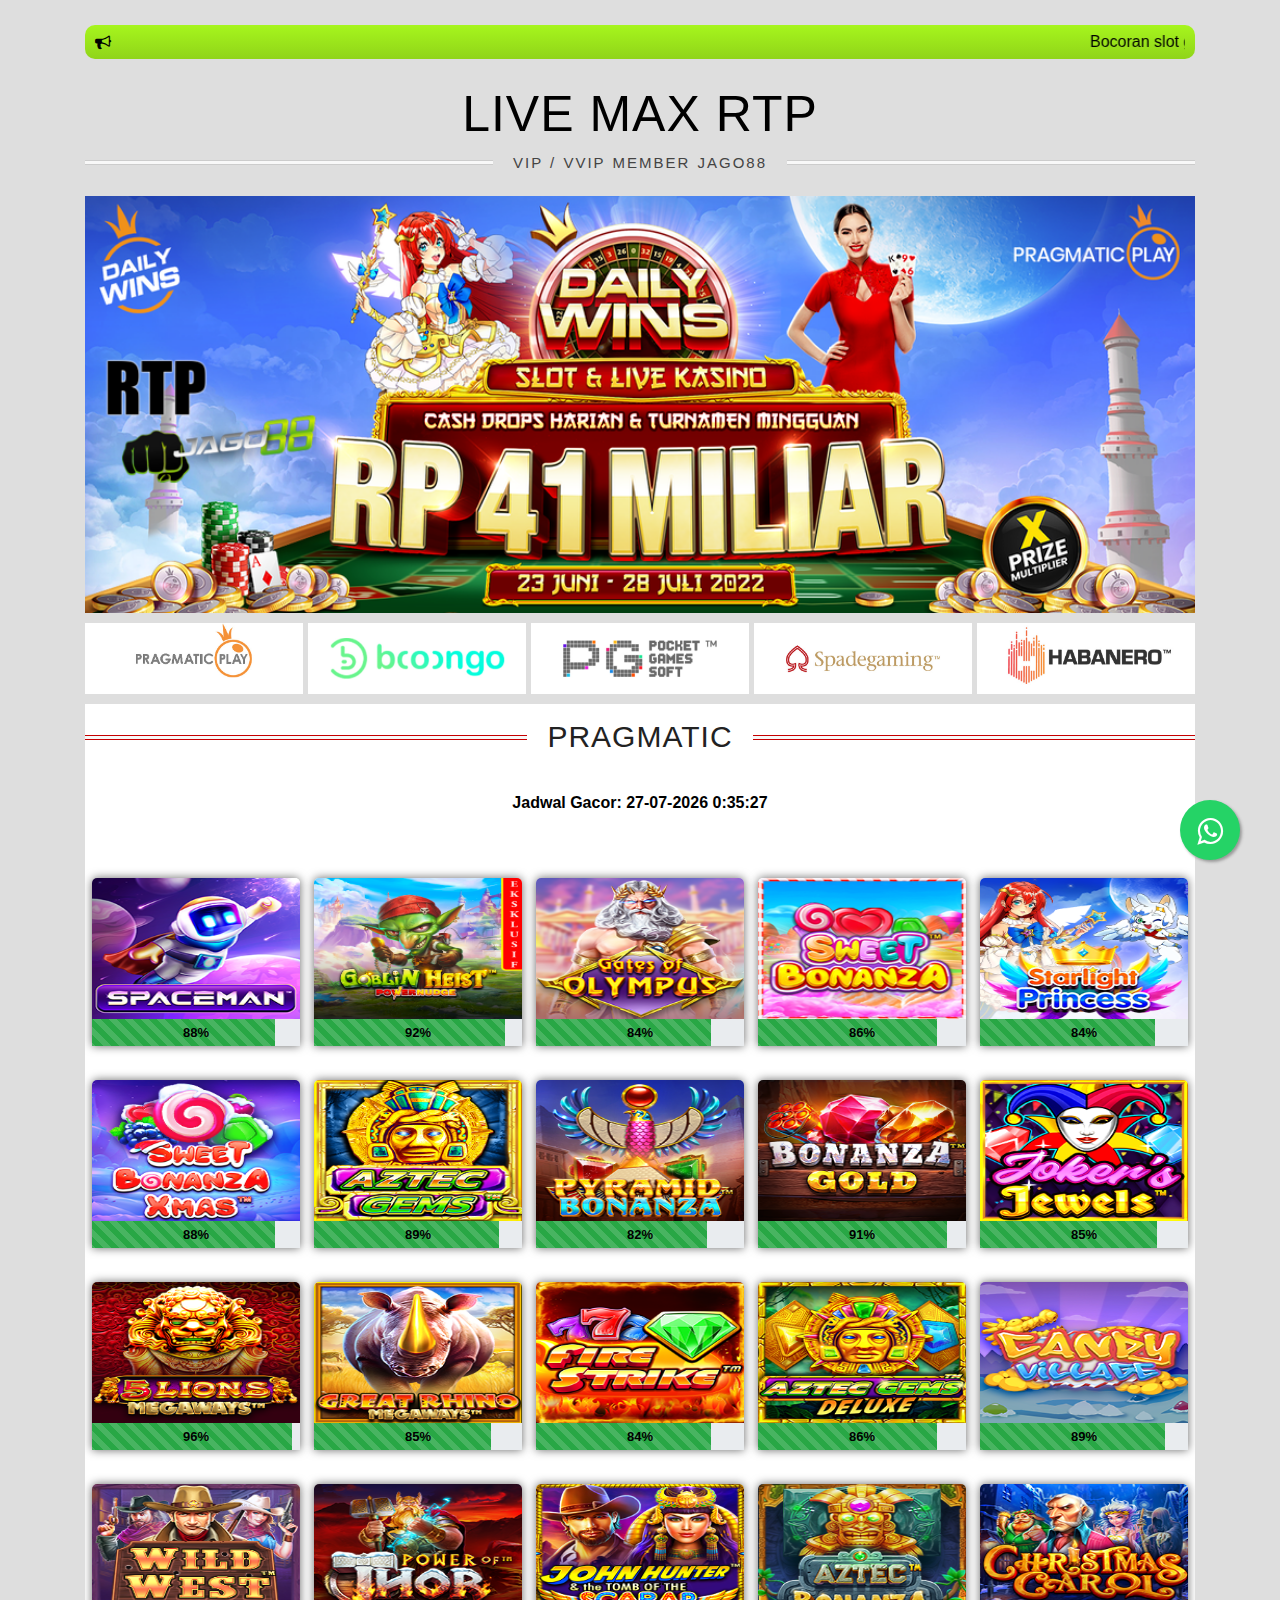
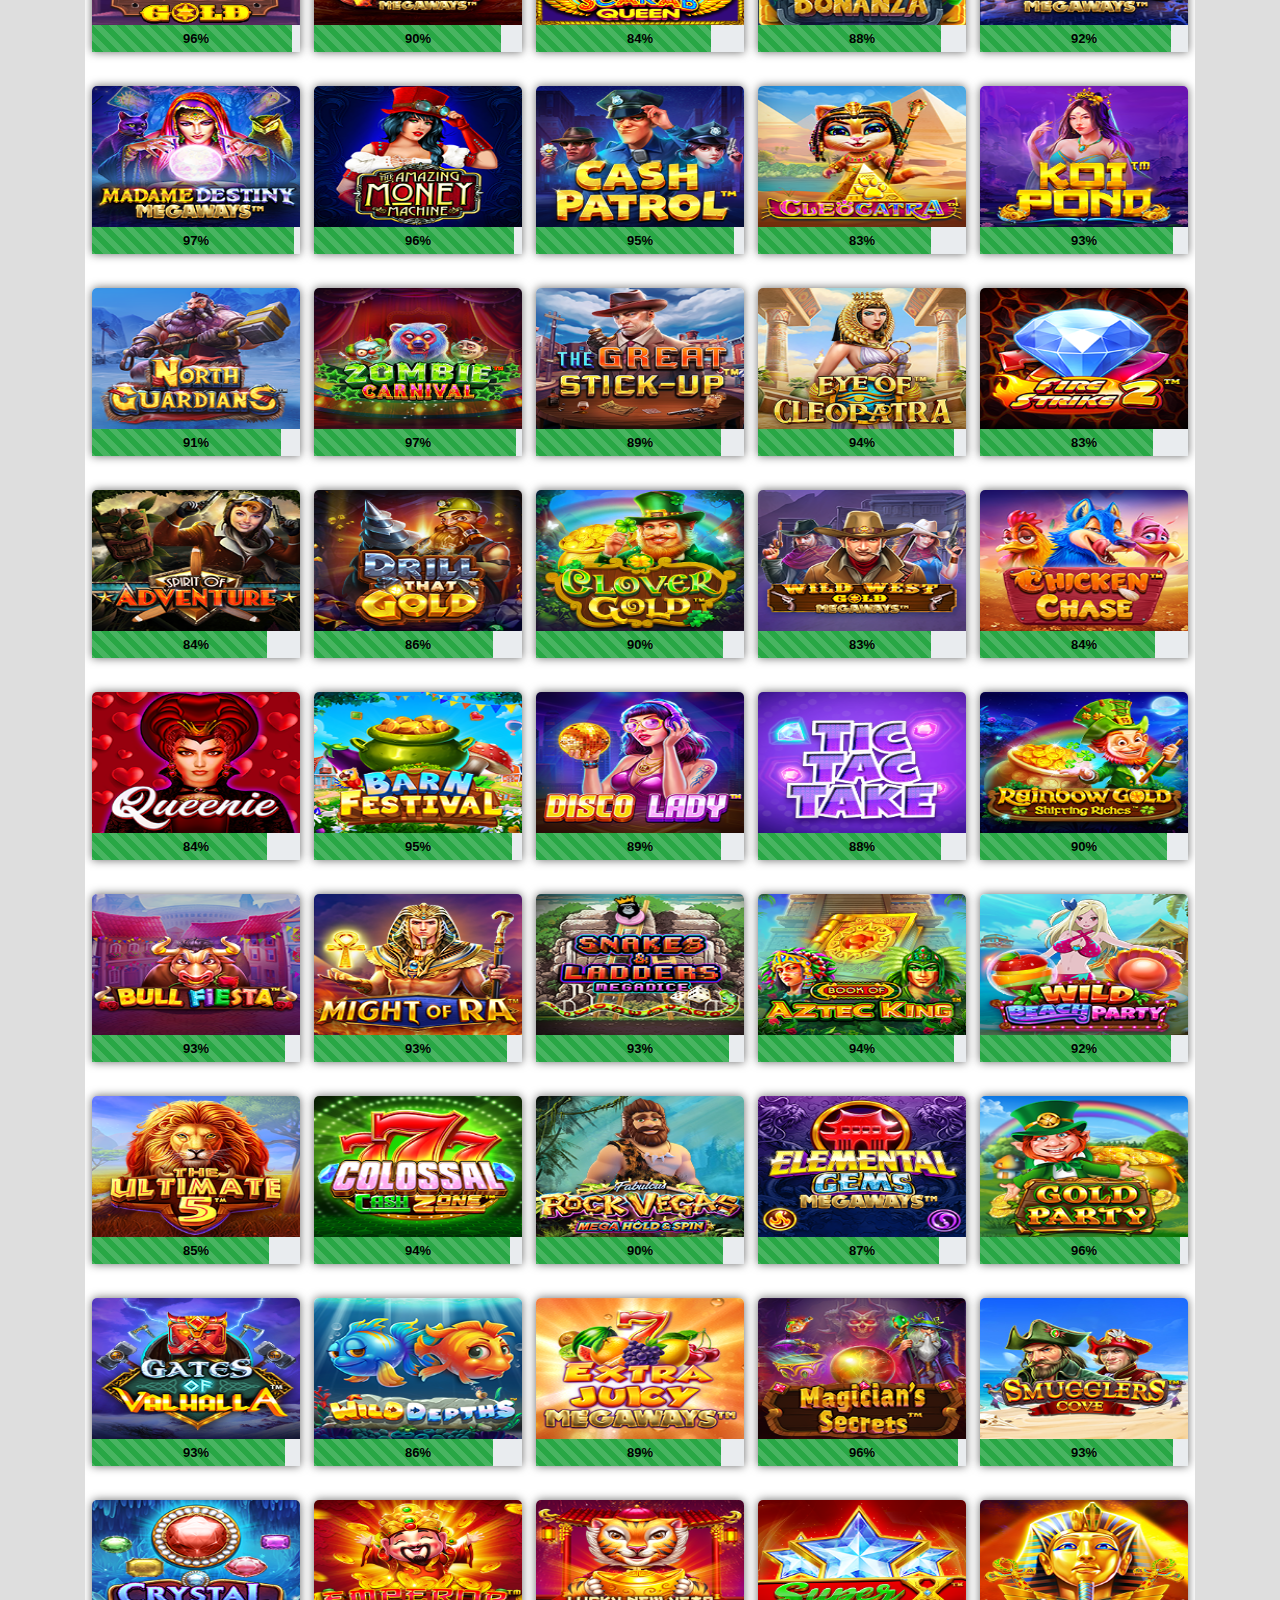
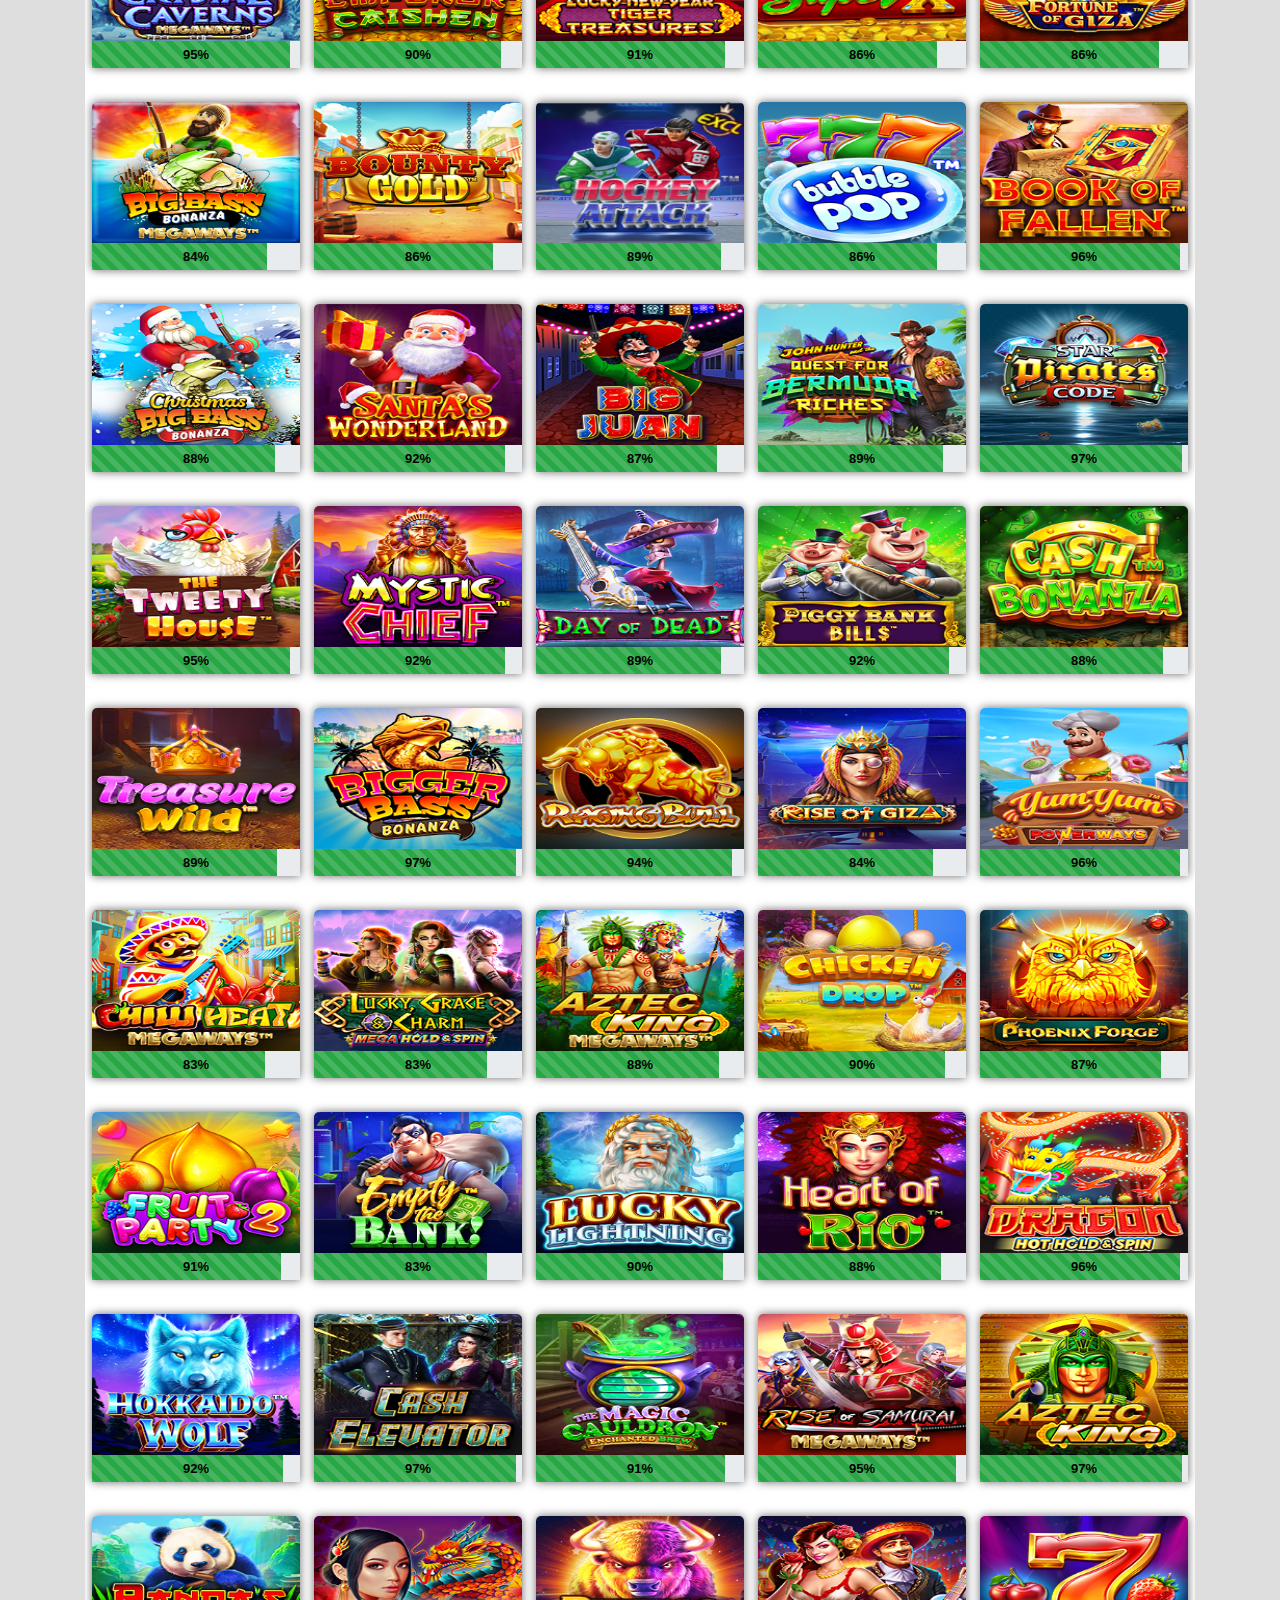
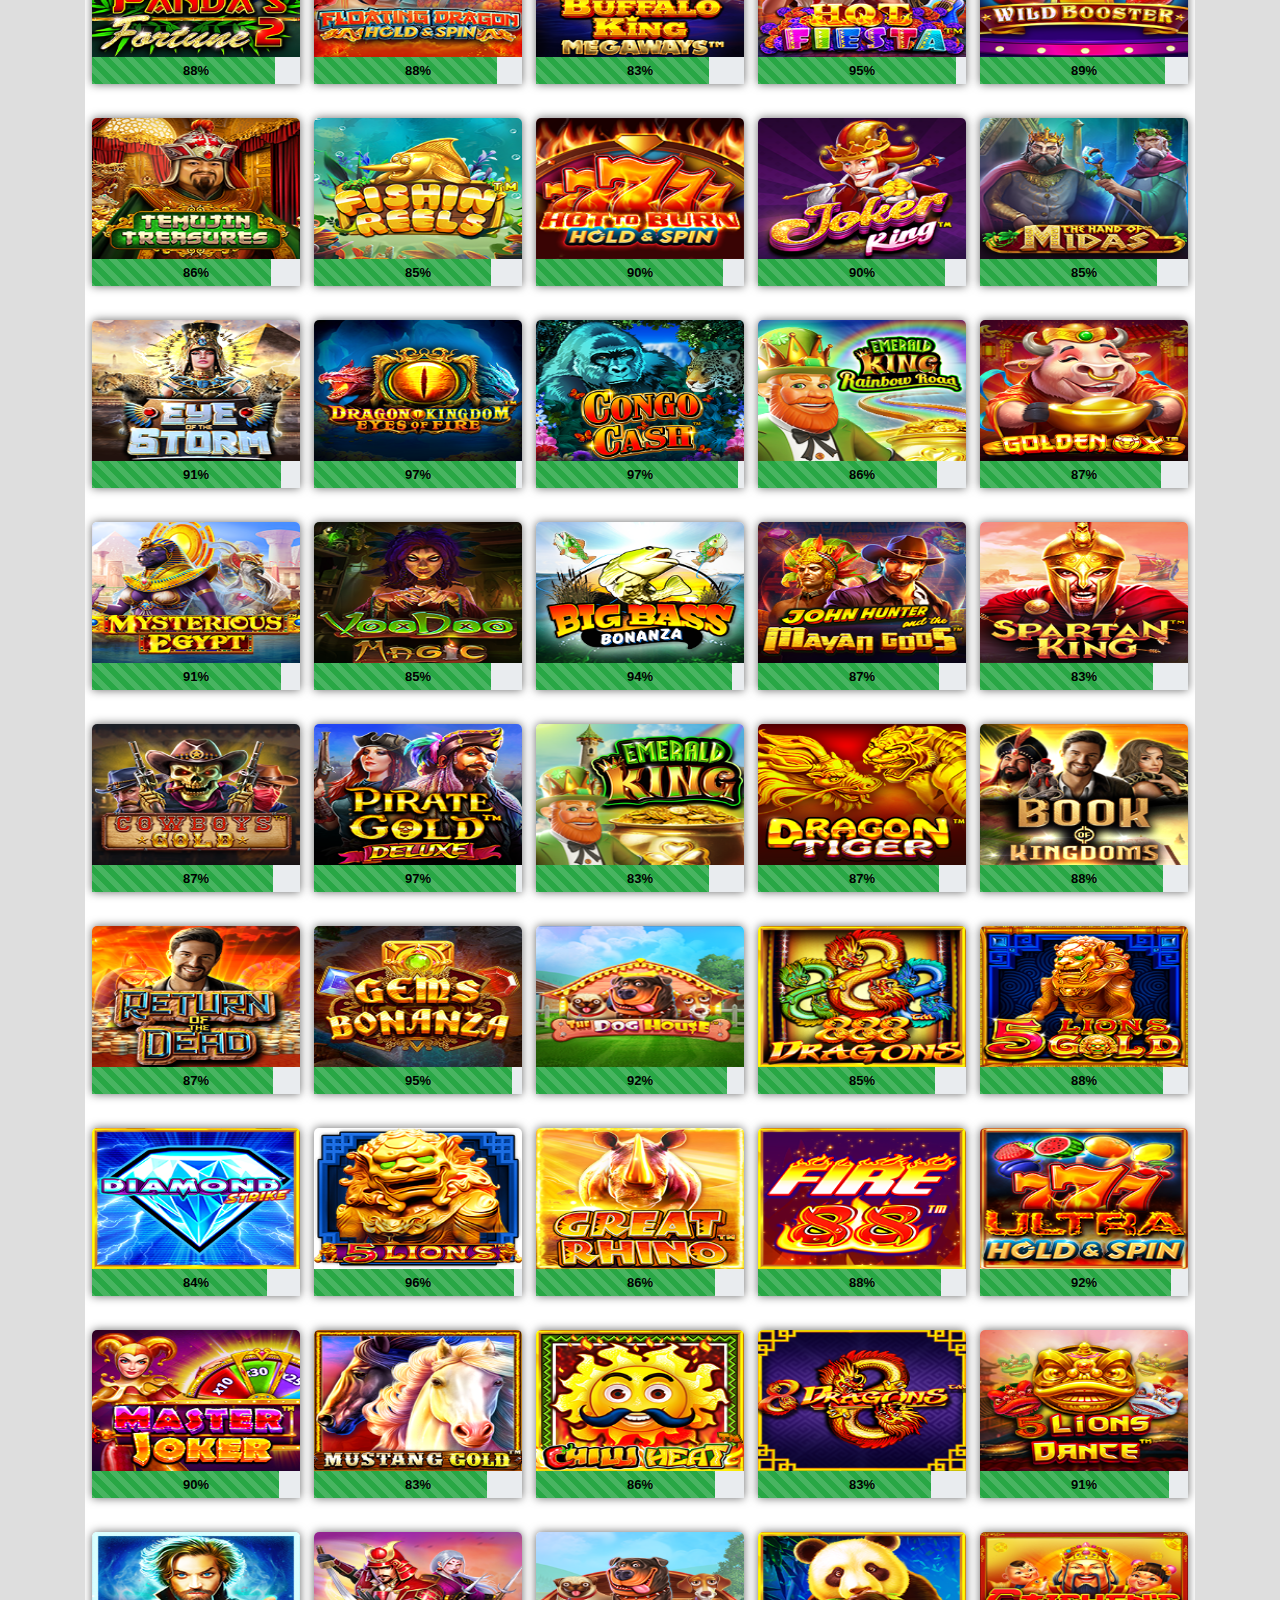
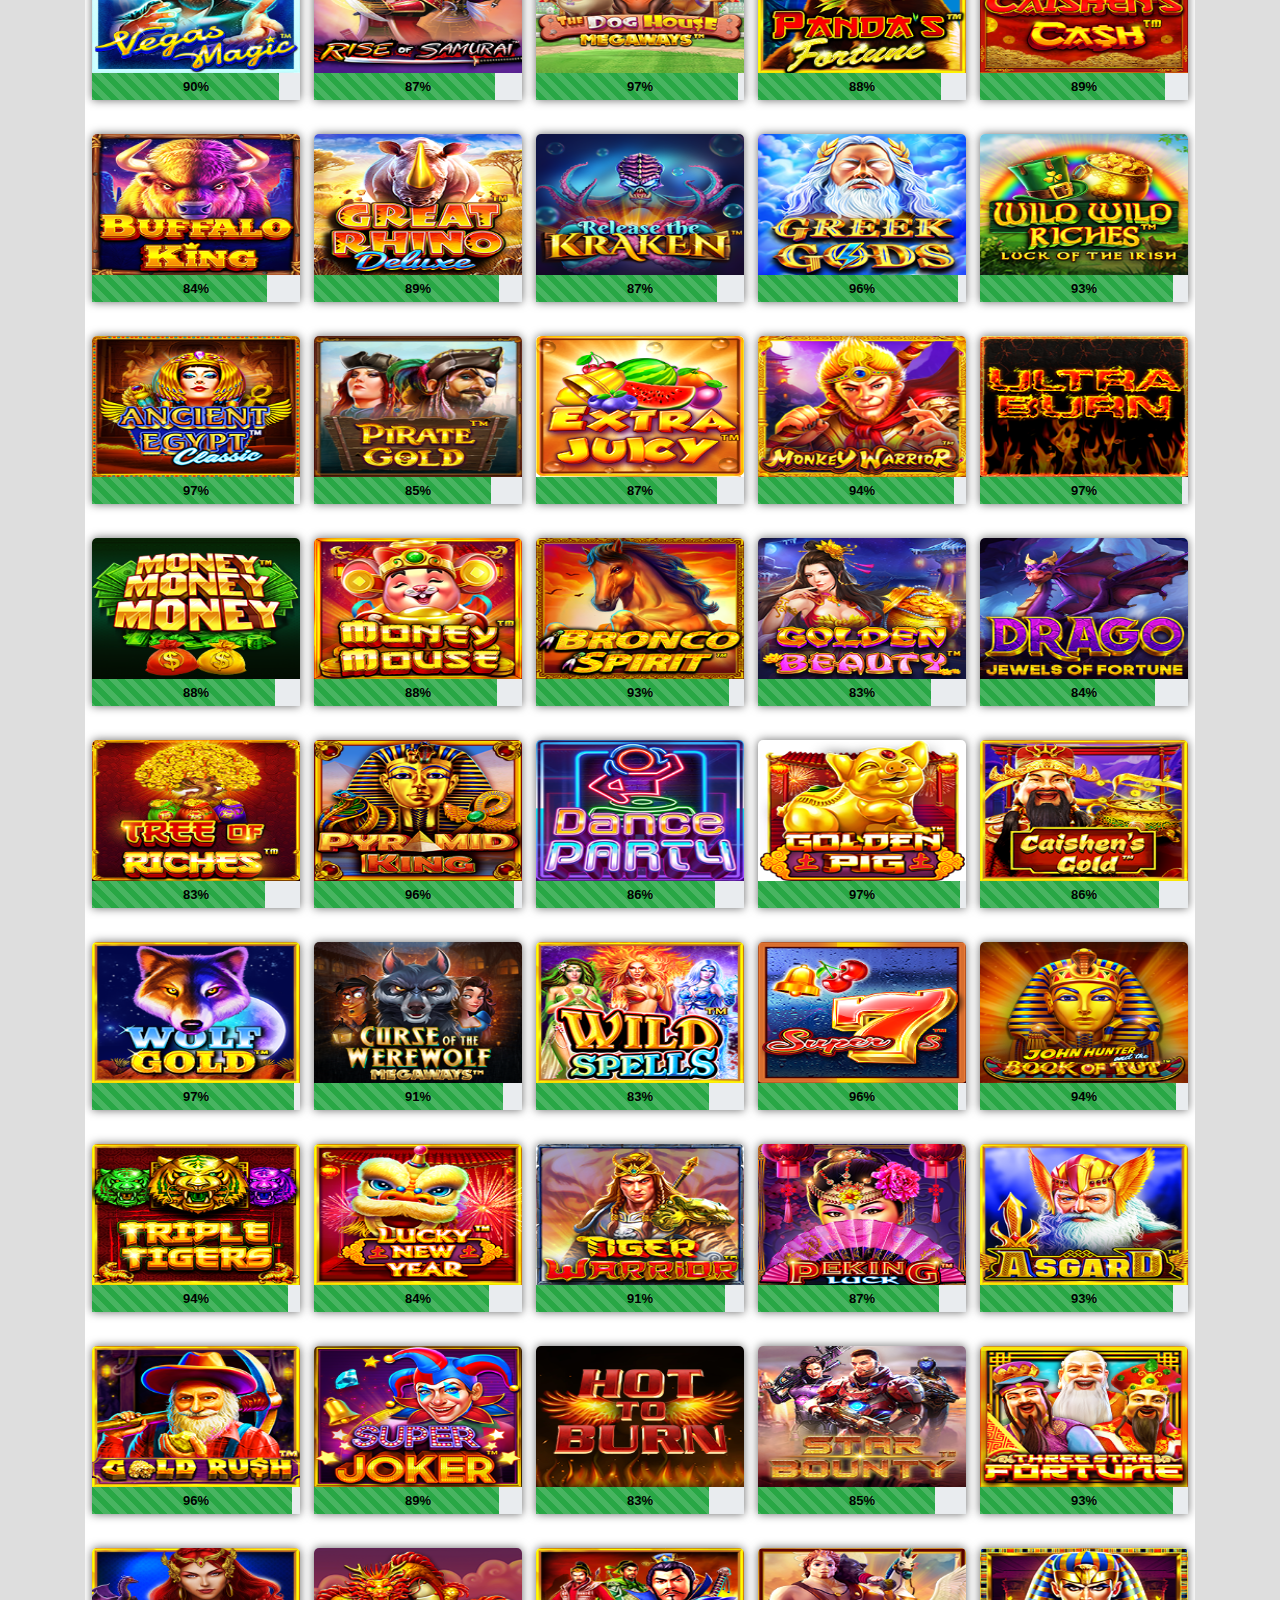
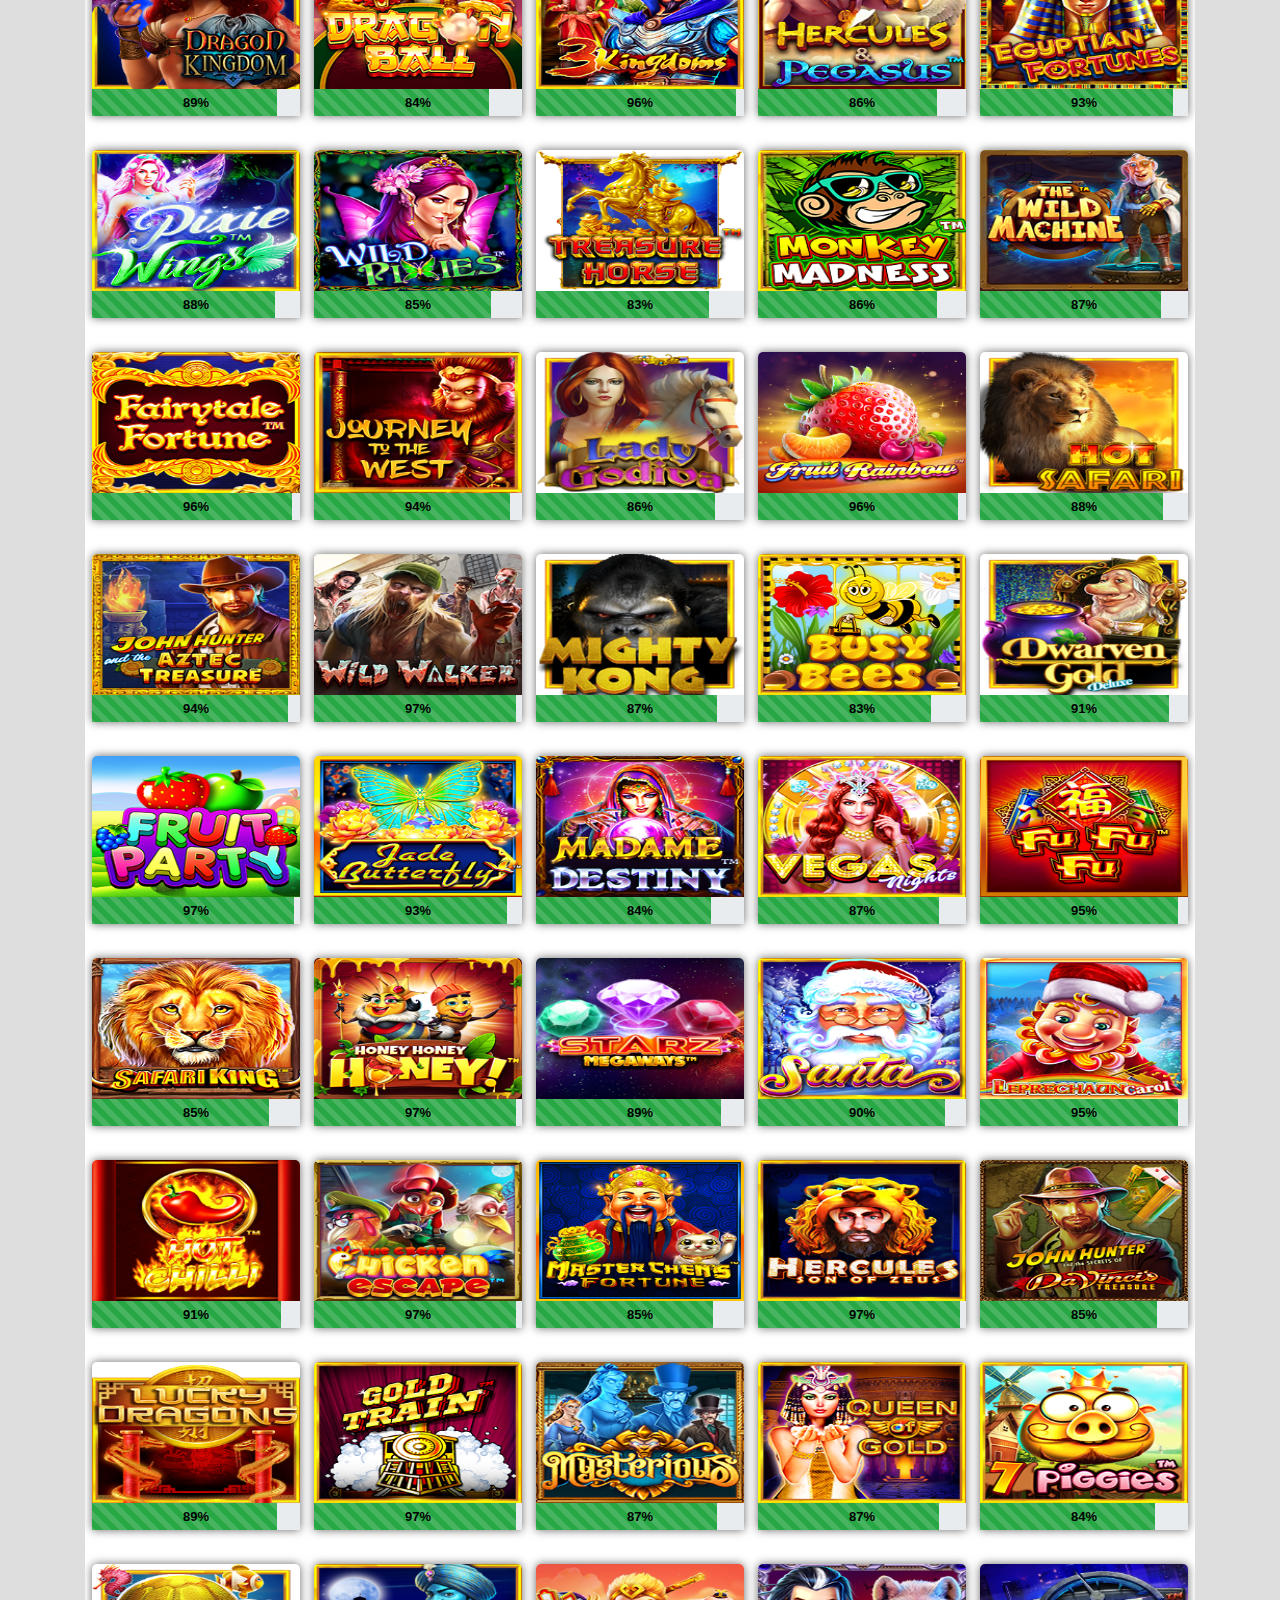
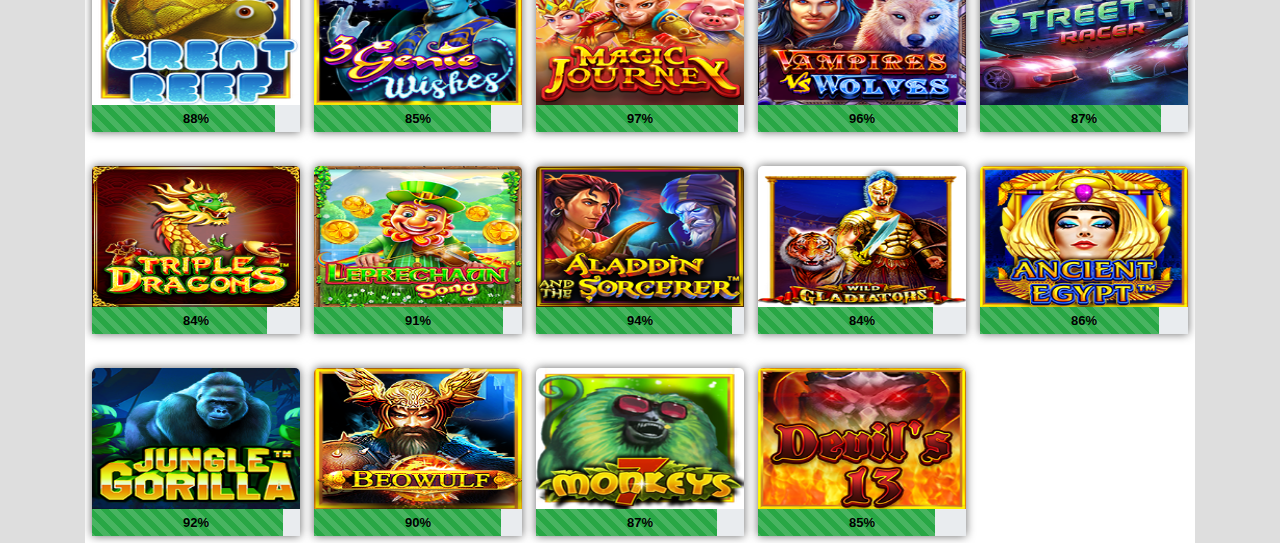
<file: index.html>
<!DOCTYPE html>
<html lang="en">
	
<head>
		<meta charset="UTF-8" />
		<meta http-equiv="X-UA-Compatible" content="IE=edge" />
		<meta name="viewport" content="width=device-width, initial-scale=1.0" />
		<meta http-equiv="cache-control" content="no-cache" />
		<meta http-equiv="pragma" content="no-cache" />
		<meta http-equiv="expires" content="0" />
		<meta name="description" content="BOCORAN ONLINE SLOT TERGACOR 2022|RTP LIVE JAGO88|SITUS ONLINE SLOT GAMPANG JP|BOCORAN SLOT HARI INI" />
		<title>RTP MAX LIVE | VIP VVIP JAGO88&trade;</title>
		<meta name="theme-color" content="#9AE31C">
		<meta name="msapplication-navbutton-color" content="#9AE31C">
		<meta name="apple-mobile-web-app-status-bar-style" content="#9AE31C">
		<link rel='stylesheet' href='https://cdnjs.cloudflare.com/ajax/libs/OwlCarousel2/2.3.4/assets/owl.carousel.min.css'>
		<link rel="stylesheet" href="https://maxcdn.bootstrapcdn.com/bootstrap/4.5.2/css/bootstrap.min.css" />
		<link rel="stylesheet" href="css/owl.css">
		<script src="https://ajax.googleapis.com/ajax/libs/jquery/3.5.1/jquery.min.js"></script>
		<link rel="stylesheet" href="https://cdnjs.cloudflare.com/ajax/libs/font-awesome/4.7.0/css/font-awesome.min.css">
		<link rel="stylesheet" href="css/style.css?ver=2.1.2" />
		<link rel="shortcut icon" href="assets/favicon.ico" type="image/x-icon">
		<link rel="icon" href="assets/favicon.ico" type="image/x-icon">

	</head>
	<body>
		<div class="container">
<a href="https://rebrand.ly/TrikSlotAutoJP" class="float" target="_blank">
<i class="fa fa-whatsapp my-float"></i>
</a>

<div class="scroll-text color2 flex"><i class="fa fa-bullhorn"></i><marquee>
		Bocoran slot gacor yang dibuat berdasarkan tingkat kemenangan pada permainan di Situs Terpercaya JAGO88. Info bocoran ini hanya berlaku pada situs slot terbaik JAGO88.
	</marquee></div>

<div class="nine">
  <h1><a href="index.html">LIVE MAX RTP</a>
    <span>VIP / VVIP MEMBER JAGO88</span>
  </h1>
</div>

<div id="slider">
<figure>
<a href="https://rebrand.ly/TrikSlotAutoJP"><img src="assets/banner/banner1.png" alt></a>
<a href="https://rebrand.ly/TrikSlotAutoJP"><img src="assets/banner/banner2.png" alt></a>
<a href="https://rebrand.ly/TrikSlotAutoJP"><img src="assets/banner/banner3.png" alt></a>
<a href="https://rebrand.ly/TrikSlotAutoJP"><img src="assets/banner/banner4.png" alt></a>
</figure>
</div>
 
<section class="slot">

	<div id="carousel2" class="owl-carousel owl-nav-block color">
		<div class="item"><a href="index.html"><img src="assets/logoprovider/pragmatic-full.jpg"></a></div>
		<div class="item"><a href="bng.html"><img src="assets/logoprovider/bng-full.jpg"></a></div>
		<div class="item"><a href="pgsoft.html"><img src="assets/logoprovider/pg-full.jpg"></a></div>
		<div class="item"><a href="spadegaming.html"><img src="assets/logoprovider/spade-full.jpg"></a></div>
		<div class="item"><a href="habanero.html"><img src="assets/logoprovider/haba-full.jpg"></a></div>
		<div class="item"><a href="yggdrasil.html"><img src="assets/logoprovider/ygg-full.jpg"></a></div>
		<div class="item"><a href="xin.html"><img src="assets/logoprovider/ag-full.jpg"></a></div>
		<div class="item"><a href="playson.html"><img src="assets/logoprovider/playson-full.jpg"></a></div>
		<div class="item"><a href="joker.html"><img src="assets/logoprovider/joker_gaming-full.jpg"></a></div>
		<div class="item"><a href="advantplay.html"><img src="assets/logoprovider/advant-full.jpg"></a></div>
		<div class="item"><a href="redtiger.html"><img src="assets/logoprovider/red_tiger-full.jpg"></a></div>
		<div class="item"><a href="netent.html"><img src="assets/logoprovider/netent-full.jpg"></a></div>
		<div class="item"><a href="CQ9.html"><img src="assets/logoprovider/cq9-full.jpg"></a></div>

	</div>		

<div class="content">
<div id="wrapper" class="wrapper">

<div class="seven">
  <h1>PRAGMATIC</h1>
</div>

<div class="waktu">
		<p>Jadwal Gacor:</p>
		<div class="display-date">
<span id="showtime" class="hd-time"></span>
		</div>
<script>
    function startTime(){
        d=new Date(); //创建一个Date对象 
        localTime = d.getTime(); 
        localOffset=d.getTimezoneOffset()*60000; //获得当地时间偏移的毫秒数 
        utc = localTime + localOffset; //utc即GMT时间 
        offset = 7; //以夏威夷时间为例，东10区 
        md = utc + (3600000*offset); 
        
        var today=new Date(md);
        var years=today.getFullYear();
        var months=today.getMonth();
        var d=today.getDate()
        var h=today.getHours()
        var m=today.getMinutes()
        var s=today.getSeconds()
        // add a zero in front of numbers<10
        months=months+1
        months=checkTime(months)
        d=checkTime(d)
        m=checkTime(m)
        s=checkTime(s)
        var weekday=new Array(7)
        weekday[0]="Minggu"
        weekday[1]="Senin"
        weekday[2]="Selasa"
        weekday[3]="Rabu"
        weekday[4]="Kamis"
        weekday[5]="Jumat"
        weekday[6]="Sabtu"
        var w=weekday[today.getDay()]
        $("#showtime").html(" "+d+"-"+months+"-"+years+" "+h+":"+m+":"+s);
        t=setTimeout('startTime()',500)
    }
    function checkTime(i){
        if (i<10)
        {i="0" + i}
        return i
    }
    setInterval(function(){startTime();},200);
</script>

	</div>

<div class="card">
							<div class="card-content">
								<a class="hover-btn" href="https://rebrand.ly/RTPLIVEJAGO88" target="_blank"><div class="play-btn">PLAY NOW</div></a><img class="img-zoom" src="assets/pragmatic/1.png" alt="" style="width: 100%" />
								<div style="z-index: 10" class="percent">
									<p id="percent-txt-1" class="percent-txt" style="z-index: 15"></p>
									<div id="percent-bar-1" class="percent-bar" role="progressbar" aria-valuemin="0" aria-valuemax="100" aria-valuenow="" style="width: 0"></div>
								</div>

							</div>
						</div>
						<div class="card">
							<div class="card-content">
								<a class="hover-btn" href="https://rebrand.ly/RTPLIVEJAGO88" target="_blank"><div class="play-btn">PLAY NOW</div></a><img class="img-zoom" src="assets/pragmatic/2.png" alt="" style="width: 100%" />
								<div style="z-index: 10" class="percent">
									<p id="percent-txt-2" class="percent-txt" style="z-index: 15"></p>
									<div id="percent-bar-2" class="percent-bar" role="progressbar" aria-valuemin="0" aria-valuemax="100" aria-valuenow="" style="width: 0"></div>
								</div>

							</div>
						</div>
						<div class="card">
							<div class="card-content">
								<a class="hover-btn" href="https://rebrand.ly/RTPLIVEJAGO88" target="_blank"><div class="play-btn">PLAY NOW</div></a><img class="img-zoom" src="assets/pragmatic/3.png" alt="" style="width: 100%" />
								<div style="z-index: 10" class="percent">
									<p id="percent-txt-3" class="percent-txt" style="z-index: 15"></p>
									<div id="percent-bar-3" class="percent-bar" role="progressbar" aria-valuemin="0" aria-valuemax="100" aria-valuenow="" style="width: 0"></div>
								</div>

							</div>
						</div>
						<div class="card">
							<div class="card-content">
								<a class="hover-btn" href="https://rebrand.ly/RTPLIVEJAGO88" target="_blank"><div class="play-btn">PLAY NOW</div></a><img class="img-zoom" src="assets/pragmatic/4.png" alt="" style="width: 100%" />
								<div style="z-index: 10" class="percent">
									<p id="percent-txt-4" class="percent-txt" style="z-index: 15"></p>
									<div id="percent-bar-4" class="percent-bar" role="progressbar" aria-valuemin="0" aria-valuemax="100" aria-valuenow="" style="width: 0"></div>
								</div>

							</div>
						</div>
						<div class="card">
							<div class="card-content">
								<a class="hover-btn" href="https://rebrand.ly/RTPLIVEJAGO88" target="_blank"><div class="play-btn">PLAY NOW</div></a><img class="img-zoom" src="assets/pragmatic/5.png" alt="" style="width: 100%" />
								<div style="z-index: 10" class="percent">
									<p id="percent-txt-5" class="percent-txt" style="z-index: 15"></p>
									<div id="percent-bar-5" class="percent-bar" role="progressbar" aria-valuemin="0" aria-valuemax="100" aria-valuenow="" style="width: 0"></div>
								</div>

							</div>
						</div>
						<div class="card">
							<div class="card-content">
								<a class="hover-btn" href="https://rebrand.ly/RTPLIVEJAGO88" target="_blank"><div class="play-btn">PLAY NOW</div></a><img class="img-zoom" src="assets/pragmatic/6.png" alt="" style="width: 100%" />
								<div style="z-index: 10" class="percent">
									<p id="percent-txt-6" class="percent-txt" style="z-index: 15"></p>
									<div id="percent-bar-6" class="percent-bar" role="progressbar" aria-valuemin="0" aria-valuemax="100" aria-valuenow="" style="width: 0"></div>
								</div>

							</div>
						</div>
						<div class="card">
							<div class="card-content">
								<a class="hover-btn" href="https://rebrand.ly/RTPLIVEJAGO88" target="_blank"><div class="play-btn">PLAY NOW</div></a><img class="img-zoom" src="assets/pragmatic/7.png" alt="" style="width: 100%" />
								<div style="z-index: 10" class="percent">
									<p id="percent-txt-7" class="percent-txt" style="z-index: 15"></p>
									<div id="percent-bar-7" class="percent-bar" role="progressbar" aria-valuemin="0" aria-valuemax="100" aria-valuenow="" style="width: 0"></div>
								</div>

							</div>
						</div>
						<div class="card">
							<div class="card-content">
								<a class="hover-btn" href="https://rebrand.ly/RTPLIVEJAGO88" target="_blank"><div class="play-btn">PLAY NOW</div></a><img class="img-zoom" src="assets/pragmatic/8.png" alt="" style="width: 100%" />
								<div style="z-index: 10" class="percent">
									<p id="percent-txt-8" class="percent-txt" style="z-index: 15"></p>
									<div id="percent-bar-8" class="percent-bar" role="progressbar" aria-valuemin="0" aria-valuemax="100" aria-valuenow="" style="width: 0"></div>
								</div>

							</div>
						</div>
						<div class="card">
							<div class="card-content">
								<a class="hover-btn" href="https://rebrand.ly/RTPLIVEJAGO88" target="_blank"><div class="play-btn">PLAY NOW</div></a><img class="img-zoom" src="assets/pragmatic/9.png" alt="" style="width: 100%" />
								<div style="z-index: 10" class="percent">
									<p id="percent-txt-9" class="percent-txt" style="z-index: 15"></p>
									<div id="percent-bar-9" class="percent-bar" role="progressbar" aria-valuemin="0" aria-valuemax="100" aria-valuenow="" style="width: 0"></div>
								</div>

							</div>
						</div>
						<div class="card">
							<div class="card-content">
								<a class="hover-btn" href="https://rebrand.ly/RTPLIVEJAGO88" target="_blank"><div class="play-btn">PLAY NOW</div></a><img class="img-zoom" src="assets/pragmatic/10.png" alt="" style="width: 100%" />
								<div style="z-index: 10" class="percent">
									<p id="percent-txt-10" class="percent-txt" style="z-index: 15"></p>
									<div id="percent-bar-10" class="percent-bar" role="progressbar" aria-valuemin="0" aria-valuemax="100" aria-valuenow="" style="width: 0"></div>
								</div>

							</div>
						</div>
						<div class="card">
							<div class="card-content">
								<a class="hover-btn" href="https://rebrand.ly/RTPLIVEJAGO88" target="_blank"><div class="play-btn">PLAY NOW</div></a><img class="img-zoom" src="assets/pragmatic/11.png" alt="" style="width: 100%" />
								<div style="z-index: 10" class="percent">
									<p id="percent-txt-11" class="percent-txt" style="z-index: 15"></p>
									<div id="percent-bar-11" class="percent-bar" role="progressbar" aria-valuemin="0" aria-valuemax="100" aria-valuenow="" style="width: 0"></div>
								</div>

							</div>
						</div>
						<div class="card">
							<div class="card-content">
								<a class="hover-btn" href="https://rebrand.ly/RTPLIVEJAGO88" target="_blank"><div class="play-btn">PLAY NOW</div></a><img class="img-zoom" src="assets/pragmatic/12.png" alt="" style="width: 100%" />
								<div style="z-index: 10" class="percent">
									<p id="percent-txt-12" class="percent-txt" style="z-index: 15"></p>
									<div id="percent-bar-12" class="percent-bar" role="progressbar" aria-valuemin="0" aria-valuemax="100" aria-valuenow="" style="width: 0"></div>
								</div>

							</div>
						</div>
						<div class="card">
							<div class="card-content">
								<a class="hover-btn" href="https://rebrand.ly/RTPLIVEJAGO88" target="_blank"><div class="play-btn">PLAY NOW</div></a><img class="img-zoom" src="assets/pragmatic/13.png" alt="" style="width: 100%" />
								<div style="z-index: 10" class="percent">
									<p id="percent-txt-13" class="percent-txt" style="z-index: 15"></p>
									<div id="percent-bar-13" class="percent-bar" role="progressbar" aria-valuemin="0" aria-valuemax="100" aria-valuenow="" style="width: 0"></div>
								</div>

							</div>
						</div>
						<div class="card">
							<div class="card-content">
								<a class="hover-btn" href="https://rebrand.ly/RTPLIVEJAGO88" target="_blank"><div class="play-btn">PLAY NOW</div></a><img class="img-zoom" src="assets/pragmatic/14.png" alt="" style="width: 100%" />
								<div style="z-index: 10" class="percent">
									<p id="percent-txt-14" class="percent-txt" style="z-index: 15"></p>
									<div id="percent-bar-14" class="percent-bar" role="progressbar" aria-valuemin="0" aria-valuemax="100" aria-valuenow="" style="width: 0"></div>
								</div>

							</div>
						</div>
						<div class="card">
							<div class="card-content">
								<a class="hover-btn" href="https://rebrand.ly/RTPLIVEJAGO88" target="_blank"><div class="play-btn">PLAY NOW</div></a><img class="img-zoom" src="assets/pragmatic/15.png" alt="" style="width: 100%" />
								<div style="z-index: 10" class="percent">
									<p id="percent-txt-15" class="percent-txt" style="z-index: 15"></p>
									<div id="percent-bar-15" class="percent-bar" role="progressbar" aria-valuemin="0" aria-valuemax="100" aria-valuenow="" style="width: 0"></div>
								</div>
							
							</div>
						</div>
						<div class="card">
							<div class="card-content">
								<a class="hover-btn" href="https://rebrand.ly/RTPLIVEJAGO88" target="_blank"><div class="play-btn">PLAY NOW</div></a><img class="img-zoom" src="assets/pragmatic/16.png" alt="" style="width: 100%" />
								<div style="z-index: 10" class="percent">
									<p id="percent-txt-16" class="percent-txt" style="z-index: 15"></p>
									<div id="percent-bar-16" class="percent-bar" role="progressbar" aria-valuemin="0" aria-valuemax="100" aria-valuenow="" style="width: 0"></div>
								</div>

							</div>
						</div>
						<div class="card">
							<div class="card-content">
								<a class="hover-btn" href="https://rebrand.ly/RTPLIVEJAGO88" target="_blank"><div class="play-btn">PLAY NOW</div></a><img class="img-zoom" src="assets/pragmatic/17.png" alt="" style="width: 100%" />
								<div style="z-index: 10" class="percent">
									<p id="percent-txt-17" class="percent-txt" style="z-index: 15"></p>
									<div id="percent-bar-17" class="percent-bar" role="progressbar" aria-valuemin="0" aria-valuemax="100" aria-valuenow="" style="width: 0"></div>
								</div>

							</div>
						</div>
						<div class="card">
							<div class="card-content">
								<a class="hover-btn" href="https://rebrand.ly/RTPLIVEJAGO88" target="_blank"><div class="play-btn">PLAY NOW</div></a><img class="img-zoom" src="assets/pragmatic/18.png" alt="" style="width: 100%" />
								<div style="z-index: 10" class="percent">
									<p id="percent-txt-18" class="percent-txt" style="z-index: 15"></p>
									<div id="percent-bar-18" class="percent-bar" role="progressbar" aria-valuemin="0" aria-valuemax="100" aria-valuenow="" style="width: 0"></div>
								</div>

							</div>
						</div>
						<div class="card">
							<div class="card-content">
								<a class="hover-btn" href="https://rebrand.ly/RTPLIVEJAGO88" target="_blank"><div class="play-btn">PLAY NOW</div></a><img class="img-zoom" src="assets/pragmatic/19.png" alt="" style="width: 100%" />
								<div style="z-index: 10" class="percent">
									<p id="percent-txt-19" class="percent-txt" style="z-index: 15"></p>
									<div id="percent-bar-19" class="percent-bar" role="progressbar" aria-valuemin="0" aria-valuemax="100" aria-valuenow="" style="width: 0"></div>
								</div>

							</div>
						</div>
						<div class="card">
							<div class="card-content">
								<a class="hover-btn" href="https://rebrand.ly/RTPLIVEJAGO88" target="_blank"><div class="play-btn">PLAY NOW</div></a><img class="img-zoom" src="assets/pragmatic/20.png" alt="" style="width: 100%" />
								<div style="z-index: 10" class="percent">
									<p id="percent-txt-20" class="percent-txt" style="z-index: 15"></p>
									<div id="percent-bar-20" class="percent-bar" role="progressbar" aria-valuemin="0" aria-valuemax="100" aria-valuenow="" style="width: 0"></div>
								</div>

							</div>
						</div>
						<div class="card">
							<div class="card-content">
								<a class="hover-btn" href="https://rebrand.ly/RTPLIVEJAGO88" target="_blank"><div class="play-btn">PLAY NOW</div></a><img class="img-zoom" src="assets/pragmatic/21.png" alt="" style="width: 100%" />
								<div style="z-index: 10" class="percent">
									<p id="percent-txt-21" class="percent-txt" style="z-index: 15"></p>
									<div id="percent-bar-21" class="percent-bar" role="progressbar" aria-valuemin="0" aria-valuemax="100" aria-valuenow="" style="width: 0"></div>
								</div>

							</div>
						</div>
						<div class="card">
							<div class="card-content">
								<a class="hover-btn" href="https://rebrand.ly/RTPLIVEJAGO88" target="_blank"><div class="play-btn">PLAY NOW</div></a><img class="img-zoom" src="assets/pragmatic/22.png" alt="" style="width: 100%" />
								<div style="z-index: 10" class="percent">
									<p id="percent-txt-22" class="percent-txt" style="z-index: 15"></p>
									<div id="percent-bar-22" class="percent-bar" role="progressbar" aria-valuemin="0" aria-valuemax="100" aria-valuenow="" style="width: 0"></div>
								</div>

							</div>
						</div>
						<div class="card">
							<div class="card-content">
								<a class="hover-btn" href="https://rebrand.ly/RTPLIVEJAGO88" target="_blank"><div class="play-btn">PLAY NOW</div></a><img class="img-zoom" src="assets/pragmatic/23.png" alt="" style="width: 100%" />
								<div style="z-index: 10" class="percent">
									<p id="percent-txt-23" class="percent-txt" style="z-index: 15"></p>
									<div id="percent-bar-23" class="percent-bar" role="progressbar" aria-valuemin="0" aria-valuemax="100" aria-valuenow="" style="width: 0"></div>
								</div>

							</div>
						</div>
						<div class="card">
							<div class="card-content">
								<a class="hover-btn" href="https://rebrand.ly/RTPLIVEJAGO88" target="_blank"><div class="play-btn">PLAY NOW</div></a><img class="img-zoom" src="assets/pragmatic/24.png" alt="" style="width: 100%" />
								<div style="z-index: 10" class="percent">
									<p id="percent-txt-24" class="percent-txt" style="z-index: 15"></p>
									<div id="percent-bar-24" class="percent-bar" role="progressbar" aria-valuemin="0" aria-valuemax="100" aria-valuenow="" style="width: 0"></div>
								</div>

							</div>
						</div>
						<div class="card">
							<div class="card-content">
								<a class="hover-btn" href="https://rebrand.ly/RTPLIVEJAGO88" target="_blank"><div class="play-btn">PLAY NOW</div></a><img class="img-zoom" src="assets/pragmatic/25.png" alt="" style="width: 100%" />
								<div style="z-index: 10" class="percent">
									<p id="percent-txt-25" class="percent-txt" style="z-index: 15"></p>
									<div id="percent-bar-25" class="percent-bar" role="progressbar" aria-valuemin="0" aria-valuemax="100" aria-valuenow="" style="width: 0"></div>
								</div>

							</div>
						</div>
						<div class="card">
							<div class="card-content">
								<a class="hover-btn" href="https://rebrand.ly/RTPLIVEJAGO88" target="_blank"><div class="play-btn">PLAY NOW</div></a><img class="img-zoom" src="assets/pragmatic/26.png" alt="" style="width: 100%" />
								<div style="z-index: 10" class="percent">
									<p id="percent-txt-26" class="percent-txt" style="z-index: 15"></p>
									<div id="percent-bar-26" class="percent-bar" role="progressbar" aria-valuemin="0" aria-valuemax="100" aria-valuenow="" style="width: 0"></div>
								</div>

							</div>
						</div>
						<div class="card">
							<div class="card-content">
								<a class="hover-btn" href="https://rebrand.ly/RTPLIVEJAGO88" target="_blank"><div class="play-btn">PLAY NOW</div></a><img class="img-zoom" src="assets/pragmatic/27.png" alt="" style="width: 100%" />
								<div style="z-index: 10" class="percent">
									<p id="percent-txt-27" class="percent-txt" style="z-index: 15"></p>
									<div id="percent-bar-27" class="percent-bar" role="progressbar" aria-valuemin="0" aria-valuemax="100" aria-valuenow="" style="width: 0"></div>
								</div>
							
							</div>
						</div>
						<div class="card">
							<div class="card-content">
								<a class="hover-btn" href="https://rebrand.ly/RTPLIVEJAGO88" target="_blank"><div class="play-btn">PLAY NOW</div></a><img class="img-zoom" src="assets/pragmatic/28.png" alt="" style="width: 100%" />
								<div style="z-index: 10" class="percent">
									<p id="percent-txt-28" class="percent-txt" style="z-index: 15"></p>
									<div id="percent-bar-28" class="percent-bar" role="progressbar" aria-valuemin="0" aria-valuemax="100" aria-valuenow="" style="width: 0"></div>
								</div>

							</div>
						</div>
						<div class="card">
							<div class="card-content">
								<a class="hover-btn" href="https://rebrand.ly/RTPLIVEJAGO88" target="_blank"><div class="play-btn">PLAY NOW</div></a><img class="img-zoom" src="assets/pragmatic/29.png" alt="" style="width: 100%" />
								<div style="z-index: 10" class="percent">
									<p id="percent-txt-29" class="percent-txt" style="z-index: 15"></p>
									<div id="percent-bar-29" class="percent-bar" role="progressbar" aria-valuemin="0" aria-valuemax="100" aria-valuenow="" style="width: 0"></div>
								</div>
						
							</div>
						</div>
						<div class="card">
							<div class="card-content">
								<a class="hover-btn" href="https://rebrand.ly/RTPLIVEJAGO88" target="_blank"><div class="play-btn">PLAY NOW</div></a><img class="img-zoom" src="assets/pragmatic/30.png" alt="" style="width: 100%" />
								<div style="z-index: 10" class="percent">
									<p id="percent-txt-30" class="percent-txt" style="z-index: 15"></p>
									<div id="percent-bar-30" class="percent-bar" role="progressbar" aria-valuemin="0" aria-valuemax="100" aria-valuenow="" style="width: 0"></div>
								</div>
							
							</div>
						</div>
						<div class="card">
							<div class="card-content">
								<a class="hover-btn" href="https://rebrand.ly/RTPLIVEJAGO88" target="_blank"><div class="play-btn">PLAY NOW</div></a><img class="img-zoom" src="assets/pragmatic/31.png" alt="" style="width: 100%" />
								<div style="z-index: 10" class="percent">
									<p id="percent-txt-31" class="percent-txt" style="z-index: 15"></p>
									<div id="percent-bar-31" class="percent-bar" role="progressbar" aria-valuemin="0" aria-valuemax="100" aria-valuenow="" style="width: 0"></div>
								</div>
						
							</div>
						</div>
						<div class="card">
							<div class="card-content">
								<a class="hover-btn" href="https://rebrand.ly/RTPLIVEJAGO88" target="_blank"><div class="play-btn">PLAY NOW</div></a><img class="img-zoom" src="assets/pragmatic/32.png" alt="" style="width: 100%" />
								<div style="z-index: 10" class="percent">
									<p id="percent-txt-32" class="percent-txt" style="z-index: 15"></p>
									<div id="percent-bar-32" class="percent-bar" role="progressbar" aria-valuemin="0" aria-valuemax="100" aria-valuenow="" style="width: 0"></div>
								</div>

							</div>
						</div>
						<div class="card">
							<div class="card-content">
								<a class="hover-btn" href="https://rebrand.ly/RTPLIVEJAGO88" target="_blank"><div class="play-btn">PLAY NOW</div></a><img class="img-zoom" src="assets/pragmatic/33.png" alt="" style="width: 100%" />
								<div style="z-index: 10" class="percent">
									<p id="percent-txt-33" class="percent-txt" style="z-index: 15"></p>
									<div id="percent-bar-33" class="percent-bar" role="progressbar" aria-valuemin="0" aria-valuemax="100" aria-valuenow="" style="width: 0"></div>
								</div>

							</div>
						</div>
						<div class="card">
							<div class="card-content">
								<a class="hover-btn" href="https://rebrand.ly/RTPLIVEJAGO88" target="_blank"><div class="play-btn">PLAY NOW</div></a><img class="img-zoom" src="assets/pragmatic/34.png" alt="" style="width: 100%" />
								<div style="z-index: 10" class="percent">
									<p id="percent-txt-34" class="percent-txt" style="z-index: 15"></p>
									<div id="percent-bar-34" class="percent-bar" role="progressbar" aria-valuemin="0" aria-valuemax="100" aria-valuenow="" style="width: 0"></div>
								</div>
						
							</div>
						</div>
						<div class="card">
							<div class="card-content">
								<a class="hover-btn" href="https://rebrand.ly/RTPLIVEJAGO88" target="_blank"><div class="play-btn">PLAY NOW</div></a><img class="img-zoom" src="assets/pragmatic/35.png" alt="" style="width: 100%" />
								<div style="z-index: 10" class="percent">
									<p id="percent-txt-35" class="percent-txt" style="z-index: 15"></p>
									<div id="percent-bar-35" class="percent-bar" role="progressbar" aria-valuemin="0" aria-valuemax="100" aria-valuenow="" style="width: 0"></div>
								</div>
							
							</div>
						</div>
						<div class="card">
							<div class="card-content">
								<a class="hover-btn" href="https://rebrand.ly/RTPLIVEJAGO88" target="_blank"><div class="play-btn">PLAY NOW</div></a><img class="img-zoom" src="assets/pragmatic/36.png" alt="" style="width: 100%" />
								<div style="z-index: 10" class="percent">
									<p id="percent-txt-36" class="percent-txt" style="z-index: 15"></p>
									<div id="percent-bar-36" class="percent-bar" role="progressbar" aria-valuemin="0" aria-valuemax="100" aria-valuenow="" style="width: 0"></div>
								</div>
							
							</div>
						</div>
						<div class="card">
							<div class="card-content">
								<a class="hover-btn" href="https://rebrand.ly/RTPLIVEJAGO88" target="_blank"><div class="play-btn">PLAY NOW</div></a><img class="img-zoom" src="assets/pragmatic/37.png" alt="" style="width: 100%" />
								<div style="z-index: 10" class="percent">
									<p id="percent-txt-37" class="percent-txt" style="z-index: 15"></p>
									<div id="percent-bar-37" class="percent-bar" role="progressbar" aria-valuemin="0" aria-valuemax="100" aria-valuenow="" style="width: 0"></div>
								</div>
						
							</div>
						</div>
						<div class="card">
							<div class="card-content">
								<a class="hover-btn" href="https://rebrand.ly/RTPLIVEJAGO88" target="_blank"><div class="play-btn">PLAY NOW</div></a><img class="img-zoom" src="assets/pragmatic/38.png" alt="" style="width: 100%" />
								<div style="z-index: 10" class="percent">
									<p id="percent-txt-38" class="percent-txt" style="z-index: 15"></p>
									<div id="percent-bar-38" class="percent-bar" role="progressbar" aria-valuemin="0" aria-valuemax="100" aria-valuenow="" style="width: 0"></div>
								</div>
						
							</div>
						</div>
						<div class="card">
							<div class="card-content">
								<a class="hover-btn" href="https://rebrand.ly/RTPLIVEJAGO88" target="_blank"><div class="play-btn">PLAY NOW</div></a><img class="img-zoom" src="assets/pragmatic/39.png" alt="" style="width: 100%" />
								<div style="z-index: 10" class="percent">
									<p id="percent-txt-39" class="percent-txt" style="z-index: 15"></p>
									<div id="percent-bar-39" class="percent-bar" role="progressbar" aria-valuemin="0" aria-valuemax="100" aria-valuenow="" style="width: 0"></div>
								</div>
						
							</div>
						</div>
						<div class="card">
							<div class="card-content">
								<a class="hover-btn" href="https://rebrand.ly/RTPLIVEJAGO88" target="_blank"><div class="play-btn">PLAY NOW</div></a><img class="img-zoom" src="assets/pragmatic/40.png" alt="" style="width: 100%" />
								<div style="z-index: 10" class="percent">
									<p id="percent-txt-40" class="percent-txt" style="z-index: 15"></p>
									<div id="percent-bar-40" class="percent-bar" role="progressbar" aria-valuemin="0" aria-valuemax="100" aria-valuenow="" style="width: 0"></div>
								</div>

							</div>
						</div>
						<div class="card">
							<div class="card-content">
								<a class="hover-btn" href="https://rebrand.ly/RTPLIVEJAGO88" target="_blank"><div class="play-btn">PLAY NOW</div></a><img class="img-zoom" src="assets/pragmatic/41.png" alt="" style="width: 100%" />
								<div style="z-index: 10" class="percent">
									<p id="percent-txt-41" class="percent-txt" style="z-index: 15"></p>
									<div id="percent-bar-41" class="percent-bar" role="progressbar" aria-valuemin="0" aria-valuemax="100" aria-valuenow="" style="width: 0"></div>
								</div>

							</div>
						</div>
						<div class="card">
							<div class="card-content">
								<a class="hover-btn" href="https://rebrand.ly/RTPLIVEJAGO88" target="_blank"><div class="play-btn">PLAY NOW</div></a><img class="img-zoom" src="assets/pragmatic/42.png" alt="" style="width: 100%" />
								<div style="z-index: 10" class="percent">
									<p id="percent-txt-42" class="percent-txt" style="z-index: 15"></p>
									<div id="percent-bar-42" class="percent-bar" role="progressbar" aria-valuemin="0" aria-valuemax="100" aria-valuenow="" style="width: 0"></div>
								</div>

							</div>
						</div>
						<div class="card">
							<div class="card-content">
								<a class="hover-btn" href="https://rebrand.ly/RTPLIVEJAGO88" target="_blank"><div class="play-btn">PLAY NOW</div></a><img class="img-zoom" src="assets/pragmatic/43.png" alt="" style="width: 100%" />
								<div style="z-index: 10" class="percent">
									<p id="percent-txt-43" class="percent-txt" style="z-index: 15"></p>
									<div id="percent-bar-43" class="percent-bar" role="progressbar" aria-valuemin="0" aria-valuemax="100" aria-valuenow="" style="width: 0"></div>
								</div>
						
							</div>
						</div>
						<div class="card">
							<div class="card-content">
								<a class="hover-btn" href="https://rebrand.ly/RTPLIVEJAGO88" target="_blank"><div class="play-btn">PLAY NOW</div></a><img class="img-zoom" src="assets/pragmatic/44.png" alt="" style="width: 100%" />
								<div style="z-index: 10" class="percent">
									<p id="percent-txt-44" class="percent-txt" style="z-index: 15"></p>
									<div id="percent-bar-44" class="percent-bar" role="progressbar" aria-valuemin="0" aria-valuemax="100" aria-valuenow="" style="width: 0"></div>
								</div>
					
							</div>
						</div>
						<div class="card">
							<div class="card-content">
								<a class="hover-btn" href="https://rebrand.ly/RTPLIVEJAGO88" target="_blank"><div class="play-btn">PLAY NOW</div></a><img class="img-zoom" src="assets/pragmatic/45.png" alt="" style="width: 100%" />
								<div style="z-index: 10" class="percent">
									<p id="percent-txt-45" class="percent-txt" style="z-index: 15"></p>
									<div id="percent-bar-45" class="percent-bar" role="progressbar" aria-valuemin="0" aria-valuemax="100" aria-valuenow="" style="width: 0"></div>
								</div>
						
							</div>
						</div>
						<div class="card">
							<div class="card-content">
								<a class="hover-btn" href="https://rebrand.ly/RTPLIVEJAGO88" target="_blank"><div class="play-btn">PLAY NOW</div></a><img class="img-zoom" src="assets/pragmatic/46.png" alt="" style="width: 100%" />
								<div style="z-index: 10" class="percent">
									<p id="percent-txt-46" class="percent-txt" style="z-index: 15"></p>
									<div id="percent-bar-46" class="percent-bar" role="progressbar" aria-valuemin="0" aria-valuemax="100" aria-valuenow="" style="width: 0"></div>
								</div>
						
							</div>
						</div>
						<div class="card">
							<div class="card-content">
								<a class="hover-btn" href="https://rebrand.ly/RTPLIVEJAGO88" target="_blank"><div class="play-btn">PLAY NOW</div></a><img class="img-zoom" src="assets/pragmatic/47.png" alt="" style="width: 100%" />
								<div style="z-index: 10" class="percent">
									<p id="percent-txt-47" class="percent-txt" style="z-index: 15"></p>
									<div id="percent-bar-47" class="percent-bar" role="progressbar" aria-valuemin="0" aria-valuemax="100" aria-valuenow="" style="width: 0"></div>
								</div>
						
							</div>
						</div>
						<div class="card">
							<div class="card-content">
								<a class="hover-btn" href="https://rebrand.ly/RTPLIVEJAGO88" target="_blank"><div class="play-btn">PLAY NOW</div></a><img class="img-zoom" src="assets/pragmatic/48.png" alt="" style="width: 100%" />
								<div style="z-index: 10" class="percent">
									<p id="percent-txt-48" class="percent-txt" style="z-index: 15"></p>
									<div id="percent-bar-48" class="percent-bar" role="progressbar" aria-valuemin="0" aria-valuemax="100" aria-valuenow="" style="width: 0"></div>
								</div>
						
							</div>
						</div>
						<div class="card">
							<div class="card-content">
								<a class="hover-btn" href="https://rebrand.ly/RTPLIVEJAGO88" target="_blank"><div class="play-btn">PLAY NOW</div></a><img class="img-zoom" src="assets/pragmatic/49.png" alt="" style="width: 100%" />
								<div style="z-index: 10" class="percent">
									<p id="percent-txt-49" class="percent-txt" style="z-index: 15"></p>
									<div id="percent-bar-49" class="percent-bar" role="progressbar" aria-valuemin="0" aria-valuemax="100" aria-valuenow="" style="width: 0"></div>
								</div>
							
							</div>
						</div>
						<div class="card">
							<div class="card-content">
								<a class="hover-btn" href="https://rebrand.ly/RTPLIVEJAGO88" target="_blank"><div class="play-btn">PLAY NOW</div></a><img class="img-zoom" src="assets/pragmatic/50.png" alt="" style="width: 100%" />
								<div style="z-index: 10" class="percent">
									<p id="percent-txt-50" class="percent-txt" style="z-index: 15"></p>
									<div id="percent-bar-50" class="percent-bar" role="progressbar" aria-valuemin="0" aria-valuemax="100" aria-valuenow="" style="width: 0"></div>
								</div>
						
							</div>
						</div>
						<div class="card">
							<div class="card-content">
								<a class="hover-btn" href="https://rebrand.ly/RTPLIVEJAGO88" target="_blank"><div class="play-btn">PLAY NOW</div></a><img class="img-zoom" src="assets/pragmatic/51.png" alt="" style="width: 100%" />
								<div style="z-index: 10" class="percent">
									<p id="percent-txt-51" class="percent-txt" style="z-index: 15"></p>
									<div id="percent-bar-51" class="percent-bar" role="progressbar" aria-valuemin="0" aria-valuemax="100" aria-valuenow="" style="width: 0"></div>
								</div>
							
							</div>
						</div>
						<div class="card">
							<div class="card-content">
								<a class="hover-btn" href="https://rebrand.ly/RTPLIVEJAGO88" target="_blank"><div class="play-btn">PLAY NOW</div></a><img class="img-zoom" src="assets/pragmatic/52.png" alt="" style="width: 100%" />
								<div style="z-index: 10" class="percent">
									<p id="percent-txt-52" class="percent-txt" style="z-index: 15"></p>
									<div id="percent-bar-52" class="percent-bar" role="progressbar" aria-valuemin="0" aria-valuemax="100" aria-valuenow="" style="width: 0"></div>
								</div>
							
							</div>
						</div>
						<div class="card">
							<div class="card-content">
								<a class="hover-btn" href="https://rebrand.ly/RTPLIVEJAGO88" target="_blank"><div class="play-btn">PLAY NOW</div></a><img class="img-zoom" src="assets/pragmatic/53.png" alt="" style="width: 100%" />
								<div style="z-index: 10" class="percent">
									<p id="percent-txt-53" class="percent-txt" style="z-index: 15"></p>
									<div id="percent-bar-53" class="percent-bar" role="progressbar" aria-valuemin="0" aria-valuemax="100" aria-valuenow="" style="width: 0"></div>
								</div>
							
							</div>
						</div>
						<div class="card">
							<div class="card-content">
								<a class="hover-btn" href="https://rebrand.ly/RTPLIVEJAGO88" target="_blank"><div class="play-btn">PLAY NOW</div></a><img class="img-zoom" src="assets/pragmatic/54.png" alt="" style="width: 100%" />
								<div style="z-index: 10" class="percent">
									<p id="percent-txt-54" class="percent-txt" style="z-index: 15"></p>
									<div id="percent-bar-54" class="percent-bar" role="progressbar" aria-valuemin="0" aria-valuemax="100" aria-valuenow="" style="width: 0"></div>
								</div>
						
							</div>
						</div>
						<div class="card">
							<div class="card-content">
								<a class="hover-btn" href="https://rebrand.ly/RTPLIVEJAGO88" target="_blank"><div class="play-btn">PLAY NOW</div></a><img class="img-zoom" src="assets/pragmatic/55.png" alt="" style="width: 100%" />
								<div style="z-index: 10" class="percent">
									<p id="percent-txt-55" class="percent-txt" style="z-index: 15"></p>
									<div id="percent-bar-55" class="percent-bar" role="progressbar" aria-valuemin="0" aria-valuemax="100" aria-valuenow="" style="width: 0"></div>
								</div>
							
							</div>
						</div>
						<div class="card">
							<div class="card-content">
								<a class="hover-btn" href="https://rebrand.ly/RTPLIVEJAGO88" target="_blank"><div class="play-btn">PLAY NOW</div></a><img class="img-zoom" src="assets/pragmatic/56.png" alt="" style="width: 100%" />
								<div style="z-index: 10" class="percent">
									<p id="percent-txt-56" class="percent-txt" style="z-index: 15"></p>
									<div id="percent-bar-56" class="percent-bar" role="progressbar" aria-valuemin="0" aria-valuemax="100" aria-valuenow="" style="width: 0"></div>
								</div>

							</div>
						</div>
						<div class="card">
							<div class="card-content">
								<a class="hover-btn" href="https://rebrand.ly/RTPLIVEJAGO88" target="_blank"><div class="play-btn">PLAY NOW</div></a><img class="img-zoom" src="assets/pragmatic/57.png" alt="" style="width: 100%" />
								<div style="z-index: 10" class="percent">
									<p id="percent-txt-57" class="percent-txt" style="z-index: 15"></p>
									<div id="percent-bar-57" class="percent-bar" role="progressbar" aria-valuemin="0" aria-valuemax="100" aria-valuenow="" style="width: 0"></div>
								</div>
							
							</div>
						</div>
						<div class="card">
							<div class="card-content">
								<a class="hover-btn" href="https://rebrand.ly/RTPLIVEJAGO88" target="_blank"><div class="play-btn">PLAY NOW</div></a><img class="img-zoom" src="assets/pragmatic/58.png" alt="" style="width: 100%" />
								<div style="z-index: 10" class="percent">
									<p id="percent-txt-58" class="percent-txt" style="z-index: 15"></p>
									<div id="percent-bar-58" class="percent-bar" role="progressbar" aria-valuemin="0" aria-valuemax="100" aria-valuenow="" style="width: 0"></div>
								</div>
						
							</div>
						</div>
						<div class="card">
							<div class="card-content">
								<a class="hover-btn" href="https://rebrand.ly/RTPLIVEJAGO88" target="_blank"><div class="play-btn">PLAY NOW</div></a><img class="img-zoom" src="assets/pragmatic/59.png" alt="" style="width: 100%" />
								<div style="z-index: 10" class="percent">
									<p id="percent-txt-59" class="percent-txt" style="z-index: 15"></p>
									<div id="percent-bar-59" class="percent-bar" role="progressbar" aria-valuemin="0" aria-valuemax="100" aria-valuenow="" style="width: 0"></div>
								</div>
							
							</div>
						</div>
						<div class="card">
							<div class="card-content">
								<a class="hover-btn" href="https://rebrand.ly/RTPLIVEJAGO88" target="_blank"><div class="play-btn">PLAY NOW</div></a><img class="img-zoom" src="assets/pragmatic/60.png" alt="" style="width: 100%" />
								<div style="z-index: 10" class="percent">
									<p id="percent-txt-60" class="percent-txt" style="z-index: 15"></p>
									<div id="percent-bar-60" class="percent-bar" role="progressbar" aria-valuemin="0" aria-valuemax="100" aria-valuenow="" style="width: 0"></div>
								</div>
						
							</div>
						</div>
						<div class="card">
							<div class="card-content">
								<a class="hover-btn" href="https://rebrand.ly/RTPLIVEJAGO88" target="_blank"><div class="play-btn">PLAY NOW</div></a><img class="img-zoom" src="assets/pragmatic/61.png" alt="" style="width: 100%" />
								<div style="z-index: 10" class="percent">
									<p id="percent-txt-61" class="percent-txt" style="z-index: 15"></p>
									<div id="percent-bar-61" class="percent-bar" role="progressbar" aria-valuemin="0" aria-valuemax="100" aria-valuenow="" style="width: 0"></div>
								</div>
							
							</div>
						</div>
						<div class="card">
							<div class="card-content">
								<a class="hover-btn" href="https://rebrand.ly/RTPLIVEJAGO88" target="_blank"><div class="play-btn">PLAY NOW</div></a><img class="img-zoom" src="assets/pragmatic/62.png" alt="" style="width: 100%" />
								<div style="z-index: 10" class="percent">
									<p id="percent-txt-62" class="percent-txt" style="z-index: 15"></p>
									<div id="percent-bar-62" class="percent-bar" role="progressbar" aria-valuemin="0" aria-valuemax="100" aria-valuenow="" style="width: 0"></div>
								</div>
							
							</div>
						</div>
						<div class="card">
							<div class="card-content">
								<a class="hover-btn" href="https://rebrand.ly/RTPLIVEJAGO88" target="_blank"><div class="play-btn">PLAY NOW</div></a><img class="img-zoom" src="assets/pragmatic/63.png" alt="" style="width: 100%" />
								<div style="z-index: 10" class="percent">
									<p id="percent-txt-63" class="percent-txt" style="z-index: 15"></p>
									<div id="percent-bar-63" class="percent-bar" role="progressbar" aria-valuemin="0" aria-valuemax="100" aria-valuenow="" style="width: 0"></div>
								</div>

							</div>
						</div>
						<div class="card">
							<div class="card-content">
								<a class="hover-btn" href="https://rebrand.ly/RTPLIVEJAGO88" target="_blank"><div class="play-btn">PLAY NOW</div></a><img class="img-zoom" src="assets/pragmatic/64.png" alt="" style="width: 100%" />
								<div style="z-index: 10" class="percent">
									<p id="percent-txt-64" class="percent-txt" style="z-index: 15"></p>
									<div id="percent-bar-64" class="percent-bar" role="progressbar" aria-valuemin="0" aria-valuemax="100" aria-valuenow="" style="width: 0"></div>
								</div>
						
							</div>
						</div>
						<div class="card">
							<div class="card-content">
								<a class="hover-btn" href="https://rebrand.ly/RTPLIVEJAGO88" target="_blank"><div class="play-btn">PLAY NOW</div></a><img class="img-zoom" src="assets/pragmatic/65.png" alt="" style="width: 100%" />
								<div style="z-index: 10" class="percent">
									<p id="percent-txt-65" class="percent-txt" style="z-index: 15"></p>
									<div id="percent-bar-65" class="percent-bar" role="progressbar" aria-valuemin="0" aria-valuemax="100" aria-valuenow="" style="width: 0"></div>
								</div>

							</div>
						</div>
						<div class="card">
							<div class="card-content">
								<a class="hover-btn" href="https://rebrand.ly/RTPLIVEJAGO88" target="_blank"><div class="play-btn">PLAY NOW</div></a><img class="img-zoom" src="assets/pragmatic/66.png" alt="" style="width: 100%" />
								<div style="z-index: 10" class="percent">
									<p id="percent-txt-66" class="percent-txt" style="z-index: 15"></p>
									<div id="percent-bar-66" class="percent-bar" role="progressbar" aria-valuemin="0" aria-valuemax="100" aria-valuenow="" style="width: 0"></div>
								</div>
							
							</div>
						</div>
						<div class="card">
							<div class="card-content">
								<a class="hover-btn" href="https://rebrand.ly/RTPLIVEJAGO88" target="_blank"><div class="play-btn">PLAY NOW</div></a><img class="img-zoom" src="assets/pragmatic/67.png" alt="" style="width: 100%" />
								<div style="z-index: 10" class="percent">
									<p id="percent-txt-67" class="percent-txt" style="z-index: 15"></p>
									<div id="percent-bar-67" class="percent-bar" role="progressbar" aria-valuemin="0" aria-valuemax="100" aria-valuenow="" style="width: 0"></div>
								</div>
							
							</div>
						</div>
						<div class="card">
							<div class="card-content">
								<a class="hover-btn" href="https://rebrand.ly/RTPLIVEJAGO88" target="_blank"><div class="play-btn">PLAY NOW</div></a><img class="img-zoom" src="assets/pragmatic/68.png" alt="" style="width: 100%" />
								<div style="z-index: 10" class="percent">
									<p id="percent-txt-68" class="percent-txt" style="z-index: 15"></p>
									<div id="percent-bar-68" class="percent-bar" role="progressbar" aria-valuemin="0" aria-valuemax="100" aria-valuenow="" style="width: 0"></div>
								</div>

							</div>
						</div>
						<div class="card">
							<div class="card-content">
								<a class="hover-btn" href="https://rebrand.ly/RTPLIVEJAGO88" target="_blank"><div class="play-btn">PLAY NOW</div></a><img class="img-zoom" src="assets/pragmatic/69.png" alt="" style="width: 100%" />
								<div style="z-index: 10" class="percent">
									<p id="percent-txt-69" class="percent-txt" style="z-index: 15"></p>
									<div id="percent-bar-69" class="percent-bar" role="progressbar" aria-valuemin="0" aria-valuemax="100" aria-valuenow="" style="width: 0"></div>
								</div>
						
							</div>
						</div>
						<div class="card">
							<div class="card-content">
								<a class="hover-btn" href="https://rebrand.ly/RTPLIVEJAGO88" target="_blank"><div class="play-btn">PLAY NOW</div></a><img class="img-zoom" src="assets/pragmatic/70.png" alt="" style="width: 100%" />
								<div style="z-index: 10" class="percent">
									<p id="percent-txt-70" class="percent-txt" style="z-index: 15"></p>
									<div id="percent-bar-70" class="percent-bar" role="progressbar" aria-valuemin="0" aria-valuemax="100" aria-valuenow="" style="width: 0"></div>
								</div>
						
							</div>
						</div>
						<div class="card">
							<div class="card-content">
								<a class="hover-btn" href="https://rebrand.ly/RTPLIVEJAGO88" target="_blank"><div class="play-btn">PLAY NOW</div></a><img class="img-zoom" src="assets/pragmatic/71.png" alt="" style="width: 100%" />
								<div style="z-index: 10" class="percent">
									<p id="percent-txt-71" class="percent-txt" style="z-index: 15"></p>
									<div id="percent-bar-71" class="percent-bar" role="progressbar" aria-valuemin="0" aria-valuemax="100" aria-valuenow="" style="width: 0"></div>
								</div>
							
							</div>
						</div>
						<div class="card">
							<div class="card-content">
								<a class="hover-btn" href="https://rebrand.ly/RTPLIVEJAGO88" target="_blank"><div class="play-btn">PLAY NOW</div></a><img class="img-zoom" src="assets/pragmatic/72.png" alt="" style="width: 100%" />
								<div style="z-index: 10" class="percent">
									<p id="percent-txt-72" class="percent-txt" style="z-index: 15"></p>
									<div id="percent-bar-72" class="percent-bar" role="progressbar" aria-valuemin="0" aria-valuemax="100" aria-valuenow="" style="width: 0"></div>
								</div>

							</div>
						</div>
						<div class="card">
							<div class="card-content">
								<a class="hover-btn" href="https://rebrand.ly/RTPLIVEJAGO88" target="_blank"><div class="play-btn">PLAY NOW</div></a><img class="img-zoom" src="assets/pragmatic/73.png" alt="" style="width: 100%" />
								<div style="z-index: 10" class="percent">
									<p id="percent-txt-73" class="percent-txt" style="z-index: 15"></p>
									<div id="percent-bar-73" class="percent-bar" role="progressbar" aria-valuemin="0" aria-valuemax="100" aria-valuenow="" style="width: 0"></div>
								</div>
							
							</div>
						</div>
						<div class="card">
							<div class="card-content">
								<a class="hover-btn" href="https://rebrand.ly/RTPLIVEJAGO88" target="_blank"><div class="play-btn">PLAY NOW</div></a><img class="img-zoom" src="assets/pragmatic/74.png" alt="" style="width: 100%" />
								<div style="z-index: 10" class="percent">
									<p id="percent-txt-74" class="percent-txt" style="z-index: 15"></p>
									<div id="percent-bar-74" class="percent-bar" role="progressbar" aria-valuemin="0" aria-valuemax="100" aria-valuenow="" style="width: 0"></div>
								</div>
							
							</div>
						</div>
						<div class="card">
							<div class="card-content">
								<a class="hover-btn" href="https://rebrand.ly/RTPLIVEJAGO88" target="_blank"><div class="play-btn">PLAY NOW</div></a><img class="img-zoom" src="assets/pragmatic/75.png" alt="" style="width: 100%" />
								<div style="z-index: 10" class="percent">
									<p id="percent-txt-75" class="percent-txt" style="z-index: 15"></p>
									<div id="percent-bar-75" class="percent-bar" role="progressbar" aria-valuemin="0" aria-valuemax="100" aria-valuenow="" style="width: 0"></div>
								</div>
							
							</div>
						</div>
						<div class="card">
							<div class="card-content">
								<a class="hover-btn" href="https://rebrand.ly/RTPLIVEJAGO88" target="_blank"><div class="play-btn">PLAY NOW</div></a><img class="img-zoom" src="assets/pragmatic/76.png" alt="" style="width: 100%" />
								<div style="z-index: 10" class="percent">
									<p id="percent-txt-76" class="percent-txt" style="z-index: 15"></p>
									<div id="percent-bar-76" class="percent-bar" role="progressbar" aria-valuemin="0" aria-valuemax="100" aria-valuenow="" style="width: 0"></div>
								</div>
						
							</div>
						</div>
						<div class="card">
							<div class="card-content">
								<a class="hover-btn" href="https://rebrand.ly/RTPLIVEJAGO88" target="_blank"><div class="play-btn">PLAY NOW</div></a><img class="img-zoom" src="assets/pragmatic/77.png" alt="" style="width: 100%" />
								<div style="z-index: 10" class="percent">
									<p id="percent-txt-77" class="percent-txt" style="z-index: 15"></p>
									<div id="percent-bar-77" class="percent-bar" role="progressbar" aria-valuemin="0" aria-valuemax="100" aria-valuenow="" style="width: 0"></div>
								</div>
						
							</div>
						</div>
						<div class="card">
							<div class="card-content">
								<a class="hover-btn" href="https://rebrand.ly/RTPLIVEJAGO88" target="_blank"><div class="play-btn">PLAY NOW</div></a><img class="img-zoom" src="assets/pragmatic/78.png" alt="" style="width: 100%" />
								<div style="z-index: 10" class="percent">
									<p id="percent-txt-78" class="percent-txt" style="z-index: 15"></p>
									<div id="percent-bar-78" class="percent-bar" role="progressbar" aria-valuemin="0" aria-valuemax="100" aria-valuenow="" style="width: 0"></div>
								</div>
						
							</div>
						</div>
						<div class="card">
							<div class="card-content">
								<a class="hover-btn" href="https://rebrand.ly/RTPLIVEJAGO88" target="_blank"><div class="play-btn">PLAY NOW</div></a><img class="img-zoom" src="assets/pragmatic/79.png" alt="" style="width: 100%" />
								<div style="z-index: 10" class="percent">
									<p id="percent-txt-79" class="percent-txt" style="z-index: 15"></p>
									<div id="percent-bar-79" class="percent-bar" role="progressbar" aria-valuemin="0" aria-valuemax="100" aria-valuenow="" style="width: 0"></div>
								</div>
						
							</div>
						</div>
						<div class="card">
							<div class="card-content">
								<a class="hover-btn" href="https://rebrand.ly/RTPLIVEJAGO88" target="_blank"><div class="play-btn">PLAY NOW</div></a><img class="img-zoom" src="assets/pragmatic/80.png" alt="" style="width: 100%" />
								<div style="z-index: 10" class="percent">
									<p id="percent-txt-80" class="percent-txt" style="z-index: 15"></p>
									<div id="percent-bar-80" class="percent-bar" role="progressbar" aria-valuemin="0" aria-valuemax="100" aria-valuenow="" style="width: 0"></div>
								</div>

							</div>
						</div>
						<div class="card">
							<div class="card-content">
								<a class="hover-btn" href="https://rebrand.ly/RTPLIVEJAGO88" target="_blank"><div class="play-btn">PLAY NOW</div></a><img class="img-zoom" src="assets/pragmatic/81.png" alt="" style="width: 100%" />
								<div style="z-index: 10" class="percent">
									<p id="percent-txt-81" class="percent-txt" style="z-index: 15"></p>
									<div id="percent-bar-81" class="percent-bar" role="progressbar" aria-valuemin="0" aria-valuemax="100" aria-valuenow="" style="width: 0"></div>
								</div>

							</div>
						</div>
						<div class="card">
							<div class="card-content">
								<a class="hover-btn" href="https://rebrand.ly/RTPLIVEJAGO88" target="_blank"><div class="play-btn">PLAY NOW</div></a><img class="img-zoom" src="assets/pragmatic/82.png" alt="" style="width: 100%" />
								<div style="z-index: 10" class="percent">
									<p id="percent-txt-82" class="percent-txt" style="z-index: 15"></p>
									<div id="percent-bar-82" class="percent-bar" role="progressbar" aria-valuemin="0" aria-valuemax="100" aria-valuenow="" style="width: 0"></div>
								</div>

							</div>
						</div>
						<div class="card">
							<div class="card-content">
								<a class="hover-btn" href="https://rebrand.ly/RTPLIVEJAGO88" target="_blank"><div class="play-btn">PLAY NOW</div></a><img class="img-zoom" src="assets/pragmatic/83.png" alt="" style="width: 100%" />
								<div style="z-index: 10" class="percent">
									<p id="percent-txt-83" class="percent-txt" style="z-index: 15"></p>
									<div id="percent-bar-83" class="percent-bar" role="progressbar" aria-valuemin="0" aria-valuemax="100" aria-valuenow="" style="width: 0"></div>
								</div>

							</div>
						</div>
						<div class="card">
							<div class="card-content">
								<a class="hover-btn" href="https://rebrand.ly/RTPLIVEJAGO88" target="_blank"><div class="play-btn">PLAY NOW</div></a><img class="img-zoom" src="assets/pragmatic/84.png" alt="" style="width: 100%" />
								<div style="z-index: 10" class="percent">
									<p id="percent-txt-84" class="percent-txt" style="z-index: 15"></p>
									<div id="percent-bar-84" class="percent-bar" role="progressbar" aria-valuemin="0" aria-valuemax="100" aria-valuenow="" style="width: 0"></div>
								</div>

							</div>
						</div>
						<div class="card">
							<div class="card-content">
								<a class="hover-btn" href="https://rebrand.ly/RTPLIVEJAGO88" target="_blank"><div class="play-btn">PLAY NOW</div></a><img class="img-zoom" src="assets/pragmatic/85.png" alt="" style="width: 100%" />
								<div style="z-index: 10" class="percent">
									<p id="percent-txt-85" class="percent-txt" style="z-index: 15"></p>
									<div id="percent-bar-85" class="percent-bar" role="progressbar" aria-valuemin="0" aria-valuemax="100" aria-valuenow="" style="width: 0"></div>
								</div>

							</div>
						</div>
						<div class="card">
							<div class="card-content">
								<a class="hover-btn" href="https://rebrand.ly/RTPLIVEJAGO88" target="_blank"><div class="play-btn">PLAY NOW</div></a><img class="img-zoom" src="assets/pragmatic/86.png" alt="" style="width: 100%" />
								<div style="z-index: 10" class="percent">
									<p id="percent-txt-86" class="percent-txt" style="z-index: 15"></p>
									<div id="percent-bar-86" class="percent-bar" role="progressbar" aria-valuemin="0" aria-valuemax="100" aria-valuenow="" style="width: 0"></div>
								</div>

							</div>
						</div>
						<div class="card">
							<div class="card-content">
								<a class="hover-btn" href="https://rebrand.ly/RTPLIVEJAGO88" target="_blank"><div class="play-btn">PLAY NOW</div></a><img class="img-zoom" src="assets/pragmatic/87.png" alt="" style="width: 100%" />
								<div style="z-index: 10" class="percent">
									<p id="percent-txt-87" class="percent-txt" style="z-index: 15"></p>
									<div id="percent-bar-87" class="percent-bar" role="progressbar" aria-valuemin="0" aria-valuemax="100" aria-valuenow="" style="width: 0"></div>
								</div>

							</div>
						</div>
						<div class="card">
							<div class="card-content">
								<a class="hover-btn" href="https://rebrand.ly/RTPLIVEJAGO88" target="_blank"><div class="play-btn">PLAY NOW</div></a><img class="img-zoom" src="assets/pragmatic/88.png" alt="" style="width: 100%" />
								<div style="z-index: 10" class="percent">
									<p id="percent-txt-88" class="percent-txt" style="z-index: 15"></p>
									<div id="percent-bar-88" class="percent-bar" role="progressbar" aria-valuemin="0" aria-valuemax="100" aria-valuenow="" style="width: 0"></div>
								</div>

							</div>
						</div>
						<div class="card">
							<div class="card-content">
								<a class="hover-btn" href="https://rebrand.ly/RTPLIVEJAGO88" target="_blank"><div class="play-btn">PLAY NOW</div></a><img class="img-zoom" src="assets/pragmatic/89.png" alt="" style="width: 100%" />
								<div style="z-index: 10" class="percent">
									<p id="percent-txt-89" class="percent-txt" style="z-index: 15"></p>
									<div id="percent-bar-89" class="percent-bar" role="progressbar" aria-valuemin="0" aria-valuemax="100" aria-valuenow="" style="width: 0"></div>
								</div>

							</div>
						</div>
						<div class="card">
							<div class="card-content">
								<a class="hover-btn" href="https://rebrand.ly/RTPLIVEJAGO88" target="_blank"><div class="play-btn">PLAY NOW</div></a><img class="img-zoom" src="assets/pragmatic/90.png" alt="" style="width: 100%" />
								<div style="z-index: 10" class="percent">
									<p id="percent-txt-90" class="percent-txt" style="z-index: 15"></p>
									<div id="percent-bar-90" class="percent-bar" role="progressbar" aria-valuemin="0" aria-valuemax="100" aria-valuenow="" style="width: 0"></div>
								</div>

							</div>
						</div>
						<div class="card">
							<div class="card-content">
								<a class="hover-btn" href="https://rebrand.ly/RTPLIVEJAGO88" target="_blank"><div class="play-btn">PLAY NOW</div></a><img class="img-zoom" src="assets/pragmatic/91.png" alt="" style="width: 100%" />
								<div style="z-index: 10" class="percent">
									<p id="percent-txt-91" class="percent-txt" style="z-index: 15"></p>
									<div id="percent-bar-91" class="percent-bar" role="progressbar" aria-valuemin="0" aria-valuemax="100" aria-valuenow="" style="width: 0"></div>
								</div>

							</div>
						</div>
						<div class="card">
							<div class="card-content">
								<a class="hover-btn" href="https://rebrand.ly/RTPLIVEJAGO88" target="_blank"><div class="play-btn">PLAY NOW</div></a><img class="img-zoom" src="assets/pragmatic/92.png" alt="" style="width: 100%" />
								<div style="z-index: 10" class="percent">
									<p id="percent-txt-92" class="percent-txt" style="z-index: 15"></p>
									<div id="percent-bar-92" class="percent-bar" role="progressbar" aria-valuemin="0" aria-valuemax="100" aria-valuenow="" style="width: 0"></div>
								</div>

							</div>
						</div>
						<div class="card">
							<div class="card-content">
								<a class="hover-btn" href="https://rebrand.ly/RTPLIVEJAGO88" target="_blank"><div class="play-btn">PLAY NOW</div></a><img class="img-zoom" src="assets/pragmatic/93.png" alt="" style="width: 100%" />
								<div style="z-index: 10" class="percent">
									<p id="percent-txt-93" class="percent-txt" style="z-index: 15"></p>
									<div id="percent-bar-93" class="percent-bar" role="progressbar" aria-valuemin="0" aria-valuemax="100" aria-valuenow="" style="width: 0"></div>
								</div>

							</div>
						</div>
						<div class="card">
							<div class="card-content">
								<a class="hover-btn" href="https://rebrand.ly/RTPLIVEJAGO88" target="_blank"><div class="play-btn">PLAY NOW</div></a><img class="img-zoom" src="assets/pragmatic/94.png" alt="" style="width: 100%" />
								<div style="z-index: 10" class="percent">
									<p id="percent-txt-94" class="percent-txt" style="z-index: 15"></p>
									<div id="percent-bar-94" class="percent-bar" role="progressbar" aria-valuemin="0" aria-valuemax="100" aria-valuenow="" style="width: 0"></div>
								</div>

							</div>
						</div>
						<div class="card">
							<div class="card-content">
								<a class="hover-btn" href="https://rebrand.ly/RTPLIVEJAGO88" target="_blank"><div class="play-btn">PLAY NOW</div></a><img class="img-zoom" src="assets/pragmatic/95.png" alt="" style="width: 100%" />
								<div style="z-index: 10" class="percent">
									<p id="percent-txt-95" class="percent-txt" style="z-index: 15"></p>
									<div id="percent-bar-95" class="percent-bar" role="progressbar" aria-valuemin="0" aria-valuemax="100" aria-valuenow="" style="width: 0"></div>
								</div>

							</div>
						</div>
						<div class="card">
							<div class="card-content">
								<a class="hover-btn" href="https://rebrand.ly/RTPLIVEJAGO88" target="_blank"><div class="play-btn">PLAY NOW</div></a><img class="img-zoom" src="assets/pragmatic/96.png" alt="" style="width: 100%" />
								<div style="z-index: 10" class="percent">
									<p id="percent-txt-96" class="percent-txt" style="z-index: 15"></p>
									<div id="percent-bar-96" class="percent-bar" role="progressbar" aria-valuemin="0" aria-valuemax="100" aria-valuenow="" style="width: 0"></div>
								</div>

							</div>
						</div>
						<div class="card">
							<div class="card-content">
								<a class="hover-btn" href="https://rebrand.ly/RTPLIVEJAGO88" target="_blank"><div class="play-btn">PLAY NOW</div></a><img class="img-zoom" src="assets/pragmatic/97.png" alt="" style="width: 100%" />
								<div style="z-index: 10" class="percent">
									<p id="percent-txt-97" class="percent-txt" style="z-index: 15"></p>
									<div id="percent-bar-97" class="percent-bar" role="progressbar" aria-valuemin="0" aria-valuemax="100" aria-valuenow="" style="width: 0"></div>
								</div>

							</div>
						</div>
						<div class="card">
							<div class="card-content">
								<a class="hover-btn" href="https://rebrand.ly/RTPLIVEJAGO88" target="_blank"><div class="play-btn">PLAY NOW</div></a><img class="img-zoom" src="assets/pragmatic/98.png" alt="" style="width: 100%" />
								<div style="z-index: 10" class="percent">
									<p id="percent-txt-98" class="percent-txt" style="z-index: 15"></p>
									<div id="percent-bar-98" class="percent-bar" role="progressbar" aria-valuemin="0" aria-valuemax="100" aria-valuenow="" style="width: 0"></div>
								</div>

							</div>
						</div>
						<div class="card">
							<div class="card-content">
								<a class="hover-btn" href="https://rebrand.ly/RTPLIVEJAGO88" target="_blank"><div class="play-btn">PLAY NOW</div></a><img class="img-zoom" src="assets/pragmatic/99.png" alt="" style="width: 100%" />
								<div style="z-index: 10" class="percent">
									<p id="percent-txt-99" class="percent-txt" style="z-index: 15"></p>
									<div id="percent-bar-99" class="percent-bar" role="progressbar" aria-valuemin="0" aria-valuemax="100" aria-valuenow="" style="width: 0"></div>
								</div>

							</div>
						</div>
						<div class="card">
							<div class="card-content">
								<a class="hover-btn" href="https://rebrand.ly/RTPLIVEJAGO88" target="_blank"><div class="play-btn">PLAY NOW</div></a><img class="img-zoom" src="assets/pragmatic/100.png" alt="" style="width: 100%" />
								<div style="z-index: 10" class="percent">
									<p id="percent-txt-100" class="percent-txt" style="z-index: 15"></p>
									<div id="percent-bar-100" class="percent-bar" role="progressbar" aria-valuemin="0" aria-valuemax="100" aria-valuenow="" style="width: 0"></div>
								</div>

							</div>
						</div>
						<div class="card">
							<div class="card-content">
								<a class="hover-btn" href="https://rebrand.ly/RTPLIVEJAGO88" target="_blank"><div class="play-btn">PLAY NOW</div></a><img class="img-zoom" src="assets/pragmatic/101.png" alt="" style="width: 100%" />
								<div style="z-index: 10" class="percent">
									<p id="percent-txt-101" class="percent-txt" style="z-index: 15"></p>
									<div id="percent-bar-101" class="percent-bar" role="progressbar" aria-valuemin="0" aria-valuemax="100" aria-valuenow="" style="width: 0"></div>
								</div>

							</div>
						</div>
						<div class="card">
							<div class="card-content">
								<a class="hover-btn" href="https://rebrand.ly/RTPLIVEJAGO88" target="_blank"><div class="play-btn">PLAY NOW</div></a><img class="img-zoom" src="assets/pragmatic/102.png" alt="" style="width: 100%" />
								<div style="z-index: 10" class="percent">
									<p id="percent-txt-102" class="percent-txt" style="z-index: 15"></p>
									<div id="percent-bar-102" class="percent-bar" role="progressbar" aria-valuemin="0" aria-valuemax="100" aria-valuenow="" style="width: 0"></div>
								</div>

							</div>
						</div>
						<div class="card">
							<div class="card-content">
								<a class="hover-btn" href="https://rebrand.ly/RTPLIVEJAGO88" target="_blank"><div class="play-btn">PLAY NOW</div></a><img class="img-zoom" src="assets/pragmatic/103.png" alt="" style="width: 100%" />
								<div style="z-index: 10" class="percent">
									<p id="percent-txt-103" class="percent-txt" style="z-index: 15"></p>
									<div id="percent-bar-103" class="percent-bar" role="progressbar" aria-valuemin="0" aria-valuemax="100" aria-valuenow="" style="width: 0"></div>
								</div>

							</div>
						</div>
						<div class="card">
							<div class="card-content">
								<a class="hover-btn" href="https://rebrand.ly/RTPLIVEJAGO88" target="_blank"><div class="play-btn">PLAY NOW</div></a><img class="img-zoom" src="assets/pragmatic/104.png" alt="" style="width: 100%" />
								<div style="z-index: 10" class="percent">
									<p id="percent-txt-104" class="percent-txt" style="z-index: 15"></p>
									<div id="percent-bar-104" class="percent-bar" role="progressbar" aria-valuemin="0" aria-valuemax="100" aria-valuenow="" style="width: 0"></div>
								</div>

							</div>
						</div>
						<div class="card">
							<div class="card-content">
								<a class="hover-btn" href="https://rebrand.ly/RTPLIVEJAGO88" target="_blank"><div class="play-btn">PLAY NOW</div></a><img class="img-zoom" src="assets/pragmatic/105.png" alt="" style="width: 100%" />
								<div style="z-index: 10" class="percent">
									<p id="percent-txt-105" class="percent-txt" style="z-index: 15"></p>
									<div id="percent-bar-105" class="percent-bar" role="progressbar" aria-valuemin="0" aria-valuemax="100" aria-valuenow="" style="width: 0"></div>
								</div>

							</div>
						</div>
						<div class="card">
							<div class="card-content">
								<a class="hover-btn" href="https://rebrand.ly/RTPLIVEJAGO88" target="_blank"><div class="play-btn">PLAY NOW</div></a><img class="img-zoom" src="assets/pragmatic/106.png" alt="" style="width: 100%" />
								<div style="z-index: 10" class="percent">
									<p id="percent-txt-106" class="percent-txt" style="z-index: 15"></p>
									<div id="percent-bar-106" class="percent-bar" role="progressbar" aria-valuemin="0" aria-valuemax="100" aria-valuenow="" style="width: 0"></div>
								</div>

							</div>
						</div>
						<div class="card">
							<div class="card-content">
								<a class="hover-btn" href="https://rebrand.ly/RTPLIVEJAGO88" target="_blank"><div class="play-btn">PLAY NOW</div></a><img class="img-zoom" src="assets/pragmatic/107.png" alt="" style="width: 100%" />
								<div style="z-index: 10" class="percent">
									<p id="percent-txt-107" class="percent-txt" style="z-index: 15"></p>
									<div id="percent-bar-107" class="percent-bar" role="progressbar" aria-valuemin="0" aria-valuemax="100" aria-valuenow="" style="width: 0"></div>
								</div>

							</div>
						</div>
						<div class="card">
							<div class="card-content">
								<a class="hover-btn" href="https://rebrand.ly/RTPLIVEJAGO88" target="_blank"><div class="play-btn">PLAY NOW</div></a><img class="img-zoom" src="assets/pragmatic/108.png" alt="" style="width: 100%" />
								<div style="z-index: 10" class="percent">
									<p id="percent-txt-108" class="percent-txt" style="z-index: 15"></p>
									<div id="percent-bar-108" class="percent-bar" role="progressbar" aria-valuemin="0" aria-valuemax="100" aria-valuenow="" style="width: 0"></div>
								</div>

							</div>
						</div>
						<div class="card">
							<div class="card-content">
								<a class="hover-btn" href="https://rebrand.ly/RTPLIVEJAGO88" target="_blank"><div class="play-btn">PLAY NOW</div></a><img class="img-zoom" src="assets/pragmatic/109.png" alt="" style="width: 100%" />
								<div style="z-index: 10" class="percent">
									<p id="percent-txt-109" class="percent-txt" style="z-index: 15"></p>
									<div id="percent-bar-109" class="percent-bar" role="progressbar" aria-valuemin="0" aria-valuemax="100" aria-valuenow="" style="width: 0"></div>
								</div>

							</div>
						</div>
						<div class="card">
							<div class="card-content">
								<a class="hover-btn" href="https://rebrand.ly/RTPLIVEJAGO88" target="_blank"><div class="play-btn">PLAY NOW</div></a><img class="img-zoom" src="assets/pragmatic/110.png" alt="" style="width: 100%" />
								<div style="z-index: 10" class="percent">
									<p id="percent-txt-110" class="percent-txt" style="z-index: 15"></p>
									<div id="percent-bar-110" class="percent-bar" role="progressbar" aria-valuemin="0" aria-valuemax="100" aria-valuenow="" style="width: 0"></div>
								</div>

							</div>
						</div>
						<div class="card">
							<div class="card-content">
								<a class="hover-btn" href="https://rebrand.ly/RTPLIVEJAGO88" target="_blank"><div class="play-btn">PLAY NOW</div></a><img class="img-zoom" src="assets/pragmatic/111.png" alt="" style="width: 100%" />
								<div style="z-index: 10" class="percent">
									<p id="percent-txt-111" class="percent-txt" style="z-index: 15"></p>
									<div id="percent-bar-111" class="percent-bar" role="progressbar" aria-valuemin="0" aria-valuemax="100" aria-valuenow="" style="width: 0"></div>
								</div>

							</div>
						</div>
						<div class="card">
							<div class="card-content">
								<a class="hover-btn" href="https://rebrand.ly/RTPLIVEJAGO88" target="_blank"><div class="play-btn">PLAY NOW</div></a><img class="img-zoom" src="assets/pragmatic/112.png" alt="" style="width: 100%" />
								<div style="z-index: 10" class="percent">
									<p id="percent-txt-112" class="percent-txt" style="z-index: 15"></p>
									<div id="percent-bar-112" class="percent-bar" role="progressbar" aria-valuemin="0" aria-valuemax="100" aria-valuenow="" style="width: 0"></div>
								</div>

							</div>
						</div>
						<div class="card">
							<div class="card-content">
								<a class="hover-btn" href="https://rebrand.ly/RTPLIVEJAGO88" target="_blank"><div class="play-btn">PLAY NOW</div></a><img class="img-zoom" src="assets/pragmatic/113.png" alt="" style="width: 100%" />
								<div style="z-index: 10" class="percent">
									<p id="percent-txt-113" class="percent-txt" style="z-index: 15"></p>
									<div id="percent-bar-113" class="percent-bar" role="progressbar" aria-valuemin="0" aria-valuemax="100" aria-valuenow="" style="width: 0"></div>
								</div>

							</div>
						</div>
						<div class="card">
							<div class="card-content">
								<a class="hover-btn" href="https://rebrand.ly/RTPLIVEJAGO88" target="_blank"><div class="play-btn">PLAY NOW</div></a><img class="img-zoom" src="assets/pragmatic/114.png" alt="" style="width: 100%" />
								<div style="z-index: 10" class="percent">
									<p id="percent-txt-114" class="percent-txt" style="z-index: 15"></p>
									<div id="percent-bar-114" class="percent-bar" role="progressbar" aria-valuemin="0" aria-valuemax="100" aria-valuenow="" style="width: 0"></div>
								</div>

							</div>
						</div>
						<div class="card">
							<div class="card-content">
								<a class="hover-btn" href="https://rebrand.ly/RTPLIVEJAGO88" target="_blank"><div class="play-btn">PLAY NOW</div></a><img class="img-zoom" src="assets/pragmatic/115.png" alt="" style="width: 100%" />
								<div style="z-index: 10" class="percent">
									<p id="percent-txt-115" class="percent-txt" style="z-index: 15"></p>
									<div id="percent-bar-115" class="percent-bar" role="progressbar" aria-valuemin="0" aria-valuemax="100" aria-valuenow="" style="width: 0"></div>
								</div>

							</div>
						</div>
						<div class="card">
							<div class="card-content">
								<a class="hover-btn" href="https://rebrand.ly/RTPLIVEJAGO88" target="_blank"><div class="play-btn">PLAY NOW</div></a><img class="img-zoom" src="assets/pragmatic/116.png" alt="" style="width: 100%" />
								<div style="z-index: 10" class="percent">
									<p id="percent-txt-116" class="percent-txt" style="z-index: 15"></p>
									<div id="percent-bar-116" class="percent-bar" role="progressbar" aria-valuemin="0" aria-valuemax="100" aria-valuenow="" style="width: 0"></div>
								</div>
							
							</div>
						</div>
						<div class="card">
							<div class="card-content">
								<a class="hover-btn" href="https://rebrand.ly/RTPLIVEJAGO88" target="_blank"><div class="play-btn">PLAY NOW</div></a><img class="img-zoom" src="assets/pragmatic/117.png" alt="" style="width: 100%" />
								<div style="z-index: 10" class="percent">
									<p id="percent-txt-117" class="percent-txt" style="z-index: 15"></p>
									<div id="percent-bar-117" class="percent-bar" role="progressbar" aria-valuemin="0" aria-valuemax="100" aria-valuenow="" style="width: 0"></div>
								</div>

							</div>
						</div>
						<div class="card">
							<div class="card-content">
								<a class="hover-btn" href="https://rebrand.ly/RTPLIVEJAGO88" target="_blank"><div class="play-btn">PLAY NOW</div></a><img class="img-zoom" src="assets/pragmatic/118.png" alt="" style="width: 100%" />
								<div style="z-index: 10" class="percent">
									<p id="percent-txt-118" class="percent-txt" style="z-index: 15"></p>
									<div id="percent-bar-118" class="percent-bar" role="progressbar" aria-valuemin="0" aria-valuemax="100" aria-valuenow="" style="width: 0"></div>
								</div>

							</div>
						</div>
						<div class="card">
							<div class="card-content">
								<a class="hover-btn" href="https://rebrand.ly/RTPLIVEJAGO88" target="_blank"><div class="play-btn">PLAY NOW</div></a><img class="img-zoom" src="assets/pragmatic/119.png" alt="" style="width: 100%" />
								<div style="z-index: 10" class="percent">
									<p id="percent-txt-119" class="percent-txt" style="z-index: 15"></p>
									<div id="percent-bar-119" class="percent-bar" role="progressbar" aria-valuemin="0" aria-valuemax="100" aria-valuenow="" style="width: 0"></div>
								</div>

							</div>
						</div>
						<div class="card">
							<div class="card-content">
								<a class="hover-btn" href="https://rebrand.ly/RTPLIVEJAGO88" target="_blank"><div class="play-btn">PLAY NOW</div></a><img class="img-zoom" src="assets/pragmatic/120.png" alt="" style="width: 100%" />
								<div style="z-index: 10" class="percent">
									<p id="percent-txt-120" class="percent-txt" style="z-index: 15"></p>
									<div id="percent-bar-120" class="percent-bar" role="progressbar" aria-valuemin="0" aria-valuemax="100" aria-valuenow="" style="width: 0"></div>
								</div>

							</div>
						</div>
						<div class="card">
							<div class="card-content">
								<a class="hover-btn" href="https://rebrand.ly/RTPLIVEJAGO88" target="_blank"><div class="play-btn">PLAY NOW</div></a><img class="img-zoom" src="assets/pragmatic/121.png" alt="" style="width: 100%" />
								<div style="z-index: 10" class="percent">
									<p id="percent-txt-121" class="percent-txt" style="z-index: 15"></p>
									<div id="percent-bar-121" class="percent-bar" role="progressbar" aria-valuemin="0" aria-valuemax="100" aria-valuenow="" style="width: 0"></div>
								</div>

							</div>
						</div>
						<div class="card">
							<div class="card-content">
								<a class="hover-btn" href="https://rebrand.ly/RTPLIVEJAGO88" target="_blank"><div class="play-btn">PLAY NOW</div></a><img class="img-zoom" src="assets/pragmatic/122.png" alt="" style="width: 100%" />
								<div style="z-index: 10" class="percent">
									<p id="percent-txt-122" class="percent-txt" style="z-index: 15"></p>
									<div id="percent-bar-122" class="percent-bar" role="progressbar" aria-valuemin="0" aria-valuemax="100" aria-valuenow="" style="width: 0"></div>
								</div>
								
							</div>
						</div>
						<div class="card">
							<div class="card-content">
								<a class="hover-btn" href="https://rebrand.ly/RTPLIVEJAGO88" target="_blank"><div class="play-btn">PLAY NOW</div></a><img class="img-zoom" src="assets/pragmatic/123.png" alt="" style="width: 100%" />
								<div style="z-index: 10" class="percent">
									<p id="percent-txt-123" class="percent-txt" style="z-index: 15"></p>
									<div id="percent-bar-123" class="percent-bar" role="progressbar" aria-valuemin="0" aria-valuemax="100" aria-valuenow="" style="width: 0"></div>
								</div>
							
							</div>
						</div>
						<div class="card">
							<div class="card-content">
								<a class="hover-btn" href="https://rebrand.ly/RTPLIVEJAGO88" target="_blank"><div class="play-btn">PLAY NOW</div></a><img class="img-zoom" src="assets/pragmatic/124.png" alt="" style="width: 100%" />
								<div style="z-index: 10" class="percent">
									<p id="percent-txt-124" class="percent-txt" style="z-index: 15"></p>
									<div id="percent-bar-124" class="percent-bar" role="progressbar" aria-valuemin="0" aria-valuemax="100" aria-valuenow="" style="width: 0"></div>
								</div>
							
							</div>
						</div>
						<div class="card">
							<div class="card-content">
								<a class="hover-btn" href="https://rebrand.ly/RTPLIVEJAGO88" target="_blank"><div class="play-btn">PLAY NOW</div></a><img class="img-zoom" src="assets/pragmatic/125.png" alt="" style="width: 100%" />
								<div style="z-index: 10" class="percent">
									<p id="percent-txt-125" class="percent-txt" style="z-index: 15"></p>
									<div id="percent-bar-125" class="percent-bar" role="progressbar" aria-valuemin="0" aria-valuemax="100" aria-valuenow="" style="width: 0"></div>
								</div>
						
							</div>
						</div>
						<div class="card">
							<div class="card-content">
								<a class="hover-btn" href="https://rebrand.ly/RTPLIVEJAGO88" target="_blank"><div class="play-btn">PLAY NOW</div></a><img class="img-zoom" src="assets/pragmatic/126.png" alt="" style="width: 100%" />
								<div style="z-index: 10" class="percent">
									<p id="percent-txt-126" class="percent-txt" style="z-index: 15"></p>
									<div id="percent-bar-126" class="percent-bar" role="progressbar" aria-valuemin="0" aria-valuemax="100" aria-valuenow="" style="width: 0"></div>
								</div>
							
							</div>
						</div>
						<div class="card">
							<div class="card-content">
								<a class="hover-btn" href="https://rebrand.ly/RTPLIVEJAGO88" target="_blank"><div class="play-btn">PLAY NOW</div></a><img class="img-zoom" src="assets/pragmatic/127.png" alt="" style="width: 100%" />
								<div style="z-index: 10" class="percent">
									<p id="percent-txt-127" class="percent-txt" style="z-index: 15"></p>
									<div id="percent-bar-127" class="percent-bar" role="progressbar" aria-valuemin="0" aria-valuemax="100" aria-valuenow="" style="width: 0"></div>
								</div>
							
							</div>
						</div>
						<div class="card">
							<div class="card-content">
								<a class="hover-btn" href="https://rebrand.ly/RTPLIVEJAGO88" target="_blank"><div class="play-btn">PLAY NOW</div></a><img class="img-zoom" src="assets/pragmatic/128.png" alt="" style="width: 100%" />
								<div style="z-index: 10" class="percent">
									<p id="percent-txt-128" class="percent-txt" style="z-index: 15"></p>
									<div id="percent-bar-128" class="percent-bar" role="progressbar" aria-valuemin="0" aria-valuemax="100" aria-valuenow="" style="width: 0"></div>
								</div>
							
							</div>
						</div>
						<div class="card">
							<div class="card-content">
								<a class="hover-btn" href="https://rebrand.ly/RTPLIVEJAGO88" target="_blank"><div class="play-btn">PLAY NOW</div></a><img class="img-zoom" src="assets/pragmatic/129.png" alt="" style="width: 100%" />
								<div style="z-index: 10" class="percent">
									<p id="percent-txt-129" class="percent-txt" style="z-index: 15"></p>
									<div id="percent-bar-129" class="percent-bar" role="progressbar" aria-valuemin="0" aria-valuemax="100" aria-valuenow="" style="width: 0"></div>
								</div>
						
							</div>
						</div>
						<div class="card">
							<div class="card-content">
								<a class="hover-btn" href="https://rebrand.ly/RTPLIVEJAGO88" target="_blank"><div class="play-btn">PLAY NOW</div></a><img class="img-zoom" src="assets/pragmatic/130.png" alt="" style="width: 100%" />
								<div style="z-index: 10" class="percent">
									<p id="percent-txt-130" class="percent-txt" style="z-index: 15"></p>
									<div id="percent-bar-130" class="percent-bar" role="progressbar" aria-valuemin="0" aria-valuemax="100" aria-valuenow="" style="width: 0"></div>
								</div>
							
							</div>
						</div>
						<div class="card">
							<div class="card-content">
								<a class="hover-btn" href="https://rebrand.ly/RTPLIVEJAGO88" target="_blank"><div class="play-btn">PLAY NOW</div></a><img class="img-zoom" src="assets/pragmatic/131.png" alt="" style="width: 100%" />
								<div style="z-index: 10" class="percent">
									<p id="percent-txt-131" class="percent-txt" style="z-index: 15"></p>
									<div id="percent-bar-131" class="percent-bar" role="progressbar" aria-valuemin="0" aria-valuemax="100" aria-valuenow="" style="width: 0"></div>
								</div>
							
							</div>
						</div>
						<div class="card">
							<div class="card-content">
								<a class="hover-btn" href="https://rebrand.ly/RTPLIVEJAGO88" target="_blank"><div class="play-btn">PLAY NOW</div></a><img class="img-zoom" src="assets/pragmatic/132.png" alt="" style="width: 100%" />
								<div style="z-index: 10" class="percent">
									<p id="percent-txt-132" class="percent-txt" style="z-index: 15"></p>
									<div id="percent-bar-132" class="percent-bar" role="progressbar" aria-valuemin="0" aria-valuemax="100" aria-valuenow="" style="width: 0"></div>
								</div>

							</div>
						</div>
						<div class="card">
							<div class="card-content">
								<a class="hover-btn" href="https://rebrand.ly/RTPLIVEJAGO88" target="_blank"><div class="play-btn">PLAY NOW</div></a><img class="img-zoom" src="assets/pragmatic/133.png" alt="" style="width: 100%" />
								<div style="z-index: 10" class="percent">
									<p id="percent-txt-133" class="percent-txt" style="z-index: 15"></p>
									<div id="percent-bar-133" class="percent-bar" role="progressbar" aria-valuemin="0" aria-valuemax="100" aria-valuenow="" style="width: 0"></div>
								</div>
						
							</div>
						</div>
						<div class="card">
							<div class="card-content">
								<a class="hover-btn" href="https://rebrand.ly/RTPLIVEJAGO88" target="_blank"><div class="play-btn">PLAY NOW</div></a><img class="img-zoom" src="assets/pragmatic/134.png" alt="" style="width: 100%" />
								<div style="z-index: 10" class="percent">
									<p id="percent-txt-134" class="percent-txt" style="z-index: 15"></p>
									<div id="percent-bar-134" class="percent-bar" role="progressbar" aria-valuemin="0" aria-valuemax="100" aria-valuenow="" style="width: 0"></div>
								</div>
						
							</div>
						</div>
						<div class="card">
							<div class="card-content">
								<a class="hover-btn" href="https://rebrand.ly/RTPLIVEJAGO88" target="_blank"><div class="play-btn">PLAY NOW</div></a><img class="img-zoom" src="assets/pragmatic/135.png" alt="" style="width: 100%" />
								<div style="z-index: 10" class="percent">
									<p id="percent-txt-135" class="percent-txt" style="z-index: 15"></p>
									<div id="percent-bar-135" class="percent-bar" role="progressbar" aria-valuemin="0" aria-valuemax="100" aria-valuenow="" style="width: 0"></div>
								</div>
							
							</div>
						</div>
						<div class="card">
							<div class="card-content">
								<a class="hover-btn" href="https://rebrand.ly/RTPLIVEJAGO88" target="_blank"><div class="play-btn">PLAY NOW</div></a><img class="img-zoom" src="assets/pragmatic/136.png" alt="" style="width: 100%" />
								<div style="z-index: 10" class="percent">
									<p id="percent-txt-136" class="percent-txt" style="z-index: 15"></p>
									<div id="percent-bar-136" class="percent-bar" role="progressbar" aria-valuemin="0" aria-valuemax="100" aria-valuenow="" style="width: 0"></div>
								</div>

							</div>
						</div>
						<div class="card">
							<div class="card-content">
								<a class="hover-btn" href="https://rebrand.ly/RTPLIVEJAGO88" target="_blank"><div class="play-btn">PLAY NOW</div></a><img class="img-zoom" src="assets/pragmatic/137.png" alt="" style="width: 100%" />
								<div style="z-index: 10" class="percent">
									<p id="percent-txt-137" class="percent-txt" style="z-index: 15"></p>
									<div id="percent-bar-137" class="percent-bar" role="progressbar" aria-valuemin="0" aria-valuemax="100" aria-valuenow="" style="width: 0"></div>
								</div>

							</div>
						</div>
						<div class="card">
							<div class="card-content">
								<a class="hover-btn" href="https://rebrand.ly/RTPLIVEJAGO88" target="_blank"><div class="play-btn">PLAY NOW</div></a><img class="img-zoom" src="assets/pragmatic/138.png" alt="" style="width: 100%" />
								<div style="z-index: 10" class="percent">
									<p id="percent-txt-138" class="percent-txt" style="z-index: 15"></p>
									<div id="percent-bar-138" class="percent-bar" role="progressbar" aria-valuemin="0" aria-valuemax="100" aria-valuenow="" style="width: 0"></div>
								</div>

							</div>
						</div>
						<div class="card">
							<div class="card-content">
								<a class="hover-btn" href="https://rebrand.ly/RTPLIVEJAGO88" target="_blank"><div class="play-btn">PLAY NOW</div></a><img class="img-zoom" src="assets/pragmatic/139.png" alt="" style="width: 100%" />
								<div style="z-index: 10" class="percent">
									<p id="percent-txt-139" class="percent-txt" style="z-index: 15"></p>
									<div id="percent-bar-139" class="percent-bar" role="progressbar" aria-valuemin="0" aria-valuemax="100" aria-valuenow="" style="width: 0"></div>
								</div>

							</div>
						</div>
						<div class="card">
							<div class="card-content">
								<a class="hover-btn" href="https://rebrand.ly/RTPLIVEJAGO88" target="_blank"><div class="play-btn">PLAY NOW</div></a><img class="img-zoom" src="assets/pragmatic/140.png" alt="" style="width: 100%" />
								<div style="z-index: 10" class="percent">
									<p id="percent-txt-140" class="percent-txt" style="z-index: 15"></p>
									<div id="percent-bar-140" class="percent-bar" role="progressbar" aria-valuemin="0" aria-valuemax="100" aria-valuenow="" style="width: 0"></div>
								</div>

							</div>
						</div>
						<div class="card">
							<div class="card-content">
								<a class="hover-btn" href="https://rebrand.ly/RTPLIVEJAGO88" target="_blank"><div class="play-btn">PLAY NOW</div></a><img class="img-zoom" src="assets/pragmatic/141.png" alt="" style="width: 100%" />
								<div style="z-index: 10" class="percent">
									<p id="percent-txt-141" class="percent-txt" style="z-index: 15"></p>
									<div id="percent-bar-141" class="percent-bar" role="progressbar" aria-valuemin="0" aria-valuemax="100" aria-valuenow="" style="width: 0"></div>
								</div>

							</div>
						</div>
						<div class="card">
							<div class="card-content">
								<a class="hover-btn" href="https://rebrand.ly/RTPLIVEJAGO88" target="_blank"><div class="play-btn">PLAY NOW</div></a><img class="img-zoom" src="assets/pragmatic/142.png" alt="" style="width: 100%" />
								<div style="z-index: 10" class="percent">
									<p id="percent-txt-142" class="percent-txt" style="z-index: 15"></p>
									<div id="percent-bar-142" class="percent-bar" role="progressbar" aria-valuemin="0" aria-valuemax="100" aria-valuenow="" style="width: 0"></div>
								</div>

							</div>
						</div>
						<div class="card">
							<div class="card-content">
								<a class="hover-btn" href="https://rebrand.ly/RTPLIVEJAGO88" target="_blank"><div class="play-btn">PLAY NOW</div></a><img class="img-zoom" src="assets/pragmatic/143.png" alt="" style="width: 100%" />
								<div style="z-index: 10" class="percent">
									<p id="percent-txt-143" class="percent-txt" style="z-index: 15"></p>
									<div id="percent-bar-143" class="percent-bar" role="progressbar" aria-valuemin="0" aria-valuemax="100" aria-valuenow="" style="width: 0"></div>
								</div>

							</div>
						</div>
						<div class="card">
							<div class="card-content">
								<a class="hover-btn" href="https://rebrand.ly/RTPLIVEJAGO88" target="_blank"><div class="play-btn">PLAY NOW</div></a><img class="img-zoom" src="assets/pragmatic/144.png" alt="" style="width: 100%" />
								<div style="z-index: 10" class="percent">
									<p id="percent-txt-144" class="percent-txt" style="z-index: 15"></p>
									<div id="percent-bar-144" class="percent-bar" role="progressbar" aria-valuemin="0" aria-valuemax="100" aria-valuenow="" style="width: 0"></div>
								</div>

							</div>
						</div>
						<div class="card">
							<div class="card-content">
								<a class="hover-btn" href="https://rebrand.ly/RTPLIVEJAGO88" target="_blank"><div class="play-btn">PLAY NOW</div></a><img class="img-zoom" src="assets/pragmatic/145.png" alt="" style="width: 100%" />
								<div style="z-index: 10" class="percent">
									<p id="percent-txt-145" class="percent-txt" style="z-index: 15"></p>
									<div id="percent-bar-145" class="percent-bar" role="progressbar" aria-valuemin="0" aria-valuemax="100" aria-valuenow="" style="width: 0"></div>
								</div>

							</div>
						</div>
						<div class="card">
							<div class="card-content">
								<a class="hover-btn" href="https://rebrand.ly/RTPLIVEJAGO88" target="_blank"><div class="play-btn">PLAY NOW</div></a><img class="img-zoom" src="assets/pragmatic/146.png" alt="" style="width: 100%" />
								<div style="z-index: 10" class="percent">
									<p id="percent-txt-146" class="percent-txt" style="z-index: 15"></p>
									<div id="percent-bar-146" class="percent-bar" role="progressbar" aria-valuemin="0" aria-valuemax="100" aria-valuenow="" style="width: 0"></div>
								</div>

							</div>
						</div>
						<div class="card">
							<div class="card-content">
								<a class="hover-btn" href="https://rebrand.ly/RTPLIVEJAGO88" target="_blank"><div class="play-btn">PLAY NOW</div></a><img class="img-zoom" src="assets/pragmatic/147.png" alt="" style="width: 100%" />
								<div style="z-index: 10" class="percent">
									<p id="percent-txt-147" class="percent-txt" style="z-index: 15"></p>
									<div id="percent-bar-147" class="percent-bar" role="progressbar" aria-valuemin="0" aria-valuemax="100" aria-valuenow="" style="width: 0"></div>
								</div>

							</div>
						</div>
						<div class="card">
							<div class="card-content">
								<a class="hover-btn" href="https://rebrand.ly/RTPLIVEJAGO88" target="_blank"><div class="play-btn">PLAY NOW</div></a><img class="img-zoom" src="assets/pragmatic/148.png" alt="" style="width: 100%" />
								<div style="z-index: 10" class="percent">
									<p id="percent-txt-148" class="percent-txt" style="z-index: 15"></p>
									<div id="percent-bar-148" class="percent-bar" role="progressbar" aria-valuemin="0" aria-valuemax="100" aria-valuenow="" style="width: 0"></div>
								</div>

							</div>
						</div>
						<div class="card">
							<div class="card-content">
								<a class="hover-btn" href="https://rebrand.ly/RTPLIVEJAGO88" target="_blank"><div class="play-btn">PLAY NOW</div></a><img class="img-zoom" src="assets/pragmatic/149.png" alt="" style="width: 100%" />
								<div style="z-index: 10" class="percent">
									<p id="percent-txt-149" class="percent-txt" style="z-index: 15"></p>
									<div id="percent-bar-149" class="percent-bar" role="progressbar" aria-valuemin="0" aria-valuemax="100" aria-valuenow="" style="width: 0"></div>
								</div>

							</div>
						</div>
						<div class="card">
							<div class="card-content">
								<a class="hover-btn" href="https://rebrand.ly/RTPLIVEJAGO88" target="_blank"><div class="play-btn">PLAY NOW</div></a><img class="img-zoom" src="assets/pragmatic/150.png" alt="" style="width: 100%" />
								<div style="z-index: 10" class="percent">
									<p id="percent-txt-150" class="percent-txt" style="z-index: 15"></p>
									<div id="percent-bar-150" class="percent-bar" role="progressbar" aria-valuemin="0" aria-valuemax="100" aria-valuenow="" style="width: 0"></div>
								</div>

							</div>
						</div>
						<div class="card">
							<div class="card-content">
								<a class="hover-btn" href="https://rebrand.ly/RTPLIVEJAGO88" target="_blank"><div class="play-btn">PLAY NOW</div></a><img class="img-zoom" src="assets/pragmatic/151.png" alt="" style="width: 100%" />
								<div style="z-index: 10" class="percent">
									<p id="percent-txt-151" class="percent-txt" style="z-index: 15"></p>
									<div id="percent-bar-151" class="percent-bar" role="progressbar" aria-valuemin="0" aria-valuemax="100" aria-valuenow="" style="width: 0"></div>
								</div>

							</div>
						</div>
						<div class="card">
							<div class="card-content">
								<a class="hover-btn" href="https://rebrand.ly/RTPLIVEJAGO88" target="_blank"><div class="play-btn">PLAY NOW</div></a><img class="img-zoom" src="assets/pragmatic/152.png" alt="" style="width: 100%" />
								<div style="z-index: 10" class="percent">
									<p id="percent-txt-152" class="percent-txt" style="z-index: 15"></p>
									<div id="percent-bar-152" class="percent-bar" role="progressbar" aria-valuemin="0" aria-valuemax="100" aria-valuenow="" style="width: 0"></div>
								</div>

							</div>
						</div>
						<div class="card">
							<div class="card-content">
								<a class="hover-btn" href="https://rebrand.ly/RTPLIVEJAGO88" target="_blank"><div class="play-btn">PLAY NOW</div></a><img class="img-zoom" src="assets/pragmatic/153.png" alt="" style="width: 100%" />
								<div style="z-index: 10" class="percent">
									<p id="percent-txt-153" class="percent-txt" style="z-index: 15"></p>
									<div id="percent-bar-153" class="percent-bar" role="progressbar" aria-valuemin="0" aria-valuemax="100" aria-valuenow="" style="width: 0"></div>
								</div>

							</div>
						</div>
						<div class="card">
							<div class="card-content">
								<a class="hover-btn" href="https://rebrand.ly/RTPLIVEJAGO88" target="_blank"><div class="play-btn">PLAY NOW</div></a><img class="img-zoom" src="assets/pragmatic/154.png" alt="" style="width: 100%" />
								<div style="z-index: 10" class="percent">
									<p id="percent-txt-154" class="percent-txt" style="z-index: 15"></p>
									<div id="percent-bar-154" class="percent-bar" role="progressbar" aria-valuemin="0" aria-valuemax="100" aria-valuenow="" style="width: 0"></div>
								</div>

							</div>
						</div>
						<div class="card">
							<div class="card-content">
								<a class="hover-btn" href="https://rebrand.ly/RTPLIVEJAGO88" target="_blank"><div class="play-btn">PLAY NOW</div></a><img class="img-zoom" src="assets/pragmatic/155.png" alt="" style="width: 100%" />
								<div style="z-index: 10" class="percent">
									<p id="percent-txt-155" class="percent-txt" style="z-index: 15"></p>
									<div id="percent-bar-155" class="percent-bar" role="progressbar" aria-valuemin="0" aria-valuemax="100" aria-valuenow="" style="width: 0"></div>
								</div>

							</div>
						</div>
						<div class="card">
							<div class="card-content">
								<a class="hover-btn" href="https://rebrand.ly/RTPLIVEJAGO88" target="_blank"><div class="play-btn">PLAY NOW</div></a><img class="img-zoom" src="assets/pragmatic/156.png" alt="" style="width: 100%" />
								<div style="z-index: 10" class="percent">
									<p id="percent-txt-156" class="percent-txt" style="z-index: 15"></p>
									<div id="percent-bar-156" class="percent-bar" role="progressbar" aria-valuemin="0" aria-valuemax="100" aria-valuenow="" style="width: 0"></div>
								</div>

							</div>
						</div>
						<div class="card">
							<div class="card-content">
								<a class="hover-btn" href="https://rebrand.ly/RTPLIVEJAGO88" target="_blank"><div class="play-btn">PLAY NOW</div></a><img class="img-zoom" src="assets/pragmatic/157.png" alt="" style="width: 100%" />
								<div style="z-index: 10" class="percent">
									<p id="percent-txt-157" class="percent-txt" style="z-index: 15"></p>
									<div id="percent-bar-157" class="percent-bar" role="progressbar" aria-valuemin="0" aria-valuemax="100" aria-valuenow="" style="width: 0"></div>
								</div>

							</div>
						</div>
						<div class="card">
							<div class="card-content">
								<a class="hover-btn" href="https://rebrand.ly/RTPLIVEJAGO88" target="_blank"><div class="play-btn">PLAY NOW</div></a><img class="img-zoom" src="assets/pragmatic/158.png" alt="" style="width: 100%" />
								<div style="z-index: 10" class="percent">
									<p id="percent-txt-158" class="percent-txt" style="z-index: 15"></p>
									<div id="percent-bar-158" class="percent-bar" role="progressbar" aria-valuemin="0" aria-valuemax="100" aria-valuenow="" style="width: 0"></div>
								</div>

							</div>
						</div>
						<div class="card">
							<div class="card-content">
								<a class="hover-btn" href="https://rebrand.ly/RTPLIVEJAGO88" target="_blank"><div class="play-btn">PLAY NOW</div></a><img class="img-zoom" src="assets/pragmatic/159.png" alt="" style="width: 100%" />
								<div style="z-index: 10" class="percent">
									<p id="percent-txt-159" class="percent-txt" style="z-index: 15"></p>
									<div id="percent-bar-159" class="percent-bar" role="progressbar" aria-valuemin="0" aria-valuemax="100" aria-valuenow="" style="width: 0"></div>
								</div>

							</div>
						</div>
						<div class="card">
							<div class="card-content">
								<a class="hover-btn" href="https://rebrand.ly/RTPLIVEJAGO88" target="_blank"><div class="play-btn">PLAY NOW</div></a><img class="img-zoom" src="assets/pragmatic/160.png" alt="" style="width: 100%" />
								<div style="z-index: 10" class="percent">
									<p id="percent-txt-160" class="percent-txt" style="z-index: 15"></p>
									<div id="percent-bar-160" class="percent-bar" role="progressbar" aria-valuemin="0" aria-valuemax="100" aria-valuenow="" style="width: 0"></div>
								</div>

							</div>
						</div>
						<div class="card">
							<div class="card-content">
								<a class="hover-btn" href="https://rebrand.ly/RTPLIVEJAGO88" target="_blank"><div class="play-btn">PLAY NOW</div></a><img class="img-zoom" src="assets/pragmatic/161.png" alt="" style="width: 100%" />
								<div style="z-index: 10" class="percent">
									<p id="percent-txt-161" class="percent-txt" style="z-index: 15"></p>
									<div id="percent-bar-161" class="percent-bar" role="progressbar" aria-valuemin="0" aria-valuemax="100" aria-valuenow="" style="width: 0"></div>
								</div>

							</div>
						</div>
						<div class="card">
							<div class="card-content">
								<a class="hover-btn" href="https://rebrand.ly/RTPLIVEJAGO88" target="_blank"><div class="play-btn">PLAY NOW</div></a><img class="img-zoom" src="assets/pragmatic/162.png" alt="" style="width: 100%" />
								<div style="z-index: 10" class="percent">
									<p id="percent-txt-162" class="percent-txt" style="z-index: 15"></p>
									<div id="percent-bar-162" class="percent-bar" role="progressbar" aria-valuemin="0" aria-valuemax="100" aria-valuenow="" style="width: 0"></div>
								</div>

							</div>
						</div>
						<div class="card">
							<div class="card-content">
								<a class="hover-btn" href="https://rebrand.ly/RTPLIVEJAGO88" target="_blank"><div class="play-btn">PLAY NOW</div></a><img class="img-zoom" src="assets/pragmatic/163.png" alt="" style="width: 100%" />
								<div style="z-index: 10" class="percent">
									<p id="percent-txt-163" class="percent-txt" style="z-index: 15"></p>
									<div id="percent-bar-163" class="percent-bar" role="progressbar" aria-valuemin="0" aria-valuemax="100" aria-valuenow="" style="width: 0"></div>
								</div>

							</div>
						</div>
						<div class="card">
							<div class="card-content">
								<a class="hover-btn" href="https://rebrand.ly/RTPLIVEJAGO88" target="_blank"><div class="play-btn">PLAY NOW</div></a><img class="img-zoom" src="assets/pragmatic/164.png" alt="" style="width: 100%" />
								<div style="z-index: 10" class="percent">
									<p id="percent-txt-164" class="percent-txt" style="z-index: 15"></p>
									<div id="percent-bar-164" class="percent-bar" role="progressbar" aria-valuemin="0" aria-valuemax="100" aria-valuenow="" style="width: 0"></div>
								</div>

							</div>
						</div>
						<div class="card">
							<div class="card-content">
								<a class="hover-btn" href="https://rebrand.ly/RTPLIVEJAGO88" target="_blank"><div class="play-btn">PLAY NOW</div></a><img class="img-zoom" src="assets/pragmatic/165.png" alt="" style="width: 100%" />
								<div style="z-index: 10" class="percent">
									<p id="percent-txt-165" class="percent-txt" style="z-index: 15"></p>
									<div id="percent-bar-165" class="percent-bar" role="progressbar" aria-valuemin="0" aria-valuemax="100" aria-valuenow="" style="width: 0"></div>
								</div>

							</div>
						</div>
						<div class="card">
							<div class="card-content">
								<a class="hover-btn" href="https://rebrand.ly/RTPLIVEJAGO88" target="_blank"><div class="play-btn">PLAY NOW</div></a><img class="img-zoom" src="assets/pragmatic/166.png" alt="" style="width: 100%" />
								<div style="z-index: 10" class="percent">
									<p id="percent-txt-166" class="percent-txt" style="z-index: 15"></p>
									<div id="percent-bar-166" class="percent-bar" role="progressbar" aria-valuemin="0" aria-valuemax="100" aria-valuenow="" style="width: 0"></div>
								</div>

							</div>
						</div>
						<div class="card">
							<div class="card-content">
								<a class="hover-btn" href="https://rebrand.ly/RTPLIVEJAGO88" target="_blank"><div class="play-btn">PLAY NOW</div></a><img class="img-zoom" src="assets/pragmatic/167.png" alt="" style="width: 100%" />
								<div style="z-index: 10" class="percent">
									<p id="percent-txt-167" class="percent-txt" style="z-index: 15"></p>
									<div id="percent-bar-167" class="percent-bar" role="progressbar" aria-valuemin="0" aria-valuemax="100" aria-valuenow="" style="width: 0"></div>
								</div>

							</div>
						</div>
						<div class="card">
							<div class="card-content">
								<a class="hover-btn" href="https://rebrand.ly/RTPLIVEJAGO88" target="_blank"><div class="play-btn">PLAY NOW</div></a><img class="img-zoom" src="assets/pragmatic/168.png" alt="" style="width: 100%" />
								<div style="z-index: 10" class="percent">
									<p id="percent-txt-168" class="percent-txt" style="z-index: 15"></p>
									<div id="percent-bar-168" class="percent-bar" role="progressbar" aria-valuemin="0" aria-valuemax="100" aria-valuenow="" style="width: 0"></div>
								</div>

							</div>
						</div>
						<div class="card">
							<div class="card-content">
								<a class="hover-btn" href="https://rebrand.ly/RTPLIVEJAGO88" target="_blank"><div class="play-btn">PLAY NOW</div></a><img class="img-zoom" src="assets/pragmatic/169.png" alt="" style="width: 100%" />
								<div style="z-index: 10" class="percent">
									<p id="percent-txt-169" class="percent-txt" style="z-index: 15"></p>
									<div id="percent-bar-169" class="percent-bar" role="progressbar" aria-valuemin="0" aria-valuemax="100" aria-valuenow="" style="width: 0"></div>
								</div>

							</div>
						</div>
						<div class="card">
							<div class="card-content">
								<a class="hover-btn" href="https://rebrand.ly/RTPLIVEJAGO88" target="_blank"><div class="play-btn">PLAY NOW</div></a><img class="img-zoom" src="assets/pragmatic/170.png" alt="" style="width: 100%" />
								<div style="z-index: 10" class="percent">
									<p id="percent-txt-170" class="percent-txt" style="z-index: 15"></p>
									<div id="percent-bar-170" class="percent-bar" role="progressbar" aria-valuemin="0" aria-valuemax="100" aria-valuenow="" style="width: 0"></div>
								</div>

							</div>
						</div>
						<div class="card">
							<div class="card-content">
								<a class="hover-btn" href="https://rebrand.ly/RTPLIVEJAGO88" target="_blank"><div class="play-btn">PLAY NOW</div></a><img class="img-zoom" src="assets/pragmatic/171.png" alt="" style="width: 100%" />
								<div style="z-index: 10" class="percent">
									<p id="percent-txt-171" class="percent-txt" style="z-index: 15"></p>
									<div id="percent-bar-171" class="percent-bar" role="progressbar" aria-valuemin="0" aria-valuemax="100" aria-valuenow="" style="width: 0"></div>
								</div>

							</div>
						</div>
						<div class="card">
							<div class="card-content">
								<a class="hover-btn" href="https://rebrand.ly/RTPLIVEJAGO88" target="_blank"><div class="play-btn">PLAY NOW</div></a><img class="img-zoom" src="assets/pragmatic/172.png" alt="" style="width: 100%" />
								<div style="z-index: 10" class="percent">
									<p id="percent-txt-172" class="percent-txt" style="z-index: 15"></p>
									<div id="percent-bar-172" class="percent-bar" role="progressbar" aria-valuemin="0" aria-valuemax="100" aria-valuenow="" style="width: 0"></div>
								</div>

							</div>
						</div>
						<div class="card">
							<div class="card-content">
								<a class="hover-btn" href="https://rebrand.ly/RTPLIVEJAGO88" target="_blank"><div class="play-btn">PLAY NOW</div></a><img class="img-zoom" src="assets/pragmatic/173.png" alt="" style="width: 100%" />
								<div style="z-index: 10" class="percent">
									<p id="percent-txt-173" class="percent-txt" style="z-index: 15"></p>
									<div id="percent-bar-173" class="percent-bar" role="progressbar" aria-valuemin="0" aria-valuemax="100" aria-valuenow="" style="width: 0"></div>
								</div>

							</div>
						</div>
						<div class="card">
							<div class="card-content">
								<a class="hover-btn" href="https://rebrand.ly/RTPLIVEJAGO88" target="_blank"><div class="play-btn">PLAY NOW</div></a><img class="img-zoom" src="assets/pragmatic/174.png" alt="" style="width: 100%" />
								<div style="z-index: 10" class="percent">
									<p id="percent-txt-174" class="percent-txt" style="z-index: 15"></p>
									<div id="percent-bar-174" class="percent-bar" role="progressbar" aria-valuemin="0" aria-valuemax="100" aria-valuenow="" style="width: 0"></div>
								</div>

							</div>
						</div>
						<div class="card">
							<div class="card-content">
								<a class="hover-btn" href="https://rebrand.ly/RTPLIVEJAGO88" target="_blank"><div class="play-btn">PLAY NOW</div></a><img class="img-zoom" src="assets/pragmatic/175.png" alt="" style="width: 100%" />
								<div style="z-index: 10" class="percent">
									<p id="percent-txt-175" class="percent-txt" style="z-index: 15"></p>
									<div id="percent-bar-175" class="percent-bar" role="progressbar" aria-valuemin="0" aria-valuemax="100" aria-valuenow="" style="width: 0"></div>
								</div>

							</div>
						</div>
						<div class="card">
							<div class="card-content">
								<a class="hover-btn" href="https://rebrand.ly/RTPLIVEJAGO88" target="_blank"><div class="play-btn">PLAY NOW</div></a><img class="img-zoom" src="assets/pragmatic/176.png" alt="" style="width: 100%" />
								<div style="z-index: 10" class="percent">
									<p id="percent-txt-176" class="percent-txt" style="z-index: 15"></p>
									<div id="percent-bar-176" class="percent-bar" role="progressbar" aria-valuemin="0" aria-valuemax="100" aria-valuenow="" style="width: 0"></div>
								</div>

							</div>
						</div>
						<div class="card">
							<div class="card-content">
								<a class="hover-btn" href="https://rebrand.ly/RTPLIVEJAGO88" target="_blank"><div class="play-btn">PLAY NOW</div></a><img class="img-zoom" src="assets/pragmatic/177.png" alt="" style="width: 100%" />
								<div style="z-index: 10" class="percent">
									<p id="percent-txt-177" class="percent-txt" style="z-index: 15"></p>
									<div id="percent-bar-177" class="percent-bar" role="progressbar" aria-valuemin="0" aria-valuemax="100" aria-valuenow="" style="width: 0"></div>
								</div>

							</div>
						</div>
						<div class="card">
							<div class="card-content">
								<a class="hover-btn" href="https://rebrand.ly/RTPLIVEJAGO88" target="_blank"><div class="play-btn">PLAY NOW</div></a><img class="img-zoom" src="assets/pragmatic/178.png" alt="" style="width: 100%" />
								<div style="z-index: 10" class="percent">
									<p id="percent-txt-178" class="percent-txt" style="z-index: 15"></p>
									<div id="percent-bar-178" class="percent-bar" role="progressbar" aria-valuemin="0" aria-valuemax="100" aria-valuenow="" style="width: 0"></div>
								</div>

							</div>
						</div>
						<div class="card">
							<div class="card-content">
								<a class="hover-btn" href="https://rebrand.ly/RTPLIVEJAGO88" target="_blank"><div class="play-btn">PLAY NOW</div></a><img class="img-zoom" src="assets/pragmatic/179.png" alt="" style="width: 100%" />
								<div style="z-index: 10" class="percent">
									<p id="percent-txt-179" class="percent-txt" style="z-index: 15"></p>
									<div id="percent-bar-179" class="percent-bar" role="progressbar" aria-valuemin="0" aria-valuemax="100" aria-valuenow="" style="width: 0"></div>
								</div>

							</div>
						</div>
						<div class="card">
							<div class="card-content">
								<a class="hover-btn" href="https://rebrand.ly/RTPLIVEJAGO88" target="_blank"><div class="play-btn">PLAY NOW</div></a><img class="img-zoom" src="assets/pragmatic/180.png" alt="" style="width: 100%" />
								<div style="z-index: 10" class="percent">
									<p id="percent-txt-180" class="percent-txt" style="z-index: 15"></p>
									<div id="percent-bar-180" class="percent-bar" role="progressbar" aria-valuemin="0" aria-valuemax="100" aria-valuenow="" style="width: 0"></div>
								</div>

							</div>
						</div>
						<div class="card">
							<div class="card-content">
								<a class="hover-btn" href="https://rebrand.ly/RTPLIVEJAGO88" target="_blank"><div class="play-btn">PLAY NOW</div></a><img class="img-zoom" src="assets/pragmatic/181.png" style="width: 100%" />
								<div style="z-index: 10" class="percent">
									<p id="percent-txt-181" class="percent-txt" style="z-index: 15"></p>
									<div id="percent-bar-181" class="percent-bar" role="progressbar" aria-valuemin="0" aria-valuemax="100" aria-valuenow="" style="width: 0"></div>
								</div>

							</div>
						</div>
						<div class="card">
							<div class="card-content">
								<a class="hover-btn" href="https://rebrand.ly/RTPLIVEJAGO88" target="_blank"><div class="play-btn">PLAY NOW</div></a><img class="img-zoom" src="assets/pragmatic/182.png" alt="" style="width: 100%" />
								<div style="z-index: 10" class="percent">
									<p id="percent-txt-182" class="percent-txt" style="z-index: 15"></p>
									<div id="percent-bar-182" class="percent-bar" role="progressbar" aria-valuemin="0" aria-valuemax="100" aria-valuenow="" style="width: 0"></div>
								</div>

							</div>
						</div>
						<div class="card">
							<div class="card-content">
								<a class="hover-btn" href="https://rebrand.ly/RTPLIVEJAGO88" target="_blank"><div class="play-btn">PLAY NOW</div></a><img class="img-zoom" src="assets/pragmatic/183.png" alt="" style="width: 100%" />
								<div style="z-index: 10" class="percent">
									<p id="percent-txt-183" class="percent-txt" style="z-index: 15"></p>
									<div id="percent-bar-183" class="percent-bar" role="progressbar" aria-valuemin="0" aria-valuemax="100" aria-valuenow="" style="width: 0"></div>
								</div>

							</div>
						</div>
						<div class="card">
							<div class="card-content">
								<a class="hover-btn" href="https://rebrand.ly/RTPLIVEJAGO88" target="_blank"><div class="play-btn">PLAY NOW</div></a><img class="img-zoom" src="assets/pragmatic/184.png" alt="" style="width: 100%" />
								<div style="z-index: 10" class="percent">
									<p id="percent-txt-184" class="percent-txt" style="z-index: 15"></p>
									<div id="percent-bar-184" class="percent-bar" role="progressbar" aria-valuemin="0" aria-valuemax="100" aria-valuenow="" style="width: 0"></div>
								</div>

							</div>
						</div>
						<div class="card">
							<div class="card-content">
								<a class="hover-btn" href="https://rebrand.ly/RTPLIVEJAGO88" target="_blank"><div class="play-btn">PLAY NOW</div></a><img class="img-zoom" src="assets/pragmatic/185.png" alt="" style="width: 100%" />
								<div style="z-index: 10" class="percent">
									<p id="percent-txt-185" class="percent-txt" style="z-index: 15"></p>
									<div id="percent-bar-185" class="percent-bar" role="progressbar" aria-valuemin="0" aria-valuemax="100" aria-valuenow="" style="width: 0"></div>
								</div>
							
							</div>
						</div>
						<div class="card">
							<div class="card-content">
								<a class="hover-btn" href="https://rebrand.ly/RTPLIVEJAGO88" target="_blank"><div class="play-btn">PLAY NOW</div></a><img class="img-zoom" src="assets/pragmatic/186.png" alt="" style="width: 100%" />
								<div style="z-index: 10" class="percent">
									<p id="percent-txt-186" class="percent-txt" style="z-index: 15"></p>
									<div id="percent-bar-186" class="percent-bar" role="progressbar" aria-valuemin="0" aria-valuemax="100" aria-valuenow="" style="width: 0"></div>
								</div>

							</div>
						</div>
						<div class="card">
							<div class="card-content">
								<a class="hover-btn" href="https://rebrand.ly/RTPLIVEJAGO88" target="_blank"><div class="play-btn">PLAY NOW</div></a><img class="img-zoom" src="assets/pragmatic/187.png" alt="" style="width: 100%" />
								<div style="z-index: 10" class="percent">
									<p id="percent-txt-187" class="percent-txt" style="z-index: 15"></p>
									<div id="percent-bar-187" class="percent-bar" role="progressbar" aria-valuemin="0" aria-valuemax="100" aria-valuenow="" style="width: 0"></div>
								</div>

							</div>
						</div>
						<div class="card">
							<div class="card-content">
								<a class="hover-btn" href="https://rebrand.ly/RTPLIVEJAGO88" target="_blank"><div class="play-btn">PLAY NOW</div></a><img class="img-zoom" src="assets/pragmatic/188.png" alt="" style="width: 100%" />
								<div style="z-index: 10" class="percent">
									<p id="percent-txt-188" class="percent-txt" style="z-index: 15"></p>
									<div id="percent-bar-188" class="percent-bar" role="progressbar" aria-valuemin="0" aria-valuemax="100" aria-valuenow="" style="width: 0"></div>
								</div>

							</div>
						</div>
						<div class="card">
							<div class="card-content">
								<a class="hover-btn" href="https://rebrand.ly/RTPLIVEJAGO88" target="_blank"><div class="play-btn">PLAY NOW</div></a><img class="img-zoom" src="assets/pragmatic/189.png" alt="" style="width: 100%" />
								<div style="z-index: 10" class="percent">
									<p id="percent-txt-189" class="percent-txt" style="z-index: 15"></p>
									<div id="percent-bar-189" class="percent-bar" role="progressbar" aria-valuemin="0" aria-valuemax="100" aria-valuenow="" style="width: 0"></div>
								</div>

							</div>
						</div>
						<div class="card">
							<div class="card-content">
								<a class="hover-btn" href="https://rebrand.ly/RTPLIVEJAGO88" target="_blank"><div class="play-btn">PLAY NOW</div></a><img class="img-zoom" src="assets/pragmatic/190.png" alt="" style="width: 100%" />
								<div style="z-index: 10" class="percent">
									<p id="percent-txt-190" class="percent-txt" style="z-index: 15"></p>
									<div id="percent-bar-190" class="percent-bar" role="progressbar" aria-valuemin="0" aria-valuemax="100" aria-valuenow="" style="width: 0"></div>
								</div>

							</div>
						</div>
						<div class="card">
							<div class="card-content">
								<a class="hover-btn" href="https://rebrand.ly/RTPLIVEJAGO88" target="_blank"><div class="play-btn">PLAY NOW</div></a><img class="img-zoom" src="assets/pragmatic/191.png" alt="" style="width: 100%" />
								<div style="z-index: 10" class="percent">
									<p id="percent-txt-191" class="percent-txt" style="z-index: 15"></p>
									<div id="percent-bar-191" class="percent-bar" role="progressbar" aria-valuemin="0" aria-valuemax="100" aria-valuenow="" style="width: 0"></div>
								</div>

							</div>
						</div>
						<div class="card">
							<div class="card-content">
								<a class="hover-btn" href="https://rebrand.ly/RTPLIVEJAGO88" target="_blank"><div class="play-btn">PLAY NOW</div></a><img class="img-zoom" src="assets/pragmatic/192.png" alt="" style="width: 100%" />
								<div style="z-index: 10" class="percent">
									<p id="percent-txt-192" class="percent-txt" style="z-index: 15"></p>
									<div id="percent-bar-192" class="percent-bar" role="progressbar" aria-valuemin="0" aria-valuemax="100" aria-valuenow="" style="width: 0"></div>
								</div>

							</div>
						</div>
						<div class="card">
							<div class="card-content">
								<a class="hover-btn" href="https://rebrand.ly/RTPLIVEJAGO88" target="_blank"><div class="play-btn">PLAY NOW</div></a><img class="img-zoom" src="assets/pragmatic/193.png" alt="" style="width: 100%" />
								<div style="z-index: 10" class="percent">
									<p id="percent-txt-193" class="percent-txt" style="z-index: 15"></p>
									<div id="percent-bar-193" class="percent-bar" role="progressbar" aria-valuemin="0" aria-valuemax="100" aria-valuenow="" style="width: 0"></div>
								</div>

							</div>
						</div>
						<div class="card">
							<div class="card-content">
								<a class="hover-btn" href="https://rebrand.ly/RTPLIVEJAGO88" target="_blank"><div class="play-btn">PLAY NOW</div></a><img class="img-zoom" src="assets/pragmatic/194.png" alt="" style="width: 100%" />
								<div style="z-index: 10" class="percent">
									<p id="percent-txt-194" class="percent-txt" style="z-index: 15"></p>
									<div id="percent-bar-194" class="percent-bar" role="progressbar" aria-valuemin="0" aria-valuemax="100" aria-valuenow="" style="width: 0"></div>
								</div>

							</div>
						</div>
						<div class="card">
							<div class="card-content">
								<a class="hover-btn" href="https://rebrand.ly/RTPLIVEJAGO88" target="_blank"><div class="play-btn">PLAY NOW</div></a><img class="img-zoom" src="assets/pragmatic/195.png" alt="" style="width: 100%" />
								<div style="z-index: 10" class="percent">
									<p id="percent-txt-195" class="percent-txt" style="z-index: 15"></p>
									<div id="percent-bar-195" class="percent-bar" role="progressbar" aria-valuemin="0" aria-valuemax="100" aria-valuenow="" style="width: 0"></div>
								</div>

							</div>
						</div>
						<div class="card">
							<div class="card-content">
								<a class="hover-btn" href="https://rebrand.ly/RTPLIVEJAGO88" target="_blank"><div class="play-btn">PLAY NOW</div></a><img class="img-zoom" src="assets/pragmatic/196.png" alt="" style="width: 100%" />
								<div style="z-index: 10" class="percent">
									<p id="percent-txt-196" class="percent-txt" style="z-index: 15"></p>
									<div id="percent-bar-196" class="percent-bar" role="progressbar" aria-valuemin="0" aria-valuemax="100" aria-valuenow="" style="width: 0"></div>
								</div>

							</div>
						</div>
						<div class="card">
							<div class="card-content">
								<a class="hover-btn" href="https://rebrand.ly/RTPLIVEJAGO88" target="_blank"><div class="play-btn">PLAY NOW</div></a><img class="img-zoom" src="assets/pragmatic/197.png" alt="" style="width: 100%" />
								<div style="z-index: 10" class="percent">
									<p id="percent-txt-197" class="percent-txt" style="z-index: 15"></p>
									<div id="percent-bar-197" class="percent-bar" role="progressbar" aria-valuemin="0" aria-valuemax="100" aria-valuenow="" style="width: 0"></div>
								</div>

							</div>
						</div>
						<div class="card">
							<div class="card-content">
								<a class="hover-btn" href="https://rebrand.ly/RTPLIVEJAGO88" target="_blank"><div class="play-btn">PLAY NOW</div></a><img class="img-zoom" src="assets/pragmatic/198.png" alt="" style="width: 100%" />
								<div style="z-index: 10" class="percent">
									<p id="percent-txt-198" class="percent-txt" style="z-index: 15"></p>
									<div id="percent-bar-198" class="percent-bar" role="progressbar" aria-valuemin="0" aria-valuemax="100" aria-valuenow="" style="width: 0"></div>
								</div>

							</div>
						</div>
						<div class="card">
							<div class="card-content">
								<a class="hover-btn" href="https://rebrand.ly/RTPLIVEJAGO88" target="_blank"><div class="play-btn">PLAY NOW</div></a><img class="img-zoom" src="assets/pragmatic/199.png" alt="" style="width: 100%" />
								<div style="z-index: 10" class="percent">
									<p id="percent-txt-199" class="percent-txt" style="z-index: 15"></p>
									<div id="percent-bar-199" class="percent-bar" role="progressbar" aria-valuemin="0" aria-valuemax="100" aria-valuenow="" style="width: 0"></div>
								</div>

							</div>
						</div>
						<div class="card">
							<div class="card-content">
								<a class="hover-btn" href="https://rebrand.ly/RTPLIVEJAGO88" target="_blank"><div class="play-btn">PLAY NOW</div></a><img class="img-zoom" src="assets/pragmatic/200.png" alt="" style="width: 100%" />
								<div style="z-index: 10" class="percent">
									<p id="percent-txt-200" class="percent-txt" style="z-index: 15"></p>
									<div id="percent-bar-200" class="percent-bar" role="progressbar" aria-valuemin="0" aria-valuemax="100" aria-valuenow="" style="width: 0"></div>
								</div>

							</div>
						</div>
						<div class="card">
							<div class="card-content">
								<a class="hover-btn" href="https://rebrand.ly/RTPLIVEJAGO88" target="_blank"><div class="play-btn">PLAY NOW</div></a><img class="img-zoom" src="assets/pragmatic/201.png" alt="" style="width: 100%" />
								<div style="z-index: 10" class="percent">
									<p id="percent-txt-201" class="percent-txt" style="z-index: 15"></p>
									<div id="percent-bar-201" class="percent-bar" role="progressbar" aria-valuemin="0" aria-valuemax="100" aria-valuenow="" style="width: 0"></div>
								</div>

							</div>
						</div>
						<div class="card">
							<div class="card-content">
								<a class="hover-btn" href="https://rebrand.ly/RTPLIVEJAGO88" target="_blank"><div class="play-btn">PLAY NOW</div></a><img class="img-zoom" src="assets/pragmatic/202.png" alt="" style="width: 100%" />
								<div style="z-index: 10" class="percent">
									<p id="percent-txt-202" class="percent-txt" style="z-index: 15"></p>
									<div id="percent-bar-202" class="percent-bar" role="progressbar" aria-valuemin="0" aria-valuemax="100" aria-valuenow="" style="width: 0"></div>
								</div>

							</div>
						</div>
						<div class="card">
							<div class="card-content">
								<a class="hover-btn" href="https://rebrand.ly/RTPLIVEJAGO88" target="_blank"><div class="play-btn">PLAY NOW</div></a><img class="img-zoom" src="assets/pragmatic/203.png" alt="" style="width: 100%" />
								<div style="z-index: 10" class="percent">
									<p id="percent-txt-203" class="percent-txt" style="z-index: 15"></p>
									<div id="percent-bar-203" class="percent-bar" role="progressbar" aria-valuemin="0" aria-valuemax="100" aria-valuenow="" style="width: 0"></div>
								</div>

							</div>
						</div>
						<div class="card">
							<div class="card-content">
								<a class="hover-btn" href="https://rebrand.ly/RTPLIVEJAGO88" target="_blank"><div class="play-btn">PLAY NOW</div></a><img class="img-zoom" src="assets/pragmatic/204.png" alt="" style="width: 100%" />
								<div style="z-index: 10" class="percent">
									<p id="percent-txt-204" class="percent-txt" style="z-index: 15"></p>
									<div id="percent-bar-204" class="percent-bar" role="progressbar" aria-valuemin="0" aria-valuemax="100" aria-valuenow="" style="width: 0"></div>
								</div>

							</div>
						</div>
						<div class="card">
							<div class="card-content">
								<a class="hover-btn" href="https://rebrand.ly/RTPLIVEJAGO88" target="_blank"><div class="play-btn">PLAY NOW</div></a><img class="img-zoom" src="assets/pragmatic/205.png" alt="" style="width: 100%" />
								<div style="z-index: 10" class="percent">
									<p id="percent-txt-205" class="percent-txt" style="z-index: 15"></p>
									<div id="percent-bar-205" class="percent-bar" role="progressbar" aria-valuemin="0" aria-valuemax="100" aria-valuenow="" style="width: 0"></div>
								</div>

							</div>
						</div>
						<div class="card">
							<div class="card-content">
								<a class="hover-btn" href="https://rebrand.ly/RTPLIVEJAGO88" target="_blank"><div class="play-btn">PLAY NOW</div></a><img class="img-zoom" src="assets/pragmatic/206.png" alt="" style="width: 100%" />
								<div style="z-index: 10" class="percent">
									<p id="percent-txt-206" class="percent-txt" style="z-index: 15"></p>
									<div id="percent-bar-206" class="percent-bar" role="progressbar" aria-valuemin="0" aria-valuemax="100" aria-valuenow="" style="width: 0"></div>
								</div>

							</div>
						</div>
						<div class="card">
							<div class="card-content">
								<a class="hover-btn" href="https://rebrand.ly/RTPLIVEJAGO88" target="_blank"><div class="play-btn">PLAY NOW</div></a><img class="img-zoom" src="assets/pragmatic/207.png" alt="" style="width: 100%" />
								<div style="z-index: 10" class="percent">
									<p id="percent-txt-207" class="percent-txt" style="z-index: 15"></p>
									<div id="percent-bar-207" class="percent-bar" role="progressbar" aria-valuemin="0" aria-valuemax="100" aria-valuenow="" style="width: 0"></div>
								</div>

							</div>
						</div>
						<div class="card">
							<div class="card-content">
								<a class="hover-btn" href="https://rebrand.ly/RTPLIVEJAGO88" target="_blank"><div class="play-btn">PLAY NOW</div></a><img class="img-zoom" src="assets/pragmatic/208.png" alt="" style="width: 100%" />
								<div style="z-index: 10" class="percent">
									<p id="percent-txt-208" class="percent-txt" style="z-index: 15"></p>
									<div id="percent-bar-208" class="percent-bar" role="progressbar" aria-valuemin="0" aria-valuemax="100" aria-valuenow="" style="width: 0"></div>
								</div>

							</div>
						</div>
						<div class="card">
							<div class="card-content">
								<a class="hover-btn" href="https://rebrand.ly/RTPLIVEJAGO88" target="_blank"><div class="play-btn">PLAY NOW</div></a><img class="img-zoom" src="assets/pragmatic/209.png" alt="" style="width: 100%" />
								<div style="z-index: 10" class="percent">
									<p id="percent-txt-209" class="percent-txt" style="z-index: 15"></p>
									<div id="percent-bar-209" class="percent-bar" role="progressbar" aria-valuemin="0" aria-valuemax="100" aria-valuenow="" style="width: 0"></div>
								</div>

							</div>
						</div>
						<div class="card">
							<div class="card-content">
								<a class="hover-btn" href="https://rebrand.ly/RTPLIVEJAGO88" target="_blank"><div class="play-btn">PLAY NOW</div></a><img class="img-zoom" src="assets/pragmatic/210.png" alt="" style="width: 100%" />
								<div style="z-index: 10" class="percent">
									<p id="percent-txt-210" class="percent-txt" style="z-index: 15"></p>
									<div id="percent-bar-210" class="percent-bar" role="progressbar" aria-valuemin="0" aria-valuemax="100" aria-valuenow="" style="width: 0"></div>
								</div>

							</div>
						</div>
						<div class="card">
							<div class="card-content">
								<a class="hover-btn" href="https://rebrand.ly/RTPLIVEJAGO88" target="_blank"><div class="play-btn">PLAY NOW</div></a><img class="img-zoom" src="assets/pragmatic/211.png" alt="" style="width: 100%" />
								<div style="z-index: 10" class="percent">
									<p id="percent-txt-211" class="percent-txt" style="z-index: 15"></p>
									<div id="percent-bar-211" class="percent-bar" role="progressbar" aria-valuemin="0" aria-valuemax="100" aria-valuenow="" style="width: 0"></div>
								</div>
						
							</div>
						</div>
						<div class="card">
							<div class="card-content">
								<a class="hover-btn" href="https://rebrand.ly/RTPLIVEJAGO88" target="_blank"><div class="play-btn">PLAY NOW</div></a><img class="img-zoom" src="assets/pragmatic/212.png" alt="" style="width: 100%" />
								<div style="z-index: 10" class="percent">
									<p id="percent-txt-212" class="percent-txt" style="z-index: 15"></p>
									<div id="percent-bar-212" class="percent-bar" role="progressbar" aria-valuemin="0" aria-valuemax="100" aria-valuenow="" style="width: 0"></div>
								</div>

							</div>
						</div>
						<div class="card">
							<div class="card-content">
								<a class="hover-btn" href="https://rebrand.ly/RTPLIVEJAGO88" target="_blank"><div class="play-btn">PLAY NOW</div></a><img class="img-zoom" src="assets/pragmatic/213.png" alt="" style="width: 100%" />
								<div style="z-index: 10" class="percent">
									<p id="percent-txt-213" class="percent-txt" style="z-index: 15"></p>
									<div id="percent-bar-213" class="percent-bar" role="progressbar" aria-valuemin="0" aria-valuemax="100" aria-valuenow="" style="width: 0"></div>
								</div>
							
							</div>
						</div>
						<div class="card">
							<div class="card-content">
								<a class="hover-btn" href="https://rebrand.ly/RTPLIVEJAGO88" target="_blank"><div class="play-btn">PLAY NOW</div></a><img class="img-zoom" src="assets/pragmatic/214.png" alt="" style="width: 100%" />
								<div style="z-index: 10" class="percent">
									<p id="percent-txt-214" class="percent-txt" style="z-index: 15"></p>
									<div id="percent-bar-214" class="percent-bar" role="progressbar" aria-valuemin="0" aria-valuemax="100" aria-valuenow="" style="width: 0"></div>
								</div>
						
							</div>
						</div>
						<div class="card">
							<div class="card-content">
								<a class="hover-btn" href="https://rebrand.ly/RTPLIVEJAGO88" target="_blank"><div class="play-btn">PLAY NOW</div></a><img class="img-zoom" src="assets/pragmatic/215.png" alt="" style="width: 100%" />
								<div style="z-index: 10" class="percent">
									<p id="percent-txt-215" class="percent-txt" style="z-index: 15"></p>
									<div id="percent-bar-215" class="percent-bar" role="progressbar" aria-valuemin="0" aria-valuemax="100" aria-valuenow="" style="width: 0"></div>
								</div>
						
							</div>
						</div>
						<div class="card">
							<div class="card-content">
								<a class="hover-btn" href="https://rebrand.ly/RTPLIVEJAGO88" target="_blank"><div class="play-btn">PLAY NOW</div></a><img class="img-zoom" src="assets/pragmatic/216.png" alt="" style="width: 100%" />
								<div style="z-index: 10" class="percent">
									<p id="percent-txt-216" class="percent-txt" style="z-index: 15"></p>
									<div id="percent-bar-216" class="percent-bar" role="progressbar" aria-valuemin="0" aria-valuemax="100" aria-valuenow="" style="width: 0"></div>
								</div>
							
							</div>
						</div>
						<div class="card">
							<div class="card-content">
								<a class="hover-btn" href="https://rebrand.ly/RTPLIVEJAGO88" target="_blank"><div class="play-btn">PLAY NOW</div></a><img class="img-zoom" src="assets/pragmatic/217.png" alt="" style="width: 100%" />
								<div style="z-index: 10" class="percent">
									<p id="percent-txt-217" class="percent-txt" style="z-index: 15"></p>
									<div id="percent-bar-217" class="percent-bar" role="progressbar" aria-valuemin="0" aria-valuemax="100" aria-valuenow="" style="width: 0"></div>
								</div>

							</div>
						</div>
						<div class="card">
							<div class="card-content">
								<a class="hover-btn" href="https://rebrand.ly/RTPLIVEJAGO88" target="_blank"><div class="play-btn">PLAY NOW</div></a><img class="img-zoom" src="assets/pragmatic/218.png" alt="" style="width: 100%" />
								<div style="z-index: 10" class="percent">
									<p id="percent-txt-218" class="percent-txt" style="z-index: 15"></p>
									<div id="percent-bar-218" class="percent-bar" role="progressbar" aria-valuemin="0" aria-valuemax="100" aria-valuenow="" style="width: 0"></div>
								</div>
							
							</div>
						</div>
						<div class="card">
							<div class="card-content">
								<a class="hover-btn" href="https://rebrand.ly/RTPLIVEJAGO88" target="_blank"><div class="play-btn">PLAY NOW</div></a><img class="img-zoom" src="assets/pragmatic/219.png" alt="" style="width: 100%" />
								<div style="z-index: 10" class="percent">
									<p id="percent-txt-219" class="percent-txt" style="z-index: 15"></p>
									<div id="percent-bar-219" class="percent-bar" role="progressbar" aria-valuemin="0" aria-valuemax="100" aria-valuenow="" style="width: 0"></div>
								</div>
					
							</div>
						</div>
						<div class="card">
							<div class="card-content">
								<a class="hover-btn" href="https://rebrand.ly/RTPLIVEJAGO88" target="_blank"><div class="play-btn">PLAY NOW</div></a><img class="img-zoom" src="assets/pragmatic/220.png" alt="" style="width: 100%" />
								<div style="z-index: 10" class="percent">
									<p id="percent-txt-220" class="percent-txt" style="z-index: 15"></p>
									<div id="percent-bar-220" class="percent-bar" role="progressbar" aria-valuemin="0" aria-valuemax="100" aria-valuenow="" style="width: 0"></div>
								</div>
					
							</div>
						</div>
						<div class="card">
							<div class="card-content">
								<a class="hover-btn" href="https://rebrand.ly/RTPLIVEJAGO88" target="_blank"><div class="play-btn">PLAY NOW</div></a><img class="img-zoom" src="assets/pragmatic/221.png" alt="" style="width: 100%" />
								<div style="z-index: 10" class="percent">
									<p id="percent-txt-221" class="percent-txt" style="z-index: 15"></p>
									<div id="percent-bar-221" class="percent-bar" role="progressbar" aria-valuemin="0" aria-valuemax="100" aria-valuenow="" style="width: 0"></div>
								</div>
						
							</div>
						</div>
						<div class="card">
							<div class="card-content">
								<a class="hover-btn" href="https://rebrand.ly/RTPLIVEJAGO88" target="_blank"><div class="play-btn">PLAY NOW</div></a><img class="img-zoom" src="assets/pragmatic/222.png" alt="" style="width: 100%" />
								<div style="z-index: 10" class="percent">
									<p id="percent-txt-222" class="percent-txt" style="z-index: 15"></p>
									<div id="percent-bar-222" class="percent-bar" role="progressbar" aria-valuemin="0" aria-valuemax="100" aria-valuenow="" style="width: 0"></div>
								</div>
					
							</div>
						</div>
						<div class="card">
							<div class="card-content">
								<a class="hover-btn" href="https://rebrand.ly/RTPLIVEJAGO88" target="_blank"><div class="play-btn">PLAY NOW</div></a><img class="img-zoom" src="assets/pragmatic/223.png" alt="" style="width: 100%" />
								<div style="z-index: 10" class="percent">
									<p id="percent-txt-223" class="percent-txt" style="z-index: 15"></p>
									<div id="percent-bar-223" class="percent-bar" role="progressbar" aria-valuemin="0" aria-valuemax="100" aria-valuenow="" style="width: 0"></div>
								</div>
							
							</div>
						</div>
						<div class="card">
							<div class="card-content">
								<a class="hover-btn" href="https://rebrand.ly/RTPLIVEJAGO88" target="_blank"><div class="play-btn">PLAY NOW</div></a><img class="img-zoom" src="assets/pragmatic/224.png" alt="" style="width: 100%" />
								<div style="z-index: 10" class="percent">
									<p id="percent-txt-224" class="percent-txt" style="z-index: 15"></p>
									<div id="percent-bar-224" class="percent-bar" role="progressbar" aria-valuemin="0" aria-valuemax="100" aria-valuenow="" style="width: 0"></div>
								</div>
						
							</div>
						</div>
						<div class="card">
							<div class="card-content">
								<a class="hover-btn" href="https://rebrand.ly/RTPLIVEJAGO88" target="_blank"><div class="play-btn">PLAY NOW</div></a><img class="img-zoom" src="assets/pragmatic/225.png" alt="" style="width: 100%" />
								<div style="z-index: 10" class="percent">
									<p id="percent-txt-225" class="percent-txt" style="z-index: 15"></p>
									<div id="percent-bar-225" class="percent-bar" role="progressbar" aria-valuemin="0" aria-valuemax="100" aria-valuenow="" style="width: 0"></div>
								</div>
							
							</div>
						</div>
						<div class="card">
							<div class="card-content">
								<a class="hover-btn" href="https://rebrand.ly/RTPLIVEJAGO88" target="_blank"><div class="play-btn">PLAY NOW</div></a><img class="img-zoom" src="assets/pragmatic/226.png" alt="" style="width: 100%" />
								<div style="z-index: 10" class="percent">
									<p id="percent-txt-226" class="percent-txt" style="z-index: 15"></p>
									<div id="percent-bar-226" class="percent-bar" role="progressbar" aria-valuemin="0" aria-valuemax="100" aria-valuenow="" style="width: 0"></div>
								</div>

							</div>
						</div>
						<div class="card">
							<div class="card-content">
								<a class="hover-btn" href="https://rebrand.ly/RTPLIVEJAGO88" target="_blank"><div class="play-btn">PLAY NOW</div></a><img class="img-zoom" src="assets/pragmatic/227.png" alt="" style="width: 100%" />
								<div style="z-index: 10" class="percent">
									<p id="percent-txt-227" class="percent-txt" style="z-index: 15"></p>
									<div id="percent-bar-227" class="percent-bar" role="progressbar" aria-valuemin="0" aria-valuemax="100" aria-valuenow="" style="width: 0"></div>
								</div>
							
							</div>
						</div>
						<div class="card">
							<div class="card-content">
								<a class="hover-btn" href="https://rebrand.ly/RTPLIVEJAGO88" target="_blank"><div class="play-btn">PLAY NOW</div></a><img class="img-zoom" src="assets/pragmatic/228.png" alt="" style="width: 100%" />
								<div style="z-index: 10" class="percent">
									<p id="percent-txt-228" class="percent-txt" style="z-index: 15"></p>
									<div id="percent-bar-228" class="percent-bar" role="progressbar" aria-valuemin="0" aria-valuemax="100" aria-valuenow="" style="width: 0"></div>
								</div>
							
							</div>
						</div>
						<div class="card">
							<div class="card-content">
								<a class="hover-btn" href="https://rebrand.ly/RTPLIVEJAGO88" target="_blank"><div class="play-btn">PLAY NOW</div></a><img class="img-zoom" src="assets/pragmatic/229.png" alt="" style="width: 100%" />
								<div style="z-index: 10" class="percent">
									<p id="percent-txt-229" class="percent-txt" style="z-index: 15"></p>
									<div id="percent-bar-229" class="percent-bar" role="progressbar" aria-valuemin="0" aria-valuemax="100" aria-valuenow="" style="width: 0"></div>
								</div>
							
							</div>
						</div>
										
</div>
</div>
</section>
</div>


		<script src="js/index.js?ver=1.1"></script>

<script src='https://cdnjs.cloudflare.com/ajax/libs/jquery/3.3.1/jquery.min.js'></script>
<script src='https://cdnjs.cloudflare.com/ajax/libs/OwlCarousel2/2.3.4/owl.carousel.min.js'></script>
<script  src="js/owl.js"></script>

	</body>

</html>
</file>
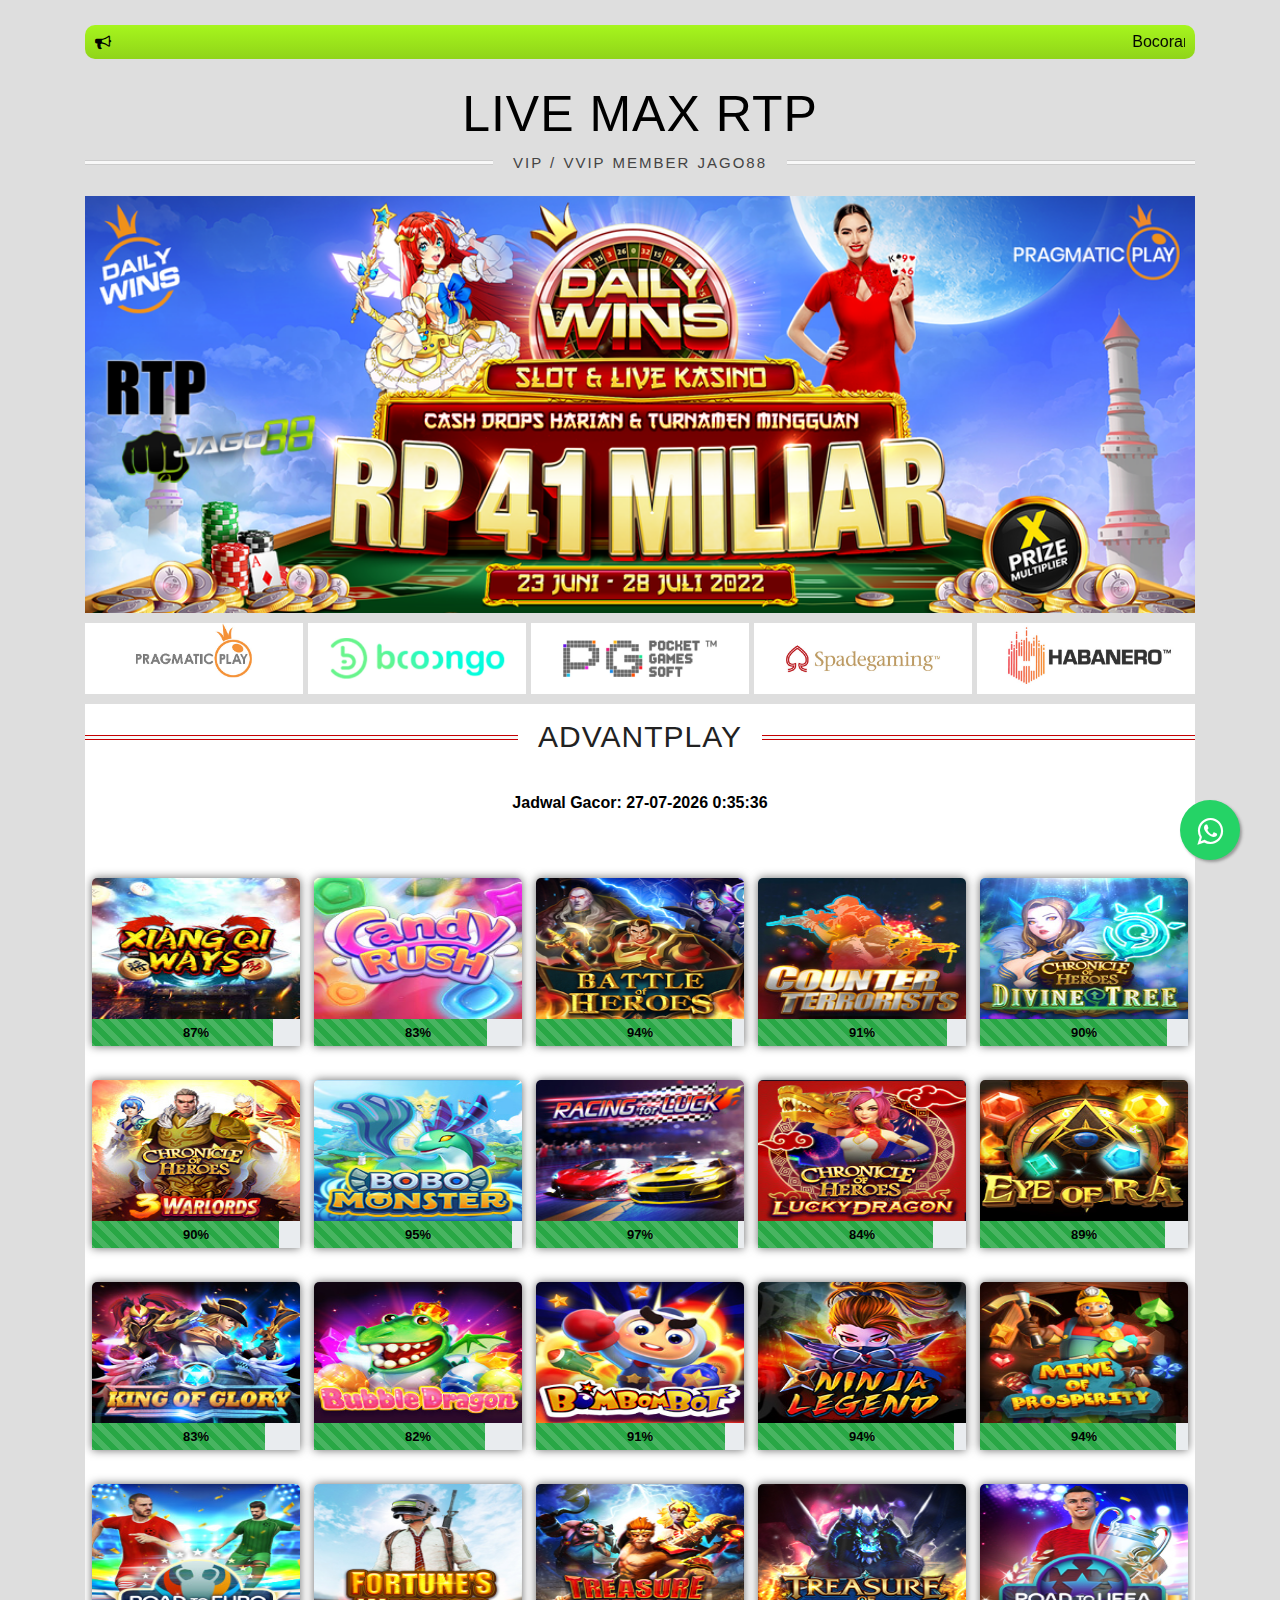
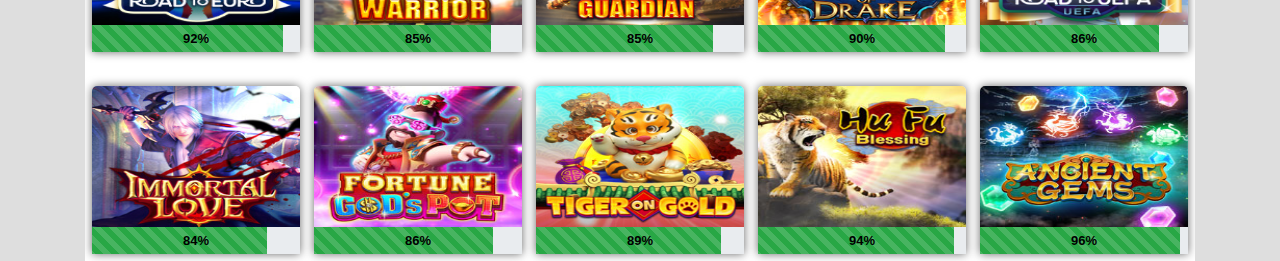
<file: advantplay.html>
<!DOCTYPE html>
<html lang="en">
	
<head>
		<meta charset="UTF-8" />
		<meta http-equiv="X-UA-Compatible" content="IE=edge" />
		<meta name="viewport" content="width=device-width, initial-scale=1.0" />
		<meta http-equiv="cache-control" content="no-cache" />
		<meta http-equiv="pragma" content="no-cache" />
		<meta http-equiv="expires" content="0" />
		<meta name="description" content="BOCORAN ONLINE SLOT TERGACOR 2022|RTP LIVE JAGO88|SITUS ONLINE SLOT GAMPANG JP|BOCORAN SLOT HARI INI" />
		<title>RTP LIVE ADVANTPLAY | BOCORAN SLOT By JAGO88&trade;</title>
		<meta name="theme-color" content="#9AE31C">
		<meta name="msapplication-navbutton-color" content="#9AE31C">
		<meta name="apple-mobile-web-app-status-bar-style" content="#9AE31C">
		<link rel='stylesheet' href='https://cdnjs.cloudflare.com/ajax/libs/OwlCarousel2/2.3.4/assets/owl.carousel.min.css'>
		<link rel="stylesheet" href="https://maxcdn.bootstrapcdn.com/bootstrap/4.5.2/css/bootstrap.min.css" />
		<link rel="stylesheet" href="css/owl.css">
		<script src="https://ajax.googleapis.com/ajax/libs/jquery/3.5.1/jquery.min.js"></script>
		<link rel="stylesheet" href="https://cdnjs.cloudflare.com/ajax/libs/font-awesome/4.7.0/css/font-awesome.min.css">
		<link rel="stylesheet" href="css/style.css?ver=2.1.2" />
		<link rel="shortcut icon" href="assets/favicon.ico" type="image/x-icon">
		<link rel="icon" href="assets/favicon.ico" type="image/x-icon">

	</head>
	<body>
		<div class="container">
<a href="https://rebrand.ly/TrikSlotAutoJP" class="float" target="_blank">
<i class="fa fa-whatsapp my-float"></i>
</a>

<div class="scroll-text color2 flex"><i class="fa fa-bullhorn"></i><marquee>
		Bocoran slot gacor yang dibuat berdasarkan tingkat kemenangan pada permainan di Situs Terpercaya JAGO88. Info bocoran ini hanya berlaku pada situs slot terbaik JAGO88.
	</marquee></div>

<div class="nine">
  <h1><a href="index.html">LIVE MAX RTP</a>
    <span>VIP / VVIP MEMBER JAGO88</span>
  </h1>
</div>

<div id="slider">
<figure>
<a href="https://rebrand.ly/TrikSlotAutoJP"><img src="assets/banner/banner1.png" alt></a>
<a href="https://rebrand.ly/TrikSlotAutoJP"><img src="assets/banner/banner2.png" alt></a>
<a href="https://rebrand.ly/TrikSlotAutoJP"><img src="assets/banner/banner3.png" alt></a>
<a href="https://rebrand.ly/TrikSlotAutoJP"><img src="assets/banner/banner4.png" alt></a>
</figure>
</div>
 
<section class="slot">

	<div id="carousel2" class="owl-carousel owl-nav-block color">
		<div class="item"><a href="index.html"><img src="assets/logoprovider/pragmatic-full.jpg"></a></div>
		<div class="item"><a href="bng.html"><img src="assets/logoprovider/bng-full.jpg"></a></div>
		<div class="item"><a href="pgsoft.html"><img src="assets/logoprovider/pg-full.jpg"></a></div>
		<div class="item"><a href="spadegaming.html"><img src="assets/logoprovider/spade-full.jpg"></a></div>
		<div class="item"><a href="habanero.html"><img src="assets/logoprovider/haba-full.jpg"></a></div>
		<div class="item"><a href="yggdrasil.html"><img src="assets/logoprovider/ygg-full.jpg"></a></div>
		<div class="item"><a href="xin.html"><img src="assets/logoprovider/ag-full.jpg"></a></div>
		<div class="item"><a href="playson.html"><img src="assets/logoprovider/playson-full.jpg"></a></div>
		<div class="item"><a href="joker.html"><img src="assets/logoprovider/joker_gaming-full.jpg"></a></div>
		<div class="item"><a href="advantplay.html"><img src="assets/logoprovider/advant-full.jpg"></a></div>
		<div class="item"><a href="redtiger.html"><img src="assets/logoprovider/red_tiger-full.jpg"></a></div>
		<div class="item"><a href="netent.html"><img src="assets/logoprovider/netent-full.jpg"></a></div>
		<div class="item"><a href="CQ9.html"><img src="assets/logoprovider/cq9-full.jpg"></a></div>

	</div>			

<div class="content">
<div id="wrapper" class="wrapper">

<div class="seven">
  <h1>ADVANTPLAY</h1>
</div>

<div class="waktu">
		<p>Jadwal Gacor:</p>
		<div class="display-date">
<span id="showtime" class="hd-time"></span>
		</div>
<script>
    function startTime(){
        d=new Date(); //创建一个Date对象 
        localTime = d.getTime(); 
        localOffset=d.getTimezoneOffset()*60000; //获得当地时间偏移的毫秒数 
        utc = localTime + localOffset; //utc即GMT时间 
        offset = 7; //以夏威夷时间为例，东10区 
        md = utc + (3600000*offset); 
        
        var today=new Date(md);
        var years=today.getFullYear();
        var months=today.getMonth();
        var d=today.getDate()
        var h=today.getHours()
        var m=today.getMinutes()
        var s=today.getSeconds()
        // add a zero in front of numbers<10
        months=months+1
        months=checkTime(months)
        d=checkTime(d)
        m=checkTime(m)
        s=checkTime(s)
        var weekday=new Array(7)
        weekday[0]="Minggu"
        weekday[1]="Senin"
        weekday[2]="Selasa"
        weekday[3]="Rabu"
        weekday[4]="Kamis"
        weekday[5]="Jumat"
        weekday[6]="Sabtu"
        var w=weekday[today.getDay()]
        $("#showtime").html(" "+d+"-"+months+"-"+years+" "+h+":"+m+":"+s);
        t=setTimeout('startTime()',500)
    }
    function checkTime(i){
        if (i<10)
        {i="0" + i}
        return i
    }
    setInterval(function(){startTime();},200);
</script>

	</div>

<div class="card">
							<div class="card-content">
								<a class="hover-btn" href="https://rebrand.ly/RTPLIVEJAGO88" target="_blank"><div class="play-btn">PLAY NOW</div></a><img class="img-zoom" src="assets/advantplay/1.png" alt="" style="width: 100%" />
								<div style="z-index: 10" class="percent">
									<p id="percent-txt-1" class="percent-txt" style="z-index: 15"></p>
									<div id="percent-bar-1" class="percent-bar" role="progressbar" aria-valuemin="0" aria-valuemax="100" aria-valuenow="" style="width: 0"></div>
								</div>

							</div>
						</div>
						<div class="card">
							<div class="card-content">
								<a class="hover-btn" href="https://rebrand.ly/RTPLIVEJAGO88" target="_blank"><div class="play-btn">PLAY NOW</div></a><img class="img-zoom" src="assets/advantplay/2.png" alt="" style="width: 100%" />
								<div style="z-index: 10" class="percent">
									<p id="percent-txt-2" class="percent-txt" style="z-index: 15"></p>
									<div id="percent-bar-2" class="percent-bar" role="progressbar" aria-valuemin="0" aria-valuemax="100" aria-valuenow="" style="width: 0"></div>
								</div>

							</div>
						</div>
						<div class="card">
							<div class="card-content">
								<a class="hover-btn" href="https://rebrand.ly/RTPLIVEJAGO88" target="_blank"><div class="play-btn">PLAY NOW</div></a><img class="img-zoom" src="assets/advantplay/3.png" alt="" style="width: 100%" />
								<div style="z-index: 10" class="percent">
									<p id="percent-txt-3" class="percent-txt" style="z-index: 15"></p>
									<div id="percent-bar-3" class="percent-bar" role="progressbar" aria-valuemin="0" aria-valuemax="100" aria-valuenow="" style="width: 0"></div>
								</div>

							</div>
						</div>
						<div class="card">
							<div class="card-content">
								<a class="hover-btn" href="https://rebrand.ly/RTPLIVEJAGO88" target="_blank"><div class="play-btn">PLAY NOW</div></a><img class="img-zoom" src="assets/advantplay/4.png" alt="" style="width: 100%" />
								<div style="z-index: 10" class="percent">
									<p id="percent-txt-4" class="percent-txt" style="z-index: 15"></p>
									<div id="percent-bar-4" class="percent-bar" role="progressbar" aria-valuemin="0" aria-valuemax="100" aria-valuenow="" style="width: 0"></div>
								</div>

							</div>
						</div>
						<div class="card">
							<div class="card-content">
								<a class="hover-btn" href="https://rebrand.ly/RTPLIVEJAGO88" target="_blank"><div class="play-btn">PLAY NOW</div></a><img class="img-zoom" src="assets/advantplay/5.png" alt="" style="width: 100%" />
								<div style="z-index: 10" class="percent">
									<p id="percent-txt-5" class="percent-txt" style="z-index: 15"></p>
									<div id="percent-bar-5" class="percent-bar" role="progressbar" aria-valuemin="0" aria-valuemax="100" aria-valuenow="" style="width: 0"></div>
								</div>

							</div>
						</div>
						<div class="card">
							<div class="card-content">
								<a class="hover-btn" href="https://rebrand.ly/RTPLIVEJAGO88" target="_blank"><div class="play-btn">PLAY NOW</div></a><img class="img-zoom" src="assets/advantplay/6.png" alt="" style="width: 100%" />
								<div style="z-index: 10" class="percent">
									<p id="percent-txt-6" class="percent-txt" style="z-index: 15"></p>
									<div id="percent-bar-6" class="percent-bar" role="progressbar" aria-valuemin="0" aria-valuemax="100" aria-valuenow="" style="width: 0"></div>
								</div>

							</div>
						</div>
						<div class="card">
							<div class="card-content">
								<a class="hover-btn" href="https://rebrand.ly/RTPLIVEJAGO88" target="_blank"><div class="play-btn">PLAY NOW</div></a><img class="img-zoom" src="assets/advantplay/7.png" alt="" style="width: 100%" />
								<div style="z-index: 10" class="percent">
									<p id="percent-txt-7" class="percent-txt" style="z-index: 15"></p>
									<div id="percent-bar-7" class="percent-bar" role="progressbar" aria-valuemin="0" aria-valuemax="100" aria-valuenow="" style="width: 0"></div>
								</div>

							</div>
						</div>
						<div class="card">
							<div class="card-content">
								<a class="hover-btn" href="https://rebrand.ly/RTPLIVEJAGO88" target="_blank"><div class="play-btn">PLAY NOW</div></a><img class="img-zoom" src="assets/advantplay/8.png" alt="" style="width: 100%" />
								<div style="z-index: 10" class="percent">
									<p id="percent-txt-8" class="percent-txt" style="z-index: 15"></p>
									<div id="percent-bar-8" class="percent-bar" role="progressbar" aria-valuemin="0" aria-valuemax="100" aria-valuenow="" style="width: 0"></div>
								</div>

							</div>
						</div>
						<div class="card">
							<div class="card-content">
								<a class="hover-btn" href="https://rebrand.ly/RTPLIVEJAGO88" target="_blank"><div class="play-btn">PLAY NOW</div></a><img class="img-zoom" src="assets/advantplay/9.png" alt="" style="width: 100%" />
								<div style="z-index: 10" class="percent">
									<p id="percent-txt-9" class="percent-txt" style="z-index: 15"></p>
									<div id="percent-bar-9" class="percent-bar" role="progressbar" aria-valuemin="0" aria-valuemax="100" aria-valuenow="" style="width: 0"></div>
								</div>

							</div>
						</div>
						<div class="card">
							<div class="card-content">
								<a class="hover-btn" href="https://rebrand.ly/RTPLIVEJAGO88" target="_blank"><div class="play-btn">PLAY NOW</div></a><img class="img-zoom" src="assets/advantplay/10.png" alt="" style="width: 100%" />
								<div style="z-index: 10" class="percent">
									<p id="percent-txt-10" class="percent-txt" style="z-index: 15"></p>
									<div id="percent-bar-10" class="percent-bar" role="progressbar" aria-valuemin="0" aria-valuemax="100" aria-valuenow="" style="width: 0"></div>
								</div>

							</div>
						</div>
						<div class="card">
							<div class="card-content">
								<a class="hover-btn" href="https://rebrand.ly/RTPLIVEJAGO88" target="_blank"><div class="play-btn">PLAY NOW</div></a><img class="img-zoom" src="assets/advantplay/11.png" alt="" style="width: 100%" />
								<div style="z-index: 10" class="percent">
									<p id="percent-txt-11" class="percent-txt" style="z-index: 15"></p>
									<div id="percent-bar-11" class="percent-bar" role="progressbar" aria-valuemin="0" aria-valuemax="100" aria-valuenow="" style="width: 0"></div>
								</div>

							</div>
						</div>
						<div class="card">
							<div class="card-content">
								<a class="hover-btn" href="https://rebrand.ly/RTPLIVEJAGO88" target="_blank"><div class="play-btn">PLAY NOW</div></a><img class="img-zoom" src="assets/advantplay/12.png" alt="" style="width: 100%" />
								<div style="z-index: 10" class="percent">
									<p id="percent-txt-12" class="percent-txt" style="z-index: 15"></p>
									<div id="percent-bar-12" class="percent-bar" role="progressbar" aria-valuemin="0" aria-valuemax="100" aria-valuenow="" style="width: 0"></div>
								</div>

							</div>
						</div>
						<div class="card">
							<div class="card-content">
								<a class="hover-btn" href="https://rebrand.ly/RTPLIVEJAGO88" target="_blank"><div class="play-btn">PLAY NOW</div></a><img class="img-zoom" src="assets/advantplay/13.png" alt="" style="width: 100%" />
								<div style="z-index: 10" class="percent">
									<p id="percent-txt-13" class="percent-txt" style="z-index: 15"></p>
									<div id="percent-bar-13" class="percent-bar" role="progressbar" aria-valuemin="0" aria-valuemax="100" aria-valuenow="" style="width: 0"></div>
								</div>

							</div>
						</div>
						<div class="card">
							<div class="card-content">
								<a class="hover-btn" href="https://rebrand.ly/RTPLIVEJAGO88" target="_blank"><div class="play-btn">PLAY NOW</div></a><img class="img-zoom" src="assets/advantplay/14.png" alt="" style="width: 100%" />
								<div style="z-index: 10" class="percent">
									<p id="percent-txt-14" class="percent-txt" style="z-index: 15"></p>
									<div id="percent-bar-14" class="percent-bar" role="progressbar" aria-valuemin="0" aria-valuemax="100" aria-valuenow="" style="width: 0"></div>
								</div>

							</div>
						</div>
						<div class="card">
							<div class="card-content">
								<a class="hover-btn" href="https://rebrand.ly/RTPLIVEJAGO88" target="_blank"><div class="play-btn">PLAY NOW</div></a><img class="img-zoom" src="assets/advantplay/15.png" alt="" style="width: 100%" />
								<div style="z-index: 10" class="percent">
									<p id="percent-txt-15" class="percent-txt" style="z-index: 15"></p>
									<div id="percent-bar-15" class="percent-bar" role="progressbar" aria-valuemin="0" aria-valuemax="100" aria-valuenow="" style="width: 0"></div>
								</div>
							
							</div>
						</div>
						<div class="card">
							<div class="card-content">
								<a class="hover-btn" href="https://rebrand.ly/RTPLIVEJAGO88" target="_blank"><div class="play-btn">PLAY NOW</div></a><img class="img-zoom" src="assets/advantplay/16.png" alt="" style="width: 100%" />
								<div style="z-index: 10" class="percent">
									<p id="percent-txt-16" class="percent-txt" style="z-index: 15"></p>
									<div id="percent-bar-16" class="percent-bar" role="progressbar" aria-valuemin="0" aria-valuemax="100" aria-valuenow="" style="width: 0"></div>
								</div>

							</div>
						</div>
						<div class="card">
							<div class="card-content">
								<a class="hover-btn" href="https://rebrand.ly/RTPLIVEJAGO88" target="_blank"><div class="play-btn">PLAY NOW</div></a><img class="img-zoom" src="assets/advantplay/17.png" alt="" style="width: 100%" />
								<div style="z-index: 10" class="percent">
									<p id="percent-txt-17" class="percent-txt" style="z-index: 15"></p>
									<div id="percent-bar-17" class="percent-bar" role="progressbar" aria-valuemin="0" aria-valuemax="100" aria-valuenow="" style="width: 0"></div>
								</div>

							</div>
						</div>
						<div class="card">
							<div class="card-content">
								<a class="hover-btn" href="https://rebrand.ly/RTPLIVEJAGO88" target="_blank"><div class="play-btn">PLAY NOW</div></a><img class="img-zoom" src="assets/advantplay/18.png" alt="" style="width: 100%" />
								<div style="z-index: 10" class="percent">
									<p id="percent-txt-18" class="percent-txt" style="z-index: 15"></p>
									<div id="percent-bar-18" class="percent-bar" role="progressbar" aria-valuemin="0" aria-valuemax="100" aria-valuenow="" style="width: 0"></div>
								</div>

							</div>
						</div>
						<div class="card">
							<div class="card-content">
								<a class="hover-btn" href="https://rebrand.ly/RTPLIVEJAGO88" target="_blank"><div class="play-btn">PLAY NOW</div></a><img class="img-zoom" src="assets/advantplay/19.png" alt="" style="width: 100%" />
								<div style="z-index: 10" class="percent">
									<p id="percent-txt-19" class="percent-txt" style="z-index: 15"></p>
									<div id="percent-bar-19" class="percent-bar" role="progressbar" aria-valuemin="0" aria-valuemax="100" aria-valuenow="" style="width: 0"></div>
								</div>

							</div>
						</div>
						<div class="card">
							<div class="card-content">
								<a class="hover-btn" href="https://rebrand.ly/RTPLIVEJAGO88" target="_blank"><div class="play-btn">PLAY NOW</div></a><img class="img-zoom" src="assets/advantplay/20.png" alt="" style="width: 100%" />
								<div style="z-index: 10" class="percent">
									<p id="percent-txt-20" class="percent-txt" style="z-index: 15"></p>
									<div id="percent-bar-20" class="percent-bar" role="progressbar" aria-valuemin="0" aria-valuemax="100" aria-valuenow="" style="width: 0"></div>
								</div>

							</div>
						</div>
						<div class="card">
							<div class="card-content">
								<a class="hover-btn" href="https://rebrand.ly/RTPLIVEJAGO88" target="_blank"><div class="play-btn">PLAY NOW</div></a><img class="img-zoom" src="assets/advantplay/21.png" alt="" style="width: 100%" />
								<div style="z-index: 10" class="percent">
									<p id="percent-txt-21" class="percent-txt" style="z-index: 15"></p>
									<div id="percent-bar-21" class="percent-bar" role="progressbar" aria-valuemin="0" aria-valuemax="100" aria-valuenow="" style="width: 0"></div>
								</div>

							</div>
						</div>
						<div class="card">
							<div class="card-content">
								<a class="hover-btn" href="https://rebrand.ly/RTPLIVEJAGO88" target="_blank"><div class="play-btn">PLAY NOW</div></a><img class="img-zoom" src="assets/advantplay/22.png" alt="" style="width: 100%" />
								<div style="z-index: 10" class="percent">
									<p id="percent-txt-22" class="percent-txt" style="z-index: 15"></p>
									<div id="percent-bar-22" class="percent-bar" role="progressbar" aria-valuemin="0" aria-valuemax="100" aria-valuenow="" style="width: 0"></div>
								</div>

							</div>
						</div>
						<div class="card">
							<div class="card-content">
								<a class="hover-btn" href="https://rebrand.ly/RTPLIVEJAGO88" target="_blank"><div class="play-btn">PLAY NOW</div></a><img class="img-zoom" src="assets/advantplay/23.png" alt="" style="width: 100%" />
								<div style="z-index: 10" class="percent">
									<p id="percent-txt-23" class="percent-txt" style="z-index: 15"></p>
									<div id="percent-bar-23" class="percent-bar" role="progressbar" aria-valuemin="0" aria-valuemax="100" aria-valuenow="" style="width: 0"></div>
								</div>

							</div>
						</div>
						<div class="card">
							<div class="card-content">
								<a class="hover-btn" href="https://rebrand.ly/RTPLIVEJAGO88" target="_blank"><div class="play-btn">PLAY NOW</div></a><img class="img-zoom" src="assets/advantplay/24.png" alt="" style="width: 100%" />
								<div style="z-index: 10" class="percent">
									<p id="percent-txt-24" class="percent-txt" style="z-index: 15"></p>
									<div id="percent-bar-24" class="percent-bar" role="progressbar" aria-valuemin="0" aria-valuemax="100" aria-valuenow="" style="width: 0"></div>
								</div>

							</div>
						</div>
						<div class="card">
							<div class="card-content">
								<a class="hover-btn" href="https://rebrand.ly/RTPLIVEJAGO88" target="_blank"><div class="play-btn">PLAY NOW</div></a><img class="img-zoom" src="assets/advantplay/25.png" alt="" style="width: 100%" />
								<div style="z-index: 10" class="percent">
									<p id="percent-txt-25" class="percent-txt" style="z-index: 15"></p>
									<div id="percent-bar-25" class="percent-bar" role="progressbar" aria-valuemin="0" aria-valuemax="100" aria-valuenow="" style="width: 0"></div>
								</div>

							</div>
						</div>


</div>
</div>
</section>
</div>

		
		<script src="js/advantplay.js?ver=1.1"></script>

<script src='https://cdnjs.cloudflare.com/ajax/libs/jquery/3.3.1/jquery.min.js'></script>
<script src='https://cdnjs.cloudflare.com/ajax/libs/OwlCarousel2/2.3.4/owl.carousel.min.js'></script>
<script  src="js/owl.js"></script>
	</body>

</html>
</file>
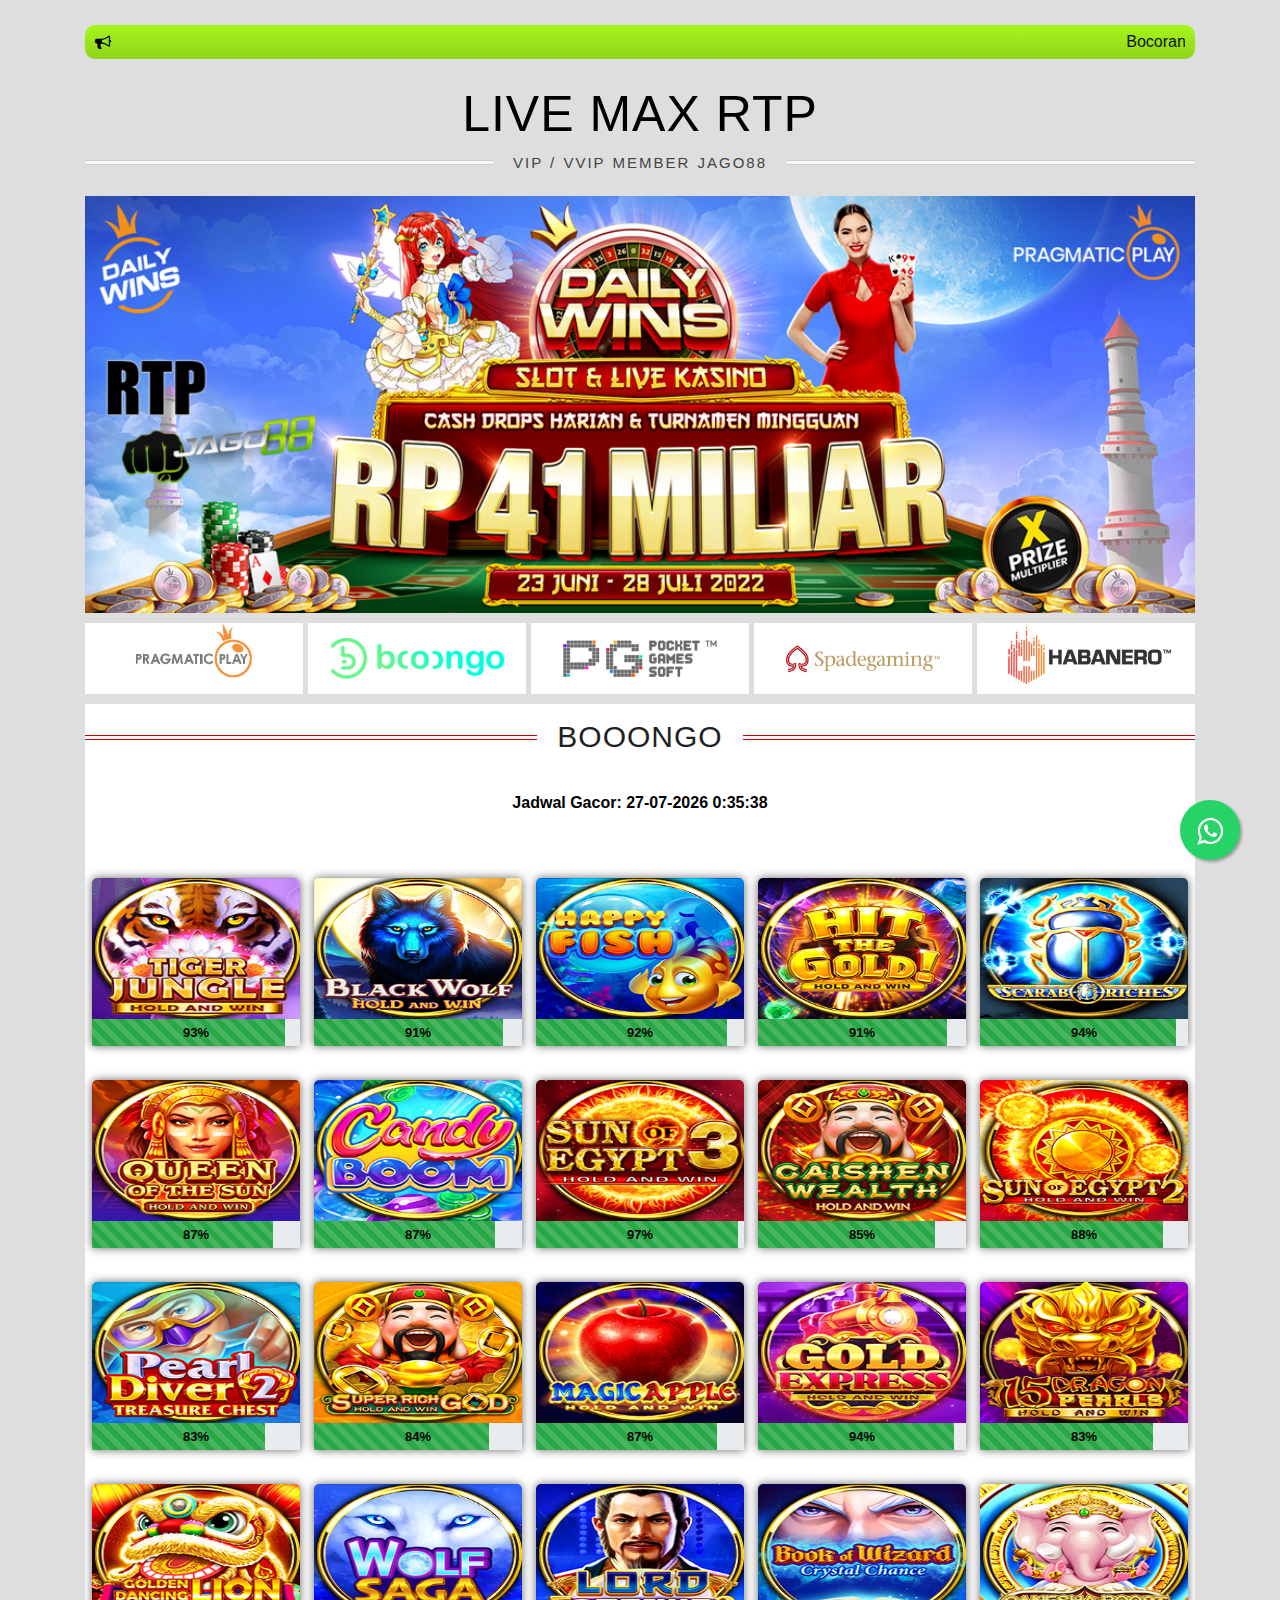
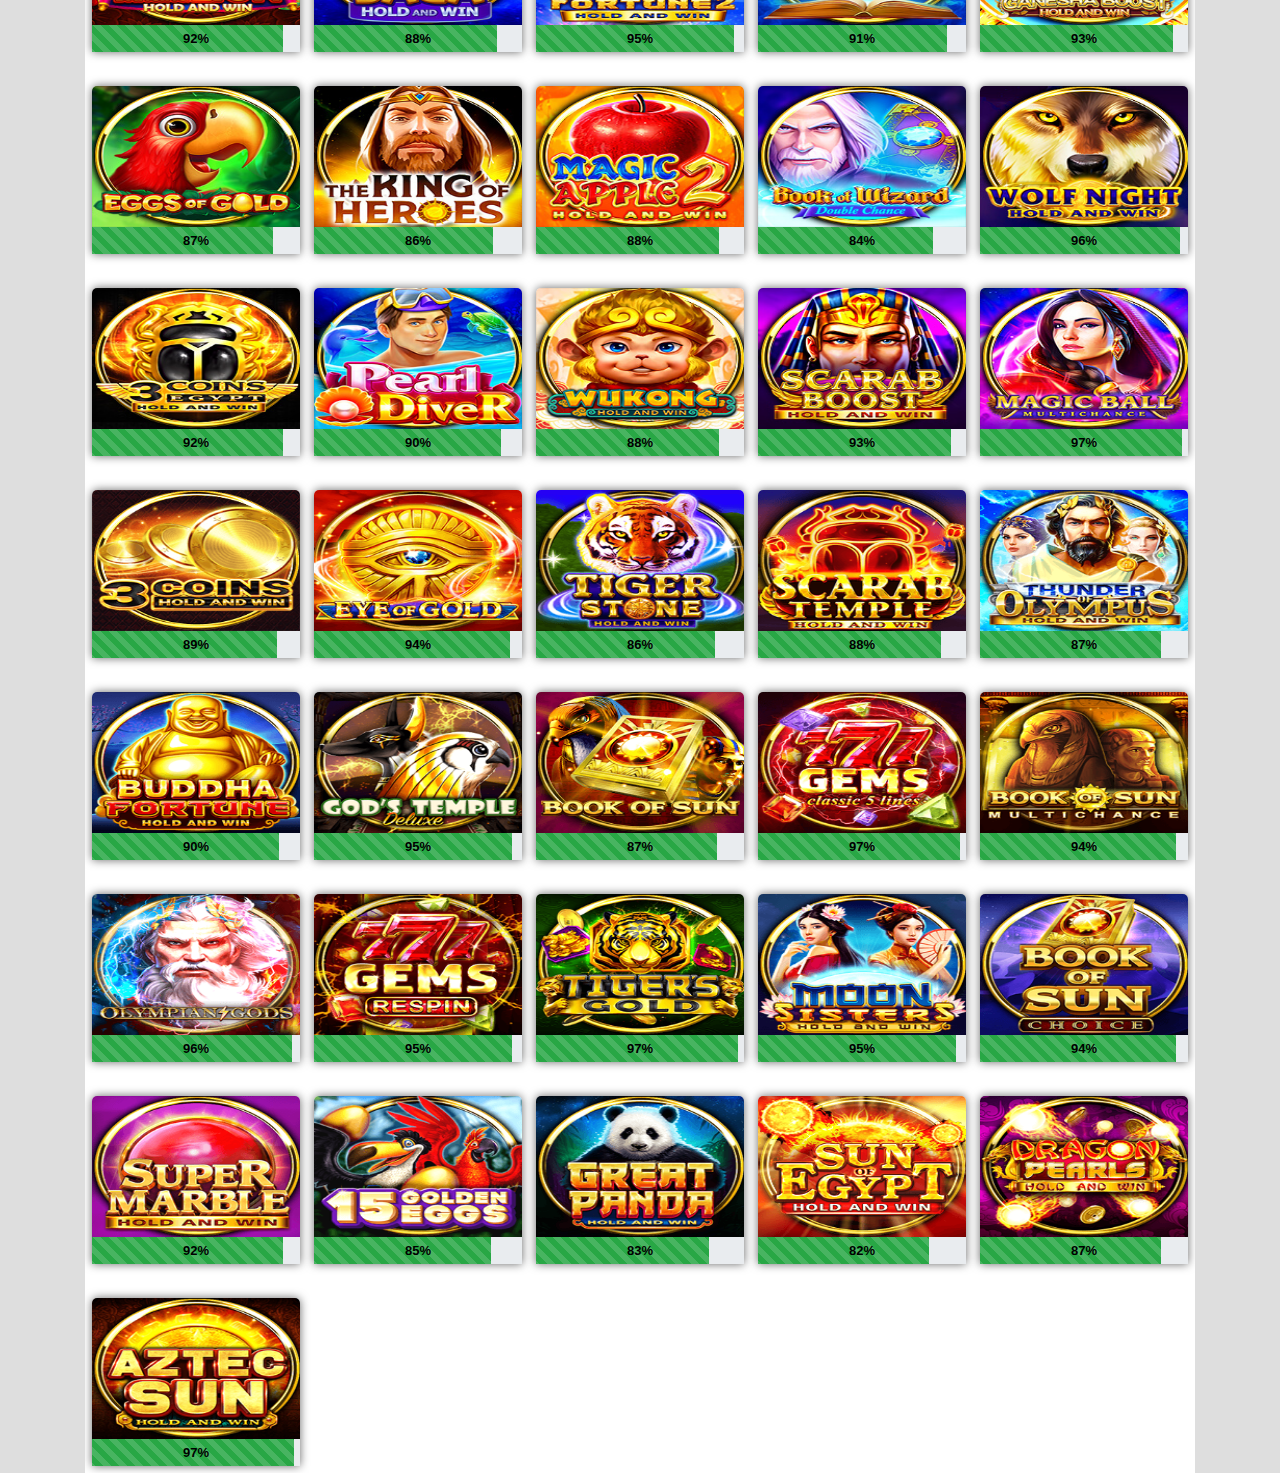
<file: bng.html>
<!DOCTYPE html>
<html lang="en">
	
<head>
		<meta charset="UTF-8" />
		<meta http-equiv="X-UA-Compatible" content="IE=edge" />
		<meta name="viewport" content="width=device-width, initial-scale=1.0" />
		<meta http-equiv="cache-control" content="no-cache" />
		<meta http-equiv="pragma" content="no-cache" />
		<meta http-equiv="expires" content="0" />
		<meta name="description" content="BOCORAN ONLINE SLOT TERGACOR 2022|RTP LIVE JAGO88|SITUS ONLINE SLOT GAMPANG JP|BOCORAN SLOT HARI INI" />
		<title>RTP LIVE BNG | BOCORAN SLOT By JAGO88&trade;</title>
		<meta name="theme-color" content="#9AE31C">
		<meta name="msapplication-navbutton-color" content="#9AE31C">
		<meta name="apple-mobile-web-app-status-bar-style" content="#9AE31C">
		<link rel='stylesheet' href='https://cdnjs.cloudflare.com/ajax/libs/OwlCarousel2/2.3.4/assets/owl.carousel.min.css'>
		<link rel="stylesheet" href="https://maxcdn.bootstrapcdn.com/bootstrap/4.5.2/css/bootstrap.min.css" />
		<link rel="stylesheet" href="css/owl.css">
		<script src="https://ajax.googleapis.com/ajax/libs/jquery/3.5.1/jquery.min.js"></script>
		<link rel="stylesheet" href="https://cdnjs.cloudflare.com/ajax/libs/font-awesome/4.7.0/css/font-awesome.min.css">
		<link rel="stylesheet" href="css/style.css?ver=2.1.2" />
		<link rel="shortcut icon" href="assets/favicon.ico" type="image/x-icon">
		<link rel="icon" href="assets/favicon.ico" type="image/x-icon">
	
	</head>
	<body>
		<div class="container">
<a href="https://rebrand.ly/TrikSlotAutoJP" class="float" target="_blank">
<i class="fa fa-whatsapp my-float"></i>
</a>

<div class="scroll-text color2 flex"><i class="fa fa-bullhorn"></i><marquee>
		Bocoran slot gacor yang dibuat berdasarkan tingkat kemenangan pada permainan di Situs Terpercaya JAGO88. Info bocoran ini hanya berlaku pada situs slot terbaik JAGO88.
	</marquee></div>

<div class="nine">
  <h1><a href="index.html">LIVE MAX RTP</a>
    <span>VIP / VVIP MEMBER JAGO88</span>
  </h1>
</div>

<div id="slider">
<figure>
<a href="https://rebrand.ly/TrikSlotAutoJP"><img src="assets/banner/banner1.png" alt></a>
<a href="https://rebrand.ly/TrikSlotAutoJP"><img src="assets/banner/banner2.png" alt></a>
<a href="https://rebrand.ly/TrikSlotAutoJP"><img src="assets/banner/banner3.png" alt></a>
<a href="https://rebrand.ly/TrikSlotAutoJP"><img src="assets/banner/banner4.png" alt></a>
</figure>
</div>

<section class="slot">

	<div id="carousel2" class="owl-carousel owl-nav-block color">
		<div class="item"><a href="index.html"><img src="assets/logoprovider/pragmatic-full.jpg"></a></div>
		<div class="item"><a href="bng.html"><img src="assets/logoprovider/bng-full.jpg"></a></div>
		<div class="item"><a href="pgsoft.html"><img src="assets/logoprovider/pg-full.jpg"></a></div>
		<div class="item"><a href="spadegaming.html"><img src="assets/logoprovider/spade-full.jpg"></a></div>
		<div class="item"><a href="habanero.html"><img src="assets/logoprovider/haba-full.jpg"></a></div>
		<div class="item"><a href="yggdrasil.html"><img src="assets/logoprovider/ygg-full.jpg"></a></div>
		<div class="item"><a href="xin.html"><img src="assets/logoprovider/ag-full.jpg"></a></div>
		<div class="item"><a href="playson.html"><img src="assets/logoprovider/playson-full.jpg"></a></div>
		<div class="item"><a href="joker.html"><img src="assets/logoprovider/joker_gaming-full.jpg"></a></div>
		<div class="item"><a href="advantplay.html"><img src="assets/logoprovider/advant-full.jpg"></a></div>
		<div class="item"><a href="redtiger.html"><img src="assets/logoprovider/red_tiger-full.jpg"></a></div>
		<div class="item"><a href="netent.html"><img src="assets/logoprovider/netent-full.jpg"></a></div>
		<div class="item"><a href="CQ9.html"><img src="assets/logoprovider/cq9-full.jpg"></a></div>

	</div>		

<div class="content">
<div id="wrapper" class="wrapper">

<div class="seven">
  <h1>BOOONGO</h1>
</div>

<div class="waktu">
		<p>Jadwal Gacor:</p>
		<div class="display-date">
<span id="showtime" class="hd-time"></span>
		</div>
<script>
    function startTime(){
        d=new Date(); //创建一个Date对象 
        localTime = d.getTime(); 
        localOffset=d.getTimezoneOffset()*60000; //获得当地时间偏移的毫秒数 
        utc = localTime + localOffset; //utc即GMT时间 
        offset = 7; //以夏威夷时间为例，东10区 
        md = utc + (3600000*offset); 
        
        var today=new Date(md);
        var years=today.getFullYear();
        var months=today.getMonth();
        var d=today.getDate()
        var h=today.getHours()
        var m=today.getMinutes()
        var s=today.getSeconds()
        // add a zero in front of numbers<10
        months=months+1
        months=checkTime(months)
        d=checkTime(d)
        m=checkTime(m)
        s=checkTime(s)
        var weekday=new Array(7)
        weekday[0]="Minggu"
        weekday[1]="Senin"
        weekday[2]="Selasa"
        weekday[3]="Rabu"
        weekday[4]="Kamis"
        weekday[5]="Jumat"
        weekday[6]="Sabtu"
        var w=weekday[today.getDay()]
        $("#showtime").html(" "+d+"-"+months+"-"+years+" "+h+":"+m+":"+s);
        t=setTimeout('startTime()',500)
    }
    function checkTime(i){
        if (i<10)
        {i="0" + i}
        return i
    }
    setInterval(function(){startTime();},200);
</script>

	</div>

<div class="card">
							<div class="card-content">
								<a class="hover-btn" href="https://rebrand.ly/RTPLIVEJAGO88" target="_blank"><div class="play-btn">PLAY NOW</div></a><img class="img-zoom" src="assets/bng/1.png" alt="" style="width: 100%" />
								<div style="z-index: 10" class="percent">
									<p id="percent-txt-1" class="percent-txt" style="z-index: 15"></p>
									<div id="percent-bar-1" class="percent-bar" role="progressbar" aria-valuemin="0" aria-valuemax="100" aria-valuenow="" style="width: 0"></div>
								</div>

							</div>
						</div>
						<div class="card">
							<div class="card-content">
								<a class="hover-btn" href="https://rebrand.ly/RTPLIVEJAGO88" target="_blank"><div class="play-btn">PLAY NOW</div></a><img class="img-zoom" src="assets/bng/2.png" alt="" style="width: 100%" />
								<div style="z-index: 10" class="percent">
									<p id="percent-txt-2" class="percent-txt" style="z-index: 15"></p>
									<div id="percent-bar-2" class="percent-bar" role="progressbar" aria-valuemin="0" aria-valuemax="100" aria-valuenow="" style="width: 0"></div>
								</div>

							</div>
						</div>
						<div class="card">
							<div class="card-content">
								<a class="hover-btn" href="https://rebrand.ly/RTPLIVEJAGO88" target="_blank"><div class="play-btn">PLAY NOW</div></a><img class="img-zoom" src="assets/bng/3.png" alt="" style="width: 100%" />
								<div style="z-index: 10" class="percent">
									<p id="percent-txt-3" class="percent-txt" style="z-index: 15"></p>
									<div id="percent-bar-3" class="percent-bar" role="progressbar" aria-valuemin="0" aria-valuemax="100" aria-valuenow="" style="width: 0"></div>
								</div>

							</div>
						</div>
						<div class="card">
							<div class="card-content">
								<a class="hover-btn" href="https://rebrand.ly/RTPLIVEJAGO88" target="_blank"><div class="play-btn">PLAY NOW</div></a><img class="img-zoom" src="assets/bng/4.png" alt="" style="width: 100%" />
								<div style="z-index: 10" class="percent">
									<p id="percent-txt-4" class="percent-txt" style="z-index: 15"></p>
									<div id="percent-bar-4" class="percent-bar" role="progressbar" aria-valuemin="0" aria-valuemax="100" aria-valuenow="" style="width: 0"></div>
								</div>

							</div>
						</div>
						<div class="card">
							<div class="card-content">
								<a class="hover-btn" href="https://rebrand.ly/RTPLIVEJAGO88" target="_blank"><div class="play-btn">PLAY NOW</div></a><img class="img-zoom" src="assets/bng/5.png" alt="" style="width: 100%" />
								<div style="z-index: 10" class="percent">
									<p id="percent-txt-5" class="percent-txt" style="z-index: 15"></p>
									<div id="percent-bar-5" class="percent-bar" role="progressbar" aria-valuemin="0" aria-valuemax="100" aria-valuenow="" style="width: 0"></div>
								</div>

							</div>
						</div>
						<div class="card">
							<div class="card-content">
								<a class="hover-btn" href="https://rebrand.ly/RTPLIVEJAGO88" target="_blank"><div class="play-btn">PLAY NOW</div></a><img class="img-zoom" src="assets/bng/6.png" alt="" style="width: 100%" />
								<div style="z-index: 10" class="percent">
									<p id="percent-txt-6" class="percent-txt" style="z-index: 15"></p>
									<div id="percent-bar-6" class="percent-bar" role="progressbar" aria-valuemin="0" aria-valuemax="100" aria-valuenow="" style="width: 0"></div>
								</div>

							</div>
						</div>
						<div class="card">
							<div class="card-content">
								<a class="hover-btn" href="https://rebrand.ly/RTPLIVEJAGO88" target="_blank"><div class="play-btn">PLAY NOW</div></a><img class="img-zoom" src="assets/bng/7.png" alt="" style="width: 100%" />
								<div style="z-index: 10" class="percent">
									<p id="percent-txt-7" class="percent-txt" style="z-index: 15"></p>
									<div id="percent-bar-7" class="percent-bar" role="progressbar" aria-valuemin="0" aria-valuemax="100" aria-valuenow="" style="width: 0"></div>
								</div>

							</div>
						</div>
						<div class="card">
							<div class="card-content">
								<a class="hover-btn" href="https://rebrand.ly/RTPLIVEJAGO88" target="_blank"><div class="play-btn">PLAY NOW</div></a><img class="img-zoom" src="assets/bng/8.png" alt="" style="width: 100%" />
								<div style="z-index: 10" class="percent">
									<p id="percent-txt-8" class="percent-txt" style="z-index: 15"></p>
									<div id="percent-bar-8" class="percent-bar" role="progressbar" aria-valuemin="0" aria-valuemax="100" aria-valuenow="" style="width: 0"></div>
								</div>

							</div>
						</div>
						<div class="card">
							<div class="card-content">
								<a class="hover-btn" href="https://rebrand.ly/RTPLIVEJAGO88" target="_blank"><div class="play-btn">PLAY NOW</div></a><img class="img-zoom" src="assets/bng/9.png" alt="" style="width: 100%" />
								<div style="z-index: 10" class="percent">
									<p id="percent-txt-9" class="percent-txt" style="z-index: 15"></p>
									<div id="percent-bar-9" class="percent-bar" role="progressbar" aria-valuemin="0" aria-valuemax="100" aria-valuenow="" style="width: 0"></div>
								</div>

							</div>
						</div>
						<div class="card">
							<div class="card-content">
								<a class="hover-btn" href="https://rebrand.ly/RTPLIVEJAGO88" target="_blank"><div class="play-btn">PLAY NOW</div></a><img class="img-zoom" src="assets/bng/10.png" alt="" style="width: 100%" />
								<div style="z-index: 10" class="percent">
									<p id="percent-txt-10" class="percent-txt" style="z-index: 15"></p>
									<div id="percent-bar-10" class="percent-bar" role="progressbar" aria-valuemin="0" aria-valuemax="100" aria-valuenow="" style="width: 0"></div>
								</div>

							</div>
						</div>
						<div class="card">
							<div class="card-content">
								<a class="hover-btn" href="https://rebrand.ly/RTPLIVEJAGO88" target="_blank"><div class="play-btn">PLAY NOW</div></a><img class="img-zoom" src="assets/bng/11.png" alt="" style="width: 100%" />
								<div style="z-index: 10" class="percent">
									<p id="percent-txt-11" class="percent-txt" style="z-index: 15"></p>
									<div id="percent-bar-11" class="percent-bar" role="progressbar" aria-valuemin="0" aria-valuemax="100" aria-valuenow="" style="width: 0"></div>
								</div>

							</div>
						</div>
						<div class="card">
							<div class="card-content">
								<a class="hover-btn" href="https://rebrand.ly/RTPLIVEJAGO88" target="_blank"><div class="play-btn">PLAY NOW</div></a><img class="img-zoom" src="assets/bng/12.png" alt="" style="width: 100%" />
								<div style="z-index: 10" class="percent">
									<p id="percent-txt-12" class="percent-txt" style="z-index: 15"></p>
									<div id="percent-bar-12" class="percent-bar" role="progressbar" aria-valuemin="0" aria-valuemax="100" aria-valuenow="" style="width: 0"></div>
								</div>

							</div>
						</div>
						<div class="card">
							<div class="card-content">
								<a class="hover-btn" href="https://rebrand.ly/RTPLIVEJAGO88" target="_blank"><div class="play-btn">PLAY NOW</div></a><img class="img-zoom" src="assets/bng/13.png" alt="" style="width: 100%" />
								<div style="z-index: 10" class="percent">
									<p id="percent-txt-13" class="percent-txt" style="z-index: 15"></p>
									<div id="percent-bar-13" class="percent-bar" role="progressbar" aria-valuemin="0" aria-valuemax="100" aria-valuenow="" style="width: 0"></div>
								</div>

							</div>
						</div>
						<div class="card">
							<div class="card-content">
								<a class="hover-btn" href="https://rebrand.ly/RTPLIVEJAGO88" target="_blank"><div class="play-btn">PLAY NOW</div></a><img class="img-zoom" src="assets/bng/14.png" alt="" style="width: 100%" />
								<div style="z-index: 10" class="percent">
									<p id="percent-txt-14" class="percent-txt" style="z-index: 15"></p>
									<div id="percent-bar-14" class="percent-bar" role="progressbar" aria-valuemin="0" aria-valuemax="100" aria-valuenow="" style="width: 0"></div>
								</div>

							</div>
						</div>
						<div class="card">
							<div class="card-content">
								<a class="hover-btn" href="https://rebrand.ly/RTPLIVEJAGO88" target="_blank"><div class="play-btn">PLAY NOW</div></a><img class="img-zoom" src="assets/bng/15.png" alt="" style="width: 100%" />
								<div style="z-index: 10" class="percent">
									<p id="percent-txt-15" class="percent-txt" style="z-index: 15"></p>
									<div id="percent-bar-15" class="percent-bar" role="progressbar" aria-valuemin="0" aria-valuemax="100" aria-valuenow="" style="width: 0"></div>
								</div>
							
							</div>
						</div>
						<div class="card">
							<div class="card-content">
								<a class="hover-btn" href="https://rebrand.ly/RTPLIVEJAGO88" target="_blank"><div class="play-btn">PLAY NOW</div></a><img class="img-zoom" src="assets/bng/16.png" alt="" style="width: 100%" />
								<div style="z-index: 10" class="percent">
									<p id="percent-txt-16" class="percent-txt" style="z-index: 15"></p>
									<div id="percent-bar-16" class="percent-bar" role="progressbar" aria-valuemin="0" aria-valuemax="100" aria-valuenow="" style="width: 0"></div>
								</div>

							</div>
						</div>
						<div class="card">
							<div class="card-content">
								<a class="hover-btn" href="https://rebrand.ly/RTPLIVEJAGO88" target="_blank"><div class="play-btn">PLAY NOW</div></a><img class="img-zoom" src="assets/bng/17.png" alt="" style="width: 100%" />
								<div style="z-index: 10" class="percent">
									<p id="percent-txt-17" class="percent-txt" style="z-index: 15"></p>
									<div id="percent-bar-17" class="percent-bar" role="progressbar" aria-valuemin="0" aria-valuemax="100" aria-valuenow="" style="width: 0"></div>
								</div>

							</div>
						</div>
						<div class="card">
							<div class="card-content">
								<a class="hover-btn" href="https://rebrand.ly/RTPLIVEJAGO88" target="_blank"><div class="play-btn">PLAY NOW</div></a><img class="img-zoom" src="assets/bng/18.png" alt="" style="width: 100%" />
								<div style="z-index: 10" class="percent">
									<p id="percent-txt-18" class="percent-txt" style="z-index: 15"></p>
									<div id="percent-bar-18" class="percent-bar" role="progressbar" aria-valuemin="0" aria-valuemax="100" aria-valuenow="" style="width: 0"></div>
								</div>

							</div>
						</div>
						<div class="card">
							<div class="card-content">
								<a class="hover-btn" href="https://rebrand.ly/RTPLIVEJAGO88" target="_blank"><div class="play-btn">PLAY NOW</div></a><img class="img-zoom" src="assets/bng/19.png" alt="" style="width: 100%" />
								<div style="z-index: 10" class="percent">
									<p id="percent-txt-19" class="percent-txt" style="z-index: 15"></p>
									<div id="percent-bar-19" class="percent-bar" role="progressbar" aria-valuemin="0" aria-valuemax="100" aria-valuenow="" style="width: 0"></div>
								</div>

							</div>
						</div>
						<div class="card">
							<div class="card-content">
								<a class="hover-btn" href="https://rebrand.ly/RTPLIVEJAGO88" target="_blank"><div class="play-btn">PLAY NOW</div></a><img class="img-zoom" src="assets/bng/20.png" alt="" style="width: 100%" />
								<div style="z-index: 10" class="percent">
									<p id="percent-txt-20" class="percent-txt" style="z-index: 15"></p>
									<div id="percent-bar-20" class="percent-bar" role="progressbar" aria-valuemin="0" aria-valuemax="100" aria-valuenow="" style="width: 0"></div>
								</div>

							</div>
						</div>
						<div class="card">
							<div class="card-content">
								<a class="hover-btn" href="https://rebrand.ly/RTPLIVEJAGO88" target="_blank"><div class="play-btn">PLAY NOW</div></a><img class="img-zoom" src="assets/bng/21.png" alt="" style="width: 100%" />
								<div style="z-index: 10" class="percent">
									<p id="percent-txt-21" class="percent-txt" style="z-index: 15"></p>
									<div id="percent-bar-21" class="percent-bar" role="progressbar" aria-valuemin="0" aria-valuemax="100" aria-valuenow="" style="width: 0"></div>
								</div>

							</div>
						</div>
						<div class="card">
							<div class="card-content">
								<a class="hover-btn" href="https://rebrand.ly/RTPLIVEJAGO88" target="_blank"><div class="play-btn">PLAY NOW</div></a><img class="img-zoom" src="assets/bng/22.png" alt="" style="width: 100%" />
								<div style="z-index: 10" class="percent">
									<p id="percent-txt-22" class="percent-txt" style="z-index: 15"></p>
									<div id="percent-bar-22" class="percent-bar" role="progressbar" aria-valuemin="0" aria-valuemax="100" aria-valuenow="" style="width: 0"></div>
								</div>

							</div>
						</div>
						<div class="card">
							<div class="card-content">
								<a class="hover-btn" href="https://rebrand.ly/RTPLIVEJAGO88" target="_blank"><div class="play-btn">PLAY NOW</div></a><img class="img-zoom" src="assets/bng/23.png" alt="" style="width: 100%" />
								<div style="z-index: 10" class="percent">
									<p id="percent-txt-23" class="percent-txt" style="z-index: 15"></p>
									<div id="percent-bar-23" class="percent-bar" role="progressbar" aria-valuemin="0" aria-valuemax="100" aria-valuenow="" style="width: 0"></div>
								</div>

							</div>
						</div>
						<div class="card">
							<div class="card-content">
								<a class="hover-btn" href="https://rebrand.ly/RTPLIVEJAGO88" target="_blank"><div class="play-btn">PLAY NOW</div></a><img class="img-zoom" src="assets/bng/24.png" alt="" style="width: 100%" />
								<div style="z-index: 10" class="percent">
									<p id="percent-txt-24" class="percent-txt" style="z-index: 15"></p>
									<div id="percent-bar-24" class="percent-bar" role="progressbar" aria-valuemin="0" aria-valuemax="100" aria-valuenow="" style="width: 0"></div>
								</div>

							</div>
						</div>
						<div class="card">
							<div class="card-content">
								<a class="hover-btn" href="https://rebrand.ly/RTPLIVEJAGO88" target="_blank"><div class="play-btn">PLAY NOW</div></a><img class="img-zoom" src="assets/bng/25.png" alt="" style="width: 100%" />
								<div style="z-index: 10" class="percent">
									<p id="percent-txt-25" class="percent-txt" style="z-index: 15"></p>
									<div id="percent-bar-25" class="percent-bar" role="progressbar" aria-valuemin="0" aria-valuemax="100" aria-valuenow="" style="width: 0"></div>
								</div>

							</div>
						</div>
						<div class="card">
							<div class="card-content">
								<a class="hover-btn" href="https://rebrand.ly/RTPLIVEJAGO88" target="_blank"><div class="play-btn">PLAY NOW</div></a><img class="img-zoom" src="assets/bng/26.png" alt="" style="width: 100%" />
								<div style="z-index: 10" class="percent">
									<p id="percent-txt-26" class="percent-txt" style="z-index: 15"></p>
									<div id="percent-bar-26" class="percent-bar" role="progressbar" aria-valuemin="0" aria-valuemax="100" aria-valuenow="" style="width: 0"></div>
								</div>

							</div>
						</div>
						<div class="card">
							<div class="card-content">
								<a class="hover-btn" href="https://rebrand.ly/RTPLIVEJAGO88" target="_blank"><div class="play-btn">PLAY NOW</div></a><img class="img-zoom" src="assets/bng/27.png" alt="" style="width: 100%" />
								<div style="z-index: 10" class="percent">
									<p id="percent-txt-27" class="percent-txt" style="z-index: 15"></p>
									<div id="percent-bar-27" class="percent-bar" role="progressbar" aria-valuemin="0" aria-valuemax="100" aria-valuenow="" style="width: 0"></div>
								</div>
							
							</div>
						</div>
						<div class="card">
							<div class="card-content">
								<a class="hover-btn" href="https://rebrand.ly/RTPLIVEJAGO88" target="_blank"><div class="play-btn">PLAY NOW</div></a><img class="img-zoom" src="assets/bng/28.png" alt="" style="width: 100%" />
								<div style="z-index: 10" class="percent">
									<p id="percent-txt-28" class="percent-txt" style="z-index: 15"></p>
									<div id="percent-bar-28" class="percent-bar" role="progressbar" aria-valuemin="0" aria-valuemax="100" aria-valuenow="" style="width: 0"></div>
								</div>

							</div>
						</div>
						<div class="card">
							<div class="card-content">
								<a class="hover-btn" href="https://rebrand.ly/RTPLIVEJAGO88" target="_blank"><div class="play-btn">PLAY NOW</div></a><img class="img-zoom" src="assets/bng/29.png" alt="" style="width: 100%" />
								<div style="z-index: 10" class="percent">
									<p id="percent-txt-29" class="percent-txt" style="z-index: 15"></p>
									<div id="percent-bar-29" class="percent-bar" role="progressbar" aria-valuemin="0" aria-valuemax="100" aria-valuenow="" style="width: 0"></div>
								</div>
						
							</div>
						</div>
						<div class="card">
							<div class="card-content">
								<a class="hover-btn" href="https://rebrand.ly/RTPLIVEJAGO88" target="_blank"><div class="play-btn">PLAY NOW</div></a><img class="img-zoom" src="assets/bng/30.png" alt="" style="width: 100%" />
								<div style="z-index: 10" class="percent">
									<p id="percent-txt-30" class="percent-txt" style="z-index: 15"></p>
									<div id="percent-bar-30" class="percent-bar" role="progressbar" aria-valuemin="0" aria-valuemax="100" aria-valuenow="" style="width: 0"></div>
								</div>
							
							</div>
						</div>
						<div class="card">
							<div class="card-content">
								<a class="hover-btn" href="https://rebrand.ly/RTPLIVEJAGO88" target="_blank"><div class="play-btn">PLAY NOW</div></a><img class="img-zoom" src="assets/bng/31.png" alt="" style="width: 100%" />
								<div style="z-index: 10" class="percent">
									<p id="percent-txt-31" class="percent-txt" style="z-index: 15"></p>
									<div id="percent-bar-31" class="percent-bar" role="progressbar" aria-valuemin="0" aria-valuemax="100" aria-valuenow="" style="width: 0"></div>
								</div>
						
							</div>
						</div>
						<div class="card">
							<div class="card-content">
								<a class="hover-btn" href="https://rebrand.ly/RTPLIVEJAGO88" target="_blank"><div class="play-btn">PLAY NOW</div></a><img class="img-zoom" src="assets/bng/32.png" alt="" style="width: 100%" />
								<div style="z-index: 10" class="percent">
									<p id="percent-txt-32" class="percent-txt" style="z-index: 15"></p>
									<div id="percent-bar-32" class="percent-bar" role="progressbar" aria-valuemin="0" aria-valuemax="100" aria-valuenow="" style="width: 0"></div>
								</div>

							</div>
						</div>
						<div class="card">
							<div class="card-content">
								<a class="hover-btn" href="https://rebrand.ly/RTPLIVEJAGO88" target="_blank"><div class="play-btn">PLAY NOW</div></a><img class="img-zoom" src="assets/bng/33.png" alt="" style="width: 100%" />
								<div style="z-index: 10" class="percent">
									<p id="percent-txt-33" class="percent-txt" style="z-index: 15"></p>
									<div id="percent-bar-33" class="percent-bar" role="progressbar" aria-valuemin="0" aria-valuemax="100" aria-valuenow="" style="width: 0"></div>
								</div>

							</div>
						</div>
						<div class="card">
							<div class="card-content">
								<a class="hover-btn" href="https://rebrand.ly/RTPLIVEJAGO88" target="_blank"><div class="play-btn">PLAY NOW</div></a><img class="img-zoom" src="assets/bng/34.png" alt="" style="width: 100%" />
								<div style="z-index: 10" class="percent">
									<p id="percent-txt-34" class="percent-txt" style="z-index: 15"></p>
									<div id="percent-bar-34" class="percent-bar" role="progressbar" aria-valuemin="0" aria-valuemax="100" aria-valuenow="" style="width: 0"></div>
								</div>
						
							</div>
						</div>
						<div class="card">
							<div class="card-content">
								<a class="hover-btn" href="https://rebrand.ly/RTPLIVEJAGO88" target="_blank"><div class="play-btn">PLAY NOW</div></a><img class="img-zoom" src="assets/bng/35.png" alt="" style="width: 100%" />
								<div style="z-index: 10" class="percent">
									<p id="percent-txt-35" class="percent-txt" style="z-index: 15"></p>
									<div id="percent-bar-35" class="percent-bar" role="progressbar" aria-valuemin="0" aria-valuemax="100" aria-valuenow="" style="width: 0"></div>
								</div>
							
							</div>
						</div>
						<div class="card">
							<div class="card-content">
								<a class="hover-btn" href="https://rebrand.ly/RTPLIVEJAGO88" target="_blank"><div class="play-btn">PLAY NOW</div></a><img class="img-zoom" src="assets/bng/36.png" alt="" style="width: 100%" />
								<div style="z-index: 10" class="percent">
									<p id="percent-txt-36" class="percent-txt" style="z-index: 15"></p>
									<div id="percent-bar-36" class="percent-bar" role="progressbar" aria-valuemin="0" aria-valuemax="100" aria-valuenow="" style="width: 0"></div>
								</div>
							
							</div>
						</div>
						<div class="card">
							<div class="card-content">
								<a class="hover-btn" href="https://rebrand.ly/RTPLIVEJAGO88" target="_blank"><div class="play-btn">PLAY NOW</div></a><img class="img-zoom" src="assets/bng/37.png" alt="" style="width: 100%" />
								<div style="z-index: 10" class="percent">
									<p id="percent-txt-37" class="percent-txt" style="z-index: 15"></p>
									<div id="percent-bar-37" class="percent-bar" role="progressbar" aria-valuemin="0" aria-valuemax="100" aria-valuenow="" style="width: 0"></div>
								</div>
						
							</div>
						</div>
						<div class="card">
							<div class="card-content">
								<a class="hover-btn" href="https://rebrand.ly/RTPLIVEJAGO88" target="_blank"><div class="play-btn">PLAY NOW</div></a><img class="img-zoom" src="assets/bng/38.png" alt="" style="width: 100%" />
								<div style="z-index: 10" class="percent">
									<p id="percent-txt-38" class="percent-txt" style="z-index: 15"></p>
									<div id="percent-bar-38" class="percent-bar" role="progressbar" aria-valuemin="0" aria-valuemax="100" aria-valuenow="" style="width: 0"></div>
								</div>
						
							</div>
						</div>
						<div class="card">
							<div class="card-content">
								<a class="hover-btn" href="https://rebrand.ly/RTPLIVEJAGO88" target="_blank"><div class="play-btn">PLAY NOW</div></a><img class="img-zoom" src="assets/bng/39.png" alt="" style="width: 100%" />
								<div style="z-index: 10" class="percent">
									<p id="percent-txt-39" class="percent-txt" style="z-index: 15"></p>
									<div id="percent-bar-39" class="percent-bar" role="progressbar" aria-valuemin="0" aria-valuemax="100" aria-valuenow="" style="width: 0"></div>
								</div>
						
							</div>
						</div>
						<div class="card">
							<div class="card-content">
								<a class="hover-btn" href="https://rebrand.ly/RTPLIVEJAGO88" target="_blank"><div class="play-btn">PLAY NOW</div></a><img class="img-zoom" src="assets/bng/40.png" alt="" style="width: 100%" />
								<div style="z-index: 10" class="percent">
									<p id="percent-txt-40" class="percent-txt" style="z-index: 15"></p>
									<div id="percent-bar-40" class="percent-bar" role="progressbar" aria-valuemin="0" aria-valuemax="100" aria-valuenow="" style="width: 0"></div>
								</div>

							</div>
						</div>
						<div class="card">
							<div class="card-content">
								<a class="hover-btn" href="https://rebrand.ly/RTPLIVEJAGO88" target="_blank"><div class="play-btn">PLAY NOW</div></a><img class="img-zoom" src="assets/bng/41.png" alt="" style="width: 100%" />
								<div style="z-index: 10" class="percent">
									<p id="percent-txt-41" class="percent-txt" style="z-index: 15"></p>
									<div id="percent-bar-41" class="percent-bar" role="progressbar" aria-valuemin="0" aria-valuemax="100" aria-valuenow="" style="width: 0"></div>
								</div>

							</div>
						</div>
						<div class="card">
							<div class="card-content">
								<a class="hover-btn" href="https://rebrand.ly/RTPLIVEJAGO88" target="_blank"><div class="play-btn">PLAY NOW</div></a><img class="img-zoom" src="assets/bng/42.png" alt="" style="width: 100%" />
								<div style="z-index: 10" class="percent">
									<p id="percent-txt-42" class="percent-txt" style="z-index: 15"></p>
									<div id="percent-bar-42" class="percent-bar" role="progressbar" aria-valuemin="0" aria-valuemax="100" aria-valuenow="" style="width: 0"></div>
								</div>

							</div>
						</div>
						<div class="card">
							<div class="card-content">
								<a class="hover-btn" href="https://rebrand.ly/RTPLIVEJAGO88" target="_blank"><div class="play-btn">PLAY NOW</div></a><img class="img-zoom" src="assets/bng/43.png" alt="" style="width: 100%" />
								<div style="z-index: 10" class="percent">
									<p id="percent-txt-43" class="percent-txt" style="z-index: 15"></p>
									<div id="percent-bar-43" class="percent-bar" role="progressbar" aria-valuemin="0" aria-valuemax="100" aria-valuenow="" style="width: 0"></div>
								</div>
						
							</div>
						</div>
						<div class="card">
							<div class="card-content">
								<a class="hover-btn" href="https://rebrand.ly/RTPLIVEJAGO88" target="_blank"><div class="play-btn">PLAY NOW</div></a><img class="img-zoom" src="assets/bng/44.png" alt="" style="width: 100%" />
								<div style="z-index: 10" class="percent">
									<p id="percent-txt-44" class="percent-txt" style="z-index: 15"></p>
									<div id="percent-bar-44" class="percent-bar" role="progressbar" aria-valuemin="0" aria-valuemax="100" aria-valuenow="" style="width: 0"></div>
								</div>
					
							</div>
						</div>
						<div class="card">
							<div class="card-content">
								<a class="hover-btn" href="https://rebrand.ly/RTPLIVEJAGO88" target="_blank"><div class="play-btn">PLAY NOW</div></a><img class="img-zoom" src="assets/bng/45.png" alt="" style="width: 100%" />
								<div style="z-index: 10" class="percent">
									<p id="percent-txt-45" class="percent-txt" style="z-index: 15"></p>
									<div id="percent-bar-45" class="percent-bar" role="progressbar" aria-valuemin="0" aria-valuemax="100" aria-valuenow="" style="width: 0"></div>
								</div>
						
							</div>
						</div>
						<div class="card">
							<div class="card-content">
								<a class="hover-btn" href="https://rebrand.ly/RTPLIVEJAGO88" target="_blank"><div class="play-btn">PLAY NOW</div></a><img class="img-zoom" src="assets/bng/46.png" alt="" style="width: 100%" />
								<div style="z-index: 10" class="percent">
									<p id="percent-txt-46" class="percent-txt" style="z-index: 15"></p>
									<div id="percent-bar-46" class="percent-bar" role="progressbar" aria-valuemin="0" aria-valuemax="100" aria-valuenow="" style="width: 0"></div>
								</div>
						
							</div>
						</div>
						<div class="card">
							<div class="card-content">
								<a class="hover-btn" href="https://rebrand.ly/RTPLIVEJAGO88" target="_blank"><div class="play-btn">PLAY NOW</div></a><img class="img-zoom" src="assets/bng/47.png" alt="" style="width: 100%" />
								<div style="z-index: 10" class="percent">
									<p id="percent-txt-47" class="percent-txt" style="z-index: 15"></p>
									<div id="percent-bar-47" class="percent-bar" role="progressbar" aria-valuemin="0" aria-valuemax="100" aria-valuenow="" style="width: 0"></div>
								</div>
						
							</div>
						</div>
						<div class="card">
							<div class="card-content">
								<a class="hover-btn" href="https://rebrand.ly/RTPLIVEJAGO88" target="_blank"><div class="play-btn">PLAY NOW</div></a><img class="img-zoom" src="assets/bng/48.png" alt="" style="width: 100%" />
								<div style="z-index: 10" class="percent">
									<p id="percent-txt-48" class="percent-txt" style="z-index: 15"></p>
									<div id="percent-bar-48" class="percent-bar" role="progressbar" aria-valuemin="0" aria-valuemax="100" aria-valuenow="" style="width: 0"></div>
								</div>
						
							</div>
						</div>
						<div class="card">
							<div class="card-content">
								<a class="hover-btn" href="https://rebrand.ly/RTPLIVEJAGO88" target="_blank"><div class="play-btn">PLAY NOW</div></a><img class="img-zoom" src="assets/bng/49.png" alt="" style="width: 100%" />
								<div style="z-index: 10" class="percent">
									<p id="percent-txt-49" class="percent-txt" style="z-index: 15"></p>
									<div id="percent-bar-49" class="percent-bar" role="progressbar" aria-valuemin="0" aria-valuemax="100" aria-valuenow="" style="width: 0"></div>
								</div>
							
							</div>
						</div>
						<div class="card">
							<div class="card-content">
								<a class="hover-btn" href="https://rebrand.ly/RTPLIVEJAGO88" target="_blank"><div class="play-btn">PLAY NOW</div></a><img class="img-zoom" src="assets/bng/50.png" alt="" style="width: 100%" />
								<div style="z-index: 10" class="percent">
									<p id="percent-txt-50" class="percent-txt" style="z-index: 15"></p>
									<div id="percent-bar-50" class="percent-bar" role="progressbar" aria-valuemin="0" aria-valuemax="100" aria-valuenow="" style="width: 0"></div>
								</div>
						
							</div>
						</div>
						<div class="card">
							<div class="card-content">
								<a class="hover-btn" href="https://rebrand.ly/RTPLIVEJAGO88" target="_blank"><div class="play-btn">PLAY NOW</div></a><img class="img-zoom" src="assets/bng/51.png" alt="" style="width: 100%" />
								<div style="z-index: 10" class="percent">
									<p id="percent-txt-51" class="percent-txt" style="z-index: 15"></p>
									<div id="percent-bar-51" class="percent-bar" role="progressbar" aria-valuemin="0" aria-valuemax="100" aria-valuenow="" style="width: 0"></div>
								</div>
							
							</div>
						</div>

</div>
</div>
</section>
</div>
		
		<script src="js/bng.js?ver=1.1"></script>

<script src='https://cdnjs.cloudflare.com/ajax/libs/jquery/3.3.1/jquery.min.js'></script>
<script src='https://cdnjs.cloudflare.com/ajax/libs/OwlCarousel2/2.3.4/owl.carousel.min.js'></script>
<script  src="js/owl.js"></script>
	</body>

</html>
</file>
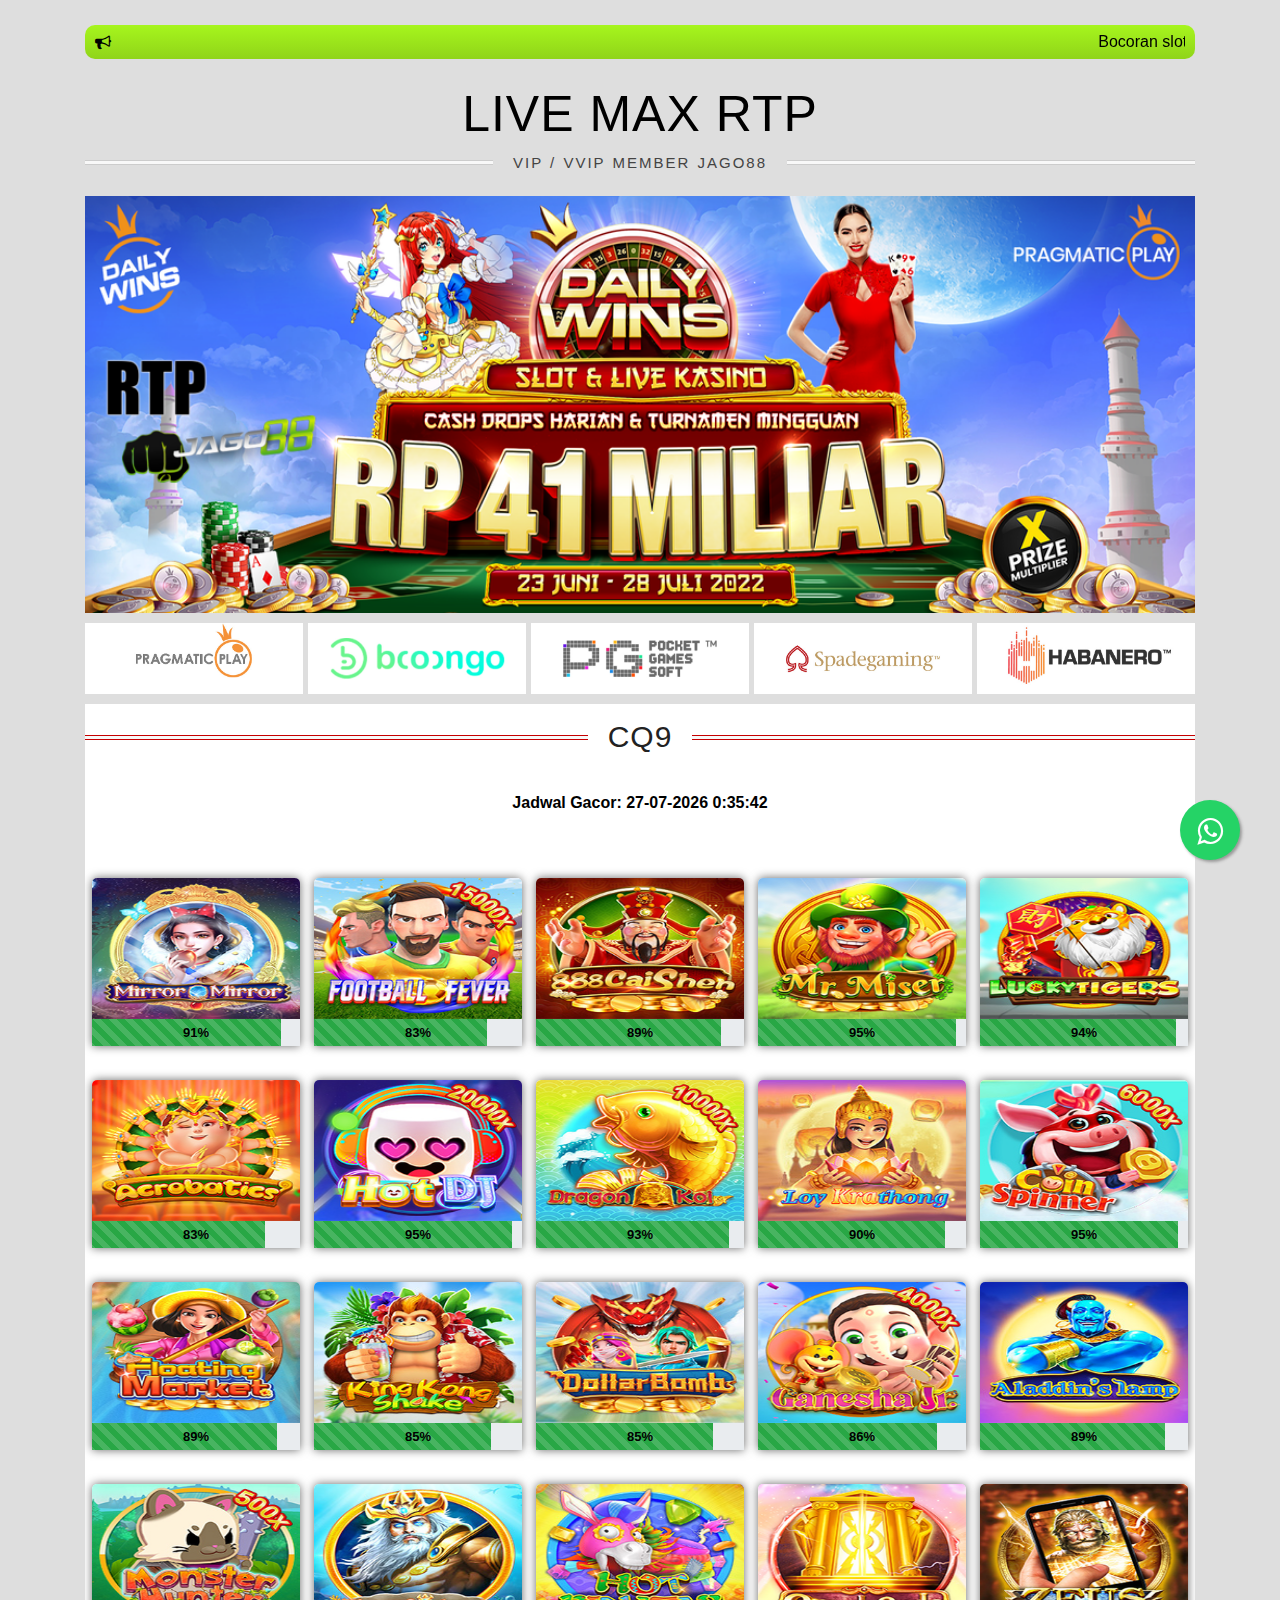
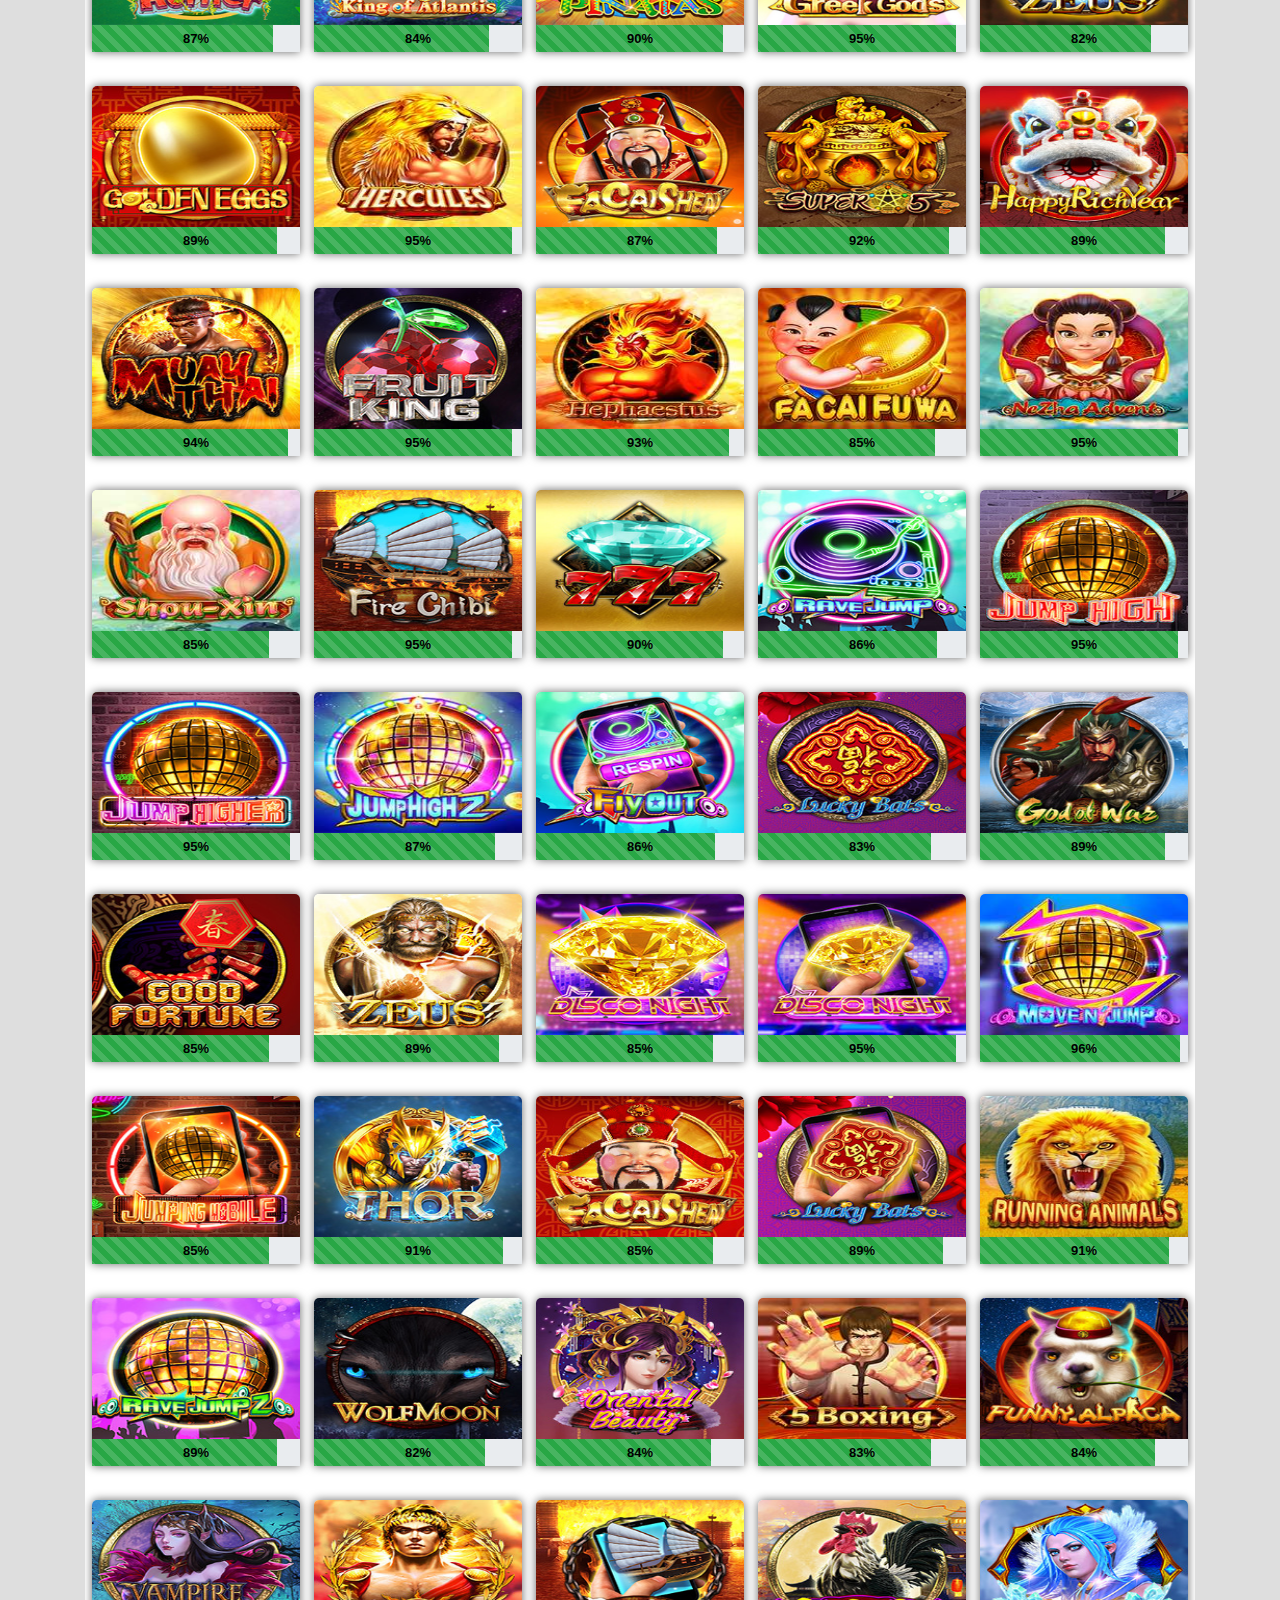
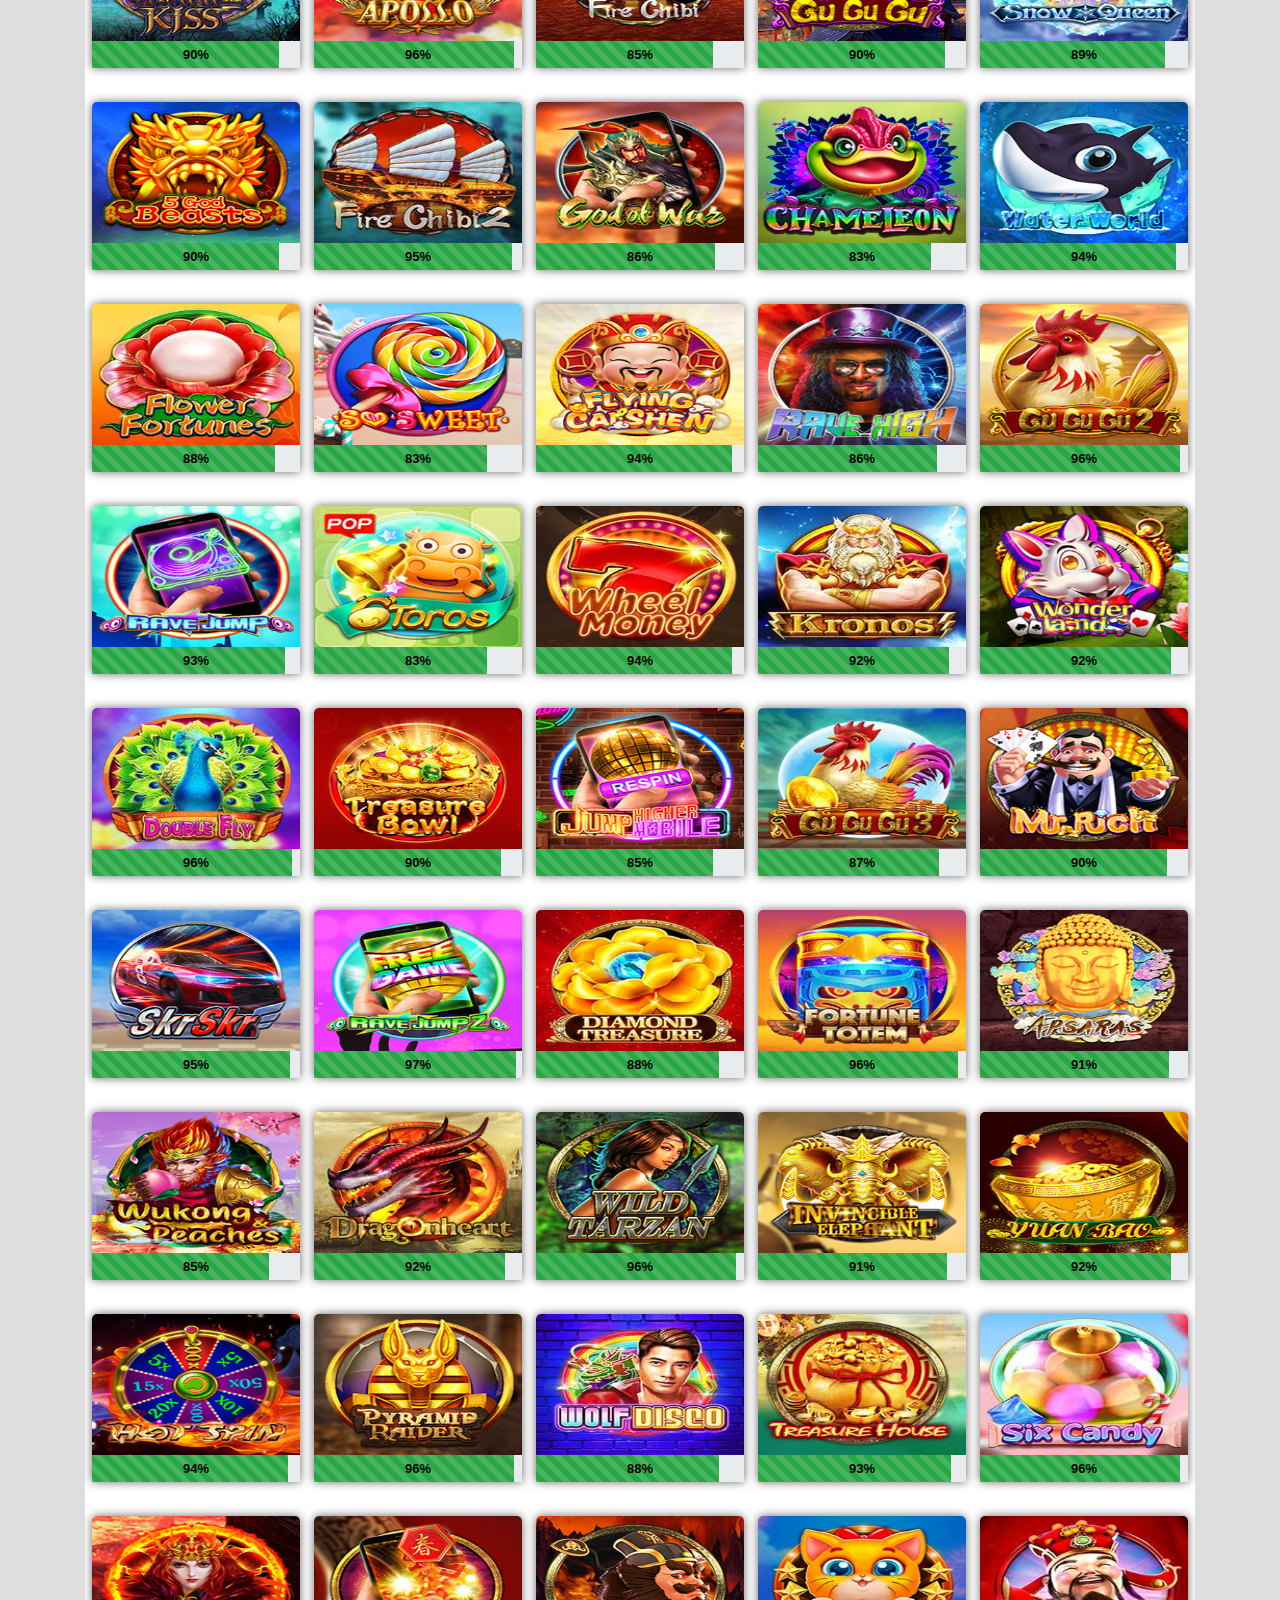
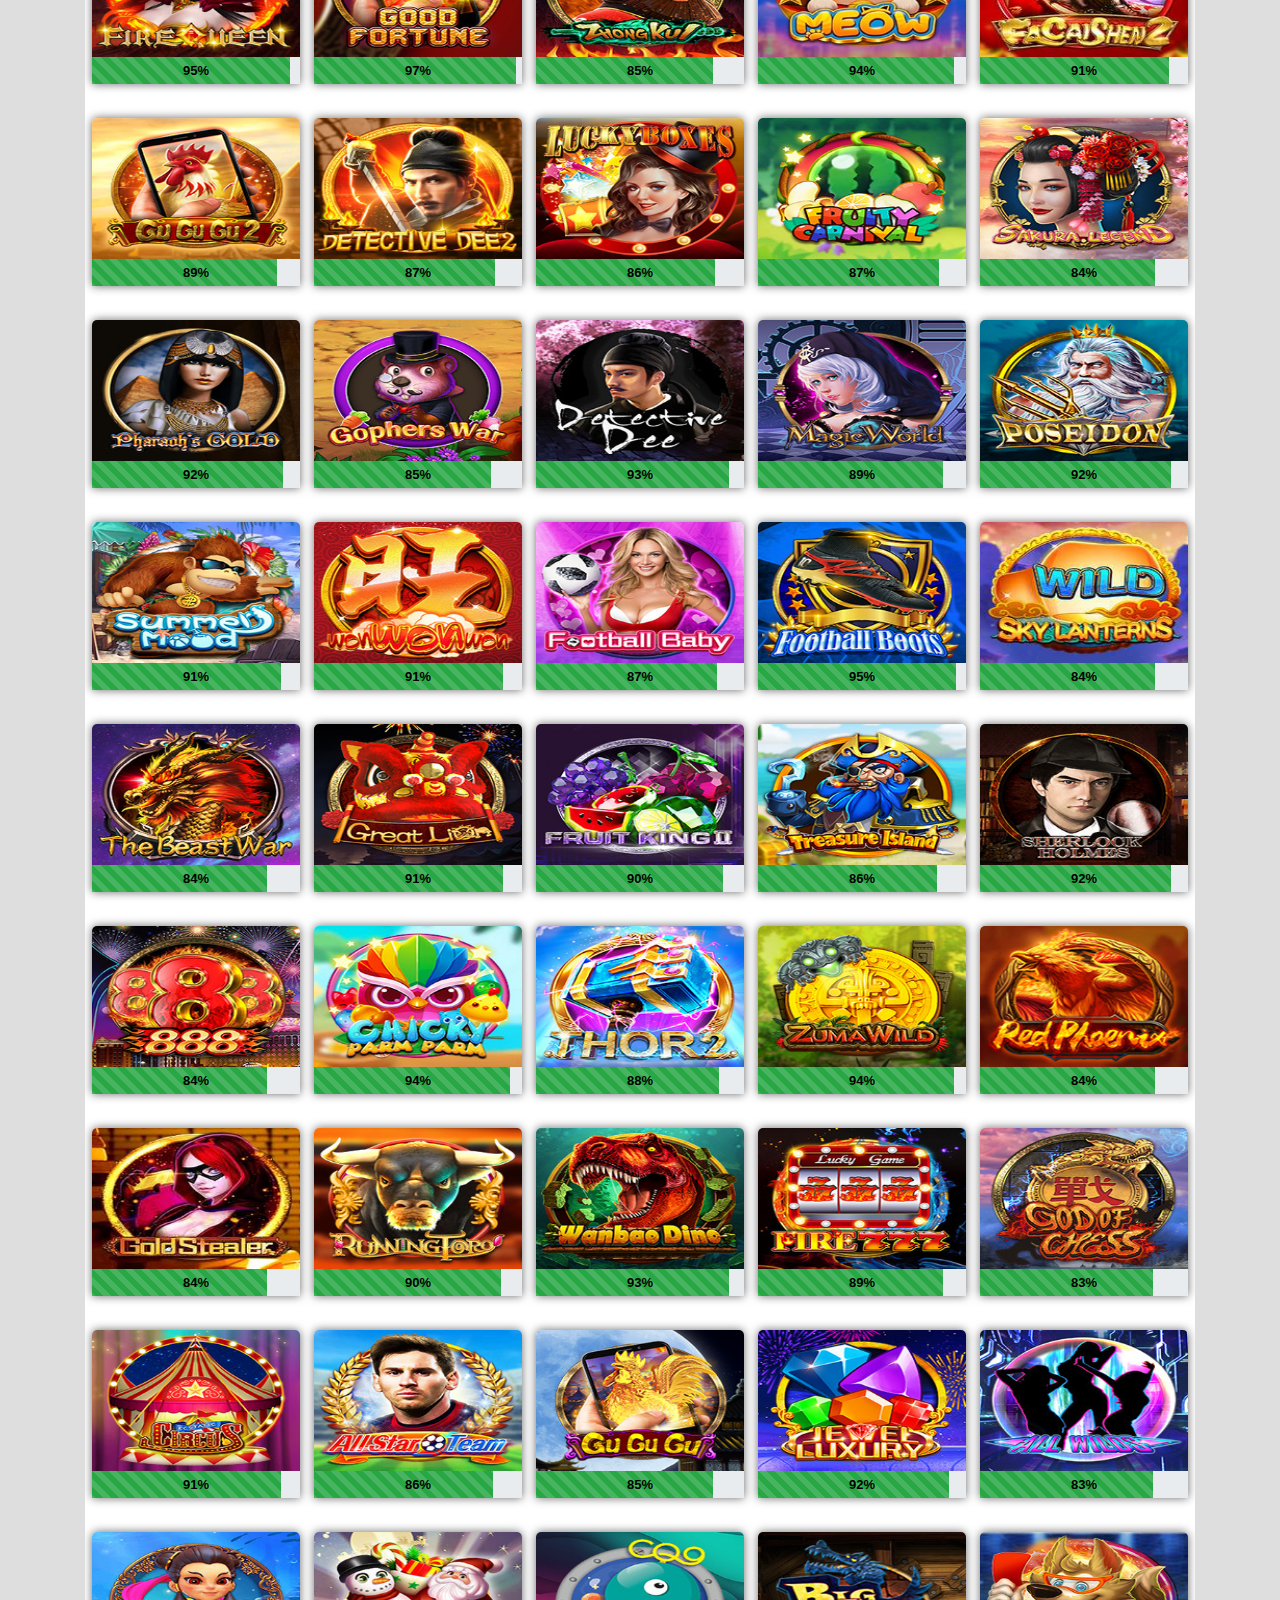
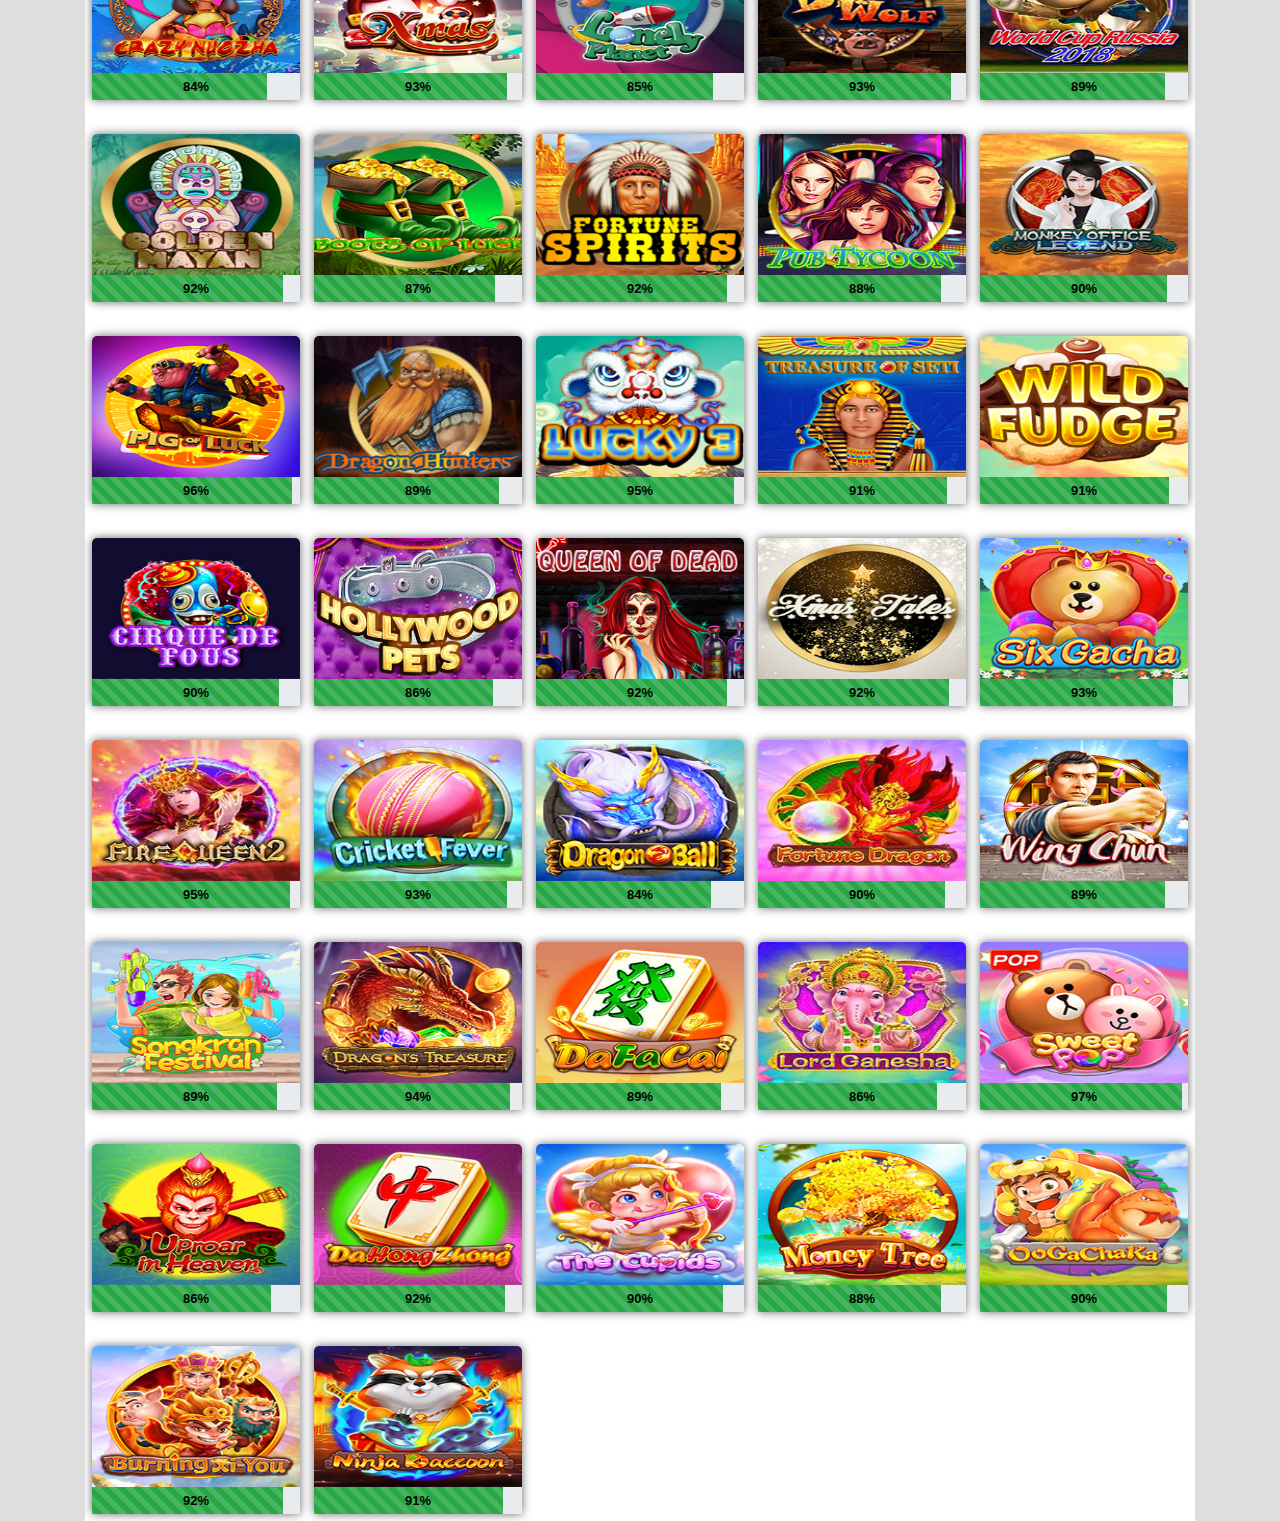
<file: CQ9.html>
<!DOCTYPE html>
<html lang="en">
	
<head>
		<meta charset="UTF-8" />
		<meta http-equiv="X-UA-Compatible" content="IE=edge" />
		<meta name="viewport" content="width=device-width, initial-scale=1.0" />
		<meta http-equiv="cache-control" content="no-cache" />
		<meta http-equiv="pragma" content="no-cache" />
		<meta http-equiv="expires" content="0" />
		<meta name="description" content="BOCORAN ONLINE SLOT TERGACOR 2022|RTP LIVE JAGO88|SITUS ONLINE SLOT GAMPANG JP|BOCORAN SLOT HARI INI" />
		<title>RTP LIVE CQ9 | BOCORAN SLOT By JAGO88&trade;</title>
		<meta name="theme-color" content="#9AE31C">
		<meta name="msapplication-navbutton-color" content="#9AE31C">
		<meta name="apple-mobile-web-app-status-bar-style" content="#9AE31C">
		<link rel='stylesheet' href='https://cdnjs.cloudflare.com/ajax/libs/OwlCarousel2/2.3.4/assets/owl.carousel.min.css'>
		<link rel="stylesheet" href="https://maxcdn.bootstrapcdn.com/bootstrap/4.5.2/css/bootstrap.min.css" />
		<link rel="stylesheet" href="css/owl.css">
		<script src="https://ajax.googleapis.com/ajax/libs/jquery/3.5.1/jquery.min.js"></script>
		<link rel="stylesheet" href="https://cdnjs.cloudflare.com/ajax/libs/font-awesome/4.7.0/css/font-awesome.min.css">
		<link rel="stylesheet" href="css/style.css?ver=2.1.2" />
		<link rel="shortcut icon" href="assets/favicon.ico" type="image/x-icon">
		<link rel="icon" href="assets/favicon.ico" type="image/x-icon">
	
	</head>
	<body>
		<div class="container">
<a href="https://rebrand.ly/TrikSlotAutoJP" class="float" target="_blank">
<i class="fa fa-whatsapp my-float"></i>
</a>

<div class="scroll-text color2 flex"><i class="fa fa-bullhorn"></i><marquee>
		Bocoran slot gacor yang dibuat berdasarkan tingkat kemenangan pada permainan di Situs Terpercaya JAGO88. Info bocoran ini hanya berlaku pada situs slot terbaik JAGO88.
	</marquee></div>

<div class="nine">
  <h1><a href="index.html">LIVE MAX RTP</a>
    <span>VIP / VVIP MEMBER JAGO88</span>
  </h1>
</div>

<div id="slider">
<figure>
<a href="https://rebrand.ly/TrikSlotAutoJP"><img src="assets/banner/banner1.png" alt></a>
<a href="https://rebrand.ly/TrikSlotAutoJP"><img src="assets/banner/banner2.png" alt></a>
<a href="https://rebrand.ly/TrikSlotAutoJP"><img src="assets/banner/banner3.png" alt></a>
<a href="https://rebrand.ly/TrikSlotAutoJP"><img src="assets/banner/banner4.png" alt></a>
</figure>
</div>
 
<section class="slot">

	<div id="carousel2" class="owl-carousel owl-nav-block color">
		<div class="item"><a href="index.html"><img src="assets/logoprovider/pragmatic-full.jpg"></a></div>
		<div class="item"><a href="bng.html"><img src="assets/logoprovider/bng-full.jpg"></a></div>
		<div class="item"><a href="pgsoft.html"><img src="assets/logoprovider/pg-full.jpg"></a></div>
		<div class="item"><a href="spadegaming.html"><img src="assets/logoprovider/spade-full.jpg"></a></div>
		<div class="item"><a href="habanero.html"><img src="assets/logoprovider/haba-full.jpg"></a></div>
		<div class="item"><a href="yggdrasil.html"><img src="assets/logoprovider/ygg-full.jpg"></a></div>
		<div class="item"><a href="xin.html"><img src="assets/logoprovider/ag-full.jpg"></a></div>
		<div class="item"><a href="playson.html"><img src="assets/logoprovider/playson-full.jpg"></a></div>
		<div class="item"><a href="joker.html"><img src="assets/logoprovider/joker_gaming-full.jpg"></a></div>
		<div class="item"><a href="advantplay.html"><img src="assets/logoprovider/advant-full.jpg"></a></div>
		<div class="item"><a href="redtiger.html"><img src="assets/logoprovider/red_tiger-full.jpg"></a></div>
		<div class="item"><a href="netent.html"><img src="assets/logoprovider/netent-full.jpg"></a></div>
		<div class="item"><a href="CQ9.html"><img src="assets/logoprovider/cq9-full.jpg"></a></div>

	</div>		

<div class="content">
<div id="wrapper" class="wrapper">

<div class="seven">
  <h1>CQ9</h1>
</div>

<div class="waktu">
		<p>Jadwal Gacor:</p>
		<div class="display-date">
<span id="showtime" class="hd-time"></span>
		</div>
<script>
    function startTime(){
        d=new Date(); //创建一个Date对象 
        localTime = d.getTime(); 
        localOffset=d.getTimezoneOffset()*60000; //获得当地时间偏移的毫秒数 
        utc = localTime + localOffset; //utc即GMT时间 
        offset = 7; //以夏威夷时间为例，东10区 
        md = utc + (3600000*offset); 
        
        var today=new Date(md);
        var years=today.getFullYear();
        var months=today.getMonth();
        var d=today.getDate()
        var h=today.getHours()
        var m=today.getMinutes()
        var s=today.getSeconds()
        // add a zero in front of numbers<10
        months=months+1
        months=checkTime(months)
        d=checkTime(d)
        m=checkTime(m)
        s=checkTime(s)
        var weekday=new Array(7)
        weekday[0]="Minggu"
        weekday[1]="Senin"
        weekday[2]="Selasa"
        weekday[3]="Rabu"
        weekday[4]="Kamis"
        weekday[5]="Jumat"
        weekday[6]="Sabtu"
        var w=weekday[today.getDay()]
        $("#showtime").html(" "+d+"-"+months+"-"+years+" "+h+":"+m+":"+s);
        t=setTimeout('startTime()',500)
    }
    function checkTime(i){
        if (i<10)
        {i="0" + i}
        return i
    }
    setInterval(function(){startTime();},200);
</script>

	</div>

<div class="card">
							<div class="card-content">
								<a class="hover-btn" href="https://rebrand.ly/RTPLIVEJAGO88" target="_blank"><div class="play-btn">PLAY NOW</div></a><img class="img-zoom" src="assets/cq9/1.png" alt="" style="width: 100%" />
								<div style="z-index: 10" class="percent">
									<p id="percent-txt-1" class="percent-txt" style="z-index: 15"></p>
									<div id="percent-bar-1" class="percent-bar" role="progressbar" aria-valuemin="0" aria-valuemax="100" aria-valuenow="" style="width: 0"></div>
								</div>

							</div>
						</div>
						<div class="card">
							<div class="card-content">
								<a class="hover-btn" href="https://rebrand.ly/RTPLIVEJAGO88" target="_blank"><div class="play-btn">PLAY NOW</div></a><img class="img-zoom" src="assets/cq9/2.png" alt="" style="width: 100%" />
								<div style="z-index: 10" class="percent">
									<p id="percent-txt-2" class="percent-txt" style="z-index: 15"></p>
									<div id="percent-bar-2" class="percent-bar" role="progressbar" aria-valuemin="0" aria-valuemax="100" aria-valuenow="" style="width: 0"></div>
								</div>

							</div>
						</div>
						<div class="card">
							<div class="card-content">
								<a class="hover-btn" href="https://rebrand.ly/RTPLIVEJAGO88" target="_blank"><div class="play-btn">PLAY NOW</div></a><img class="img-zoom" src="assets/cq9/3.png" alt="" style="width: 100%" />
								<div style="z-index: 10" class="percent">
									<p id="percent-txt-3" class="percent-txt" style="z-index: 15"></p>
									<div id="percent-bar-3" class="percent-bar" role="progressbar" aria-valuemin="0" aria-valuemax="100" aria-valuenow="" style="width: 0"></div>
								</div>

							</div>
						</div>
						<div class="card">
							<div class="card-content">
								<a class="hover-btn" href="https://rebrand.ly/RTPLIVEJAGO88" target="_blank"><div class="play-btn">PLAY NOW</div></a><img class="img-zoom" src="assets/cq9/4.png" alt="" style="width: 100%" />
								<div style="z-index: 10" class="percent">
									<p id="percent-txt-4" class="percent-txt" style="z-index: 15"></p>
									<div id="percent-bar-4" class="percent-bar" role="progressbar" aria-valuemin="0" aria-valuemax="100" aria-valuenow="" style="width: 0"></div>
								</div>

							</div>
						</div>
						<div class="card">
							<div class="card-content">
								<a class="hover-btn" href="https://rebrand.ly/RTPLIVEJAGO88" target="_blank"><div class="play-btn">PLAY NOW</div></a><img class="img-zoom" src="assets/cq9/5.png" alt="" style="width: 100%" />
								<div style="z-index: 10" class="percent">
									<p id="percent-txt-5" class="percent-txt" style="z-index: 15"></p>
									<div id="percent-bar-5" class="percent-bar" role="progressbar" aria-valuemin="0" aria-valuemax="100" aria-valuenow="" style="width: 0"></div>
								</div>

							</div>
						</div>
						<div class="card">
							<div class="card-content">
								<a class="hover-btn" href="https://rebrand.ly/RTPLIVEJAGO88" target="_blank"><div class="play-btn">PLAY NOW</div></a><img class="img-zoom" src="assets/cq9/6.png" alt="" style="width: 100%" />
								<div style="z-index: 10" class="percent">
									<p id="percent-txt-6" class="percent-txt" style="z-index: 15"></p>
									<div id="percent-bar-6" class="percent-bar" role="progressbar" aria-valuemin="0" aria-valuemax="100" aria-valuenow="" style="width: 0"></div>
								</div>

							</div>
						</div>
						<div class="card">
							<div class="card-content">
								<a class="hover-btn" href="https://rebrand.ly/RTPLIVEJAGO88" target="_blank"><div class="play-btn">PLAY NOW</div></a><img class="img-zoom" src="assets/cq9/7.png" alt="" style="width: 100%" />
								<div style="z-index: 10" class="percent">
									<p id="percent-txt-7" class="percent-txt" style="z-index: 15"></p>
									<div id="percent-bar-7" class="percent-bar" role="progressbar" aria-valuemin="0" aria-valuemax="100" aria-valuenow="" style="width: 0"></div>
								</div>

							</div>
						</div>
						<div class="card">
							<div class="card-content">
								<a class="hover-btn" href="https://rebrand.ly/RTPLIVEJAGO88" target="_blank"><div class="play-btn">PLAY NOW</div></a><img class="img-zoom" src="assets/cq9/8.png" alt="" style="width: 100%" />
								<div style="z-index: 10" class="percent">
									<p id="percent-txt-8" class="percent-txt" style="z-index: 15"></p>
									<div id="percent-bar-8" class="percent-bar" role="progressbar" aria-valuemin="0" aria-valuemax="100" aria-valuenow="" style="width: 0"></div>
								</div>

							</div>
						</div>
						<div class="card">
							<div class="card-content">
								<a class="hover-btn" href="https://rebrand.ly/RTPLIVEJAGO88" target="_blank"><div class="play-btn">PLAY NOW</div></a><img class="img-zoom" src="assets/cq9/9.png" alt="" style="width: 100%" />
								<div style="z-index: 10" class="percent">
									<p id="percent-txt-9" class="percent-txt" style="z-index: 15"></p>
									<div id="percent-bar-9" class="percent-bar" role="progressbar" aria-valuemin="0" aria-valuemax="100" aria-valuenow="" style="width: 0"></div>
								</div>

							</div>
						</div>
						<div class="card">
							<div class="card-content">
								<a class="hover-btn" href="https://rebrand.ly/RTPLIVEJAGO88" target="_blank"><div class="play-btn">PLAY NOW</div></a><img class="img-zoom" src="assets/cq9/10.png" alt="" style="width: 100%" />
								<div style="z-index: 10" class="percent">
									<p id="percent-txt-10" class="percent-txt" style="z-index: 15"></p>
									<div id="percent-bar-10" class="percent-bar" role="progressbar" aria-valuemin="0" aria-valuemax="100" aria-valuenow="" style="width: 0"></div>
								</div>

							</div>
						</div>
						<div class="card">
							<div class="card-content">
								<a class="hover-btn" href="https://rebrand.ly/RTPLIVEJAGO88" target="_blank"><div class="play-btn">PLAY NOW</div></a><img class="img-zoom" src="assets/cq9/11.png" alt="" style="width: 100%" />
								<div style="z-index: 10" class="percent">
									<p id="percent-txt-11" class="percent-txt" style="z-index: 15"></p>
									<div id="percent-bar-11" class="percent-bar" role="progressbar" aria-valuemin="0" aria-valuemax="100" aria-valuenow="" style="width: 0"></div>
								</div>

							</div>
						</div>
						<div class="card">
							<div class="card-content">
								<a class="hover-btn" href="https://rebrand.ly/RTPLIVEJAGO88" target="_blank"><div class="play-btn">PLAY NOW</div></a><img class="img-zoom" src="assets/cq9/12.png" alt="" style="width: 100%" />
								<div style="z-index: 10" class="percent">
									<p id="percent-txt-12" class="percent-txt" style="z-index: 15"></p>
									<div id="percent-bar-12" class="percent-bar" role="progressbar" aria-valuemin="0" aria-valuemax="100" aria-valuenow="" style="width: 0"></div>
								</div>

							</div>
						</div>
						<div class="card">
							<div class="card-content">
								<a class="hover-btn" href="https://rebrand.ly/RTPLIVEJAGO88" target="_blank"><div class="play-btn">PLAY NOW</div></a><img class="img-zoom" src="assets/cq9/13.png" alt="" style="width: 100%" />
								<div style="z-index: 10" class="percent">
									<p id="percent-txt-13" class="percent-txt" style="z-index: 15"></p>
									<div id="percent-bar-13" class="percent-bar" role="progressbar" aria-valuemin="0" aria-valuemax="100" aria-valuenow="" style="width: 0"></div>
								</div>

							</div>
						</div>
						<div class="card">
							<div class="card-content">
								<a class="hover-btn" href="https://rebrand.ly/RTPLIVEJAGO88" target="_blank"><div class="play-btn">PLAY NOW</div></a><img class="img-zoom" src="assets/cq9/14.png" alt="" style="width: 100%" />
								<div style="z-index: 10" class="percent">
									<p id="percent-txt-14" class="percent-txt" style="z-index: 15"></p>
									<div id="percent-bar-14" class="percent-bar" role="progressbar" aria-valuemin="0" aria-valuemax="100" aria-valuenow="" style="width: 0"></div>
								</div>

							</div>
						</div>
						<div class="card">
							<div class="card-content">
								<a class="hover-btn" href="https://rebrand.ly/RTPLIVEJAGO88" target="_blank"><div class="play-btn">PLAY NOW</div></a><img class="img-zoom" src="assets/cq9/15.png" alt="" style="width: 100%" />
								<div style="z-index: 10" class="percent">
									<p id="percent-txt-15" class="percent-txt" style="z-index: 15"></p>
									<div id="percent-bar-15" class="percent-bar" role="progressbar" aria-valuemin="0" aria-valuemax="100" aria-valuenow="" style="width: 0"></div>
								</div>
							
							</div>
						</div>
						<div class="card">
							<div class="card-content">
								<a class="hover-btn" href="https://rebrand.ly/RTPLIVEJAGO88" target="_blank"><div class="play-btn">PLAY NOW</div></a><img class="img-zoom" src="assets/cq9/16.png" alt="" style="width: 100%" />
								<div style="z-index: 10" class="percent">
									<p id="percent-txt-16" class="percent-txt" style="z-index: 15"></p>
									<div id="percent-bar-16" class="percent-bar" role="progressbar" aria-valuemin="0" aria-valuemax="100" aria-valuenow="" style="width: 0"></div>
								</div>

							</div>
						</div>
						<div class="card">
							<div class="card-content">
								<a class="hover-btn" href="https://rebrand.ly/RTPLIVEJAGO88" target="_blank"><div class="play-btn">PLAY NOW</div></a><img class="img-zoom" src="assets/cq9/17.png" alt="" style="width: 100%" />
								<div style="z-index: 10" class="percent">
									<p id="percent-txt-17" class="percent-txt" style="z-index: 15"></p>
									<div id="percent-bar-17" class="percent-bar" role="progressbar" aria-valuemin="0" aria-valuemax="100" aria-valuenow="" style="width: 0"></div>
								</div>

							</div>
						</div>
						<div class="card">
							<div class="card-content">
								<a class="hover-btn" href="https://rebrand.ly/RTPLIVEJAGO88" target="_blank"><div class="play-btn">PLAY NOW</div></a><img class="img-zoom" src="assets/cq9/18.png" alt="" style="width: 100%" />
								<div style="z-index: 10" class="percent">
									<p id="percent-txt-18" class="percent-txt" style="z-index: 15"></p>
									<div id="percent-bar-18" class="percent-bar" role="progressbar" aria-valuemin="0" aria-valuemax="100" aria-valuenow="" style="width: 0"></div>
								</div>

							</div>
						</div>
						<div class="card">
							<div class="card-content">
								<a class="hover-btn" href="https://rebrand.ly/RTPLIVEJAGO88" target="_blank"><div class="play-btn">PLAY NOW</div></a><img class="img-zoom" src="assets/cq9/19.png" alt="" style="width: 100%" />
								<div style="z-index: 10" class="percent">
									<p id="percent-txt-19" class="percent-txt" style="z-index: 15"></p>
									<div id="percent-bar-19" class="percent-bar" role="progressbar" aria-valuemin="0" aria-valuemax="100" aria-valuenow="" style="width: 0"></div>
								</div>

							</div>
						</div>
						<div class="card">
							<div class="card-content">
								<a class="hover-btn" href="https://rebrand.ly/RTPLIVEJAGO88" target="_blank"><div class="play-btn">PLAY NOW</div></a><img class="img-zoom" src="assets/cq9/20.png" alt="" style="width: 100%" />
								<div style="z-index: 10" class="percent">
									<p id="percent-txt-20" class="percent-txt" style="z-index: 15"></p>
									<div id="percent-bar-20" class="percent-bar" role="progressbar" aria-valuemin="0" aria-valuemax="100" aria-valuenow="" style="width: 0"></div>
								</div>

							</div>
						</div>
						<div class="card">
							<div class="card-content">
								<a class="hover-btn" href="https://rebrand.ly/RTPLIVEJAGO88" target="_blank"><div class="play-btn">PLAY NOW</div></a><img class="img-zoom" src="assets/cq9/21.png" alt="" style="width: 100%" />
								<div style="z-index: 10" class="percent">
									<p id="percent-txt-21" class="percent-txt" style="z-index: 15"></p>
									<div id="percent-bar-21" class="percent-bar" role="progressbar" aria-valuemin="0" aria-valuemax="100" aria-valuenow="" style="width: 0"></div>
								</div>

							</div>
						</div>
						<div class="card">
							<div class="card-content">
								<a class="hover-btn" href="https://rebrand.ly/RTPLIVEJAGO88" target="_blank"><div class="play-btn">PLAY NOW</div></a><img class="img-zoom" src="assets/cq9/22.png" alt="" style="width: 100%" />
								<div style="z-index: 10" class="percent">
									<p id="percent-txt-22" class="percent-txt" style="z-index: 15"></p>
									<div id="percent-bar-22" class="percent-bar" role="progressbar" aria-valuemin="0" aria-valuemax="100" aria-valuenow="" style="width: 0"></div>
								</div>

							</div>
						</div>
						<div class="card">
							<div class="card-content">
								<a class="hover-btn" href="https://rebrand.ly/RTPLIVEJAGO88" target="_blank"><div class="play-btn">PLAY NOW</div></a><img class="img-zoom" src="assets/cq9/23.png" alt="" style="width: 100%" />
								<div style="z-index: 10" class="percent">
									<p id="percent-txt-23" class="percent-txt" style="z-index: 15"></p>
									<div id="percent-bar-23" class="percent-bar" role="progressbar" aria-valuemin="0" aria-valuemax="100" aria-valuenow="" style="width: 0"></div>
								</div>

							</div>
						</div>
						<div class="card">
							<div class="card-content">
								<a class="hover-btn" href="https://rebrand.ly/RTPLIVEJAGO88" target="_blank"><div class="play-btn">PLAY NOW</div></a><img class="img-zoom" src="assets/cq9/24.png" alt="" style="width: 100%" />
								<div style="z-index: 10" class="percent">
									<p id="percent-txt-24" class="percent-txt" style="z-index: 15"></p>
									<div id="percent-bar-24" class="percent-bar" role="progressbar" aria-valuemin="0" aria-valuemax="100" aria-valuenow="" style="width: 0"></div>
								</div>

							</div>
						</div>
						<div class="card">
							<div class="card-content">
								<a class="hover-btn" href="https://rebrand.ly/RTPLIVEJAGO88" target="_blank"><div class="play-btn">PLAY NOW</div></a><img class="img-zoom" src="assets/cq9/25.png" alt="" style="width: 100%" />
								<div style="z-index: 10" class="percent">
									<p id="percent-txt-25" class="percent-txt" style="z-index: 15"></p>
									<div id="percent-bar-25" class="percent-bar" role="progressbar" aria-valuemin="0" aria-valuemax="100" aria-valuenow="" style="width: 0"></div>
								</div>

							</div>
						</div>
						<div class="card">
							<div class="card-content">
								<a class="hover-btn" href="https://rebrand.ly/RTPLIVEJAGO88" target="_blank"><div class="play-btn">PLAY NOW</div></a><img class="img-zoom" src="assets/cq9/26.png" alt="" style="width: 100%" />
								<div style="z-index: 10" class="percent">
									<p id="percent-txt-26" class="percent-txt" style="z-index: 15"></p>
									<div id="percent-bar-26" class="percent-bar" role="progressbar" aria-valuemin="0" aria-valuemax="100" aria-valuenow="" style="width: 0"></div>
								</div>

							</div>
						</div>
						<div class="card">
							<div class="card-content">
								<a class="hover-btn" href="https://rebrand.ly/RTPLIVEJAGO88" target="_blank"><div class="play-btn">PLAY NOW</div></a><img class="img-zoom" src="assets/cq9/27.png" alt="" style="width: 100%" />
								<div style="z-index: 10" class="percent">
									<p id="percent-txt-27" class="percent-txt" style="z-index: 15"></p>
									<div id="percent-bar-27" class="percent-bar" role="progressbar" aria-valuemin="0" aria-valuemax="100" aria-valuenow="" style="width: 0"></div>
								</div>
							
							</div>
						</div>
						<div class="card">
							<div class="card-content">
								<a class="hover-btn" href="https://rebrand.ly/RTPLIVEJAGO88" target="_blank"><div class="play-btn">PLAY NOW</div></a><img class="img-zoom" src="assets/cq9/28.png" alt="" style="width: 100%" />
								<div style="z-index: 10" class="percent">
									<p id="percent-txt-28" class="percent-txt" style="z-index: 15"></p>
									<div id="percent-bar-28" class="percent-bar" role="progressbar" aria-valuemin="0" aria-valuemax="100" aria-valuenow="" style="width: 0"></div>
								</div>

							</div>
						</div>
						<div class="card">
							<div class="card-content">
								<a class="hover-btn" href="https://rebrand.ly/RTPLIVEJAGO88" target="_blank"><div class="play-btn">PLAY NOW</div></a><img class="img-zoom" src="assets/cq9/29.png" alt="" style="width: 100%" />
								<div style="z-index: 10" class="percent">
									<p id="percent-txt-29" class="percent-txt" style="z-index: 15"></p>
									<div id="percent-bar-29" class="percent-bar" role="progressbar" aria-valuemin="0" aria-valuemax="100" aria-valuenow="" style="width: 0"></div>
								</div>
						
							</div>
						</div>
						<div class="card">
							<div class="card-content">
								<a class="hover-btn" href="https://rebrand.ly/RTPLIVEJAGO88" target="_blank"><div class="play-btn">PLAY NOW</div></a><img class="img-zoom" src="assets/cq9/30.png" alt="" style="width: 100%" />
								<div style="z-index: 10" class="percent">
									<p id="percent-txt-30" class="percent-txt" style="z-index: 15"></p>
									<div id="percent-bar-30" class="percent-bar" role="progressbar" aria-valuemin="0" aria-valuemax="100" aria-valuenow="" style="width: 0"></div>
								</div>
							
							</div>
						</div>
						<div class="card">
							<div class="card-content">
								<a class="hover-btn" href="https://rebrand.ly/RTPLIVEJAGO88" target="_blank"><div class="play-btn">PLAY NOW</div></a><img class="img-zoom" src="assets/cq9/31.png" alt="" style="width: 100%" />
								<div style="z-index: 10" class="percent">
									<p id="percent-txt-31" class="percent-txt" style="z-index: 15"></p>
									<div id="percent-bar-31" class="percent-bar" role="progressbar" aria-valuemin="0" aria-valuemax="100" aria-valuenow="" style="width: 0"></div>
								</div>
						
							</div>
						</div>
						<div class="card">
							<div class="card-content">
								<a class="hover-btn" href="https://rebrand.ly/RTPLIVEJAGO88" target="_blank"><div class="play-btn">PLAY NOW</div></a><img class="img-zoom" src="assets/cq9/32.png" alt="" style="width: 100%" />
								<div style="z-index: 10" class="percent">
									<p id="percent-txt-32" class="percent-txt" style="z-index: 15"></p>
									<div id="percent-bar-32" class="percent-bar" role="progressbar" aria-valuemin="0" aria-valuemax="100" aria-valuenow="" style="width: 0"></div>
								</div>

							</div>
						</div>
						<div class="card">
							<div class="card-content">
								<a class="hover-btn" href="https://rebrand.ly/RTPLIVEJAGO88" target="_blank"><div class="play-btn">PLAY NOW</div></a><img class="img-zoom" src="assets/cq9/33.png" alt="" style="width: 100%" />
								<div style="z-index: 10" class="percent">
									<p id="percent-txt-33" class="percent-txt" style="z-index: 15"></p>
									<div id="percent-bar-33" class="percent-bar" role="progressbar" aria-valuemin="0" aria-valuemax="100" aria-valuenow="" style="width: 0"></div>
								</div>

							</div>
						</div>
						<div class="card">
							<div class="card-content">
								<a class="hover-btn" href="https://rebrand.ly/RTPLIVEJAGO88" target="_blank"><div class="play-btn">PLAY NOW</div></a><img class="img-zoom" src="assets/cq9/34.png" alt="" style="width: 100%" />
								<div style="z-index: 10" class="percent">
									<p id="percent-txt-34" class="percent-txt" style="z-index: 15"></p>
									<div id="percent-bar-34" class="percent-bar" role="progressbar" aria-valuemin="0" aria-valuemax="100" aria-valuenow="" style="width: 0"></div>
								</div>
						
							</div>
						</div>
						<div class="card">
							<div class="card-content">
								<a class="hover-btn" href="https://rebrand.ly/RTPLIVEJAGO88" target="_blank"><div class="play-btn">PLAY NOW</div></a><img class="img-zoom" src="assets/cq9/35.png" alt="" style="width: 100%" />
								<div style="z-index: 10" class="percent">
									<p id="percent-txt-35" class="percent-txt" style="z-index: 15"></p>
									<div id="percent-bar-35" class="percent-bar" role="progressbar" aria-valuemin="0" aria-valuemax="100" aria-valuenow="" style="width: 0"></div>
								</div>
							
							</div>
						</div>
						<div class="card">
							<div class="card-content">
								<a class="hover-btn" href="https://rebrand.ly/RTPLIVEJAGO88" target="_blank"><div class="play-btn">PLAY NOW</div></a><img class="img-zoom" src="assets/cq9/36.png" alt="" style="width: 100%" />
								<div style="z-index: 10" class="percent">
									<p id="percent-txt-36" class="percent-txt" style="z-index: 15"></p>
									<div id="percent-bar-36" class="percent-bar" role="progressbar" aria-valuemin="0" aria-valuemax="100" aria-valuenow="" style="width: 0"></div>
								</div>
							
							</div>
						</div>
						<div class="card">
							<div class="card-content">
								<a class="hover-btn" href="https://rebrand.ly/RTPLIVEJAGO88" target="_blank"><div class="play-btn">PLAY NOW</div></a><img class="img-zoom" src="assets/cq9/37.png" alt="" style="width: 100%" />
								<div style="z-index: 10" class="percent">
									<p id="percent-txt-37" class="percent-txt" style="z-index: 15"></p>
									<div id="percent-bar-37" class="percent-bar" role="progressbar" aria-valuemin="0" aria-valuemax="100" aria-valuenow="" style="width: 0"></div>
								</div>
						
							</div>
						</div>
						<div class="card">
							<div class="card-content">
								<a class="hover-btn" href="https://rebrand.ly/RTPLIVEJAGO88" target="_blank"><div class="play-btn">PLAY NOW</div></a><img class="img-zoom" src="assets/cq9/38.png" alt="" style="width: 100%" />
								<div style="z-index: 10" class="percent">
									<p id="percent-txt-38" class="percent-txt" style="z-index: 15"></p>
									<div id="percent-bar-38" class="percent-bar" role="progressbar" aria-valuemin="0" aria-valuemax="100" aria-valuenow="" style="width: 0"></div>
								</div>
						
							</div>
						</div>
						<div class="card">
							<div class="card-content">
								<a class="hover-btn" href="https://rebrand.ly/RTPLIVEJAGO88" target="_blank"><div class="play-btn">PLAY NOW</div></a><img class="img-zoom" src="assets/cq9/39.png" alt="" style="width: 100%" />
								<div style="z-index: 10" class="percent">
									<p id="percent-txt-39" class="percent-txt" style="z-index: 15"></p>
									<div id="percent-bar-39" class="percent-bar" role="progressbar" aria-valuemin="0" aria-valuemax="100" aria-valuenow="" style="width: 0"></div>
								</div>
						
							</div>
						</div>
						<div class="card">
							<div class="card-content">
								<a class="hover-btn" href="https://rebrand.ly/RTPLIVEJAGO88" target="_blank"><div class="play-btn">PLAY NOW</div></a><img class="img-zoom" src="assets/cq9/40.png" alt="" style="width: 100%" />
								<div style="z-index: 10" class="percent">
									<p id="percent-txt-40" class="percent-txt" style="z-index: 15"></p>
									<div id="percent-bar-40" class="percent-bar" role="progressbar" aria-valuemin="0" aria-valuemax="100" aria-valuenow="" style="width: 0"></div>
								</div>

							</div>
						</div>
						<div class="card">
							<div class="card-content">
								<a class="hover-btn" href="https://rebrand.ly/RTPLIVEJAGO88" target="_blank"><div class="play-btn">PLAY NOW</div></a><img class="img-zoom" src="assets/cq9/41.png" alt="" style="width: 100%" />
								<div style="z-index: 10" class="percent">
									<p id="percent-txt-41" class="percent-txt" style="z-index: 15"></p>
									<div id="percent-bar-41" class="percent-bar" role="progressbar" aria-valuemin="0" aria-valuemax="100" aria-valuenow="" style="width: 0"></div>
								</div>

							</div>
						</div>
						<div class="card">
							<div class="card-content">
								<a class="hover-btn" href="https://rebrand.ly/RTPLIVEJAGO88" target="_blank"><div class="play-btn">PLAY NOW</div></a><img class="img-zoom" src="assets/cq9/42.png" alt="" style="width: 100%" />
								<div style="z-index: 10" class="percent">
									<p id="percent-txt-42" class="percent-txt" style="z-index: 15"></p>
									<div id="percent-bar-42" class="percent-bar" role="progressbar" aria-valuemin="0" aria-valuemax="100" aria-valuenow="" style="width: 0"></div>
								</div>

							</div>
						</div>
						<div class="card">
							<div class="card-content">
								<a class="hover-btn" href="https://rebrand.ly/RTPLIVEJAGO88" target="_blank"><div class="play-btn">PLAY NOW</div></a><img class="img-zoom" src="assets/cq9/43.png" alt="" style="width: 100%" />
								<div style="z-index: 10" class="percent">
									<p id="percent-txt-43" class="percent-txt" style="z-index: 15"></p>
									<div id="percent-bar-43" class="percent-bar" role="progressbar" aria-valuemin="0" aria-valuemax="100" aria-valuenow="" style="width: 0"></div>
								</div>
						
							</div>
						</div>
						<div class="card">
							<div class="card-content">
								<a class="hover-btn" href="https://rebrand.ly/RTPLIVEJAGO88" target="_blank"><div class="play-btn">PLAY NOW</div></a><img class="img-zoom" src="assets/cq9/44.png" alt="" style="width: 100%" />
								<div style="z-index: 10" class="percent">
									<p id="percent-txt-44" class="percent-txt" style="z-index: 15"></p>
									<div id="percent-bar-44" class="percent-bar" role="progressbar" aria-valuemin="0" aria-valuemax="100" aria-valuenow="" style="width: 0"></div>
								</div>
					
							</div>
						</div>
						<div class="card">
							<div class="card-content">
								<a class="hover-btn" href="https://rebrand.ly/RTPLIVEJAGO88" target="_blank"><div class="play-btn">PLAY NOW</div></a><img class="img-zoom" src="assets/cq9/45.png" alt="" style="width: 100%" />
								<div style="z-index: 10" class="percent">
									<p id="percent-txt-45" class="percent-txt" style="z-index: 15"></p>
									<div id="percent-bar-45" class="percent-bar" role="progressbar" aria-valuemin="0" aria-valuemax="100" aria-valuenow="" style="width: 0"></div>
								</div>
						
							</div>
						</div>
						<div class="card">
							<div class="card-content">
								<a class="hover-btn" href="https://rebrand.ly/RTPLIVEJAGO88" target="_blank"><div class="play-btn">PLAY NOW</div></a><img class="img-zoom" src="assets/cq9/46.png" alt="" style="width: 100%" />
								<div style="z-index: 10" class="percent">
									<p id="percent-txt-46" class="percent-txt" style="z-index: 15"></p>
									<div id="percent-bar-46" class="percent-bar" role="progressbar" aria-valuemin="0" aria-valuemax="100" aria-valuenow="" style="width: 0"></div>
								</div>
						
							</div>
						</div>
						<div class="card">
							<div class="card-content">
								<a class="hover-btn" href="https://rebrand.ly/RTPLIVEJAGO88" target="_blank"><div class="play-btn">PLAY NOW</div></a><img class="img-zoom" src="assets/cq9/47.png" alt="" style="width: 100%" />
								<div style="z-index: 10" class="percent">
									<p id="percent-txt-47" class="percent-txt" style="z-index: 15"></p>
									<div id="percent-bar-47" class="percent-bar" role="progressbar" aria-valuemin="0" aria-valuemax="100" aria-valuenow="" style="width: 0"></div>
								</div>
						
							</div>
						</div>
						<div class="card">
							<div class="card-content">
								<a class="hover-btn" href="https://rebrand.ly/RTPLIVEJAGO88" target="_blank"><div class="play-btn">PLAY NOW</div></a><img class="img-zoom" src="assets/cq9/48.png" alt="" style="width: 100%" />
								<div style="z-index: 10" class="percent">
									<p id="percent-txt-48" class="percent-txt" style="z-index: 15"></p>
									<div id="percent-bar-48" class="percent-bar" role="progressbar" aria-valuemin="0" aria-valuemax="100" aria-valuenow="" style="width: 0"></div>
								</div>
						
							</div>
						</div>
						<div class="card">
							<div class="card-content">
								<a class="hover-btn" href="https://rebrand.ly/RTPLIVEJAGO88" target="_blank"><div class="play-btn">PLAY NOW</div></a><img class="img-zoom" src="assets/cq9/49.png" alt="" style="width: 100%" />
								<div style="z-index: 10" class="percent">
									<p id="percent-txt-49" class="percent-txt" style="z-index: 15"></p>
									<div id="percent-bar-49" class="percent-bar" role="progressbar" aria-valuemin="0" aria-valuemax="100" aria-valuenow="" style="width: 0"></div>
								</div>
							
							</div>
						</div>
						<div class="card">
							<div class="card-content">
								<a class="hover-btn" href="https://rebrand.ly/RTPLIVEJAGO88" target="_blank"><div class="play-btn">PLAY NOW</div></a><img class="img-zoom" src="assets/cq9/50.png" alt="" style="width: 100%" />
								<div style="z-index: 10" class="percent">
									<p id="percent-txt-50" class="percent-txt" style="z-index: 15"></p>
									<div id="percent-bar-50" class="percent-bar" role="progressbar" aria-valuemin="0" aria-valuemax="100" aria-valuenow="" style="width: 0"></div>
								</div>
						
							</div>
						</div>
						<div class="card">
							<div class="card-content">
								<a class="hover-btn" href="https://rebrand.ly/RTPLIVEJAGO88" target="_blank"><div class="play-btn">PLAY NOW</div></a><img class="img-zoom" src="assets/cq9/51.png" alt="" style="width: 100%" />
								<div style="z-index: 10" class="percent">
									<p id="percent-txt-51" class="percent-txt" style="z-index: 15"></p>
									<div id="percent-bar-51" class="percent-bar" role="progressbar" aria-valuemin="0" aria-valuemax="100" aria-valuenow="" style="width: 0"></div>
								</div>
							
							</div>
						</div>
						<div class="card">
							<div class="card-content">
								<a class="hover-btn" href="https://rebrand.ly/RTPLIVEJAGO88" target="_blank"><div class="play-btn">PLAY NOW</div></a><img class="img-zoom" src="assets/cq9/52.png" alt="" style="width: 100%" />
								<div style="z-index: 10" class="percent">
									<p id="percent-txt-52" class="percent-txt" style="z-index: 15"></p>
									<div id="percent-bar-52" class="percent-bar" role="progressbar" aria-valuemin="0" aria-valuemax="100" aria-valuenow="" style="width: 0"></div>
								</div>
							
							</div>
						</div>
						<div class="card">
							<div class="card-content">
								<a class="hover-btn" href="https://rebrand.ly/RTPLIVEJAGO88" target="_blank"><div class="play-btn">PLAY NOW</div></a><img class="img-zoom" src="assets/cq9/53.png" alt="" style="width: 100%" />
								<div style="z-index: 10" class="percent">
									<p id="percent-txt-53" class="percent-txt" style="z-index: 15"></p>
									<div id="percent-bar-53" class="percent-bar" role="progressbar" aria-valuemin="0" aria-valuemax="100" aria-valuenow="" style="width: 0"></div>
								</div>
							
							</div>
						</div>
						<div class="card">
							<div class="card-content">
								<a class="hover-btn" href="https://rebrand.ly/RTPLIVEJAGO88" target="_blank"><div class="play-btn">PLAY NOW</div></a><img class="img-zoom" src="assets/cq9/54.png" alt="" style="width: 100%" />
								<div style="z-index: 10" class="percent">
									<p id="percent-txt-54" class="percent-txt" style="z-index: 15"></p>
									<div id="percent-bar-54" class="percent-bar" role="progressbar" aria-valuemin="0" aria-valuemax="100" aria-valuenow="" style="width: 0"></div>
								</div>
						
							</div>
						</div>
						<div class="card">
							<div class="card-content">
								<a class="hover-btn" href="https://rebrand.ly/RTPLIVEJAGO88" target="_blank"><div class="play-btn">PLAY NOW</div></a><img class="img-zoom" src="assets/cq9/55.png" alt="" style="width: 100%" />
								<div style="z-index: 10" class="percent">
									<p id="percent-txt-55" class="percent-txt" style="z-index: 15"></p>
									<div id="percent-bar-55" class="percent-bar" role="progressbar" aria-valuemin="0" aria-valuemax="100" aria-valuenow="" style="width: 0"></div>
								</div>
							
							</div>
						</div>
						<div class="card">
							<div class="card-content">
								<a class="hover-btn" href="https://rebrand.ly/RTPLIVEJAGO88" target="_blank"><div class="play-btn">PLAY NOW</div></a><img class="img-zoom" src="assets/cq9/56.png" alt="" style="width: 100%" />
								<div style="z-index: 10" class="percent">
									<p id="percent-txt-56" class="percent-txt" style="z-index: 15"></p>
									<div id="percent-bar-56" class="percent-bar" role="progressbar" aria-valuemin="0" aria-valuemax="100" aria-valuenow="" style="width: 0"></div>
								</div>

							</div>
						</div>
						<div class="card">
							<div class="card-content">
								<a class="hover-btn" href="https://rebrand.ly/RTPLIVEJAGO88" target="_blank"><div class="play-btn">PLAY NOW</div></a><img class="img-zoom" src="assets/cq9/57.png" alt="" style="width: 100%" />
								<div style="z-index: 10" class="percent">
									<p id="percent-txt-57" class="percent-txt" style="z-index: 15"></p>
									<div id="percent-bar-57" class="percent-bar" role="progressbar" aria-valuemin="0" aria-valuemax="100" aria-valuenow="" style="width: 0"></div>
								</div>
							
							</div>
						</div>
						<div class="card">
							<div class="card-content">
								<a class="hover-btn" href="https://rebrand.ly/RTPLIVEJAGO88" target="_blank"><div class="play-btn">PLAY NOW</div></a><img class="img-zoom" src="assets/cq9/58.png" alt="" style="width: 100%" />
								<div style="z-index: 10" class="percent">
									<p id="percent-txt-58" class="percent-txt" style="z-index: 15"></p>
									<div id="percent-bar-58" class="percent-bar" role="progressbar" aria-valuemin="0" aria-valuemax="100" aria-valuenow="" style="width: 0"></div>
								</div>
						
							</div>
						</div>
						<div class="card">
							<div class="card-content">
								<a class="hover-btn" href="https://rebrand.ly/RTPLIVEJAGO88" target="_blank"><div class="play-btn">PLAY NOW</div></a><img class="img-zoom" src="assets/cq9/59.png" alt="" style="width: 100%" />
								<div style="z-index: 10" class="percent">
									<p id="percent-txt-59" class="percent-txt" style="z-index: 15"></p>
									<div id="percent-bar-59" class="percent-bar" role="progressbar" aria-valuemin="0" aria-valuemax="100" aria-valuenow="" style="width: 0"></div>
								</div>
							
							</div>
						</div>
						<div class="card">
							<div class="card-content">
								<a class="hover-btn" href="https://rebrand.ly/RTPLIVEJAGO88" target="_blank"><div class="play-btn">PLAY NOW</div></a><img class="img-zoom" src="assets/cq9/60.png" alt="" style="width: 100%" />
								<div style="z-index: 10" class="percent">
									<p id="percent-txt-60" class="percent-txt" style="z-index: 15"></p>
									<div id="percent-bar-60" class="percent-bar" role="progressbar" aria-valuemin="0" aria-valuemax="100" aria-valuenow="" style="width: 0"></div>
								</div>
						
							</div>
						</div>
						<div class="card">
							<div class="card-content">
								<a class="hover-btn" href="https://rebrand.ly/RTPLIVEJAGO88" target="_blank"><div class="play-btn">PLAY NOW</div></a><img class="img-zoom" src="assets/cq9/61.png" alt="" style="width: 100%" />
								<div style="z-index: 10" class="percent">
									<p id="percent-txt-61" class="percent-txt" style="z-index: 15"></p>
									<div id="percent-bar-61" class="percent-bar" role="progressbar" aria-valuemin="0" aria-valuemax="100" aria-valuenow="" style="width: 0"></div>
								</div>
							
							</div>
						</div>
						<div class="card">
							<div class="card-content">
								<a class="hover-btn" href="https://rebrand.ly/RTPLIVEJAGO88" target="_blank"><div class="play-btn">PLAY NOW</div></a><img class="img-zoom" src="assets/cq9/62.png" alt="" style="width: 100%" />
								<div style="z-index: 10" class="percent">
									<p id="percent-txt-62" class="percent-txt" style="z-index: 15"></p>
									<div id="percent-bar-62" class="percent-bar" role="progressbar" aria-valuemin="0" aria-valuemax="100" aria-valuenow="" style="width: 0"></div>
								</div>
							
							</div>
						</div>
						<div class="card">
							<div class="card-content">
								<a class="hover-btn" href="https://rebrand.ly/RTPLIVEJAGO88" target="_blank"><div class="play-btn">PLAY NOW</div></a><img class="img-zoom" src="assets/cq9/63.png" alt="" style="width: 100%" />
								<div style="z-index: 10" class="percent">
									<p id="percent-txt-63" class="percent-txt" style="z-index: 15"></p>
									<div id="percent-bar-63" class="percent-bar" role="progressbar" aria-valuemin="0" aria-valuemax="100" aria-valuenow="" style="width: 0"></div>
								</div>

							</div>
						</div>
						<div class="card">
							<div class="card-content">
								<a class="hover-btn" href="https://rebrand.ly/RTPLIVEJAGO88" target="_blank"><div class="play-btn">PLAY NOW</div></a><img class="img-zoom" src="assets/cq9/64.png" alt="" style="width: 100%" />
								<div style="z-index: 10" class="percent">
									<p id="percent-txt-64" class="percent-txt" style="z-index: 15"></p>
									<div id="percent-bar-64" class="percent-bar" role="progressbar" aria-valuemin="0" aria-valuemax="100" aria-valuenow="" style="width: 0"></div>
								</div>
						
							</div>
						</div>
						<div class="card">
							<div class="card-content">
								<a class="hover-btn" href="https://rebrand.ly/RTPLIVEJAGO88" target="_blank"><div class="play-btn">PLAY NOW</div></a><img class="img-zoom" src="assets/cq9/65.png" alt="" style="width: 100%" />
								<div style="z-index: 10" class="percent">
									<p id="percent-txt-65" class="percent-txt" style="z-index: 15"></p>
									<div id="percent-bar-65" class="percent-bar" role="progressbar" aria-valuemin="0" aria-valuemax="100" aria-valuenow="" style="width: 0"></div>
								</div>

							</div>
						</div>
						<div class="card">
							<div class="card-content">
								<a class="hover-btn" href="https://rebrand.ly/RTPLIVEJAGO88" target="_blank"><div class="play-btn">PLAY NOW</div></a><img class="img-zoom" src="assets/cq9/66.png" alt="" style="width: 100%" />
								<div style="z-index: 10" class="percent">
									<p id="percent-txt-66" class="percent-txt" style="z-index: 15"></p>
									<div id="percent-bar-66" class="percent-bar" role="progressbar" aria-valuemin="0" aria-valuemax="100" aria-valuenow="" style="width: 0"></div>
								</div>
							
							</div>
						</div>
						<div class="card">
							<div class="card-content">
								<a class="hover-btn" href="https://rebrand.ly/RTPLIVEJAGO88" target="_blank"><div class="play-btn">PLAY NOW</div></a><img class="img-zoom" src="assets/cq9/67.png" alt="" style="width: 100%" />
								<div style="z-index: 10" class="percent">
									<p id="percent-txt-67" class="percent-txt" style="z-index: 15"></p>
									<div id="percent-bar-67" class="percent-bar" role="progressbar" aria-valuemin="0" aria-valuemax="100" aria-valuenow="" style="width: 0"></div>
								</div>
							
							</div>
						</div>
						<div class="card">
							<div class="card-content">
								<a class="hover-btn" href="https://rebrand.ly/RTPLIVEJAGO88" target="_blank"><div class="play-btn">PLAY NOW</div></a><img class="img-zoom" src="assets/cq9/68.png" alt="" style="width: 100%" />
								<div style="z-index: 10" class="percent">
									<p id="percent-txt-68" class="percent-txt" style="z-index: 15"></p>
									<div id="percent-bar-68" class="percent-bar" role="progressbar" aria-valuemin="0" aria-valuemax="100" aria-valuenow="" style="width: 0"></div>
								</div>

							</div>
						</div>
						<div class="card">
							<div class="card-content">
								<a class="hover-btn" href="https://rebrand.ly/RTPLIVEJAGO88" target="_blank"><div class="play-btn">PLAY NOW</div></a><img class="img-zoom" src="assets/cq9/69.png" alt="" style="width: 100%" />
								<div style="z-index: 10" class="percent">
									<p id="percent-txt-69" class="percent-txt" style="z-index: 15"></p>
									<div id="percent-bar-69" class="percent-bar" role="progressbar" aria-valuemin="0" aria-valuemax="100" aria-valuenow="" style="width: 0"></div>
								</div>
						
							</div>
						</div>
						<div class="card">
							<div class="card-content">
								<a class="hover-btn" href="https://rebrand.ly/RTPLIVEJAGO88" target="_blank"><div class="play-btn">PLAY NOW</div></a><img class="img-zoom" src="assets/cq9/70.png" alt="" style="width: 100%" />
								<div style="z-index: 10" class="percent">
									<p id="percent-txt-70" class="percent-txt" style="z-index: 15"></p>
									<div id="percent-bar-70" class="percent-bar" role="progressbar" aria-valuemin="0" aria-valuemax="100" aria-valuenow="" style="width: 0"></div>
								</div>
						
							</div>
						</div>
						<div class="card">
							<div class="card-content">
								<a class="hover-btn" href="https://rebrand.ly/RTPLIVEJAGO88" target="_blank"><div class="play-btn">PLAY NOW</div></a><img class="img-zoom" src="assets/cq9/71.png" alt="" style="width: 100%" />
								<div style="z-index: 10" class="percent">
									<p id="percent-txt-71" class="percent-txt" style="z-index: 15"></p>
									<div id="percent-bar-71" class="percent-bar" role="progressbar" aria-valuemin="0" aria-valuemax="100" aria-valuenow="" style="width: 0"></div>
								</div>
							
							</div>
						</div>
						<div class="card">
							<div class="card-content">
								<a class="hover-btn" href="https://rebrand.ly/RTPLIVEJAGO88" target="_blank"><div class="play-btn">PLAY NOW</div></a><img class="img-zoom" src="assets/cq9/72.png" alt="" style="width: 100%" />
								<div style="z-index: 10" class="percent">
									<p id="percent-txt-72" class="percent-txt" style="z-index: 15"></p>
									<div id="percent-bar-72" class="percent-bar" role="progressbar" aria-valuemin="0" aria-valuemax="100" aria-valuenow="" style="width: 0"></div>
								</div>

							</div>
						</div>
						<div class="card">
							<div class="card-content">
								<a class="hover-btn" href="https://rebrand.ly/RTPLIVEJAGO88" target="_blank"><div class="play-btn">PLAY NOW</div></a><img class="img-zoom" src="assets/cq9/73.png" alt="" style="width: 100%" />
								<div style="z-index: 10" class="percent">
									<p id="percent-txt-73" class="percent-txt" style="z-index: 15"></p>
									<div id="percent-bar-73" class="percent-bar" role="progressbar" aria-valuemin="0" aria-valuemax="100" aria-valuenow="" style="width: 0"></div>
								</div>
							
							</div>
						</div>
						<div class="card">
							<div class="card-content">
								<a class="hover-btn" href="https://rebrand.ly/RTPLIVEJAGO88" target="_blank"><div class="play-btn">PLAY NOW</div></a><img class="img-zoom" src="assets/cq9/74.png" alt="" style="width: 100%" />
								<div style="z-index: 10" class="percent">
									<p id="percent-txt-74" class="percent-txt" style="z-index: 15"></p>
									<div id="percent-bar-74" class="percent-bar" role="progressbar" aria-valuemin="0" aria-valuemax="100" aria-valuenow="" style="width: 0"></div>
								</div>
							
							</div>
						</div>
						<div class="card">
							<div class="card-content">
								<a class="hover-btn" href="https://rebrand.ly/RTPLIVEJAGO88" target="_blank"><div class="play-btn">PLAY NOW</div></a><img class="img-zoom" src="assets/cq9/75.png" alt="" style="width: 100%" />
								<div style="z-index: 10" class="percent">
									<p id="percent-txt-75" class="percent-txt" style="z-index: 15"></p>
									<div id="percent-bar-75" class="percent-bar" role="progressbar" aria-valuemin="0" aria-valuemax="100" aria-valuenow="" style="width: 0"></div>
								</div>
							
							</div>
						</div>
						<div class="card">
							<div class="card-content">
								<a class="hover-btn" href="https://rebrand.ly/RTPLIVEJAGO88" target="_blank"><div class="play-btn">PLAY NOW</div></a><img class="img-zoom" src="assets/cq9/76.png" alt="" style="width: 100%" />
								<div style="z-index: 10" class="percent">
									<p id="percent-txt-76" class="percent-txt" style="z-index: 15"></p>
									<div id="percent-bar-76" class="percent-bar" role="progressbar" aria-valuemin="0" aria-valuemax="100" aria-valuenow="" style="width: 0"></div>
								</div>
						
							</div>
						</div>
						<div class="card">
							<div class="card-content">
								<a class="hover-btn" href="https://rebrand.ly/RTPLIVEJAGO88" target="_blank"><div class="play-btn">PLAY NOW</div></a><img class="img-zoom" src="assets/cq9/77.png" alt="" style="width: 100%" />
								<div style="z-index: 10" class="percent">
									<p id="percent-txt-77" class="percent-txt" style="z-index: 15"></p>
									<div id="percent-bar-77" class="percent-bar" role="progressbar" aria-valuemin="0" aria-valuemax="100" aria-valuenow="" style="width: 0"></div>
								</div>
						
							</div>
						</div>
						<div class="card">
							<div class="card-content">
								<a class="hover-btn" href="https://rebrand.ly/RTPLIVEJAGO88" target="_blank"><div class="play-btn">PLAY NOW</div></a><img class="img-zoom" src="assets/cq9/78.png" alt="" style="width: 100%" />
								<div style="z-index: 10" class="percent">
									<p id="percent-txt-78" class="percent-txt" style="z-index: 15"></p>
									<div id="percent-bar-78" class="percent-bar" role="progressbar" aria-valuemin="0" aria-valuemax="100" aria-valuenow="" style="width: 0"></div>
								</div>
						
							</div>
						</div>
						<div class="card">
							<div class="card-content">
								<a class="hover-btn" href="https://rebrand.ly/RTPLIVEJAGO88" target="_blank"><div class="play-btn">PLAY NOW</div></a><img class="img-zoom" src="assets/cq9/79.png" alt="" style="width: 100%" />
								<div style="z-index: 10" class="percent">
									<p id="percent-txt-79" class="percent-txt" style="z-index: 15"></p>
									<div id="percent-bar-79" class="percent-bar" role="progressbar" aria-valuemin="0" aria-valuemax="100" aria-valuenow="" style="width: 0"></div>
								</div>
						
							</div>
						</div>
						<div class="card">
							<div class="card-content">
								<a class="hover-btn" href="https://rebrand.ly/RTPLIVEJAGO88" target="_blank"><div class="play-btn">PLAY NOW</div></a><img class="img-zoom" src="assets/cq9/80.png" alt="" style="width: 100%" />
								<div style="z-index: 10" class="percent">
									<p id="percent-txt-80" class="percent-txt" style="z-index: 15"></p>
									<div id="percent-bar-80" class="percent-bar" role="progressbar" aria-valuemin="0" aria-valuemax="100" aria-valuenow="" style="width: 0"></div>
								</div>

							</div>
						</div>
						<div class="card">
							<div class="card-content">
								<a class="hover-btn" href="https://rebrand.ly/RTPLIVEJAGO88" target="_blank"><div class="play-btn">PLAY NOW</div></a><img class="img-zoom" src="assets/cq9/81.png" alt="" style="width: 100%" />
								<div style="z-index: 10" class="percent">
									<p id="percent-txt-81" class="percent-txt" style="z-index: 15"></p>
									<div id="percent-bar-81" class="percent-bar" role="progressbar" aria-valuemin="0" aria-valuemax="100" aria-valuenow="" style="width: 0"></div>
								</div>

							</div>
						</div>
						<div class="card">
							<div class="card-content">
								<a class="hover-btn" href="https://rebrand.ly/RTPLIVEJAGO88" target="_blank"><div class="play-btn">PLAY NOW</div></a><img class="img-zoom" src="assets/cq9/82.png" alt="" style="width: 100%" />
								<div style="z-index: 10" class="percent">
									<p id="percent-txt-82" class="percent-txt" style="z-index: 15"></p>
									<div id="percent-bar-82" class="percent-bar" role="progressbar" aria-valuemin="0" aria-valuemax="100" aria-valuenow="" style="width: 0"></div>
								</div>

							</div>
						</div>
						<div class="card">
							<div class="card-content">
								<a class="hover-btn" href="https://rebrand.ly/RTPLIVEJAGO88" target="_blank"><div class="play-btn">PLAY NOW</div></a><img class="img-zoom" src="assets/cq9/83.png" alt="" style="width: 100%" />
								<div style="z-index: 10" class="percent">
									<p id="percent-txt-83" class="percent-txt" style="z-index: 15"></p>
									<div id="percent-bar-83" class="percent-bar" role="progressbar" aria-valuemin="0" aria-valuemax="100" aria-valuenow="" style="width: 0"></div>
								</div>

							</div>
						</div>
						<div class="card">
							<div class="card-content">
								<a class="hover-btn" href="https://rebrand.ly/RTPLIVEJAGO88" target="_blank"><div class="play-btn">PLAY NOW</div></a><img class="img-zoom" src="assets/cq9/84.png" alt="" style="width: 100%" />
								<div style="z-index: 10" class="percent">
									<p id="percent-txt-84" class="percent-txt" style="z-index: 15"></p>
									<div id="percent-bar-84" class="percent-bar" role="progressbar" aria-valuemin="0" aria-valuemax="100" aria-valuenow="" style="width: 0"></div>
								</div>

							</div>
						</div>
						<div class="card">
							<div class="card-content">
								<a class="hover-btn" href="https://rebrand.ly/RTPLIVEJAGO88" target="_blank"><div class="play-btn">PLAY NOW</div></a><img class="img-zoom" src="assets/cq9/85.png" alt="" style="width: 100%" />
								<div style="z-index: 10" class="percent">
									<p id="percent-txt-85" class="percent-txt" style="z-index: 15"></p>
									<div id="percent-bar-85" class="percent-bar" role="progressbar" aria-valuemin="0" aria-valuemax="100" aria-valuenow="" style="width: 0"></div>
								</div>

							</div>
						</div>
						<div class="card">
							<div class="card-content">
								<a class="hover-btn" href="https://rebrand.ly/RTPLIVEJAGO88" target="_blank"><div class="play-btn">PLAY NOW</div></a><img class="img-zoom" src="assets/cq9/86.png" alt="" style="width: 100%" />
								<div style="z-index: 10" class="percent">
									<p id="percent-txt-86" class="percent-txt" style="z-index: 15"></p>
									<div id="percent-bar-86" class="percent-bar" role="progressbar" aria-valuemin="0" aria-valuemax="100" aria-valuenow="" style="width: 0"></div>
								</div>

							</div>
						</div>
						<div class="card">
							<div class="card-content">
								<a class="hover-btn" href="https://rebrand.ly/RTPLIVEJAGO88" target="_blank"><div class="play-btn">PLAY NOW</div></a><img class="img-zoom" src="assets/cq9/87.png" alt="" style="width: 100%" />
								<div style="z-index: 10" class="percent">
									<p id="percent-txt-87" class="percent-txt" style="z-index: 15"></p>
									<div id="percent-bar-87" class="percent-bar" role="progressbar" aria-valuemin="0" aria-valuemax="100" aria-valuenow="" style="width: 0"></div>
								</div>

							</div>
						</div>
						<div class="card">
							<div class="card-content">
								<a class="hover-btn" href="https://rebrand.ly/RTPLIVEJAGO88" target="_blank"><div class="play-btn">PLAY NOW</div></a><img class="img-zoom" src="assets/cq9/88.png" alt="" style="width: 100%" />
								<div style="z-index: 10" class="percent">
									<p id="percent-txt-88" class="percent-txt" style="z-index: 15"></p>
									<div id="percent-bar-88" class="percent-bar" role="progressbar" aria-valuemin="0" aria-valuemax="100" aria-valuenow="" style="width: 0"></div>
								</div>

							</div>
						</div>
						<div class="card">
							<div class="card-content">
								<a class="hover-btn" href="https://rebrand.ly/RTPLIVEJAGO88" target="_blank"><div class="play-btn">PLAY NOW</div></a><img class="img-zoom" src="assets/cq9/89.png" alt="" style="width: 100%" />
								<div style="z-index: 10" class="percent">
									<p id="percent-txt-89" class="percent-txt" style="z-index: 15"></p>
									<div id="percent-bar-89" class="percent-bar" role="progressbar" aria-valuemin="0" aria-valuemax="100" aria-valuenow="" style="width: 0"></div>
								</div>

							</div>
						</div>
						<div class="card">
							<div class="card-content">
								<a class="hover-btn" href="https://rebrand.ly/RTPLIVEJAGO88" target="_blank"><div class="play-btn">PLAY NOW</div></a><img class="img-zoom" src="assets/cq9/90.png" alt="" style="width: 100%" />
								<div style="z-index: 10" class="percent">
									<p id="percent-txt-90" class="percent-txt" style="z-index: 15"></p>
									<div id="percent-bar-90" class="percent-bar" role="progressbar" aria-valuemin="0" aria-valuemax="100" aria-valuenow="" style="width: 0"></div>
								</div>

							</div>
						</div>
						<div class="card">
							<div class="card-content">
								<a class="hover-btn" href="https://rebrand.ly/RTPLIVEJAGO88" target="_blank"><div class="play-btn">PLAY NOW</div></a><img class="img-zoom" src="assets/cq9/91.png" alt="" style="width: 100%" />
								<div style="z-index: 10" class="percent">
									<p id="percent-txt-91" class="percent-txt" style="z-index: 15"></p>
									<div id="percent-bar-91" class="percent-bar" role="progressbar" aria-valuemin="0" aria-valuemax="100" aria-valuenow="" style="width: 0"></div>
								</div>

							</div>
						</div>
						<div class="card">
							<div class="card-content">
								<a class="hover-btn" href="https://rebrand.ly/RTPLIVEJAGO88" target="_blank"><div class="play-btn">PLAY NOW</div></a><img class="img-zoom" src="assets/cq9/92.png" alt="" style="width: 100%" />
								<div style="z-index: 10" class="percent">
									<p id="percent-txt-92" class="percent-txt" style="z-index: 15"></p>
									<div id="percent-bar-92" class="percent-bar" role="progressbar" aria-valuemin="0" aria-valuemax="100" aria-valuenow="" style="width: 0"></div>
								</div>

							</div>
						</div>
						<div class="card">
							<div class="card-content">
								<a class="hover-btn" href="https://rebrand.ly/RTPLIVEJAGO88" target="_blank"><div class="play-btn">PLAY NOW</div></a><img class="img-zoom" src="assets/cq9/93.png" alt="" style="width: 100%" />
								<div style="z-index: 10" class="percent">
									<p id="percent-txt-93" class="percent-txt" style="z-index: 15"></p>
									<div id="percent-bar-93" class="percent-bar" role="progressbar" aria-valuemin="0" aria-valuemax="100" aria-valuenow="" style="width: 0"></div>
								</div>

							</div>
						</div>
						<div class="card">
							<div class="card-content">
								<a class="hover-btn" href="https://rebrand.ly/RTPLIVEJAGO88" target="_blank"><div class="play-btn">PLAY NOW</div></a><img class="img-zoom" src="assets/cq9/94.png" alt="" style="width: 100%" />
								<div style="z-index: 10" class="percent">
									<p id="percent-txt-94" class="percent-txt" style="z-index: 15"></p>
									<div id="percent-bar-94" class="percent-bar" role="progressbar" aria-valuemin="0" aria-valuemax="100" aria-valuenow="" style="width: 0"></div>
								</div>

							</div>
						</div>
						<div class="card">
							<div class="card-content">
								<a class="hover-btn" href="https://rebrand.ly/RTPLIVEJAGO88" target="_blank"><div class="play-btn">PLAY NOW</div></a><img class="img-zoom" src="assets/cq9/95.png" alt="" style="width: 100%" />
								<div style="z-index: 10" class="percent">
									<p id="percent-txt-95" class="percent-txt" style="z-index: 15"></p>
									<div id="percent-bar-95" class="percent-bar" role="progressbar" aria-valuemin="0" aria-valuemax="100" aria-valuenow="" style="width: 0"></div>
								</div>

							</div>
						</div>
						<div class="card">
							<div class="card-content">
								<a class="hover-btn" href="https://rebrand.ly/RTPLIVEJAGO88" target="_blank"><div class="play-btn">PLAY NOW</div></a><img class="img-zoom" src="assets/cq9/96.png" alt="" style="width: 100%" />
								<div style="z-index: 10" class="percent">
									<p id="percent-txt-96" class="percent-txt" style="z-index: 15"></p>
									<div id="percent-bar-96" class="percent-bar" role="progressbar" aria-valuemin="0" aria-valuemax="100" aria-valuenow="" style="width: 0"></div>
								</div>

							</div>
						</div>
						<div class="card">
							<div class="card-content">
								<a class="hover-btn" href="https://rebrand.ly/RTPLIVEJAGO88" target="_blank"><div class="play-btn">PLAY NOW</div></a><img class="img-zoom" src="assets/cq9/97.png" alt="" style="width: 100%" />
								<div style="z-index: 10" class="percent">
									<p id="percent-txt-97" class="percent-txt" style="z-index: 15"></p>
									<div id="percent-bar-97" class="percent-bar" role="progressbar" aria-valuemin="0" aria-valuemax="100" aria-valuenow="" style="width: 0"></div>
								</div>

							</div>
						</div>
						<div class="card">
							<div class="card-content">
								<a class="hover-btn" href="https://rebrand.ly/RTPLIVEJAGO88" target="_blank"><div class="play-btn">PLAY NOW</div></a><img class="img-zoom" src="assets/cq9/98.png" alt="" style="width: 100%" />
								<div style="z-index: 10" class="percent">
									<p id="percent-txt-98" class="percent-txt" style="z-index: 15"></p>
									<div id="percent-bar-98" class="percent-bar" role="progressbar" aria-valuemin="0" aria-valuemax="100" aria-valuenow="" style="width: 0"></div>
								</div>

							</div>
						</div>
						<div class="card">
							<div class="card-content">
								<a class="hover-btn" href="https://rebrand.ly/RTPLIVEJAGO88" target="_blank"><div class="play-btn">PLAY NOW</div></a><img class="img-zoom" src="assets/cq9/99.png" alt="" style="width: 100%" />
								<div style="z-index: 10" class="percent">
									<p id="percent-txt-99" class="percent-txt" style="z-index: 15"></p>
									<div id="percent-bar-99" class="percent-bar" role="progressbar" aria-valuemin="0" aria-valuemax="100" aria-valuenow="" style="width: 0"></div>
								</div>

							</div>
						</div>
						<div class="card">
							<div class="card-content">
								<a class="hover-btn" href="https://rebrand.ly/RTPLIVEJAGO88" target="_blank"><div class="play-btn">PLAY NOW</div></a><img class="img-zoom" src="assets/cq9/100.png" alt="" style="width: 100%" />
								<div style="z-index: 10" class="percent">
									<p id="percent-txt-100" class="percent-txt" style="z-index: 15"></p>
									<div id="percent-bar-100" class="percent-bar" role="progressbar" aria-valuemin="0" aria-valuemax="100" aria-valuenow="" style="width: 0"></div>
								</div>

							</div>
						</div>
						<div class="card">
							<div class="card-content">
								<a class="hover-btn" href="https://rebrand.ly/RTPLIVEJAGO88" target="_blank"><div class="play-btn">PLAY NOW</div></a><img class="img-zoom" src="assets/cq9/101.png" alt="" style="width: 100%" />
								<div style="z-index: 10" class="percent">
									<p id="percent-txt-101" class="percent-txt" style="z-index: 15"></p>
									<div id="percent-bar-101" class="percent-bar" role="progressbar" aria-valuemin="0" aria-valuemax="100" aria-valuenow="" style="width: 0"></div>
								</div>

							</div>
						</div>
						<div class="card">
							<div class="card-content">
								<a class="hover-btn" href="https://rebrand.ly/RTPLIVEJAGO88" target="_blank"><div class="play-btn">PLAY NOW</div></a><img class="img-zoom" src="assets/cq9/102.png" alt="" style="width: 100%" />
								<div style="z-index: 10" class="percent">
									<p id="percent-txt-102" class="percent-txt" style="z-index: 15"></p>
									<div id="percent-bar-102" class="percent-bar" role="progressbar" aria-valuemin="0" aria-valuemax="100" aria-valuenow="" style="width: 0"></div>
								</div>

							</div>
						</div>
						<div class="card">
							<div class="card-content">
								<a class="hover-btn" href="https://rebrand.ly/RTPLIVEJAGO88" target="_blank"><div class="play-btn">PLAY NOW</div></a><img class="img-zoom" src="assets/cq9/103.png" alt="" style="width: 100%" />
								<div style="z-index: 10" class="percent">
									<p id="percent-txt-103" class="percent-txt" style="z-index: 15"></p>
									<div id="percent-bar-103" class="percent-bar" role="progressbar" aria-valuemin="0" aria-valuemax="100" aria-valuenow="" style="width: 0"></div>
								</div>

							</div>
						</div>
						<div class="card">
							<div class="card-content">
								<a class="hover-btn" href="https://rebrand.ly/RTPLIVEJAGO88" target="_blank"><div class="play-btn">PLAY NOW</div></a><img class="img-zoom" src="assets/cq9/104.png" alt="" style="width: 100%" />
								<div style="z-index: 10" class="percent">
									<p id="percent-txt-104" class="percent-txt" style="z-index: 15"></p>
									<div id="percent-bar-104" class="percent-bar" role="progressbar" aria-valuemin="0" aria-valuemax="100" aria-valuenow="" style="width: 0"></div>
								</div>

							</div>
						</div>
						<div class="card">
							<div class="card-content">
								<a class="hover-btn" href="https://rebrand.ly/RTPLIVEJAGO88" target="_blank"><div class="play-btn">PLAY NOW</div></a><img class="img-zoom" src="assets/cq9/105.png" alt="" style="width: 100%" />
								<div style="z-index: 10" class="percent">
									<p id="percent-txt-105" class="percent-txt" style="z-index: 15"></p>
									<div id="percent-bar-105" class="percent-bar" role="progressbar" aria-valuemin="0" aria-valuemax="100" aria-valuenow="" style="width: 0"></div>
								</div>

							</div>
						</div>
						<div class="card">
							<div class="card-content">
								<a class="hover-btn" href="https://rebrand.ly/RTPLIVEJAGO88" target="_blank"><div class="play-btn">PLAY NOW</div></a><img class="img-zoom" src="assets/cq9/106.png" alt="" style="width: 100%" />
								<div style="z-index: 10" class="percent">
									<p id="percent-txt-106" class="percent-txt" style="z-index: 15"></p>
									<div id="percent-bar-106" class="percent-bar" role="progressbar" aria-valuemin="0" aria-valuemax="100" aria-valuenow="" style="width: 0"></div>
								</div>

							</div>
						</div>
						<div class="card">
							<div class="card-content">
								<a class="hover-btn" href="https://rebrand.ly/RTPLIVEJAGO88" target="_blank"><div class="play-btn">PLAY NOW</div></a><img class="img-zoom" src="assets/cq9/107.png" alt="" style="width: 100%" />
								<div style="z-index: 10" class="percent">
									<p id="percent-txt-107" class="percent-txt" style="z-index: 15"></p>
									<div id="percent-bar-107" class="percent-bar" role="progressbar" aria-valuemin="0" aria-valuemax="100" aria-valuenow="" style="width: 0"></div>
								</div>

							</div>
						</div>
						<div class="card">
							<div class="card-content">
								<a class="hover-btn" href="https://rebrand.ly/RTPLIVEJAGO88" target="_blank"><div class="play-btn">PLAY NOW</div></a><img class="img-zoom" src="assets/cq9/108.png" alt="" style="width: 100%" />
								<div style="z-index: 10" class="percent">
									<p id="percent-txt-108" class="percent-txt" style="z-index: 15"></p>
									<div id="percent-bar-108" class="percent-bar" role="progressbar" aria-valuemin="0" aria-valuemax="100" aria-valuenow="" style="width: 0"></div>
								</div>

							</div>
						</div>
						<div class="card">
							<div class="card-content">
								<a class="hover-btn" href="https://rebrand.ly/RTPLIVEJAGO88" target="_blank"><div class="play-btn">PLAY NOW</div></a><img class="img-zoom" src="assets/cq9/109.png" alt="" style="width: 100%" />
								<div style="z-index: 10" class="percent">
									<p id="percent-txt-109" class="percent-txt" style="z-index: 15"></p>
									<div id="percent-bar-109" class="percent-bar" role="progressbar" aria-valuemin="0" aria-valuemax="100" aria-valuenow="" style="width: 0"></div>
								</div>

							</div>
						</div>
						<div class="card">
							<div class="card-content">
								<a class="hover-btn" href="https://rebrand.ly/RTPLIVEJAGO88" target="_blank"><div class="play-btn">PLAY NOW</div></a><img class="img-zoom" src="assets/cq9/110.png" alt="" style="width: 100%" />
								<div style="z-index: 10" class="percent">
									<p id="percent-txt-110" class="percent-txt" style="z-index: 15"></p>
									<div id="percent-bar-110" class="percent-bar" role="progressbar" aria-valuemin="0" aria-valuemax="100" aria-valuenow="" style="width: 0"></div>
								</div>

							</div>
						</div>
						<div class="card">
							<div class="card-content">
								<a class="hover-btn" href="https://rebrand.ly/RTPLIVEJAGO88" target="_blank"><div class="play-btn">PLAY NOW</div></a><img class="img-zoom" src="assets/cq9/111.png" alt="" style="width: 100%" />
								<div style="z-index: 10" class="percent">
									<p id="percent-txt-111" class="percent-txt" style="z-index: 15"></p>
									<div id="percent-bar-111" class="percent-bar" role="progressbar" aria-valuemin="0" aria-valuemax="100" aria-valuenow="" style="width: 0"></div>
								</div>

							</div>
						</div>
						<div class="card">
							<div class="card-content">
								<a class="hover-btn" href="https://rebrand.ly/RTPLIVEJAGO88" target="_blank"><div class="play-btn">PLAY NOW</div></a><img class="img-zoom" src="assets/cq9/112.png" alt="" style="width: 100%" />
								<div style="z-index: 10" class="percent">
									<p id="percent-txt-112" class="percent-txt" style="z-index: 15"></p>
									<div id="percent-bar-112" class="percent-bar" role="progressbar" aria-valuemin="0" aria-valuemax="100" aria-valuenow="" style="width: 0"></div>
								</div>

							</div>
						</div>
						<div class="card">
							<div class="card-content">
								<a class="hover-btn" href="https://rebrand.ly/RTPLIVEJAGO88" target="_blank"><div class="play-btn">PLAY NOW</div></a><img class="img-zoom" src="assets/cq9/113.png" alt="" style="width: 100%" />
								<div style="z-index: 10" class="percent">
									<p id="percent-txt-113" class="percent-txt" style="z-index: 15"></p>
									<div id="percent-bar-113" class="percent-bar" role="progressbar" aria-valuemin="0" aria-valuemax="100" aria-valuenow="" style="width: 0"></div>
								</div>

							</div>
						</div>
						<div class="card">
							<div class="card-content">
								<a class="hover-btn" href="https://rebrand.ly/RTPLIVEJAGO88" target="_blank"><div class="play-btn">PLAY NOW</div></a><img class="img-zoom" src="assets/cq9/114.png" alt="" style="width: 100%" />
								<div style="z-index: 10" class="percent">
									<p id="percent-txt-114" class="percent-txt" style="z-index: 15"></p>
									<div id="percent-bar-114" class="percent-bar" role="progressbar" aria-valuemin="0" aria-valuemax="100" aria-valuenow="" style="width: 0"></div>
								</div>

							</div>
						</div>
						<div class="card">
							<div class="card-content">
								<a class="hover-btn" href="https://rebrand.ly/RTPLIVEJAGO88" target="_blank"><div class="play-btn">PLAY NOW</div></a><img class="img-zoom" src="assets/cq9/115.png" alt="" style="width: 100%" />
								<div style="z-index: 10" class="percent">
									<p id="percent-txt-115" class="percent-txt" style="z-index: 15"></p>
									<div id="percent-bar-115" class="percent-bar" role="progressbar" aria-valuemin="0" aria-valuemax="100" aria-valuenow="" style="width: 0"></div>
								</div>

							</div>
						</div>
						<div class="card">
							<div class="card-content">
								<a class="hover-btn" href="https://rebrand.ly/RTPLIVEJAGO88" target="_blank"><div class="play-btn">PLAY NOW</div></a><img class="img-zoom" src="assets/cq9/116.png" alt="" style="width: 100%" />
								<div style="z-index: 10" class="percent">
									<p id="percent-txt-116" class="percent-txt" style="z-index: 15"></p>
									<div id="percent-bar-116" class="percent-bar" role="progressbar" aria-valuemin="0" aria-valuemax="100" aria-valuenow="" style="width: 0"></div>
								</div>
							
							</div>
						</div>
						<div class="card">
							<div class="card-content">
								<a class="hover-btn" href="https://rebrand.ly/RTPLIVEJAGO88" target="_blank"><div class="play-btn">PLAY NOW</div></a><img class="img-zoom" src="assets/cq9/117.png" alt="" style="width: 100%" />
								<div style="z-index: 10" class="percent">
									<p id="percent-txt-117" class="percent-txt" style="z-index: 15"></p>
									<div id="percent-bar-117" class="percent-bar" role="progressbar" aria-valuemin="0" aria-valuemax="100" aria-valuenow="" style="width: 0"></div>
								</div>

							</div>
						</div>
						<div class="card">
							<div class="card-content">
								<a class="hover-btn" href="https://rebrand.ly/RTPLIVEJAGO88" target="_blank"><div class="play-btn">PLAY NOW</div></a><img class="img-zoom" src="assets/cq9/118.png" alt="" style="width: 100%" />
								<div style="z-index: 10" class="percent">
									<p id="percent-txt-118" class="percent-txt" style="z-index: 15"></p>
									<div id="percent-bar-118" class="percent-bar" role="progressbar" aria-valuemin="0" aria-valuemax="100" aria-valuenow="" style="width: 0"></div>
								</div>

							</div>
						</div>
						<div class="card">
							<div class="card-content">
								<a class="hover-btn" href="https://rebrand.ly/RTPLIVEJAGO88" target="_blank"><div class="play-btn">PLAY NOW</div></a><img class="img-zoom" src="assets/cq9/119.png" alt="" style="width: 100%" />
								<div style="z-index: 10" class="percent">
									<p id="percent-txt-119" class="percent-txt" style="z-index: 15"></p>
									<div id="percent-bar-119" class="percent-bar" role="progressbar" aria-valuemin="0" aria-valuemax="100" aria-valuenow="" style="width: 0"></div>
								</div>

							</div>
						</div>
						<div class="card">
							<div class="card-content">
								<a class="hover-btn" href="https://rebrand.ly/RTPLIVEJAGO88" target="_blank"><div class="play-btn">PLAY NOW</div></a><img class="img-zoom" src="assets/cq9/120.png" alt="" style="width: 100%" />
								<div style="z-index: 10" class="percent">
									<p id="percent-txt-120" class="percent-txt" style="z-index: 15"></p>
									<div id="percent-bar-120" class="percent-bar" role="progressbar" aria-valuemin="0" aria-valuemax="100" aria-valuenow="" style="width: 0"></div>
								</div>

							</div>
						</div>
						<div class="card">
							<div class="card-content">
								<a class="hover-btn" href="https://rebrand.ly/RTPLIVEJAGO88" target="_blank"><div class="play-btn">PLAY NOW</div></a><img class="img-zoom" src="assets/cq9/121.png" alt="" style="width: 100%" />
								<div style="z-index: 10" class="percent">
									<p id="percent-txt-121" class="percent-txt" style="z-index: 15"></p>
									<div id="percent-bar-121" class="percent-bar" role="progressbar" aria-valuemin="0" aria-valuemax="100" aria-valuenow="" style="width: 0"></div>
								</div>

							</div>
						</div>
						<div class="card">
							<div class="card-content">
								<a class="hover-btn" href="https://rebrand.ly/RTPLIVEJAGO88" target="_blank"><div class="play-btn">PLAY NOW</div></a><img class="img-zoom" src="assets/cq9/122.png" alt="" style="width: 100%" />
								<div style="z-index: 10" class="percent">
									<p id="percent-txt-122" class="percent-txt" style="z-index: 15"></p>
									<div id="percent-bar-122" class="percent-bar" role="progressbar" aria-valuemin="0" aria-valuemax="100" aria-valuenow="" style="width: 0"></div>
								</div>
								
							</div>
						</div>
						<div class="card">
							<div class="card-content">
								<a class="hover-btn" href="https://rebrand.ly/RTPLIVEJAGO88" target="_blank"><div class="play-btn">PLAY NOW</div></a><img class="img-zoom" src="assets/cq9/123.png" alt="" style="width: 100%" />
								<div style="z-index: 10" class="percent">
									<p id="percent-txt-123" class="percent-txt" style="z-index: 15"></p>
									<div id="percent-bar-123" class="percent-bar" role="progressbar" aria-valuemin="0" aria-valuemax="100" aria-valuenow="" style="width: 0"></div>
								</div>
							
							</div>
						</div>
						<div class="card">
							<div class="card-content">
								<a class="hover-btn" href="https://rebrand.ly/RTPLIVEJAGO88" target="_blank"><div class="play-btn">PLAY NOW</div></a><img class="img-zoom" src="assets/cq9/124.png" alt="" style="width: 100%" />
								<div style="z-index: 10" class="percent">
									<p id="percent-txt-124" class="percent-txt" style="z-index: 15"></p>
									<div id="percent-bar-124" class="percent-bar" role="progressbar" aria-valuemin="0" aria-valuemax="100" aria-valuenow="" style="width: 0"></div>
								</div>
							
							</div>
						</div>
						<div class="card">
							<div class="card-content">
								<a class="hover-btn" href="https://rebrand.ly/RTPLIVEJAGO88" target="_blank"><div class="play-btn">PLAY NOW</div></a><img class="img-zoom" src="assets/cq9/125.png" alt="" style="width: 100%" />
								<div style="z-index: 10" class="percent">
									<p id="percent-txt-125" class="percent-txt" style="z-index: 15"></p>
									<div id="percent-bar-125" class="percent-bar" role="progressbar" aria-valuemin="0" aria-valuemax="100" aria-valuenow="" style="width: 0"></div>
								</div>
						
							</div>
						</div>
						<div class="card">
							<div class="card-content">
								<a class="hover-btn" href="https://rebrand.ly/RTPLIVEJAGO88" target="_blank"><div class="play-btn">PLAY NOW</div></a><img class="img-zoom" src="assets/cq9/126.png" alt="" style="width: 100%" />
								<div style="z-index: 10" class="percent">
									<p id="percent-txt-126" class="percent-txt" style="z-index: 15"></p>
									<div id="percent-bar-126" class="percent-bar" role="progressbar" aria-valuemin="0" aria-valuemax="100" aria-valuenow="" style="width: 0"></div>
								</div>
							
							</div>
						</div>
						<div class="card">
							<div class="card-content">
								<a class="hover-btn" href="https://rebrand.ly/RTPLIVEJAGO88" target="_blank"><div class="play-btn">PLAY NOW</div></a><img class="img-zoom" src="assets/cq9/127.png" alt="" style="width: 100%" />
								<div style="z-index: 10" class="percent">
									<p id="percent-txt-127" class="percent-txt" style="z-index: 15"></p>
									<div id="percent-bar-127" class="percent-bar" role="progressbar" aria-valuemin="0" aria-valuemax="100" aria-valuenow="" style="width: 0"></div>
								</div>
							
							</div>
						</div>
						<div class="card">
							<div class="card-content">
								<a class="hover-btn" href="https://rebrand.ly/RTPLIVEJAGO88" target="_blank"><div class="play-btn">PLAY NOW</div></a><img class="img-zoom" src="assets/cq9/128.png" alt="" style="width: 100%" />
								<div style="z-index: 10" class="percent">
									<p id="percent-txt-128" class="percent-txt" style="z-index: 15"></p>
									<div id="percent-bar-128" class="percent-bar" role="progressbar" aria-valuemin="0" aria-valuemax="100" aria-valuenow="" style="width: 0"></div>
								</div>
							
							</div>
						</div>
						<div class="card">
							<div class="card-content">
								<a class="hover-btn" href="https://rebrand.ly/RTPLIVEJAGO88" target="_blank"><div class="play-btn">PLAY NOW</div></a><img class="img-zoom" src="assets/cq9/129.png" alt="" style="width: 100%" />
								<div style="z-index: 10" class="percent">
									<p id="percent-txt-129" class="percent-txt" style="z-index: 15"></p>
									<div id="percent-bar-129" class="percent-bar" role="progressbar" aria-valuemin="0" aria-valuemax="100" aria-valuenow="" style="width: 0"></div>
								</div>
						
							</div>
						</div>
						<div class="card">
							<div class="card-content">
								<a class="hover-btn" href="https://rebrand.ly/RTPLIVEJAGO88" target="_blank"><div class="play-btn">PLAY NOW</div></a><img class="img-zoom" src="assets/cq9/130.png" alt="" style="width: 100%" />
								<div style="z-index: 10" class="percent">
									<p id="percent-txt-130" class="percent-txt" style="z-index: 15"></p>
									<div id="percent-bar-130" class="percent-bar" role="progressbar" aria-valuemin="0" aria-valuemax="100" aria-valuenow="" style="width: 0"></div>
								</div>
							
							</div>
						</div>
						<div class="card">
							<div class="card-content">
								<a class="hover-btn" href="https://rebrand.ly/RTPLIVEJAGO88" target="_blank"><div class="play-btn">PLAY NOW</div></a><img class="img-zoom" src="assets/cq9/131.png" alt="" style="width: 100%" />
								<div style="z-index: 10" class="percent">
									<p id="percent-txt-131" class="percent-txt" style="z-index: 15"></p>
									<div id="percent-bar-131" class="percent-bar" role="progressbar" aria-valuemin="0" aria-valuemax="100" aria-valuenow="" style="width: 0"></div>
								</div>
							
							</div>
						</div>
						<div class="card">
							<div class="card-content">
								<a class="hover-btn" href="https://rebrand.ly/RTPLIVEJAGO88" target="_blank"><div class="play-btn">PLAY NOW</div></a><img class="img-zoom" src="assets/cq9/132.png" alt="" style="width: 100%" />
								<div style="z-index: 10" class="percent">
									<p id="percent-txt-132" class="percent-txt" style="z-index: 15"></p>
									<div id="percent-bar-132" class="percent-bar" role="progressbar" aria-valuemin="0" aria-valuemax="100" aria-valuenow="" style="width: 0"></div>
								</div>

							</div>
						</div>
						<div class="card">
							<div class="card-content">
								<a class="hover-btn" href="https://rebrand.ly/RTPLIVEJAGO88" target="_blank"><div class="play-btn">PLAY NOW</div></a><img class="img-zoom" src="assets/cq9/133.png" alt="" style="width: 100%" />
								<div style="z-index: 10" class="percent">
									<p id="percent-txt-133" class="percent-txt" style="z-index: 15"></p>
									<div id="percent-bar-133" class="percent-bar" role="progressbar" aria-valuemin="0" aria-valuemax="100" aria-valuenow="" style="width: 0"></div>
								</div>
						
							</div>
						</div>
						<div class="card">
							<div class="card-content">
								<a class="hover-btn" href="https://rebrand.ly/RTPLIVEJAGO88" target="_blank"><div class="play-btn">PLAY NOW</div></a><img class="img-zoom" src="assets/cq9/134.png" alt="" style="width: 100%" />
								<div style="z-index: 10" class="percent">
									<p id="percent-txt-134" class="percent-txt" style="z-index: 15"></p>
									<div id="percent-bar-134" class="percent-bar" role="progressbar" aria-valuemin="0" aria-valuemax="100" aria-valuenow="" style="width: 0"></div>
								</div>
						
							</div>
						</div>
						<div class="card">
							<div class="card-content">
								<a class="hover-btn" href="https://rebrand.ly/RTPLIVEJAGO88" target="_blank"><div class="play-btn">PLAY NOW</div></a><img class="img-zoom" src="assets/cq9/135.png" alt="" style="width: 100%" />
								<div style="z-index: 10" class="percent">
									<p id="percent-txt-135" class="percent-txt" style="z-index: 15"></p>
									<div id="percent-bar-135" class="percent-bar" role="progressbar" aria-valuemin="0" aria-valuemax="100" aria-valuenow="" style="width: 0"></div>
								</div>
							
							</div>
						</div>
						<div class="card">
							<div class="card-content">
								<a class="hover-btn" href="https://rebrand.ly/RTPLIVEJAGO88" target="_blank"><div class="play-btn">PLAY NOW</div></a><img class="img-zoom" src="assets/cq9/136.png" alt="" style="width: 100%" />
								<div style="z-index: 10" class="percent">
									<p id="percent-txt-136" class="percent-txt" style="z-index: 15"></p>
									<div id="percent-bar-136" class="percent-bar" role="progressbar" aria-valuemin="0" aria-valuemax="100" aria-valuenow="" style="width: 0"></div>
								</div>

							</div>
						</div>
						<div class="card">
							<div class="card-content">
								<a class="hover-btn" href="https://rebrand.ly/RTPLIVEJAGO88" target="_blank"><div class="play-btn">PLAY NOW</div></a><img class="img-zoom" src="assets/cq9/137.png" alt="" style="width: 100%" />
								<div style="z-index: 10" class="percent">
									<p id="percent-txt-137" class="percent-txt" style="z-index: 15"></p>
									<div id="percent-bar-137" class="percent-bar" role="progressbar" aria-valuemin="0" aria-valuemax="100" aria-valuenow="" style="width: 0"></div>
								</div>

							</div>
						</div>
						<div class="card">
							<div class="card-content">
								<a class="hover-btn" href="https://rebrand.ly/RTPLIVEJAGO88" target="_blank"><div class="play-btn">PLAY NOW</div></a><img class="img-zoom" src="assets/cq9/138.png" alt="" style="width: 100%" />
								<div style="z-index: 10" class="percent">
									<p id="percent-txt-138" class="percent-txt" style="z-index: 15"></p>
									<div id="percent-bar-138" class="percent-bar" role="progressbar" aria-valuemin="0" aria-valuemax="100" aria-valuenow="" style="width: 0"></div>
								</div>

							</div>
						</div>
						<div class="card">
							<div class="card-content">
								<a class="hover-btn" href="https://rebrand.ly/RTPLIVEJAGO88" target="_blank"><div class="play-btn">PLAY NOW</div></a><img class="img-zoom" src="assets/cq9/139.png" alt="" style="width: 100%" />
								<div style="z-index: 10" class="percent">
									<p id="percent-txt-139" class="percent-txt" style="z-index: 15"></p>
									<div id="percent-bar-139" class="percent-bar" role="progressbar" aria-valuemin="0" aria-valuemax="100" aria-valuenow="" style="width: 0"></div>
								</div>

							</div>
						</div>
						<div class="card">
							<div class="card-content">
								<a class="hover-btn" href="https://rebrand.ly/RTPLIVEJAGO88" target="_blank"><div class="play-btn">PLAY NOW</div></a><img class="img-zoom" src="assets/cq9/140.png" alt="" style="width: 100%" />
								<div style="z-index: 10" class="percent">
									<p id="percent-txt-140" class="percent-txt" style="z-index: 15"></p>
									<div id="percent-bar-140" class="percent-bar" role="progressbar" aria-valuemin="0" aria-valuemax="100" aria-valuenow="" style="width: 0"></div>
								</div>

							</div>
						</div>
						<div class="card">
							<div class="card-content">
								<a class="hover-btn" href="https://rebrand.ly/RTPLIVEJAGO88" target="_blank"><div class="play-btn">PLAY NOW</div></a><img class="img-zoom" src="assets/cq9/141.png" alt="" style="width: 100%" />
								<div style="z-index: 10" class="percent">
									<p id="percent-txt-141" class="percent-txt" style="z-index: 15"></p>
									<div id="percent-bar-141" class="percent-bar" role="progressbar" aria-valuemin="0" aria-valuemax="100" aria-valuenow="" style="width: 0"></div>
								</div>

							</div>
						</div>
						<div class="card">
							<div class="card-content">
								<a class="hover-btn" href="https://rebrand.ly/RTPLIVEJAGO88" target="_blank"><div class="play-btn">PLAY NOW</div></a><img class="img-zoom" src="assets/cq9/142.png" alt="" style="width: 100%" />
								<div style="z-index: 10" class="percent">
									<p id="percent-txt-142" class="percent-txt" style="z-index: 15"></p>
									<div id="percent-bar-142" class="percent-bar" role="progressbar" aria-valuemin="0" aria-valuemax="100" aria-valuenow="" style="width: 0"></div>
								</div>

							</div>
						</div>
						<div class="card">
							<div class="card-content">
								<a class="hover-btn" href="https://rebrand.ly/RTPLIVEJAGO88" target="_blank"><div class="play-btn">PLAY NOW</div></a><img class="img-zoom" src="assets/cq9/143.png" alt="" style="width: 100%" />
								<div style="z-index: 10" class="percent">
									<p id="percent-txt-143" class="percent-txt" style="z-index: 15"></p>
									<div id="percent-bar-143" class="percent-bar" role="progressbar" aria-valuemin="0" aria-valuemax="100" aria-valuenow="" style="width: 0"></div>
								</div>

							</div>
						</div>
						<div class="card">
							<div class="card-content">
								<a class="hover-btn" href="https://rebrand.ly/RTPLIVEJAGO88" target="_blank"><div class="play-btn">PLAY NOW</div></a><img class="img-zoom" src="assets/cq9/144.png" alt="" style="width: 100%" />
								<div style="z-index: 10" class="percent">
									<p id="percent-txt-144" class="percent-txt" style="z-index: 15"></p>
									<div id="percent-bar-144" class="percent-bar" role="progressbar" aria-valuemin="0" aria-valuemax="100" aria-valuenow="" style="width: 0"></div>
								</div>

							</div>
						</div>
						<div class="card">
							<div class="card-content">
								<a class="hover-btn" href="https://rebrand.ly/RTPLIVEJAGO88" target="_blank"><div class="play-btn">PLAY NOW</div></a><img class="img-zoom" src="assets/cq9/145.png" alt="" style="width: 100%" />
								<div style="z-index: 10" class="percent">
									<p id="percent-txt-145" class="percent-txt" style="z-index: 15"></p>
									<div id="percent-bar-145" class="percent-bar" role="progressbar" aria-valuemin="0" aria-valuemax="100" aria-valuenow="" style="width: 0"></div>
								</div>

							</div>
						</div>
						<div class="card">
							<div class="card-content">
								<a class="hover-btn" href="https://rebrand.ly/RTPLIVEJAGO88" target="_blank"><div class="play-btn">PLAY NOW</div></a><img class="img-zoom" src="assets/cq9/146.png" alt="" style="width: 100%" />
								<div style="z-index: 10" class="percent">
									<p id="percent-txt-146" class="percent-txt" style="z-index: 15"></p>
									<div id="percent-bar-146" class="percent-bar" role="progressbar" aria-valuemin="0" aria-valuemax="100" aria-valuenow="" style="width: 0"></div>
								</div>

							</div>
						</div>
						<div class="card">
							<div class="card-content">
								<a class="hover-btn" href="https://rebrand.ly/RTPLIVEJAGO88" target="_blank"><div class="play-btn">PLAY NOW</div></a><img class="img-zoom" src="assets/cq9/147.png" alt="" style="width: 100%" />
								<div style="z-index: 10" class="percent">
									<p id="percent-txt-147" class="percent-txt" style="z-index: 15"></p>
									<div id="percent-bar-147" class="percent-bar" role="progressbar" aria-valuemin="0" aria-valuemax="100" aria-valuenow="" style="width: 0"></div>
								</div>

							</div>
						</div>
						<div class="card">
							<div class="card-content">
								<a class="hover-btn" href="https://rebrand.ly/RTPLIVEJAGO88" target="_blank"><div class="play-btn">PLAY NOW</div></a><img class="img-zoom" src="assets/cq9/148.png" alt="" style="width: 100%" />
								<div style="z-index: 10" class="percent">
									<p id="percent-txt-148" class="percent-txt" style="z-index: 15"></p>
									<div id="percent-bar-148" class="percent-bar" role="progressbar" aria-valuemin="0" aria-valuemax="100" aria-valuenow="" style="width: 0"></div>
								</div>

							</div>
						</div>
						<div class="card">
							<div class="card-content">
								<a class="hover-btn" href="https://rebrand.ly/RTPLIVEJAGO88" target="_blank"><div class="play-btn">PLAY NOW</div></a><img class="img-zoom" src="assets/cq9/149.png" alt="" style="width: 100%" />
								<div style="z-index: 10" class="percent">
									<p id="percent-txt-149" class="percent-txt" style="z-index: 15"></p>
									<div id="percent-bar-149" class="percent-bar" role="progressbar" aria-valuemin="0" aria-valuemax="100" aria-valuenow="" style="width: 0"></div>
								</div>

							</div>
						</div>
						<div class="card">
							<div class="card-content">
								<a class="hover-btn" href="https://rebrand.ly/RTPLIVEJAGO88" target="_blank"><div class="play-btn">PLAY NOW</div></a><img class="img-zoom" src="assets/cq9/150.png" alt="" style="width: 100%" />
								<div style="z-index: 10" class="percent">
									<p id="percent-txt-150" class="percent-txt" style="z-index: 15"></p>
									<div id="percent-bar-150" class="percent-bar" role="progressbar" aria-valuemin="0" aria-valuemax="100" aria-valuenow="" style="width: 0"></div>
								</div>

							</div>
						</div>
						<div class="card">
							<div class="card-content">
								<a class="hover-btn" href="https://rebrand.ly/RTPLIVEJAGO88" target="_blank"><div class="play-btn">PLAY NOW</div></a><img class="img-zoom" src="assets/cq9/151.png" alt="" style="width: 100%" />
								<div style="z-index: 10" class="percent">
									<p id="percent-txt-151" class="percent-txt" style="z-index: 15"></p>
									<div id="percent-bar-151" class="percent-bar" role="progressbar" aria-valuemin="0" aria-valuemax="100" aria-valuenow="" style="width: 0"></div>
								</div>

							</div>
						</div>
						<div class="card">
							<div class="card-content">
								<a class="hover-btn" href="https://rebrand.ly/RTPLIVEJAGO88" target="_blank"><div class="play-btn">PLAY NOW</div></a><img class="img-zoom" src="assets/cq9/152.png" alt="" style="width: 100%" />
								<div style="z-index: 10" class="percent">
									<p id="percent-txt-152" class="percent-txt" style="z-index: 15"></p>
									<div id="percent-bar-152" class="percent-bar" role="progressbar" aria-valuemin="0" aria-valuemax="100" aria-valuenow="" style="width: 0"></div>
								</div>

							</div>
						</div>
						<div class="card">
							<div class="card-content">
								<a class="hover-btn" href="https://rebrand.ly/RTPLIVEJAGO88" target="_blank"><div class="play-btn">PLAY NOW</div></a><img class="img-zoom" src="assets/cq9/153.png" alt="" style="width: 100%" />
								<div style="z-index: 10" class="percent">
									<p id="percent-txt-153" class="percent-txt" style="z-index: 15"></p>
									<div id="percent-bar-153" class="percent-bar" role="progressbar" aria-valuemin="0" aria-valuemax="100" aria-valuenow="" style="width: 0"></div>
								</div>

							</div>
						</div>
						<div class="card">
							<div class="card-content">
								<a class="hover-btn" href="https://rebrand.ly/RTPLIVEJAGO88" target="_blank"><div class="play-btn">PLAY NOW</div></a><img class="img-zoom" src="assets/cq9/154.png" alt="" style="width: 100%" />
								<div style="z-index: 10" class="percent">
									<p id="percent-txt-154" class="percent-txt" style="z-index: 15"></p>
									<div id="percent-bar-154" class="percent-bar" role="progressbar" aria-valuemin="0" aria-valuemax="100" aria-valuenow="" style="width: 0"></div>
								</div>

							</div>
						</div>
						<div class="card">
							<div class="card-content">
								<a class="hover-btn" href="https://rebrand.ly/RTPLIVEJAGO88" target="_blank"><div class="play-btn">PLAY NOW</div></a><img class="img-zoom" src="assets/cq9/155.png" alt="" style="width: 100%" />
								<div style="z-index: 10" class="percent">
									<p id="percent-txt-155" class="percent-txt" style="z-index: 15"></p>
									<div id="percent-bar-155" class="percent-bar" role="progressbar" aria-valuemin="0" aria-valuemax="100" aria-valuenow="" style="width: 0"></div>
								</div>

							</div>
						</div>
						<div class="card">
							<div class="card-content">
								<a class="hover-btn" href="https://rebrand.ly/RTPLIVEJAGO88" target="_blank"><div class="play-btn">PLAY NOW</div></a><img class="img-zoom" src="assets/cq9/156.png" alt="" style="width: 100%" />
								<div style="z-index: 10" class="percent">
									<p id="percent-txt-156" class="percent-txt" style="z-index: 15"></p>
									<div id="percent-bar-156" class="percent-bar" role="progressbar" aria-valuemin="0" aria-valuemax="100" aria-valuenow="" style="width: 0"></div>
								</div>

							</div>
						</div>
						<div class="card">
							<div class="card-content">
								<a class="hover-btn" href="https://rebrand.ly/RTPLIVEJAGO88" target="_blank"><div class="play-btn">PLAY NOW</div></a><img class="img-zoom" src="assets/cq9/157.png" alt="" style="width: 100%" />
								<div style="z-index: 10" class="percent">
									<p id="percent-txt-157" class="percent-txt" style="z-index: 15"></p>
									<div id="percent-bar-157" class="percent-bar" role="progressbar" aria-valuemin="0" aria-valuemax="100" aria-valuenow="" style="width: 0"></div>
								</div>

							</div>
						</div>
						<div class="card">
							<div class="card-content">
								<a class="hover-btn" href="https://rebrand.ly/RTPLIVEJAGO88" target="_blank"><div class="play-btn">PLAY NOW</div></a><img class="img-zoom" src="assets/cq9/158.png" alt="" style="width: 100%" />
								<div style="z-index: 10" class="percent">
									<p id="percent-txt-158" class="percent-txt" style="z-index: 15"></p>
									<div id="percent-bar-158" class="percent-bar" role="progressbar" aria-valuemin="0" aria-valuemax="100" aria-valuenow="" style="width: 0"></div>
								</div>

							</div>
						</div>
						<div class="card">
							<div class="card-content">
								<a class="hover-btn" href="https://rebrand.ly/RTPLIVEJAGO88" target="_blank"><div class="play-btn">PLAY NOW</div></a><img class="img-zoom" src="assets/cq9/159.png" alt="" style="width: 100%" />
								<div style="z-index: 10" class="percent">
									<p id="percent-txt-159" class="percent-txt" style="z-index: 15"></p>
									<div id="percent-bar-159" class="percent-bar" role="progressbar" aria-valuemin="0" aria-valuemax="100" aria-valuenow="" style="width: 0"></div>
								</div>

							</div>
						</div>
						<div class="card">
							<div class="card-content">
								<a class="hover-btn" href="https://rebrand.ly/RTPLIVEJAGO88" target="_blank"><div class="play-btn">PLAY NOW</div></a><img class="img-zoom" src="assets/cq9/160.png" alt="" style="width: 100%" />
								<div style="z-index: 10" class="percent">
									<p id="percent-txt-160" class="percent-txt" style="z-index: 15"></p>
									<div id="percent-bar-160" class="percent-bar" role="progressbar" aria-valuemin="0" aria-valuemax="100" aria-valuenow="" style="width: 0"></div>
								</div>

							</div>
						</div>
						<div class="card">
							<div class="card-content">
								<a class="hover-btn" href="https://rebrand.ly/RTPLIVEJAGO88" target="_blank"><div class="play-btn">PLAY NOW</div></a><img class="img-zoom" src="assets/cq9/161.png" alt="" style="width: 100%" />
								<div style="z-index: 10" class="percent">
									<p id="percent-txt-161" class="percent-txt" style="z-index: 15"></p>
									<div id="percent-bar-161" class="percent-bar" role="progressbar" aria-valuemin="0" aria-valuemax="100" aria-valuenow="" style="width: 0"></div>
								</div>

							</div>
						</div>
						<div class="card">
							<div class="card-content">
								<a class="hover-btn" href="https://rebrand.ly/RTPLIVEJAGO88" target="_blank"><div class="play-btn">PLAY NOW</div></a><img class="img-zoom" src="assets/cq9/162.png" alt="" style="width: 100%" />
								<div style="z-index: 10" class="percent">
									<p id="percent-txt-162" class="percent-txt" style="z-index: 15"></p>
									<div id="percent-bar-162" class="percent-bar" role="progressbar" aria-valuemin="0" aria-valuemax="100" aria-valuenow="" style="width: 0"></div>
								</div>

							</div>
						</div>
						<div class="card">
							<div class="card-content">
								<a class="hover-btn" href="https://rebrand.ly/RTPLIVEJAGO88" target="_blank"><div class="play-btn">PLAY NOW</div></a><img class="img-zoom" src="assets/cq9/163.png" alt="" style="width: 100%" />
								<div style="z-index: 10" class="percent">
									<p id="percent-txt-163" class="percent-txt" style="z-index: 15"></p>
									<div id="percent-bar-163" class="percent-bar" role="progressbar" aria-valuemin="0" aria-valuemax="100" aria-valuenow="" style="width: 0"></div>
								</div>

							</div>
						</div>
						<div class="card">
							<div class="card-content">
								<a class="hover-btn" href="https://rebrand.ly/RTPLIVEJAGO88" target="_blank"><div class="play-btn">PLAY NOW</div></a><img class="img-zoom" src="assets/cq9/164.png" alt="" style="width: 100%" />
								<div style="z-index: 10" class="percent">
									<p id="percent-txt-164" class="percent-txt" style="z-index: 15"></p>
									<div id="percent-bar-164" class="percent-bar" role="progressbar" aria-valuemin="0" aria-valuemax="100" aria-valuenow="" style="width: 0"></div>
								</div>

							</div>
						</div>
						<div class="card">
							<div class="card-content">
								<a class="hover-btn" href="https://rebrand.ly/RTPLIVEJAGO88" target="_blank"><div class="play-btn">PLAY NOW</div></a><img class="img-zoom" src="assets/cq9/165.png" alt="" style="width: 100%" />
								<div style="z-index: 10" class="percent">
									<p id="percent-txt-165" class="percent-txt" style="z-index: 15"></p>
									<div id="percent-bar-165" class="percent-bar" role="progressbar" aria-valuemin="0" aria-valuemax="100" aria-valuenow="" style="width: 0"></div>
								</div>

							</div>
						</div>
						<div class="card">
							<div class="card-content">
								<a class="hover-btn" href="https://rebrand.ly/RTPLIVEJAGO88" target="_blank"><div class="play-btn">PLAY NOW</div></a><img class="img-zoom" src="assets/cq9/166.png" alt="" style="width: 100%" />
								<div style="z-index: 10" class="percent">
									<p id="percent-txt-166" class="percent-txt" style="z-index: 15"></p>
									<div id="percent-bar-166" class="percent-bar" role="progressbar" aria-valuemin="0" aria-valuemax="100" aria-valuenow="" style="width: 0"></div>
								</div>

							</div>
						</div>
						<div class="card">
							<div class="card-content">
								<a class="hover-btn" href="https://rebrand.ly/RTPLIVEJAGO88" target="_blank"><div class="play-btn">PLAY NOW</div></a><img class="img-zoom" src="assets/cq9/167.png" alt="" style="width: 100%" />
								<div style="z-index: 10" class="percent">
									<p id="percent-txt-167" class="percent-txt" style="z-index: 15"></p>
									<div id="percent-bar-167" class="percent-bar" role="progressbar" aria-valuemin="0" aria-valuemax="100" aria-valuenow="" style="width: 0"></div>
								</div>

							</div>
						</div>
						<div class="card">
							<div class="card-content">
								<a class="hover-btn" href="https://rebrand.ly/RTPLIVEJAGO88" target="_blank"><div class="play-btn">PLAY NOW</div></a><img class="img-zoom" src="assets/cq9/168.png" alt="" style="width: 100%" />
								<div style="z-index: 10" class="percent">
									<p id="percent-txt-168" class="percent-txt" style="z-index: 15"></p>
									<div id="percent-bar-168" class="percent-bar" role="progressbar" aria-valuemin="0" aria-valuemax="100" aria-valuenow="" style="width: 0"></div>
								</div>

							</div>
						</div>
						<div class="card">
							<div class="card-content">
								<a class="hover-btn" href="https://rebrand.ly/RTPLIVEJAGO88" target="_blank"><div class="play-btn">PLAY NOW</div></a><img class="img-zoom" src="assets/cq9/169.png" alt="" style="width: 100%" />
								<div style="z-index: 10" class="percent">
									<p id="percent-txt-169" class="percent-txt" style="z-index: 15"></p>
									<div id="percent-bar-169" class="percent-bar" role="progressbar" aria-valuemin="0" aria-valuemax="100" aria-valuenow="" style="width: 0"></div>
								</div>

							</div>
						</div>
						<div class="card">
							<div class="card-content">
								<a class="hover-btn" href="https://rebrand.ly/RTPLIVEJAGO88" target="_blank"><div class="play-btn">PLAY NOW</div></a><img class="img-zoom" src="assets/cq9/170.png" alt="" style="width: 100%" />
								<div style="z-index: 10" class="percent">
									<p id="percent-txt-170" class="percent-txt" style="z-index: 15"></p>
									<div id="percent-bar-170" class="percent-bar" role="progressbar" aria-valuemin="0" aria-valuemax="100" aria-valuenow="" style="width: 0"></div>
								</div>

							</div>
						</div>
						<div class="card">
							<div class="card-content">
								<a class="hover-btn" href="https://rebrand.ly/RTPLIVEJAGO88" target="_blank"><div class="play-btn">PLAY NOW</div></a><img class="img-zoom" src="assets/cq9/171.png" alt="" style="width: 100%" />
								<div style="z-index: 10" class="percent">
									<p id="percent-txt-171" class="percent-txt" style="z-index: 15"></p>
									<div id="percent-bar-171" class="percent-bar" role="progressbar" aria-valuemin="0" aria-valuemax="100" aria-valuenow="" style="width: 0"></div>
								</div>

							</div>
						</div>
						<div class="card">
							<div class="card-content">
								<a class="hover-btn" href="https://rebrand.ly/RTPLIVEJAGO88" target="_blank"><div class="play-btn">PLAY NOW</div></a><img class="img-zoom" src="assets/cq9/172.png" alt="" style="width: 100%" />
								<div style="z-index: 10" class="percent">
									<p id="percent-txt-172" class="percent-txt" style="z-index: 15"></p>
									<div id="percent-bar-172" class="percent-bar" role="progressbar" aria-valuemin="0" aria-valuemax="100" aria-valuenow="" style="width: 0"></div>
								</div>

							</div>
						</div>
												
</div>
</div>
</section>
</div>
		
		<script src="js/cq9.js?ver=1.1"></script>

<script src='https://cdnjs.cloudflare.com/ajax/libs/jquery/3.3.1/jquery.min.js'></script>
<script src='https://cdnjs.cloudflare.com/ajax/libs/OwlCarousel2/2.3.4/owl.carousel.min.js'></script>
<script  src="js/owl.js"></script>
	</body>


</html>
</file>
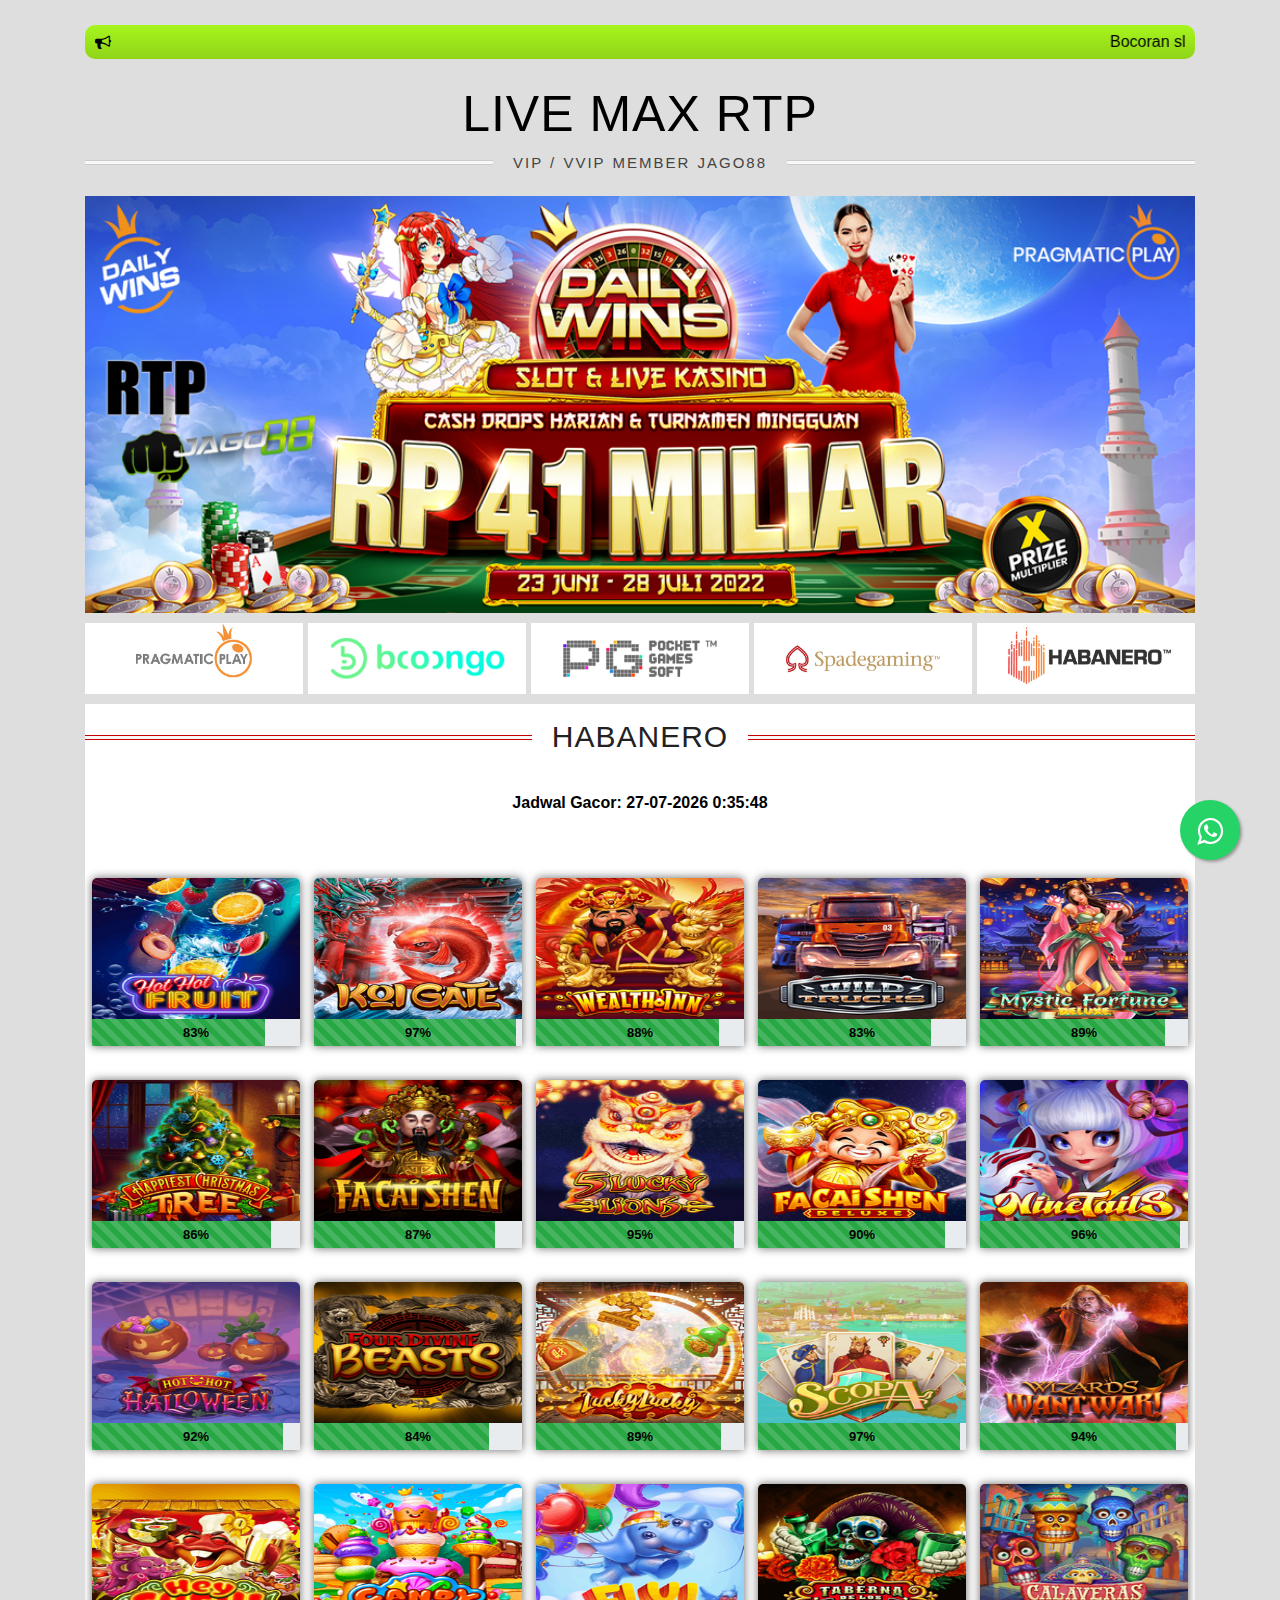
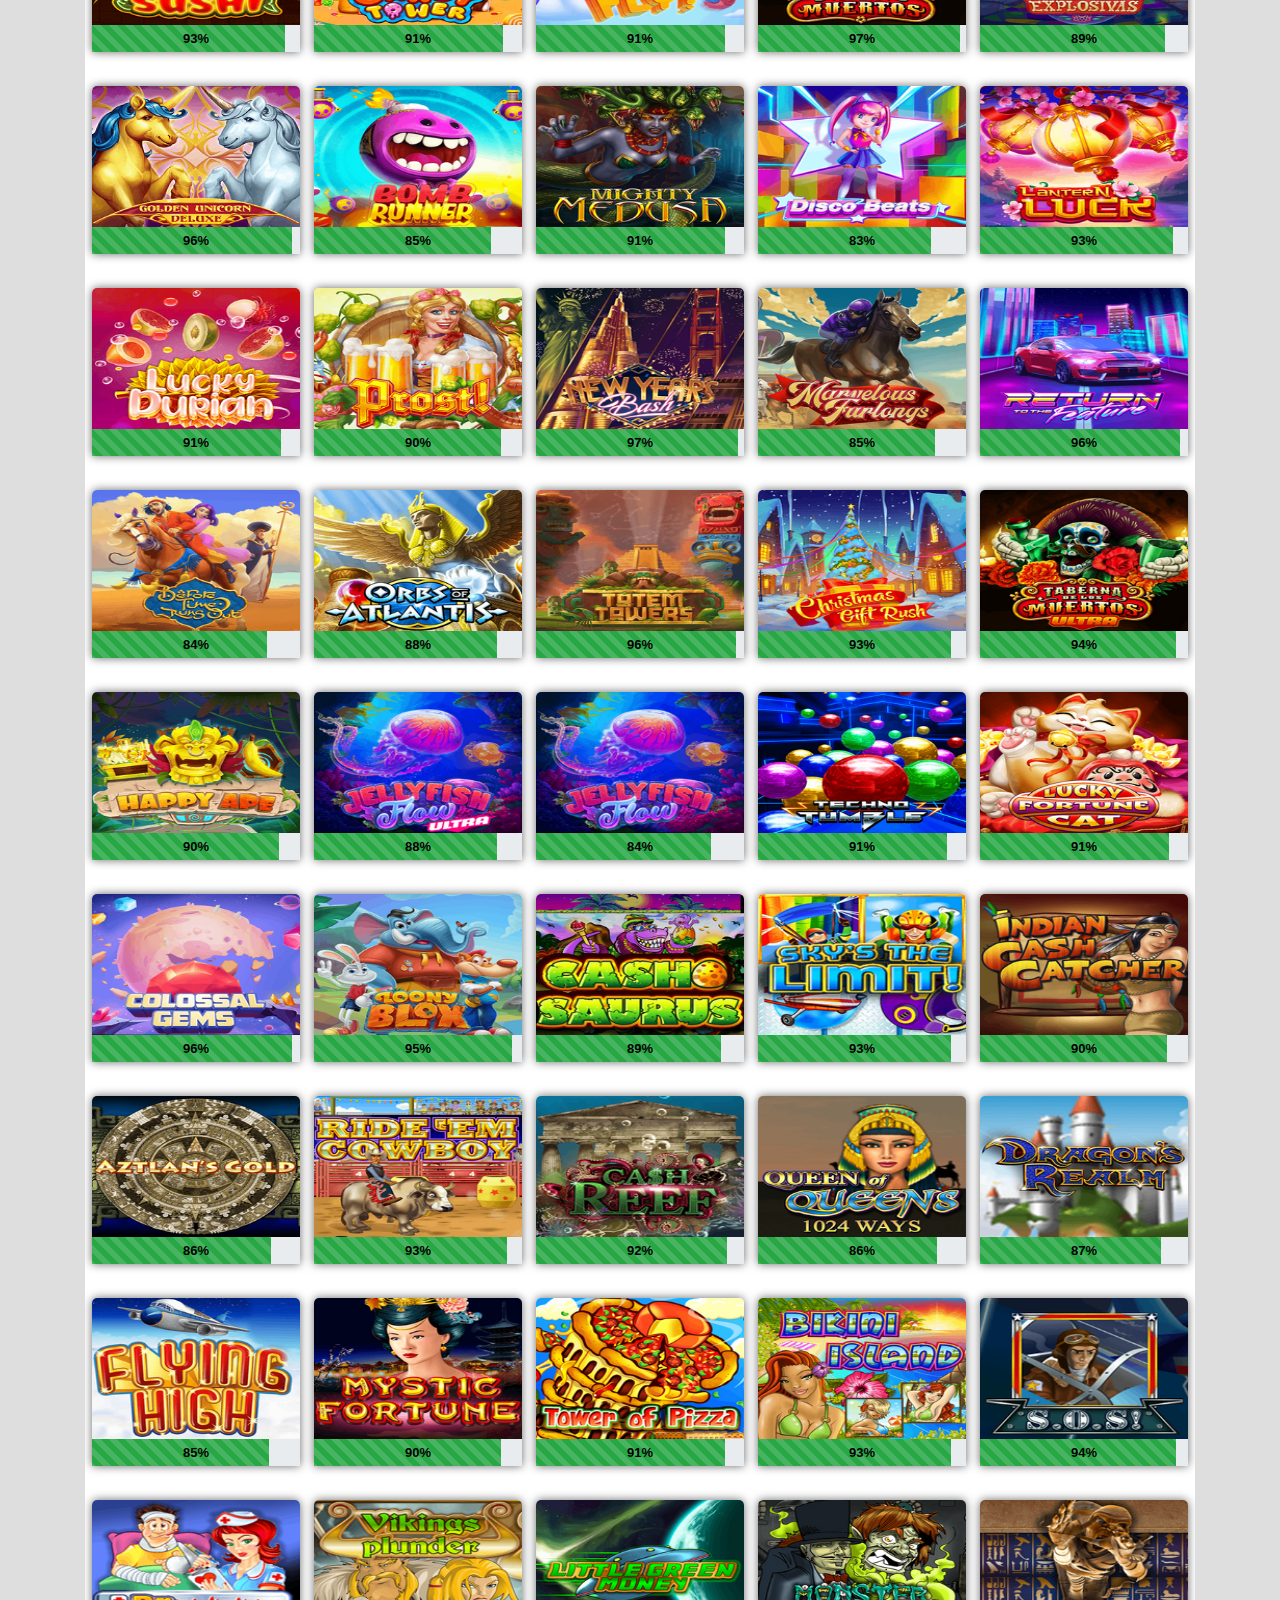
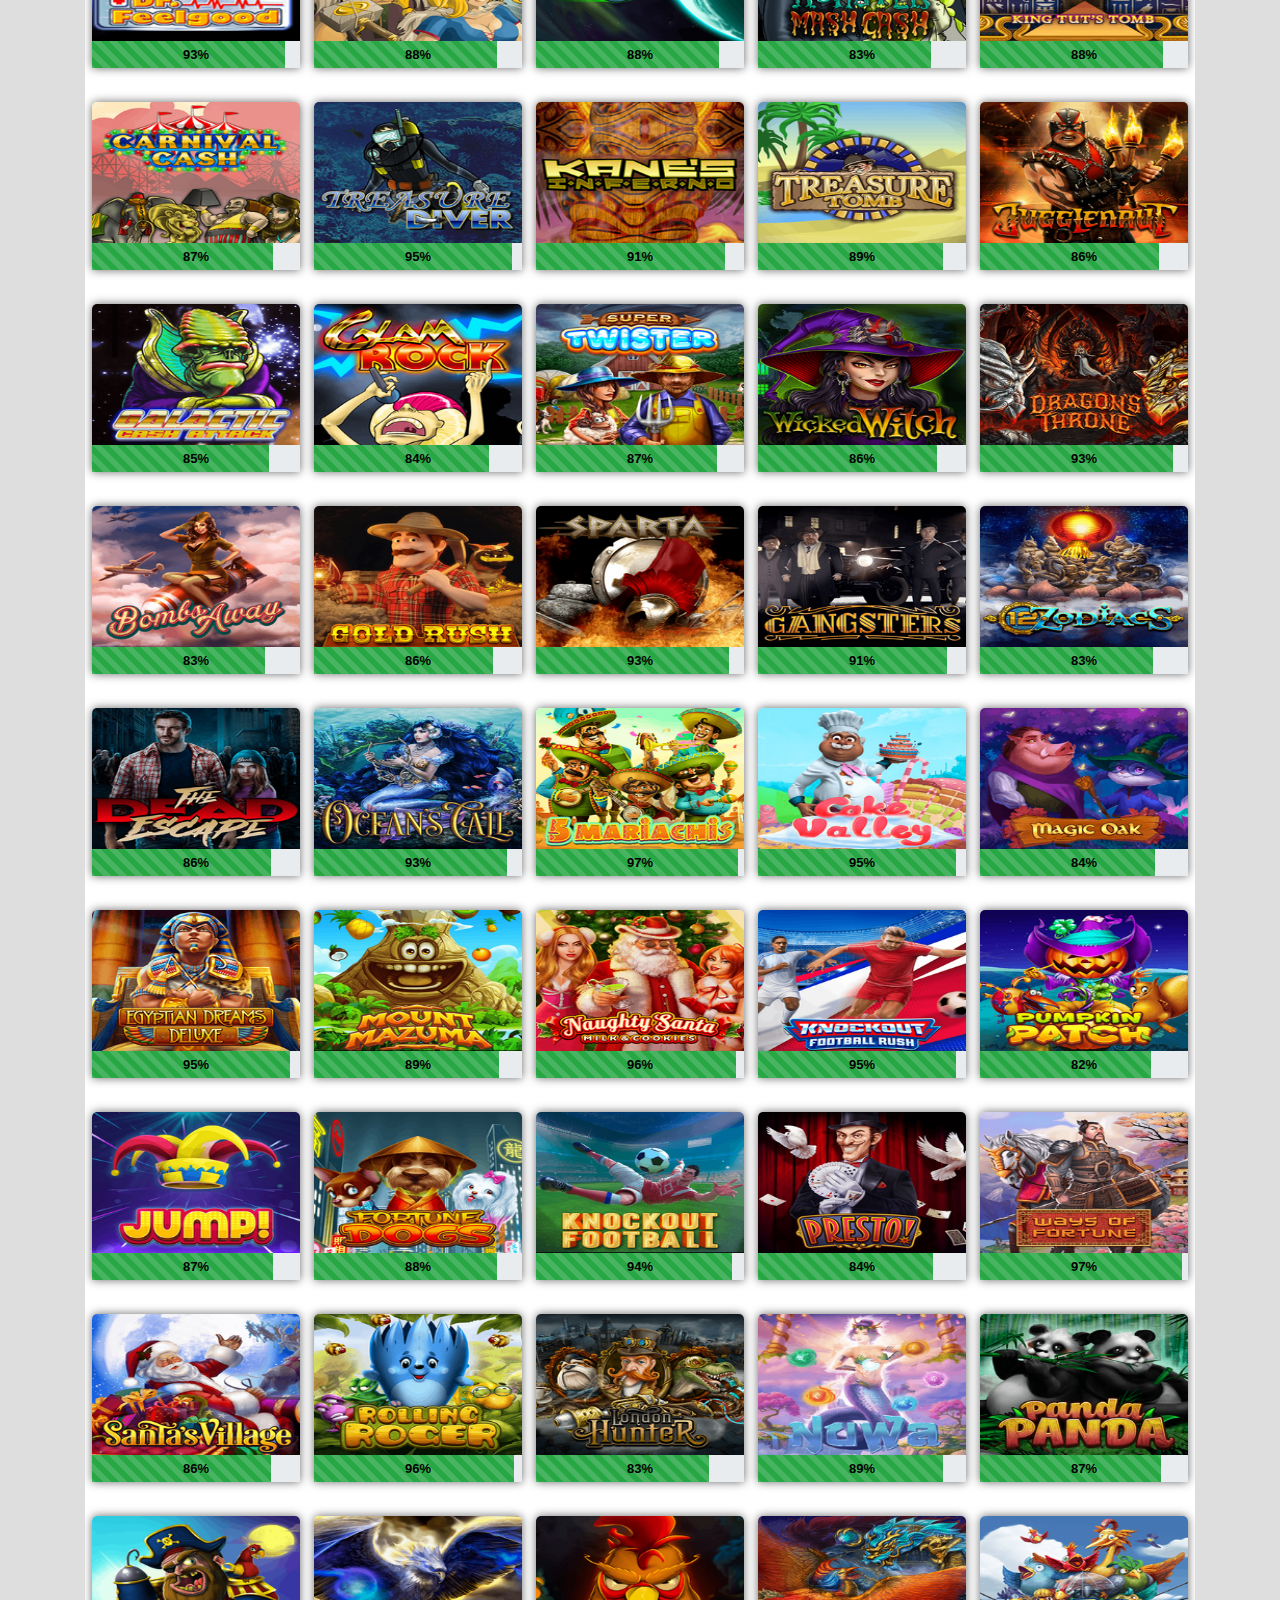
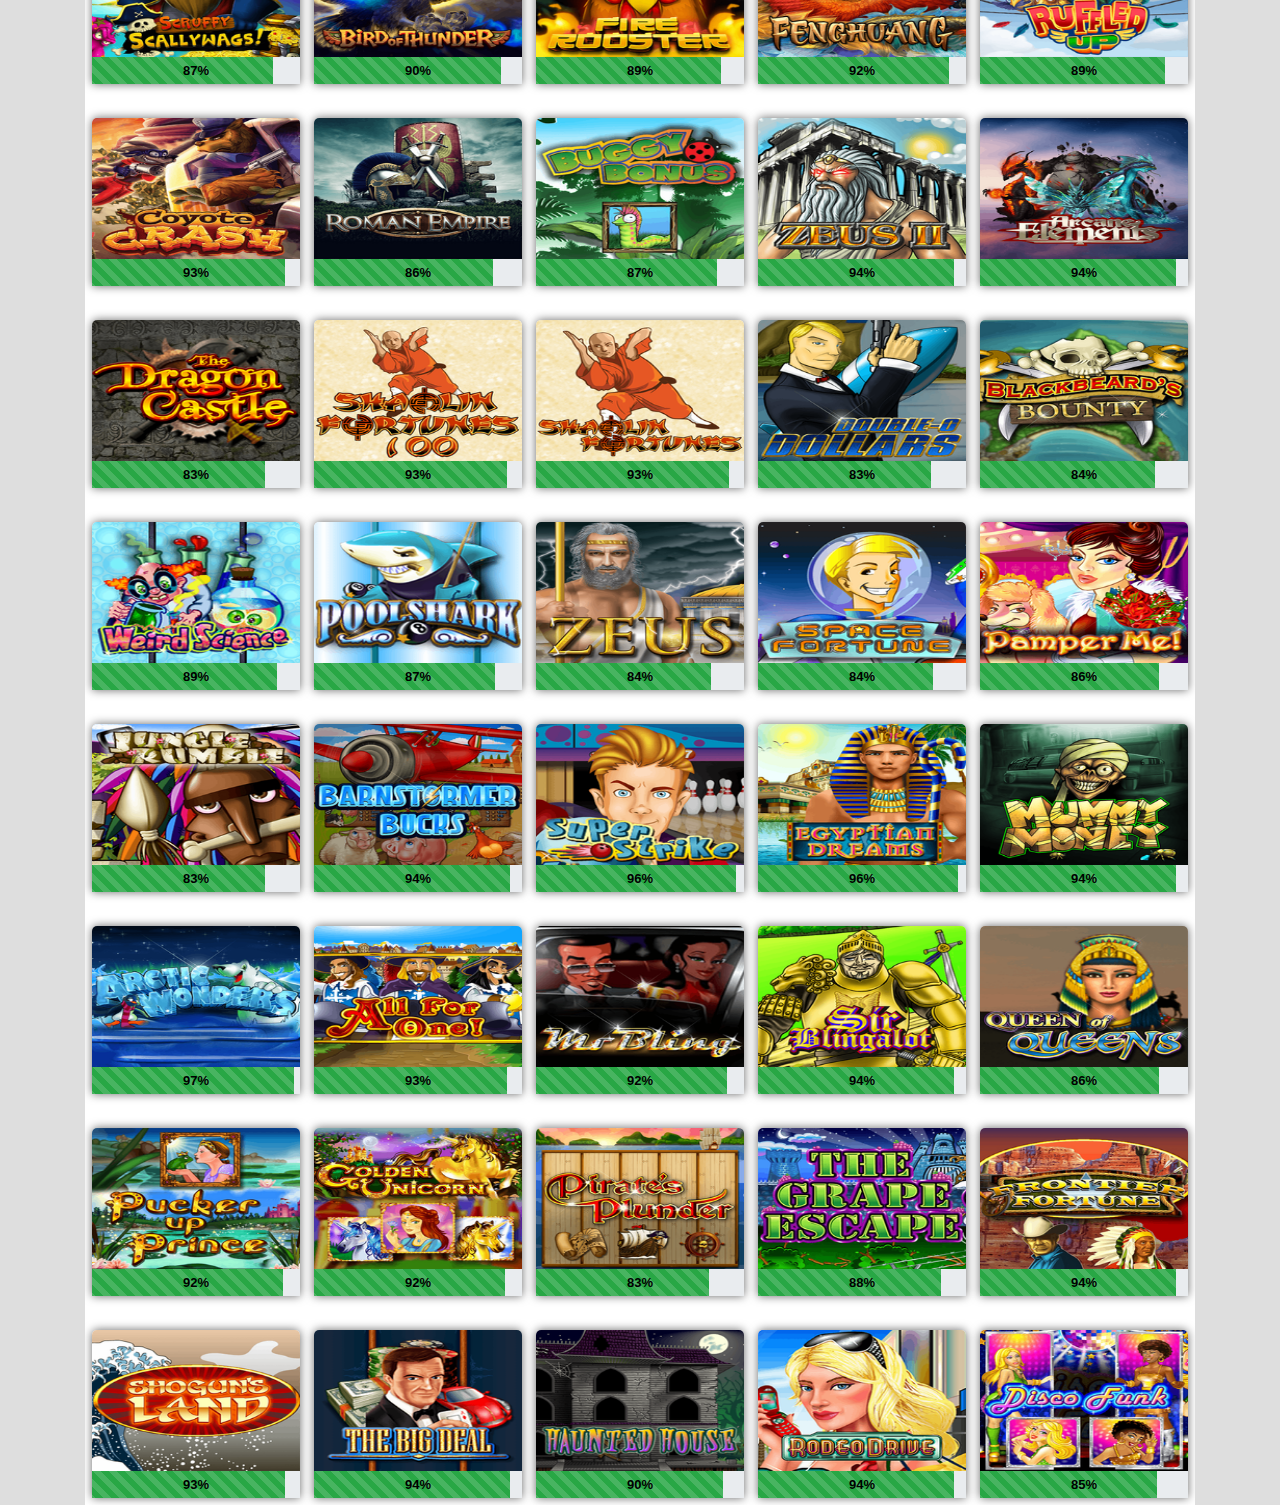
<file: habanero.html>
<!DOCTYPE html>
<html lang="en">
	
<head>
		<meta charset="UTF-8" />
		<meta http-equiv="X-UA-Compatible" content="IE=edge" />
		<meta name="viewport" content="width=device-width, initial-scale=1.0" />
		<meta http-equiv="cache-control" content="no-cache" />
		<meta http-equiv="pragma" content="no-cache" />
		<meta http-equiv="expires" content="0" />
		<meta name="description" content="BOCORAN ONLINE SLOT TERGACOR 2022|RTP LIVE JAGO88|SITUS ONLINE SLOT GAMPANG JP|BOCORAN SLOT HARI INI" />
		<title>RTP LIVE HABANERO | BOCORAN SLOT By JAGO88&trade;</title>
		<meta name="theme-color" content="#9AE31C">
		<meta name="msapplication-navbutton-color" content="#9AE31C">
		<meta name="apple-mobile-web-app-status-bar-style" content="#9AE31C">
		<link rel='stylesheet' href='https://cdnjs.cloudflare.com/ajax/libs/OwlCarousel2/2.3.4/assets/owl.carousel.min.css'>
		<link rel="stylesheet" href="https://maxcdn.bootstrapcdn.com/bootstrap/4.5.2/css/bootstrap.min.css" />
		<link rel="stylesheet" href="css/owl.css">
		<script src="https://ajax.googleapis.com/ajax/libs/jquery/3.5.1/jquery.min.js"></script>
		<link rel="stylesheet" href="https://cdnjs.cloudflare.com/ajax/libs/font-awesome/4.7.0/css/font-awesome.min.css">
		<link rel="stylesheet" href="css/style.css?ver=2.1.2" />
		<link rel="shortcut icon" href="assets/favicon.ico" type="image/x-icon">
		<link rel="icon" href="assets/favicon.ico" type="image/x-icon">
	
	</head>
	<body>
		<div class="container">
<a href="https://rebrand.ly/TrikSlotAutoJP" class="float" target="_blank">
<i class="fa fa-whatsapp my-float"></i>
</a>

<div class="scroll-text color2 flex"><i class="fa fa-bullhorn"></i><marquee>
		Bocoran slot gacor yang dibuat berdasarkan tingkat kemenangan pada permainan di Situs Terpercaya JAGO88. Info bocoran ini hanya berlaku pada situs slot terbaik JAGO88.
	</marquee></div>

<div class="nine">
  <h1><a href="index.html">LIVE MAX RTP</a>
    <span>VIP / VVIP MEMBER JAGO88</span>
  </h1>
</div>

<div id="slider">
<figure>
<a href="https://rebrand.ly/TrikSlotAutoJP"><img src="assets/banner/banner1.png" alt></a>
<a href="https://rebrand.ly/TrikSlotAutoJP"><img src="assets/banner/banner2.png" alt></a>
<a href="https://rebrand.ly/TrikSlotAutoJP"><img src="assets/banner/banner3.png" alt></a>
<a href="https://rebrand.ly/TrikSlotAutoJP"><img src="assets/banner/banner4.png" alt></a>
</figure>
</div>
 
<section class="slot">

	<div id="carousel2" class="owl-carousel owl-nav-block color">
		<div class="item"><a href="index.html"><img src="assets/logoprovider/pragmatic-full.jpg"></a></div>
		<div class="item"><a href="bng.html"><img src="assets/logoprovider/bng-full.jpg"></a></div>
		<div class="item"><a href="pgsoft.html"><img src="assets/logoprovider/pg-full.jpg"></a></div>
		<div class="item"><a href="spadegaming.html"><img src="assets/logoprovider/spade-full.jpg"></a></div>
		<div class="item"><a href="habanero.html"><img src="assets/logoprovider/haba-full.jpg"></a></div>
		<div class="item"><a href="yggdrasil.html"><img src="assets/logoprovider/ygg-full.jpg"></a></div>
		<div class="item"><a href="xin.html"><img src="assets/logoprovider/ag-full.jpg"></a></div>
		<div class="item"><a href="playson.html"><img src="assets/logoprovider/playson-full.jpg"></a></div>
		<div class="item"><a href="joker.html"><img src="assets/logoprovider/joker_gaming-full.jpg"></a></div>
		<div class="item"><a href="advantplay.html"><img src="assets/logoprovider/advant-full.jpg"></a></div>
		<div class="item"><a href="redtiger.html"><img src="assets/logoprovider/red_tiger-full.jpg"></a></div>
		<div class="item"><a href="netent.html"><img src="assets/logoprovider/netent-full.jpg"></a></div>
		<div class="item"><a href="CQ9.html"><img src="assets/logoprovider/cq9-full.jpg"></a></div>

	</div>		

<div class="content">
<div id="wrapper" class="wrapper">

<div class="seven">
  <h1>HABANERO</h1>
</div>

<div class="waktu">
		<p>Jadwal Gacor:</p>
		<div class="display-date">
<span id="showtime" class="hd-time"></span>
		</div>
<script>
    function startTime(){
        d=new Date(); //创建一个Date对象 
        localTime = d.getTime(); 
        localOffset=d.getTimezoneOffset()*60000; //获得当地时间偏移的毫秒数 
        utc = localTime + localOffset; //utc即GMT时间 
        offset = 7; //以夏威夷时间为例，东10区 
        md = utc + (3600000*offset); 
        
        var today=new Date(md);
        var years=today.getFullYear();
        var months=today.getMonth();
        var d=today.getDate()
        var h=today.getHours()
        var m=today.getMinutes()
        var s=today.getSeconds()
        // add a zero in front of numbers<10
        months=months+1
        months=checkTime(months)
        d=checkTime(d)
        m=checkTime(m)
        s=checkTime(s)
        var weekday=new Array(7)
        weekday[0]="Minggu"
        weekday[1]="Senin"
        weekday[2]="Selasa"
        weekday[3]="Rabu"
        weekday[4]="Kamis"
        weekday[5]="Jumat"
        weekday[6]="Sabtu"
        var w=weekday[today.getDay()]
        $("#showtime").html(" "+d+"-"+months+"-"+years+" "+h+":"+m+":"+s);
        t=setTimeout('startTime()',500)
    }
    function checkTime(i){
        if (i<10)
        {i="0" + i}
        return i
    }
    setInterval(function(){startTime();},200);
</script>

	</div>

<div class="card">
							<div class="card-content">
								<a class="hover-btn" href="https://rebrand.ly/RTPLIVEJAGO88" target="_blank"><div class="play-btn">PLAY NOW</div></a><img class="img-zoom" src="assets/habanero/1.png" alt="" style="width: 100%" />
								<div style="z-index: 10" class="percent">
									<p id="percent-txt-1" class="percent-txt" style="z-index: 15"></p>
									<div id="percent-bar-1" class="percent-bar" role="progressbar" aria-valuemin="0" aria-valuemax="100" aria-valuenow="" style="width: 0"></div>
								</div>

							</div>
						</div>
						<div class="card">
							<div class="card-content">
								<a class="hover-btn" href="https://rebrand.ly/RTPLIVEJAGO88" target="_blank"><div class="play-btn">PLAY NOW</div></a><img class="img-zoom" src="assets/habanero/2.png" alt="" style="width: 100%" />
								<div style="z-index: 10" class="percent">
									<p id="percent-txt-2" class="percent-txt" style="z-index: 15"></p>
									<div id="percent-bar-2" class="percent-bar" role="progressbar" aria-valuemin="0" aria-valuemax="100" aria-valuenow="" style="width: 0"></div>
								</div>

							</div>
						</div>
						<div class="card">
							<div class="card-content">
								<a class="hover-btn" href="https://rebrand.ly/RTPLIVEJAGO88" target="_blank"><div class="play-btn">PLAY NOW</div></a><img class="img-zoom" src="assets/habanero/3.png" alt="" style="width: 100%" />
								<div style="z-index: 10" class="percent">
									<p id="percent-txt-3" class="percent-txt" style="z-index: 15"></p>
									<div id="percent-bar-3" class="percent-bar" role="progressbar" aria-valuemin="0" aria-valuemax="100" aria-valuenow="" style="width: 0"></div>
								</div>

							</div>
						</div>
						<div class="card">
							<div class="card-content">
								<a class="hover-btn" href="https://rebrand.ly/RTPLIVEJAGO88" target="_blank"><div class="play-btn">PLAY NOW</div></a><img class="img-zoom" src="assets/habanero/4.png" alt="" style="width: 100%" />
								<div style="z-index: 10" class="percent">
									<p id="percent-txt-4" class="percent-txt" style="z-index: 15"></p>
									<div id="percent-bar-4" class="percent-bar" role="progressbar" aria-valuemin="0" aria-valuemax="100" aria-valuenow="" style="width: 0"></div>
								</div>

							</div>
						</div>
						<div class="card">
							<div class="card-content">
								<a class="hover-btn" href="https://rebrand.ly/RTPLIVEJAGO88" target="_blank"><div class="play-btn">PLAY NOW</div></a><img class="img-zoom" src="assets/habanero/5.png" alt="" style="width: 100%" />
								<div style="z-index: 10" class="percent">
									<p id="percent-txt-5" class="percent-txt" style="z-index: 15"></p>
									<div id="percent-bar-5" class="percent-bar" role="progressbar" aria-valuemin="0" aria-valuemax="100" aria-valuenow="" style="width: 0"></div>
								</div>

							</div>
						</div>
						<div class="card">
							<div class="card-content">
								<a class="hover-btn" href="https://rebrand.ly/RTPLIVEJAGO88" target="_blank"><div class="play-btn">PLAY NOW</div></a><img class="img-zoom" src="assets/habanero/6.png" alt="" style="width: 100%" />
								<div style="z-index: 10" class="percent">
									<p id="percent-txt-6" class="percent-txt" style="z-index: 15"></p>
									<div id="percent-bar-6" class="percent-bar" role="progressbar" aria-valuemin="0" aria-valuemax="100" aria-valuenow="" style="width: 0"></div>
								</div>

							</div>
						</div>
						<div class="card">
							<div class="card-content">
								<a class="hover-btn" href="https://rebrand.ly/RTPLIVEJAGO88" target="_blank"><div class="play-btn">PLAY NOW</div></a><img class="img-zoom" src="assets/habanero/7.png" alt="" style="width: 100%" />
								<div style="z-index: 10" class="percent">
									<p id="percent-txt-7" class="percent-txt" style="z-index: 15"></p>
									<div id="percent-bar-7" class="percent-bar" role="progressbar" aria-valuemin="0" aria-valuemax="100" aria-valuenow="" style="width: 0"></div>
								</div>

							</div>
						</div>
						<div class="card">
							<div class="card-content">
								<a class="hover-btn" href="https://rebrand.ly/RTPLIVEJAGO88" target="_blank"><div class="play-btn">PLAY NOW</div></a><img class="img-zoom" src="assets/habanero/8.png" alt="" style="width: 100%" />
								<div style="z-index: 10" class="percent">
									<p id="percent-txt-8" class="percent-txt" style="z-index: 15"></p>
									<div id="percent-bar-8" class="percent-bar" role="progressbar" aria-valuemin="0" aria-valuemax="100" aria-valuenow="" style="width: 0"></div>
								</div>

							</div>
						</div>
						<div class="card">
							<div class="card-content">
								<a class="hover-btn" href="https://rebrand.ly/RTPLIVEJAGO88" target="_blank"><div class="play-btn">PLAY NOW</div></a><img class="img-zoom" src="assets/habanero/9.png" alt="" style="width: 100%" />
								<div style="z-index: 10" class="percent">
									<p id="percent-txt-9" class="percent-txt" style="z-index: 15"></p>
									<div id="percent-bar-9" class="percent-bar" role="progressbar" aria-valuemin="0" aria-valuemax="100" aria-valuenow="" style="width: 0"></div>
								</div>

							</div>
						</div>
						<div class="card">
							<div class="card-content">
								<a class="hover-btn" href="https://rebrand.ly/RTPLIVEJAGO88" target="_blank"><div class="play-btn">PLAY NOW</div></a><img class="img-zoom" src="assets/habanero/10.png" alt="" style="width: 100%" />
								<div style="z-index: 10" class="percent">
									<p id="percent-txt-10" class="percent-txt" style="z-index: 15"></p>
									<div id="percent-bar-10" class="percent-bar" role="progressbar" aria-valuemin="0" aria-valuemax="100" aria-valuenow="" style="width: 0"></div>
								</div>

							</div>
						</div>
						<div class="card">
							<div class="card-content">
								<a class="hover-btn" href="https://rebrand.ly/RTPLIVEJAGO88" target="_blank"><div class="play-btn">PLAY NOW</div></a><img class="img-zoom" src="assets/habanero/11.png" alt="" style="width: 100%" />
								<div style="z-index: 10" class="percent">
									<p id="percent-txt-11" class="percent-txt" style="z-index: 15"></p>
									<div id="percent-bar-11" class="percent-bar" role="progressbar" aria-valuemin="0" aria-valuemax="100" aria-valuenow="" style="width: 0"></div>
								</div>

							</div>
						</div>
						<div class="card">
							<div class="card-content">
								<a class="hover-btn" href="https://rebrand.ly/RTPLIVEJAGO88" target="_blank"><div class="play-btn">PLAY NOW</div></a><img class="img-zoom" src="assets/habanero/12.png" alt="" style="width: 100%" />
								<div style="z-index: 10" class="percent">
									<p id="percent-txt-12" class="percent-txt" style="z-index: 15"></p>
									<div id="percent-bar-12" class="percent-bar" role="progressbar" aria-valuemin="0" aria-valuemax="100" aria-valuenow="" style="width: 0"></div>
								</div>

							</div>
						</div>
						<div class="card">
							<div class="card-content">
								<a class="hover-btn" href="https://rebrand.ly/RTPLIVEJAGO88" target="_blank"><div class="play-btn">PLAY NOW</div></a><img class="img-zoom" src="assets/habanero/13.png" alt="" style="width: 100%" />
								<div style="z-index: 10" class="percent">
									<p id="percent-txt-13" class="percent-txt" style="z-index: 15"></p>
									<div id="percent-bar-13" class="percent-bar" role="progressbar" aria-valuemin="0" aria-valuemax="100" aria-valuenow="" style="width: 0"></div>
								</div>

							</div>
						</div>
						<div class="card">
							<div class="card-content">
								<a class="hover-btn" href="https://rebrand.ly/RTPLIVEJAGO88" target="_blank"><div class="play-btn">PLAY NOW</div></a><img class="img-zoom" src="assets/habanero/14.png" alt="" style="width: 100%" />
								<div style="z-index: 10" class="percent">
									<p id="percent-txt-14" class="percent-txt" style="z-index: 15"></p>
									<div id="percent-bar-14" class="percent-bar" role="progressbar" aria-valuemin="0" aria-valuemax="100" aria-valuenow="" style="width: 0"></div>
								</div>

							</div>
						</div>
						<div class="card">
							<div class="card-content">
								<a class="hover-btn" href="https://rebrand.ly/RTPLIVEJAGO88" target="_blank"><div class="play-btn">PLAY NOW</div></a><img class="img-zoom" src="assets/habanero/15.png" alt="" style="width: 100%" />
								<div style="z-index: 10" class="percent">
									<p id="percent-txt-15" class="percent-txt" style="z-index: 15"></p>
									<div id="percent-bar-15" class="percent-bar" role="progressbar" aria-valuemin="0" aria-valuemax="100" aria-valuenow="" style="width: 0"></div>
								</div>
							
							</div>
						</div>
						<div class="card">
							<div class="card-content">
								<a class="hover-btn" href="https://rebrand.ly/RTPLIVEJAGO88" target="_blank"><div class="play-btn">PLAY NOW</div></a><img class="img-zoom" src="assets/habanero/16.png" alt="" style="width: 100%" />
								<div style="z-index: 10" class="percent">
									<p id="percent-txt-16" class="percent-txt" style="z-index: 15"></p>
									<div id="percent-bar-16" class="percent-bar" role="progressbar" aria-valuemin="0" aria-valuemax="100" aria-valuenow="" style="width: 0"></div>
								</div>

							</div>
						</div>
						<div class="card">
							<div class="card-content">
								<a class="hover-btn" href="https://rebrand.ly/RTPLIVEJAGO88" target="_blank"><div class="play-btn">PLAY NOW</div></a><img class="img-zoom" src="assets/habanero/17.png" alt="" style="width: 100%" />
								<div style="z-index: 10" class="percent">
									<p id="percent-txt-17" class="percent-txt" style="z-index: 15"></p>
									<div id="percent-bar-17" class="percent-bar" role="progressbar" aria-valuemin="0" aria-valuemax="100" aria-valuenow="" style="width: 0"></div>
								</div>

							</div>
						</div>
						<div class="card">
							<div class="card-content">
								<a class="hover-btn" href="https://rebrand.ly/RTPLIVEJAGO88" target="_blank"><div class="play-btn">PLAY NOW</div></a><img class="img-zoom" src="assets/habanero/18.png" alt="" style="width: 100%" />
								<div style="z-index: 10" class="percent">
									<p id="percent-txt-18" class="percent-txt" style="z-index: 15"></p>
									<div id="percent-bar-18" class="percent-bar" role="progressbar" aria-valuemin="0" aria-valuemax="100" aria-valuenow="" style="width: 0"></div>
								</div>

							</div>
						</div>
						<div class="card">
							<div class="card-content">
								<a class="hover-btn" href="https://rebrand.ly/RTPLIVEJAGO88" target="_blank"><div class="play-btn">PLAY NOW</div></a><img class="img-zoom" src="assets/habanero/19.png" alt="" style="width: 100%" />
								<div style="z-index: 10" class="percent">
									<p id="percent-txt-19" class="percent-txt" style="z-index: 15"></p>
									<div id="percent-bar-19" class="percent-bar" role="progressbar" aria-valuemin="0" aria-valuemax="100" aria-valuenow="" style="width: 0"></div>
								</div>

							</div>
						</div>
						<div class="card">
							<div class="card-content">
								<a class="hover-btn" href="https://rebrand.ly/RTPLIVEJAGO88" target="_blank"><div class="play-btn">PLAY NOW</div></a><img class="img-zoom" src="assets/habanero/20.png" alt="" style="width: 100%" />
								<div style="z-index: 10" class="percent">
									<p id="percent-txt-20" class="percent-txt" style="z-index: 15"></p>
									<div id="percent-bar-20" class="percent-bar" role="progressbar" aria-valuemin="0" aria-valuemax="100" aria-valuenow="" style="width: 0"></div>
								</div>

							</div>
						</div>
						<div class="card">
							<div class="card-content">
								<a class="hover-btn" href="https://rebrand.ly/RTPLIVEJAGO88" target="_blank"><div class="play-btn">PLAY NOW</div></a><img class="img-zoom" src="assets/habanero/21.png" alt="" style="width: 100%" />
								<div style="z-index: 10" class="percent">
									<p id="percent-txt-21" class="percent-txt" style="z-index: 15"></p>
									<div id="percent-bar-21" class="percent-bar" role="progressbar" aria-valuemin="0" aria-valuemax="100" aria-valuenow="" style="width: 0"></div>
								</div>

							</div>
						</div>
						<div class="card">
							<div class="card-content">
								<a class="hover-btn" href="https://rebrand.ly/RTPLIVEJAGO88" target="_blank"><div class="play-btn">PLAY NOW</div></a><img class="img-zoom" src="assets/habanero/22.png" alt="" style="width: 100%" />
								<div style="z-index: 10" class="percent">
									<p id="percent-txt-22" class="percent-txt" style="z-index: 15"></p>
									<div id="percent-bar-22" class="percent-bar" role="progressbar" aria-valuemin="0" aria-valuemax="100" aria-valuenow="" style="width: 0"></div>
								</div>

							</div>
						</div>
						<div class="card">
							<div class="card-content">
								<a class="hover-btn" href="https://rebrand.ly/RTPLIVEJAGO88" target="_blank"><div class="play-btn">PLAY NOW</div></a><img class="img-zoom" src="assets/habanero/23.png" alt="" style="width: 100%" />
								<div style="z-index: 10" class="percent">
									<p id="percent-txt-23" class="percent-txt" style="z-index: 15"></p>
									<div id="percent-bar-23" class="percent-bar" role="progressbar" aria-valuemin="0" aria-valuemax="100" aria-valuenow="" style="width: 0"></div>
								</div>

							</div>
						</div>
						<div class="card">
							<div class="card-content">
								<a class="hover-btn" href="https://rebrand.ly/RTPLIVEJAGO88" target="_blank"><div class="play-btn">PLAY NOW</div></a><img class="img-zoom" src="assets/habanero/24.png" alt="" style="width: 100%" />
								<div style="z-index: 10" class="percent">
									<p id="percent-txt-24" class="percent-txt" style="z-index: 15"></p>
									<div id="percent-bar-24" class="percent-bar" role="progressbar" aria-valuemin="0" aria-valuemax="100" aria-valuenow="" style="width: 0"></div>
								</div>

							</div>
						</div>
						<div class="card">
							<div class="card-content">
								<a class="hover-btn" href="https://rebrand.ly/RTPLIVEJAGO88" target="_blank"><div class="play-btn">PLAY NOW</div></a><img class="img-zoom" src="assets/habanero/25.png" alt="" style="width: 100%" />
								<div style="z-index: 10" class="percent">
									<p id="percent-txt-25" class="percent-txt" style="z-index: 15"></p>
									<div id="percent-bar-25" class="percent-bar" role="progressbar" aria-valuemin="0" aria-valuemax="100" aria-valuenow="" style="width: 0"></div>
								</div>

							</div>
						</div>
						<div class="card">
							<div class="card-content">
								<a class="hover-btn" href="https://rebrand.ly/RTPLIVEJAGO88" target="_blank"><div class="play-btn">PLAY NOW</div></a><img class="img-zoom" src="assets/habanero/26.png" alt="" style="width: 100%" />
								<div style="z-index: 10" class="percent">
									<p id="percent-txt-26" class="percent-txt" style="z-index: 15"></p>
									<div id="percent-bar-26" class="percent-bar" role="progressbar" aria-valuemin="0" aria-valuemax="100" aria-valuenow="" style="width: 0"></div>
								</div>

							</div>
						</div>
						<div class="card">
							<div class="card-content">
								<a class="hover-btn" href="https://rebrand.ly/RTPLIVEJAGO88" target="_blank"><div class="play-btn">PLAY NOW</div></a><img class="img-zoom" src="assets/habanero/27.png" alt="" style="width: 100%" />
								<div style="z-index: 10" class="percent">
									<p id="percent-txt-27" class="percent-txt" style="z-index: 15"></p>
									<div id="percent-bar-27" class="percent-bar" role="progressbar" aria-valuemin="0" aria-valuemax="100" aria-valuenow="" style="width: 0"></div>
								</div>
							
							</div>
						</div>
						<div class="card">
							<div class="card-content">
								<a class="hover-btn" href="https://rebrand.ly/RTPLIVEJAGO88" target="_blank"><div class="play-btn">PLAY NOW</div></a><img class="img-zoom" src="assets/habanero/28.png" alt="" style="width: 100%" />
								<div style="z-index: 10" class="percent">
									<p id="percent-txt-28" class="percent-txt" style="z-index: 15"></p>
									<div id="percent-bar-28" class="percent-bar" role="progressbar" aria-valuemin="0" aria-valuemax="100" aria-valuenow="" style="width: 0"></div>
								</div>

							</div>
						</div>
						<div class="card">
							<div class="card-content">
								<a class="hover-btn" href="https://rebrand.ly/RTPLIVEJAGO88" target="_blank"><div class="play-btn">PLAY NOW</div></a><img class="img-zoom" src="assets/habanero/29.png" alt="" style="width: 100%" />
								<div style="z-index: 10" class="percent">
									<p id="percent-txt-29" class="percent-txt" style="z-index: 15"></p>
									<div id="percent-bar-29" class="percent-bar" role="progressbar" aria-valuemin="0" aria-valuemax="100" aria-valuenow="" style="width: 0"></div>
								</div>
						
							</div>
						</div>
						<div class="card">
							<div class="card-content">
								<a class="hover-btn" href="https://rebrand.ly/RTPLIVEJAGO88" target="_blank"><div class="play-btn">PLAY NOW</div></a><img class="img-zoom" src="assets/habanero/30.png" alt="" style="width: 100%" />
								<div style="z-index: 10" class="percent">
									<p id="percent-txt-30" class="percent-txt" style="z-index: 15"></p>
									<div id="percent-bar-30" class="percent-bar" role="progressbar" aria-valuemin="0" aria-valuemax="100" aria-valuenow="" style="width: 0"></div>
								</div>
							
							</div>
						</div>
						<div class="card">
							<div class="card-content">
								<a class="hover-btn" href="https://rebrand.ly/RTPLIVEJAGO88" target="_blank"><div class="play-btn">PLAY NOW</div></a><img class="img-zoom" src="assets/habanero/31.png" alt="" style="width: 100%" />
								<div style="z-index: 10" class="percent">
									<p id="percent-txt-31" class="percent-txt" style="z-index: 15"></p>
									<div id="percent-bar-31" class="percent-bar" role="progressbar" aria-valuemin="0" aria-valuemax="100" aria-valuenow="" style="width: 0"></div>
								</div>
						
							</div>
						</div>
						<div class="card">
							<div class="card-content">
								<a class="hover-btn" href="https://rebrand.ly/RTPLIVEJAGO88" target="_blank"><div class="play-btn">PLAY NOW</div></a><img class="img-zoom" src="assets/habanero/32.png" alt="" style="width: 100%" />
								<div style="z-index: 10" class="percent">
									<p id="percent-txt-32" class="percent-txt" style="z-index: 15"></p>
									<div id="percent-bar-32" class="percent-bar" role="progressbar" aria-valuemin="0" aria-valuemax="100" aria-valuenow="" style="width: 0"></div>
								</div>

							</div>
						</div>
						<div class="card">
							<div class="card-content">
								<a class="hover-btn" href="https://rebrand.ly/RTPLIVEJAGO88" target="_blank"><div class="play-btn">PLAY NOW</div></a><img class="img-zoom" src="assets/habanero/33.png" alt="" style="width: 100%" />
								<div style="z-index: 10" class="percent">
									<p id="percent-txt-33" class="percent-txt" style="z-index: 15"></p>
									<div id="percent-bar-33" class="percent-bar" role="progressbar" aria-valuemin="0" aria-valuemax="100" aria-valuenow="" style="width: 0"></div>
								</div>

							</div>
						</div>
						<div class="card">
							<div class="card-content">
								<a class="hover-btn" href="https://rebrand.ly/RTPLIVEJAGO88" target="_blank"><div class="play-btn">PLAY NOW</div></a><img class="img-zoom" src="assets/habanero/34.png" alt="" style="width: 100%" />
								<div style="z-index: 10" class="percent">
									<p id="percent-txt-34" class="percent-txt" style="z-index: 15"></p>
									<div id="percent-bar-34" class="percent-bar" role="progressbar" aria-valuemin="0" aria-valuemax="100" aria-valuenow="" style="width: 0"></div>
								</div>
						
							</div>
						</div>
						<div class="card">
							<div class="card-content">
								<a class="hover-btn" href="https://rebrand.ly/RTPLIVEJAGO88" target="_blank"><div class="play-btn">PLAY NOW</div></a><img class="img-zoom" src="assets/habanero/35.png" alt="" style="width: 100%" />
								<div style="z-index: 10" class="percent">
									<p id="percent-txt-35" class="percent-txt" style="z-index: 15"></p>
									<div id="percent-bar-35" class="percent-bar" role="progressbar" aria-valuemin="0" aria-valuemax="100" aria-valuenow="" style="width: 0"></div>
								</div>
							
							</div>
						</div>
						<div class="card">
							<div class="card-content">
								<a class="hover-btn" href="https://rebrand.ly/RTPLIVEJAGO88" target="_blank"><div class="play-btn">PLAY NOW</div></a><img class="img-zoom" src="assets/habanero/36.png" alt="" style="width: 100%" />
								<div style="z-index: 10" class="percent">
									<p id="percent-txt-36" class="percent-txt" style="z-index: 15"></p>
									<div id="percent-bar-36" class="percent-bar" role="progressbar" aria-valuemin="0" aria-valuemax="100" aria-valuenow="" style="width: 0"></div>
								</div>
							
							</div>
						</div>
						<div class="card">
							<div class="card-content">
								<a class="hover-btn" href="https://rebrand.ly/RTPLIVEJAGO88" target="_blank"><div class="play-btn">PLAY NOW</div></a><img class="img-zoom" src="assets/habanero/37.png" alt="" style="width: 100%" />
								<div style="z-index: 10" class="percent">
									<p id="percent-txt-37" class="percent-txt" style="z-index: 15"></p>
									<div id="percent-bar-37" class="percent-bar" role="progressbar" aria-valuemin="0" aria-valuemax="100" aria-valuenow="" style="width: 0"></div>
								</div>
						
							</div>
						</div>
						<div class="card">
							<div class="card-content">
								<a class="hover-btn" href="https://rebrand.ly/RTPLIVEJAGO88" target="_blank"><div class="play-btn">PLAY NOW</div></a><img class="img-zoom" src="assets/habanero/38.png" alt="" style="width: 100%" />
								<div style="z-index: 10" class="percent">
									<p id="percent-txt-38" class="percent-txt" style="z-index: 15"></p>
									<div id="percent-bar-38" class="percent-bar" role="progressbar" aria-valuemin="0" aria-valuemax="100" aria-valuenow="" style="width: 0"></div>
								</div>
						
							</div>
						</div>
						<div class="card">
							<div class="card-content">
								<a class="hover-btn" href="https://rebrand.ly/RTPLIVEJAGO88" target="_blank"><div class="play-btn">PLAY NOW</div></a><img class="img-zoom" src="assets/habanero/39.png" alt="" style="width: 100%" />
								<div style="z-index: 10" class="percent">
									<p id="percent-txt-39" class="percent-txt" style="z-index: 15"></p>
									<div id="percent-bar-39" class="percent-bar" role="progressbar" aria-valuemin="0" aria-valuemax="100" aria-valuenow="" style="width: 0"></div>
								</div>
						
							</div>
						</div>
						<div class="card">
							<div class="card-content">
								<a class="hover-btn" href="https://rebrand.ly/RTPLIVEJAGO88" target="_blank"><div class="play-btn">PLAY NOW</div></a><img class="img-zoom" src="assets/habanero/40.png" alt="" style="width: 100%" />
								<div style="z-index: 10" class="percent">
									<p id="percent-txt-40" class="percent-txt" style="z-index: 15"></p>
									<div id="percent-bar-40" class="percent-bar" role="progressbar" aria-valuemin="0" aria-valuemax="100" aria-valuenow="" style="width: 0"></div>
								</div>

							</div>
						</div>
						<div class="card">
							<div class="card-content">
								<a class="hover-btn" href="https://rebrand.ly/RTPLIVEJAGO88" target="_blank"><div class="play-btn">PLAY NOW</div></a><img class="img-zoom" src="assets/habanero/41.png" alt="" style="width: 100%" />
								<div style="z-index: 10" class="percent">
									<p id="percent-txt-41" class="percent-txt" style="z-index: 15"></p>
									<div id="percent-bar-41" class="percent-bar" role="progressbar" aria-valuemin="0" aria-valuemax="100" aria-valuenow="" style="width: 0"></div>
								</div>

							</div>
						</div>
						<div class="card">
							<div class="card-content">
								<a class="hover-btn" href="https://rebrand.ly/RTPLIVEJAGO88" target="_blank"><div class="play-btn">PLAY NOW</div></a><img class="img-zoom" src="assets/habanero/42.png" alt="" style="width: 100%" />
								<div style="z-index: 10" class="percent">
									<p id="percent-txt-42" class="percent-txt" style="z-index: 15"></p>
									<div id="percent-bar-42" class="percent-bar" role="progressbar" aria-valuemin="0" aria-valuemax="100" aria-valuenow="" style="width: 0"></div>
								</div>

							</div>
						</div>
						<div class="card">
							<div class="card-content">
								<a class="hover-btn" href="https://rebrand.ly/RTPLIVEJAGO88" target="_blank"><div class="play-btn">PLAY NOW</div></a><img class="img-zoom" src="assets/habanero/43.png" alt="" style="width: 100%" />
								<div style="z-index: 10" class="percent">
									<p id="percent-txt-43" class="percent-txt" style="z-index: 15"></p>
									<div id="percent-bar-43" class="percent-bar" role="progressbar" aria-valuemin="0" aria-valuemax="100" aria-valuenow="" style="width: 0"></div>
								</div>
						
							</div>
						</div>
						<div class="card">
							<div class="card-content">
								<a class="hover-btn" href="https://rebrand.ly/RTPLIVEJAGO88" target="_blank"><div class="play-btn">PLAY NOW</div></a><img class="img-zoom" src="assets/habanero/44.png" alt="" style="width: 100%" />
								<div style="z-index: 10" class="percent">
									<p id="percent-txt-44" class="percent-txt" style="z-index: 15"></p>
									<div id="percent-bar-44" class="percent-bar" role="progressbar" aria-valuemin="0" aria-valuemax="100" aria-valuenow="" style="width: 0"></div>
								</div>
					
							</div>
						</div>
						<div class="card">
							<div class="card-content">
								<a class="hover-btn" href="https://rebrand.ly/RTPLIVEJAGO88" target="_blank"><div class="play-btn">PLAY NOW</div></a><img class="img-zoom" src="assets/habanero/45.png" alt="" style="width: 100%" />
								<div style="z-index: 10" class="percent">
									<p id="percent-txt-45" class="percent-txt" style="z-index: 15"></p>
									<div id="percent-bar-45" class="percent-bar" role="progressbar" aria-valuemin="0" aria-valuemax="100" aria-valuenow="" style="width: 0"></div>
								</div>
						
							</div>
						</div>
						<div class="card">
							<div class="card-content">
								<a class="hover-btn" href="https://rebrand.ly/RTPLIVEJAGO88" target="_blank"><div class="play-btn">PLAY NOW</div></a><img class="img-zoom" src="assets/habanero/46.png" alt="" style="width: 100%" />
								<div style="z-index: 10" class="percent">
									<p id="percent-txt-46" class="percent-txt" style="z-index: 15"></p>
									<div id="percent-bar-46" class="percent-bar" role="progressbar" aria-valuemin="0" aria-valuemax="100" aria-valuenow="" style="width: 0"></div>
								</div>
						
							</div>
						</div>
						<div class="card">
							<div class="card-content">
								<a class="hover-btn" href="https://rebrand.ly/RTPLIVEJAGO88" target="_blank"><div class="play-btn">PLAY NOW</div></a><img class="img-zoom" src="assets/habanero/47.png" alt="" style="width: 100%" />
								<div style="z-index: 10" class="percent">
									<p id="percent-txt-47" class="percent-txt" style="z-index: 15"></p>
									<div id="percent-bar-47" class="percent-bar" role="progressbar" aria-valuemin="0" aria-valuemax="100" aria-valuenow="" style="width: 0"></div>
								</div>
						
							</div>
						</div>
						<div class="card">
							<div class="card-content">
								<a class="hover-btn" href="https://rebrand.ly/RTPLIVEJAGO88" target="_blank"><div class="play-btn">PLAY NOW</div></a><img class="img-zoom" src="assets/habanero/48.png" alt="" style="width: 100%" />
								<div style="z-index: 10" class="percent">
									<p id="percent-txt-48" class="percent-txt" style="z-index: 15"></p>
									<div id="percent-bar-48" class="percent-bar" role="progressbar" aria-valuemin="0" aria-valuemax="100" aria-valuenow="" style="width: 0"></div>
								</div>
						
							</div>
						</div>
						<div class="card">
							<div class="card-content">
								<a class="hover-btn" href="https://rebrand.ly/RTPLIVEJAGO88" target="_blank"><div class="play-btn">PLAY NOW</div></a><img class="img-zoom" src="assets/habanero/49.png" alt="" style="width: 100%" />
								<div style="z-index: 10" class="percent">
									<p id="percent-txt-49" class="percent-txt" style="z-index: 15"></p>
									<div id="percent-bar-49" class="percent-bar" role="progressbar" aria-valuemin="0" aria-valuemax="100" aria-valuenow="" style="width: 0"></div>
								</div>
							
							</div>
						</div>
						<div class="card">
							<div class="card-content">
								<a class="hover-btn" href="https://rebrand.ly/RTPLIVEJAGO88" target="_blank"><div class="play-btn">PLAY NOW</div></a><img class="img-zoom" src="assets/habanero/50.png" alt="" style="width: 100%" />
								<div style="z-index: 10" class="percent">
									<p id="percent-txt-50" class="percent-txt" style="z-index: 15"></p>
									<div id="percent-bar-50" class="percent-bar" role="progressbar" aria-valuemin="0" aria-valuemax="100" aria-valuenow="" style="width: 0"></div>
								</div>
						
							</div>
						</div>
						<div class="card">
							<div class="card-content">
								<a class="hover-btn" href="https://rebrand.ly/RTPLIVEJAGO88" target="_blank"><div class="play-btn">PLAY NOW</div></a><img class="img-zoom" src="assets/habanero/51.png" alt="" style="width: 100%" />
								<div style="z-index: 10" class="percent">
									<p id="percent-txt-51" class="percent-txt" style="z-index: 15"></p>
									<div id="percent-bar-51" class="percent-bar" role="progressbar" aria-valuemin="0" aria-valuemax="100" aria-valuenow="" style="width: 0"></div>
								</div>
							
							</div>
						</div>
						<div class="card">
							<div class="card-content">
								<a class="hover-btn" href="https://rebrand.ly/RTPLIVEJAGO88" target="_blank"><div class="play-btn">PLAY NOW</div></a><img class="img-zoom" src="assets/habanero/52.png" alt="" style="width: 100%" />
								<div style="z-index: 10" class="percent">
									<p id="percent-txt-52" class="percent-txt" style="z-index: 15"></p>
									<div id="percent-bar-52" class="percent-bar" role="progressbar" aria-valuemin="0" aria-valuemax="100" aria-valuenow="" style="width: 0"></div>
								</div>
							
							</div>
						</div>
						<div class="card">
							<div class="card-content">
								<a class="hover-btn" href="https://rebrand.ly/RTPLIVEJAGO88" target="_blank"><div class="play-btn">PLAY NOW</div></a><img class="img-zoom" src="assets/habanero/53.png" alt="" style="width: 100%" />
								<div style="z-index: 10" class="percent">
									<p id="percent-txt-53" class="percent-txt" style="z-index: 15"></p>
									<div id="percent-bar-53" class="percent-bar" role="progressbar" aria-valuemin="0" aria-valuemax="100" aria-valuenow="" style="width: 0"></div>
								</div>
							
							</div>
						</div>
						<div class="card">
							<div class="card-content">
								<a class="hover-btn" href="https://rebrand.ly/RTPLIVEJAGO88" target="_blank"><div class="play-btn">PLAY NOW</div></a><img class="img-zoom" src="assets/habanero/54.png" alt="" style="width: 100%" />
								<div style="z-index: 10" class="percent">
									<p id="percent-txt-54" class="percent-txt" style="z-index: 15"></p>
									<div id="percent-bar-54" class="percent-bar" role="progressbar" aria-valuemin="0" aria-valuemax="100" aria-valuenow="" style="width: 0"></div>
								</div>
						
							</div>
						</div>
						<div class="card">
							<div class="card-content">
								<a class="hover-btn" href="https://rebrand.ly/RTPLIVEJAGO88" target="_blank"><div class="play-btn">PLAY NOW</div></a><img class="img-zoom" src="assets/habanero/55.png" alt="" style="width: 100%" />
								<div style="z-index: 10" class="percent">
									<p id="percent-txt-55" class="percent-txt" style="z-index: 15"></p>
									<div id="percent-bar-55" class="percent-bar" role="progressbar" aria-valuemin="0" aria-valuemax="100" aria-valuenow="" style="width: 0"></div>
								</div>
							
							</div>
						</div>
						<div class="card">
							<div class="card-content">
								<a class="hover-btn" href="https://rebrand.ly/RTPLIVEJAGO88" target="_blank"><div class="play-btn">PLAY NOW</div></a><img class="img-zoom" src="assets/habanero/56.png" alt="" style="width: 100%" />
								<div style="z-index: 10" class="percent">
									<p id="percent-txt-56" class="percent-txt" style="z-index: 15"></p>
									<div id="percent-bar-56" class="percent-bar" role="progressbar" aria-valuemin="0" aria-valuemax="100" aria-valuenow="" style="width: 0"></div>
								</div>

							</div>
						</div>
						<div class="card">
							<div class="card-content">
								<a class="hover-btn" href="https://rebrand.ly/RTPLIVEJAGO88" target="_blank"><div class="play-btn">PLAY NOW</div></a><img class="img-zoom" src="assets/habanero/57.png" alt="" style="width: 100%" />
								<div style="z-index: 10" class="percent">
									<p id="percent-txt-57" class="percent-txt" style="z-index: 15"></p>
									<div id="percent-bar-57" class="percent-bar" role="progressbar" aria-valuemin="0" aria-valuemax="100" aria-valuenow="" style="width: 0"></div>
								</div>
							
							</div>
						</div>
						<div class="card">
							<div class="card-content">
								<a class="hover-btn" href="https://rebrand.ly/RTPLIVEJAGO88" target="_blank"><div class="play-btn">PLAY NOW</div></a><img class="img-zoom" src="assets/habanero/58.png" alt="" style="width: 100%" />
								<div style="z-index: 10" class="percent">
									<p id="percent-txt-58" class="percent-txt" style="z-index: 15"></p>
									<div id="percent-bar-58" class="percent-bar" role="progressbar" aria-valuemin="0" aria-valuemax="100" aria-valuenow="" style="width: 0"></div>
								</div>
						
							</div>
						</div>
						<div class="card">
							<div class="card-content">
								<a class="hover-btn" href="https://rebrand.ly/RTPLIVEJAGO88" target="_blank"><div class="play-btn">PLAY NOW</div></a><img class="img-zoom" src="assets/habanero/59.png" alt="" style="width: 100%" />
								<div style="z-index: 10" class="percent">
									<p id="percent-txt-59" class="percent-txt" style="z-index: 15"></p>
									<div id="percent-bar-59" class="percent-bar" role="progressbar" aria-valuemin="0" aria-valuemax="100" aria-valuenow="" style="width: 0"></div>
								</div>
							
							</div>
						</div>
						<div class="card">
							<div class="card-content">
								<a class="hover-btn" href="https://rebrand.ly/RTPLIVEJAGO88" target="_blank"><div class="play-btn">PLAY NOW</div></a><img class="img-zoom" src="assets/habanero/60.png" alt="" style="width: 100%" />
								<div style="z-index: 10" class="percent">
									<p id="percent-txt-60" class="percent-txt" style="z-index: 15"></p>
									<div id="percent-bar-60" class="percent-bar" role="progressbar" aria-valuemin="0" aria-valuemax="100" aria-valuenow="" style="width: 0"></div>
								</div>
						
							</div>
						</div>
						<div class="card">
							<div class="card-content">
								<a class="hover-btn" href="https://rebrand.ly/RTPLIVEJAGO88" target="_blank"><div class="play-btn">PLAY NOW</div></a><img class="img-zoom" src="assets/habanero/61.png" alt="" style="width: 100%" />
								<div style="z-index: 10" class="percent">
									<p id="percent-txt-61" class="percent-txt" style="z-index: 15"></p>
									<div id="percent-bar-61" class="percent-bar" role="progressbar" aria-valuemin="0" aria-valuemax="100" aria-valuenow="" style="width: 0"></div>
								</div>
							
							</div>
						</div>
						<div class="card">
							<div class="card-content">
								<a class="hover-btn" href="https://rebrand.ly/RTPLIVEJAGO88" target="_blank"><div class="play-btn">PLAY NOW</div></a><img class="img-zoom" src="assets/habanero/62.png" alt="" style="width: 100%" />
								<div style="z-index: 10" class="percent">
									<p id="percent-txt-62" class="percent-txt" style="z-index: 15"></p>
									<div id="percent-bar-62" class="percent-bar" role="progressbar" aria-valuemin="0" aria-valuemax="100" aria-valuenow="" style="width: 0"></div>
								</div>
							
							</div>
						</div>
						<div class="card">
							<div class="card-content">
								<a class="hover-btn" href="https://rebrand.ly/RTPLIVEJAGO88" target="_blank"><div class="play-btn">PLAY NOW</div></a><img class="img-zoom" src="assets/habanero/63.png" alt="" style="width: 100%" />
								<div style="z-index: 10" class="percent">
									<p id="percent-txt-63" class="percent-txt" style="z-index: 15"></p>
									<div id="percent-bar-63" class="percent-bar" role="progressbar" aria-valuemin="0" aria-valuemax="100" aria-valuenow="" style="width: 0"></div>
								</div>

							</div>
						</div>
						<div class="card">
							<div class="card-content">
								<a class="hover-btn" href="https://rebrand.ly/RTPLIVEJAGO88" target="_blank"><div class="play-btn">PLAY NOW</div></a><img class="img-zoom" src="assets/habanero/64.png" alt="" style="width: 100%" />
								<div style="z-index: 10" class="percent">
									<p id="percent-txt-64" class="percent-txt" style="z-index: 15"></p>
									<div id="percent-bar-64" class="percent-bar" role="progressbar" aria-valuemin="0" aria-valuemax="100" aria-valuenow="" style="width: 0"></div>
								</div>
						
							</div>
						</div>
						<div class="card">
							<div class="card-content">
								<a class="hover-btn" href="https://rebrand.ly/RTPLIVEJAGO88" target="_blank"><div class="play-btn">PLAY NOW</div></a><img class="img-zoom" src="assets/habanero/65.png" alt="" style="width: 100%" />
								<div style="z-index: 10" class="percent">
									<p id="percent-txt-65" class="percent-txt" style="z-index: 15"></p>
									<div id="percent-bar-65" class="percent-bar" role="progressbar" aria-valuemin="0" aria-valuemax="100" aria-valuenow="" style="width: 0"></div>
								</div>

							</div>
						</div>
						<div class="card">
							<div class="card-content">
								<a class="hover-btn" href="https://rebrand.ly/RTPLIVEJAGO88" target="_blank"><div class="play-btn">PLAY NOW</div></a><img class="img-zoom" src="assets/habanero/66.png" alt="" style="width: 100%" />
								<div style="z-index: 10" class="percent">
									<p id="percent-txt-66" class="percent-txt" style="z-index: 15"></p>
									<div id="percent-bar-66" class="percent-bar" role="progressbar" aria-valuemin="0" aria-valuemax="100" aria-valuenow="" style="width: 0"></div>
								</div>
							
							</div>
						</div>
						<div class="card">
							<div class="card-content">
								<a class="hover-btn" href="https://rebrand.ly/RTPLIVEJAGO88" target="_blank"><div class="play-btn">PLAY NOW</div></a><img class="img-zoom" src="assets/habanero/67.png" alt="" style="width: 100%" />
								<div style="z-index: 10" class="percent">
									<p id="percent-txt-67" class="percent-txt" style="z-index: 15"></p>
									<div id="percent-bar-67" class="percent-bar" role="progressbar" aria-valuemin="0" aria-valuemax="100" aria-valuenow="" style="width: 0"></div>
								</div>
							
							</div>
						</div>
						<div class="card">
							<div class="card-content">
								<a class="hover-btn" href="https://rebrand.ly/RTPLIVEJAGO88" target="_blank"><div class="play-btn">PLAY NOW</div></a><img class="img-zoom" src="assets/habanero/68.png" alt="" style="width: 100%" />
								<div style="z-index: 10" class="percent">
									<p id="percent-txt-68" class="percent-txt" style="z-index: 15"></p>
									<div id="percent-bar-68" class="percent-bar" role="progressbar" aria-valuemin="0" aria-valuemax="100" aria-valuenow="" style="width: 0"></div>
								</div>

							</div>
						</div>
						<div class="card">
							<div class="card-content">
								<a class="hover-btn" href="https://rebrand.ly/RTPLIVEJAGO88" target="_blank"><div class="play-btn">PLAY NOW</div></a><img class="img-zoom" src="assets/habanero/69.png" alt="" style="width: 100%" />
								<div style="z-index: 10" class="percent">
									<p id="percent-txt-69" class="percent-txt" style="z-index: 15"></p>
									<div id="percent-bar-69" class="percent-bar" role="progressbar" aria-valuemin="0" aria-valuemax="100" aria-valuenow="" style="width: 0"></div>
								</div>
						
							</div>
						</div>
						<div class="card">
							<div class="card-content">
								<a class="hover-btn" href="https://rebrand.ly/RTPLIVEJAGO88" target="_blank"><div class="play-btn">PLAY NOW</div></a><img class="img-zoom" src="assets/habanero/70.png" alt="" style="width: 100%" />
								<div style="z-index: 10" class="percent">
									<p id="percent-txt-70" class="percent-txt" style="z-index: 15"></p>
									<div id="percent-bar-70" class="percent-bar" role="progressbar" aria-valuemin="0" aria-valuemax="100" aria-valuenow="" style="width: 0"></div>
								</div>
						
							</div>
						</div>
						<div class="card">
							<div class="card-content">
								<a class="hover-btn" href="https://rebrand.ly/RTPLIVEJAGO88" target="_blank"><div class="play-btn">PLAY NOW</div></a><img class="img-zoom" src="assets/habanero/71.png" alt="" style="width: 100%" />
								<div style="z-index: 10" class="percent">
									<p id="percent-txt-71" class="percent-txt" style="z-index: 15"></p>
									<div id="percent-bar-71" class="percent-bar" role="progressbar" aria-valuemin="0" aria-valuemax="100" aria-valuenow="" style="width: 0"></div>
								</div>
							
							</div>
						</div>
						<div class="card">
							<div class="card-content">
								<a class="hover-btn" href="https://rebrand.ly/RTPLIVEJAGO88" target="_blank"><div class="play-btn">PLAY NOW</div></a><img class="img-zoom" src="assets/habanero/72.png" alt="" style="width: 100%" />
								<div style="z-index: 10" class="percent">
									<p id="percent-txt-72" class="percent-txt" style="z-index: 15"></p>
									<div id="percent-bar-72" class="percent-bar" role="progressbar" aria-valuemin="0" aria-valuemax="100" aria-valuenow="" style="width: 0"></div>
								</div>

							</div>
						</div>
						<div class="card">
							<div class="card-content">
								<a class="hover-btn" href="https://rebrand.ly/RTPLIVEJAGO88" target="_blank"><div class="play-btn">PLAY NOW</div></a><img class="img-zoom" src="assets/habanero/73.png" alt="" style="width: 100%" />
								<div style="z-index: 10" class="percent">
									<p id="percent-txt-73" class="percent-txt" style="z-index: 15"></p>
									<div id="percent-bar-73" class="percent-bar" role="progressbar" aria-valuemin="0" aria-valuemax="100" aria-valuenow="" style="width: 0"></div>
								</div>
							
							</div>
						</div>
						<div class="card">
							<div class="card-content">
								<a class="hover-btn" href="https://rebrand.ly/RTPLIVEJAGO88" target="_blank"><div class="play-btn">PLAY NOW</div></a><img class="img-zoom" src="assets/habanero/74.png" alt="" style="width: 100%" />
								<div style="z-index: 10" class="percent">
									<p id="percent-txt-74" class="percent-txt" style="z-index: 15"></p>
									<div id="percent-bar-74" class="percent-bar" role="progressbar" aria-valuemin="0" aria-valuemax="100" aria-valuenow="" style="width: 0"></div>
								</div>
							
							</div>
						</div>
						<div class="card">
							<div class="card-content">
								<a class="hover-btn" href="https://rebrand.ly/RTPLIVEJAGO88" target="_blank"><div class="play-btn">PLAY NOW</div></a><img class="img-zoom" src="assets/habanero/75.png" alt="" style="width: 100%" />
								<div style="z-index: 10" class="percent">
									<p id="percent-txt-75" class="percent-txt" style="z-index: 15"></p>
									<div id="percent-bar-75" class="percent-bar" role="progressbar" aria-valuemin="0" aria-valuemax="100" aria-valuenow="" style="width: 0"></div>
								</div>
							
							</div>
						</div>
						<div class="card">
							<div class="card-content">
								<a class="hover-btn" href="https://rebrand.ly/RTPLIVEJAGO88" target="_blank"><div class="play-btn">PLAY NOW</div></a><img class="img-zoom" src="assets/habanero/76.png" alt="" style="width: 100%" />
								<div style="z-index: 10" class="percent">
									<p id="percent-txt-76" class="percent-txt" style="z-index: 15"></p>
									<div id="percent-bar-76" class="percent-bar" role="progressbar" aria-valuemin="0" aria-valuemax="100" aria-valuenow="" style="width: 0"></div>
								</div>
						
							</div>
						</div>
						<div class="card">
							<div class="card-content">
								<a class="hover-btn" href="https://rebrand.ly/RTPLIVEJAGO88" target="_blank"><div class="play-btn">PLAY NOW</div></a><img class="img-zoom" src="assets/habanero/77.png" alt="" style="width: 100%" />
								<div style="z-index: 10" class="percent">
									<p id="percent-txt-77" class="percent-txt" style="z-index: 15"></p>
									<div id="percent-bar-77" class="percent-bar" role="progressbar" aria-valuemin="0" aria-valuemax="100" aria-valuenow="" style="width: 0"></div>
								</div>
						
							</div>
						</div>
						<div class="card">
							<div class="card-content">
								<a class="hover-btn" href="https://rebrand.ly/RTPLIVEJAGO88" target="_blank"><div class="play-btn">PLAY NOW</div></a><img class="img-zoom" src="assets/habanero/78.png" alt="" style="width: 100%" />
								<div style="z-index: 10" class="percent">
									<p id="percent-txt-78" class="percent-txt" style="z-index: 15"></p>
									<div id="percent-bar-78" class="percent-bar" role="progressbar" aria-valuemin="0" aria-valuemax="100" aria-valuenow="" style="width: 0"></div>
								</div>
						
							</div>
						</div>
						<div class="card">
							<div class="card-content">
								<a class="hover-btn" href="https://rebrand.ly/RTPLIVEJAGO88" target="_blank"><div class="play-btn">PLAY NOW</div></a><img class="img-zoom" src="assets/habanero/79.png" alt="" style="width: 100%" />
								<div style="z-index: 10" class="percent">
									<p id="percent-txt-79" class="percent-txt" style="z-index: 15"></p>
									<div id="percent-bar-79" class="percent-bar" role="progressbar" aria-valuemin="0" aria-valuemax="100" aria-valuenow="" style="width: 0"></div>
								</div>
						
							</div>
						</div>
						<div class="card">
							<div class="card-content">
								<a class="hover-btn" href="https://rebrand.ly/RTPLIVEJAGO88" target="_blank"><div class="play-btn">PLAY NOW</div></a><img class="img-zoom" src="assets/habanero/80.png" alt="" style="width: 100%" />
								<div style="z-index: 10" class="percent">
									<p id="percent-txt-80" class="percent-txt" style="z-index: 15"></p>
									<div id="percent-bar-80" class="percent-bar" role="progressbar" aria-valuemin="0" aria-valuemax="100" aria-valuenow="" style="width: 0"></div>
								</div>

							</div>
						</div>
						<div class="card">
							<div class="card-content">
								<a class="hover-btn" href="https://rebrand.ly/RTPLIVEJAGO88" target="_blank"><div class="play-btn">PLAY NOW</div></a><img class="img-zoom" src="assets/habanero/81.png" alt="" style="width: 100%" />
								<div style="z-index: 10" class="percent">
									<p id="percent-txt-81" class="percent-txt" style="z-index: 15"></p>
									<div id="percent-bar-81" class="percent-bar" role="progressbar" aria-valuemin="0" aria-valuemax="100" aria-valuenow="" style="width: 0"></div>
								</div>

							</div>
						</div>
						<div class="card">
							<div class="card-content">
								<a class="hover-btn" href="https://rebrand.ly/RTPLIVEJAGO88" target="_blank"><div class="play-btn">PLAY NOW</div></a><img class="img-zoom" src="assets/habanero/82.png" alt="" style="width: 100%" />
								<div style="z-index: 10" class="percent">
									<p id="percent-txt-82" class="percent-txt" style="z-index: 15"></p>
									<div id="percent-bar-82" class="percent-bar" role="progressbar" aria-valuemin="0" aria-valuemax="100" aria-valuenow="" style="width: 0"></div>
								</div>

							</div>
						</div>
						<div class="card">
							<div class="card-content">
								<a class="hover-btn" href="https://rebrand.ly/RTPLIVEJAGO88" target="_blank"><div class="play-btn">PLAY NOW</div></a><img class="img-zoom" src="assets/habanero/83.png" alt="" style="width: 100%" />
								<div style="z-index: 10" class="percent">
									<p id="percent-txt-83" class="percent-txt" style="z-index: 15"></p>
									<div id="percent-bar-83" class="percent-bar" role="progressbar" aria-valuemin="0" aria-valuemax="100" aria-valuenow="" style="width: 0"></div>
								</div>

							</div>
						</div>
						<div class="card">
							<div class="card-content">
								<a class="hover-btn" href="https://rebrand.ly/RTPLIVEJAGO88" target="_blank"><div class="play-btn">PLAY NOW</div></a><img class="img-zoom" src="assets/habanero/84.png" alt="" style="width: 100%" />
								<div style="z-index: 10" class="percent">
									<p id="percent-txt-84" class="percent-txt" style="z-index: 15"></p>
									<div id="percent-bar-84" class="percent-bar" role="progressbar" aria-valuemin="0" aria-valuemax="100" aria-valuenow="" style="width: 0"></div>
								</div>

							</div>
						</div>
						<div class="card">
							<div class="card-content">
								<a class="hover-btn" href="https://rebrand.ly/RTPLIVEJAGO88" target="_blank"><div class="play-btn">PLAY NOW</div></a><img class="img-zoom" src="assets/habanero/85.png" alt="" style="width: 100%" />
								<div style="z-index: 10" class="percent">
									<p id="percent-txt-85" class="percent-txt" style="z-index: 15"></p>
									<div id="percent-bar-85" class="percent-bar" role="progressbar" aria-valuemin="0" aria-valuemax="100" aria-valuenow="" style="width: 0"></div>
								</div>

							</div>
						</div>
						<div class="card">
							<div class="card-content">
								<a class="hover-btn" href="https://rebrand.ly/RTPLIVEJAGO88" target="_blank"><div class="play-btn">PLAY NOW</div></a><img class="img-zoom" src="assets/habanero/86.png" alt="" style="width: 100%" />
								<div style="z-index: 10" class="percent">
									<p id="percent-txt-86" class="percent-txt" style="z-index: 15"></p>
									<div id="percent-bar-86" class="percent-bar" role="progressbar" aria-valuemin="0" aria-valuemax="100" aria-valuenow="" style="width: 0"></div>
								</div>

							</div>
						</div>
						<div class="card">
							<div class="card-content">
								<a class="hover-btn" href="https://rebrand.ly/RTPLIVEJAGO88" target="_blank"><div class="play-btn">PLAY NOW</div></a><img class="img-zoom" src="assets/habanero/87.png" alt="" style="width: 100%" />
								<div style="z-index: 10" class="percent">
									<p id="percent-txt-87" class="percent-txt" style="z-index: 15"></p>
									<div id="percent-bar-87" class="percent-bar" role="progressbar" aria-valuemin="0" aria-valuemax="100" aria-valuenow="" style="width: 0"></div>
								</div>

							</div>
						</div>
						<div class="card">
							<div class="card-content">
								<a class="hover-btn" href="https://rebrand.ly/RTPLIVEJAGO88" target="_blank"><div class="play-btn">PLAY NOW</div></a><img class="img-zoom" src="assets/habanero/88.png" alt="" style="width: 100%" />
								<div style="z-index: 10" class="percent">
									<p id="percent-txt-88" class="percent-txt" style="z-index: 15"></p>
									<div id="percent-bar-88" class="percent-bar" role="progressbar" aria-valuemin="0" aria-valuemax="100" aria-valuenow="" style="width: 0"></div>
								</div>

							</div>
						</div>
						<div class="card">
							<div class="card-content">
								<a class="hover-btn" href="https://rebrand.ly/RTPLIVEJAGO88" target="_blank"><div class="play-btn">PLAY NOW</div></a><img class="img-zoom" src="assets/habanero/89.png" alt="" style="width: 100%" />
								<div style="z-index: 10" class="percent">
									<p id="percent-txt-89" class="percent-txt" style="z-index: 15"></p>
									<div id="percent-bar-89" class="percent-bar" role="progressbar" aria-valuemin="0" aria-valuemax="100" aria-valuenow="" style="width: 0"></div>
								</div>

							</div>
						</div>
						<div class="card">
							<div class="card-content">
								<a class="hover-btn" href="https://rebrand.ly/RTPLIVEJAGO88" target="_blank"><div class="play-btn">PLAY NOW</div></a><img class="img-zoom" src="assets/habanero/90.png" alt="" style="width: 100%" />
								<div style="z-index: 10" class="percent">
									<p id="percent-txt-90" class="percent-txt" style="z-index: 15"></p>
									<div id="percent-bar-90" class="percent-bar" role="progressbar" aria-valuemin="0" aria-valuemax="100" aria-valuenow="" style="width: 0"></div>
								</div>

							</div>
						</div>
						<div class="card">
							<div class="card-content">
								<a class="hover-btn" href="https://rebrand.ly/RTPLIVEJAGO88" target="_blank"><div class="play-btn">PLAY NOW</div></a><img class="img-zoom" src="assets/habanero/91.png" alt="" style="width: 100%" />
								<div style="z-index: 10" class="percent">
									<p id="percent-txt-91" class="percent-txt" style="z-index: 15"></p>
									<div id="percent-bar-91" class="percent-bar" role="progressbar" aria-valuemin="0" aria-valuemax="100" aria-valuenow="" style="width: 0"></div>
								</div>

							</div>
						</div>
						<div class="card">
							<div class="card-content">
								<a class="hover-btn" href="https://rebrand.ly/RTPLIVEJAGO88" target="_blank"><div class="play-btn">PLAY NOW</div></a><img class="img-zoom" src="assets/habanero/92.png" alt="" style="width: 100%" />
								<div style="z-index: 10" class="percent">
									<p id="percent-txt-92" class="percent-txt" style="z-index: 15"></p>
									<div id="percent-bar-92" class="percent-bar" role="progressbar" aria-valuemin="0" aria-valuemax="100" aria-valuenow="" style="width: 0"></div>
								</div>

							</div>
						</div>
						<div class="card">
							<div class="card-content">
								<a class="hover-btn" href="https://rebrand.ly/RTPLIVEJAGO88" target="_blank"><div class="play-btn">PLAY NOW</div></a><img class="img-zoom" src="assets/habanero/93.png" alt="" style="width: 100%" />
								<div style="z-index: 10" class="percent">
									<p id="percent-txt-93" class="percent-txt" style="z-index: 15"></p>
									<div id="percent-bar-93" class="percent-bar" role="progressbar" aria-valuemin="0" aria-valuemax="100" aria-valuenow="" style="width: 0"></div>
								</div>

							</div>
						</div>
						<div class="card">
							<div class="card-content">
								<a class="hover-btn" href="https://rebrand.ly/RTPLIVEJAGO88" target="_blank"><div class="play-btn">PLAY NOW</div></a><img class="img-zoom" src="assets/habanero/94.png" alt="" style="width: 100%" />
								<div style="z-index: 10" class="percent">
									<p id="percent-txt-94" class="percent-txt" style="z-index: 15"></p>
									<div id="percent-bar-94" class="percent-bar" role="progressbar" aria-valuemin="0" aria-valuemax="100" aria-valuenow="" style="width: 0"></div>
								</div>

							</div>
						</div>
						<div class="card">
							<div class="card-content">
								<a class="hover-btn" href="https://rebrand.ly/RTPLIVEJAGO88" target="_blank"><div class="play-btn">PLAY NOW</div></a><img class="img-zoom" src="assets/habanero/95.png" alt="" style="width: 100%" />
								<div style="z-index: 10" class="percent">
									<p id="percent-txt-95" class="percent-txt" style="z-index: 15"></p>
									<div id="percent-bar-95" class="percent-bar" role="progressbar" aria-valuemin="0" aria-valuemax="100" aria-valuenow="" style="width: 0"></div>
								</div>

							</div>
						</div>
						<div class="card">
							<div class="card-content">
								<a class="hover-btn" href="https://rebrand.ly/RTPLIVEJAGO88" target="_blank"><div class="play-btn">PLAY NOW</div></a><img class="img-zoom" src="assets/habanero/96.png" alt="" style="width: 100%" />
								<div style="z-index: 10" class="percent">
									<p id="percent-txt-96" class="percent-txt" style="z-index: 15"></p>
									<div id="percent-bar-96" class="percent-bar" role="progressbar" aria-valuemin="0" aria-valuemax="100" aria-valuenow="" style="width: 0"></div>
								</div>

							</div>
						</div>
						<div class="card">
							<div class="card-content">
								<a class="hover-btn" href="https://rebrand.ly/RTPLIVEJAGO88" target="_blank"><div class="play-btn">PLAY NOW</div></a><img class="img-zoom" src="assets/habanero/97.png" alt="" style="width: 100%" />
								<div style="z-index: 10" class="percent">
									<p id="percent-txt-97" class="percent-txt" style="z-index: 15"></p>
									<div id="percent-bar-97" class="percent-bar" role="progressbar" aria-valuemin="0" aria-valuemax="100" aria-valuenow="" style="width: 0"></div>
								</div>

							</div>
						</div>
						<div class="card">
							<div class="card-content">
								<a class="hover-btn" href="https://rebrand.ly/RTPLIVEJAGO88" target="_blank"><div class="play-btn">PLAY NOW</div></a><img class="img-zoom" src="assets/habanero/98.png" alt="" style="width: 100%" />
								<div style="z-index: 10" class="percent">
									<p id="percent-txt-98" class="percent-txt" style="z-index: 15"></p>
									<div id="percent-bar-98" class="percent-bar" role="progressbar" aria-valuemin="0" aria-valuemax="100" aria-valuenow="" style="width: 0"></div>
								</div>

							</div>
						</div>
						<div class="card">
							<div class="card-content">
								<a class="hover-btn" href="https://rebrand.ly/RTPLIVEJAGO88" target="_blank"><div class="play-btn">PLAY NOW</div></a><img class="img-zoom" src="assets/habanero/99.png" alt="" style="width: 100%" />
								<div style="z-index: 10" class="percent">
									<p id="percent-txt-99" class="percent-txt" style="z-index: 15"></p>
									<div id="percent-bar-99" class="percent-bar" role="progressbar" aria-valuemin="0" aria-valuemax="100" aria-valuenow="" style="width: 0"></div>
								</div>

							</div>
						</div>
						<div class="card">
							<div class="card-content">
								<a class="hover-btn" href="https://rebrand.ly/RTPLIVEJAGO88" target="_blank"><div class="play-btn">PLAY NOW</div></a><img class="img-zoom" src="assets/habanero/100.png" alt="" style="width: 100%" />
								<div style="z-index: 10" class="percent">
									<p id="percent-txt-100" class="percent-txt" style="z-index: 15"></p>
									<div id="percent-bar-100" class="percent-bar" role="progressbar" aria-valuemin="0" aria-valuemax="100" aria-valuenow="" style="width: 0"></div>
								</div>

							</div>
						</div>
						<div class="card">
							<div class="card-content">
								<a class="hover-btn" href="https://rebrand.ly/RTPLIVEJAGO88" target="_blank"><div class="play-btn">PLAY NOW</div></a><img class="img-zoom" src="assets/habanero/101.png" alt="" style="width: 100%" />
								<div style="z-index: 10" class="percent">
									<p id="percent-txt-101" class="percent-txt" style="z-index: 15"></p>
									<div id="percent-bar-101" class="percent-bar" role="progressbar" aria-valuemin="0" aria-valuemax="100" aria-valuenow="" style="width: 0"></div>
								</div>

							</div>
						</div>
						<div class="card">
							<div class="card-content">
								<a class="hover-btn" href="https://rebrand.ly/RTPLIVEJAGO88" target="_blank"><div class="play-btn">PLAY NOW</div></a><img class="img-zoom" src="assets/habanero/102.png" alt="" style="width: 100%" />
								<div style="z-index: 10" class="percent">
									<p id="percent-txt-102" class="percent-txt" style="z-index: 15"></p>
									<div id="percent-bar-102" class="percent-bar" role="progressbar" aria-valuemin="0" aria-valuemax="100" aria-valuenow="" style="width: 0"></div>
								</div>

							</div>
						</div>
						<div class="card">
							<div class="card-content">
								<a class="hover-btn" href="https://rebrand.ly/RTPLIVEJAGO88" target="_blank"><div class="play-btn">PLAY NOW</div></a><img class="img-zoom" src="assets/habanero/103.png" alt="" style="width: 100%" />
								<div style="z-index: 10" class="percent">
									<p id="percent-txt-103" class="percent-txt" style="z-index: 15"></p>
									<div id="percent-bar-103" class="percent-bar" role="progressbar" aria-valuemin="0" aria-valuemax="100" aria-valuenow="" style="width: 0"></div>
								</div>

							</div>
						</div>
						<div class="card">
							<div class="card-content">
								<a class="hover-btn" href="https://rebrand.ly/RTPLIVEJAGO88" target="_blank"><div class="play-btn">PLAY NOW</div></a><img class="img-zoom" src="assets/habanero/104.png" alt="" style="width: 100%" />
								<div style="z-index: 10" class="percent">
									<p id="percent-txt-104" class="percent-txt" style="z-index: 15"></p>
									<div id="percent-bar-104" class="percent-bar" role="progressbar" aria-valuemin="0" aria-valuemax="100" aria-valuenow="" style="width: 0"></div>
								</div>

							</div>
						</div>
						<div class="card">
							<div class="card-content">
								<a class="hover-btn" href="https://rebrand.ly/RTPLIVEJAGO88" target="_blank"><div class="play-btn">PLAY NOW</div></a><img class="img-zoom" src="assets/habanero/105.png" alt="" style="width: 100%" />
								<div style="z-index: 10" class="percent">
									<p id="percent-txt-105" class="percent-txt" style="z-index: 15"></p>
									<div id="percent-bar-105" class="percent-bar" role="progressbar" aria-valuemin="0" aria-valuemax="100" aria-valuenow="" style="width: 0"></div>
								</div>

							</div>
						</div>
						<div class="card">
							<div class="card-content">
								<a class="hover-btn" href="https://rebrand.ly/RTPLIVEJAGO88" target="_blank"><div class="play-btn">PLAY NOW</div></a><img class="img-zoom" src="assets/habanero/106.png" alt="" style="width: 100%" />
								<div style="z-index: 10" class="percent">
									<p id="percent-txt-106" class="percent-txt" style="z-index: 15"></p>
									<div id="percent-bar-106" class="percent-bar" role="progressbar" aria-valuemin="0" aria-valuemax="100" aria-valuenow="" style="width: 0"></div>
								</div>

							</div>
						</div>
						<div class="card">
							<div class="card-content">
								<a class="hover-btn" href="https://rebrand.ly/RTPLIVEJAGO88" target="_blank"><div class="play-btn">PLAY NOW</div></a><img class="img-zoom" src="assets/habanero/107.png" alt="" style="width: 100%" />
								<div style="z-index: 10" class="percent">
									<p id="percent-txt-107" class="percent-txt" style="z-index: 15"></p>
									<div id="percent-bar-107" class="percent-bar" role="progressbar" aria-valuemin="0" aria-valuemax="100" aria-valuenow="" style="width: 0"></div>
								</div>

							</div>
						</div>
						<div class="card">
							<div class="card-content">
								<a class="hover-btn" href="https://rebrand.ly/RTPLIVEJAGO88" target="_blank"><div class="play-btn">PLAY NOW</div></a><img class="img-zoom" src="assets/habanero/108.png" alt="" style="width: 100%" />
								<div style="z-index: 10" class="percent">
									<p id="percent-txt-108" class="percent-txt" style="z-index: 15"></p>
									<div id="percent-bar-108" class="percent-bar" role="progressbar" aria-valuemin="0" aria-valuemax="100" aria-valuenow="" style="width: 0"></div>
								</div>

							</div>
						</div>
						<div class="card">
							<div class="card-content">
								<a class="hover-btn" href="https://rebrand.ly/RTPLIVEJAGO88" target="_blank"><div class="play-btn">PLAY NOW</div></a><img class="img-zoom" src="assets/habanero/109.png" alt="" style="width: 100%" />
								<div style="z-index: 10" class="percent">
									<p id="percent-txt-109" class="percent-txt" style="z-index: 15"></p>
									<div id="percent-bar-109" class="percent-bar" role="progressbar" aria-valuemin="0" aria-valuemax="100" aria-valuenow="" style="width: 0"></div>
								</div>

							</div>
						</div>
						<div class="card">
							<div class="card-content">
								<a class="hover-btn" href="https://rebrand.ly/RTPLIVEJAGO88" target="_blank"><div class="play-btn">PLAY NOW</div></a><img class="img-zoom" src="assets/habanero/110.png" alt="" style="width: 100%" />
								<div style="z-index: 10" class="percent">
									<p id="percent-txt-110" class="percent-txt" style="z-index: 15"></p>
									<div id="percent-bar-110" class="percent-bar" role="progressbar" aria-valuemin="0" aria-valuemax="100" aria-valuenow="" style="width: 0"></div>
								</div>

							</div>
						</div>
						<div class="card">
							<div class="card-content">
								<a class="hover-btn" href="https://rebrand.ly/RTPLIVEJAGO88" target="_blank"><div class="play-btn">PLAY NOW</div></a><img class="img-zoom" src="assets/habanero/111.png" alt="" style="width: 100%" />
								<div style="z-index: 10" class="percent">
									<p id="percent-txt-111" class="percent-txt" style="z-index: 15"></p>
									<div id="percent-bar-111" class="percent-bar" role="progressbar" aria-valuemin="0" aria-valuemax="100" aria-valuenow="" style="width: 0"></div>
								</div>

							</div>
						</div>
						<div class="card">
							<div class="card-content">
								<a class="hover-btn" href="https://rebrand.ly/RTPLIVEJAGO88" target="_blank"><div class="play-btn">PLAY NOW</div></a><img class="img-zoom" src="assets/habanero/112.png" alt="" style="width: 100%" />
								<div style="z-index: 10" class="percent">
									<p id="percent-txt-112" class="percent-txt" style="z-index: 15"></p>
									<div id="percent-bar-112" class="percent-bar" role="progressbar" aria-valuemin="0" aria-valuemax="100" aria-valuenow="" style="width: 0"></div>
								</div>

							</div>
						</div>
						<div class="card">
							<div class="card-content">
								<a class="hover-btn" href="https://rebrand.ly/RTPLIVEJAGO88" target="_blank"><div class="play-btn">PLAY NOW</div></a><img class="img-zoom" src="assets/habanero/113.png" alt="" style="width: 100%" />
								<div style="z-index: 10" class="percent">
									<p id="percent-txt-113" class="percent-txt" style="z-index: 15"></p>
									<div id="percent-bar-113" class="percent-bar" role="progressbar" aria-valuemin="0" aria-valuemax="100" aria-valuenow="" style="width: 0"></div>
								</div>

							</div>
						</div>
						<div class="card">
							<div class="card-content">
								<a class="hover-btn" href="https://rebrand.ly/RTPLIVEJAGO88" target="_blank"><div class="play-btn">PLAY NOW</div></a><img class="img-zoom" src="assets/habanero/114.png" alt="" style="width: 100%" />
								<div style="z-index: 10" class="percent">
									<p id="percent-txt-114" class="percent-txt" style="z-index: 15"></p>
									<div id="percent-bar-114" class="percent-bar" role="progressbar" aria-valuemin="0" aria-valuemax="100" aria-valuenow="" style="width: 0"></div>
								</div>

							</div>
						</div>
						<div class="card">
							<div class="card-content">
								<a class="hover-btn" href="https://rebrand.ly/RTPLIVEJAGO88" target="_blank"><div class="play-btn">PLAY NOW</div></a><img class="img-zoom" src="assets/habanero/115.png" alt="" style="width: 100%" />
								<div style="z-index: 10" class="percent">
									<p id="percent-txt-115" class="percent-txt" style="z-index: 15"></p>
									<div id="percent-bar-115" class="percent-bar" role="progressbar" aria-valuemin="0" aria-valuemax="100" aria-valuenow="" style="width: 0"></div>
								</div>

							</div>
						</div>
						<div class="card">
							<div class="card-content">
								<a class="hover-btn" href="https://rebrand.ly/RTPLIVEJAGO88" target="_blank"><div class="play-btn">PLAY NOW</div></a><img class="img-zoom" src="assets/habanero/116.png" alt="" style="width: 100%" />
								<div style="z-index: 10" class="percent">
									<p id="percent-txt-116" class="percent-txt" style="z-index: 15"></p>
									<div id="percent-bar-116" class="percent-bar" role="progressbar" aria-valuemin="0" aria-valuemax="100" aria-valuenow="" style="width: 0"></div>
								</div>
							
							</div>
						</div>
						<div class="card">
							<div class="card-content">
								<a class="hover-btn" href="https://rebrand.ly/RTPLIVEJAGO88" target="_blank"><div class="play-btn">PLAY NOW</div></a><img class="img-zoom" src="assets/habanero/117.png" alt="" style="width: 100%" />
								<div style="z-index: 10" class="percent">
									<p id="percent-txt-117" class="percent-txt" style="z-index: 15"></p>
									<div id="percent-bar-117" class="percent-bar" role="progressbar" aria-valuemin="0" aria-valuemax="100" aria-valuenow="" style="width: 0"></div>
								</div>

							</div>
						</div>
						<div class="card">
							<div class="card-content">
								<a class="hover-btn" href="https://rebrand.ly/RTPLIVEJAGO88" target="_blank"><div class="play-btn">PLAY NOW</div></a><img class="img-zoom" src="assets/habanero/118.png" alt="" style="width: 100%" />
								<div style="z-index: 10" class="percent">
									<p id="percent-txt-118" class="percent-txt" style="z-index: 15"></p>
									<div id="percent-bar-118" class="percent-bar" role="progressbar" aria-valuemin="0" aria-valuemax="100" aria-valuenow="" style="width: 0"></div>
								</div>

							</div>
						</div>
						<div class="card">
							<div class="card-content">
								<a class="hover-btn" href="https://rebrand.ly/RTPLIVEJAGO88" target="_blank"><div class="play-btn">PLAY NOW</div></a><img class="img-zoom" src="assets/habanero/119.png" alt="" style="width: 100%" />
								<div style="z-index: 10" class="percent">
									<p id="percent-txt-119" class="percent-txt" style="z-index: 15"></p>
									<div id="percent-bar-119" class="percent-bar" role="progressbar" aria-valuemin="0" aria-valuemax="100" aria-valuenow="" style="width: 0"></div>
								</div>

							</div>
						</div>
						<div class="card">
							<div class="card-content">
								<a class="hover-btn" href="https://rebrand.ly/RTPLIVEJAGO88" target="_blank"><div class="play-btn">PLAY NOW</div></a><img class="img-zoom" src="assets/habanero/120.png" alt="" style="width: 100%" />
								<div style="z-index: 10" class="percent">
									<p id="percent-txt-120" class="percent-txt" style="z-index: 15"></p>
									<div id="percent-bar-120" class="percent-bar" role="progressbar" aria-valuemin="0" aria-valuemax="100" aria-valuenow="" style="width: 0"></div>
								</div>

							</div>
						</div>
						<div class="card">
							<div class="card-content">
								<a class="hover-btn" href="https://rebrand.ly/RTPLIVEJAGO88" target="_blank"><div class="play-btn">PLAY NOW</div></a><img class="img-zoom" src="assets/habanero/121.png" alt="" style="width: 100%" />
								<div style="z-index: 10" class="percent">
									<p id="percent-txt-121" class="percent-txt" style="z-index: 15"></p>
									<div id="percent-bar-121" class="percent-bar" role="progressbar" aria-valuemin="0" aria-valuemax="100" aria-valuenow="" style="width: 0"></div>
								</div>

							</div>
						</div>
						<div class="card">
							<div class="card-content">
								<a class="hover-btn" href="https://rebrand.ly/RTPLIVEJAGO88" target="_blank"><div class="play-btn">PLAY NOW</div></a><img class="img-zoom" src="assets/habanero/122.png" alt="" style="width: 100%" />
								<div style="z-index: 10" class="percent">
									<p id="percent-txt-122" class="percent-txt" style="z-index: 15"></p>
									<div id="percent-bar-122" class="percent-bar" role="progressbar" aria-valuemin="0" aria-valuemax="100" aria-valuenow="" style="width: 0"></div>
								</div>
								
							</div>
						</div>
						<div class="card">
							<div class="card-content">
								<a class="hover-btn" href="https://rebrand.ly/RTPLIVEJAGO88" target="_blank"><div class="play-btn">PLAY NOW</div></a><img class="img-zoom" src="assets/habanero/123.png" alt="" style="width: 100%" />
								<div style="z-index: 10" class="percent">
									<p id="percent-txt-123" class="percent-txt" style="z-index: 15"></p>
									<div id="percent-bar-123" class="percent-bar" role="progressbar" aria-valuemin="0" aria-valuemax="100" aria-valuenow="" style="width: 0"></div>
								</div>
							
							</div>
						</div>
						<div class="card">
							<div class="card-content">
								<a class="hover-btn" href="https://rebrand.ly/RTPLIVEJAGO88" target="_blank"><div class="play-btn">PLAY NOW</div></a><img class="img-zoom" src="assets/habanero/124.png" alt="" style="width: 100%" />
								<div style="z-index: 10" class="percent">
									<p id="percent-txt-124" class="percent-txt" style="z-index: 15"></p>
									<div id="percent-bar-124" class="percent-bar" role="progressbar" aria-valuemin="0" aria-valuemax="100" aria-valuenow="" style="width: 0"></div>
								</div>
							
							</div>
						</div>
						<div class="card">
							<div class="card-content">
								<a class="hover-btn" href="https://rebrand.ly/RTPLIVEJAGO88" target="_blank"><div class="play-btn">PLAY NOW</div></a><img class="img-zoom" src="assets/habanero/125.png" alt="" style="width: 100%" />
								<div style="z-index: 10" class="percent">
									<p id="percent-txt-125" class="percent-txt" style="z-index: 15"></p>
									<div id="percent-bar-125" class="percent-bar" role="progressbar" aria-valuemin="0" aria-valuemax="100" aria-valuenow="" style="width: 0"></div>
								</div>
						
							</div>
						</div>
						<div class="card">
							<div class="card-content">
								<a class="hover-btn" href="https://rebrand.ly/RTPLIVEJAGO88" target="_blank"><div class="play-btn">PLAY NOW</div></a><img class="img-zoom" src="assets/habanero/126.png" alt="" style="width: 100%" />
								<div style="z-index: 10" class="percent">
									<p id="percent-txt-126" class="percent-txt" style="z-index: 15"></p>
									<div id="percent-bar-126" class="percent-bar" role="progressbar" aria-valuemin="0" aria-valuemax="100" aria-valuenow="" style="width: 0"></div>
								</div>
							
							</div>
						</div>
						<div class="card">
							<div class="card-content">
								<a class="hover-btn" href="https://rebrand.ly/RTPLIVEJAGO88" target="_blank"><div class="play-btn">PLAY NOW</div></a><img class="img-zoom" src="assets/habanero/127.png" alt="" style="width: 100%" />
								<div style="z-index: 10" class="percent">
									<p id="percent-txt-127" class="percent-txt" style="z-index: 15"></p>
									<div id="percent-bar-127" class="percent-bar" role="progressbar" aria-valuemin="0" aria-valuemax="100" aria-valuenow="" style="width: 0"></div>
								</div>
							
							</div>
						</div>
						<div class="card">
							<div class="card-content">
								<a class="hover-btn" href="https://rebrand.ly/RTPLIVEJAGO88" target="_blank"><div class="play-btn">PLAY NOW</div></a><img class="img-zoom" src="assets/habanero/128.png" alt="" style="width: 100%" />
								<div style="z-index: 10" class="percent">
									<p id="percent-txt-128" class="percent-txt" style="z-index: 15"></p>
									<div id="percent-bar-128" class="percent-bar" role="progressbar" aria-valuemin="0" aria-valuemax="100" aria-valuenow="" style="width: 0"></div>
								</div>
							
							</div>
						</div>
						<div class="card">
							<div class="card-content">
								<a class="hover-btn" href="https://rebrand.ly/RTPLIVEJAGO88" target="_blank"><div class="play-btn">PLAY NOW</div></a><img class="img-zoom" src="assets/habanero/129.png" alt="" style="width: 100%" />
								<div style="z-index: 10" class="percent">
									<p id="percent-txt-129" class="percent-txt" style="z-index: 15"></p>
									<div id="percent-bar-129" class="percent-bar" role="progressbar" aria-valuemin="0" aria-valuemax="100" aria-valuenow="" style="width: 0"></div>
								</div>
						
							</div>
						</div>
						<div class="card">
							<div class="card-content">
								<a class="hover-btn" href="https://rebrand.ly/RTPLIVEJAGO88" target="_blank"><div class="play-btn">PLAY NOW</div></a><img class="img-zoom" src="assets/habanero/130.png" alt="" style="width: 100%" />
								<div style="z-index: 10" class="percent">
									<p id="percent-txt-130" class="percent-txt" style="z-index: 15"></p>
									<div id="percent-bar-130" class="percent-bar" role="progressbar" aria-valuemin="0" aria-valuemax="100" aria-valuenow="" style="width: 0"></div>
								</div>
							
							</div>
						</div>
						<div class="card">
							<div class="card-content">
								<a class="hover-btn" href="https://rebrand.ly/RTPLIVEJAGO88" target="_blank"><div class="play-btn">PLAY NOW</div></a><img class="img-zoom" src="assets/habanero/131.png" alt="" style="width: 100%" />
								<div style="z-index: 10" class="percent">
									<p id="percent-txt-131" class="percent-txt" style="z-index: 15"></p>
									<div id="percent-bar-131" class="percent-bar" role="progressbar" aria-valuemin="0" aria-valuemax="100" aria-valuenow="" style="width: 0"></div>
								</div>
							
							</div>
						</div>
						<div class="card">
							<div class="card-content">
								<a class="hover-btn" href="https://rebrand.ly/RTPLIVEJAGO88" target="_blank"><div class="play-btn">PLAY NOW</div></a><img class="img-zoom" src="assets/habanero/132.png" alt="" style="width: 100%" />
								<div style="z-index: 10" class="percent">
									<p id="percent-txt-132" class="percent-txt" style="z-index: 15"></p>
									<div id="percent-bar-132" class="percent-bar" role="progressbar" aria-valuemin="0" aria-valuemax="100" aria-valuenow="" style="width: 0"></div>
								</div>

							</div>
						</div>
						<div class="card">
							<div class="card-content">
								<a class="hover-btn" href="https://rebrand.ly/RTPLIVEJAGO88" target="_blank"><div class="play-btn">PLAY NOW</div></a><img class="img-zoom" src="assets/habanero/133.png" alt="" style="width: 100%" />
								<div style="z-index: 10" class="percent">
									<p id="percent-txt-133" class="percent-txt" style="z-index: 15"></p>
									<div id="percent-bar-133" class="percent-bar" role="progressbar" aria-valuemin="0" aria-valuemax="100" aria-valuenow="" style="width: 0"></div>
								</div>
						
							</div>
						</div>
						<div class="card">
							<div class="card-content">
								<a class="hover-btn" href="https://rebrand.ly/RTPLIVEJAGO88" target="_blank"><div class="play-btn">PLAY NOW</div></a><img class="img-zoom" src="assets/habanero/134.png" alt="" style="width: 100%" />
								<div style="z-index: 10" class="percent">
									<p id="percent-txt-134" class="percent-txt" style="z-index: 15"></p>
									<div id="percent-bar-134" class="percent-bar" role="progressbar" aria-valuemin="0" aria-valuemax="100" aria-valuenow="" style="width: 0"></div>
								</div>
						
							</div>
						</div>
						<div class="card">
							<div class="card-content">
								<a class="hover-btn" href="https://rebrand.ly/RTPLIVEJAGO88" target="_blank"><div class="play-btn">PLAY NOW</div></a><img class="img-zoom" src="assets/habanero/135.png" alt="" style="width: 100%" />
								<div style="z-index: 10" class="percent">
									<p id="percent-txt-135" class="percent-txt" style="z-index: 15"></p>
									<div id="percent-bar-135" class="percent-bar" role="progressbar" aria-valuemin="0" aria-valuemax="100" aria-valuenow="" style="width: 0"></div>
								</div>
							
							</div>
						</div>

</div>
</div>
</section>
</div>
		
		<script src="js/hb.js?ver=1.1"></script>

<script src='https://cdnjs.cloudflare.com/ajax/libs/jquery/3.3.1/jquery.min.js'></script>
<script src='https://cdnjs.cloudflare.com/ajax/libs/OwlCarousel2/2.3.4/owl.carousel.min.js'></script>
<script  src="js/owl.js"></script>
	</body>

</html>
</file>
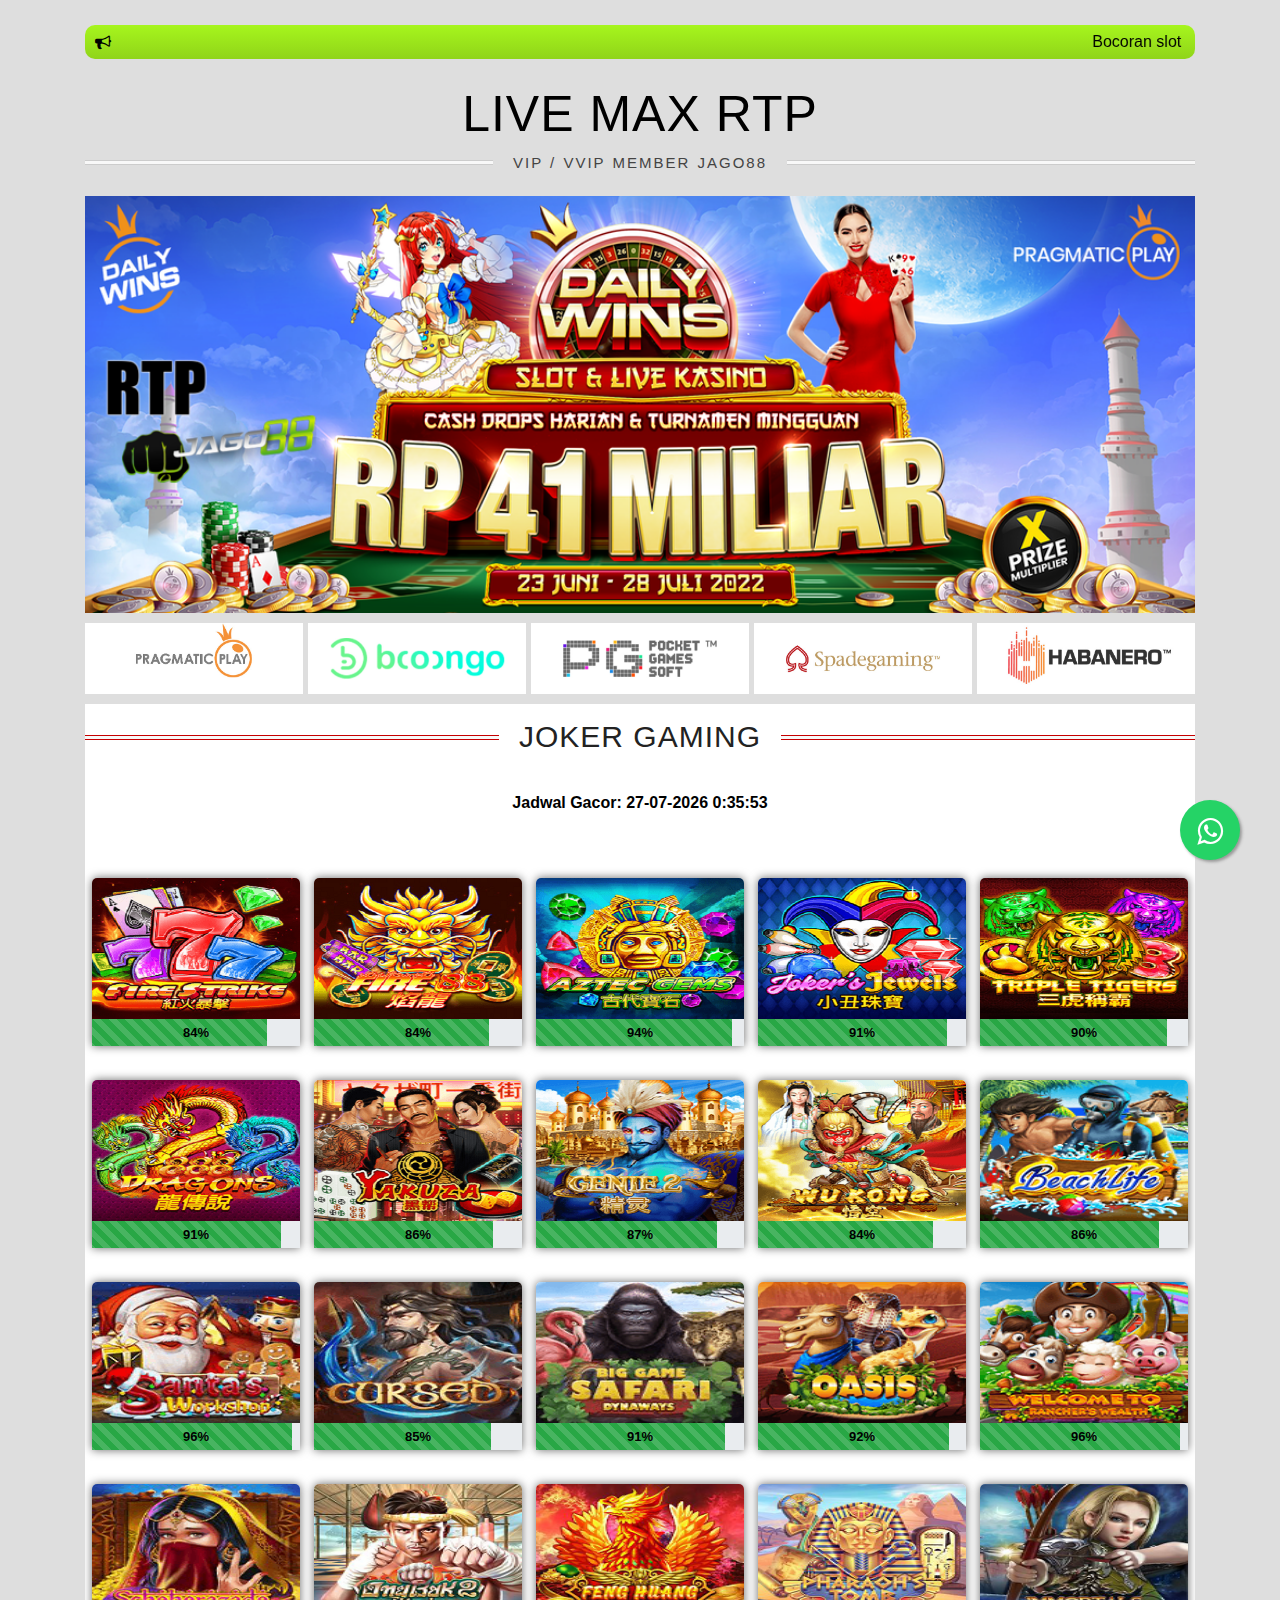
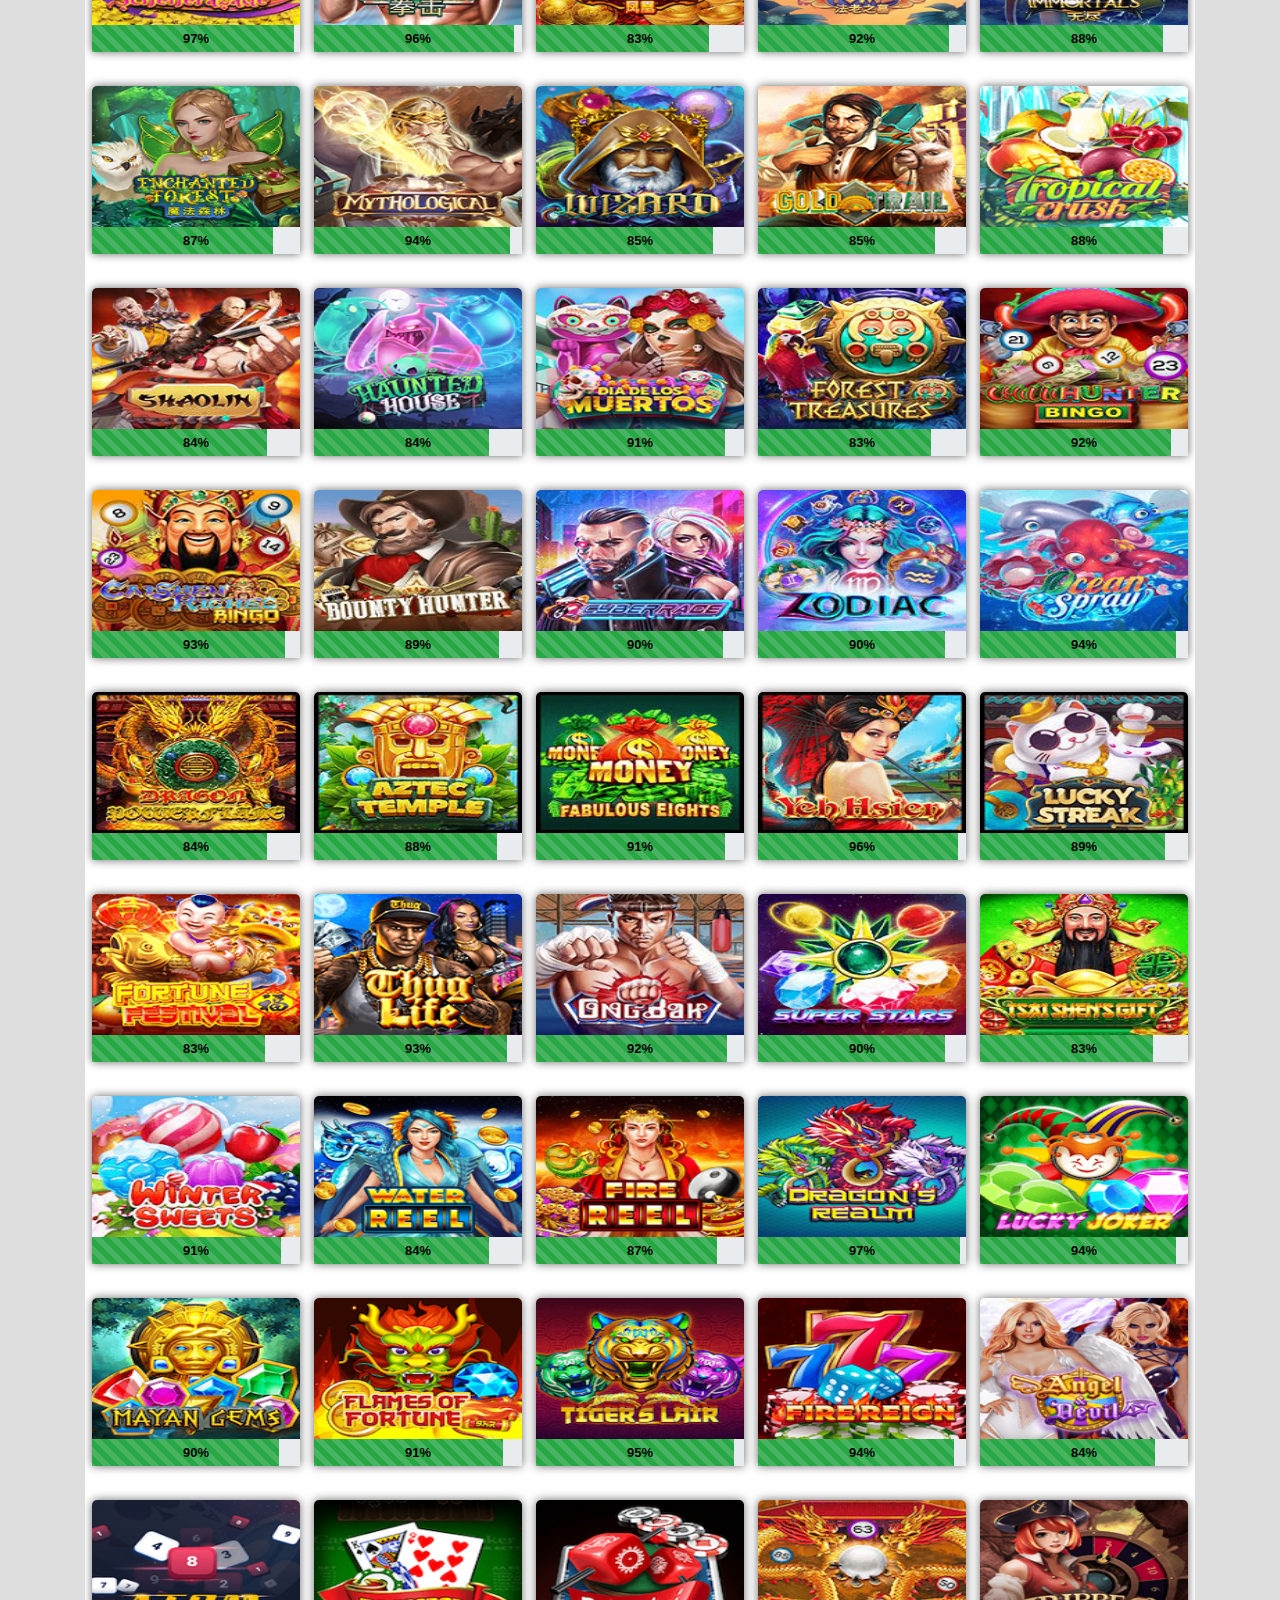
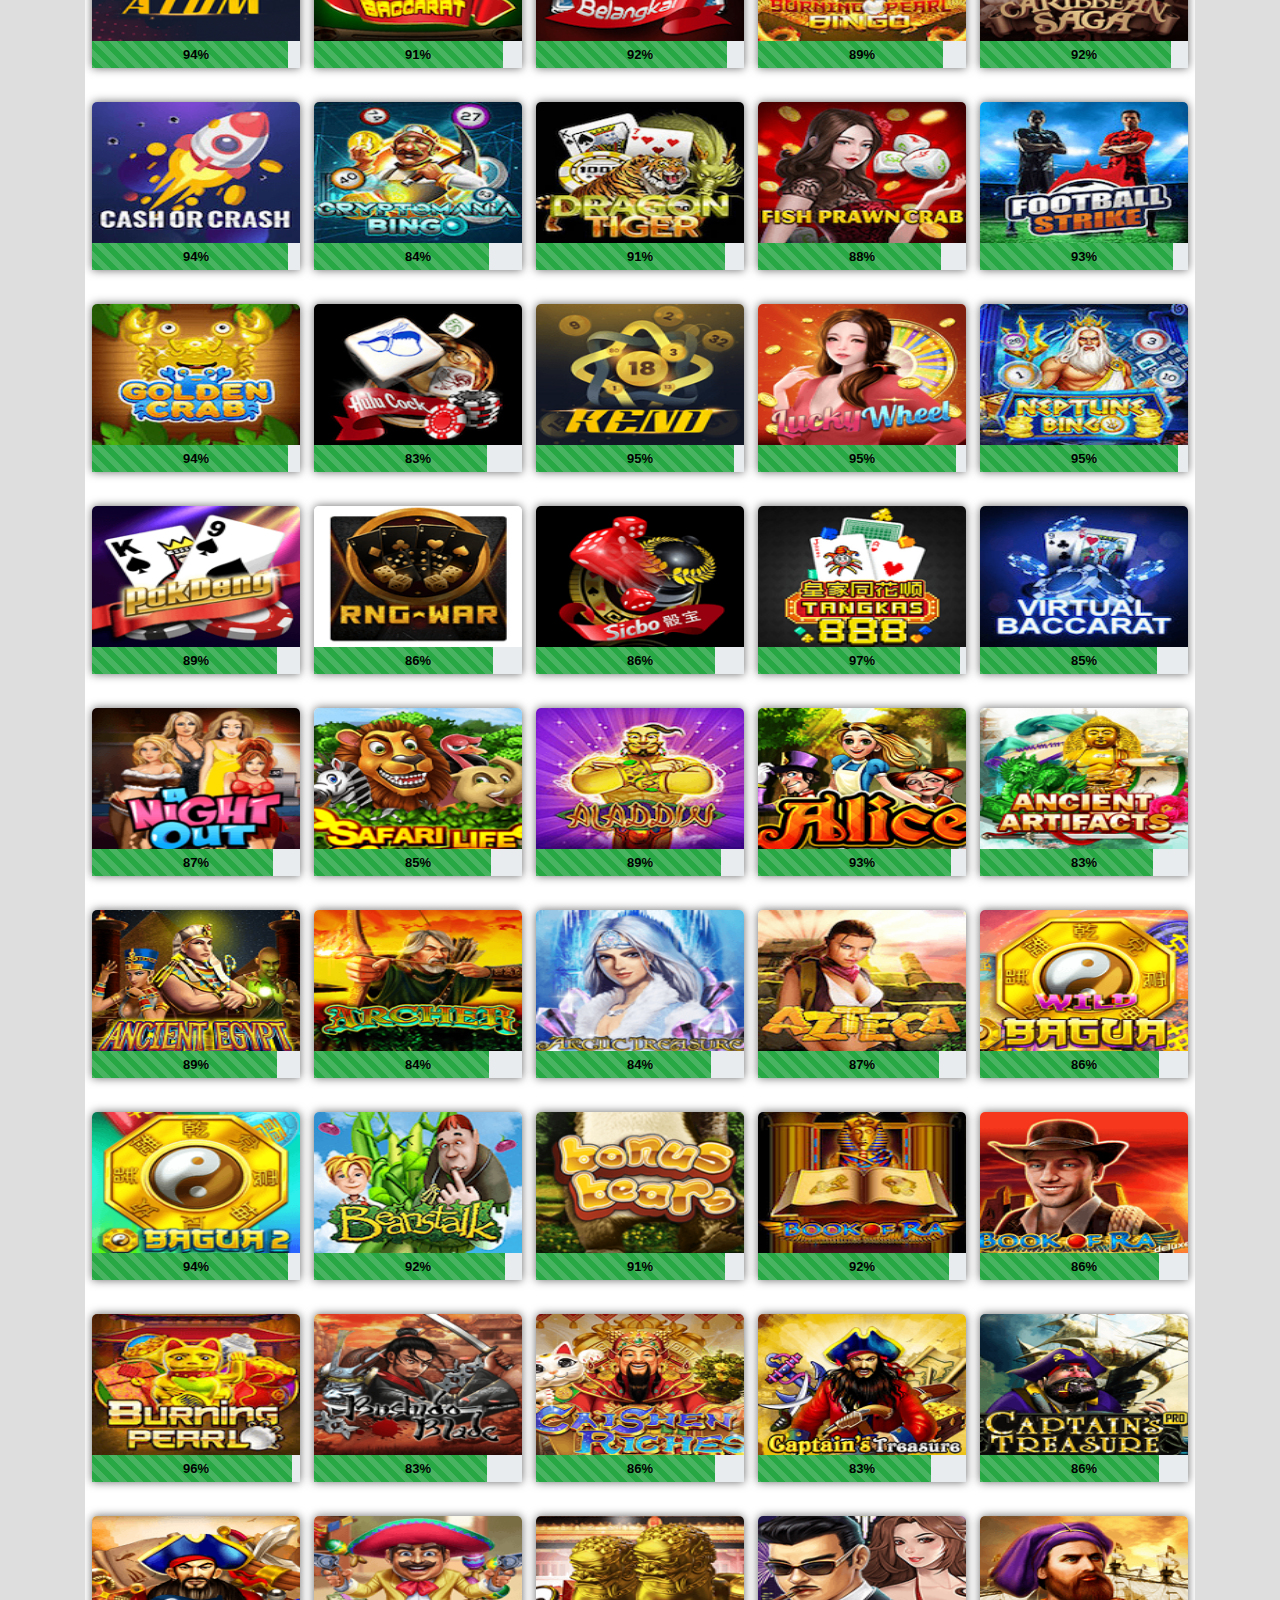
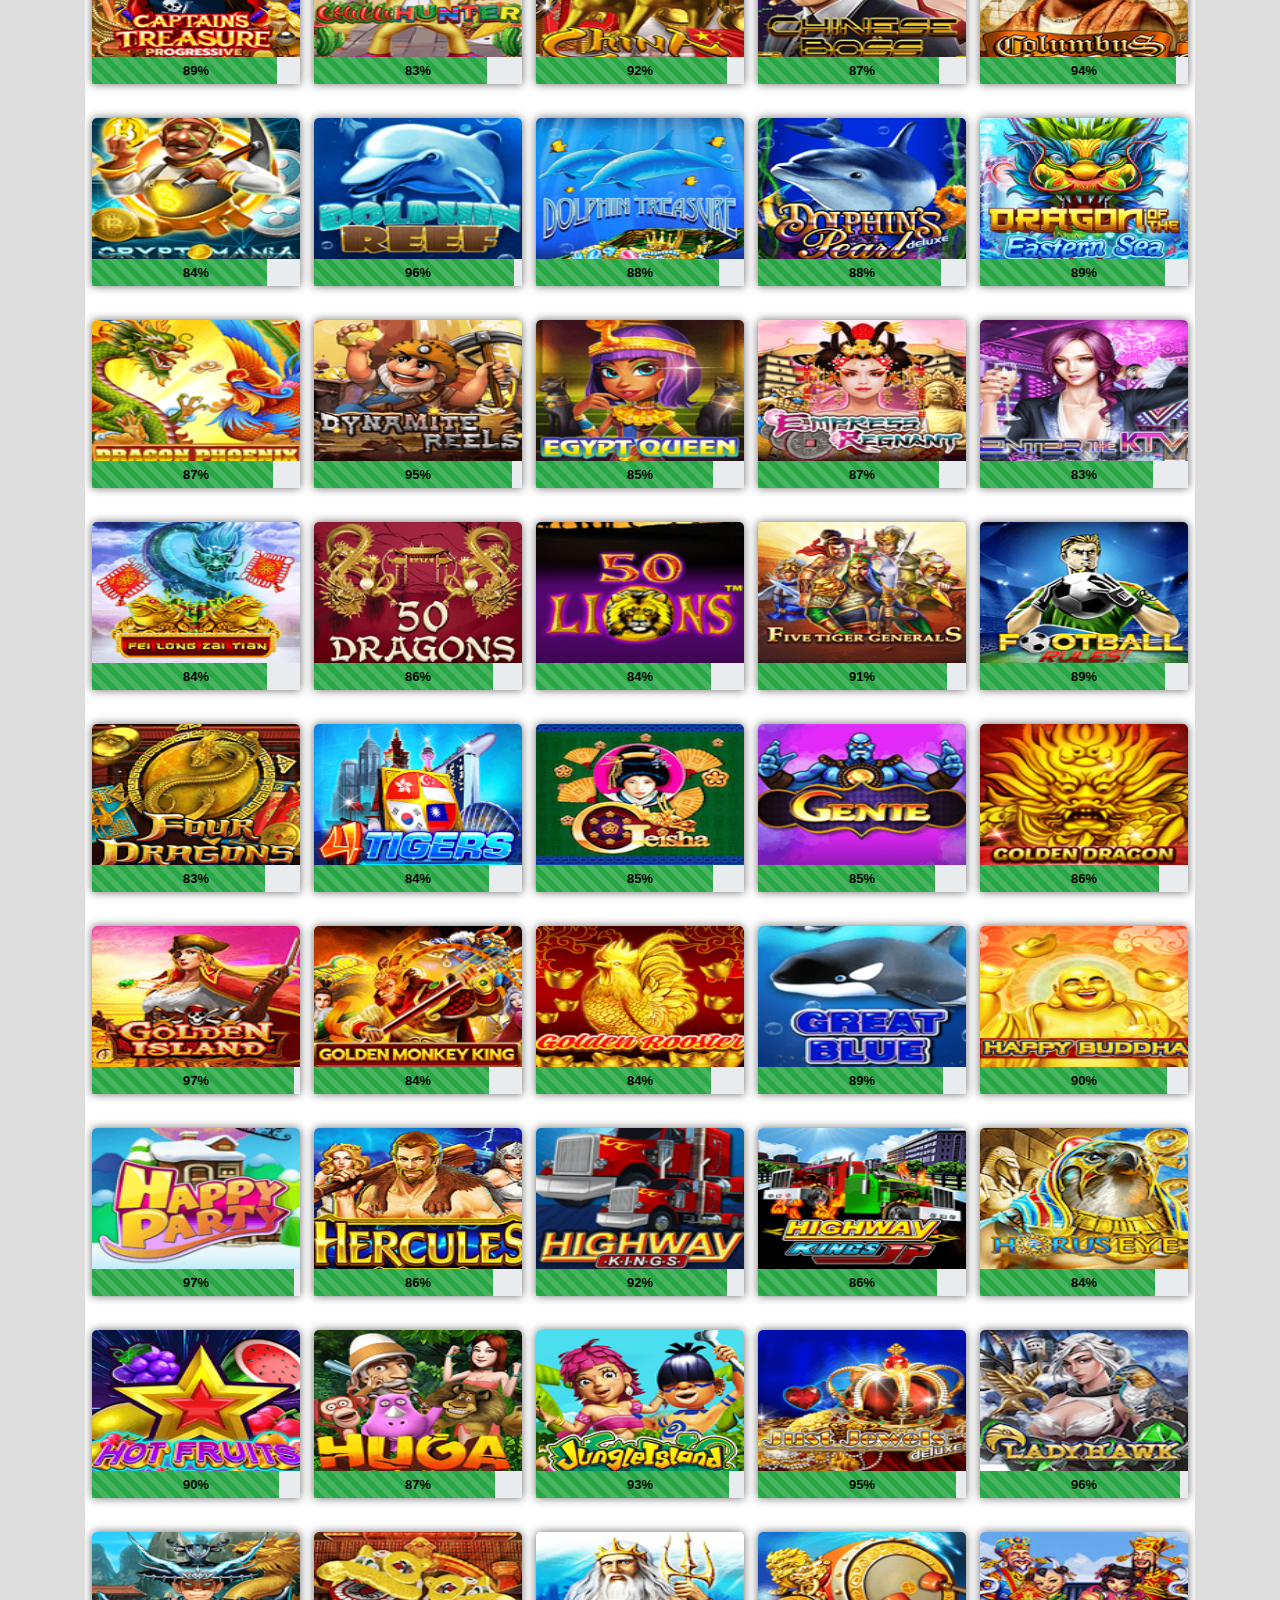
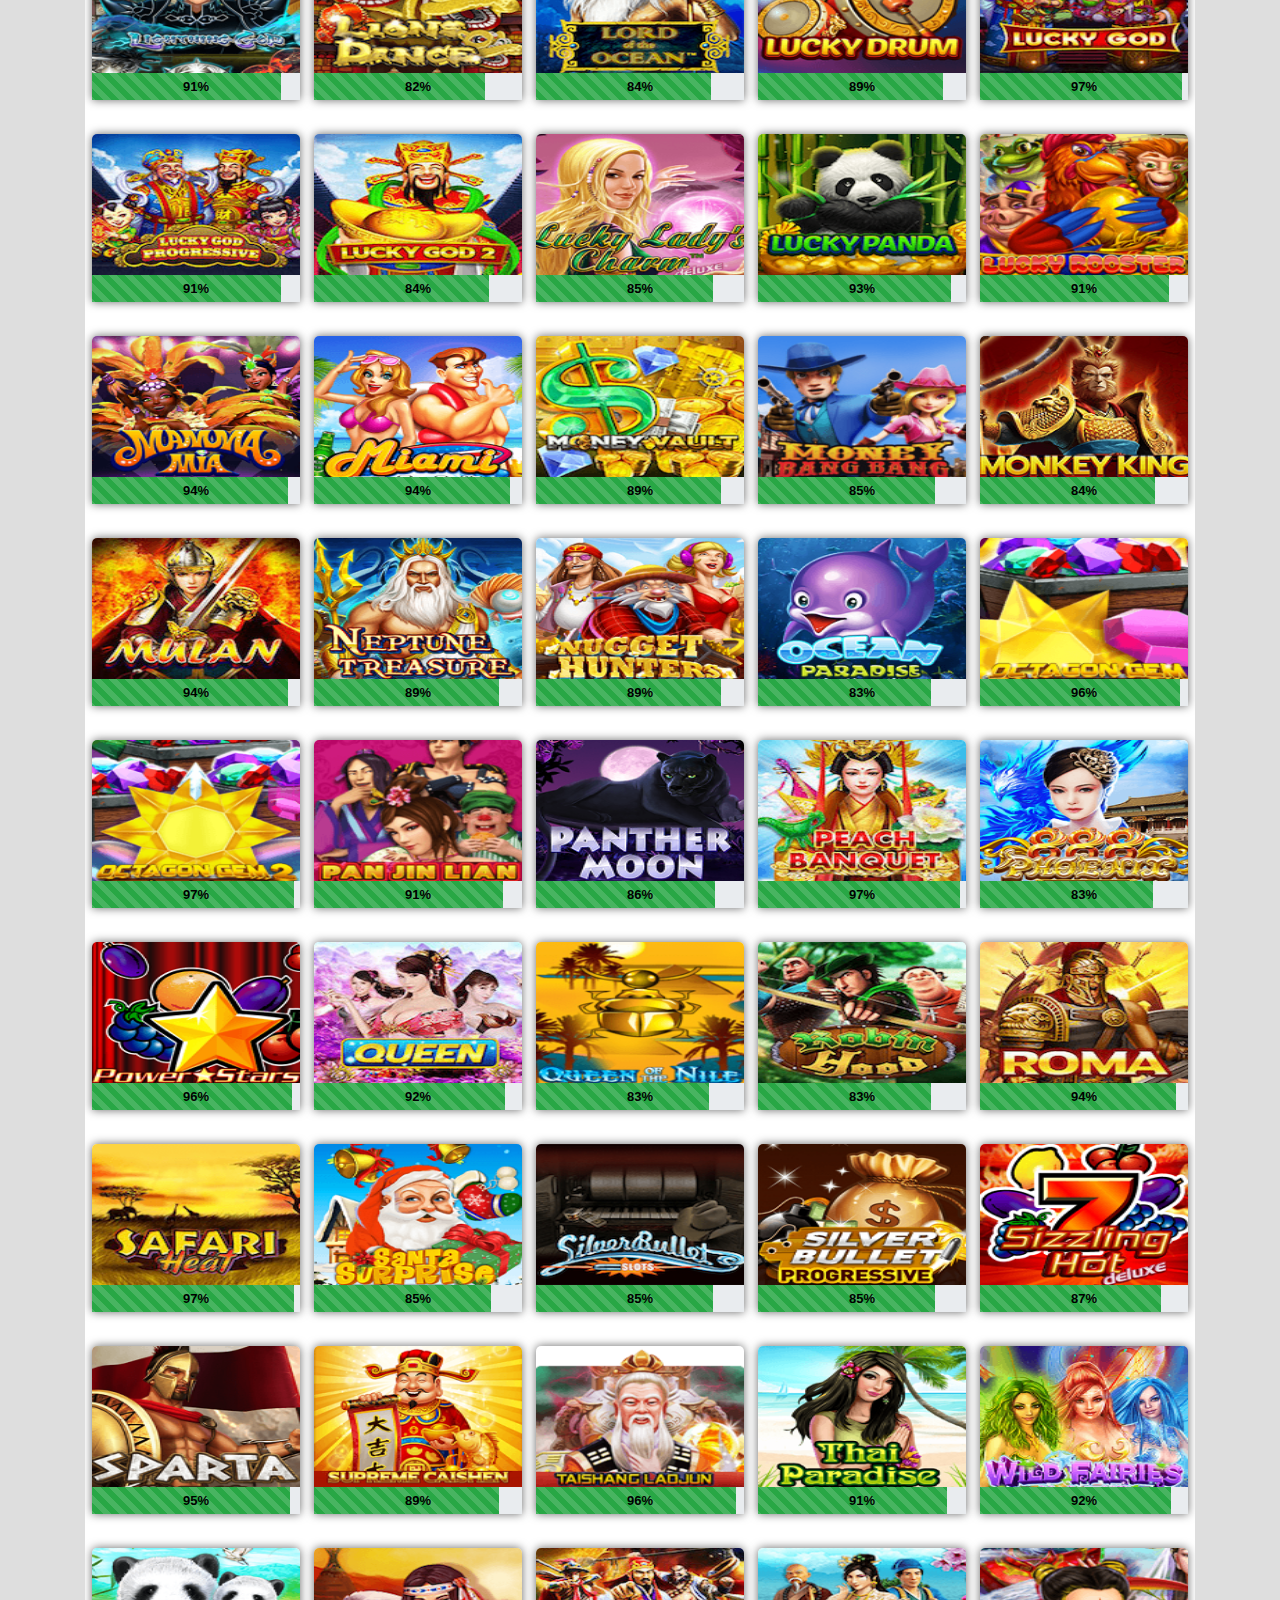
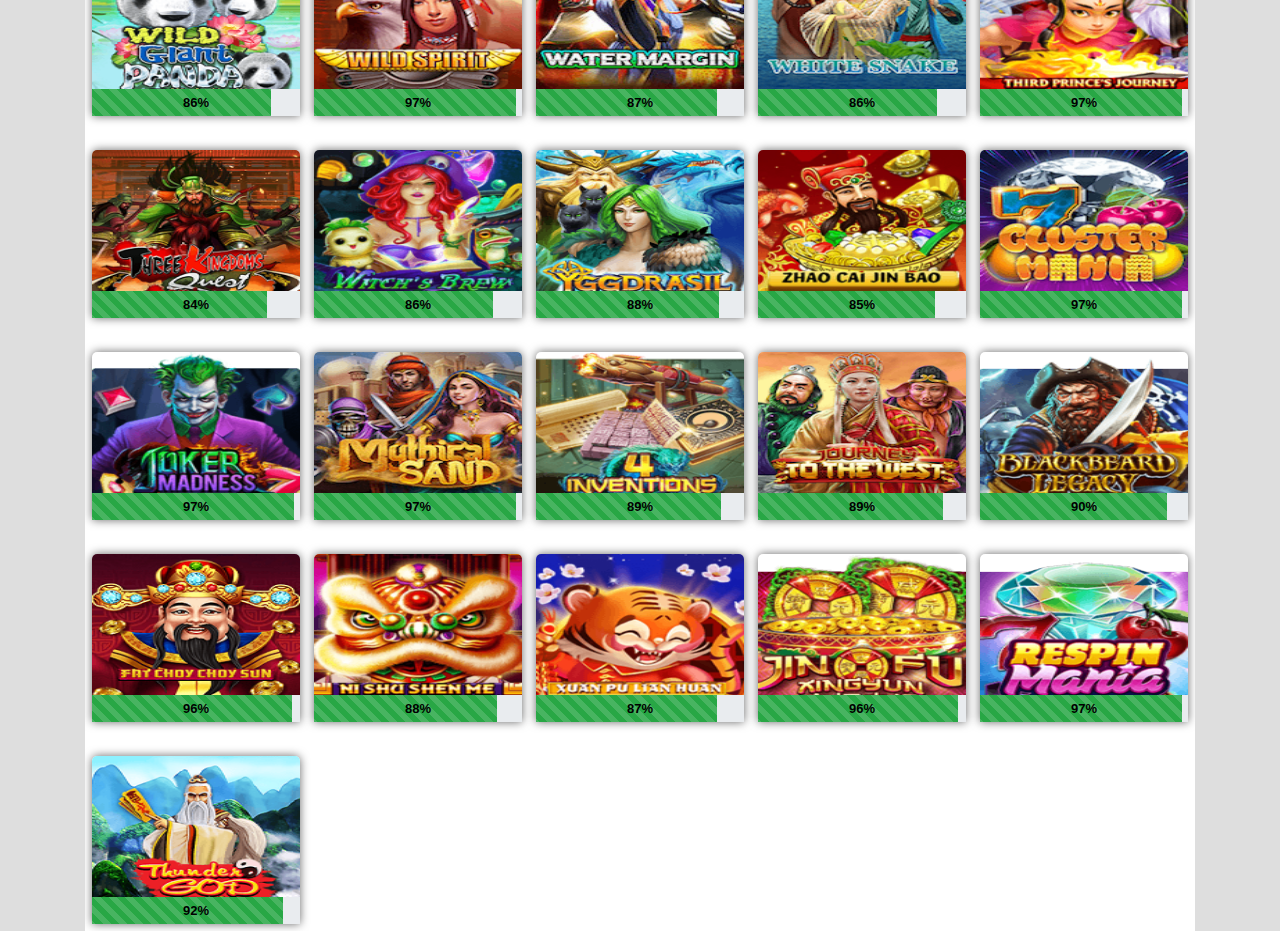
<file: joker.html>
<!DOCTYPE html>
<html lang="en">
	
<head>
		<meta charset="UTF-8" />
		<meta http-equiv="X-UA-Compatible" content="IE=edge" />
		<meta name="viewport" content="width=device-width, initial-scale=1.0" />
		<meta http-equiv="cache-control" content="no-cache" />
		<meta http-equiv="pragma" content="no-cache" />
		<meta http-equiv="expires" content="0" />
		<meta name="description" content="BOCORAN ONLINE SLOT TERGACOR 2022|RTP LIVE JAGO88|SITUS ONLINE SLOT GAMPANG JP|BOCORAN SLOT HARI INI" />
		<title>RTP LIVE JOKER GAMING | BOCORAN SLOT By JAGO88&trade;</title>
		<meta name="theme-color" content="#9AE31C">
		<meta name="msapplication-navbutton-color" content="#9AE31C">
		<meta name="apple-mobile-web-app-status-bar-style" content="#9AE31C">
		<link rel='stylesheet' href='https://cdnjs.cloudflare.com/ajax/libs/OwlCarousel2/2.3.4/assets/owl.carousel.min.css'>
		<link rel="stylesheet" href="https://maxcdn.bootstrapcdn.com/bootstrap/4.5.2/css/bootstrap.min.css" />
		<link rel="stylesheet" href="css/owl.css">
		<script src="https://ajax.googleapis.com/ajax/libs/jquery/3.5.1/jquery.min.js"></script>
		<link rel="stylesheet" href="https://cdnjs.cloudflare.com/ajax/libs/font-awesome/4.7.0/css/font-awesome.min.css">
		<link rel="stylesheet" href="css/style.css?ver=2.1.2" />
		<link rel="shortcut icon" href="assets/favicon.ico" type="image/x-icon">
		<link rel="icon" href="assets/favicon.ico" type="image/x-icon">
	
	</head>
	<body>
		<div class="container">
<a href="https://rebrand.ly/TrikSlotAutoJP" class="float" target="_blank">
<i class="fa fa-whatsapp my-float"></i>
</a>

<div class="scroll-text color2 flex"><i class="fa fa-bullhorn"></i><marquee>
		Bocoran slot gacor yang dibuat berdasarkan tingkat kemenangan pada permainan di Situs Terpercaya JAGO88. Info bocoran ini hanya berlaku pada situs slot terbaik JAGO88.
	</marquee></div>

<div class="nine">
  <h1><a href="index.html">LIVE MAX RTP</a>
    <span>VIP / VVIP MEMBER JAGO88</span>
  </h1>
</div>

<div id="slider">
<figure>
<a href="https://rebrand.ly/TrikSlotAutoJP"><img src="assets/banner/banner1.png" alt></a>
<a href="https://rebrand.ly/TrikSlotAutoJP"><img src="assets/banner/banner2.png" alt></a>
<a href="https://rebrand.ly/TrikSlotAutoJP"><img src="assets/banner/banner3.png" alt></a>
<a href="https://rebrand.ly/TrikSlotAutoJP"><img src="assets/banner/banner4.png" alt></a>
</figure>
</div>

<section class="slot">

	<div id="carousel2" class="owl-carousel owl-nav-block color">
		<div class="item"><a href="index.html"><img src="assets/logoprovider/pragmatic-full.jpg"></a></div>
		<div class="item"><a href="bng.html"><img src="assets/logoprovider/bng-full.jpg"></a></div>
		<div class="item"><a href="pgsoft.html"><img src="assets/logoprovider/pg-full.jpg"></a></div>
		<div class="item"><a href="spadegaming.html"><img src="assets/logoprovider/spade-full.jpg"></a></div>
		<div class="item"><a href="habanero.html"><img src="assets/logoprovider/haba-full.jpg"></a></div>
		<div class="item"><a href="yggdrasil.html"><img src="assets/logoprovider/ygg-full.jpg"></a></div>
		<div class="item"><a href="xin.html"><img src="assets/logoprovider/ag-full.jpg"></a></div>
		<div class="item"><a href="playson.html"><img src="assets/logoprovider/playson-full.jpg"></a></div>
		<div class="item"><a href="joker.html"><img src="assets/logoprovider/joker_gaming-full.jpg"></a></div>
		<div class="item"><a href="advantplay.html"><img src="assets/logoprovider/advant-full.jpg"></a></div>
		<div class="item"><a href="redtiger.html"><img src="assets/logoprovider/red_tiger-full.jpg"></a></div>
		<div class="item"><a href="netent.html"><img src="assets/logoprovider/netent-full.jpg"></a></div>
		<div class="item"><a href="CQ9.html"><img src="assets/logoprovider/cq9-full.jpg"></a></div>

	</div>		

<div class="content">
<div id="wrapper" class="wrapper">

<div class="seven">
  <h1>JOKER GAMING</h1>
</div>

<div class="waktu">
		<p>Jadwal Gacor:</p>
		<div class="display-date">
<span id="showtime" class="hd-time"></span>
		</div>
<script>
    function startTime(){
        d=new Date(); //创建一个Date对象 
        localTime = d.getTime(); 
        localOffset=d.getTimezoneOffset()*60000; //获得当地时间偏移的毫秒数 
        utc = localTime + localOffset; //utc即GMT时间 
        offset = 7; //以夏威夷时间为例，东10区 
        md = utc + (3600000*offset); 
        
        var today=new Date(md);
        var years=today.getFullYear();
        var months=today.getMonth();
        var d=today.getDate()
        var h=today.getHours()
        var m=today.getMinutes()
        var s=today.getSeconds()
        // add a zero in front of numbers<10
        months=months+1
        months=checkTime(months)
        d=checkTime(d)
        m=checkTime(m)
        s=checkTime(s)
        var weekday=new Array(7)
        weekday[0]="Minggu"
        weekday[1]="Senin"
        weekday[2]="Selasa"
        weekday[3]="Rabu"
        weekday[4]="Kamis"
        weekday[5]="Jumat"
        weekday[6]="Sabtu"
        var w=weekday[today.getDay()]
        $("#showtime").html(" "+d+"-"+months+"-"+years+" "+h+":"+m+":"+s);
        t=setTimeout('startTime()',500)
    }
    function checkTime(i){
        if (i<10)
        {i="0" + i}
        return i
    }
    setInterval(function(){startTime();},200);
</script>

	</div>

<div class="card">
							<div class="card-content">
								<a class="hover-btn" href="https://rebrand.ly/RTPLIVEJAGO88" target="_blank"><div class="play-btn">PLAY NOW</div></a><img class="img-zoom" src="assets/Joker/1.png" alt="" style="width: 100%" />
								<div style="z-index: 10" class="percent">
									<p id="percent-txt-1" class="percent-txt" style="z-index: 15"></p>
									<div id="percent-bar-1" class="percent-bar" role="progressbar" aria-valuemin="0" aria-valuemax="100" aria-valuenow="" style="width: 0"></div>
								</div>

							</div>
						</div>
						<div class="card">
							<div class="card-content">
								<a class="hover-btn" href="https://rebrand.ly/RTPLIVEJAGO88" target="_blank"><div class="play-btn">PLAY NOW</div></a><img class="img-zoom" src="assets/Joker/2.png" alt="" style="width: 100%" />
								<div style="z-index: 10" class="percent">
									<p id="percent-txt-2" class="percent-txt" style="z-index: 15"></p>
									<div id="percent-bar-2" class="percent-bar" role="progressbar" aria-valuemin="0" aria-valuemax="100" aria-valuenow="" style="width: 0"></div>
								</div>

							</div>
						</div>
						<div class="card">
							<div class="card-content">
								<a class="hover-btn" href="https://rebrand.ly/RTPLIVEJAGO88" target="_blank"><div class="play-btn">PLAY NOW</div></a><img class="img-zoom" src="assets/Joker/3.png" alt="" style="width: 100%" />
								<div style="z-index: 10" class="percent">
									<p id="percent-txt-3" class="percent-txt" style="z-index: 15"></p>
									<div id="percent-bar-3" class="percent-bar" role="progressbar" aria-valuemin="0" aria-valuemax="100" aria-valuenow="" style="width: 0"></div>
								</div>

							</div>
						</div>
						<div class="card">
							<div class="card-content">
								<a class="hover-btn" href="https://rebrand.ly/RTPLIVEJAGO88" target="_blank"><div class="play-btn">PLAY NOW</div></a><img class="img-zoom" src="assets/Joker/4.png" alt="" style="width: 100%" />
								<div style="z-index: 10" class="percent">
									<p id="percent-txt-4" class="percent-txt" style="z-index: 15"></p>
									<div id="percent-bar-4" class="percent-bar" role="progressbar" aria-valuemin="0" aria-valuemax="100" aria-valuenow="" style="width: 0"></div>
								</div>

							</div>
						</div>
						<div class="card">
							<div class="card-content">
								<a class="hover-btn" href="https://rebrand.ly/RTPLIVEJAGO88" target="_blank"><div class="play-btn">PLAY NOW</div></a><img class="img-zoom" src="assets/Joker/5.png" alt="" style="width: 100%" />
								<div style="z-index: 10" class="percent">
									<p id="percent-txt-5" class="percent-txt" style="z-index: 15"></p>
									<div id="percent-bar-5" class="percent-bar" role="progressbar" aria-valuemin="0" aria-valuemax="100" aria-valuenow="" style="width: 0"></div>
								</div>

							</div>
						</div>
						<div class="card">
							<div class="card-content">
								<a class="hover-btn" href="https://rebrand.ly/RTPLIVEJAGO88" target="_blank"><div class="play-btn">PLAY NOW</div></a><img class="img-zoom" src="assets/Joker/6.png" alt="" style="width: 100%" />
								<div style="z-index: 10" class="percent">
									<p id="percent-txt-6" class="percent-txt" style="z-index: 15"></p>
									<div id="percent-bar-6" class="percent-bar" role="progressbar" aria-valuemin="0" aria-valuemax="100" aria-valuenow="" style="width: 0"></div>
								</div>

							</div>
						</div>
						<div class="card">
							<div class="card-content">
								<a class="hover-btn" href="https://rebrand.ly/RTPLIVEJAGO88" target="_blank"><div class="play-btn">PLAY NOW</div></a><img class="img-zoom" src="assets/Joker/7.png" alt="" style="width: 100%" />
								<div style="z-index: 10" class="percent">
									<p id="percent-txt-7" class="percent-txt" style="z-index: 15"></p>
									<div id="percent-bar-7" class="percent-bar" role="progressbar" aria-valuemin="0" aria-valuemax="100" aria-valuenow="" style="width: 0"></div>
								</div>

							</div>
						</div>
						<div class="card">
							<div class="card-content">
								<a class="hover-btn" href="https://rebrand.ly/RTPLIVEJAGO88" target="_blank"><div class="play-btn">PLAY NOW</div></a><img class="img-zoom" src="assets/Joker/8.png" alt="" style="width: 100%" />
								<div style="z-index: 10" class="percent">
									<p id="percent-txt-8" class="percent-txt" style="z-index: 15"></p>
									<div id="percent-bar-8" class="percent-bar" role="progressbar" aria-valuemin="0" aria-valuemax="100" aria-valuenow="" style="width: 0"></div>
								</div>

							</div>
						</div>
						<div class="card">
							<div class="card-content">
								<a class="hover-btn" href="https://rebrand.ly/RTPLIVEJAGO88" target="_blank"><div class="play-btn">PLAY NOW</div></a><img class="img-zoom" src="assets/Joker/9.png" alt="" style="width: 100%" />
								<div style="z-index: 10" class="percent">
									<p id="percent-txt-9" class="percent-txt" style="z-index: 15"></p>
									<div id="percent-bar-9" class="percent-bar" role="progressbar" aria-valuemin="0" aria-valuemax="100" aria-valuenow="" style="width: 0"></div>
								</div>

							</div>
						</div>
						<div class="card">
							<div class="card-content">
								<a class="hover-btn" href="https://rebrand.ly/RTPLIVEJAGO88" target="_blank"><div class="play-btn">PLAY NOW</div></a><img class="img-zoom" src="assets/Joker/10.png" alt="" style="width: 100%" />
								<div style="z-index: 10" class="percent">
									<p id="percent-txt-10" class="percent-txt" style="z-index: 15"></p>
									<div id="percent-bar-10" class="percent-bar" role="progressbar" aria-valuemin="0" aria-valuemax="100" aria-valuenow="" style="width: 0"></div>
								</div>

							</div>
						</div>
						<div class="card">
							<div class="card-content">
								<a class="hover-btn" href="https://rebrand.ly/RTPLIVEJAGO88" target="_blank"><div class="play-btn">PLAY NOW</div></a><img class="img-zoom" src="assets/Joker/11.png" alt="" style="width: 100%" />
								<div style="z-index: 10" class="percent">
									<p id="percent-txt-11" class="percent-txt" style="z-index: 15"></p>
									<div id="percent-bar-11" class="percent-bar" role="progressbar" aria-valuemin="0" aria-valuemax="100" aria-valuenow="" style="width: 0"></div>
								</div>

							</div>
						</div>
						<div class="card">
							<div class="card-content">
								<a class="hover-btn" href="https://rebrand.ly/RTPLIVEJAGO88" target="_blank"><div class="play-btn">PLAY NOW</div></a><img class="img-zoom" src="assets/Joker/12.png" alt="" style="width: 100%" />
								<div style="z-index: 10" class="percent">
									<p id="percent-txt-12" class="percent-txt" style="z-index: 15"></p>
									<div id="percent-bar-12" class="percent-bar" role="progressbar" aria-valuemin="0" aria-valuemax="100" aria-valuenow="" style="width: 0"></div>
								</div>

							</div>
						</div>
						<div class="card">
							<div class="card-content">
								<a class="hover-btn" href="https://rebrand.ly/RTPLIVEJAGO88" target="_blank"><div class="play-btn">PLAY NOW</div></a><img class="img-zoom" src="assets/Joker/13.png" alt="" style="width: 100%" />
								<div style="z-index: 10" class="percent">
									<p id="percent-txt-13" class="percent-txt" style="z-index: 15"></p>
									<div id="percent-bar-13" class="percent-bar" role="progressbar" aria-valuemin="0" aria-valuemax="100" aria-valuenow="" style="width: 0"></div>
								</div>

							</div>
						</div>
						<div class="card">
							<div class="card-content">
								<a class="hover-btn" href="https://rebrand.ly/RTPLIVEJAGO88" target="_blank"><div class="play-btn">PLAY NOW</div></a><img class="img-zoom" src="assets/Joker/14.png" alt="" style="width: 100%" />
								<div style="z-index: 10" class="percent">
									<p id="percent-txt-14" class="percent-txt" style="z-index: 15"></p>
									<div id="percent-bar-14" class="percent-bar" role="progressbar" aria-valuemin="0" aria-valuemax="100" aria-valuenow="" style="width: 0"></div>
								</div>

							</div>
						</div>
						<div class="card">
							<div class="card-content">
								<a class="hover-btn" href="https://rebrand.ly/RTPLIVEJAGO88" target="_blank"><div class="play-btn">PLAY NOW</div></a><img class="img-zoom" src="assets/Joker/15.png" alt="" style="width: 100%" />
								<div style="z-index: 10" class="percent">
									<p id="percent-txt-15" class="percent-txt" style="z-index: 15"></p>
									<div id="percent-bar-15" class="percent-bar" role="progressbar" aria-valuemin="0" aria-valuemax="100" aria-valuenow="" style="width: 0"></div>
								</div>
							
							</div>
						</div>
						<div class="card">
							<div class="card-content">
								<a class="hover-btn" href="https://rebrand.ly/RTPLIVEJAGO88" target="_blank"><div class="play-btn">PLAY NOW</div></a><img class="img-zoom" src="assets/Joker/16.png" alt="" style="width: 100%" />
								<div style="z-index: 10" class="percent">
									<p id="percent-txt-16" class="percent-txt" style="z-index: 15"></p>
									<div id="percent-bar-16" class="percent-bar" role="progressbar" aria-valuemin="0" aria-valuemax="100" aria-valuenow="" style="width: 0"></div>
								</div>

							</div>
						</div>
						<div class="card">
							<div class="card-content">
								<a class="hover-btn" href="https://rebrand.ly/RTPLIVEJAGO88" target="_blank"><div class="play-btn">PLAY NOW</div></a><img class="img-zoom" src="assets/Joker/17.png" alt="" style="width: 100%" />
								<div style="z-index: 10" class="percent">
									<p id="percent-txt-17" class="percent-txt" style="z-index: 15"></p>
									<div id="percent-bar-17" class="percent-bar" role="progressbar" aria-valuemin="0" aria-valuemax="100" aria-valuenow="" style="width: 0"></div>
								</div>

							</div>
						</div>
						<div class="card">
							<div class="card-content">
								<a class="hover-btn" href="https://rebrand.ly/RTPLIVEJAGO88" target="_blank"><div class="play-btn">PLAY NOW</div></a><img class="img-zoom" src="assets/Joker/18.png" alt="" style="width: 100%" />
								<div style="z-index: 10" class="percent">
									<p id="percent-txt-18" class="percent-txt" style="z-index: 15"></p>
									<div id="percent-bar-18" class="percent-bar" role="progressbar" aria-valuemin="0" aria-valuemax="100" aria-valuenow="" style="width: 0"></div>
								</div>

							</div>
						</div>
						<div class="card">
							<div class="card-content">
								<a class="hover-btn" href="https://rebrand.ly/RTPLIVEJAGO88" target="_blank"><div class="play-btn">PLAY NOW</div></a><img class="img-zoom" src="assets/Joker/19.png" alt="" style="width: 100%" />
								<div style="z-index: 10" class="percent">
									<p id="percent-txt-19" class="percent-txt" style="z-index: 15"></p>
									<div id="percent-bar-19" class="percent-bar" role="progressbar" aria-valuemin="0" aria-valuemax="100" aria-valuenow="" style="width: 0"></div>
								</div>

							</div>
						</div>
						<div class="card">
							<div class="card-content">
								<a class="hover-btn" href="https://rebrand.ly/RTPLIVEJAGO88" target="_blank"><div class="play-btn">PLAY NOW</div></a><img class="img-zoom" src="assets/Joker/20.png" alt="" style="width: 100%" />
								<div style="z-index: 10" class="percent">
									<p id="percent-txt-20" class="percent-txt" style="z-index: 15"></p>
									<div id="percent-bar-20" class="percent-bar" role="progressbar" aria-valuemin="0" aria-valuemax="100" aria-valuenow="" style="width: 0"></div>
								</div>

							</div>
						</div>
						<div class="card">
							<div class="card-content">
								<a class="hover-btn" href="https://rebrand.ly/RTPLIVEJAGO88" target="_blank"><div class="play-btn">PLAY NOW</div></a><img class="img-zoom" src="assets/Joker/21.png" alt="" style="width: 100%" />
								<div style="z-index: 10" class="percent">
									<p id="percent-txt-21" class="percent-txt" style="z-index: 15"></p>
									<div id="percent-bar-21" class="percent-bar" role="progressbar" aria-valuemin="0" aria-valuemax="100" aria-valuenow="" style="width: 0"></div>
								</div>

							</div>
						</div>
						<div class="card">
							<div class="card-content">
								<a class="hover-btn" href="https://rebrand.ly/RTPLIVEJAGO88" target="_blank"><div class="play-btn">PLAY NOW</div></a><img class="img-zoom" src="assets/Joker/22.png" alt="" style="width: 100%" />
								<div style="z-index: 10" class="percent">
									<p id="percent-txt-22" class="percent-txt" style="z-index: 15"></p>
									<div id="percent-bar-22" class="percent-bar" role="progressbar" aria-valuemin="0" aria-valuemax="100" aria-valuenow="" style="width: 0"></div>
								</div>

							</div>
						</div>
						<div class="card">
							<div class="card-content">
								<a class="hover-btn" href="https://rebrand.ly/RTPLIVEJAGO88" target="_blank"><div class="play-btn">PLAY NOW</div></a><img class="img-zoom" src="assets/Joker/23.png" alt="" style="width: 100%" />
								<div style="z-index: 10" class="percent">
									<p id="percent-txt-23" class="percent-txt" style="z-index: 15"></p>
									<div id="percent-bar-23" class="percent-bar" role="progressbar" aria-valuemin="0" aria-valuemax="100" aria-valuenow="" style="width: 0"></div>
								</div>

							</div>
						</div>
						<div class="card">
							<div class="card-content">
								<a class="hover-btn" href="https://rebrand.ly/RTPLIVEJAGO88" target="_blank"><div class="play-btn">PLAY NOW</div></a><img class="img-zoom" src="assets/Joker/24.png" alt="" style="width: 100%" />
								<div style="z-index: 10" class="percent">
									<p id="percent-txt-24" class="percent-txt" style="z-index: 15"></p>
									<div id="percent-bar-24" class="percent-bar" role="progressbar" aria-valuemin="0" aria-valuemax="100" aria-valuenow="" style="width: 0"></div>
								</div>

							</div>
						</div>
						<div class="card">
							<div class="card-content">
								<a class="hover-btn" href="https://rebrand.ly/RTPLIVEJAGO88" target="_blank"><div class="play-btn">PLAY NOW</div></a><img class="img-zoom" src="assets/Joker/25.png" alt="" style="width: 100%" />
								<div style="z-index: 10" class="percent">
									<p id="percent-txt-25" class="percent-txt" style="z-index: 15"></p>
									<div id="percent-bar-25" class="percent-bar" role="progressbar" aria-valuemin="0" aria-valuemax="100" aria-valuenow="" style="width: 0"></div>
								</div>

							</div>
						</div>
						<div class="card">
							<div class="card-content">
								<a class="hover-btn" href="https://rebrand.ly/RTPLIVEJAGO88" target="_blank"><div class="play-btn">PLAY NOW</div></a><img class="img-zoom" src="assets/Joker/26.png" alt="" style="width: 100%" />
								<div style="z-index: 10" class="percent">
									<p id="percent-txt-26" class="percent-txt" style="z-index: 15"></p>
									<div id="percent-bar-26" class="percent-bar" role="progressbar" aria-valuemin="0" aria-valuemax="100" aria-valuenow="" style="width: 0"></div>
								</div>

							</div>
						</div>
						<div class="card">
							<div class="card-content">
								<a class="hover-btn" href="https://rebrand.ly/RTPLIVEJAGO88" target="_blank"><div class="play-btn">PLAY NOW</div></a><img class="img-zoom" src="assets/Joker/27.png" alt="" style="width: 100%" />
								<div style="z-index: 10" class="percent">
									<p id="percent-txt-27" class="percent-txt" style="z-index: 15"></p>
									<div id="percent-bar-27" class="percent-bar" role="progressbar" aria-valuemin="0" aria-valuemax="100" aria-valuenow="" style="width: 0"></div>
								</div>
							
							</div>
						</div>
						<div class="card">
							<div class="card-content">
								<a class="hover-btn" href="https://rebrand.ly/RTPLIVEJAGO88" target="_blank"><div class="play-btn">PLAY NOW</div></a><img class="img-zoom" src="assets/Joker/28.png" alt="" style="width: 100%" />
								<div style="z-index: 10" class="percent">
									<p id="percent-txt-28" class="percent-txt" style="z-index: 15"></p>
									<div id="percent-bar-28" class="percent-bar" role="progressbar" aria-valuemin="0" aria-valuemax="100" aria-valuenow="" style="width: 0"></div>
								</div>

							</div>
						</div>
						<div class="card">
							<div class="card-content">
								<a class="hover-btn" href="https://rebrand.ly/RTPLIVEJAGO88" target="_blank"><div class="play-btn">PLAY NOW</div></a><img class="img-zoom" src="assets/Joker/29.png" alt="" style="width: 100%" />
								<div style="z-index: 10" class="percent">
									<p id="percent-txt-29" class="percent-txt" style="z-index: 15"></p>
									<div id="percent-bar-29" class="percent-bar" role="progressbar" aria-valuemin="0" aria-valuemax="100" aria-valuenow="" style="width: 0"></div>
								</div>
						
							</div>
						</div>
						<div class="card">
							<div class="card-content">
								<a class="hover-btn" href="https://rebrand.ly/RTPLIVEJAGO88" target="_blank"><div class="play-btn">PLAY NOW</div></a><img class="img-zoom" src="assets/Joker/30.png" alt="" style="width: 100%" />
								<div style="z-index: 10" class="percent">
									<p id="percent-txt-30" class="percent-txt" style="z-index: 15"></p>
									<div id="percent-bar-30" class="percent-bar" role="progressbar" aria-valuemin="0" aria-valuemax="100" aria-valuenow="" style="width: 0"></div>
								</div>
							
							</div>
						</div>
						<div class="card">
							<div class="card-content">
								<a class="hover-btn" href="https://rebrand.ly/RTPLIVEJAGO88" target="_blank"><div class="play-btn">PLAY NOW</div></a><img class="img-zoom" src="assets/Joker/31.png" alt="" style="width: 100%" />
								<div style="z-index: 10" class="percent">
									<p id="percent-txt-31" class="percent-txt" style="z-index: 15"></p>
									<div id="percent-bar-31" class="percent-bar" role="progressbar" aria-valuemin="0" aria-valuemax="100" aria-valuenow="" style="width: 0"></div>
								</div>
						
							</div>
						</div>
						<div class="card">
							<div class="card-content">
								<a class="hover-btn" href="https://rebrand.ly/RTPLIVEJAGO88" target="_blank"><div class="play-btn">PLAY NOW</div></a><img class="img-zoom" src="assets/Joker/32.png" alt="" style="width: 100%" />
								<div style="z-index: 10" class="percent">
									<p id="percent-txt-32" class="percent-txt" style="z-index: 15"></p>
									<div id="percent-bar-32" class="percent-bar" role="progressbar" aria-valuemin="0" aria-valuemax="100" aria-valuenow="" style="width: 0"></div>
								</div>

							</div>
						</div>
						<div class="card">
							<div class="card-content">
								<a class="hover-btn" href="https://rebrand.ly/RTPLIVEJAGO88" target="_blank"><div class="play-btn">PLAY NOW</div></a><img class="img-zoom" src="assets/Joker/33.png" alt="" style="width: 100%" />
								<div style="z-index: 10" class="percent">
									<p id="percent-txt-33" class="percent-txt" style="z-index: 15"></p>
									<div id="percent-bar-33" class="percent-bar" role="progressbar" aria-valuemin="0" aria-valuemax="100" aria-valuenow="" style="width: 0"></div>
								</div>

							</div>
						</div>
						<div class="card">
							<div class="card-content">
								<a class="hover-btn" href="https://rebrand.ly/RTPLIVEJAGO88" target="_blank"><div class="play-btn">PLAY NOW</div></a><img class="img-zoom" src="assets/Joker/34.png" alt="" style="width: 100%" />
								<div style="z-index: 10" class="percent">
									<p id="percent-txt-34" class="percent-txt" style="z-index: 15"></p>
									<div id="percent-bar-34" class="percent-bar" role="progressbar" aria-valuemin="0" aria-valuemax="100" aria-valuenow="" style="width: 0"></div>
								</div>
						
							</div>
						</div>
						<div class="card">
							<div class="card-content">
								<a class="hover-btn" href="https://rebrand.ly/RTPLIVEJAGO88" target="_blank"><div class="play-btn">PLAY NOW</div></a><img class="img-zoom" src="assets/Joker/35.png" alt="" style="width: 100%" />
								<div style="z-index: 10" class="percent">
									<p id="percent-txt-35" class="percent-txt" style="z-index: 15"></p>
									<div id="percent-bar-35" class="percent-bar" role="progressbar" aria-valuemin="0" aria-valuemax="100" aria-valuenow="" style="width: 0"></div>
								</div>
							
							</div>
						</div>
						<div class="card">
							<div class="card-content">
								<a class="hover-btn" href="https://rebrand.ly/RTPLIVEJAGO88" target="_blank"><div class="play-btn">PLAY NOW</div></a><img class="img-zoom" src="assets/Joker/36.png" alt="" style="width: 100%" />
								<div style="z-index: 10" class="percent">
									<p id="percent-txt-36" class="percent-txt" style="z-index: 15"></p>
									<div id="percent-bar-36" class="percent-bar" role="progressbar" aria-valuemin="0" aria-valuemax="100" aria-valuenow="" style="width: 0"></div>
								</div>
							
							</div>
						</div>
						<div class="card">
							<div class="card-content">
								<a class="hover-btn" href="https://rebrand.ly/RTPLIVEJAGO88" target="_blank"><div class="play-btn">PLAY NOW</div></a><img class="img-zoom" src="assets/Joker/37.png" alt="" style="width: 100%" />
								<div style="z-index: 10" class="percent">
									<p id="percent-txt-37" class="percent-txt" style="z-index: 15"></p>
									<div id="percent-bar-37" class="percent-bar" role="progressbar" aria-valuemin="0" aria-valuemax="100" aria-valuenow="" style="width: 0"></div>
								</div>
						
							</div>
						</div>
						<div class="card">
							<div class="card-content">
								<a class="hover-btn" href="https://rebrand.ly/RTPLIVEJAGO88" target="_blank"><div class="play-btn">PLAY NOW</div></a><img class="img-zoom" src="assets/Joker/38.png" alt="" style="width: 100%" />
								<div style="z-index: 10" class="percent">
									<p id="percent-txt-38" class="percent-txt" style="z-index: 15"></p>
									<div id="percent-bar-38" class="percent-bar" role="progressbar" aria-valuemin="0" aria-valuemax="100" aria-valuenow="" style="width: 0"></div>
								</div>
						
							</div>
						</div>
						<div class="card">
							<div class="card-content">
								<a class="hover-btn" href="https://rebrand.ly/RTPLIVEJAGO88" target="_blank"><div class="play-btn">PLAY NOW</div></a><img class="img-zoom" src="assets/Joker/39.png" alt="" style="width: 100%" />
								<div style="z-index: 10" class="percent">
									<p id="percent-txt-39" class="percent-txt" style="z-index: 15"></p>
									<div id="percent-bar-39" class="percent-bar" role="progressbar" aria-valuemin="0" aria-valuemax="100" aria-valuenow="" style="width: 0"></div>
								</div>
						
							</div>
						</div>
						<div class="card">
							<div class="card-content">
								<a class="hover-btn" href="https://rebrand.ly/RTPLIVEJAGO88" target="_blank"><div class="play-btn">PLAY NOW</div></a><img class="img-zoom" src="assets/Joker/40.png" alt="" style="width: 100%" />
								<div style="z-index: 10" class="percent">
									<p id="percent-txt-40" class="percent-txt" style="z-index: 15"></p>
									<div id="percent-bar-40" class="percent-bar" role="progressbar" aria-valuemin="0" aria-valuemax="100" aria-valuenow="" style="width: 0"></div>
								</div>

							</div>
						</div>
						<div class="card">
							<div class="card-content">
								<a class="hover-btn" href="https://rebrand.ly/RTPLIVEJAGO88" target="_blank"><div class="play-btn">PLAY NOW</div></a><img class="img-zoom" src="assets/Joker/41.png" alt="" style="width: 100%" />
								<div style="z-index: 10" class="percent">
									<p id="percent-txt-41" class="percent-txt" style="z-index: 15"></p>
									<div id="percent-bar-41" class="percent-bar" role="progressbar" aria-valuemin="0" aria-valuemax="100" aria-valuenow="" style="width: 0"></div>
								</div>

							</div>
						</div>
						<div class="card">
							<div class="card-content">
								<a class="hover-btn" href="https://rebrand.ly/RTPLIVEJAGO88" target="_blank"><div class="play-btn">PLAY NOW</div></a><img class="img-zoom" src="assets/Joker/42.png" alt="" style="width: 100%" />
								<div style="z-index: 10" class="percent">
									<p id="percent-txt-42" class="percent-txt" style="z-index: 15"></p>
									<div id="percent-bar-42" class="percent-bar" role="progressbar" aria-valuemin="0" aria-valuemax="100" aria-valuenow="" style="width: 0"></div>
								</div>

							</div>
						</div>
						<div class="card">
							<div class="card-content">
								<a class="hover-btn" href="https://rebrand.ly/RTPLIVEJAGO88" target="_blank"><div class="play-btn">PLAY NOW</div></a><img class="img-zoom" src="assets/Joker/43.png" alt="" style="width: 100%" />
								<div style="z-index: 10" class="percent">
									<p id="percent-txt-43" class="percent-txt" style="z-index: 15"></p>
									<div id="percent-bar-43" class="percent-bar" role="progressbar" aria-valuemin="0" aria-valuemax="100" aria-valuenow="" style="width: 0"></div>
								</div>
						
							</div>
						</div>
						<div class="card">
							<div class="card-content">
								<a class="hover-btn" href="https://rebrand.ly/RTPLIVEJAGO88" target="_blank"><div class="play-btn">PLAY NOW</div></a><img class="img-zoom" src="assets/Joker/44.png" alt="" style="width: 100%" />
								<div style="z-index: 10" class="percent">
									<p id="percent-txt-44" class="percent-txt" style="z-index: 15"></p>
									<div id="percent-bar-44" class="percent-bar" role="progressbar" aria-valuemin="0" aria-valuemax="100" aria-valuenow="" style="width: 0"></div>
								</div>
					
							</div>
						</div>
						<div class="card">
							<div class="card-content">
								<a class="hover-btn" href="https://rebrand.ly/RTPLIVEJAGO88" target="_blank"><div class="play-btn">PLAY NOW</div></a><img class="img-zoom" src="assets/Joker/45.png" alt="" style="width: 100%" />
								<div style="z-index: 10" class="percent">
									<p id="percent-txt-45" class="percent-txt" style="z-index: 15"></p>
									<div id="percent-bar-45" class="percent-bar" role="progressbar" aria-valuemin="0" aria-valuemax="100" aria-valuenow="" style="width: 0"></div>
								</div>
						
							</div>
						</div>
						<div class="card">
							<div class="card-content">
								<a class="hover-btn" href="https://rebrand.ly/RTPLIVEJAGO88" target="_blank"><div class="play-btn">PLAY NOW</div></a><img class="img-zoom" src="assets/Joker/46.png" alt="" style="width: 100%" />
								<div style="z-index: 10" class="percent">
									<p id="percent-txt-46" class="percent-txt" style="z-index: 15"></p>
									<div id="percent-bar-46" class="percent-bar" role="progressbar" aria-valuemin="0" aria-valuemax="100" aria-valuenow="" style="width: 0"></div>
								</div>
						
							</div>
						</div>
						<div class="card">
							<div class="card-content">
								<a class="hover-btn" href="https://rebrand.ly/RTPLIVEJAGO88" target="_blank"><div class="play-btn">PLAY NOW</div></a><img class="img-zoom" src="assets/Joker/47.png" alt="" style="width: 100%" />
								<div style="z-index: 10" class="percent">
									<p id="percent-txt-47" class="percent-txt" style="z-index: 15"></p>
									<div id="percent-bar-47" class="percent-bar" role="progressbar" aria-valuemin="0" aria-valuemax="100" aria-valuenow="" style="width: 0"></div>
								</div>
						
							</div>
						</div>
						<div class="card">
							<div class="card-content">
								<a class="hover-btn" href="https://rebrand.ly/RTPLIVEJAGO88" target="_blank"><div class="play-btn">PLAY NOW</div></a><img class="img-zoom" src="assets/Joker/48.png" alt="" style="width: 100%" />
								<div style="z-index: 10" class="percent">
									<p id="percent-txt-48" class="percent-txt" style="z-index: 15"></p>
									<div id="percent-bar-48" class="percent-bar" role="progressbar" aria-valuemin="0" aria-valuemax="100" aria-valuenow="" style="width: 0"></div>
								</div>
						
							</div>
						</div>
						<div class="card">
							<div class="card-content">
								<a class="hover-btn" href="https://rebrand.ly/RTPLIVEJAGO88" target="_blank"><div class="play-btn">PLAY NOW</div></a><img class="img-zoom" src="assets/Joker/49.png" alt="" style="width: 100%" />
								<div style="z-index: 10" class="percent">
									<p id="percent-txt-49" class="percent-txt" style="z-index: 15"></p>
									<div id="percent-bar-49" class="percent-bar" role="progressbar" aria-valuemin="0" aria-valuemax="100" aria-valuenow="" style="width: 0"></div>
								</div>
							
							</div>
						</div>
						<div class="card">
							<div class="card-content">
								<a class="hover-btn" href="https://rebrand.ly/RTPLIVEJAGO88" target="_blank"><div class="play-btn">PLAY NOW</div></a><img class="img-zoom" src="assets/Joker/50.png" alt="" style="width: 100%" />
								<div style="z-index: 10" class="percent">
									<p id="percent-txt-50" class="percent-txt" style="z-index: 15"></p>
									<div id="percent-bar-50" class="percent-bar" role="progressbar" aria-valuemin="0" aria-valuemax="100" aria-valuenow="" style="width: 0"></div>
								</div>
						
							</div>
						</div>
						<div class="card">
							<div class="card-content">
								<a class="hover-btn" href="https://rebrand.ly/RTPLIVEJAGO88" target="_blank"><div class="play-btn">PLAY NOW</div></a><img class="img-zoom" src="assets/Joker/51.png" alt="" style="width: 100%" />
								<div style="z-index: 10" class="percent">
									<p id="percent-txt-51" class="percent-txt" style="z-index: 15"></p>
									<div id="percent-bar-51" class="percent-bar" role="progressbar" aria-valuemin="0" aria-valuemax="100" aria-valuenow="" style="width: 0"></div>
								</div>
							
							</div>
						</div>
						<div class="card">
							<div class="card-content">
								<a class="hover-btn" href="https://rebrand.ly/RTPLIVEJAGO88" target="_blank"><div class="play-btn">PLAY NOW</div></a><img class="img-zoom" src="assets/Joker/52.png" alt="" style="width: 100%" />
								<div style="z-index: 10" class="percent">
									<p id="percent-txt-52" class="percent-txt" style="z-index: 15"></p>
									<div id="percent-bar-52" class="percent-bar" role="progressbar" aria-valuemin="0" aria-valuemax="100" aria-valuenow="" style="width: 0"></div>
								</div>
							
							</div>
						</div>
						<div class="card">
							<div class="card-content">
								<a class="hover-btn" href="https://rebrand.ly/RTPLIVEJAGO88" target="_blank"><div class="play-btn">PLAY NOW</div></a><img class="img-zoom" src="assets/Joker/53.png" alt="" style="width: 100%" />
								<div style="z-index: 10" class="percent">
									<p id="percent-txt-53" class="percent-txt" style="z-index: 15"></p>
									<div id="percent-bar-53" class="percent-bar" role="progressbar" aria-valuemin="0" aria-valuemax="100" aria-valuenow="" style="width: 0"></div>
								</div>
							
							</div>
						</div>
						<div class="card">
							<div class="card-content">
								<a class="hover-btn" href="https://rebrand.ly/RTPLIVEJAGO88" target="_blank"><div class="play-btn">PLAY NOW</div></a><img class="img-zoom" src="assets/Joker/54.png" alt="" style="width: 100%" />
								<div style="z-index: 10" class="percent">
									<p id="percent-txt-54" class="percent-txt" style="z-index: 15"></p>
									<div id="percent-bar-54" class="percent-bar" role="progressbar" aria-valuemin="0" aria-valuemax="100" aria-valuenow="" style="width: 0"></div>
								</div>
						
							</div>
						</div>
						<div class="card">
							<div class="card-content">
								<a class="hover-btn" href="https://rebrand.ly/RTPLIVEJAGO88" target="_blank"><div class="play-btn">PLAY NOW</div></a><img class="img-zoom" src="assets/Joker/55.png" alt="" style="width: 100%" />
								<div style="z-index: 10" class="percent">
									<p id="percent-txt-55" class="percent-txt" style="z-index: 15"></p>
									<div id="percent-bar-55" class="percent-bar" role="progressbar" aria-valuemin="0" aria-valuemax="100" aria-valuenow="" style="width: 0"></div>
								</div>
							
							</div>
						</div>
						<div class="card">
							<div class="card-content">
								<a class="hover-btn" href="https://rebrand.ly/RTPLIVEJAGO88" target="_blank"><div class="play-btn">PLAY NOW</div></a><img class="img-zoom" src="assets/Joker/56.png" alt="" style="width: 100%" />
								<div style="z-index: 10" class="percent">
									<p id="percent-txt-56" class="percent-txt" style="z-index: 15"></p>
									<div id="percent-bar-56" class="percent-bar" role="progressbar" aria-valuemin="0" aria-valuemax="100" aria-valuenow="" style="width: 0"></div>
								</div>

							</div>
						</div>
						<div class="card">
							<div class="card-content">
								<a class="hover-btn" href="https://rebrand.ly/RTPLIVEJAGO88" target="_blank"><div class="play-btn">PLAY NOW</div></a><img class="img-zoom" src="assets/Joker/57.png" alt="" style="width: 100%" />
								<div style="z-index: 10" class="percent">
									<p id="percent-txt-57" class="percent-txt" style="z-index: 15"></p>
									<div id="percent-bar-57" class="percent-bar" role="progressbar" aria-valuemin="0" aria-valuemax="100" aria-valuenow="" style="width: 0"></div>
								</div>
							
							</div>
						</div>
						<div class="card">
							<div class="card-content">
								<a class="hover-btn" href="https://rebrand.ly/RTPLIVEJAGO88" target="_blank"><div class="play-btn">PLAY NOW</div></a><img class="img-zoom" src="assets/Joker/58.png" alt="" style="width: 100%" />
								<div style="z-index: 10" class="percent">
									<p id="percent-txt-58" class="percent-txt" style="z-index: 15"></p>
									<div id="percent-bar-58" class="percent-bar" role="progressbar" aria-valuemin="0" aria-valuemax="100" aria-valuenow="" style="width: 0"></div>
								</div>
						
							</div>
						</div>
						<div class="card">
							<div class="card-content">
								<a class="hover-btn" href="https://rebrand.ly/RTPLIVEJAGO88" target="_blank"><div class="play-btn">PLAY NOW</div></a><img class="img-zoom" src="assets/Joker/59.png" alt="" style="width: 100%" />
								<div style="z-index: 10" class="percent">
									<p id="percent-txt-59" class="percent-txt" style="z-index: 15"></p>
									<div id="percent-bar-59" class="percent-bar" role="progressbar" aria-valuemin="0" aria-valuemax="100" aria-valuenow="" style="width: 0"></div>
								</div>
							
							</div>
						</div>
						<div class="card">
							<div class="card-content">
								<a class="hover-btn" href="https://rebrand.ly/RTPLIVEJAGO88" target="_blank"><div class="play-btn">PLAY NOW</div></a><img class="img-zoom" src="assets/Joker/60.png" alt="" style="width: 100%" />
								<div style="z-index: 10" class="percent">
									<p id="percent-txt-60" class="percent-txt" style="z-index: 15"></p>
									<div id="percent-bar-60" class="percent-bar" role="progressbar" aria-valuemin="0" aria-valuemax="100" aria-valuenow="" style="width: 0"></div>
								</div>
						
							</div>
						</div>
						<div class="card">
							<div class="card-content">
								<a class="hover-btn" href="https://rebrand.ly/RTPLIVEJAGO88" target="_blank"><div class="play-btn">PLAY NOW</div></a><img class="img-zoom" src="assets/Joker/61.png" alt="" style="width: 100%" />
								<div style="z-index: 10" class="percent">
									<p id="percent-txt-61" class="percent-txt" style="z-index: 15"></p>
									<div id="percent-bar-61" class="percent-bar" role="progressbar" aria-valuemin="0" aria-valuemax="100" aria-valuenow="" style="width: 0"></div>
								</div>
							
							</div>
						</div>
						<div class="card">
							<div class="card-content">
								<a class="hover-btn" href="https://rebrand.ly/RTPLIVEJAGO88" target="_blank"><div class="play-btn">PLAY NOW</div></a><img class="img-zoom" src="assets/Joker/62.png" alt="" style="width: 100%" />
								<div style="z-index: 10" class="percent">
									<p id="percent-txt-62" class="percent-txt" style="z-index: 15"></p>
									<div id="percent-bar-62" class="percent-bar" role="progressbar" aria-valuemin="0" aria-valuemax="100" aria-valuenow="" style="width: 0"></div>
								</div>
							
							</div>
						</div>
						<div class="card">
							<div class="card-content">
								<a class="hover-btn" href="https://rebrand.ly/RTPLIVEJAGO88" target="_blank"><div class="play-btn">PLAY NOW</div></a><img class="img-zoom" src="assets/Joker/63.png" alt="" style="width: 100%" />
								<div style="z-index: 10" class="percent">
									<p id="percent-txt-63" class="percent-txt" style="z-index: 15"></p>
									<div id="percent-bar-63" class="percent-bar" role="progressbar" aria-valuemin="0" aria-valuemax="100" aria-valuenow="" style="width: 0"></div>
								</div>

							</div>
						</div>
						<div class="card">
							<div class="card-content">
								<a class="hover-btn" href="https://rebrand.ly/RTPLIVEJAGO88" target="_blank"><div class="play-btn">PLAY NOW</div></a><img class="img-zoom" src="assets/Joker/64.png" alt="" style="width: 100%" />
								<div style="z-index: 10" class="percent">
									<p id="percent-txt-64" class="percent-txt" style="z-index: 15"></p>
									<div id="percent-bar-64" class="percent-bar" role="progressbar" aria-valuemin="0" aria-valuemax="100" aria-valuenow="" style="width: 0"></div>
								</div>
						
							</div>
						</div>
						<div class="card">
							<div class="card-content">
								<a class="hover-btn" href="https://rebrand.ly/RTPLIVEJAGO88" target="_blank"><div class="play-btn">PLAY NOW</div></a><img class="img-zoom" src="assets/Joker/65.png" alt="" style="width: 100%" />
								<div style="z-index: 10" class="percent">
									<p id="percent-txt-65" class="percent-txt" style="z-index: 15"></p>
									<div id="percent-bar-65" class="percent-bar" role="progressbar" aria-valuemin="0" aria-valuemax="100" aria-valuenow="" style="width: 0"></div>
								</div>

							</div>
						</div>
						<div class="card">
							<div class="card-content">
								<a class="hover-btn" href="https://rebrand.ly/RTPLIVEJAGO88" target="_blank"><div class="play-btn">PLAY NOW</div></a><img class="img-zoom" src="assets/Joker/66.png" alt="" style="width: 100%" />
								<div style="z-index: 10" class="percent">
									<p id="percent-txt-66" class="percent-txt" style="z-index: 15"></p>
									<div id="percent-bar-66" class="percent-bar" role="progressbar" aria-valuemin="0" aria-valuemax="100" aria-valuenow="" style="width: 0"></div>
								</div>
							
							</div>
						</div>
						<div class="card">
							<div class="card-content">
								<a class="hover-btn" href="https://rebrand.ly/RTPLIVEJAGO88" target="_blank"><div class="play-btn">PLAY NOW</div></a><img class="img-zoom" src="assets/Joker/67.png" alt="" style="width: 100%" />
								<div style="z-index: 10" class="percent">
									<p id="percent-txt-67" class="percent-txt" style="z-index: 15"></p>
									<div id="percent-bar-67" class="percent-bar" role="progressbar" aria-valuemin="0" aria-valuemax="100" aria-valuenow="" style="width: 0"></div>
								</div>
							
							</div>
						</div>
						<div class="card">
							<div class="card-content">
								<a class="hover-btn" href="https://rebrand.ly/RTPLIVEJAGO88" target="_blank"><div class="play-btn">PLAY NOW</div></a><img class="img-zoom" src="assets/Joker/68.png" alt="" style="width: 100%" />
								<div style="z-index: 10" class="percent">
									<p id="percent-txt-68" class="percent-txt" style="z-index: 15"></p>
									<div id="percent-bar-68" class="percent-bar" role="progressbar" aria-valuemin="0" aria-valuemax="100" aria-valuenow="" style="width: 0"></div>
								</div>

							</div>
						</div>
						<div class="card">
							<div class="card-content">
								<a class="hover-btn" href="https://rebrand.ly/RTPLIVEJAGO88" target="_blank"><div class="play-btn">PLAY NOW</div></a><img class="img-zoom" src="assets/Joker/69.png" alt="" style="width: 100%" />
								<div style="z-index: 10" class="percent">
									<p id="percent-txt-69" class="percent-txt" style="z-index: 15"></p>
									<div id="percent-bar-69" class="percent-bar" role="progressbar" aria-valuemin="0" aria-valuemax="100" aria-valuenow="" style="width: 0"></div>
								</div>
						
							</div>
						</div>
						<div class="card">
							<div class="card-content">
								<a class="hover-btn" href="https://rebrand.ly/RTPLIVEJAGO88" target="_blank"><div class="play-btn">PLAY NOW</div></a><img class="img-zoom" src="assets/Joker/70.png" alt="" style="width: 100%" />
								<div style="z-index: 10" class="percent">
									<p id="percent-txt-70" class="percent-txt" style="z-index: 15"></p>
									<div id="percent-bar-70" class="percent-bar" role="progressbar" aria-valuemin="0" aria-valuemax="100" aria-valuenow="" style="width: 0"></div>
								</div>
						
							</div>
						</div>
						<div class="card">
							<div class="card-content">
								<a class="hover-btn" href="https://rebrand.ly/RTPLIVEJAGO88" target="_blank"><div class="play-btn">PLAY NOW</div></a><img class="img-zoom" src="assets/Joker/71.png" alt="" style="width: 100%" />
								<div style="z-index: 10" class="percent">
									<p id="percent-txt-71" class="percent-txt" style="z-index: 15"></p>
									<div id="percent-bar-71" class="percent-bar" role="progressbar" aria-valuemin="0" aria-valuemax="100" aria-valuenow="" style="width: 0"></div>
								</div>
							
							</div>
						</div>
						<div class="card">
							<div class="card-content">
								<a class="hover-btn" href="https://rebrand.ly/RTPLIVEJAGO88" target="_blank"><div class="play-btn">PLAY NOW</div></a><img class="img-zoom" src="assets/Joker/72.png" alt="" style="width: 100%" />
								<div style="z-index: 10" class="percent">
									<p id="percent-txt-72" class="percent-txt" style="z-index: 15"></p>
									<div id="percent-bar-72" class="percent-bar" role="progressbar" aria-valuemin="0" aria-valuemax="100" aria-valuenow="" style="width: 0"></div>
								</div>

							</div>
						</div>
						<div class="card">
							<div class="card-content">
								<a class="hover-btn" href="https://rebrand.ly/RTPLIVEJAGO88" target="_blank"><div class="play-btn">PLAY NOW</div></a><img class="img-zoom" src="assets/Joker/73.png" alt="" style="width: 100%" />
								<div style="z-index: 10" class="percent">
									<p id="percent-txt-73" class="percent-txt" style="z-index: 15"></p>
									<div id="percent-bar-73" class="percent-bar" role="progressbar" aria-valuemin="0" aria-valuemax="100" aria-valuenow="" style="width: 0"></div>
								</div>
							
							</div>
						</div>
						<div class="card">
							<div class="card-content">
								<a class="hover-btn" href="https://rebrand.ly/RTPLIVEJAGO88" target="_blank"><div class="play-btn">PLAY NOW</div></a><img class="img-zoom" src="assets/Joker/74.png" alt="" style="width: 100%" />
								<div style="z-index: 10" class="percent">
									<p id="percent-txt-74" class="percent-txt" style="z-index: 15"></p>
									<div id="percent-bar-74" class="percent-bar" role="progressbar" aria-valuemin="0" aria-valuemax="100" aria-valuenow="" style="width: 0"></div>
								</div>
							
							</div>
						</div>
						<div class="card">
							<div class="card-content">
								<a class="hover-btn" href="https://rebrand.ly/RTPLIVEJAGO88" target="_blank"><div class="play-btn">PLAY NOW</div></a><img class="img-zoom" src="assets/Joker/75.png" alt="" style="width: 100%" />
								<div style="z-index: 10" class="percent">
									<p id="percent-txt-75" class="percent-txt" style="z-index: 15"></p>
									<div id="percent-bar-75" class="percent-bar" role="progressbar" aria-valuemin="0" aria-valuemax="100" aria-valuenow="" style="width: 0"></div>
								</div>
							
							</div>
						</div>
						<div class="card">
							<div class="card-content">
								<a class="hover-btn" href="https://rebrand.ly/RTPLIVEJAGO88" target="_blank"><div class="play-btn">PLAY NOW</div></a><img class="img-zoom" src="assets/Joker/76.png" alt="" style="width: 100%" />
								<div style="z-index: 10" class="percent">
									<p id="percent-txt-76" class="percent-txt" style="z-index: 15"></p>
									<div id="percent-bar-76" class="percent-bar" role="progressbar" aria-valuemin="0" aria-valuemax="100" aria-valuenow="" style="width: 0"></div>
								</div>
						
							</div>
						</div>
						<div class="card">
							<div class="card-content">
								<a class="hover-btn" href="https://rebrand.ly/RTPLIVEJAGO88" target="_blank"><div class="play-btn">PLAY NOW</div></a><img class="img-zoom" src="assets/Joker/77.png" alt="" style="width: 100%" />
								<div style="z-index: 10" class="percent">
									<p id="percent-txt-77" class="percent-txt" style="z-index: 15"></p>
									<div id="percent-bar-77" class="percent-bar" role="progressbar" aria-valuemin="0" aria-valuemax="100" aria-valuenow="" style="width: 0"></div>
								</div>
						
							</div>
						</div>
						<div class="card">
							<div class="card-content">
								<a class="hover-btn" href="https://rebrand.ly/RTPLIVEJAGO88" target="_blank"><div class="play-btn">PLAY NOW</div></a><img class="img-zoom" src="assets/Joker/78.png" alt="" style="width: 100%" />
								<div style="z-index: 10" class="percent">
									<p id="percent-txt-78" class="percent-txt" style="z-index: 15"></p>
									<div id="percent-bar-78" class="percent-bar" role="progressbar" aria-valuemin="0" aria-valuemax="100" aria-valuenow="" style="width: 0"></div>
								</div>
						
							</div>
						</div>
						<div class="card">
							<div class="card-content">
								<a class="hover-btn" href="https://rebrand.ly/RTPLIVEJAGO88" target="_blank"><div class="play-btn">PLAY NOW</div></a><img class="img-zoom" src="assets/Joker/79.png" alt="" style="width: 100%" />
								<div style="z-index: 10" class="percent">
									<p id="percent-txt-79" class="percent-txt" style="z-index: 15"></p>
									<div id="percent-bar-79" class="percent-bar" role="progressbar" aria-valuemin="0" aria-valuemax="100" aria-valuenow="" style="width: 0"></div>
								</div>
						
							</div>
						</div>
						<div class="card">
							<div class="card-content">
								<a class="hover-btn" href="https://rebrand.ly/RTPLIVEJAGO88" target="_blank"><div class="play-btn">PLAY NOW</div></a><img class="img-zoom" src="assets/Joker/80.png" alt="" style="width: 100%" />
								<div style="z-index: 10" class="percent">
									<p id="percent-txt-80" class="percent-txt" style="z-index: 15"></p>
									<div id="percent-bar-80" class="percent-bar" role="progressbar" aria-valuemin="0" aria-valuemax="100" aria-valuenow="" style="width: 0"></div>
								</div>

							</div>
						</div>
						<div class="card">
							<div class="card-content">
								<a class="hover-btn" href="https://rebrand.ly/RTPLIVEJAGO88" target="_blank"><div class="play-btn">PLAY NOW</div></a><img class="img-zoom" src="assets/Joker/81.png" alt="" style="width: 100%" />
								<div style="z-index: 10" class="percent">
									<p id="percent-txt-81" class="percent-txt" style="z-index: 15"></p>
									<div id="percent-bar-81" class="percent-bar" role="progressbar" aria-valuemin="0" aria-valuemax="100" aria-valuenow="" style="width: 0"></div>
								</div>

							</div>
						</div>
						<div class="card">
							<div class="card-content">
								<a class="hover-btn" href="https://rebrand.ly/RTPLIVEJAGO88" target="_blank"><div class="play-btn">PLAY NOW</div></a><img class="img-zoom" src="assets/Joker/82.png" alt="" style="width: 100%" />
								<div style="z-index: 10" class="percent">
									<p id="percent-txt-82" class="percent-txt" style="z-index: 15"></p>
									<div id="percent-bar-82" class="percent-bar" role="progressbar" aria-valuemin="0" aria-valuemax="100" aria-valuenow="" style="width: 0"></div>
								</div>

							</div>
						</div>
						<div class="card">
							<div class="card-content">
								<a class="hover-btn" href="https://rebrand.ly/RTPLIVEJAGO88" target="_blank"><div class="play-btn">PLAY NOW</div></a><img class="img-zoom" src="assets/Joker/83.png" alt="" style="width: 100%" />
								<div style="z-index: 10" class="percent">
									<p id="percent-txt-83" class="percent-txt" style="z-index: 15"></p>
									<div id="percent-bar-83" class="percent-bar" role="progressbar" aria-valuemin="0" aria-valuemax="100" aria-valuenow="" style="width: 0"></div>
								</div>

							</div>
						</div>
						<div class="card">
							<div class="card-content">
								<a class="hover-btn" href="https://rebrand.ly/RTPLIVEJAGO88" target="_blank"><div class="play-btn">PLAY NOW</div></a><img class="img-zoom" src="assets/Joker/84.png" alt="" style="width: 100%" />
								<div style="z-index: 10" class="percent">
									<p id="percent-txt-84" class="percent-txt" style="z-index: 15"></p>
									<div id="percent-bar-84" class="percent-bar" role="progressbar" aria-valuemin="0" aria-valuemax="100" aria-valuenow="" style="width: 0"></div>
								</div>

							</div>
						</div>
						<div class="card">
							<div class="card-content">
								<a class="hover-btn" href="https://rebrand.ly/RTPLIVEJAGO88" target="_blank"><div class="play-btn">PLAY NOW</div></a><img class="img-zoom" src="assets/Joker/85.png" alt="" style="width: 100%" />
								<div style="z-index: 10" class="percent">
									<p id="percent-txt-85" class="percent-txt" style="z-index: 15"></p>
									<div id="percent-bar-85" class="percent-bar" role="progressbar" aria-valuemin="0" aria-valuemax="100" aria-valuenow="" style="width: 0"></div>
								</div>

							</div>
						</div>
						<div class="card">
							<div class="card-content">
								<a class="hover-btn" href="https://rebrand.ly/RTPLIVEJAGO88" target="_blank"><div class="play-btn">PLAY NOW</div></a><img class="img-zoom" src="assets/Joker/86.png" alt="" style="width: 100%" />
								<div style="z-index: 10" class="percent">
									<p id="percent-txt-86" class="percent-txt" style="z-index: 15"></p>
									<div id="percent-bar-86" class="percent-bar" role="progressbar" aria-valuemin="0" aria-valuemax="100" aria-valuenow="" style="width: 0"></div>
								</div>

							</div>
						</div>
						<div class="card">
							<div class="card-content">
								<a class="hover-btn" href="https://rebrand.ly/RTPLIVEJAGO88" target="_blank"><div class="play-btn">PLAY NOW</div></a><img class="img-zoom" src="assets/Joker/87.png" alt="" style="width: 100%" />
								<div style="z-index: 10" class="percent">
									<p id="percent-txt-87" class="percent-txt" style="z-index: 15"></p>
									<div id="percent-bar-87" class="percent-bar" role="progressbar" aria-valuemin="0" aria-valuemax="100" aria-valuenow="" style="width: 0"></div>
								</div>

							</div>
						</div>
						<div class="card">
							<div class="card-content">
								<a class="hover-btn" href="https://rebrand.ly/RTPLIVEJAGO88" target="_blank"><div class="play-btn">PLAY NOW</div></a><img class="img-zoom" src="assets/Joker/88.png" alt="" style="width: 100%" />
								<div style="z-index: 10" class="percent">
									<p id="percent-txt-88" class="percent-txt" style="z-index: 15"></p>
									<div id="percent-bar-88" class="percent-bar" role="progressbar" aria-valuemin="0" aria-valuemax="100" aria-valuenow="" style="width: 0"></div>
								</div>

							</div>
						</div>
						<div class="card">
							<div class="card-content">
								<a class="hover-btn" href="https://rebrand.ly/RTPLIVEJAGO88" target="_blank"><div class="play-btn">PLAY NOW</div></a><img class="img-zoom" src="assets/Joker/89.png" alt="" style="width: 100%" />
								<div style="z-index: 10" class="percent">
									<p id="percent-txt-89" class="percent-txt" style="z-index: 15"></p>
									<div id="percent-bar-89" class="percent-bar" role="progressbar" aria-valuemin="0" aria-valuemax="100" aria-valuenow="" style="width: 0"></div>
								</div>

							</div>
						</div>
						<div class="card">
							<div class="card-content">
								<a class="hover-btn" href="https://rebrand.ly/RTPLIVEJAGO88" target="_blank"><div class="play-btn">PLAY NOW</div></a><img class="img-zoom" src="assets/Joker/90.png" alt="" style="width: 100%" />
								<div style="z-index: 10" class="percent">
									<p id="percent-txt-90" class="percent-txt" style="z-index: 15"></p>
									<div id="percent-bar-90" class="percent-bar" role="progressbar" aria-valuemin="0" aria-valuemax="100" aria-valuenow="" style="width: 0"></div>
								</div>

							</div>
						</div>
						<div class="card">
							<div class="card-content">
								<a class="hover-btn" href="https://rebrand.ly/RTPLIVEJAGO88" target="_blank"><div class="play-btn">PLAY NOW</div></a><img class="img-zoom" src="assets/Joker/91.png" alt="" style="width: 100%" />
								<div style="z-index: 10" class="percent">
									<p id="percent-txt-91" class="percent-txt" style="z-index: 15"></p>
									<div id="percent-bar-91" class="percent-bar" role="progressbar" aria-valuemin="0" aria-valuemax="100" aria-valuenow="" style="width: 0"></div>
								</div>

							</div>
						</div>
						<div class="card">
							<div class="card-content">
								<a class="hover-btn" href="https://rebrand.ly/RTPLIVEJAGO88" target="_blank"><div class="play-btn">PLAY NOW</div></a><img class="img-zoom" src="assets/Joker/92.png" alt="" style="width: 100%" />
								<div style="z-index: 10" class="percent">
									<p id="percent-txt-92" class="percent-txt" style="z-index: 15"></p>
									<div id="percent-bar-92" class="percent-bar" role="progressbar" aria-valuemin="0" aria-valuemax="100" aria-valuenow="" style="width: 0"></div>
								</div>

							</div>
						</div>
						<div class="card">
							<div class="card-content">
								<a class="hover-btn" href="https://rebrand.ly/RTPLIVEJAGO88" target="_blank"><div class="play-btn">PLAY NOW</div></a><img class="img-zoom" src="assets/Joker/93.png" alt="" style="width: 100%" />
								<div style="z-index: 10" class="percent">
									<p id="percent-txt-93" class="percent-txt" style="z-index: 15"></p>
									<div id="percent-bar-93" class="percent-bar" role="progressbar" aria-valuemin="0" aria-valuemax="100" aria-valuenow="" style="width: 0"></div>
								</div>

							</div>
						</div>
						<div class="card">
							<div class="card-content">
								<a class="hover-btn" href="https://rebrand.ly/RTPLIVEJAGO88" target="_blank"><div class="play-btn">PLAY NOW</div></a><img class="img-zoom" src="assets/Joker/94.png" alt="" style="width: 100%" />
								<div style="z-index: 10" class="percent">
									<p id="percent-txt-94" class="percent-txt" style="z-index: 15"></p>
									<div id="percent-bar-94" class="percent-bar" role="progressbar" aria-valuemin="0" aria-valuemax="100" aria-valuenow="" style="width: 0"></div>
								</div>

							</div>
						</div>
						<div class="card">
							<div class="card-content">
								<a class="hover-btn" href="https://rebrand.ly/RTPLIVEJAGO88" target="_blank"><div class="play-btn">PLAY NOW</div></a><img class="img-zoom" src="assets/Joker/95.png" alt="" style="width: 100%" />
								<div style="z-index: 10" class="percent">
									<p id="percent-txt-95" class="percent-txt" style="z-index: 15"></p>
									<div id="percent-bar-95" class="percent-bar" role="progressbar" aria-valuemin="0" aria-valuemax="100" aria-valuenow="" style="width: 0"></div>
								</div>

							</div>
						</div>
						<div class="card">
							<div class="card-content">
								<a class="hover-btn" href="https://rebrand.ly/RTPLIVEJAGO88" target="_blank"><div class="play-btn">PLAY NOW</div></a><img class="img-zoom" src="assets/Joker/96.png" alt="" style="width: 100%" />
								<div style="z-index: 10" class="percent">
									<p id="percent-txt-96" class="percent-txt" style="z-index: 15"></p>
									<div id="percent-bar-96" class="percent-bar" role="progressbar" aria-valuemin="0" aria-valuemax="100" aria-valuenow="" style="width: 0"></div>
								</div>

							</div>
						</div>
						<div class="card">
							<div class="card-content">
								<a class="hover-btn" href="https://rebrand.ly/RTPLIVEJAGO88" target="_blank"><div class="play-btn">PLAY NOW</div></a><img class="img-zoom" src="assets/Joker/97.png" alt="" style="width: 100%" />
								<div style="z-index: 10" class="percent">
									<p id="percent-txt-97" class="percent-txt" style="z-index: 15"></p>
									<div id="percent-bar-97" class="percent-bar" role="progressbar" aria-valuemin="0" aria-valuemax="100" aria-valuenow="" style="width: 0"></div>
								</div>

							</div>
						</div>
						<div class="card">
							<div class="card-content">
								<a class="hover-btn" href="https://rebrand.ly/RTPLIVEJAGO88" target="_blank"><div class="play-btn">PLAY NOW</div></a><img class="img-zoom" src="assets/Joker/98.png" alt="" style="width: 100%" />
								<div style="z-index: 10" class="percent">
									<p id="percent-txt-98" class="percent-txt" style="z-index: 15"></p>
									<div id="percent-bar-98" class="percent-bar" role="progressbar" aria-valuemin="0" aria-valuemax="100" aria-valuenow="" style="width: 0"></div>
								</div>

							</div>
						</div>
						<div class="card">
							<div class="card-content">
								<a class="hover-btn" href="https://rebrand.ly/RTPLIVEJAGO88" target="_blank"><div class="play-btn">PLAY NOW</div></a><img class="img-zoom" src="assets/Joker/99.png" alt="" style="width: 100%" />
								<div style="z-index: 10" class="percent">
									<p id="percent-txt-99" class="percent-txt" style="z-index: 15"></p>
									<div id="percent-bar-99" class="percent-bar" role="progressbar" aria-valuemin="0" aria-valuemax="100" aria-valuenow="" style="width: 0"></div>
								</div>

							</div>
						</div>
						<div class="card">
							<div class="card-content">
								<a class="hover-btn" href="https://rebrand.ly/RTPLIVEJAGO88" target="_blank"><div class="play-btn">PLAY NOW</div></a><img class="img-zoom" src="assets/Joker/100.png" alt="" style="width: 100%" />
								<div style="z-index: 10" class="percent">
									<p id="percent-txt-100" class="percent-txt" style="z-index: 15"></p>
									<div id="percent-bar-100" class="percent-bar" role="progressbar" aria-valuemin="0" aria-valuemax="100" aria-valuenow="" style="width: 0"></div>
								</div>

							</div>
						</div>
						<div class="card">
							<div class="card-content">
								<a class="hover-btn" href="https://rebrand.ly/RTPLIVEJAGO88" target="_blank"><div class="play-btn">PLAY NOW</div></a><img class="img-zoom" src="assets/Joker/101.png" alt="" style="width: 100%" />
								<div style="z-index: 10" class="percent">
									<p id="percent-txt-101" class="percent-txt" style="z-index: 15"></p>
									<div id="percent-bar-101" class="percent-bar" role="progressbar" aria-valuemin="0" aria-valuemax="100" aria-valuenow="" style="width: 0"></div>
								</div>

							</div>
						</div>
						<div class="card">
							<div class="card-content">
								<a class="hover-btn" href="https://rebrand.ly/RTPLIVEJAGO88" target="_blank"><div class="play-btn">PLAY NOW</div></a><img class="img-zoom" src="assets/Joker/102.png" alt="" style="width: 100%" />
								<div style="z-index: 10" class="percent">
									<p id="percent-txt-102" class="percent-txt" style="z-index: 15"></p>
									<div id="percent-bar-102" class="percent-bar" role="progressbar" aria-valuemin="0" aria-valuemax="100" aria-valuenow="" style="width: 0"></div>
								</div>

							</div>
						</div>
						<div class="card">
							<div class="card-content">
								<a class="hover-btn" href="https://rebrand.ly/RTPLIVEJAGO88" target="_blank"><div class="play-btn">PLAY NOW</div></a><img class="img-zoom" src="assets/Joker/103.png" alt="" style="width: 100%" />
								<div style="z-index: 10" class="percent">
									<p id="percent-txt-103" class="percent-txt" style="z-index: 15"></p>
									<div id="percent-bar-103" class="percent-bar" role="progressbar" aria-valuemin="0" aria-valuemax="100" aria-valuenow="" style="width: 0"></div>
								</div>

							</div>
						</div>
						<div class="card">
							<div class="card-content">
								<a class="hover-btn" href="https://rebrand.ly/RTPLIVEJAGO88" target="_blank"><div class="play-btn">PLAY NOW</div></a><img class="img-zoom" src="assets/Joker/104.png" alt="" style="width: 100%" />
								<div style="z-index: 10" class="percent">
									<p id="percent-txt-104" class="percent-txt" style="z-index: 15"></p>
									<div id="percent-bar-104" class="percent-bar" role="progressbar" aria-valuemin="0" aria-valuemax="100" aria-valuenow="" style="width: 0"></div>
								</div>

							</div>
						</div>
						<div class="card">
							<div class="card-content">
								<a class="hover-btn" href="https://rebrand.ly/RTPLIVEJAGO88" target="_blank"><div class="play-btn">PLAY NOW</div></a><img class="img-zoom" src="assets/Joker/105.png" alt="" style="width: 100%" />
								<div style="z-index: 10" class="percent">
									<p id="percent-txt-105" class="percent-txt" style="z-index: 15"></p>
									<div id="percent-bar-105" class="percent-bar" role="progressbar" aria-valuemin="0" aria-valuemax="100" aria-valuenow="" style="width: 0"></div>
								</div>

							</div>
						</div>
						<div class="card">
							<div class="card-content">
								<a class="hover-btn" href="https://rebrand.ly/RTPLIVEJAGO88" target="_blank"><div class="play-btn">PLAY NOW</div></a><img class="img-zoom" src="assets/Joker/106.png" alt="" style="width: 100%" />
								<div style="z-index: 10" class="percent">
									<p id="percent-txt-106" class="percent-txt" style="z-index: 15"></p>
									<div id="percent-bar-106" class="percent-bar" role="progressbar" aria-valuemin="0" aria-valuemax="100" aria-valuenow="" style="width: 0"></div>
								</div>

							</div>
						</div>
						<div class="card">
							<div class="card-content">
								<a class="hover-btn" href="https://rebrand.ly/RTPLIVEJAGO88" target="_blank"><div class="play-btn">PLAY NOW</div></a><img class="img-zoom" src="assets/Joker/107.png" alt="" style="width: 100%" />
								<div style="z-index: 10" class="percent">
									<p id="percent-txt-107" class="percent-txt" style="z-index: 15"></p>
									<div id="percent-bar-107" class="percent-bar" role="progressbar" aria-valuemin="0" aria-valuemax="100" aria-valuenow="" style="width: 0"></div>
								</div>

							</div>
						</div>
						<div class="card">
							<div class="card-content">
								<a class="hover-btn" href="https://rebrand.ly/RTPLIVEJAGO88" target="_blank"><div class="play-btn">PLAY NOW</div></a><img class="img-zoom" src="assets/Joker/108.png" alt="" style="width: 100%" />
								<div style="z-index: 10" class="percent">
									<p id="percent-txt-108" class="percent-txt" style="z-index: 15"></p>
									<div id="percent-bar-108" class="percent-bar" role="progressbar" aria-valuemin="0" aria-valuemax="100" aria-valuenow="" style="width: 0"></div>
								</div>

							</div>
						</div>
						<div class="card">
							<div class="card-content">
								<a class="hover-btn" href="https://rebrand.ly/RTPLIVEJAGO88" target="_blank"><div class="play-btn">PLAY NOW</div></a><img class="img-zoom" src="assets/Joker/109.png" alt="" style="width: 100%" />
								<div style="z-index: 10" class="percent">
									<p id="percent-txt-109" class="percent-txt" style="z-index: 15"></p>
									<div id="percent-bar-109" class="percent-bar" role="progressbar" aria-valuemin="0" aria-valuemax="100" aria-valuenow="" style="width: 0"></div>
								</div>

							</div>
						</div>
						<div class="card">
							<div class="card-content">
								<a class="hover-btn" href="https://rebrand.ly/RTPLIVEJAGO88" target="_blank"><div class="play-btn">PLAY NOW</div></a><img class="img-zoom" src="assets/Joker/110.png" alt="" style="width: 100%" />
								<div style="z-index: 10" class="percent">
									<p id="percent-txt-110" class="percent-txt" style="z-index: 15"></p>
									<div id="percent-bar-110" class="percent-bar" role="progressbar" aria-valuemin="0" aria-valuemax="100" aria-valuenow="" style="width: 0"></div>
								</div>

							</div>
						</div>
						<div class="card">
							<div class="card-content">
								<a class="hover-btn" href="https://rebrand.ly/RTPLIVEJAGO88" target="_blank"><div class="play-btn">PLAY NOW</div></a><img class="img-zoom" src="assets/Joker/111.png" alt="" style="width: 100%" />
								<div style="z-index: 10" class="percent">
									<p id="percent-txt-111" class="percent-txt" style="z-index: 15"></p>
									<div id="percent-bar-111" class="percent-bar" role="progressbar" aria-valuemin="0" aria-valuemax="100" aria-valuenow="" style="width: 0"></div>
								</div>

							</div>
						</div>
						<div class="card">
							<div class="card-content">
								<a class="hover-btn" href="https://rebrand.ly/RTPLIVEJAGO88" target="_blank"><div class="play-btn">PLAY NOW</div></a><img class="img-zoom" src="assets/Joker/112.png" alt="" style="width: 100%" />
								<div style="z-index: 10" class="percent">
									<p id="percent-txt-112" class="percent-txt" style="z-index: 15"></p>
									<div id="percent-bar-112" class="percent-bar" role="progressbar" aria-valuemin="0" aria-valuemax="100" aria-valuenow="" style="width: 0"></div>
								</div>

							</div>
						</div>
						<div class="card">
							<div class="card-content">
								<a class="hover-btn" href="https://rebrand.ly/RTPLIVEJAGO88" target="_blank"><div class="play-btn">PLAY NOW</div></a><img class="img-zoom" src="assets/Joker/113.png" alt="" style="width: 100%" />
								<div style="z-index: 10" class="percent">
									<p id="percent-txt-113" class="percent-txt" style="z-index: 15"></p>
									<div id="percent-bar-113" class="percent-bar" role="progressbar" aria-valuemin="0" aria-valuemax="100" aria-valuenow="" style="width: 0"></div>
								</div>

							</div>
						</div>
						<div class="card">
							<div class="card-content">
								<a class="hover-btn" href="https://rebrand.ly/RTPLIVEJAGO88" target="_blank"><div class="play-btn">PLAY NOW</div></a><img class="img-zoom" src="assets/Joker/114.png" alt="" style="width: 100%" />
								<div style="z-index: 10" class="percent">
									<p id="percent-txt-114" class="percent-txt" style="z-index: 15"></p>
									<div id="percent-bar-114" class="percent-bar" role="progressbar" aria-valuemin="0" aria-valuemax="100" aria-valuenow="" style="width: 0"></div>
								</div>

							</div>
						</div>
						<div class="card">
							<div class="card-content">
								<a class="hover-btn" href="https://rebrand.ly/RTPLIVEJAGO88" target="_blank"><div class="play-btn">PLAY NOW</div></a><img class="img-zoom" src="assets/Joker/115.png" alt="" style="width: 100%" />
								<div style="z-index: 10" class="percent">
									<p id="percent-txt-115" class="percent-txt" style="z-index: 15"></p>
									<div id="percent-bar-115" class="percent-bar" role="progressbar" aria-valuemin="0" aria-valuemax="100" aria-valuenow="" style="width: 0"></div>
								</div>

							</div>
						</div>
						<div class="card">
							<div class="card-content">
								<a class="hover-btn" href="https://rebrand.ly/RTPLIVEJAGO88" target="_blank"><div class="play-btn">PLAY NOW</div></a><img class="img-zoom" src="assets/Joker/116.png" alt="" style="width: 100%" />
								<div style="z-index: 10" class="percent">
									<p id="percent-txt-116" class="percent-txt" style="z-index: 15"></p>
									<div id="percent-bar-116" class="percent-bar" role="progressbar" aria-valuemin="0" aria-valuemax="100" aria-valuenow="" style="width: 0"></div>
								</div>
							
							</div>
						</div>
						<div class="card">
							<div class="card-content">
								<a class="hover-btn" href="https://rebrand.ly/RTPLIVEJAGO88" target="_blank"><div class="play-btn">PLAY NOW</div></a><img class="img-zoom" src="assets/Joker/117.png" alt="" style="width: 100%" />
								<div style="z-index: 10" class="percent">
									<p id="percent-txt-117" class="percent-txt" style="z-index: 15"></p>
									<div id="percent-bar-117" class="percent-bar" role="progressbar" aria-valuemin="0" aria-valuemax="100" aria-valuenow="" style="width: 0"></div>
								</div>

							</div>
						</div>
						<div class="card">
							<div class="card-content">
								<a class="hover-btn" href="https://rebrand.ly/RTPLIVEJAGO88" target="_blank"><div class="play-btn">PLAY NOW</div></a><img class="img-zoom" src="assets/Joker/118.png" alt="" style="width: 100%" />
								<div style="z-index: 10" class="percent">
									<p id="percent-txt-118" class="percent-txt" style="z-index: 15"></p>
									<div id="percent-bar-118" class="percent-bar" role="progressbar" aria-valuemin="0" aria-valuemax="100" aria-valuenow="" style="width: 0"></div>
								</div>

							</div>
						</div>
						<div class="card">
							<div class="card-content">
								<a class="hover-btn" href="https://rebrand.ly/RTPLIVEJAGO88" target="_blank"><div class="play-btn">PLAY NOW</div></a><img class="img-zoom" src="assets/Joker/119.png" alt="" style="width: 100%" />
								<div style="z-index: 10" class="percent">
									<p id="percent-txt-119" class="percent-txt" style="z-index: 15"></p>
									<div id="percent-bar-119" class="percent-bar" role="progressbar" aria-valuemin="0" aria-valuemax="100" aria-valuenow="" style="width: 0"></div>
								</div>

							</div>
						</div>
						<div class="card">
							<div class="card-content">
								<a class="hover-btn" href="https://rebrand.ly/RTPLIVEJAGO88" target="_blank"><div class="play-btn">PLAY NOW</div></a><img class="img-zoom" src="assets/Joker/120.png" alt="" style="width: 100%" />
								<div style="z-index: 10" class="percent">
									<p id="percent-txt-120" class="percent-txt" style="z-index: 15"></p>
									<div id="percent-bar-120" class="percent-bar" role="progressbar" aria-valuemin="0" aria-valuemax="100" aria-valuenow="" style="width: 0"></div>
								</div>

							</div>
						</div>
						<div class="card">
							<div class="card-content">
								<a class="hover-btn" href="https://rebrand.ly/RTPLIVEJAGO88" target="_blank"><div class="play-btn">PLAY NOW</div></a><img class="img-zoom" src="assets/Joker/121.png" alt="" style="width: 100%" />
								<div style="z-index: 10" class="percent">
									<p id="percent-txt-121" class="percent-txt" style="z-index: 15"></p>
									<div id="percent-bar-121" class="percent-bar" role="progressbar" aria-valuemin="0" aria-valuemax="100" aria-valuenow="" style="width: 0"></div>
								</div>

							</div>
						</div>
						<div class="card">
							<div class="card-content">
								<a class="hover-btn" href="https://rebrand.ly/RTPLIVEJAGO88" target="_blank"><div class="play-btn">PLAY NOW</div></a><img class="img-zoom" src="assets/Joker/122.png" alt="" style="width: 100%" />
								<div style="z-index: 10" class="percent">
									<p id="percent-txt-122" class="percent-txt" style="z-index: 15"></p>
									<div id="percent-bar-122" class="percent-bar" role="progressbar" aria-valuemin="0" aria-valuemax="100" aria-valuenow="" style="width: 0"></div>
								</div>
								
							</div>
						</div>
						<div class="card">
							<div class="card-content">
								<a class="hover-btn" href="https://rebrand.ly/RTPLIVEJAGO88" target="_blank"><div class="play-btn">PLAY NOW</div></a><img class="img-zoom" src="assets/Joker/123.png" alt="" style="width: 100%" />
								<div style="z-index: 10" class="percent">
									<p id="percent-txt-123" class="percent-txt" style="z-index: 15"></p>
									<div id="percent-bar-123" class="percent-bar" role="progressbar" aria-valuemin="0" aria-valuemax="100" aria-valuenow="" style="width: 0"></div>
								</div>
							
							</div>
						</div>
						<div class="card">
							<div class="card-content">
								<a class="hover-btn" href="https://rebrand.ly/RTPLIVEJAGO88" target="_blank"><div class="play-btn">PLAY NOW</div></a><img class="img-zoom" src="assets/Joker/124.png" alt="" style="width: 100%" />
								<div style="z-index: 10" class="percent">
									<p id="percent-txt-124" class="percent-txt" style="z-index: 15"></p>
									<div id="percent-bar-124" class="percent-bar" role="progressbar" aria-valuemin="0" aria-valuemax="100" aria-valuenow="" style="width: 0"></div>
								</div>
							
							</div>
						</div>
						<div class="card">
							<div class="card-content">
								<a class="hover-btn" href="https://rebrand.ly/RTPLIVEJAGO88" target="_blank"><div class="play-btn">PLAY NOW</div></a><img class="img-zoom" src="assets/Joker/125.png" alt="" style="width: 100%" />
								<div style="z-index: 10" class="percent">
									<p id="percent-txt-125" class="percent-txt" style="z-index: 15"></p>
									<div id="percent-bar-125" class="percent-bar" role="progressbar" aria-valuemin="0" aria-valuemax="100" aria-valuenow="" style="width: 0"></div>
								</div>
						
							</div>
						</div>
						<div class="card">
							<div class="card-content">
								<a class="hover-btn" href="https://rebrand.ly/RTPLIVEJAGO88" target="_blank"><div class="play-btn">PLAY NOW</div></a><img class="img-zoom" src="assets/Joker/126.png" alt="" style="width: 100%" />
								<div style="z-index: 10" class="percent">
									<p id="percent-txt-126" class="percent-txt" style="z-index: 15"></p>
									<div id="percent-bar-126" class="percent-bar" role="progressbar" aria-valuemin="0" aria-valuemax="100" aria-valuenow="" style="width: 0"></div>
								</div>
							
							</div>
						</div>
						<div class="card">
							<div class="card-content">
								<a class="hover-btn" href="https://rebrand.ly/RTPLIVEJAGO88" target="_blank"><div class="play-btn">PLAY NOW</div></a><img class="img-zoom" src="assets/Joker/127.png" alt="" style="width: 100%" />
								<div style="z-index: 10" class="percent">
									<p id="percent-txt-127" class="percent-txt" style="z-index: 15"></p>
									<div id="percent-bar-127" class="percent-bar" role="progressbar" aria-valuemin="0" aria-valuemax="100" aria-valuenow="" style="width: 0"></div>
								</div>
							
							</div>
						</div>
						<div class="card">
							<div class="card-content">
								<a class="hover-btn" href="https://rebrand.ly/RTPLIVEJAGO88" target="_blank"><div class="play-btn">PLAY NOW</div></a><img class="img-zoom" src="assets/Joker/128.png" alt="" style="width: 100%" />
								<div style="z-index: 10" class="percent">
									<p id="percent-txt-128" class="percent-txt" style="z-index: 15"></p>
									<div id="percent-bar-128" class="percent-bar" role="progressbar" aria-valuemin="0" aria-valuemax="100" aria-valuenow="" style="width: 0"></div>
								</div>
							
							</div>
						</div>
						<div class="card">
							<div class="card-content">
								<a class="hover-btn" href="https://rebrand.ly/RTPLIVEJAGO88" target="_blank"><div class="play-btn">PLAY NOW</div></a><img class="img-zoom" src="assets/Joker/129.png" alt="" style="width: 100%" />
								<div style="z-index: 10" class="percent">
									<p id="percent-txt-129" class="percent-txt" style="z-index: 15"></p>
									<div id="percent-bar-129" class="percent-bar" role="progressbar" aria-valuemin="0" aria-valuemax="100" aria-valuenow="" style="width: 0"></div>
								</div>
						
							</div>
						</div>
						<div class="card">
							<div class="card-content">
								<a class="hover-btn" href="https://rebrand.ly/RTPLIVEJAGO88" target="_blank"><div class="play-btn">PLAY NOW</div></a><img class="img-zoom" src="assets/Joker/130.png" alt="" style="width: 100%" />
								<div style="z-index: 10" class="percent">
									<p id="percent-txt-130" class="percent-txt" style="z-index: 15"></p>
									<div id="percent-bar-130" class="percent-bar" role="progressbar" aria-valuemin="0" aria-valuemax="100" aria-valuenow="" style="width: 0"></div>
								</div>
							
							</div>
						</div>
						<div class="card">
							<div class="card-content">
								<a class="hover-btn" href="https://rebrand.ly/RTPLIVEJAGO88" target="_blank"><div class="play-btn">PLAY NOW</div></a><img class="img-zoom" src="assets/Joker/131.png" alt="" style="width: 100%" />
								<div style="z-index: 10" class="percent">
									<p id="percent-txt-131" class="percent-txt" style="z-index: 15"></p>
									<div id="percent-bar-131" class="percent-bar" role="progressbar" aria-valuemin="0" aria-valuemax="100" aria-valuenow="" style="width: 0"></div>
								</div>
							
							</div>
						</div>
						<div class="card">
							<div class="card-content">
								<a class="hover-btn" href="https://rebrand.ly/RTPLIVEJAGO88" target="_blank"><div class="play-btn">PLAY NOW</div></a><img class="img-zoom" src="assets/Joker/132.png" alt="" style="width: 100%" />
								<div style="z-index: 10" class="percent">
									<p id="percent-txt-132" class="percent-txt" style="z-index: 15"></p>
									<div id="percent-bar-132" class="percent-bar" role="progressbar" aria-valuemin="0" aria-valuemax="100" aria-valuenow="" style="width: 0"></div>
								</div>

							</div>
						</div>
						<div class="card">
							<div class="card-content">
								<a class="hover-btn" href="https://rebrand.ly/RTPLIVEJAGO88" target="_blank"><div class="play-btn">PLAY NOW</div></a><img class="img-zoom" src="assets/Joker/133.png" alt="" style="width: 100%" />
								<div style="z-index: 10" class="percent">
									<p id="percent-txt-133" class="percent-txt" style="z-index: 15"></p>
									<div id="percent-bar-133" class="percent-bar" role="progressbar" aria-valuemin="0" aria-valuemax="100" aria-valuenow="" style="width: 0"></div>
								</div>
						
							</div>
						</div>
						<div class="card">
							<div class="card-content">
								<a class="hover-btn" href="https://rebrand.ly/RTPLIVEJAGO88" target="_blank"><div class="play-btn">PLAY NOW</div></a><img class="img-zoom" src="assets/Joker/134.png" alt="" style="width: 100%" />
								<div style="z-index: 10" class="percent">
									<p id="percent-txt-134" class="percent-txt" style="z-index: 15"></p>
									<div id="percent-bar-134" class="percent-bar" role="progressbar" aria-valuemin="0" aria-valuemax="100" aria-valuenow="" style="width: 0"></div>
								</div>
						
							</div>
						</div>
						<div class="card">
							<div class="card-content">
								<a class="hover-btn" href="https://rebrand.ly/RTPLIVEJAGO88" target="_blank"><div class="play-btn">PLAY NOW</div></a><img class="img-zoom" src="assets/Joker/135.png" alt="" style="width: 100%" />
								<div style="z-index: 10" class="percent">
									<p id="percent-txt-135" class="percent-txt" style="z-index: 15"></p>
									<div id="percent-bar-135" class="percent-bar" role="progressbar" aria-valuemin="0" aria-valuemax="100" aria-valuenow="" style="width: 0"></div>
								</div>
							
							</div>
						</div>
						<div class="card">
							<div class="card-content">
								<a class="hover-btn" href="https://rebrand.ly/RTPLIVEJAGO88" target="_blank"><div class="play-btn">PLAY NOW</div></a><img class="img-zoom" src="assets/Joker/136.png" alt="" style="width: 100%" />
								<div style="z-index: 10" class="percent">
									<p id="percent-txt-136" class="percent-txt" style="z-index: 15"></p>
									<div id="percent-bar-136" class="percent-bar" role="progressbar" aria-valuemin="0" aria-valuemax="100" aria-valuenow="" style="width: 0"></div>
								</div>

							</div>
						</div>
						<div class="card">
							<div class="card-content">
								<a class="hover-btn" href="https://rebrand.ly/RTPLIVEJAGO88" target="_blank"><div class="play-btn">PLAY NOW</div></a><img class="img-zoom" src="assets/Joker/137.png" alt="" style="width: 100%" />
								<div style="z-index: 10" class="percent">
									<p id="percent-txt-137" class="percent-txt" style="z-index: 15"></p>
									<div id="percent-bar-137" class="percent-bar" role="progressbar" aria-valuemin="0" aria-valuemax="100" aria-valuenow="" style="width: 0"></div>
								</div>

							</div>
						</div>
						<div class="card">
							<div class="card-content">
								<a class="hover-btn" href="https://rebrand.ly/RTPLIVEJAGO88" target="_blank"><div class="play-btn">PLAY NOW</div></a><img class="img-zoom" src="assets/Joker/138.png" alt="" style="width: 100%" />
								<div style="z-index: 10" class="percent">
									<p id="percent-txt-138" class="percent-txt" style="z-index: 15"></p>
									<div id="percent-bar-138" class="percent-bar" role="progressbar" aria-valuemin="0" aria-valuemax="100" aria-valuenow="" style="width: 0"></div>
								</div>

							</div>
						</div>
						<div class="card">
							<div class="card-content">
								<a class="hover-btn" href="https://rebrand.ly/RTPLIVEJAGO88" target="_blank"><div class="play-btn">PLAY NOW</div></a><img class="img-zoom" src="assets/Joker/139.png" alt="" style="width: 100%" />
								<div style="z-index: 10" class="percent">
									<p id="percent-txt-139" class="percent-txt" style="z-index: 15"></p>
									<div id="percent-bar-139" class="percent-bar" role="progressbar" aria-valuemin="0" aria-valuemax="100" aria-valuenow="" style="width: 0"></div>
								</div>

							</div>
						</div>
						<div class="card">
							<div class="card-content">
								<a class="hover-btn" href="https://rebrand.ly/RTPLIVEJAGO88" target="_blank"><div class="play-btn">PLAY NOW</div></a><img class="img-zoom" src="assets/Joker/140.png" alt="" style="width: 100%" />
								<div style="z-index: 10" class="percent">
									<p id="percent-txt-140" class="percent-txt" style="z-index: 15"></p>
									<div id="percent-bar-140" class="percent-bar" role="progressbar" aria-valuemin="0" aria-valuemax="100" aria-valuenow="" style="width: 0"></div>
								</div>

							</div>
						</div>
						<div class="card">
							<div class="card-content">
								<a class="hover-btn" href="https://rebrand.ly/RTPLIVEJAGO88" target="_blank"><div class="play-btn">PLAY NOW</div></a><img class="img-zoom" src="assets/Joker/141.png" alt="" style="width: 100%" />
								<div style="z-index: 10" class="percent">
									<p id="percent-txt-141" class="percent-txt" style="z-index: 15"></p>
									<div id="percent-bar-141" class="percent-bar" role="progressbar" aria-valuemin="0" aria-valuemax="100" aria-valuenow="" style="width: 0"></div>
								</div>

							</div>
						</div>
						<div class="card">
							<div class="card-content">
								<a class="hover-btn" href="https://rebrand.ly/RTPLIVEJAGO88" target="_blank"><div class="play-btn">PLAY NOW</div></a><img class="img-zoom" src="assets/Joker/142.png" alt="" style="width: 100%" />
								<div style="z-index: 10" class="percent">
									<p id="percent-txt-142" class="percent-txt" style="z-index: 15"></p>
									<div id="percent-bar-142" class="percent-bar" role="progressbar" aria-valuemin="0" aria-valuemax="100" aria-valuenow="" style="width: 0"></div>
								</div>

							</div>
						</div>
						<div class="card">
							<div class="card-content">
								<a class="hover-btn" href="https://rebrand.ly/RTPLIVEJAGO88" target="_blank"><div class="play-btn">PLAY NOW</div></a><img class="img-zoom" src="assets/Joker/143.png" alt="" style="width: 100%" />
								<div style="z-index: 10" class="percent">
									<p id="percent-txt-143" class="percent-txt" style="z-index: 15"></p>
									<div id="percent-bar-143" class="percent-bar" role="progressbar" aria-valuemin="0" aria-valuemax="100" aria-valuenow="" style="width: 0"></div>
								</div>

							</div>
						</div>
						<div class="card">
							<div class="card-content">
								<a class="hover-btn" href="https://rebrand.ly/RTPLIVEJAGO88" target="_blank"><div class="play-btn">PLAY NOW</div></a><img class="img-zoom" src="assets/Joker/144.png" alt="" style="width: 100%" />
								<div style="z-index: 10" class="percent">
									<p id="percent-txt-144" class="percent-txt" style="z-index: 15"></p>
									<div id="percent-bar-144" class="percent-bar" role="progressbar" aria-valuemin="0" aria-valuemax="100" aria-valuenow="" style="width: 0"></div>
								</div>

							</div>
						</div>
						<div class="card">
							<div class="card-content">
								<a class="hover-btn" href="https://rebrand.ly/RTPLIVEJAGO88" target="_blank"><div class="play-btn">PLAY NOW</div></a><img class="img-zoom" src="assets/Joker/145.png" alt="" style="width: 100%" />
								<div style="z-index: 10" class="percent">
									<p id="percent-txt-145" class="percent-txt" style="z-index: 15"></p>
									<div id="percent-bar-145" class="percent-bar" role="progressbar" aria-valuemin="0" aria-valuemax="100" aria-valuenow="" style="width: 0"></div>
								</div>

							</div>
						</div>
						<div class="card">
							<div class="card-content">
								<a class="hover-btn" href="https://rebrand.ly/RTPLIVEJAGO88" target="_blank"><div class="play-btn">PLAY NOW</div></a><img class="img-zoom" src="assets/Joker/146.png" alt="" style="width: 100%" />
								<div style="z-index: 10" class="percent">
									<p id="percent-txt-146" class="percent-txt" style="z-index: 15"></p>
									<div id="percent-bar-146" class="percent-bar" role="progressbar" aria-valuemin="0" aria-valuemax="100" aria-valuenow="" style="width: 0"></div>
								</div>

							</div>
						</div>
						<div class="card">
							<div class="card-content">
								<a class="hover-btn" href="https://rebrand.ly/RTPLIVEJAGO88" target="_blank"><div class="play-btn">PLAY NOW</div></a><img class="img-zoom" src="assets/Joker/147.png" alt="" style="width: 100%" />
								<div style="z-index: 10" class="percent">
									<p id="percent-txt-147" class="percent-txt" style="z-index: 15"></p>
									<div id="percent-bar-147" class="percent-bar" role="progressbar" aria-valuemin="0" aria-valuemax="100" aria-valuenow="" style="width: 0"></div>
								</div>

							</div>
						</div>
						<div class="card">
							<div class="card-content">
								<a class="hover-btn" href="https://rebrand.ly/RTPLIVEJAGO88" target="_blank"><div class="play-btn">PLAY NOW</div></a><img class="img-zoom" src="assets/Joker/148.png" alt="" style="width: 100%" />
								<div style="z-index: 10" class="percent">
									<p id="percent-txt-148" class="percent-txt" style="z-index: 15"></p>
									<div id="percent-bar-148" class="percent-bar" role="progressbar" aria-valuemin="0" aria-valuemax="100" aria-valuenow="" style="width: 0"></div>
								</div>

							</div>
						</div>
						<div class="card">
							<div class="card-content">
								<a class="hover-btn" href="https://rebrand.ly/RTPLIVEJAGO88" target="_blank"><div class="play-btn">PLAY NOW</div></a><img class="img-zoom" src="assets/Joker/149.png" alt="" style="width: 100%" />
								<div style="z-index: 10" class="percent">
									<p id="percent-txt-149" class="percent-txt" style="z-index: 15"></p>
									<div id="percent-bar-149" class="percent-bar" role="progressbar" aria-valuemin="0" aria-valuemax="100" aria-valuenow="" style="width: 0"></div>
								</div>

							</div>
						</div>
						<div class="card">
							<div class="card-content">
								<a class="hover-btn" href="https://rebrand.ly/RTPLIVEJAGO88" target="_blank"><div class="play-btn">PLAY NOW</div></a><img class="img-zoom" src="assets/Joker/150.png" alt="" style="width: 100%" />
								<div style="z-index: 10" class="percent">
									<p id="percent-txt-150" class="percent-txt" style="z-index: 15"></p>
									<div id="percent-bar-150" class="percent-bar" role="progressbar" aria-valuemin="0" aria-valuemax="100" aria-valuenow="" style="width: 0"></div>
								</div>

							</div>
						</div>
						<div class="card">
							<div class="card-content">
								<a class="hover-btn" href="https://rebrand.ly/RTPLIVEJAGO88" target="_blank"><div class="play-btn">PLAY NOW</div></a><img class="img-zoom" src="assets/Joker/151.png" alt="" style="width: 100%" />
								<div style="z-index: 10" class="percent">
									<p id="percent-txt-151" class="percent-txt" style="z-index: 15"></p>
									<div id="percent-bar-151" class="percent-bar" role="progressbar" aria-valuemin="0" aria-valuemax="100" aria-valuenow="" style="width: 0"></div>
								</div>

							</div>
						</div>
						<div class="card">
							<div class="card-content">
								<a class="hover-btn" href="https://rebrand.ly/RTPLIVEJAGO88" target="_blank"><div class="play-btn">PLAY NOW</div></a><img class="img-zoom" src="assets/Joker/152.png" alt="" style="width: 100%" />
								<div style="z-index: 10" class="percent">
									<p id="percent-txt-152" class="percent-txt" style="z-index: 15"></p>
									<div id="percent-bar-152" class="percent-bar" role="progressbar" aria-valuemin="0" aria-valuemax="100" aria-valuenow="" style="width: 0"></div>
								</div>

							</div>
						</div>
						<div class="card">
							<div class="card-content">
								<a class="hover-btn" href="https://rebrand.ly/RTPLIVEJAGO88" target="_blank"><div class="play-btn">PLAY NOW</div></a><img class="img-zoom" src="assets/Joker/153.png" alt="" style="width: 100%" />
								<div style="z-index: 10" class="percent">
									<p id="percent-txt-153" class="percent-txt" style="z-index: 15"></p>
									<div id="percent-bar-153" class="percent-bar" role="progressbar" aria-valuemin="0" aria-valuemax="100" aria-valuenow="" style="width: 0"></div>
								</div>

							</div>
						</div>
						<div class="card">
							<div class="card-content">
								<a class="hover-btn" href="https://rebrand.ly/RTPLIVEJAGO88" target="_blank"><div class="play-btn">PLAY NOW</div></a><img class="img-zoom" src="assets/Joker/154.png" alt="" style="width: 100%" />
								<div style="z-index: 10" class="percent">
									<p id="percent-txt-154" class="percent-txt" style="z-index: 15"></p>
									<div id="percent-bar-154" class="percent-bar" role="progressbar" aria-valuemin="0" aria-valuemax="100" aria-valuenow="" style="width: 0"></div>
								</div>

							</div>
						</div>
						<div class="card">
							<div class="card-content">
								<a class="hover-btn" href="https://rebrand.ly/RTPLIVEJAGO88" target="_blank"><div class="play-btn">PLAY NOW</div></a><img class="img-zoom" src="assets/Joker/155.png" alt="" style="width: 100%" />
								<div style="z-index: 10" class="percent">
									<p id="percent-txt-155" class="percent-txt" style="z-index: 15"></p>
									<div id="percent-bar-155" class="percent-bar" role="progressbar" aria-valuemin="0" aria-valuemax="100" aria-valuenow="" style="width: 0"></div>
								</div>

							</div>
						</div>
						<div class="card">
							<div class="card-content">
								<a class="hover-btn" href="https://rebrand.ly/RTPLIVEJAGO88" target="_blank"><div class="play-btn">PLAY NOW</div></a><img class="img-zoom" src="assets/Joker/156.png" alt="" style="width: 100%" />
								<div style="z-index: 10" class="percent">
									<p id="percent-txt-156" class="percent-txt" style="z-index: 15"></p>
									<div id="percent-bar-156" class="percent-bar" role="progressbar" aria-valuemin="0" aria-valuemax="100" aria-valuenow="" style="width: 0"></div>
								</div>

							</div>
						</div>
						<div class="card">
							<div class="card-content">
								<a class="hover-btn" href="https://rebrand.ly/RTPLIVEJAGO88" target="_blank"><div class="play-btn">PLAY NOW</div></a><img class="img-zoom" src="assets/Joker/157.png" alt="" style="width: 100%" />
								<div style="z-index: 10" class="percent">
									<p id="percent-txt-157" class="percent-txt" style="z-index: 15"></p>
									<div id="percent-bar-157" class="percent-bar" role="progressbar" aria-valuemin="0" aria-valuemax="100" aria-valuenow="" style="width: 0"></div>
								</div>

							</div>
						</div>
						<div class="card">
							<div class="card-content">
								<a class="hover-btn" href="https://rebrand.ly/RTPLIVEJAGO88" target="_blank"><div class="play-btn">PLAY NOW</div></a><img class="img-zoom" src="assets/Joker/158.png" alt="" style="width: 100%" />
								<div style="z-index: 10" class="percent">
									<p id="percent-txt-158" class="percent-txt" style="z-index: 15"></p>
									<div id="percent-bar-158" class="percent-bar" role="progressbar" aria-valuemin="0" aria-valuemax="100" aria-valuenow="" style="width: 0"></div>
								</div>

							</div>
						</div>
						<div class="card">
							<div class="card-content">
								<a class="hover-btn" href="https://rebrand.ly/RTPLIVEJAGO88" target="_blank"><div class="play-btn">PLAY NOW</div></a><img class="img-zoom" src="assets/Joker/159.png" alt="" style="width: 100%" />
								<div style="z-index: 10" class="percent">
									<p id="percent-txt-159" class="percent-txt" style="z-index: 15"></p>
									<div id="percent-bar-159" class="percent-bar" role="progressbar" aria-valuemin="0" aria-valuemax="100" aria-valuenow="" style="width: 0"></div>
								</div>

							</div>
						</div>
						<div class="card">
							<div class="card-content">
								<a class="hover-btn" href="https://rebrand.ly/RTPLIVEJAGO88" target="_blank"><div class="play-btn">PLAY NOW</div></a><img class="img-zoom" src="assets/Joker/160.png" alt="" style="width: 100%" />
								<div style="z-index: 10" class="percent">
									<p id="percent-txt-160" class="percent-txt" style="z-index: 15"></p>
									<div id="percent-bar-160" class="percent-bar" role="progressbar" aria-valuemin="0" aria-valuemax="100" aria-valuenow="" style="width: 0"></div>
								</div>

							</div>
						</div>
						<div class="card">
							<div class="card-content">
								<a class="hover-btn" href="https://rebrand.ly/RTPLIVEJAGO88" target="_blank"><div class="play-btn">PLAY NOW</div></a><img class="img-zoom" src="assets/Joker/161.png" alt="" style="width: 100%" />
								<div style="z-index: 10" class="percent">
									<p id="percent-txt-161" class="percent-txt" style="z-index: 15"></p>
									<div id="percent-bar-161" class="percent-bar" role="progressbar" aria-valuemin="0" aria-valuemax="100" aria-valuenow="" style="width: 0"></div>
								</div>

							</div>
						</div>
						<div class="card">
							<div class="card-content">
								<a class="hover-btn" href="https://rebrand.ly/RTPLIVEJAGO88" target="_blank"><div class="play-btn">PLAY NOW</div></a><img class="img-zoom" src="assets/Joker/162.png" alt="" style="width: 100%" />
								<div style="z-index: 10" class="percent">
									<p id="percent-txt-162" class="percent-txt" style="z-index: 15"></p>
									<div id="percent-bar-162" class="percent-bar" role="progressbar" aria-valuemin="0" aria-valuemax="100" aria-valuenow="" style="width: 0"></div>
								</div>

							</div>
						</div>
						<div class="card">
							<div class="card-content">
								<a class="hover-btn" href="https://rebrand.ly/RTPLIVEJAGO88" target="_blank"><div class="play-btn">PLAY NOW</div></a><img class="img-zoom" src="assets/Joker/163.png" alt="" style="width: 100%" />
								<div style="z-index: 10" class="percent">
									<p id="percent-txt-163" class="percent-txt" style="z-index: 15"></p>
									<div id="percent-bar-163" class="percent-bar" role="progressbar" aria-valuemin="0" aria-valuemax="100" aria-valuenow="" style="width: 0"></div>
								</div>

							</div>
						</div>
						<div class="card">
							<div class="card-content">
								<a class="hover-btn" href="https://rebrand.ly/RTPLIVEJAGO88" target="_blank"><div class="play-btn">PLAY NOW</div></a><img class="img-zoom" src="assets/Joker/164.png" alt="" style="width: 100%" />
								<div style="z-index: 10" class="percent">
									<p id="percent-txt-164" class="percent-txt" style="z-index: 15"></p>
									<div id="percent-bar-164" class="percent-bar" role="progressbar" aria-valuemin="0" aria-valuemax="100" aria-valuenow="" style="width: 0"></div>
								</div>

							</div>
						</div>
						<div class="card">
							<div class="card-content">
								<a class="hover-btn" href="https://rebrand.ly/RTPLIVEJAGO88" target="_blank"><div class="play-btn">PLAY NOW</div></a><img class="img-zoom" src="assets/Joker/165.png" alt="" style="width: 100%" />
								<div style="z-index: 10" class="percent">
									<p id="percent-txt-165" class="percent-txt" style="z-index: 15"></p>
									<div id="percent-bar-165" class="percent-bar" role="progressbar" aria-valuemin="0" aria-valuemax="100" aria-valuenow="" style="width: 0"></div>
								</div>

							</div>
						</div>
						<div class="card">
							<div class="card-content">
								<a class="hover-btn" href="https://rebrand.ly/RTPLIVEJAGO88" target="_blank"><div class="play-btn">PLAY NOW</div></a><img class="img-zoom" src="assets/Joker/166.png" alt="" style="width: 100%" />
								<div style="z-index: 10" class="percent">
									<p id="percent-txt-166" class="percent-txt" style="z-index: 15"></p>
									<div id="percent-bar-166" class="percent-bar" role="progressbar" aria-valuemin="0" aria-valuemax="100" aria-valuenow="" style="width: 0"></div>
								</div>

							</div>
						</div>
						<div class="card">
							<div class="card-content">
								<a class="hover-btn" href="https://rebrand.ly/RTPLIVEJAGO88" target="_blank"><div class="play-btn">PLAY NOW</div></a><img class="img-zoom" src="assets/Joker/167.png" alt="" style="width: 100%" />
								<div style="z-index: 10" class="percent">
									<p id="percent-txt-167" class="percent-txt" style="z-index: 15"></p>
									<div id="percent-bar-167" class="percent-bar" role="progressbar" aria-valuemin="0" aria-valuemax="100" aria-valuenow="" style="width: 0"></div>
								</div>

							</div>
						</div>
						<div class="card">
							<div class="card-content">
								<a class="hover-btn" href="https://rebrand.ly/RTPLIVEJAGO88" target="_blank"><div class="play-btn">PLAY NOW</div></a><img class="img-zoom" src="assets/Joker/168.png" alt="" style="width: 100%" />
								<div style="z-index: 10" class="percent">
									<p id="percent-txt-168" class="percent-txt" style="z-index: 15"></p>
									<div id="percent-bar-168" class="percent-bar" role="progressbar" aria-valuemin="0" aria-valuemax="100" aria-valuenow="" style="width: 0"></div>
								</div>

							</div>
						</div>
						<div class="card">
							<div class="card-content">
								<a class="hover-btn" href="https://rebrand.ly/RTPLIVEJAGO88" target="_blank"><div class="play-btn">PLAY NOW</div></a><img class="img-zoom" src="assets/Joker/169.png" alt="" style="width: 100%" />
								<div style="z-index: 10" class="percent">
									<p id="percent-txt-169" class="percent-txt" style="z-index: 15"></p>
									<div id="percent-bar-169" class="percent-bar" role="progressbar" aria-valuemin="0" aria-valuemax="100" aria-valuenow="" style="width: 0"></div>
								</div>

							</div>
						</div>
						<div class="card">
							<div class="card-content">
								<a class="hover-btn" href="https://rebrand.ly/RTPLIVEJAGO88" target="_blank"><div class="play-btn">PLAY NOW</div></a><img class="img-zoom" src="assets/Joker/170.png" alt="" style="width: 100%" />
								<div style="z-index: 10" class="percent">
									<p id="percent-txt-170" class="percent-txt" style="z-index: 15"></p>
									<div id="percent-bar-170" class="percent-bar" role="progressbar" aria-valuemin="0" aria-valuemax="100" aria-valuenow="" style="width: 0"></div>
								</div>

							</div>
						</div>
						<div class="card">
							<div class="card-content">
								<a class="hover-btn" href="https://rebrand.ly/RTPLIVEJAGO88" target="_blank"><div class="play-btn">PLAY NOW</div></a><img class="img-zoom" src="assets/Joker/171.png" alt="" style="width: 100%" />
								<div style="z-index: 10" class="percent">
									<p id="percent-txt-171" class="percent-txt" style="z-index: 15"></p>
									<div id="percent-bar-171" class="percent-bar" role="progressbar" aria-valuemin="0" aria-valuemax="100" aria-valuenow="" style="width: 0"></div>
								</div>

							</div>
						</div>
						<div class="card">
							<div class="card-content">
								<a class="hover-btn" href="https://rebrand.ly/RTPLIVEJAGO88" target="_blank"><div class="play-btn">PLAY NOW</div></a><img class="img-zoom" src="assets/Joker/172.png" alt="" style="width: 100%" />
								<div style="z-index: 10" class="percent">
									<p id="percent-txt-172" class="percent-txt" style="z-index: 15"></p>
									<div id="percent-bar-172" class="percent-bar" role="progressbar" aria-valuemin="0" aria-valuemax="100" aria-valuenow="" style="width: 0"></div>
								</div>

							</div>
						</div>
						<div class="card">
							<div class="card-content">
								<a class="hover-btn" href="https://rebrand.ly/RTPLIVEJAGO88" target="_blank"><div class="play-btn">PLAY NOW</div></a><img class="img-zoom" src="assets/Joker/173.png" alt="" style="width: 100%" />
								<div style="z-index: 10" class="percent">
									<p id="percent-txt-173" class="percent-txt" style="z-index: 15"></p>
									<div id="percent-bar-173" class="percent-bar" role="progressbar" aria-valuemin="0" aria-valuemax="100" aria-valuenow="" style="width: 0"></div>
								</div>

							</div>
						</div>
						<div class="card">
							<div class="card-content">
								<a class="hover-btn" href="https://rebrand.ly/RTPLIVEJAGO88" target="_blank"><div class="play-btn">PLAY NOW</div></a><img class="img-zoom" src="assets/Joker/174.png" alt="" style="width: 100%" />
								<div style="z-index: 10" class="percent">
									<p id="percent-txt-174" class="percent-txt" style="z-index: 15"></p>
									<div id="percent-bar-174" class="percent-bar" role="progressbar" aria-valuemin="0" aria-valuemax="100" aria-valuenow="" style="width: 0"></div>
								</div>

							</div>
						</div>
						<div class="card">
							<div class="card-content">
								<a class="hover-btn" href="https://rebrand.ly/RTPLIVEJAGO88" target="_blank"><div class="play-btn">PLAY NOW</div></a><img class="img-zoom" src="assets/Joker/175.png" alt="" style="width: 100%" />
								<div style="z-index: 10" class="percent">
									<p id="percent-txt-175" class="percent-txt" style="z-index: 15"></p>
									<div id="percent-bar-175" class="percent-bar" role="progressbar" aria-valuemin="0" aria-valuemax="100" aria-valuenow="" style="width: 0"></div>
								</div>

							</div>
						</div>
						<div class="card">
							<div class="card-content">
								<a class="hover-btn" href="https://rebrand.ly/RTPLIVEJAGO88" target="_blank"><div class="play-btn">PLAY NOW</div></a><img class="img-zoom" src="assets/Joker/176.png" alt="" style="width: 100%" />
								<div style="z-index: 10" class="percent">
									<p id="percent-txt-176" class="percent-txt" style="z-index: 15"></p>
									<div id="percent-bar-176" class="percent-bar" role="progressbar" aria-valuemin="0" aria-valuemax="100" aria-valuenow="" style="width: 0"></div>
								</div>

							</div>
						</div>
						<div class="card">
							<div class="card-content">
								<a class="hover-btn" href="https://rebrand.ly/RTPLIVEJAGO88" target="_blank"><div class="play-btn">PLAY NOW</div></a><img class="img-zoom" src="assets/Joker/177.png" alt="" style="width: 100%" />
								<div style="z-index: 10" class="percent">
									<p id="percent-txt-177" class="percent-txt" style="z-index: 15"></p>
									<div id="percent-bar-177" class="percent-bar" role="progressbar" aria-valuemin="0" aria-valuemax="100" aria-valuenow="" style="width: 0"></div>
								</div>

							</div>
						</div>
						<div class="card">
							<div class="card-content">
								<a class="hover-btn" href="https://rebrand.ly/RTPLIVEJAGO88" target="_blank"><div class="play-btn">PLAY NOW</div></a><img class="img-zoom" src="assets/Joker/178.png" alt="" style="width: 100%" />
								<div style="z-index: 10" class="percent">
									<p id="percent-txt-178" class="percent-txt" style="z-index: 15"></p>
									<div id="percent-bar-178" class="percent-bar" role="progressbar" aria-valuemin="0" aria-valuemax="100" aria-valuenow="" style="width: 0"></div>
								</div>

							</div>
						</div>
						<div class="card">
							<div class="card-content">
								<a class="hover-btn" href="https://rebrand.ly/RTPLIVEJAGO88" target="_blank"><div class="play-btn">PLAY NOW</div></a><img class="img-zoom" src="assets/Joker/179.png" alt="" style="width: 100%" />
								<div style="z-index: 10" class="percent">
									<p id="percent-txt-179" class="percent-txt" style="z-index: 15"></p>
									<div id="percent-bar-179" class="percent-bar" role="progressbar" aria-valuemin="0" aria-valuemax="100" aria-valuenow="" style="width: 0"></div>
								</div>

							</div>
						</div>
						<div class="card">
							<div class="card-content">
								<a class="hover-btn" href="https://rebrand.ly/RTPLIVEJAGO88" target="_blank"><div class="play-btn">PLAY NOW</div></a><img class="img-zoom" src="assets/Joker/180.png" alt="" style="width: 100%" />
								<div style="z-index: 10" class="percent">
									<p id="percent-txt-180" class="percent-txt" style="z-index: 15"></p>
									<div id="percent-bar-180" class="percent-bar" role="progressbar" aria-valuemin="0" aria-valuemax="100" aria-valuenow="" style="width: 0"></div>
								</div>

							</div>
						</div>
						<div class="card">
							<div class="card-content">
								<a class="hover-btn" href="https://rebrand.ly/RTPLIVEJAGO88" target="_blank"><div class="play-btn">PLAY NOW</div></a><img class="img-zoom" src="assets/Joker/181.png" style="width: 100%" />
								<div style="z-index: 10" class="percent">
									<p id="percent-txt-181" class="percent-txt" style="z-index: 15"></p>
									<div id="percent-bar-181" class="percent-bar" role="progressbar" aria-valuemin="0" aria-valuemax="100" aria-valuenow="" style="width: 0"></div>
								</div>

							</div>
						</div>
						<div class="card">
							<div class="card-content">
								<a class="hover-btn" href="https://rebrand.ly/RTPLIVEJAGO88" target="_blank"><div class="play-btn">PLAY NOW</div></a><img class="img-zoom" src="assets/Joker/182.png" alt="" style="width: 100%" />
								<div style="z-index: 10" class="percent">
									<p id="percent-txt-182" class="percent-txt" style="z-index: 15"></p>
									<div id="percent-bar-182" class="percent-bar" role="progressbar" aria-valuemin="0" aria-valuemax="100" aria-valuenow="" style="width: 0"></div>
								</div>

							</div>
						</div>
						<div class="card">
							<div class="card-content">
								<a class="hover-btn" href="https://rebrand.ly/RTPLIVEJAGO88" target="_blank"><div class="play-btn">PLAY NOW</div></a><img class="img-zoom" src="assets/Joker/183.png" alt="" style="width: 100%" />
								<div style="z-index: 10" class="percent">
									<p id="percent-txt-183" class="percent-txt" style="z-index: 15"></p>
									<div id="percent-bar-183" class="percent-bar" role="progressbar" aria-valuemin="0" aria-valuemax="100" aria-valuenow="" style="width: 0"></div>
								</div>

							</div>
						</div>
						<div class="card">
							<div class="card-content">
								<a class="hover-btn" href="https://rebrand.ly/RTPLIVEJAGO88" target="_blank"><div class="play-btn">PLAY NOW</div></a><img class="img-zoom" src="assets/Joker/184.png" alt="" style="width: 100%" />
								<div style="z-index: 10" class="percent">
									<p id="percent-txt-184" class="percent-txt" style="z-index: 15"></p>
									<div id="percent-bar-184" class="percent-bar" role="progressbar" aria-valuemin="0" aria-valuemax="100" aria-valuenow="" style="width: 0"></div>
								</div>

							</div>
						</div>
						<div class="card">
							<div class="card-content">
								<a class="hover-btn" href="https://rebrand.ly/RTPLIVEJAGO88" target="_blank"><div class="play-btn">PLAY NOW</div></a><img class="img-zoom" src="assets/Joker/185.png" alt="" style="width: 100%" />
								<div style="z-index: 10" class="percent">
									<p id="percent-txt-185" class="percent-txt" style="z-index: 15"></p>
									<div id="percent-bar-185" class="percent-bar" role="progressbar" aria-valuemin="0" aria-valuemax="100" aria-valuenow="" style="width: 0"></div>
								</div>
							
							</div>
						</div>
						<div class="card">
							<div class="card-content">
								<a class="hover-btn" href="https://rebrand.ly/RTPLIVEJAGO88" target="_blank"><div class="play-btn">PLAY NOW</div></a><img class="img-zoom" src="assets/Joker/186.png" alt="" style="width: 100%" />
								<div style="z-index: 10" class="percent">
									<p id="percent-txt-186" class="percent-txt" style="z-index: 15"></p>
									<div id="percent-bar-186" class="percent-bar" role="progressbar" aria-valuemin="0" aria-valuemax="100" aria-valuenow="" style="width: 0"></div>
								</div>

							</div>
						</div>
						<div class="card">
							<div class="card-content">
								<a class="hover-btn" href="https://rebrand.ly/RTPLIVEJAGO88" target="_blank"><div class="play-btn">PLAY NOW</div></a><img class="img-zoom" src="assets/Joker/187.png" alt="" style="width: 100%" />
								<div style="z-index: 10" class="percent">
									<p id="percent-txt-187" class="percent-txt" style="z-index: 15"></p>
									<div id="percent-bar-187" class="percent-bar" role="progressbar" aria-valuemin="0" aria-valuemax="100" aria-valuenow="" style="width: 0"></div>
								</div>

							</div>
						</div>
						<div class="card">
							<div class="card-content">
								<a class="hover-btn" href="https://rebrand.ly/RTPLIVEJAGO88" target="_blank"><div class="play-btn">PLAY NOW</div></a><img class="img-zoom" src="assets/Joker/188.png" alt="" style="width: 100%" />
								<div style="z-index: 10" class="percent">
									<p id="percent-txt-188" class="percent-txt" style="z-index: 15"></p>
									<div id="percent-bar-188" class="percent-bar" role="progressbar" aria-valuemin="0" aria-valuemax="100" aria-valuenow="" style="width: 0"></div>
								</div>

							</div>
						</div>
						<div class="card">
							<div class="card-content">
								<a class="hover-btn" href="https://rebrand.ly/RTPLIVEJAGO88" target="_blank"><div class="play-btn">PLAY NOW</div></a><img class="img-zoom" src="assets/Joker/189.png" alt="" style="width: 100%" />
								<div style="z-index: 10" class="percent">
									<p id="percent-txt-189" class="percent-txt" style="z-index: 15"></p>
									<div id="percent-bar-189" class="percent-bar" role="progressbar" aria-valuemin="0" aria-valuemax="100" aria-valuenow="" style="width: 0"></div>
								</div>

							</div>
						</div>
						<div class="card">
							<div class="card-content">
								<a class="hover-btn" href="https://rebrand.ly/RTPLIVEJAGO88" target="_blank"><div class="play-btn">PLAY NOW</div></a><img class="img-zoom" src="assets/Joker/190.png" alt="" style="width: 100%" />
								<div style="z-index: 10" class="percent">
									<p id="percent-txt-190" class="percent-txt" style="z-index: 15"></p>
									<div id="percent-bar-190" class="percent-bar" role="progressbar" aria-valuemin="0" aria-valuemax="100" aria-valuenow="" style="width: 0"></div>
								</div>

							</div>
						</div>
						<div class="card">
							<div class="card-content">
								<a class="hover-btn" href="https://rebrand.ly/RTPLIVEJAGO88" target="_blank"><div class="play-btn">PLAY NOW</div></a><img class="img-zoom" src="assets/Joker/191.png" alt="" style="width: 100%" />
								<div style="z-index: 10" class="percent">
									<p id="percent-txt-191" class="percent-txt" style="z-index: 15"></p>
									<div id="percent-bar-191" class="percent-bar" role="progressbar" aria-valuemin="0" aria-valuemax="100" aria-valuenow="" style="width: 0"></div>
								</div>

							</div>
						</div>
						<div class="card">
							<div class="card-content">
								<a class="hover-btn" href="https://rebrand.ly/RTPLIVEJAGO88" target="_blank"><div class="play-btn">PLAY NOW</div></a><img class="img-zoom" src="assets/Joker/192.png" alt="" style="width: 100%" />
								<div style="z-index: 10" class="percent">
									<p id="percent-txt-192" class="percent-txt" style="z-index: 15"></p>
									<div id="percent-bar-192" class="percent-bar" role="progressbar" aria-valuemin="0" aria-valuemax="100" aria-valuenow="" style="width: 0"></div>
								</div>

							</div>
						</div>
						<div class="card">
							<div class="card-content">
								<a class="hover-btn" href="https://rebrand.ly/RTPLIVEJAGO88" target="_blank"><div class="play-btn">PLAY NOW</div></a><img class="img-zoom" src="assets/Joker/193.png" alt="" style="width: 100%" />
								<div style="z-index: 10" class="percent">
									<p id="percent-txt-193" class="percent-txt" style="z-index: 15"></p>
									<div id="percent-bar-193" class="percent-bar" role="progressbar" aria-valuemin="0" aria-valuemax="100" aria-valuenow="" style="width: 0"></div>
								</div>

							</div>
						</div>
						<div class="card">
							<div class="card-content">
								<a class="hover-btn" href="https://rebrand.ly/RTPLIVEJAGO88" target="_blank"><div class="play-btn">PLAY NOW</div></a><img class="img-zoom" src="assets/Joker/194.png" alt="" style="width: 100%" />
								<div style="z-index: 10" class="percent">
									<p id="percent-txt-194" class="percent-txt" style="z-index: 15"></p>
									<div id="percent-bar-194" class="percent-bar" role="progressbar" aria-valuemin="0" aria-valuemax="100" aria-valuenow="" style="width: 0"></div>
								</div>

							</div>
						</div>
						<div class="card">
							<div class="card-content">
								<a class="hover-btn" href="https://rebrand.ly/RTPLIVEJAGO88" target="_blank"><div class="play-btn">PLAY NOW</div></a><img class="img-zoom" src="assets/Joker/195.png" alt="" style="width: 100%" />
								<div style="z-index: 10" class="percent">
									<p id="percent-txt-195" class="percent-txt" style="z-index: 15"></p>
									<div id="percent-bar-195" class="percent-bar" role="progressbar" aria-valuemin="0" aria-valuemax="100" aria-valuenow="" style="width: 0"></div>
								</div>

							</div>
						</div>
						<div class="card">
							<div class="card-content">
								<a class="hover-btn" href="https://rebrand.ly/RTPLIVEJAGO88" target="_blank"><div class="play-btn">PLAY NOW</div></a><img class="img-zoom" src="assets/Joker/196.png" alt="" style="width: 100%" />
								<div style="z-index: 10" class="percent">
									<p id="percent-txt-196" class="percent-txt" style="z-index: 15"></p>
									<div id="percent-bar-196" class="percent-bar" role="progressbar" aria-valuemin="0" aria-valuemax="100" aria-valuenow="" style="width: 0"></div>
								</div>

							</div>
						</div>
						
						
</div>
</div>
</section>
</div>
		
		<script src="js/joker.js?ver=1.1"></script>

<script src='https://cdnjs.cloudflare.com/ajax/libs/jquery/3.3.1/jquery.min.js'></script>
<script src='https://cdnjs.cloudflare.com/ajax/libs/OwlCarousel2/2.3.4/owl.carousel.min.js'></script>
<script  src="js/owl.js"></script>
	</body>

</html>
</file>
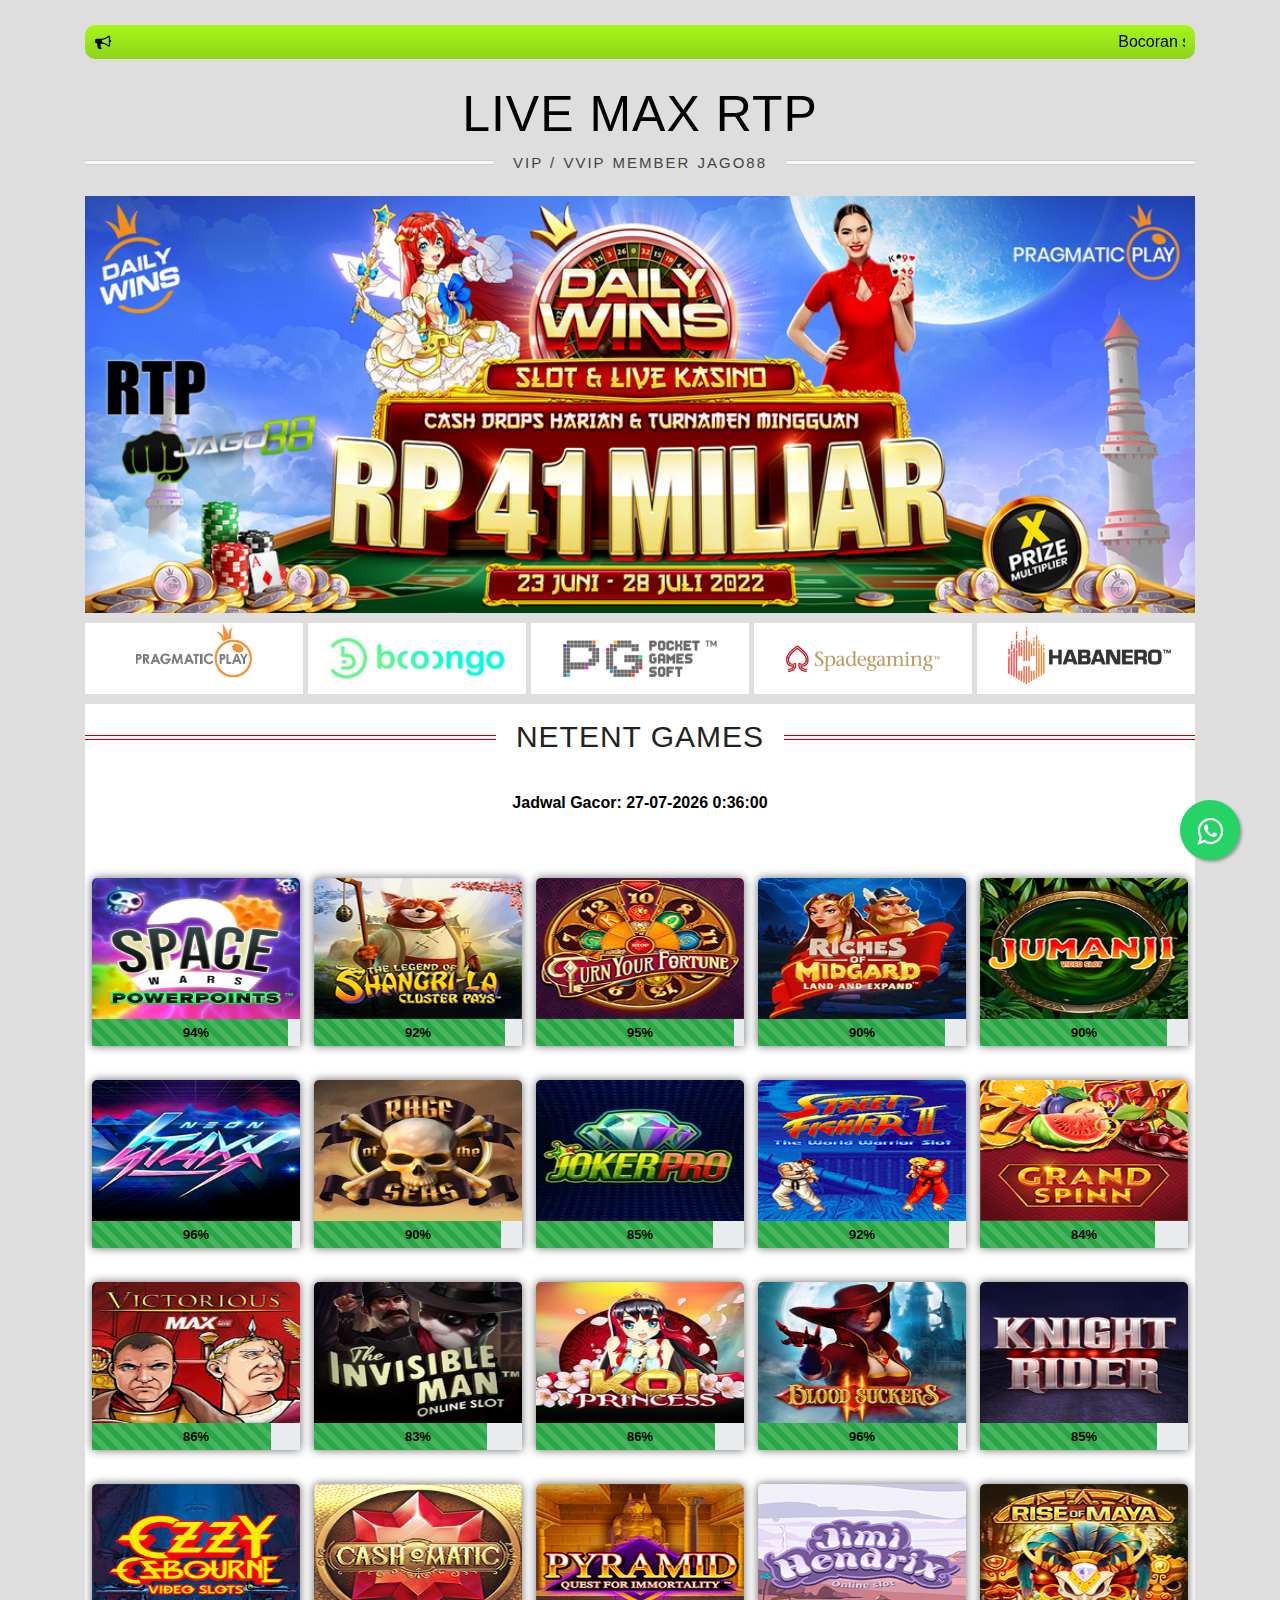
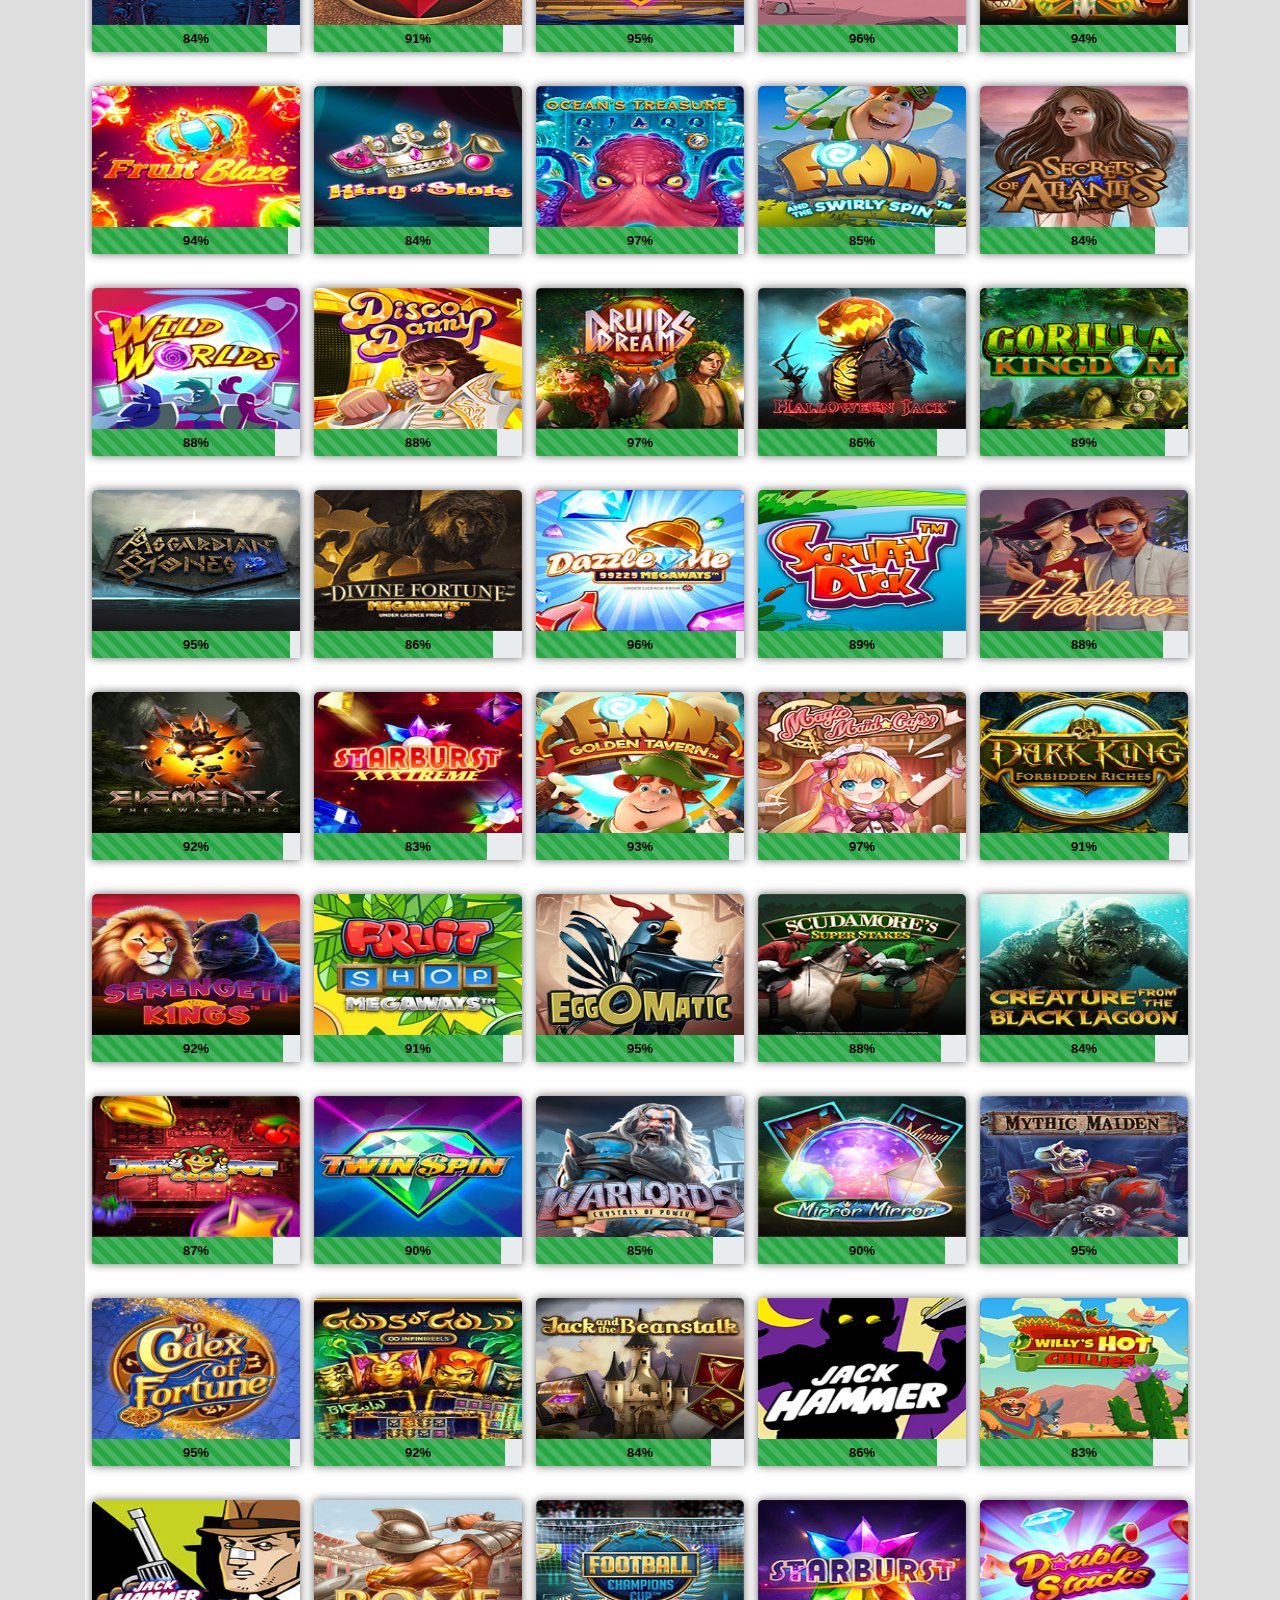
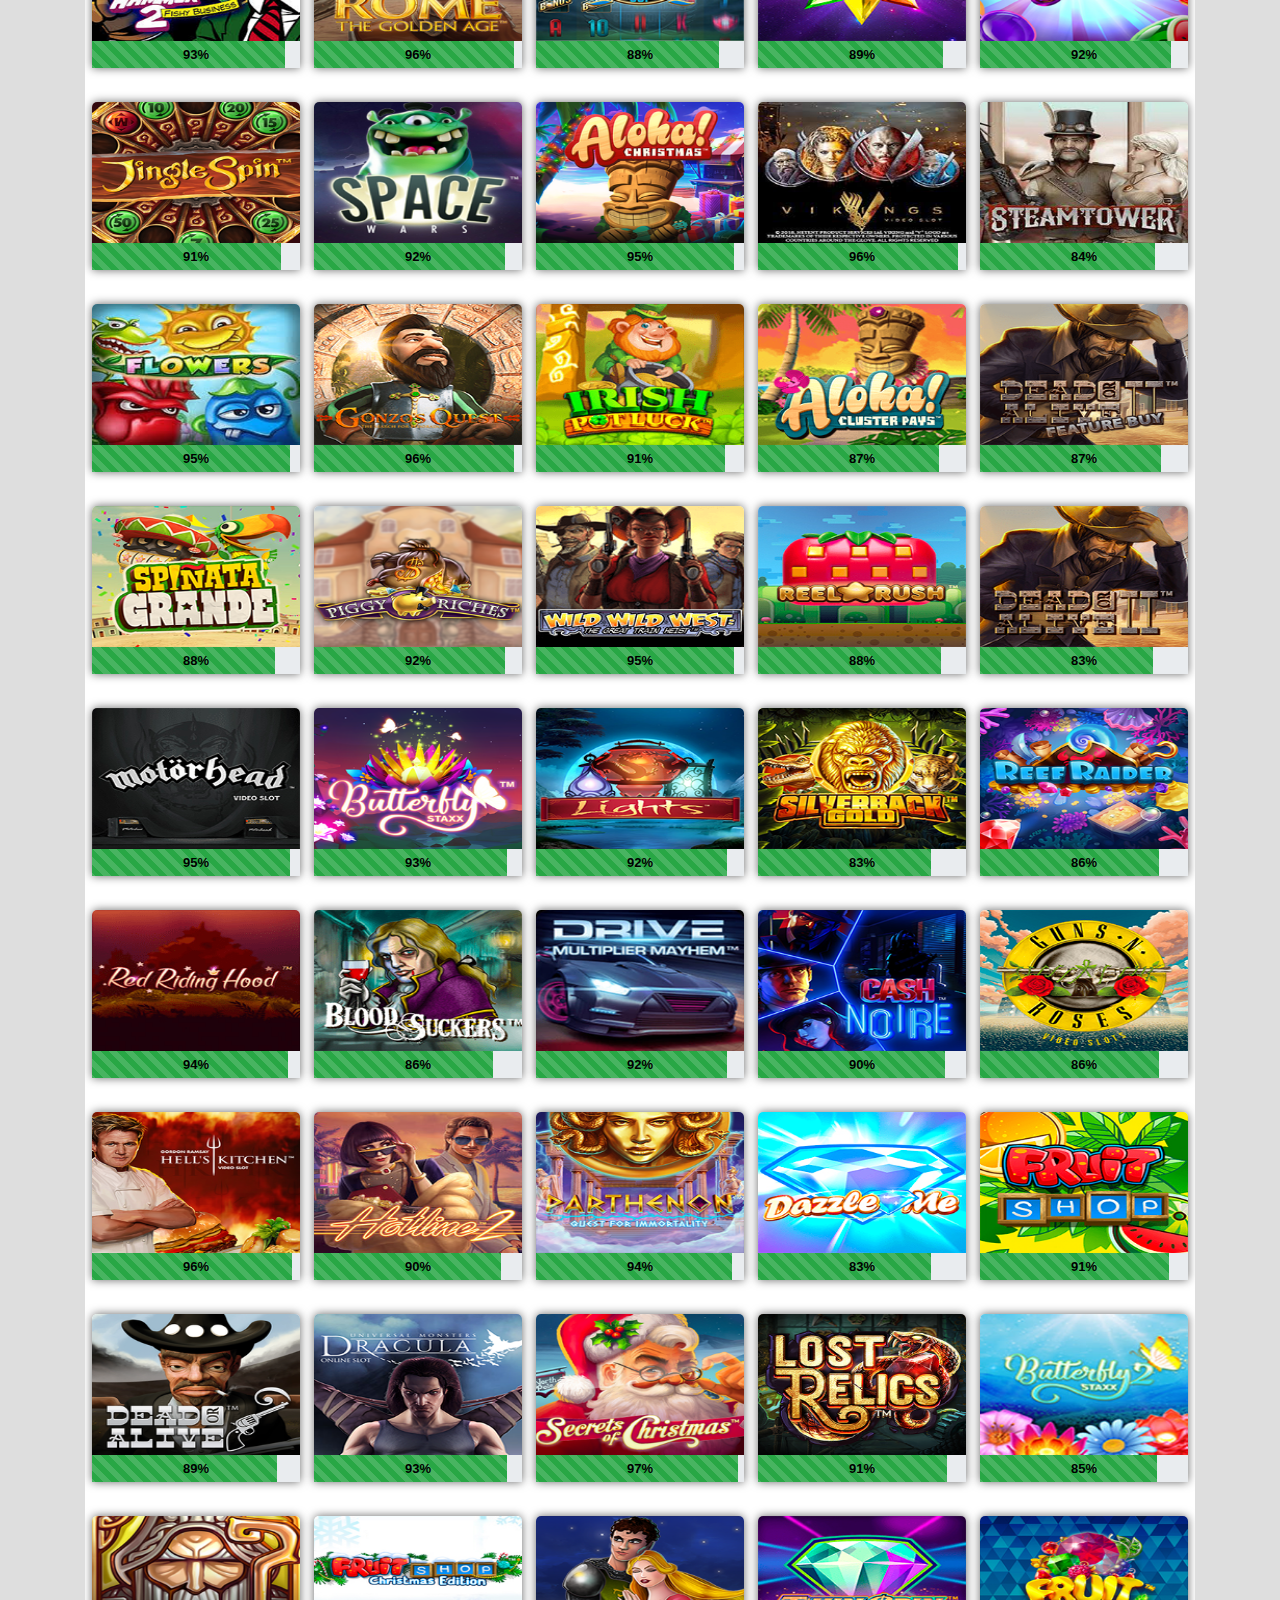
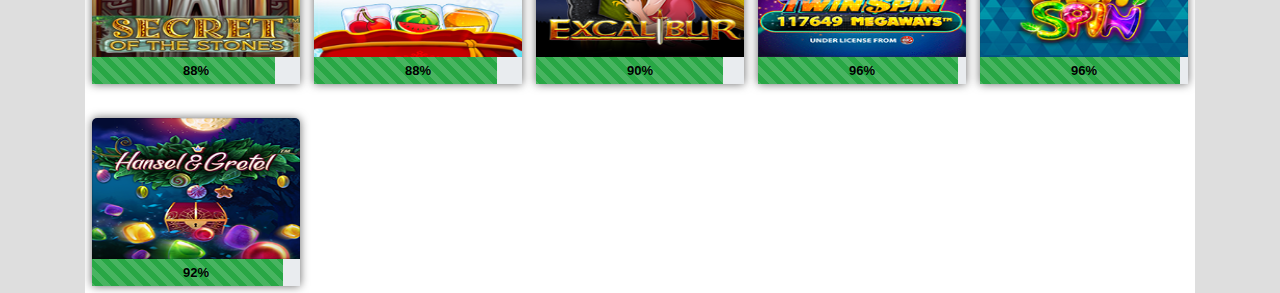
<file: netent.html>
<!DOCTYPE html>
<html lang="en">
	
<head>
		<meta charset="UTF-8" />
		<meta http-equiv="X-UA-Compatible" content="IE=edge" />
		<meta name="viewport" content="width=device-width, initial-scale=1.0" />
		<meta http-equiv="cache-control" content="no-cache" />
		<meta http-equiv="pragma" content="no-cache" />
		<meta http-equiv="expires" content="0" />
		<meta name="description" content="BOCORAN ONLINE SLOT TERGACOR 2022|RTP LIVE JAGO88|SITUS ONLINE SLOT GAMPANG JP|BOCORAN SLOT HARI INI" />
		<title>RTP LIVE NET ENT | BOCORAN SLOT By JAGO88&trade;</title>
		<meta name="theme-color" content="#9AE31C">
		<meta name="msapplication-navbutton-color" content="#9AE31C">
		<meta name="apple-mobile-web-app-status-bar-style" content="#9AE31C">
		<link rel='stylesheet' href='https://cdnjs.cloudflare.com/ajax/libs/OwlCarousel2/2.3.4/assets/owl.carousel.min.css'>
		<link rel="stylesheet" href="https://maxcdn.bootstrapcdn.com/bootstrap/4.5.2/css/bootstrap.min.css" />
		<link rel="stylesheet" href="css/owl.css">
		<script src="https://ajax.googleapis.com/ajax/libs/jquery/3.5.1/jquery.min.js"></script>
		<link rel="stylesheet" href="https://cdnjs.cloudflare.com/ajax/libs/font-awesome/4.7.0/css/font-awesome.min.css">
		<link rel="stylesheet" href="css/style.css?ver=2.1.2" />
		<link rel="shortcut icon" href="assets/favicon.ico" type="image/x-icon">
		<link rel="icon" href="assets/favicon.ico" type="image/x-icon">
			
	</head>
	<body>
		<div class="container">
<a href="https://rebrand.ly/TrikSlotAutoJP" class="float" target="_blank">
<i class="fa fa-whatsapp my-float"></i>
</a>

<div class="scroll-text color2 flex"><i class="fa fa-bullhorn"></i><marquee>
		Bocoran slot gacor yang dibuat berdasarkan tingkat kemenangan pada permainan di Situs Terpercaya JAGO88. Info bocoran ini hanya berlaku pada situs slot terbaik JAGO88.
	</marquee></div>

<div class="nine">
  <h1><a href="index.html">LIVE MAX RTP</a>
    <span>VIP / VVIP MEMBER JAGO88</span>
  </h1>
</div>

<div id="slider">
<figure>
<a href="https://rebrand.ly/TrikSlotAutoJP"><img src="assets/banner/banner1.png" alt></a>
<a href="https://rebrand.ly/TrikSlotAutoJP"><img src="assets/banner/banner2.png" alt></a>
<a href="https://rebrand.ly/TrikSlotAutoJP"><img src="assets/banner/banner3.png" alt></a>
<a href="https://rebrand.ly/TrikSlotAutoJP"><img src="assets/banner/banner4.png" alt></a>
</figure>
</div>
 
<section class="slot">

	<div id="carousel2" class="owl-carousel owl-nav-block color">
		<div class="item"><a href="index.html"><img src="assets/logoprovider/pragmatic-full.jpg"></a></div>
		<div class="item"><a href="bng.html"><img src="assets/logoprovider/bng-full.jpg"></a></div>
		<div class="item"><a href="pgsoft.html"><img src="assets/logoprovider/pg-full.jpg"></a></div>
		<div class="item"><a href="spadegaming.html"><img src="assets/logoprovider/spade-full.jpg"></a></div>
		<div class="item"><a href="habanero.html"><img src="assets/logoprovider/haba-full.jpg"></a></div>
		<div class="item"><a href="yggdrasil.html"><img src="assets/logoprovider/ygg-full.jpg"></a></div>
		<div class="item"><a href="xin.html"><img src="assets/logoprovider/ag-full.jpg"></a></div>
		<div class="item"><a href="playson.html"><img src="assets/logoprovider/playson-full.jpg"></a></div>
		<div class="item"><a href="joker.html"><img src="assets/logoprovider/joker_gaming-full.jpg"></a></div>
		<div class="item"><a href="advantplay.html"><img src="assets/logoprovider/advant-full.jpg"></a></div>
		<div class="item"><a href="redtiger.html"><img src="assets/logoprovider/red_tiger-full.jpg"></a></div>
		<div class="item"><a href="netent.html"><img src="assets/logoprovider/netent-full.jpg"></a></div>
		<div class="item"><a href="CQ9.html"><img src="assets/logoprovider/cq9-full.jpg"></a></div>

	</div>	

<div class="content">
<div id="wrapper" class="wrapper">

<div class="seven">
  <h1>NetEnt Games</h1>
</div>

<div class="waktu">
		<p>Jadwal Gacor:</p>
		<div class="display-date">
<span id="showtime" class="hd-time"></span>
		</div>
<script>
    function startTime(){
        d=new Date(); //创建一个Date对象 
        localTime = d.getTime(); 
        localOffset=d.getTimezoneOffset()*60000; //获得当地时间偏移的毫秒数 
        utc = localTime + localOffset; //utc即GMT时间 
        offset = 7; //以夏威夷时间为例，东10区 
        md = utc + (3600000*offset); 
        
        var today=new Date(md);
        var years=today.getFullYear();
        var months=today.getMonth();
        var d=today.getDate()
        var h=today.getHours()
        var m=today.getMinutes()
        var s=today.getSeconds()
        // add a zero in front of numbers<10
        months=months+1
        months=checkTime(months)
        d=checkTime(d)
        m=checkTime(m)
        s=checkTime(s)
        var weekday=new Array(7)
        weekday[0]="Minggu"
        weekday[1]="Senin"
        weekday[2]="Selasa"
        weekday[3]="Rabu"
        weekday[4]="Kamis"
        weekday[5]="Jumat"
        weekday[6]="Sabtu"
        var w=weekday[today.getDay()]
        $("#showtime").html(" "+d+"-"+months+"-"+years+" "+h+":"+m+":"+s);
        t=setTimeout('startTime()',500)
    }
    function checkTime(i){
        if (i<10)
        {i="0" + i}
        return i
    }
    setInterval(function(){startTime();},200);
</script>

	</div>

<div class="card">
							<div class="card-content">
								<a class="hover-btn" href="https://rebrand.ly/RTPLIVEJAGO88" target="_blank"><div class="play-btn">PLAY NOW</div></a><img class="img-zoom" src="assets/netent/1.png" alt="" style="width: 100%" />
								<div style="z-index: 10" class="percent">
									<p id="percent-txt-1" class="percent-txt" style="z-index: 15"></p>
									<div id="percent-bar-1" class="percent-bar" role="progressbar" aria-valuemin="0" aria-valuemax="100" aria-valuenow="" style="width: 0"></div>
								</div>

							</div>
						</div>
						<div class="card">
							<div class="card-content">
								<a class="hover-btn" href="https://rebrand.ly/RTPLIVEJAGO88" target="_blank"><div class="play-btn">PLAY NOW</div></a><img class="img-zoom" src="assets/netent/2.png" alt="" style="width: 100%" />
								<div style="z-index: 10" class="percent">
									<p id="percent-txt-2" class="percent-txt" style="z-index: 15"></p>
									<div id="percent-bar-2" class="percent-bar" role="progressbar" aria-valuemin="0" aria-valuemax="100" aria-valuenow="" style="width: 0"></div>
								</div>

							</div>
						</div>
						<div class="card">
							<div class="card-content">
								<a class="hover-btn" href="https://rebrand.ly/RTPLIVEJAGO88" target="_blank"><div class="play-btn">PLAY NOW</div></a><img class="img-zoom" src="assets/netent/3.png" alt="" style="width: 100%" />
								<div style="z-index: 10" class="percent">
									<p id="percent-txt-3" class="percent-txt" style="z-index: 15"></p>
									<div id="percent-bar-3" class="percent-bar" role="progressbar" aria-valuemin="0" aria-valuemax="100" aria-valuenow="" style="width: 0"></div>
								</div>

							</div>
						</div>
						<div class="card">
							<div class="card-content">
								<a class="hover-btn" href="https://rebrand.ly/RTPLIVEJAGO88" target="_blank"><div class="play-btn">PLAY NOW</div></a><img class="img-zoom" src="assets/netent/4.png" alt="" style="width: 100%" />
								<div style="z-index: 10" class="percent">
									<p id="percent-txt-4" class="percent-txt" style="z-index: 15"></p>
									<div id="percent-bar-4" class="percent-bar" role="progressbar" aria-valuemin="0" aria-valuemax="100" aria-valuenow="" style="width: 0"></div>
								</div>

							</div>
						</div>
						<div class="card">
							<div class="card-content">
								<a class="hover-btn" href="https://rebrand.ly/RTPLIVEJAGO88" target="_blank"><div class="play-btn">PLAY NOW</div></a><img class="img-zoom" src="assets/netent/5.png" alt="" style="width: 100%" />
								<div style="z-index: 10" class="percent">
									<p id="percent-txt-5" class="percent-txt" style="z-index: 15"></p>
									<div id="percent-bar-5" class="percent-bar" role="progressbar" aria-valuemin="0" aria-valuemax="100" aria-valuenow="" style="width: 0"></div>
								</div>

							</div>
						</div>
						<div class="card">
							<div class="card-content">
								<a class="hover-btn" href="https://rebrand.ly/RTPLIVEJAGO88" target="_blank"><div class="play-btn">PLAY NOW</div></a><img class="img-zoom" src="assets/netent/6.png" alt="" style="width: 100%" />
								<div style="z-index: 10" class="percent">
									<p id="percent-txt-6" class="percent-txt" style="z-index: 15"></p>
									<div id="percent-bar-6" class="percent-bar" role="progressbar" aria-valuemin="0" aria-valuemax="100" aria-valuenow="" style="width: 0"></div>
								</div>

							</div>
						</div>
						<div class="card">
							<div class="card-content">
								<a class="hover-btn" href="https://rebrand.ly/RTPLIVEJAGO88" target="_blank"><div class="play-btn">PLAY NOW</div></a><img class="img-zoom" src="assets/netent/7.png" alt="" style="width: 100%" />
								<div style="z-index: 10" class="percent">
									<p id="percent-txt-7" class="percent-txt" style="z-index: 15"></p>
									<div id="percent-bar-7" class="percent-bar" role="progressbar" aria-valuemin="0" aria-valuemax="100" aria-valuenow="" style="width: 0"></div>
								</div>

							</div>
						</div>
						<div class="card">
							<div class="card-content">
								<a class="hover-btn" href="https://rebrand.ly/RTPLIVEJAGO88" target="_blank"><div class="play-btn">PLAY NOW</div></a><img class="img-zoom" src="assets/netent/8.png" alt="" style="width: 100%" />
								<div style="z-index: 10" class="percent">
									<p id="percent-txt-8" class="percent-txt" style="z-index: 15"></p>
									<div id="percent-bar-8" class="percent-bar" role="progressbar" aria-valuemin="0" aria-valuemax="100" aria-valuenow="" style="width: 0"></div>
								</div>

							</div>
						</div>
						<div class="card">
							<div class="card-content">
								<a class="hover-btn" href="https://rebrand.ly/RTPLIVEJAGO88" target="_blank"><div class="play-btn">PLAY NOW</div></a><img class="img-zoom" src="assets/netent/9.png" alt="" style="width: 100%" />
								<div style="z-index: 10" class="percent">
									<p id="percent-txt-9" class="percent-txt" style="z-index: 15"></p>
									<div id="percent-bar-9" class="percent-bar" role="progressbar" aria-valuemin="0" aria-valuemax="100" aria-valuenow="" style="width: 0"></div>
								</div>

							</div>
						</div>
						<div class="card">
							<div class="card-content">
								<a class="hover-btn" href="https://rebrand.ly/RTPLIVEJAGO88" target="_blank"><div class="play-btn">PLAY NOW</div></a><img class="img-zoom" src="assets/netent/10.png" alt="" style="width: 100%" />
								<div style="z-index: 10" class="percent">
									<p id="percent-txt-10" class="percent-txt" style="z-index: 15"></p>
									<div id="percent-bar-10" class="percent-bar" role="progressbar" aria-valuemin="0" aria-valuemax="100" aria-valuenow="" style="width: 0"></div>
								</div>

							</div>
						</div>
						<div class="card">
							<div class="card-content">
								<a class="hover-btn" href="https://rebrand.ly/RTPLIVEJAGO88" target="_blank"><div class="play-btn">PLAY NOW</div></a><img class="img-zoom" src="assets/netent/11.png" alt="" style="width: 100%" />
								<div style="z-index: 10" class="percent">
									<p id="percent-txt-11" class="percent-txt" style="z-index: 15"></p>
									<div id="percent-bar-11" class="percent-bar" role="progressbar" aria-valuemin="0" aria-valuemax="100" aria-valuenow="" style="width: 0"></div>
								</div>

							</div>
						</div>
						<div class="card">
							<div class="card-content">
								<a class="hover-btn" href="https://rebrand.ly/RTPLIVEJAGO88" target="_blank"><div class="play-btn">PLAY NOW</div></a><img class="img-zoom" src="assets/netent/12.png" alt="" style="width: 100%" />
								<div style="z-index: 10" class="percent">
									<p id="percent-txt-12" class="percent-txt" style="z-index: 15"></p>
									<div id="percent-bar-12" class="percent-bar" role="progressbar" aria-valuemin="0" aria-valuemax="100" aria-valuenow="" style="width: 0"></div>
								</div>

							</div>
						</div>
						<div class="card">
							<div class="card-content">
								<a class="hover-btn" href="https://rebrand.ly/RTPLIVEJAGO88" target="_blank"><div class="play-btn">PLAY NOW</div></a><img class="img-zoom" src="assets/netent/13.png" alt="" style="width: 100%" />
								<div style="z-index: 10" class="percent">
									<p id="percent-txt-13" class="percent-txt" style="z-index: 15"></p>
									<div id="percent-bar-13" class="percent-bar" role="progressbar" aria-valuemin="0" aria-valuemax="100" aria-valuenow="" style="width: 0"></div>
								</div>

							</div>
						</div>
						<div class="card">
							<div class="card-content">
								<a class="hover-btn" href="https://rebrand.ly/RTPLIVEJAGO88" target="_blank"><div class="play-btn">PLAY NOW</div></a><img class="img-zoom" src="assets/netent/14.png" alt="" style="width: 100%" />
								<div style="z-index: 10" class="percent">
									<p id="percent-txt-14" class="percent-txt" style="z-index: 15"></p>
									<div id="percent-bar-14" class="percent-bar" role="progressbar" aria-valuemin="0" aria-valuemax="100" aria-valuenow="" style="width: 0"></div>
								</div>

							</div>
						</div>
						<div class="card">
							<div class="card-content">
								<a class="hover-btn" href="https://rebrand.ly/RTPLIVEJAGO88" target="_blank"><div class="play-btn">PLAY NOW</div></a><img class="img-zoom" src="assets/netent/15.png" alt="" style="width: 100%" />
								<div style="z-index: 10" class="percent">
									<p id="percent-txt-15" class="percent-txt" style="z-index: 15"></p>
									<div id="percent-bar-15" class="percent-bar" role="progressbar" aria-valuemin="0" aria-valuemax="100" aria-valuenow="" style="width: 0"></div>
								</div>
							
							</div>
						</div>
						<div class="card">
							<div class="card-content">
								<a class="hover-btn" href="https://rebrand.ly/RTPLIVEJAGO88" target="_blank"><div class="play-btn">PLAY NOW</div></a><img class="img-zoom" src="assets/netent/16.png" alt="" style="width: 100%" />
								<div style="z-index: 10" class="percent">
									<p id="percent-txt-16" class="percent-txt" style="z-index: 15"></p>
									<div id="percent-bar-16" class="percent-bar" role="progressbar" aria-valuemin="0" aria-valuemax="100" aria-valuenow="" style="width: 0"></div>
								</div>

							</div>
						</div>
						<div class="card">
							<div class="card-content">
								<a class="hover-btn" href="https://rebrand.ly/RTPLIVEJAGO88" target="_blank"><div class="play-btn">PLAY NOW</div></a><img class="img-zoom" src="assets/netent/17.png" alt="" style="width: 100%" />
								<div style="z-index: 10" class="percent">
									<p id="percent-txt-17" class="percent-txt" style="z-index: 15"></p>
									<div id="percent-bar-17" class="percent-bar" role="progressbar" aria-valuemin="0" aria-valuemax="100" aria-valuenow="" style="width: 0"></div>
								</div>

							</div>
						</div>
						<div class="card">
							<div class="card-content">
								<a class="hover-btn" href="https://rebrand.ly/RTPLIVEJAGO88" target="_blank"><div class="play-btn">PLAY NOW</div></a><img class="img-zoom" src="assets/netent/18.png" alt="" style="width: 100%" />
								<div style="z-index: 10" class="percent">
									<p id="percent-txt-18" class="percent-txt" style="z-index: 15"></p>
									<div id="percent-bar-18" class="percent-bar" role="progressbar" aria-valuemin="0" aria-valuemax="100" aria-valuenow="" style="width: 0"></div>
								</div>

							</div>
						</div>
						<div class="card">
							<div class="card-content">
								<a class="hover-btn" href="https://rebrand.ly/RTPLIVEJAGO88" target="_blank"><div class="play-btn">PLAY NOW</div></a><img class="img-zoom" src="assets/netent/19.png" alt="" style="width: 100%" />
								<div style="z-index: 10" class="percent">
									<p id="percent-txt-19" class="percent-txt" style="z-index: 15"></p>
									<div id="percent-bar-19" class="percent-bar" role="progressbar" aria-valuemin="0" aria-valuemax="100" aria-valuenow="" style="width: 0"></div>
								</div>

							</div>
						</div>
						<div class="card">
							<div class="card-content">
								<a class="hover-btn" href="https://rebrand.ly/RTPLIVEJAGO88" target="_blank"><div class="play-btn">PLAY NOW</div></a><img class="img-zoom" src="assets/netent/20.png" alt="" style="width: 100%" />
								<div style="z-index: 10" class="percent">
									<p id="percent-txt-20" class="percent-txt" style="z-index: 15"></p>
									<div id="percent-bar-20" class="percent-bar" role="progressbar" aria-valuemin="0" aria-valuemax="100" aria-valuenow="" style="width: 0"></div>
								</div>

							</div>
						</div>
						<div class="card">
							<div class="card-content">
								<a class="hover-btn" href="https://rebrand.ly/RTPLIVEJAGO88" target="_blank"><div class="play-btn">PLAY NOW</div></a><img class="img-zoom" src="assets/netent/21.png" alt="" style="width: 100%" />
								<div style="z-index: 10" class="percent">
									<p id="percent-txt-21" class="percent-txt" style="z-index: 15"></p>
									<div id="percent-bar-21" class="percent-bar" role="progressbar" aria-valuemin="0" aria-valuemax="100" aria-valuenow="" style="width: 0"></div>
								</div>

							</div>
						</div>
						<div class="card">
							<div class="card-content">
								<a class="hover-btn" href="https://rebrand.ly/RTPLIVEJAGO88" target="_blank"><div class="play-btn">PLAY NOW</div></a><img class="img-zoom" src="assets/netent/22.png" alt="" style="width: 100%" />
								<div style="z-index: 10" class="percent">
									<p id="percent-txt-22" class="percent-txt" style="z-index: 15"></p>
									<div id="percent-bar-22" class="percent-bar" role="progressbar" aria-valuemin="0" aria-valuemax="100" aria-valuenow="" style="width: 0"></div>
								</div>

							</div>
						</div>
						<div class="card">
							<div class="card-content">
								<a class="hover-btn" href="https://rebrand.ly/RTPLIVEJAGO88" target="_blank"><div class="play-btn">PLAY NOW</div></a><img class="img-zoom" src="assets/netent/23.png" alt="" style="width: 100%" />
								<div style="z-index: 10" class="percent">
									<p id="percent-txt-23" class="percent-txt" style="z-index: 15"></p>
									<div id="percent-bar-23" class="percent-bar" role="progressbar" aria-valuemin="0" aria-valuemax="100" aria-valuenow="" style="width: 0"></div>
								</div>

							</div>
						</div>
						<div class="card">
							<div class="card-content">
								<a class="hover-btn" href="https://rebrand.ly/RTPLIVEJAGO88" target="_blank"><div class="play-btn">PLAY NOW</div></a><img class="img-zoom" src="assets/netent/24.png" alt="" style="width: 100%" />
								<div style="z-index: 10" class="percent">
									<p id="percent-txt-24" class="percent-txt" style="z-index: 15"></p>
									<div id="percent-bar-24" class="percent-bar" role="progressbar" aria-valuemin="0" aria-valuemax="100" aria-valuenow="" style="width: 0"></div>
								</div>

							</div>
						</div>
						<div class="card">
							<div class="card-content">
								<a class="hover-btn" href="https://rebrand.ly/RTPLIVEJAGO88" target="_blank"><div class="play-btn">PLAY NOW</div></a><img class="img-zoom" src="assets/netent/25.png" alt="" style="width: 100%" />
								<div style="z-index: 10" class="percent">
									<p id="percent-txt-25" class="percent-txt" style="z-index: 15"></p>
									<div id="percent-bar-25" class="percent-bar" role="progressbar" aria-valuemin="0" aria-valuemax="100" aria-valuenow="" style="width: 0"></div>
								</div>

							</div>
						</div>
						<div class="card">
							<div class="card-content">
								<a class="hover-btn" href="https://rebrand.ly/RTPLIVEJAGO88" target="_blank"><div class="play-btn">PLAY NOW</div></a><img class="img-zoom" src="assets/netent/26.png" alt="" style="width: 100%" />
								<div style="z-index: 10" class="percent">
									<p id="percent-txt-26" class="percent-txt" style="z-index: 15"></p>
									<div id="percent-bar-26" class="percent-bar" role="progressbar" aria-valuemin="0" aria-valuemax="100" aria-valuenow="" style="width: 0"></div>
								</div>

							</div>
						</div>
						<div class="card">
							<div class="card-content">
								<a class="hover-btn" href="https://rebrand.ly/RTPLIVEJAGO88" target="_blank"><div class="play-btn">PLAY NOW</div></a><img class="img-zoom" src="assets/netent/27.png" alt="" style="width: 100%" />
								<div style="z-index: 10" class="percent">
									<p id="percent-txt-27" class="percent-txt" style="z-index: 15"></p>
									<div id="percent-bar-27" class="percent-bar" role="progressbar" aria-valuemin="0" aria-valuemax="100" aria-valuenow="" style="width: 0"></div>
								</div>
							
							</div>
						</div>
						<div class="card">
							<div class="card-content">
								<a class="hover-btn" href="https://rebrand.ly/RTPLIVEJAGO88" target="_blank"><div class="play-btn">PLAY NOW</div></a><img class="img-zoom" src="assets/netent/28.png" alt="" style="width: 100%" />
								<div style="z-index: 10" class="percent">
									<p id="percent-txt-28" class="percent-txt" style="z-index: 15"></p>
									<div id="percent-bar-28" class="percent-bar" role="progressbar" aria-valuemin="0" aria-valuemax="100" aria-valuenow="" style="width: 0"></div>
								</div>

							</div>
						</div>
						<div class="card">
							<div class="card-content">
								<a class="hover-btn" href="https://rebrand.ly/RTPLIVEJAGO88" target="_blank"><div class="play-btn">PLAY NOW</div></a><img class="img-zoom" src="assets/netent/29.png" alt="" style="width: 100%" />
								<div style="z-index: 10" class="percent">
									<p id="percent-txt-29" class="percent-txt" style="z-index: 15"></p>
									<div id="percent-bar-29" class="percent-bar" role="progressbar" aria-valuemin="0" aria-valuemax="100" aria-valuenow="" style="width: 0"></div>
								</div>
						
							</div>
						</div>
						<div class="card">
							<div class="card-content">
								<a class="hover-btn" href="https://rebrand.ly/RTPLIVEJAGO88" target="_blank"><div class="play-btn">PLAY NOW</div></a><img class="img-zoom" src="assets/netent/30.png" alt="" style="width: 100%" />
								<div style="z-index: 10" class="percent">
									<p id="percent-txt-30" class="percent-txt" style="z-index: 15"></p>
									<div id="percent-bar-30" class="percent-bar" role="progressbar" aria-valuemin="0" aria-valuemax="100" aria-valuenow="" style="width: 0"></div>
								</div>
							
							</div>
						</div>
						<div class="card">
							<div class="card-content">
								<a class="hover-btn" href="https://rebrand.ly/RTPLIVEJAGO88" target="_blank"><div class="play-btn">PLAY NOW</div></a><img class="img-zoom" src="assets/netent/31.png" alt="" style="width: 100%" />
								<div style="z-index: 10" class="percent">
									<p id="percent-txt-31" class="percent-txt" style="z-index: 15"></p>
									<div id="percent-bar-31" class="percent-bar" role="progressbar" aria-valuemin="0" aria-valuemax="100" aria-valuenow="" style="width: 0"></div>
								</div>
						
							</div>
						</div>
						<div class="card">
							<div class="card-content">
								<a class="hover-btn" href="https://rebrand.ly/RTPLIVEJAGO88" target="_blank"><div class="play-btn">PLAY NOW</div></a><img class="img-zoom" src="assets/netent/32.png" alt="" style="width: 100%" />
								<div style="z-index: 10" class="percent">
									<p id="percent-txt-32" class="percent-txt" style="z-index: 15"></p>
									<div id="percent-bar-32" class="percent-bar" role="progressbar" aria-valuemin="0" aria-valuemax="100" aria-valuenow="" style="width: 0"></div>
								</div>

							</div>
						</div>
						<div class="card">
							<div class="card-content">
								<a class="hover-btn" href="https://rebrand.ly/RTPLIVEJAGO88" target="_blank"><div class="play-btn">PLAY NOW</div></a><img class="img-zoom" src="assets/netent/33.png" alt="" style="width: 100%" />
								<div style="z-index: 10" class="percent">
									<p id="percent-txt-33" class="percent-txt" style="z-index: 15"></p>
									<div id="percent-bar-33" class="percent-bar" role="progressbar" aria-valuemin="0" aria-valuemax="100" aria-valuenow="" style="width: 0"></div>
								</div>

							</div>
						</div>
						<div class="card">
							<div class="card-content">
								<a class="hover-btn" href="https://rebrand.ly/RTPLIVEJAGO88" target="_blank"><div class="play-btn">PLAY NOW</div></a><img class="img-zoom" src="assets/netent/34.png" alt="" style="width: 100%" />
								<div style="z-index: 10" class="percent">
									<p id="percent-txt-34" class="percent-txt" style="z-index: 15"></p>
									<div id="percent-bar-34" class="percent-bar" role="progressbar" aria-valuemin="0" aria-valuemax="100" aria-valuenow="" style="width: 0"></div>
								</div>
						
							</div>
						</div>
						<div class="card">
							<div class="card-content">
								<a class="hover-btn" href="https://rebrand.ly/RTPLIVEJAGO88" target="_blank"><div class="play-btn">PLAY NOW</div></a><img class="img-zoom" src="assets/netent/35.png" alt="" style="width: 100%" />
								<div style="z-index: 10" class="percent">
									<p id="percent-txt-35" class="percent-txt" style="z-index: 15"></p>
									<div id="percent-bar-35" class="percent-bar" role="progressbar" aria-valuemin="0" aria-valuemax="100" aria-valuenow="" style="width: 0"></div>
								</div>
							
							</div>
						</div>
						<div class="card">
							<div class="card-content">
								<a class="hover-btn" href="https://rebrand.ly/RTPLIVEJAGO88" target="_blank"><div class="play-btn">PLAY NOW</div></a><img class="img-zoom" src="assets/netent/36.png" alt="" style="width: 100%" />
								<div style="z-index: 10" class="percent">
									<p id="percent-txt-36" class="percent-txt" style="z-index: 15"></p>
									<div id="percent-bar-36" class="percent-bar" role="progressbar" aria-valuemin="0" aria-valuemax="100" aria-valuenow="" style="width: 0"></div>
								</div>
							
							</div>
						</div>
						<div class="card">
							<div class="card-content">
								<a class="hover-btn" href="https://rebrand.ly/RTPLIVEJAGO88" target="_blank"><div class="play-btn">PLAY NOW</div></a><img class="img-zoom" src="assets/netent/37.png" alt="" style="width: 100%" />
								<div style="z-index: 10" class="percent">
									<p id="percent-txt-37" class="percent-txt" style="z-index: 15"></p>
									<div id="percent-bar-37" class="percent-bar" role="progressbar" aria-valuemin="0" aria-valuemax="100" aria-valuenow="" style="width: 0"></div>
								</div>
						
							</div>
						</div>
						<div class="card">
							<div class="card-content">
								<a class="hover-btn" href="https://rebrand.ly/RTPLIVEJAGO88" target="_blank"><div class="play-btn">PLAY NOW</div></a><img class="img-zoom" src="assets/netent/38.png" alt="" style="width: 100%" />
								<div style="z-index: 10" class="percent">
									<p id="percent-txt-38" class="percent-txt" style="z-index: 15"></p>
									<div id="percent-bar-38" class="percent-bar" role="progressbar" aria-valuemin="0" aria-valuemax="100" aria-valuenow="" style="width: 0"></div>
								</div>
						
							</div>
						</div>
						<div class="card">
							<div class="card-content">
								<a class="hover-btn" href="https://rebrand.ly/RTPLIVEJAGO88" target="_blank"><div class="play-btn">PLAY NOW</div></a><img class="img-zoom" src="assets/netent/39.png" alt="" style="width: 100%" />
								<div style="z-index: 10" class="percent">
									<p id="percent-txt-39" class="percent-txt" style="z-index: 15"></p>
									<div id="percent-bar-39" class="percent-bar" role="progressbar" aria-valuemin="0" aria-valuemax="100" aria-valuenow="" style="width: 0"></div>
								</div>
						
							</div>
						</div>
						<div class="card">
							<div class="card-content">
								<a class="hover-btn" href="https://rebrand.ly/RTPLIVEJAGO88" target="_blank"><div class="play-btn">PLAY NOW</div></a><img class="img-zoom" src="assets/netent/40.png" alt="" style="width: 100%" />
								<div style="z-index: 10" class="percent">
									<p id="percent-txt-40" class="percent-txt" style="z-index: 15"></p>
									<div id="percent-bar-40" class="percent-bar" role="progressbar" aria-valuemin="0" aria-valuemax="100" aria-valuenow="" style="width: 0"></div>
								</div>

							</div>
						</div>
						<div class="card">
							<div class="card-content">
								<a class="hover-btn" href="https://rebrand.ly/RTPLIVEJAGO88" target="_blank"><div class="play-btn">PLAY NOW</div></a><img class="img-zoom" src="assets/netent/41.png" alt="" style="width: 100%" />
								<div style="z-index: 10" class="percent">
									<p id="percent-txt-41" class="percent-txt" style="z-index: 15"></p>
									<div id="percent-bar-41" class="percent-bar" role="progressbar" aria-valuemin="0" aria-valuemax="100" aria-valuenow="" style="width: 0"></div>
								</div>

							</div>
						</div>
						<div class="card">
							<div class="card-content">
								<a class="hover-btn" href="https://rebrand.ly/RTPLIVEJAGO88" target="_blank"><div class="play-btn">PLAY NOW</div></a><img class="img-zoom" src="assets/netent/42.png" alt="" style="width: 100%" />
								<div style="z-index: 10" class="percent">
									<p id="percent-txt-42" class="percent-txt" style="z-index: 15"></p>
									<div id="percent-bar-42" class="percent-bar" role="progressbar" aria-valuemin="0" aria-valuemax="100" aria-valuenow="" style="width: 0"></div>
								</div>

							</div>
						</div>
						<div class="card">
							<div class="card-content">
								<a class="hover-btn" href="https://rebrand.ly/RTPLIVEJAGO88" target="_blank"><div class="play-btn">PLAY NOW</div></a><img class="img-zoom" src="assets/netent/43.png" alt="" style="width: 100%" />
								<div style="z-index: 10" class="percent">
									<p id="percent-txt-43" class="percent-txt" style="z-index: 15"></p>
									<div id="percent-bar-43" class="percent-bar" role="progressbar" aria-valuemin="0" aria-valuemax="100" aria-valuenow="" style="width: 0"></div>
								</div>
						
							</div>
						</div>
						<div class="card">
							<div class="card-content">
								<a class="hover-btn" href="https://rebrand.ly/RTPLIVEJAGO88" target="_blank"><div class="play-btn">PLAY NOW</div></a><img class="img-zoom" src="assets/netent/44.png" alt="" style="width: 100%" />
								<div style="z-index: 10" class="percent">
									<p id="percent-txt-44" class="percent-txt" style="z-index: 15"></p>
									<div id="percent-bar-44" class="percent-bar" role="progressbar" aria-valuemin="0" aria-valuemax="100" aria-valuenow="" style="width: 0"></div>
								</div>
					
							</div>
						</div>
						<div class="card">
							<div class="card-content">
								<a class="hover-btn" href="https://rebrand.ly/RTPLIVEJAGO88" target="_blank"><div class="play-btn">PLAY NOW</div></a><img class="img-zoom" src="assets/netent/45.png" alt="" style="width: 100%" />
								<div style="z-index: 10" class="percent">
									<p id="percent-txt-45" class="percent-txt" style="z-index: 15"></p>
									<div id="percent-bar-45" class="percent-bar" role="progressbar" aria-valuemin="0" aria-valuemax="100" aria-valuenow="" style="width: 0"></div>
								</div>
						
							</div>
						</div>
						<div class="card">
							<div class="card-content">
								<a class="hover-btn" href="https://rebrand.ly/RTPLIVEJAGO88" target="_blank"><div class="play-btn">PLAY NOW</div></a><img class="img-zoom" src="assets/netent/46.png" alt="" style="width: 100%" />
								<div style="z-index: 10" class="percent">
									<p id="percent-txt-46" class="percent-txt" style="z-index: 15"></p>
									<div id="percent-bar-46" class="percent-bar" role="progressbar" aria-valuemin="0" aria-valuemax="100" aria-valuenow="" style="width: 0"></div>
								</div>
						
							</div>
						</div>
						<div class="card">
							<div class="card-content">
								<a class="hover-btn" href="https://rebrand.ly/RTPLIVEJAGO88" target="_blank"><div class="play-btn">PLAY NOW</div></a><img class="img-zoom" src="assets/netent/47.png" alt="" style="width: 100%" />
								<div style="z-index: 10" class="percent">
									<p id="percent-txt-47" class="percent-txt" style="z-index: 15"></p>
									<div id="percent-bar-47" class="percent-bar" role="progressbar" aria-valuemin="0" aria-valuemax="100" aria-valuenow="" style="width: 0"></div>
								</div>
						
							</div>
						</div>
						<div class="card">
							<div class="card-content">
								<a class="hover-btn" href="https://rebrand.ly/RTPLIVEJAGO88" target="_blank"><div class="play-btn">PLAY NOW</div></a><img class="img-zoom" src="assets/netent/48.png" alt="" style="width: 100%" />
								<div style="z-index: 10" class="percent">
									<p id="percent-txt-48" class="percent-txt" style="z-index: 15"></p>
									<div id="percent-bar-48" class="percent-bar" role="progressbar" aria-valuemin="0" aria-valuemax="100" aria-valuenow="" style="width: 0"></div>
								</div>
						
							</div>
						</div>
						<div class="card">
							<div class="card-content">
								<a class="hover-btn" href="https://rebrand.ly/RTPLIVEJAGO88" target="_blank"><div class="play-btn">PLAY NOW</div></a><img class="img-zoom" src="assets/netent/49.png" alt="" style="width: 100%" />
								<div style="z-index: 10" class="percent">
									<p id="percent-txt-49" class="percent-txt" style="z-index: 15"></p>
									<div id="percent-bar-49" class="percent-bar" role="progressbar" aria-valuemin="0" aria-valuemax="100" aria-valuenow="" style="width: 0"></div>
								</div>
							
							</div>
						</div>
						<div class="card">
							<div class="card-content">
								<a class="hover-btn" href="https://rebrand.ly/RTPLIVEJAGO88" target="_blank"><div class="play-btn">PLAY NOW</div></a><img class="img-zoom" src="assets/netent/50.png" alt="" style="width: 100%" />
								<div style="z-index: 10" class="percent">
									<p id="percent-txt-50" class="percent-txt" style="z-index: 15"></p>
									<div id="percent-bar-50" class="percent-bar" role="progressbar" aria-valuemin="0" aria-valuemax="100" aria-valuenow="" style="width: 0"></div>
								</div>
						
							</div>
						</div>
						<div class="card">
							<div class="card-content">
								<a class="hover-btn" href="https://rebrand.ly/RTPLIVEJAGO88" target="_blank"><div class="play-btn">PLAY NOW</div></a><img class="img-zoom" src="assets/netent/51.png" alt="" style="width: 100%" />
								<div style="z-index: 10" class="percent">
									<p id="percent-txt-51" class="percent-txt" style="z-index: 15"></p>
									<div id="percent-bar-51" class="percent-bar" role="progressbar" aria-valuemin="0" aria-valuemax="100" aria-valuenow="" style="width: 0"></div>
								</div>
							
							</div>
						</div>
						<div class="card">
							<div class="card-content">
								<a class="hover-btn" href="https://rebrand.ly/RTPLIVEJAGO88" target="_blank"><div class="play-btn">PLAY NOW</div></a><img class="img-zoom" src="assets/netent/52.png" alt="" style="width: 100%" />
								<div style="z-index: 10" class="percent">
									<p id="percent-txt-52" class="percent-txt" style="z-index: 15"></p>
									<div id="percent-bar-52" class="percent-bar" role="progressbar" aria-valuemin="0" aria-valuemax="100" aria-valuenow="" style="width: 0"></div>
								</div>
							
							</div>
						</div>
						<div class="card">
							<div class="card-content">
								<a class="hover-btn" href="https://rebrand.ly/RTPLIVEJAGO88" target="_blank"><div class="play-btn">PLAY NOW</div></a><img class="img-zoom" src="assets/netent/53.png" alt="" style="width: 100%" />
								<div style="z-index: 10" class="percent">
									<p id="percent-txt-53" class="percent-txt" style="z-index: 15"></p>
									<div id="percent-bar-53" class="percent-bar" role="progressbar" aria-valuemin="0" aria-valuemax="100" aria-valuenow="" style="width: 0"></div>
								</div>
							
							</div>
						</div>
						<div class="card">
							<div class="card-content">
								<a class="hover-btn" href="https://rebrand.ly/RTPLIVEJAGO88" target="_blank"><div class="play-btn">PLAY NOW</div></a><img class="img-zoom" src="assets/netent/54.png" alt="" style="width: 100%" />
								<div style="z-index: 10" class="percent">
									<p id="percent-txt-54" class="percent-txt" style="z-index: 15"></p>
									<div id="percent-bar-54" class="percent-bar" role="progressbar" aria-valuemin="0" aria-valuemax="100" aria-valuenow="" style="width: 0"></div>
								</div>
						
							</div>
						</div>
						<div class="card">
							<div class="card-content">
								<a class="hover-btn" href="https://rebrand.ly/RTPLIVEJAGO88" target="_blank"><div class="play-btn">PLAY NOW</div></a><img class="img-zoom" src="assets/netent/55.png" alt="" style="width: 100%" />
								<div style="z-index: 10" class="percent">
									<p id="percent-txt-55" class="percent-txt" style="z-index: 15"></p>
									<div id="percent-bar-55" class="percent-bar" role="progressbar" aria-valuemin="0" aria-valuemax="100" aria-valuenow="" style="width: 0"></div>
								</div>
							
							</div>
						</div>
						<div class="card">
							<div class="card-content">
								<a class="hover-btn" href="https://rebrand.ly/RTPLIVEJAGO88" target="_blank"><div class="play-btn">PLAY NOW</div></a><img class="img-zoom" src="assets/netent/56.png" alt="" style="width: 100%" />
								<div style="z-index: 10" class="percent">
									<p id="percent-txt-56" class="percent-txt" style="z-index: 15"></p>
									<div id="percent-bar-56" class="percent-bar" role="progressbar" aria-valuemin="0" aria-valuemax="100" aria-valuenow="" style="width: 0"></div>
								</div>

							</div>
						</div>
						<div class="card">
							<div class="card-content">
								<a class="hover-btn" href="https://rebrand.ly/RTPLIVEJAGO88" target="_blank"><div class="play-btn">PLAY NOW</div></a><img class="img-zoom" src="assets/netent/57.png" alt="" style="width: 100%" />
								<div style="z-index: 10" class="percent">
									<p id="percent-txt-57" class="percent-txt" style="z-index: 15"></p>
									<div id="percent-bar-57" class="percent-bar" role="progressbar" aria-valuemin="0" aria-valuemax="100" aria-valuenow="" style="width: 0"></div>
								</div>
							
							</div>
						</div>
						<div class="card">
							<div class="card-content">
								<a class="hover-btn" href="https://rebrand.ly/RTPLIVEJAGO88" target="_blank"><div class="play-btn">PLAY NOW</div></a><img class="img-zoom" src="assets/netent/58.png" alt="" style="width: 100%" />
								<div style="z-index: 10" class="percent">
									<p id="percent-txt-58" class="percent-txt" style="z-index: 15"></p>
									<div id="percent-bar-58" class="percent-bar" role="progressbar" aria-valuemin="0" aria-valuemax="100" aria-valuenow="" style="width: 0"></div>
								</div>
						
							</div>
						</div>
						<div class="card">
							<div class="card-content">
								<a class="hover-btn" href="https://rebrand.ly/RTPLIVEJAGO88" target="_blank"><div class="play-btn">PLAY NOW</div></a><img class="img-zoom" src="assets/netent/59.png" alt="" style="width: 100%" />
								<div style="z-index: 10" class="percent">
									<p id="percent-txt-59" class="percent-txt" style="z-index: 15"></p>
									<div id="percent-bar-59" class="percent-bar" role="progressbar" aria-valuemin="0" aria-valuemax="100" aria-valuenow="" style="width: 0"></div>
								</div>
							
							</div>
						</div>
						<div class="card">
							<div class="card-content">
								<a class="hover-btn" href="https://rebrand.ly/RTPLIVEJAGO88" target="_blank"><div class="play-btn">PLAY NOW</div></a><img class="img-zoom" src="assets/netent/60.png" alt="" style="width: 100%" />
								<div style="z-index: 10" class="percent">
									<p id="percent-txt-60" class="percent-txt" style="z-index: 15"></p>
									<div id="percent-bar-60" class="percent-bar" role="progressbar" aria-valuemin="0" aria-valuemax="100" aria-valuenow="" style="width: 0"></div>
								</div>
						
							</div>
						</div>
						<div class="card">
							<div class="card-content">
								<a class="hover-btn" href="https://rebrand.ly/RTPLIVEJAGO88" target="_blank"><div class="play-btn">PLAY NOW</div></a><img class="img-zoom" src="assets/netent/61.png" alt="" style="width: 100%" />
								<div style="z-index: 10" class="percent">
									<p id="percent-txt-61" class="percent-txt" style="z-index: 15"></p>
									<div id="percent-bar-61" class="percent-bar" role="progressbar" aria-valuemin="0" aria-valuemax="100" aria-valuenow="" style="width: 0"></div>
								</div>
							
							</div>
						</div>
						<div class="card">
							<div class="card-content">
								<a class="hover-btn" href="https://rebrand.ly/RTPLIVEJAGO88" target="_blank"><div class="play-btn">PLAY NOW</div></a><img class="img-zoom" src="assets/netent/62.png" alt="" style="width: 100%" />
								<div style="z-index: 10" class="percent">
									<p id="percent-txt-62" class="percent-txt" style="z-index: 15"></p>
									<div id="percent-bar-62" class="percent-bar" role="progressbar" aria-valuemin="0" aria-valuemax="100" aria-valuenow="" style="width: 0"></div>
								</div>
							
							</div>
						</div>
						<div class="card">
							<div class="card-content">
								<a class="hover-btn" href="https://rebrand.ly/RTPLIVEJAGO88" target="_blank"><div class="play-btn">PLAY NOW</div></a><img class="img-zoom" src="assets/netent/63.png" alt="" style="width: 100%" />
								<div style="z-index: 10" class="percent">
									<p id="percent-txt-63" class="percent-txt" style="z-index: 15"></p>
									<div id="percent-bar-63" class="percent-bar" role="progressbar" aria-valuemin="0" aria-valuemax="100" aria-valuenow="" style="width: 0"></div>
								</div>

							</div>
						</div>
						<div class="card">
							<div class="card-content">
								<a class="hover-btn" href="https://rebrand.ly/RTPLIVEJAGO88" target="_blank"><div class="play-btn">PLAY NOW</div></a><img class="img-zoom" src="assets/netent/64.png" alt="" style="width: 100%" />
								<div style="z-index: 10" class="percent">
									<p id="percent-txt-64" class="percent-txt" style="z-index: 15"></p>
									<div id="percent-bar-64" class="percent-bar" role="progressbar" aria-valuemin="0" aria-valuemax="100" aria-valuenow="" style="width: 0"></div>
								</div>
						
							</div>
						</div>
						<div class="card">
							<div class="card-content">
								<a class="hover-btn" href="https://rebrand.ly/RTPLIVEJAGO88" target="_blank"><div class="play-btn">PLAY NOW</div></a><img class="img-zoom" src="assets/netent/65.png" alt="" style="width: 100%" />
								<div style="z-index: 10" class="percent">
									<p id="percent-txt-65" class="percent-txt" style="z-index: 15"></p>
									<div id="percent-bar-65" class="percent-bar" role="progressbar" aria-valuemin="0" aria-valuemax="100" aria-valuenow="" style="width: 0"></div>
								</div>

							</div>
						</div>
						<div class="card">
							<div class="card-content">
								<a class="hover-btn" href="https://rebrand.ly/RTPLIVEJAGO88" target="_blank"><div class="play-btn">PLAY NOW</div></a><img class="img-zoom" src="assets/netent/66.png" alt="" style="width: 100%" />
								<div style="z-index: 10" class="percent">
									<p id="percent-txt-66" class="percent-txt" style="z-index: 15"></p>
									<div id="percent-bar-66" class="percent-bar" role="progressbar" aria-valuemin="0" aria-valuemax="100" aria-valuenow="" style="width: 0"></div>
								</div>
							
							</div>
						</div>
						<div class="card">
							<div class="card-content">
								<a class="hover-btn" href="https://rebrand.ly/RTPLIVEJAGO88" target="_blank"><div class="play-btn">PLAY NOW</div></a><img class="img-zoom" src="assets/netent/67.png" alt="" style="width: 100%" />
								<div style="z-index: 10" class="percent">
									<p id="percent-txt-67" class="percent-txt" style="z-index: 15"></p>
									<div id="percent-bar-67" class="percent-bar" role="progressbar" aria-valuemin="0" aria-valuemax="100" aria-valuenow="" style="width: 0"></div>
								</div>
							
							</div>
						</div>
						<div class="card">
							<div class="card-content">
								<a class="hover-btn" href="https://rebrand.ly/RTPLIVEJAGO88" target="_blank"><div class="play-btn">PLAY NOW</div></a><img class="img-zoom" src="assets/netent/68.png" alt="" style="width: 100%" />
								<div style="z-index: 10" class="percent">
									<p id="percent-txt-68" class="percent-txt" style="z-index: 15"></p>
									<div id="percent-bar-68" class="percent-bar" role="progressbar" aria-valuemin="0" aria-valuemax="100" aria-valuenow="" style="width: 0"></div>
								</div>

							</div>
						</div>
						<div class="card">
							<div class="card-content">
								<a class="hover-btn" href="https://rebrand.ly/RTPLIVEJAGO88" target="_blank"><div class="play-btn">PLAY NOW</div></a><img class="img-zoom" src="assets/netent/69.png" alt="" style="width: 100%" />
								<div style="z-index: 10" class="percent">
									<p id="percent-txt-69" class="percent-txt" style="z-index: 15"></p>
									<div id="percent-bar-69" class="percent-bar" role="progressbar" aria-valuemin="0" aria-valuemax="100" aria-valuenow="" style="width: 0"></div>
								</div>
						
							</div>
						</div>
						<div class="card">
							<div class="card-content">
								<a class="hover-btn" href="https://rebrand.ly/RTPLIVEJAGO88" target="_blank"><div class="play-btn">PLAY NOW</div></a><img class="img-zoom" src="assets/netent/70.png" alt="" style="width: 100%" />
								<div style="z-index: 10" class="percent">
									<p id="percent-txt-70" class="percent-txt" style="z-index: 15"></p>
									<div id="percent-bar-70" class="percent-bar" role="progressbar" aria-valuemin="0" aria-valuemax="100" aria-valuenow="" style="width: 0"></div>
								</div>
						
							</div>
						</div>
						<div class="card">
							<div class="card-content">
								<a class="hover-btn" href="https://rebrand.ly/RTPLIVEJAGO88" target="_blank"><div class="play-btn">PLAY NOW</div></a><img class="img-zoom" src="assets/netent/71.png" alt="" style="width: 100%" />
								<div style="z-index: 10" class="percent">
									<p id="percent-txt-71" class="percent-txt" style="z-index: 15"></p>
									<div id="percent-bar-71" class="percent-bar" role="progressbar" aria-valuemin="0" aria-valuemax="100" aria-valuenow="" style="width: 0"></div>
								</div>
							
							</div>
						</div>
						<div class="card">
							<div class="card-content">
								<a class="hover-btn" href="https://rebrand.ly/RTPLIVEJAGO88" target="_blank"><div class="play-btn">PLAY NOW</div></a><img class="img-zoom" src="assets/netent/72.png" alt="" style="width: 100%" />
								<div style="z-index: 10" class="percent">
									<p id="percent-txt-72" class="percent-txt" style="z-index: 15"></p>
									<div id="percent-bar-72" class="percent-bar" role="progressbar" aria-valuemin="0" aria-valuemax="100" aria-valuenow="" style="width: 0"></div>
								</div>

							</div>
						</div>
						<div class="card">
							<div class="card-content">
								<a class="hover-btn" href="https://rebrand.ly/RTPLIVEJAGO88" target="_blank"><div class="play-btn">PLAY NOW</div></a><img class="img-zoom" src="assets/netent/73.png" alt="" style="width: 100%" />
								<div style="z-index: 10" class="percent">
									<p id="percent-txt-73" class="percent-txt" style="z-index: 15"></p>
									<div id="percent-bar-73" class="percent-bar" role="progressbar" aria-valuemin="0" aria-valuemax="100" aria-valuenow="" style="width: 0"></div>
								</div>
							
							</div>
						</div>
						<div class="card">
							<div class="card-content">
								<a class="hover-btn" href="https://rebrand.ly/RTPLIVEJAGO88" target="_blank"><div class="play-btn">PLAY NOW</div></a><img class="img-zoom" src="assets/netent/74.png" alt="" style="width: 100%" />
								<div style="z-index: 10" class="percent">
									<p id="percent-txt-74" class="percent-txt" style="z-index: 15"></p>
									<div id="percent-bar-74" class="percent-bar" role="progressbar" aria-valuemin="0" aria-valuemax="100" aria-valuenow="" style="width: 0"></div>
								</div>
							
							</div>
						</div>
						<div class="card">
							<div class="card-content">
								<a class="hover-btn" href="https://rebrand.ly/RTPLIVEJAGO88" target="_blank"><div class="play-btn">PLAY NOW</div></a><img class="img-zoom" src="assets/netent/75.png" alt="" style="width: 100%" />
								<div style="z-index: 10" class="percent">
									<p id="percent-txt-75" class="percent-txt" style="z-index: 15"></p>
									<div id="percent-bar-75" class="percent-bar" role="progressbar" aria-valuemin="0" aria-valuemax="100" aria-valuenow="" style="width: 0"></div>
								</div>
							
							</div>
						</div>
						<div class="card">
							<div class="card-content">
								<a class="hover-btn" href="https://rebrand.ly/RTPLIVEJAGO88" target="_blank"><div class="play-btn">PLAY NOW</div></a><img class="img-zoom" src="assets/netent/76.png" alt="" style="width: 100%" />
								<div style="z-index: 10" class="percent">
									<p id="percent-txt-76" class="percent-txt" style="z-index: 15"></p>
									<div id="percent-bar-76" class="percent-bar" role="progressbar" aria-valuemin="0" aria-valuemax="100" aria-valuenow="" style="width: 0"></div>
								</div>
						
							</div>
						</div>
						<div class="card">
							<div class="card-content">
								<a class="hover-btn" href="https://rebrand.ly/RTPLIVEJAGO88" target="_blank"><div class="play-btn">PLAY NOW</div></a><img class="img-zoom" src="assets/netent/77.png" alt="" style="width: 100%" />
								<div style="z-index: 10" class="percent">
									<p id="percent-txt-77" class="percent-txt" style="z-index: 15"></p>
									<div id="percent-bar-77" class="percent-bar" role="progressbar" aria-valuemin="0" aria-valuemax="100" aria-valuenow="" style="width: 0"></div>
								</div>
						
							</div>
						</div>
						<div class="card">
							<div class="card-content">
								<a class="hover-btn" href="https://rebrand.ly/RTPLIVEJAGO88" target="_blank"><div class="play-btn">PLAY NOW</div></a><img class="img-zoom" src="assets/netent/78.png" alt="" style="width: 100%" />
								<div style="z-index: 10" class="percent">
									<p id="percent-txt-78" class="percent-txt" style="z-index: 15"></p>
									<div id="percent-bar-78" class="percent-bar" role="progressbar" aria-valuemin="0" aria-valuemax="100" aria-valuenow="" style="width: 0"></div>
								</div>
						
							</div>
						</div>
						<div class="card">
							<div class="card-content">
								<a class="hover-btn" href="https://rebrand.ly/RTPLIVEJAGO88" target="_blank"><div class="play-btn">PLAY NOW</div></a><img class="img-zoom" src="assets/netent/79.png" alt="" style="width: 100%" />
								<div style="z-index: 10" class="percent">
									<p id="percent-txt-79" class="percent-txt" style="z-index: 15"></p>
									<div id="percent-bar-79" class="percent-bar" role="progressbar" aria-valuemin="0" aria-valuemax="100" aria-valuenow="" style="width: 0"></div>
								</div>
						
							</div>
						</div>
						<div class="card">
							<div class="card-content">
								<a class="hover-btn" href="https://rebrand.ly/RTPLIVEJAGO88" target="_blank"><div class="play-btn">PLAY NOW</div></a><img class="img-zoom" src="assets/netent/80.png" alt="" style="width: 100%" />
								<div style="z-index: 10" class="percent">
									<p id="percent-txt-80" class="percent-txt" style="z-index: 15"></p>
									<div id="percent-bar-80" class="percent-bar" role="progressbar" aria-valuemin="0" aria-valuemax="100" aria-valuenow="" style="width: 0"></div>
								</div>

							</div>
						</div>
						<div class="card">
							<div class="card-content">
								<a class="hover-btn" href="https://rebrand.ly/RTPLIVEJAGO88" target="_blank"><div class="play-btn">PLAY NOW</div></a><img class="img-zoom" src="assets/netent/81.png" alt="" style="width: 100%" />
								<div style="z-index: 10" class="percent">
									<p id="percent-txt-81" class="percent-txt" style="z-index: 15"></p>
									<div id="percent-bar-81" class="percent-bar" role="progressbar" aria-valuemin="0" aria-valuemax="100" aria-valuenow="" style="width: 0"></div>
								</div>

							</div>
						</div>
						<div class="card">
							<div class="card-content">
								<a class="hover-btn" href="https://rebrand.ly/RTPLIVEJAGO88" target="_blank"><div class="play-btn">PLAY NOW</div></a><img class="img-zoom" src="assets/netent/82.png" alt="" style="width: 100%" />
								<div style="z-index: 10" class="percent">
									<p id="percent-txt-82" class="percent-txt" style="z-index: 15"></p>
									<div id="percent-bar-82" class="percent-bar" role="progressbar" aria-valuemin="0" aria-valuemax="100" aria-valuenow="" style="width: 0"></div>
								</div>

							</div>
						</div>
						<div class="card">
							<div class="card-content">
								<a class="hover-btn" href="https://rebrand.ly/RTPLIVEJAGO88" target="_blank"><div class="play-btn">PLAY NOW</div></a><img class="img-zoom" src="assets/netent/83.png" alt="" style="width: 100%" />
								<div style="z-index: 10" class="percent">
									<p id="percent-txt-83" class="percent-txt" style="z-index: 15"></p>
									<div id="percent-bar-83" class="percent-bar" role="progressbar" aria-valuemin="0" aria-valuemax="100" aria-valuenow="" style="width: 0"></div>
								</div>

							</div>
						</div>
						<div class="card">
							<div class="card-content">
								<a class="hover-btn" href="https://rebrand.ly/RTPLIVEJAGO88" target="_blank"><div class="play-btn">PLAY NOW</div></a><img class="img-zoom" src="assets/netent/84.png" alt="" style="width: 100%" />
								<div style="z-index: 10" class="percent">
									<p id="percent-txt-84" class="percent-txt" style="z-index: 15"></p>
									<div id="percent-bar-84" class="percent-bar" role="progressbar" aria-valuemin="0" aria-valuemax="100" aria-valuenow="" style="width: 0"></div>
								</div>

							</div>
						</div>
						<div class="card">
							<div class="card-content">
								<a class="hover-btn" href="https://rebrand.ly/RTPLIVEJAGO88" target="_blank"><div class="play-btn">PLAY NOW</div></a><img class="img-zoom" src="assets/netent/85.png" alt="" style="width: 100%" />
								<div style="z-index: 10" class="percent">
									<p id="percent-txt-85" class="percent-txt" style="z-index: 15"></p>
									<div id="percent-bar-85" class="percent-bar" role="progressbar" aria-valuemin="0" aria-valuemax="100" aria-valuenow="" style="width: 0"></div>
								</div>

							</div>
						</div>
						<div class="card">
							<div class="card-content">
								<a class="hover-btn" href="https://rebrand.ly/RTPLIVEJAGO88" target="_blank"><div class="play-btn">PLAY NOW</div></a><img class="img-zoom" src="assets/netent/86.png" alt="" style="width: 100%" />
								<div style="z-index: 10" class="percent">
									<p id="percent-txt-86" class="percent-txt" style="z-index: 15"></p>
									<div id="percent-bar-86" class="percent-bar" role="progressbar" aria-valuemin="0" aria-valuemax="100" aria-valuenow="" style="width: 0"></div>
								</div>

							</div>
						</div>
						<div class="card">
							<div class="card-content">
								<a class="hover-btn" href="https://rebrand.ly/RTPLIVEJAGO88" target="_blank"><div class="play-btn">PLAY NOW</div></a><img class="img-zoom" src="assets/netent/87.png" alt="" style="width: 100%" />
								<div style="z-index: 10" class="percent">
									<p id="percent-txt-87" class="percent-txt" style="z-index: 15"></p>
									<div id="percent-bar-87" class="percent-bar" role="progressbar" aria-valuemin="0" aria-valuemax="100" aria-valuenow="" style="width: 0"></div>
								</div>

							</div>
						</div>
						<div class="card">
							<div class="card-content">
								<a class="hover-btn" href="https://rebrand.ly/RTPLIVEJAGO88" target="_blank"><div class="play-btn">PLAY NOW</div></a><img class="img-zoom" src="assets/netent/88.png" alt="" style="width: 100%" />
								<div style="z-index: 10" class="percent">
									<p id="percent-txt-88" class="percent-txt" style="z-index: 15"></p>
									<div id="percent-bar-88" class="percent-bar" role="progressbar" aria-valuemin="0" aria-valuemax="100" aria-valuenow="" style="width: 0"></div>
								</div>

							</div>
						</div>
						<div class="card">
							<div class="card-content">
								<a class="hover-btn" href="https://rebrand.ly/RTPLIVEJAGO88" target="_blank"><div class="play-btn">PLAY NOW</div></a><img class="img-zoom" src="assets/netent/89.png" alt="" style="width: 100%" />
								<div style="z-index: 10" class="percent">
									<p id="percent-txt-89" class="percent-txt" style="z-index: 15"></p>
									<div id="percent-bar-89" class="percent-bar" role="progressbar" aria-valuemin="0" aria-valuemax="100" aria-valuenow="" style="width: 0"></div>
								</div>

							</div>
						</div>
						<div class="card">
							<div class="card-content">
								<a class="hover-btn" href="https://rebrand.ly/RTPLIVEJAGO88" target="_blank"><div class="play-btn">PLAY NOW</div></a><img class="img-zoom" src="assets/netent/90.png" alt="" style="width: 100%" />
								<div style="z-index: 10" class="percent">
									<p id="percent-txt-90" class="percent-txt" style="z-index: 15"></p>
									<div id="percent-bar-90" class="percent-bar" role="progressbar" aria-valuemin="0" aria-valuemax="100" aria-valuenow="" style="width: 0"></div>
								</div>

							</div>
						</div>
						<div class="card">
							<div class="card-content">
								<a class="hover-btn" href="https://rebrand.ly/RTPLIVEJAGO88" target="_blank"><div class="play-btn">PLAY NOW</div></a><img class="img-zoom" src="assets/netent/91.png" alt="" style="width: 100%" />
								<div style="z-index: 10" class="percent">
									<p id="percent-txt-91" class="percent-txt" style="z-index: 15"></p>
									<div id="percent-bar-91" class="percent-bar" role="progressbar" aria-valuemin="0" aria-valuemax="100" aria-valuenow="" style="width: 0"></div>
								</div>

							</div>
						</div>
						<div class="card">
							<div class="card-content">
								<a class="hover-btn" href="https://rebrand.ly/RTPLIVEJAGO88" target="_blank"><div class="play-btn">PLAY NOW</div></a><img class="img-zoom" src="assets/netent/92.png" alt="" style="width: 100%" />
								<div style="z-index: 10" class="percent">
									<p id="percent-txt-92" class="percent-txt" style="z-index: 15"></p>
									<div id="percent-bar-92" class="percent-bar" role="progressbar" aria-valuemin="0" aria-valuemax="100" aria-valuenow="" style="width: 0"></div>
								</div>

							</div>
						</div>
						<div class="card">
							<div class="card-content">
								<a class="hover-btn" href="https://rebrand.ly/RTPLIVEJAGO88" target="_blank"><div class="play-btn">PLAY NOW</div></a><img class="img-zoom" src="assets/netent/93.png" alt="" style="width: 100%" />
								<div style="z-index: 10" class="percent">
									<p id="percent-txt-93" class="percent-txt" style="z-index: 15"></p>
									<div id="percent-bar-93" class="percent-bar" role="progressbar" aria-valuemin="0" aria-valuemax="100" aria-valuenow="" style="width: 0"></div>
								</div>

							</div>
						</div>
						<div class="card">
							<div class="card-content">
								<a class="hover-btn" href="https://rebrand.ly/RTPLIVEJAGO88" target="_blank"><div class="play-btn">PLAY NOW</div></a><img class="img-zoom" src="assets/netent/94.png" alt="" style="width: 100%" />
								<div style="z-index: 10" class="percent">
									<p id="percent-txt-94" class="percent-txt" style="z-index: 15"></p>
									<div id="percent-bar-94" class="percent-bar" role="progressbar" aria-valuemin="0" aria-valuemax="100" aria-valuenow="" style="width: 0"></div>
								</div>

							</div>
						</div>
						<div class="card">
							<div class="card-content">
								<a class="hover-btn" href="https://rebrand.ly/RTPLIVEJAGO88" target="_blank"><div class="play-btn">PLAY NOW</div></a><img class="img-zoom" src="assets/netent/95.png" alt="" style="width: 100%" />
								<div style="z-index: 10" class="percent">
									<p id="percent-txt-95" class="percent-txt" style="z-index: 15"></p>
									<div id="percent-bar-95" class="percent-bar" role="progressbar" aria-valuemin="0" aria-valuemax="100" aria-valuenow="" style="width: 0"></div>
								</div>

							</div>
						</div>
						<div class="card">
							<div class="card-content">
								<a class="hover-btn" href="https://rebrand.ly/RTPLIVEJAGO88" target="_blank"><div class="play-btn">PLAY NOW</div></a><img class="img-zoom" src="assets/netent/96.png" alt="" style="width: 100%" />
								<div style="z-index: 10" class="percent">
									<p id="percent-txt-96" class="percent-txt" style="z-index: 15"></p>
									<div id="percent-bar-96" class="percent-bar" role="progressbar" aria-valuemin="0" aria-valuemax="100" aria-valuenow="" style="width: 0"></div>
								</div>

							</div>
						</div>
						<div class="card">
							<div class="card-content">
								<a class="hover-btn" href="https://rebrand.ly/RTPLIVEJAGO88" target="_blank"><div class="play-btn">PLAY NOW</div></a><img class="img-zoom" src="assets/netent/97.png" alt="" style="width: 100%" />
								<div style="z-index: 10" class="percent">
									<p id="percent-txt-97" class="percent-txt" style="z-index: 15"></p>
									<div id="percent-bar-97" class="percent-bar" role="progressbar" aria-valuemin="0" aria-valuemax="100" aria-valuenow="" style="width: 0"></div>
								</div>

							</div>
						</div>
						<div class="card">
							<div class="card-content">
								<a class="hover-btn" href="https://rebrand.ly/RTPLIVEJAGO88" target="_blank"><div class="play-btn">PLAY NOW</div></a><img class="img-zoom" src="assets/netent/98.png" alt="" style="width: 100%" />
								<div style="z-index: 10" class="percent">
									<p id="percent-txt-98" class="percent-txt" style="z-index: 15"></p>
									<div id="percent-bar-98" class="percent-bar" role="progressbar" aria-valuemin="0" aria-valuemax="100" aria-valuenow="" style="width: 0"></div>
								</div>

							</div>
						</div>
						<div class="card">
							<div class="card-content">
								<a class="hover-btn" href="https://rebrand.ly/RTPLIVEJAGO88" target="_blank"><div class="play-btn">PLAY NOW</div></a><img class="img-zoom" src="assets/netent/99.png" alt="" style="width: 100%" />
								<div style="z-index: 10" class="percent">
									<p id="percent-txt-99" class="percent-txt" style="z-index: 15"></p>
									<div id="percent-bar-99" class="percent-bar" role="progressbar" aria-valuemin="0" aria-valuemax="100" aria-valuenow="" style="width: 0"></div>
								</div>

							</div>
						</div>
						<div class="card">
							<div class="card-content">
								<a class="hover-btn" href="https://rebrand.ly/RTPLIVEJAGO88" target="_blank"><div class="play-btn">PLAY NOW</div></a><img class="img-zoom" src="assets/netent/100.png" alt="" style="width: 100%" />
								<div style="z-index: 10" class="percent">
									<p id="percent-txt-100" class="percent-txt" style="z-index: 15"></p>
									<div id="percent-bar-100" class="percent-bar" role="progressbar" aria-valuemin="0" aria-valuemax="100" aria-valuenow="" style="width: 0"></div>
								</div>

							</div>
						</div>
						<div class="card">
							<div class="card-content">
								<a class="hover-btn" href="https://rebrand.ly/RTPLIVEJAGO88" target="_blank"><div class="play-btn">PLAY NOW</div></a><img class="img-zoom" src="assets/netent/101.png" alt="" style="width: 100%" />
								<div style="z-index: 10" class="percent">
									<p id="percent-txt-101" class="percent-txt" style="z-index: 15"></p>
									<div id="percent-bar-101" class="percent-bar" role="progressbar" aria-valuemin="0" aria-valuemax="100" aria-valuenow="" style="width: 0"></div>
								</div>

							</div>
						</div>		
		
			
</div>
</div>
</section>
</div>
		
		<script src="js/netent.js?ver=1.1"></script>

<script src='https://cdnjs.cloudflare.com/ajax/libs/jquery/3.3.1/jquery.min.js'></script>
<script src='https://cdnjs.cloudflare.com/ajax/libs/OwlCarousel2/2.3.4/owl.carousel.min.js'></script>
<script  src="js/owl.js"></script>
	</body>


</html>
</file>
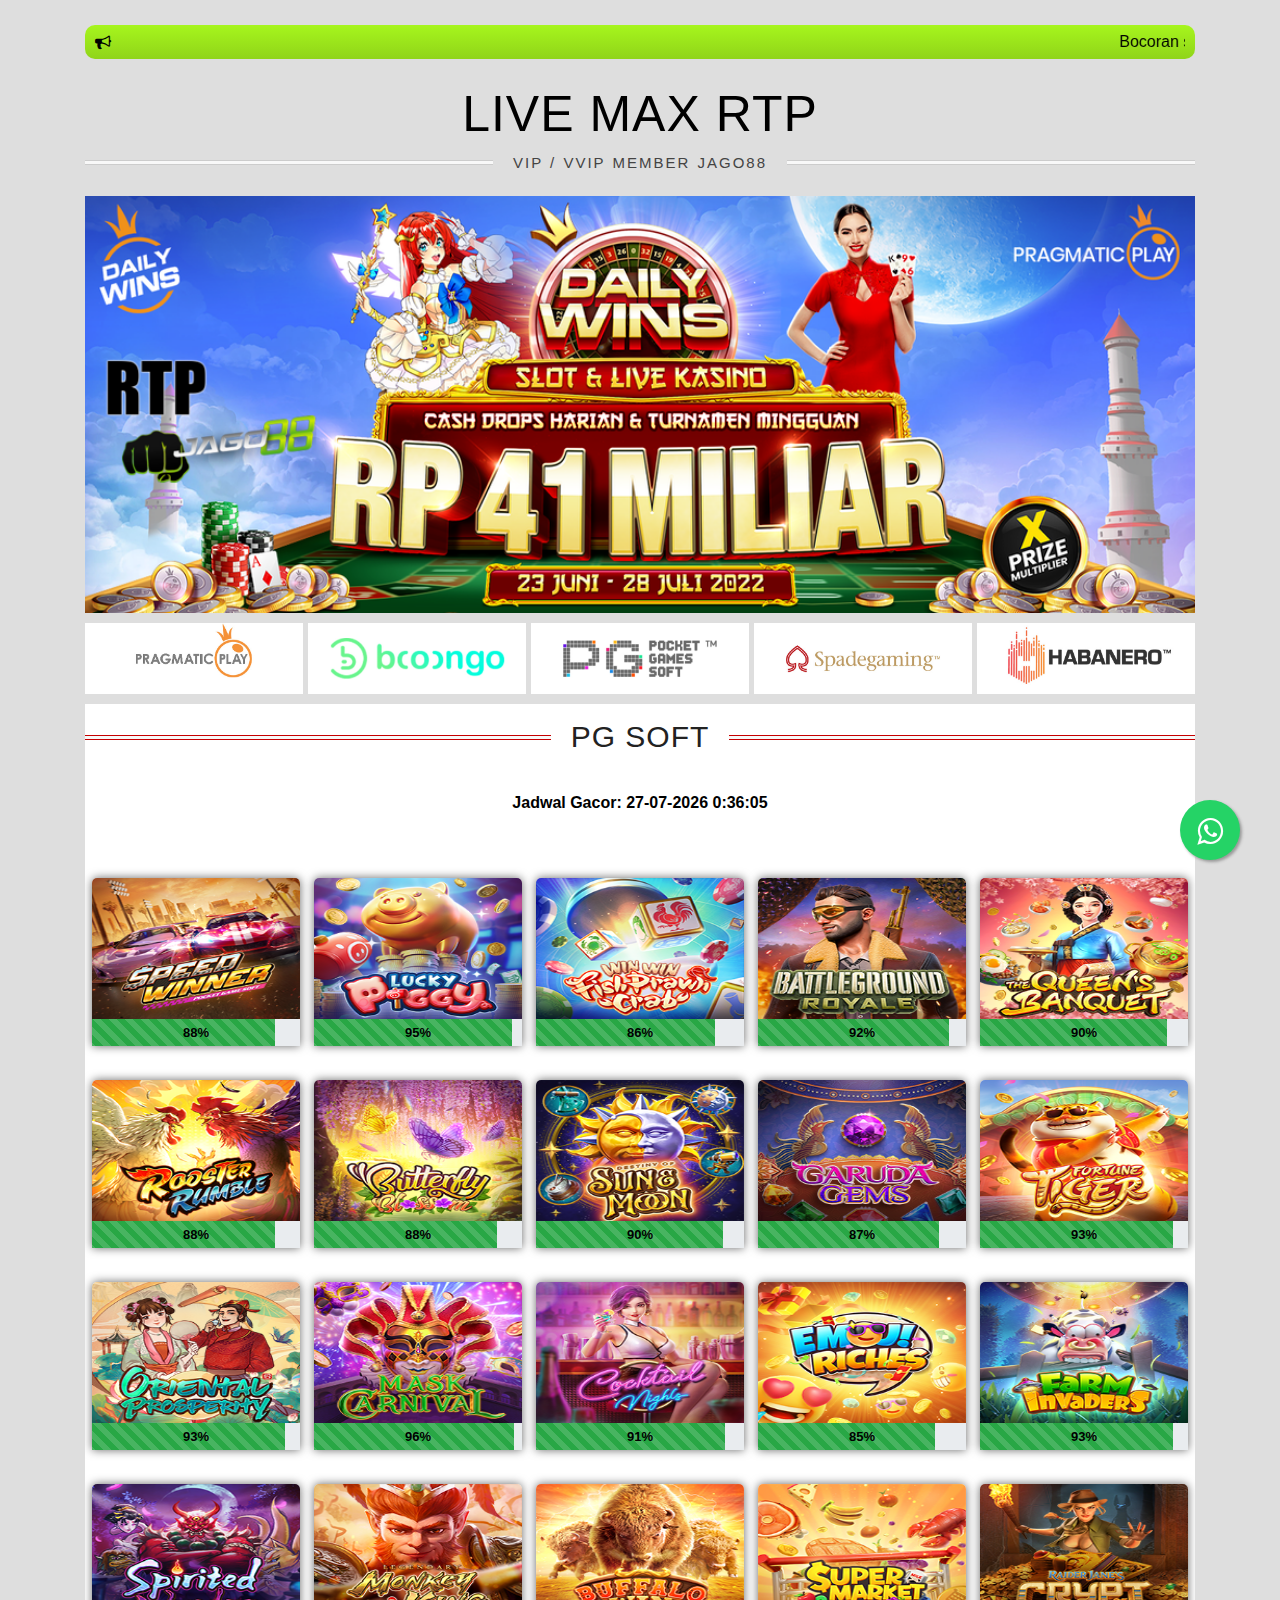
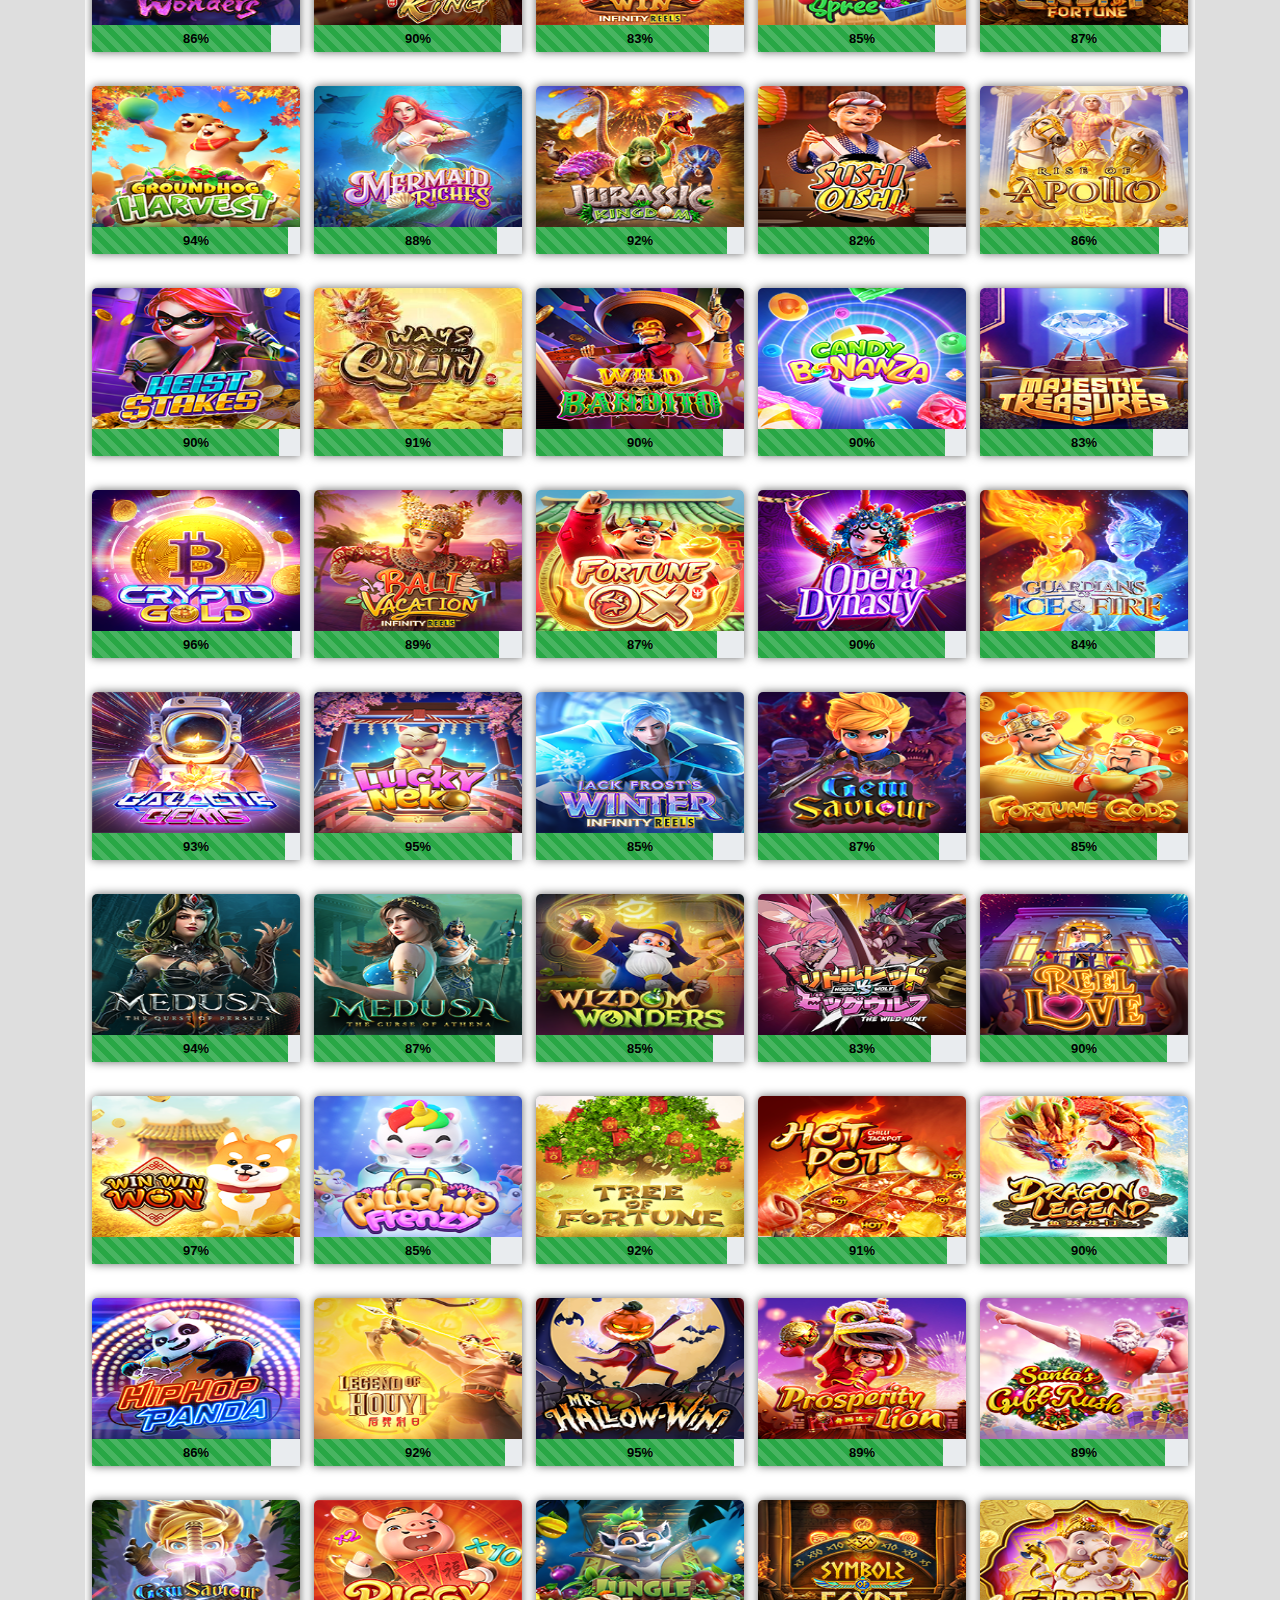
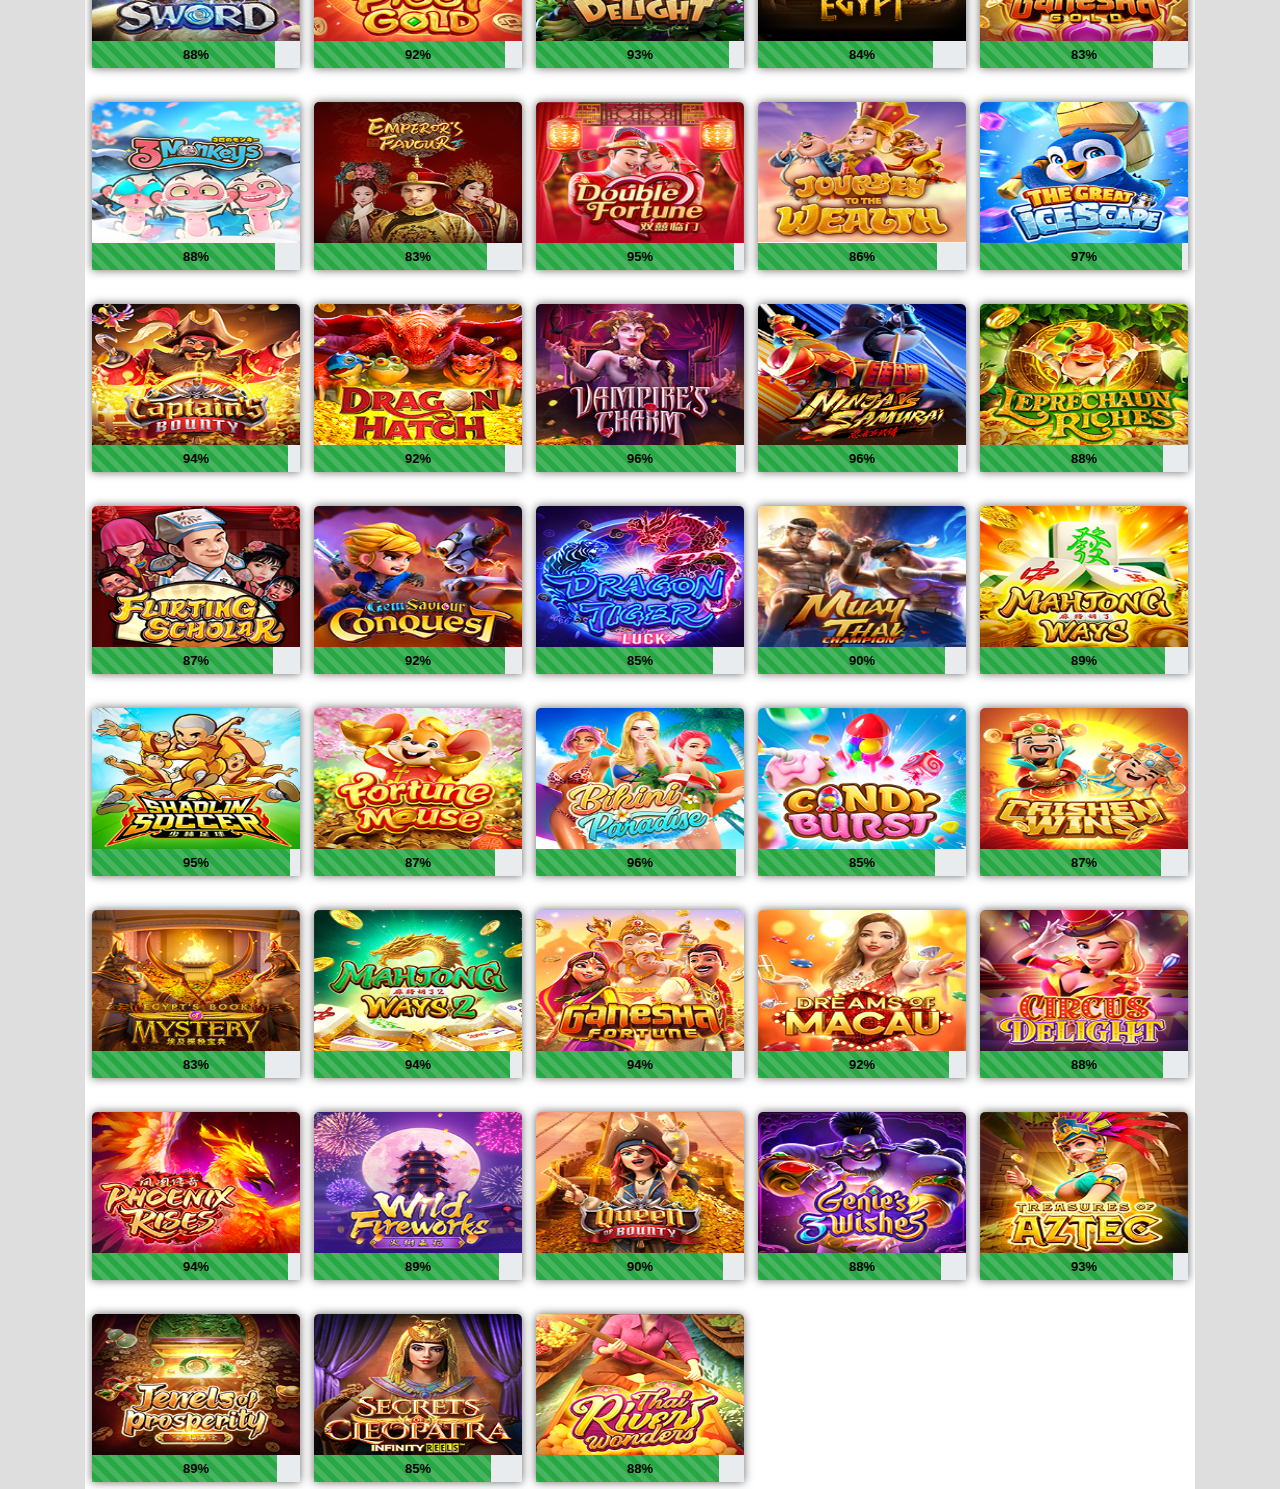
<file: pgsoft.html>
<!DOCTYPE html>
<html lang="en">
	
<head>
		<meta charset="UTF-8" />
		<meta http-equiv="X-UA-Compatible" content="IE=edge" />
		<meta name="viewport" content="width=device-width, initial-scale=1.0" />
		<meta http-equiv="cache-control" content="no-cache" />
		<meta http-equiv="pragma" content="no-cache" />
		<meta http-equiv="expires" content="0" />
		<meta name="description" content="BOCORAN ONLINE SLOT TERGACOR 2022|RTP LIVE JAGO88|SITUS ONLINE SLOT GAMPANG JP|BOCORAN SLOT HARI INI" />
		<title>RTP LIVE PGSOFT | BOCORAN SLOT By JAGO88&trade;</title>
		<meta name="theme-color" content="#9AE31C">
		<meta name="msapplication-navbutton-color" content="#9AE31C">
		<meta name="apple-mobile-web-app-status-bar-style" content="#9AE31C">
		<link rel='stylesheet' href='https://cdnjs.cloudflare.com/ajax/libs/OwlCarousel2/2.3.4/assets/owl.carousel.min.css'>
		<link rel="stylesheet" href="https://maxcdn.bootstrapcdn.com/bootstrap/4.5.2/css/bootstrap.min.css" />
		<link rel="stylesheet" href="css/owl.css">
		<script src="https://ajax.googleapis.com/ajax/libs/jquery/3.5.1/jquery.min.js"></script>
		<link rel="stylesheet" href="https://cdnjs.cloudflare.com/ajax/libs/font-awesome/4.7.0/css/font-awesome.min.css">
		<link rel="stylesheet" href="css/style.css?ver=2.1.2" />
		<link rel="shortcut icon" href="assets/favicon.ico" type="image/x-icon">
		<link rel="icon" href="assets/favicon.ico" type="image/x-icon">
			
	</head>
	<body>
		<div class="container">
<a href="https://rebrand.ly/TrikSlotAutoJP" class="float" target="_blank">
<i class="fa fa-whatsapp my-float"></i>
</a>

<div class="scroll-text color2 flex"><i class="fa fa-bullhorn"></i><marquee>
		Bocoran slot gacor yang dibuat berdasarkan tingkat kemenangan pada permainan di Situs Terpercaya JAGO88. Info bocoran ini hanya berlaku pada situs slot terbaik JAGO88.
	</marquee></div>

<div class="nine">
  <h1><a href="index.html">LIVE MAX RTP</a>
    <span>VIP / VVIP MEMBER JAGO88</span>
  </h1>
</div>

<div id="slider">
<figure>
<a href="https://rebrand.ly/TrikSlotAutoJP"><img src="assets/banner/banner1.png" alt></a>
<a href="https://rebrand.ly/TrikSlotAutoJP"><img src="assets/banner/banner2.png" alt></a>
<a href="https://rebrand.ly/TrikSlotAutoJP"><img src="assets/banner/banner3.png" alt></a>
<a href="https://rebrand.ly/TrikSlotAutoJP"><img src="assets/banner/banner4.png" alt></a>
</figure>
</div>
 
<section class="slot">

	<div id="carousel2" class="owl-carousel owl-nav-block color">
		<div class="item"><a href="index.html"><img src="assets/logoprovider/pragmatic-full.jpg"></a></div>
		<div class="item"><a href="bng.html"><img src="assets/logoprovider/bng-full.jpg"></a></div>
		<div class="item"><a href="pgsoft.html"><img src="assets/logoprovider/pg-full.jpg"></a></div>
		<div class="item"><a href="spadegaming.html"><img src="assets/logoprovider/spade-full.jpg"></a></div>
		<div class="item"><a href="habanero.html"><img src="assets/logoprovider/haba-full.jpg"></a></div>
		<div class="item"><a href="yggdrasil.html"><img src="assets/logoprovider/ygg-full.jpg"></a></div>
		<div class="item"><a href="xin.html"><img src="assets/logoprovider/ag-full.jpg"></a></div>
		<div class="item"><a href="playson.html"><img src="assets/logoprovider/playson-full.jpg"></a></div>
		<div class="item"><a href="joker.html"><img src="assets/logoprovider/joker_gaming-full.jpg"></a></div>
		<div class="item"><a href="advantplay.html"><img src="assets/logoprovider/advant-full.jpg"></a></div>
		<div class="item"><a href="redtiger.html"><img src="assets/logoprovider/red_tiger-full.jpg"></a></div>
		<div class="item"><a href="netent.html"><img src="assets/logoprovider/netent-full.jpg"></a></div>
		<div class="item"><a href="CQ9.html"><img src="assets/logoprovider/cq9-full.jpg"></a></div>

	</div>		

<div class="content">
<div id="wrapper" class="wrapper">

<div class="seven">
  <h1>PG SOFT</h1>
</div>

<div class="waktu">
		<p>Jadwal Gacor:</p>
		<div class="display-date">
<span id="showtime" class="hd-time"></span>
		</div>
<script>
    function startTime(){
        d=new Date(); //创建一个Date对象 
        localTime = d.getTime(); 
        localOffset=d.getTimezoneOffset()*60000; //获得当地时间偏移的毫秒数 
        utc = localTime + localOffset; //utc即GMT时间 
        offset = 7; //以夏威夷时间为例，东10区 
        md = utc + (3600000*offset); 
        
        var today=new Date(md);
        var years=today.getFullYear();
        var months=today.getMonth();
        var d=today.getDate()
        var h=today.getHours()
        var m=today.getMinutes()
        var s=today.getSeconds()
        // add a zero in front of numbers<10
        months=months+1
        months=checkTime(months)
        d=checkTime(d)
        m=checkTime(m)
        s=checkTime(s)
        var weekday=new Array(7)
        weekday[0]="Minggu"
        weekday[1]="Senin"
        weekday[2]="Selasa"
        weekday[3]="Rabu"
        weekday[4]="Kamis"
        weekday[5]="Jumat"
        weekday[6]="Sabtu"
        var w=weekday[today.getDay()]
        $("#showtime").html(" "+d+"-"+months+"-"+years+" "+h+":"+m+":"+s);
        t=setTimeout('startTime()',500)
    }
    function checkTime(i){
        if (i<10)
        {i="0" + i}
        return i
    }
    setInterval(function(){startTime();},200);
</script>

	</div>


<div class="card">
							<div class="card-content">
								<a class="hover-btn" href="https://rebrand.ly/RTPLIVEJAGO88" target="_blank"><div class="play-btn">PLAY NOW</div></a><img class="img-zoom" src="assets/pg/1.png" alt="" style="width: 100%" />

								<div style="z-index: 10" class="percent">
									<p id="percent-txt-1" class="percent-txt" style="z-index: 15"></p>
									<div id="percent-bar-1" class="percent-bar" role="progressbar" aria-valuemin="0" aria-valuemax="100" aria-valuenow="" style="width: 0"></div>
								</div>

							</div>
						</div>
						<div class="card">
							<div class="card-content">
								<a class="hover-btn" href="https://rebrand.ly/RTPLIVEJAGO88" target="_blank"><div class="play-btn">PLAY NOW</div></a><img class="img-zoom" src="assets/pg/2.png" alt="" style="width: 100%" />

<div style="z-index: 10" class="percent">
									<p id="percent-txt-2" class="percent-txt" style="z-index: 15"></p>
									<div id="percent-bar-2" class="percent-bar" role="progressbar" aria-valuemin="0" aria-valuemax="100" aria-valuenow="" style="width: 0"></div>
								</div>

							</div>
						</div>
						<div class="card">
							<div class="card-content">
								<a class="hover-btn" href="https://rebrand.ly/RTPLIVEJAGO88" target="_blank"><div class="play-btn">PLAY NOW</div></a><img class="img-zoom" src="assets/pg/3.png" alt="" style="width: 100%" />


<div style="z-index: 10" class="percent">
									<p id="percent-txt-3" class="percent-txt" style="z-index: 15"></p>
									<div id="percent-bar-3" class="percent-bar" role="progressbar" aria-valuemin="0" aria-valuemax="100" aria-valuenow="" style="width: 0"></div>
								</div>

							</div>
						</div>
						<div class="card">
							<div class="card-content">
								<a class="hover-btn" href="https://rebrand.ly/RTPLIVEJAGO88" target="_blank"><div class="play-btn">PLAY NOW</div></a><img class="img-zoom" src="assets/pg/4.png" alt="" style="width: 100%" />


<div style="z-index: 10" class="percent">
									<p id="percent-txt-4" class="percent-txt" style="z-index: 15"></p>
									<div id="percent-bar-4" class="percent-bar" role="progressbar" aria-valuemin="0" aria-valuemax="100" aria-valuenow="" style="width: 0"></div>
								</div>

							</div>
						</div>
						<div class="card">
							<div class="card-content">
								<a class="hover-btn" href="https://rebrand.ly/RTPLIVEJAGO88" target="_blank"><div class="play-btn">PLAY NOW</div></a><img class="img-zoom" src="assets/pg/5.png" alt="" style="width: 100%" />


<div style="z-index: 10" class="percent">
									<p id="percent-txt-5" class="percent-txt" style="z-index: 15"></p>
									<div id="percent-bar-5" class="percent-bar" role="progressbar" aria-valuemin="0" aria-valuemax="100" aria-valuenow="" style="width: 0"></div>
								</div>

							</div>
						</div>
						<div class="card">
							<div class="card-content">
								<a class="hover-btn" href="https://rebrand.ly/RTPLIVEJAGO88" target="_blank"><div class="play-btn">PLAY NOW</div></a><img class="img-zoom" src="assets/pg/6.png" alt="" style="width: 100%" />


<div style="z-index: 10" class="percent">
									<p id="percent-txt-6" class="percent-txt" style="z-index: 15"></p>
									<div id="percent-bar-6" class="percent-bar" role="progressbar" aria-valuemin="0" aria-valuemax="100" aria-valuenow="" style="width: 0"></div>
								</div>

							</div>
						</div>
						<div class="card">
							<div class="card-content">
								<a class="hover-btn" href="https://rebrand.ly/RTPLIVEJAGO88" target="_blank"><div class="play-btn">PLAY NOW</div></a><img class="img-zoom" src="assets/pg/7.png" alt="" style="width: 100%" />


<div style="z-index: 10" class="percent">
									<p id="percent-txt-7" class="percent-txt" style="z-index: 15"></p>
									<div id="percent-bar-7" class="percent-bar" role="progressbar" aria-valuemin="0" aria-valuemax="100" aria-valuenow="" style="width: 0"></div>
								</div>

							</div>
						</div>
						<div class="card">
							<div class="card-content">
								<a class="hover-btn" href="https://rebrand.ly/RTPLIVEJAGO88" target="_blank"><div class="play-btn">PLAY NOW</div></a><img class="img-zoom" src="assets/pg/8.png" alt="" style="width: 100%" />


<div style="z-index: 10" class="percent">
									<p id="percent-txt-8" class="percent-txt" style="z-index: 15"></p>
									<div id="percent-bar-8" class="percent-bar" role="progressbar" aria-valuemin="0" aria-valuemax="100" aria-valuenow="" style="width: 0"></div>
								</div>

							</div>
						</div>
						<div class="card">
							<div class="card-content">
								<a class="hover-btn" href="https://rebrand.ly/RTPLIVEJAGO88" target="_blank"><div class="play-btn">PLAY NOW</div></a><img class="img-zoom" src="assets/pg/9.png" alt="" style="width: 100%" />


<div style="z-index: 10" class="percent">
									<p id="percent-txt-9" class="percent-txt" style="z-index: 15"></p>
									<div id="percent-bar-9" class="percent-bar" role="progressbar" aria-valuemin="0" aria-valuemax="100" aria-valuenow="" style="width: 0"></div>
								</div>

							</div>
						</div>
						<div class="card">
							<div class="card-content">
								<a class="hover-btn" href="https://rebrand.ly/RTPLIVEJAGO88" target="_blank"><div class="play-btn">PLAY NOW</div></a><img class="img-zoom" src="assets/pg/10.png" alt="" style="width: 100%" />


<div style="z-index: 10" class="percent">
									<p id="percent-txt-10" class="percent-txt" style="z-index: 15"></p>
									<div id="percent-bar-10" class="percent-bar" role="progressbar" aria-valuemin="0" aria-valuemax="100" aria-valuenow="" style="width: 0"></div>
								</div>

							</div>
						</div>
						<div class="card">
							<div class="card-content">
								<a class="hover-btn" href="https://rebrand.ly/RTPLIVEJAGO88" target="_blank"><div class="play-btn">PLAY NOW</div></a><img class="img-zoom" src="assets/pg/11.png" alt="" style="width: 100%" />


<div style="z-index: 10" class="percent">
									<p id="percent-txt-11" class="percent-txt" style="z-index: 15"></p>
									<div id="percent-bar-11" class="percent-bar" role="progressbar" aria-valuemin="0" aria-valuemax="100" aria-valuenow="" style="width: 0"></div>
								</div>

							</div>
						</div>
						<div class="card">
							<div class="card-content">
								<a class="hover-btn" href="https://rebrand.ly/RTPLIVEJAGO88" target="_blank"><div class="play-btn">PLAY NOW</div></a><img class="img-zoom" src="assets/pg/12.png" alt="" style="width: 100%" />


<div style="z-index: 10" class="percent">
									<p id="percent-txt-12" class="percent-txt" style="z-index: 15"></p>
									<div id="percent-bar-12" class="percent-bar" role="progressbar" aria-valuemin="0" aria-valuemax="100" aria-valuenow="" style="width: 0"></div>
								</div>

							</div>
						</div>
						<div class="card">
							<div class="card-content">
								<a class="hover-btn" href="https://rebrand.ly/RTPLIVEJAGO88" target="_blank"><div class="play-btn">PLAY NOW</div></a><img class="img-zoom" src="assets/pg/13.png" alt="" style="width: 100%" />


<div style="z-index: 10" class="percent">
									<p id="percent-txt-13" class="percent-txt" style="z-index: 15"></p>
									<div id="percent-bar-13" class="percent-bar" role="progressbar" aria-valuemin="0" aria-valuemax="100" aria-valuenow="" style="width: 0"></div>
								</div>

							</div>
						</div>
						<div class="card">
							<div class="card-content">
								<a class="hover-btn" href="https://rebrand.ly/RTPLIVEJAGO88" target="_blank"><div class="play-btn">PLAY NOW</div></a><img class="img-zoom" src="assets/pg/14.png" alt="" style="width: 100%" />


<div style="z-index: 10" class="percent">
									<p id="percent-txt-14" class="percent-txt" style="z-index: 15"></p>
									<div id="percent-bar-14" class="percent-bar" role="progressbar" aria-valuemin="0" aria-valuemax="100" aria-valuenow="" style="width: 0"></div>
								</div>

							</div>
						</div>
						<div class="card">
							<div class="card-content">
								<a class="hover-btn" href="https://rebrand.ly/RTPLIVEJAGO88" target="_blank"><div class="play-btn">PLAY NOW</div></a><img class="img-zoom" src="assets/pg/15.png" alt="" style="width: 100%" />


<div style="z-index: 10" class="percent">
									<p id="percent-txt-15" class="percent-txt" style="z-index: 15"></p>
									<div id="percent-bar-15" class="percent-bar" role="progressbar" aria-valuemin="0" aria-valuemax="100" aria-valuenow="" style="width: 0"></div>
								</div>
							
							</div>
						</div>
						<div class="card">
							<div class="card-content">
								<a class="hover-btn" href="https://rebrand.ly/RTPLIVEJAGO88" target="_blank"><div class="play-btn">PLAY NOW</div></a><img class="img-zoom" src="assets/pg/16.png" alt="" style="width: 100%" />


<div style="z-index: 10" class="percent">
									<p id="percent-txt-16" class="percent-txt" style="z-index: 15"></p>
									<div id="percent-bar-16" class="percent-bar" role="progressbar" aria-valuemin="0" aria-valuemax="100" aria-valuenow="" style="width: 0"></div>
								</div>

							</div>
						</div>
						<div class="card">
							<div class="card-content">
								<a class="hover-btn" href="https://rebrand.ly/RTPLIVEJAGO88" target="_blank"><div class="play-btn">PLAY NOW</div></a><img class="img-zoom" src="assets/pg/17.png" alt="" style="width: 100%" />


<div style="z-index: 10" class="percent">
									<p id="percent-txt-17" class="percent-txt" style="z-index: 15"></p>
									<div id="percent-bar-17" class="percent-bar" role="progressbar" aria-valuemin="0" aria-valuemax="100" aria-valuenow="" style="width: 0"></div>
								</div>

							</div>
						</div>
						<div class="card">
							<div class="card-content">
								<a class="hover-btn" href="https://rebrand.ly/RTPLIVEJAGO88" target="_blank"><div class="play-btn">PLAY NOW</div></a><img class="img-zoom" src="assets/pg/18.png" alt="" style="width: 100%" />


<div style="z-index: 10" class="percent">
									<p id="percent-txt-18" class="percent-txt" style="z-index: 15"></p>
									<div id="percent-bar-18" class="percent-bar" role="progressbar" aria-valuemin="0" aria-valuemax="100" aria-valuenow="" style="width: 0"></div>
								</div>

							</div>
						</div>
						<div class="card">
							<div class="card-content">
								<a class="hover-btn" href="https://rebrand.ly/RTPLIVEJAGO88" target="_blank"><div class="play-btn">PLAY NOW</div></a><img class="img-zoom" src="assets/pg/19.png" alt="" style="width: 100%" />


<div style="z-index: 10" class="percent">
									<p id="percent-txt-19" class="percent-txt" style="z-index: 15"></p>
									<div id="percent-bar-19" class="percent-bar" role="progressbar" aria-valuemin="0" aria-valuemax="100" aria-valuenow="" style="width: 0"></div>
								</div>

							</div>
						</div>
						<div class="card">
							<div class="card-content">
								<a class="hover-btn" href="https://rebrand.ly/RTPLIVEJAGO88" target="_blank"><div class="play-btn">PLAY NOW</div></a><img class="img-zoom" src="assets/pg/20.png" alt="" style="width: 100%" />


<div style="z-index: 10" class="percent">
									<p id="percent-txt-20" class="percent-txt" style="z-index: 15"></p>
									<div id="percent-bar-20" class="percent-bar" role="progressbar" aria-valuemin="0" aria-valuemax="100" aria-valuenow="" style="width: 0"></div>
								</div>

							</div>
						</div>
						<div class="card">
							<div class="card-content">
								<a class="hover-btn" href="https://rebrand.ly/RTPLIVEJAGO88" target="_blank"><div class="play-btn">PLAY NOW</div></a><img class="img-zoom" src="assets/pg/21.png" alt="" style="width: 100%" />


<div style="z-index: 10" class="percent">
									<p id="percent-txt-21" class="percent-txt" style="z-index: 15"></p>
									<div id="percent-bar-21" class="percent-bar" role="progressbar" aria-valuemin="0" aria-valuemax="100" aria-valuenow="" style="width: 0"></div>
								</div>

							</div>
						</div>
						<div class="card">
							<div class="card-content">
								<a class="hover-btn" href="https://rebrand.ly/RTPLIVEJAGO88" target="_blank"><div class="play-btn">PLAY NOW</div></a><img class="img-zoom" src="assets/pg/22.png" alt="" style="width: 100%" />


<div style="z-index: 10" class="percent">
									<p id="percent-txt-22" class="percent-txt" style="z-index: 15"></p>
									<div id="percent-bar-22" class="percent-bar" role="progressbar" aria-valuemin="0" aria-valuemax="100" aria-valuenow="" style="width: 0"></div>
								</div>

							</div>
						</div>
						<div class="card">
							<div class="card-content">
								<a class="hover-btn" href="https://rebrand.ly/RTPLIVEJAGO88" target="_blank"><div class="play-btn">PLAY NOW</div></a><img class="img-zoom" src="assets/pg/23.png" alt="" style="width: 100%" />


<div style="z-index: 10" class="percent">
									<p id="percent-txt-23" class="percent-txt" style="z-index: 15"></p>
									<div id="percent-bar-23" class="percent-bar" role="progressbar" aria-valuemin="0" aria-valuemax="100" aria-valuenow="" style="width: 0"></div>
								</div>

							</div>
						</div>
						<div class="card">
							<div class="card-content">
								<a class="hover-btn" href="https://rebrand.ly/RTPLIVEJAGO88" target="_blank"><div class="play-btn">PLAY NOW</div></a><img class="img-zoom" src="assets/pg/24.png" alt="" style="width: 100%" />


<div style="z-index: 10" class="percent">
									<p id="percent-txt-24" class="percent-txt" style="z-index: 15"></p>
									<div id="percent-bar-24" class="percent-bar" role="progressbar" aria-valuemin="0" aria-valuemax="100" aria-valuenow="" style="width: 0"></div>
								</div>

							</div>
						</div>
						<div class="card">
							<div class="card-content">
								<a class="hover-btn" href="https://rebrand.ly/RTPLIVEJAGO88" target="_blank"><div class="play-btn">PLAY NOW</div></a><img class="img-zoom" src="assets/pg/25.png" alt="" style="width: 100%" />


<div style="z-index: 10" class="percent">
									<p id="percent-txt-25" class="percent-txt" style="z-index: 15"></p>
									<div id="percent-bar-25" class="percent-bar" role="progressbar" aria-valuemin="0" aria-valuemax="100" aria-valuenow="" style="width: 0"></div>
								</div>

							</div>
						</div>
						<div class="card">
							<div class="card-content">
								<a class="hover-btn" href="https://rebrand.ly/RTPLIVEJAGO88" target="_blank"><div class="play-btn">PLAY NOW</div></a><img class="img-zoom" src="assets/pg/26.png" alt="" style="width: 100%" />


<div style="z-index: 10" class="percent">
									<p id="percent-txt-26" class="percent-txt" style="z-index: 15"></p>
									<div id="percent-bar-26" class="percent-bar" role="progressbar" aria-valuemin="0" aria-valuemax="100" aria-valuenow="" style="width: 0"></div>
								</div>

							</div>
						</div>
						<div class="card">
							<div class="card-content">
								<a class="hover-btn" href="https://rebrand.ly/RTPLIVEJAGO88" target="_blank"><div class="play-btn">PLAY NOW</div></a><img class="img-zoom" src="assets/pg/27.png" alt="" style="width: 100%" />


<div style="z-index: 10" class="percent">
									<p id="percent-txt-27" class="percent-txt" style="z-index: 15"></p>
									<div id="percent-bar-27" class="percent-bar" role="progressbar" aria-valuemin="0" aria-valuemax="100" aria-valuenow="" style="width: 0"></div>
								</div>
							
							</div>
						</div>
						<div class="card">
							<div class="card-content">
								<a class="hover-btn" href="https://rebrand.ly/RTPLIVEJAGO88" target="_blank"><div class="play-btn">PLAY NOW</div></a><img class="img-zoom" src="assets/pg/28.png" alt="" style="width: 100%" />

<div style="z-index: 10" class="percent">
									<p id="percent-txt-28" class="percent-txt" style="z-index: 15"></p>
									<div id="percent-bar-28" class="percent-bar" role="progressbar" aria-valuemin="0" aria-valuemax="100" aria-valuenow="" style="width: 0"></div>
								</div>

							</div>
						</div>
						<div class="card">
							<div class="card-content">
								<a class="hover-btn" href="https://rebrand.ly/RTPLIVEJAGO88" target="_blank"><div class="play-btn">PLAY NOW</div></a><img class="img-zoom" src="assets/pg/29.png" alt="" style="width: 100%" />


<div style="z-index: 10" class="percent">
									<p id="percent-txt-29" class="percent-txt" style="z-index: 15"></p>
									<div id="percent-bar-29" class="percent-bar" role="progressbar" aria-valuemin="0" aria-valuemax="100" aria-valuenow="" style="width: 0"></div>
								</div>
						
							</div>
						</div>
						<div class="card">
							<div class="card-content">
								<a class="hover-btn" href="https://rebrand.ly/RTPLIVEJAGO88" target="_blank"><div class="play-btn">PLAY NOW</div></a><img class="img-zoom" src="assets/pg/30.png" alt="" style="width: 100%" />


<div style="z-index: 10" class="percent">
									<p id="percent-txt-30" class="percent-txt" style="z-index: 15"></p>
									<div id="percent-bar-30" class="percent-bar" role="progressbar" aria-valuemin="0" aria-valuemax="100" aria-valuenow="" style="width: 0"></div>
								</div>
							
							</div>
						</div>
						<div class="card">
							<div class="card-content">
								<a class="hover-btn" href="https://rebrand.ly/RTPLIVEJAGO88" target="_blank"><div class="play-btn">PLAY NOW</div></a><img class="img-zoom" src="assets/pg/31.png" alt="" style="width: 100%" />


<div style="z-index: 10" class="percent">
									<p id="percent-txt-31" class="percent-txt" style="z-index: 15"></p>
									<div id="percent-bar-31" class="percent-bar" role="progressbar" aria-valuemin="0" aria-valuemax="100" aria-valuenow="" style="width: 0"></div>
								</div>
						
							</div>
						</div>
						<div class="card">
							<div class="card-content">
								<a class="hover-btn" href="https://rebrand.ly/RTPLIVEJAGO88" target="_blank"><div class="play-btn">PLAY NOW</div></a><img class="img-zoom" src="assets/pg/32.png" alt="" style="width: 100%" />


<div style="z-index: 10" class="percent">
									<p id="percent-txt-32" class="percent-txt" style="z-index: 15"></p>
									<div id="percent-bar-32" class="percent-bar" role="progressbar" aria-valuemin="0" aria-valuemax="100" aria-valuenow="" style="width: 0"></div>
								</div>

							</div>
						</div>
						<div class="card">
							<div class="card-content">
								<a class="hover-btn" href="https://rebrand.ly/RTPLIVEJAGO88" target="_blank"><div class="play-btn">PLAY NOW</div></a><img class="img-zoom" src="assets/pg/33.png" alt="" style="width: 100%" />


<div style="z-index: 10" class="percent">
									<p id="percent-txt-33" class="percent-txt" style="z-index: 15"></p>
									<div id="percent-bar-33" class="percent-bar" role="progressbar" aria-valuemin="0" aria-valuemax="100" aria-valuenow="" style="width: 0"></div>
								</div>

							</div>
						</div>
						<div class="card">
							<div class="card-content">
								<a class="hover-btn" href="https://rebrand.ly/RTPLIVEJAGO88" target="_blank"><div class="play-btn">PLAY NOW</div></a><img class="img-zoom" src="assets/pg/34.png" alt="" style="width: 100%" />


<div style="z-index: 10" class="percent">
									<p id="percent-txt-34" class="percent-txt" style="z-index: 15"></p>
									<div id="percent-bar-34" class="percent-bar" role="progressbar" aria-valuemin="0" aria-valuemax="100" aria-valuenow="" style="width: 0"></div>
								</div>
						
							</div>
						</div>
						<div class="card">
							<div class="card-content">
								<a class="hover-btn" href="https://rebrand.ly/RTPLIVEJAGO88" target="_blank"><div class="play-btn">PLAY NOW</div></a><img class="img-zoom" src="assets/pg/35.png" alt="" style="width: 100%" />


<div style="z-index: 10" class="percent">
									<p id="percent-txt-35" class="percent-txt" style="z-index: 15"></p>
									<div id="percent-bar-35" class="percent-bar" role="progressbar" aria-valuemin="0" aria-valuemax="100" aria-valuenow="" style="width: 0"></div>
								</div>
							
							</div>
						</div>
						<div class="card">
							<div class="card-content">
								<a class="hover-btn" href="https://rebrand.ly/RTPLIVEJAGO88" target="_blank"><div class="play-btn">PLAY NOW</div></a><img class="img-zoom" src="assets/pg/36.png" alt="" style="width: 100%" />


<div style="z-index: 10" class="percent">
									<p id="percent-txt-36" class="percent-txt" style="z-index: 15"></p>
									<div id="percent-bar-36" class="percent-bar" role="progressbar" aria-valuemin="0" aria-valuemax="100" aria-valuenow="" style="width: 0"></div>
								</div>
							
							</div>
						</div>
						<div class="card">
							<div class="card-content">
								<a class="hover-btn" href="https://rebrand.ly/RTPLIVEJAGO88" target="_blank"><div class="play-btn">PLAY NOW</div></a><img class="img-zoom" src="assets/pg/37.png" alt="" style="width: 100%" />


<div style="z-index: 10" class="percent">
									<p id="percent-txt-37" class="percent-txt" style="z-index: 15"></p>
									<div id="percent-bar-37" class="percent-bar" role="progressbar" aria-valuemin="0" aria-valuemax="100" aria-valuenow="" style="width: 0"></div>
								</div>
						
							</div>
						</div>
						<div class="card">
							<div class="card-content">
								<a class="hover-btn" href="https://rebrand.ly/RTPLIVEJAGO88" target="_blank"><div class="play-btn">PLAY NOW</div></a><img class="img-zoom" src="assets/pg/38.png" alt="" style="width: 100%" />


<div style="z-index: 10" class="percent">
									<p id="percent-txt-38" class="percent-txt" style="z-index: 15"></p>
									<div id="percent-bar-38" class="percent-bar" role="progressbar" aria-valuemin="0" aria-valuemax="100" aria-valuenow="" style="width: 0"></div>
								</div>
						
							</div>
						</div>
						<div class="card">
							<div class="card-content">
								<a class="hover-btn" href="https://rebrand.ly/RTPLIVEJAGO88" target="_blank"><div class="play-btn">PLAY NOW</div></a><img class="img-zoom" src="assets/pg/39.png" alt="" style="width: 100%" />


<div style="z-index: 10" class="percent">
									<p id="percent-txt-39" class="percent-txt" style="z-index: 15"></p>
									<div id="percent-bar-39" class="percent-bar" role="progressbar" aria-valuemin="0" aria-valuemax="100" aria-valuenow="" style="width: 0"></div>
								</div>
						
							</div>
						</div>
						<div class="card">
							<div class="card-content">
								<a class="hover-btn" href="https://rebrand.ly/RTPLIVEJAGO88" target="_blank"><div class="play-btn">PLAY NOW</div></a><img class="img-zoom" src="assets/pg/40.png" alt="" style="width: 100%" />


<div style="z-index: 10" class="percent">
									<p id="percent-txt-40" class="percent-txt" style="z-index: 15"></p>
									<div id="percent-bar-40" class="percent-bar" role="progressbar" aria-valuemin="0" aria-valuemax="100" aria-valuenow="" style="width: 0"></div>
								</div>

							</div>
						</div>
						<div class="card">
							<div class="card-content">
								<a class="hover-btn" href="https://rebrand.ly/RTPLIVEJAGO88" target="_blank"><div class="play-btn">PLAY NOW</div></a><img class="img-zoom" src="assets/pg/41.png" alt="" style="width: 100%" />


<div style="z-index: 10" class="percent">
									<p id="percent-txt-41" class="percent-txt" style="z-index: 15"></p>
									<div id="percent-bar-41" class="percent-bar" role="progressbar" aria-valuemin="0" aria-valuemax="100" aria-valuenow="" style="width: 0"></div>
								</div>

							</div>
						</div>
						<div class="card">
							<div class="card-content">
								<a class="hover-btn" href="https://rebrand.ly/RTPLIVEJAGO88" target="_blank"><div class="play-btn">PLAY NOW</div></a><img class="img-zoom" src="assets/pg/42.png" alt="" style="width: 100%" />


<div style="z-index: 10" class="percent">
									<p id="percent-txt-42" class="percent-txt" style="z-index: 15"></p>
									<div id="percent-bar-42" class="percent-bar" role="progressbar" aria-valuemin="0" aria-valuemax="100" aria-valuenow="" style="width: 0"></div>
								</div>

							</div>
						</div>
						<div class="card">
							<div class="card-content">
								<a class="hover-btn" href="https://rebrand.ly/RTPLIVEJAGO88" target="_blank"><div class="play-btn">PLAY NOW</div></a><img class="img-zoom" src="assets/pg/43.png" alt="" style="width: 100%" />


<div style="z-index: 10" class="percent">
									<p id="percent-txt-43" class="percent-txt" style="z-index: 15"></p>
									<div id="percent-bar-43" class="percent-bar" role="progressbar" aria-valuemin="0" aria-valuemax="100" aria-valuenow="" style="width: 0"></div>
								</div>
						
							</div>
						</div>
						<div class="card">
							<div class="card-content">
								<a class="hover-btn" href="https://rebrand.ly/RTPLIVEJAGO88" target="_blank"><div class="play-btn">PLAY NOW</div></a><img class="img-zoom" src="assets/pg/44.png" alt="" style="width: 100%" />


<div style="z-index: 10" class="percent">
									<p id="percent-txt-44" class="percent-txt" style="z-index: 15"></p>
									<div id="percent-bar-44" class="percent-bar" role="progressbar" aria-valuemin="0" aria-valuemax="100" aria-valuenow="" style="width: 0"></div>
								</div>
					
							</div>
						</div>
						<div class="card">
							<div class="card-content">
								<a class="hover-btn" href="https://rebrand.ly/RTPLIVEJAGO88" target="_blank"><div class="play-btn">PLAY NOW</div></a><img class="img-zoom" src="assets/pg/45.png" alt="" style="width: 100%" />


<div style="z-index: 10" class="percent">
									<p id="percent-txt-45" class="percent-txt" style="z-index: 15"></p>
									<div id="percent-bar-45" class="percent-bar" role="progressbar" aria-valuemin="0" aria-valuemax="100" aria-valuenow="" style="width: 0"></div>
								</div>
						
							</div>
						</div>
						<div class="card">
							<div class="card-content">
								<a class="hover-btn" href="https://rebrand.ly/RTPLIVEJAGO88" target="_blank"><div class="play-btn">PLAY NOW</div></a><img class="img-zoom" src="assets/pg/46.png" alt="" style="width: 100%" />


<div style="z-index: 10" class="percent">
									<p id="percent-txt-46" class="percent-txt" style="z-index: 15"></p>
									<div id="percent-bar-46" class="percent-bar" role="progressbar" aria-valuemin="0" aria-valuemax="100" aria-valuenow="" style="width: 0"></div>
								</div>
						
							</div>
						</div>
						<div class="card">
							<div class="card-content">
								<a class="hover-btn" href="https://rebrand.ly/RTPLIVEJAGO88" target="_blank"><div class="play-btn">PLAY NOW</div></a><img class="img-zoom" src="assets/pg/47.png" alt="" style="width: 100%" />


<div style="z-index: 10" class="percent">
									<p id="percent-txt-47" class="percent-txt" style="z-index: 15"></p>
									<div id="percent-bar-47" class="percent-bar" role="progressbar" aria-valuemin="0" aria-valuemax="100" aria-valuenow="" style="width: 0"></div>
								</div>
						
							</div>
						</div>
						<div class="card">
							<div class="card-content">
								<a class="hover-btn" href="https://rebrand.ly/RTPLIVEJAGO88" target="_blank"><div class="play-btn">PLAY NOW</div></a><img class="img-zoom" src="assets/pg/48.png" alt="" style="width: 100%" />


<div style="z-index: 10" class="percent">
									<p id="percent-txt-48" class="percent-txt" style="z-index: 15"></p>
									<div id="percent-bar-48" class="percent-bar" role="progressbar" aria-valuemin="0" aria-valuemax="100" aria-valuenow="" style="width: 0"></div>
								</div>
						
							</div>
						</div>
						<div class="card">
							<div class="card-content">
								<a class="hover-btn" href="https://rebrand.ly/RTPLIVEJAGO88" target="_blank"><div class="play-btn">PLAY NOW</div></a><img class="img-zoom" src="assets/pg/49.png" alt="" style="width: 100%" />


<div style="z-index: 10" class="percent">
									<p id="percent-txt-49" class="percent-txt" style="z-index: 15"></p>
									<div id="percent-bar-49" class="percent-bar" role="progressbar" aria-valuemin="0" aria-valuemax="100" aria-valuenow="" style="width: 0"></div>
								</div>
							
							</div>
						</div>
						<div class="card">
							<div class="card-content">
								<a class="hover-btn" href="https://rebrand.ly/RTPLIVEJAGO88" target="_blank"><div class="play-btn">PLAY NOW</div></a><img class="img-zoom" src="assets/pg/50.png" alt="" style="width: 100%" />


<div style="z-index: 10" class="percent">
									<p id="percent-txt-50" class="percent-txt" style="z-index: 15"></p>
									<div id="percent-bar-50" class="percent-bar" role="progressbar" aria-valuemin="0" aria-valuemax="100" aria-valuenow="" style="width: 0"></div>
								</div>
						
							</div>
						</div>
						<div class="card">
							<div class="card-content">
								<a class="hover-btn" href="https://rebrand.ly/RTPLIVEJAGO88" target="_blank"><div class="play-btn">PLAY NOW</div></a><img class="img-zoom" src="assets/pg/51.png" alt="" style="width: 100%" />


<div style="z-index: 10" class="percent">
									<p id="percent-txt-51" class="percent-txt" style="z-index: 15"></p>
									<div id="percent-bar-51" class="percent-bar" role="progressbar" aria-valuemin="0" aria-valuemax="100" aria-valuenow="" style="width: 0"></div>
								</div>
							
							</div>
						</div>
						<div class="card">
							<div class="card-content">
								<a class="hover-btn" href="https://rebrand.ly/RTPLIVEJAGO88" target="_blank"><div class="play-btn">PLAY NOW</div></a><img class="img-zoom" src="assets/pg/52.png" alt="" style="width: 100%" />


<div style="z-index: 10" class="percent">
									<p id="percent-txt-52" class="percent-txt" style="z-index: 15"></p>
									<div id="percent-bar-52" class="percent-bar" role="progressbar" aria-valuemin="0" aria-valuemax="100" aria-valuenow="" style="width: 0"></div>
								</div>
							
							</div>
						</div>
						<div class="card">
							<div class="card-content">
								<a class="hover-btn" href="https://rebrand.ly/RTPLIVEJAGO88" target="_blank"><div class="play-btn">PLAY NOW</div></a><img class="img-zoom" src="assets/pg/53.png" alt="" style="width: 100%" />


<div style="z-index: 10" class="percent">
									<p id="percent-txt-53" class="percent-txt" style="z-index: 15"></p>
									<div id="percent-bar-53" class="percent-bar" role="progressbar" aria-valuemin="0" aria-valuemax="100" aria-valuenow="" style="width: 0"></div>
								</div>
							
							</div>
						</div>
						<div class="card">
							<div class="card-content">
								<a class="hover-btn" href="https://rebrand.ly/RTPLIVEJAGO88" target="_blank"><div class="play-btn">PLAY NOW</div></a><img class="img-zoom" src="assets/pg/54.png" alt="" style="width: 100%" />


<div style="z-index: 10" class="percent">
									<p id="percent-txt-54" class="percent-txt" style="z-index: 15"></p>
									<div id="percent-bar-54" class="percent-bar" role="progressbar" aria-valuemin="0" aria-valuemax="100" aria-valuenow="" style="width: 0"></div>
								</div>
						
							</div>
						</div>
						<div class="card">
							<div class="card-content">
								<a class="hover-btn" href="https://rebrand.ly/RTPLIVEJAGO88" target="_blank"><div class="play-btn">PLAY NOW</div></a><img class="img-zoom" src="assets/pg/55.png" alt="" style="width: 100%" />


<div style="z-index: 10" class="percent">
									<p id="percent-txt-55" class="percent-txt" style="z-index: 15"></p>
									<div id="percent-bar-55" class="percent-bar" role="progressbar" aria-valuemin="0" aria-valuemax="100" aria-valuenow="" style="width: 0"></div>
								</div>
							
							</div>
						</div>
						<div class="card">
							<div class="card-content">
								<a class="hover-btn" href="https://rebrand.ly/RTPLIVEJAGO88" target="_blank"><div class="play-btn">PLAY NOW</div></a><img class="img-zoom" src="assets/pg/56.png" alt="" style="width: 100%" />


<div style="z-index: 10" class="percent">
									<p id="percent-txt-56" class="percent-txt" style="z-index: 15"></p>
									<div id="percent-bar-56" class="percent-bar" role="progressbar" aria-valuemin="0" aria-valuemax="100" aria-valuenow="" style="width: 0"></div>
								</div>

							</div>
						</div>
						<div class="card">
							<div class="card-content">
								<a class="hover-btn" href="https://rebrand.ly/RTPLIVEJAGO88" target="_blank"><div class="play-btn">PLAY NOW</div></a><img class="img-zoom" src="assets/pg/57.png" alt="" style="width: 100%" />


<div style="z-index: 10" class="percent">
									<p id="percent-txt-57" class="percent-txt" style="z-index: 15"></p>
									<div id="percent-bar-57" class="percent-bar" role="progressbar" aria-valuemin="0" aria-valuemax="100" aria-valuenow="" style="width: 0"></div>
								</div>
							
							</div>
						</div>
						<div class="card">
							<div class="card-content">
								<a class="hover-btn" href="https://rebrand.ly/RTPLIVEJAGO88" target="_blank"><div class="play-btn">PLAY NOW</div></a><img class="img-zoom" src="assets/pg/58.png" alt="" style="width: 100%" />


<div style="z-index: 10" class="percent">
									<p id="percent-txt-58" class="percent-txt" style="z-index: 15"></p>
									<div id="percent-bar-58" class="percent-bar" role="progressbar" aria-valuemin="0" aria-valuemax="100" aria-valuenow="" style="width: 0"></div>
								</div>
						
							</div>
						</div>
						<div class="card">
							<div class="card-content">
								<a class="hover-btn" href="https://rebrand.ly/RTPLIVEJAGO88" target="_blank"><div class="play-btn">PLAY NOW</div></a><img class="img-zoom" src="assets/pg/59.png" alt="" style="width: 100%" />


<div style="z-index: 10" class="percent">
									<p id="percent-txt-59" class="percent-txt" style="z-index: 15"></p>
									<div id="percent-bar-59" class="percent-bar" role="progressbar" aria-valuemin="0" aria-valuemax="100" aria-valuenow="" style="width: 0"></div>
								</div>
							
							</div>
						</div>
						<div class="card">
							<div class="card-content">
								<a class="hover-btn" href="https://rebrand.ly/RTPLIVEJAGO88" target="_blank"><div class="play-btn">PLAY NOW</div></a><img class="img-zoom" src="assets/pg/60.png" alt="" style="width: 100%" />


<div style="z-index: 10" class="percent">
									<p id="percent-txt-60" class="percent-txt" style="z-index: 15"></p>
									<div id="percent-bar-60" class="percent-bar" role="progressbar" aria-valuemin="0" aria-valuemax="100" aria-valuenow="" style="width: 0"></div>
								</div>
						
							</div>
						</div>
						<div class="card">
							<div class="card-content">
								<a class="hover-btn" href="https://rebrand.ly/RTPLIVEJAGO88" target="_blank"><div class="play-btn">PLAY NOW</div></a><img class="img-zoom" src="assets/pg/61.png" alt="" style="width: 100%" />


<div style="z-index: 10" class="percent">
									<p id="percent-txt-61" class="percent-txt" style="z-index: 15"></p>
									<div id="percent-bar-61" class="percent-bar" role="progressbar" aria-valuemin="0" aria-valuemax="100" aria-valuenow="" style="width: 0"></div>
								</div>
							
							</div>
						</div>
						<div class="card">
							<div class="card-content">
								<a class="hover-btn" href="https://rebrand.ly/RTPLIVEJAGO88" target="_blank"><div class="play-btn">PLAY NOW</div></a><img class="img-zoom" src="assets/pg/62.png" alt="" style="width: 100%" />


<div style="z-index: 10" class="percent">
									<p id="percent-txt-62" class="percent-txt" style="z-index: 15"></p>
									<div id="percent-bar-62" class="percent-bar" role="progressbar" aria-valuemin="0" aria-valuemax="100" aria-valuenow="" style="width: 0"></div>
								</div>
							
							</div>
						</div>
						<div class="card">
							<div class="card-content">
								<a class="hover-btn" href="https://rebrand.ly/RTPLIVEJAGO88" target="_blank"><div class="play-btn">PLAY NOW</div></a><img class="img-zoom" src="assets/pg/63.png" alt="" style="width: 100%" />


<div style="z-index: 10" class="percent">
									<p id="percent-txt-63" class="percent-txt" style="z-index: 15"></p>
									<div id="percent-bar-63" class="percent-bar" role="progressbar" aria-valuemin="0" aria-valuemax="100" aria-valuenow="" style="width: 0"></div>
								</div>

							</div>
						</div>
						<div class="card">
							<div class="card-content">
								<a class="hover-btn" href="https://rebrand.ly/RTPLIVEJAGO88" target="_blank"><div class="play-btn">PLAY NOW</div></a><img class="img-zoom" src="assets/pg/64.png" alt="" style="width: 100%" />


<div style="z-index: 10" class="percent">
									<p id="percent-txt-64" class="percent-txt" style="z-index: 15"></p>
									<div id="percent-bar-64" class="percent-bar" role="progressbar" aria-valuemin="0" aria-valuemax="100" aria-valuenow="" style="width: 0"></div>
								</div>
						
							</div>
						</div>
						<div class="card">
							<div class="card-content">
								<a class="hover-btn" href="https://rebrand.ly/RTPLIVEJAGO88" target="_blank"><div class="play-btn">PLAY NOW</div></a><img class="img-zoom" src="assets/pg/65.png" alt="" style="width: 100%" />


<div style="z-index: 10" class="percent">
									<p id="percent-txt-65" class="percent-txt" style="z-index: 15"></p>
									<div id="percent-bar-65" class="percent-bar" role="progressbar" aria-valuemin="0" aria-valuemax="100" aria-valuenow="" style="width: 0"></div>
								</div>

							</div>
						</div>
						<div class="card">
							<div class="card-content">
								<a class="hover-btn" href="https://rebrand.ly/RTPLIVEJAGO88" target="_blank"><div class="play-btn">PLAY NOW</div></a><img class="img-zoom" src="assets/pg/66.png" alt="" style="width: 100%" />


<div style="z-index: 10" class="percent">
									<p id="percent-txt-66" class="percent-txt" style="z-index: 15"></p>
									<div id="percent-bar-66" class="percent-bar" role="progressbar" aria-valuemin="0" aria-valuemax="100" aria-valuenow="" style="width: 0"></div>
								</div>
							
							</div>
						</div>
						<div class="card">
							<div class="card-content">
								<a class="hover-btn" href="https://rebrand.ly/RTPLIVEJAGO88" target="_blank"><div class="play-btn">PLAY NOW</div></a><img class="img-zoom" src="assets/pg/67.png" alt="" style="width: 100%" />


<div style="z-index: 10" class="percent">
									<p id="percent-txt-67" class="percent-txt" style="z-index: 15"></p>
									<div id="percent-bar-67" class="percent-bar" role="progressbar" aria-valuemin="0" aria-valuemax="100" aria-valuenow="" style="width: 0"></div>
								</div>
							
							</div>
						</div>
						<div class="card">
							<div class="card-content">
								<a class="hover-btn" href="https://rebrand.ly/RTPLIVEJAGO88" target="_blank"><div class="play-btn">PLAY NOW</div></a><img class="img-zoom" src="assets/pg/68.png" alt="" style="width: 100%" />


<div style="z-index: 10" class="percent">
									<p id="percent-txt-68" class="percent-txt" style="z-index: 15"></p>
									<div id="percent-bar-68" class="percent-bar" role="progressbar" aria-valuemin="0" aria-valuemax="100" aria-valuenow="" style="width: 0"></div>
								</div>

							</div>
						</div>
						<div class="card">
							<div class="card-content">
								<a class="hover-btn" href="https://rebrand.ly/RTPLIVEJAGO88" target="_blank"><div class="play-btn">PLAY NOW</div></a><img class="img-zoom" src="assets/pg/69.png" alt="" style="width: 100%" />


<div style="z-index: 10" class="percent">
									<p id="percent-txt-69" class="percent-txt" style="z-index: 15"></p>
									<div id="percent-bar-69" class="percent-bar" role="progressbar" aria-valuemin="0" aria-valuemax="100" aria-valuenow="" style="width: 0"></div>
								</div>
						
							</div>
						</div>
						<div class="card">
							<div class="card-content">
								<a class="hover-btn" href="https://rebrand.ly/RTPLIVEJAGO88" target="_blank"><div class="play-btn">PLAY NOW</div></a><img class="img-zoom" src="assets/pg/70.png" alt="" style="width: 100%" />


<div style="z-index: 10" class="percent">
									<p id="percent-txt-70" class="percent-txt" style="z-index: 15"></p>
									<div id="percent-bar-70" class="percent-bar" role="progressbar" aria-valuemin="0" aria-valuemax="100" aria-valuenow="" style="width: 0"></div>
								</div>
						
							</div>
						</div>
						<div class="card">
							<div class="card-content">
								<a class="hover-btn" href="https://rebrand.ly/RTPLIVEJAGO88" target="_blank"><div class="play-btn">PLAY NOW</div></a><img class="img-zoom" src="assets/pg/71.png" alt="" style="width: 100%" />


<div style="z-index: 10" class="percent">
									<p id="percent-txt-71" class="percent-txt" style="z-index: 15"></p>
									<div id="percent-bar-71" class="percent-bar" role="progressbar" aria-valuemin="0" aria-valuemax="100" aria-valuenow="" style="width: 0"></div>
								</div>
							
							</div>
						</div>
						<div class="card">
							<div class="card-content">
								<a class="hover-btn" href="https://rebrand.ly/RTPLIVEJAGO88" target="_blank"><div class="play-btn">PLAY NOW</div></a><img class="img-zoom" src="assets/pg/72.png" alt="" style="width: 100%" />


<div style="z-index: 10" class="percent">
									<p id="percent-txt-72" class="percent-txt" style="z-index: 15"></p>
									<div id="percent-bar-72" class="percent-bar" role="progressbar" aria-valuemin="0" aria-valuemax="100" aria-valuenow="" style="width: 0"></div>
								</div>

							</div>
						</div>
						<div class="card">
							<div class="card-content">
								<a class="hover-btn" href="https://rebrand.ly/RTPLIVEJAGO88" target="_blank"><div class="play-btn">PLAY NOW</div></a><img class="img-zoom" src="assets/pg/73.png" alt="" style="width: 100%" />


<div style="z-index: 10" class="percent">
									<p id="percent-txt-73" class="percent-txt" style="z-index: 15"></p>
									<div id="percent-bar-73" class="percent-bar" role="progressbar" aria-valuemin="0" aria-valuemax="100" aria-valuenow="" style="width: 0"></div>
								</div>
							
							</div>
						</div>
						<div class="card">
							<div class="card-content">
								<a class="hover-btn" href="https://rebrand.ly/RTPLIVEJAGO88" target="_blank"><div class="play-btn">PLAY NOW</div></a><img class="img-zoom" src="assets/pg/74.png" alt="" style="width: 100%" />


<div style="z-index: 10" class="percent">
									<p id="percent-txt-74" class="percent-txt" style="z-index: 15"></p>
									<div id="percent-bar-74" class="percent-bar" role="progressbar" aria-valuemin="0" aria-valuemax="100" aria-valuenow="" style="width: 0"></div>
								</div>
							
							</div>
						</div>
						<div class="card">
							<div class="card-content">
								<a class="hover-btn" href="https://rebrand.ly/RTPLIVEJAGO88" target="_blank"><div class="play-btn">PLAY NOW</div></a><img class="img-zoom" src="assets/pg/75.png" alt="" style="width: 100%" />


<div style="z-index: 10" class="percent">
									<p id="percent-txt-75" class="percent-txt" style="z-index: 15"></p>
									<div id="percent-bar-75" class="percent-bar" role="progressbar" aria-valuemin="0" aria-valuemax="100" aria-valuenow="" style="width: 0"></div>
								</div>
							
							</div>
						</div>
						<div class="card">
							<div class="card-content">
								<a class="hover-btn" href="https://rebrand.ly/RTPLIVEJAGO88" target="_blank"><div class="play-btn">PLAY NOW</div></a><img class="img-zoom" src="assets/pg/76.png" alt="" style="width: 100%" />


<div style="z-index: 10" class="percent">
									<p id="percent-txt-76" class="percent-txt" style="z-index: 15"></p>
									<div id="percent-bar-76" class="percent-bar" role="progressbar" aria-valuemin="0" aria-valuemax="100" aria-valuenow="" style="width: 0"></div>
								</div>
						
							</div>
						</div>
						<div class="card">
							<div class="card-content">
								<a class="hover-btn" href="https://rebrand.ly/RTPLIVEJAGO88" target="_blank"><div class="play-btn">PLAY NOW</div></a><img class="img-zoom" src="assets/pg/77.png" alt="" style="width: 100%" />


<div style="z-index: 10" class="percent">
									<p id="percent-txt-77" class="percent-txt" style="z-index: 15"></p>
									<div id="percent-bar-77" class="percent-bar" role="progressbar" aria-valuemin="0" aria-valuemax="100" aria-valuenow="" style="width: 0"></div>
								</div>
						
							</div>
						</div>
						<div class="card">
							<div class="card-content">
								<a class="hover-btn" href="https://rebrand.ly/RTPLIVEJAGO88" target="_blank"><div class="play-btn">PLAY NOW</div></a><img class="img-zoom" src="assets/pg/78.png" alt="" style="width: 100%" />


<div style="z-index: 10" class="percent">
									<p id="percent-txt-78" class="percent-txt" style="z-index: 15"></p>
									<div id="percent-bar-78" class="percent-bar" role="progressbar" aria-valuemin="0" aria-valuemax="100" aria-valuenow="" style="width: 0"></div>
								</div>
						
							</div>
						</div>
						<div class="card">
							<div class="card-content">
								<a class="hover-btn" href="https://rebrand.ly/RTPLIVEJAGO88" target="_blank"><div class="play-btn">PLAY NOW</div></a><img class="img-zoom" src="assets/pg/79.png" alt="" style="width: 100%" />


<div style="z-index: 10" class="percent">
									<p id="percent-txt-79" class="percent-txt" style="z-index: 15"></p>
									<div id="percent-bar-79" class="percent-bar" role="progressbar" aria-valuemin="0" aria-valuemax="100" aria-valuenow="" style="width: 0"></div>
								</div>
						
							</div>
						</div>
						<div class="card">
							<div class="card-content">
								<a class="hover-btn" href="https://rebrand.ly/RTPLIVEJAGO88" target="_blank"><div class="play-btn">PLAY NOW</div></a><img class="img-zoom" src="assets/pg/80.png" alt="" style="width: 100%" />


<div style="z-index: 10" class="percent">
									<p id="percent-txt-80" class="percent-txt" style="z-index: 15"></p>
									<div id="percent-bar-80" class="percent-bar" role="progressbar" aria-valuemin="0" aria-valuemax="100" aria-valuenow="" style="width: 0"></div>
								</div>

							</div>
						</div>
						<div class="card">
							<div class="card-content">
								<a class="hover-btn" href="https://rebrand.ly/RTPLIVEJAGO88" target="_blank"><div class="play-btn">PLAY NOW</div></a><img class="img-zoom" src="assets/pg/81.png" alt="" style="width: 100%" />


<div style="z-index: 10" class="percent">
									<p id="percent-txt-81" class="percent-txt" style="z-index: 15"></p>
									<div id="percent-bar-81" class="percent-bar" role="progressbar" aria-valuemin="0" aria-valuemax="100" aria-valuenow="" style="width: 0"></div>
								</div>

							</div>
						</div>
						<div class="card">
							<div class="card-content">
								<a class="hover-btn" href="https://rebrand.ly/RTPLIVEJAGO88" target="_blank"><div class="play-btn">PLAY NOW</div></a><img class="img-zoom" src="assets/pg/82.png" alt="" style="width: 100%" />


<div style="z-index: 10" class="percent">
									<p id="percent-txt-82" class="percent-txt" style="z-index: 15"></p>
									<div id="percent-bar-82" class="percent-bar" role="progressbar" aria-valuemin="0" aria-valuemax="100" aria-valuenow="" style="width: 0"></div>
								</div>

							</div>
						</div>
						<div class="card">
							<div class="card-content">
								<a class="hover-btn" href="https://rebrand.ly/RTPLIVEJAGO88" target="_blank"><div class="play-btn">PLAY NOW</div></a><img class="img-zoom" src="assets/pg/83.png" alt="" style="width: 100%" />


<div style="z-index: 10" class="percent">
									<p id="percent-txt-83" class="percent-txt" style="z-index: 15"></p>
									<div id="percent-bar-83" class="percent-bar" role="progressbar" aria-valuemin="0" aria-valuemax="100" aria-valuenow="" style="width: 0"></div>
								</div>

							</div>
						</div>
						<div class="card">
							<div class="card-content">
								<a class="hover-btn" href="https://rebrand.ly/RTPLIVEJAGO88" target="_blank"><div class="play-btn">PLAY NOW</div></a><img class="img-zoom" src="assets/pg/84.png" alt="" style="width: 100%" />


<div style="z-index: 10" class="percent">
									<p id="percent-txt-84" class="percent-txt" style="z-index: 15"></p>
									<div id="percent-bar-84" class="percent-bar" role="progressbar" aria-valuemin="0" aria-valuemax="100" aria-valuenow="" style="width: 0"></div>
								</div>

							</div>
						</div>
						<div class="card">
							<div class="card-content">
								<a class="hover-btn" href="https://rebrand.ly/RTPLIVEJAGO88" target="_blank"><div class="play-btn">PLAY NOW</div></a><img class="img-zoom" src="assets/pg/85.png" alt="" style="width: 100%" />


<div style="z-index: 10" class="percent">
									<p id="percent-txt-85" class="percent-txt" style="z-index: 15"></p>
									<div id="percent-bar-85" class="percent-bar" role="progressbar" aria-valuemin="0" aria-valuemax="100" aria-valuenow="" style="width: 0"></div>
								</div>

							</div>
						</div>
						<div class="card">
							<div class="card-content">
								<a class="hover-btn" href="https://rebrand.ly/RTPLIVEJAGO88" target="_blank"><div class="play-btn">PLAY NOW</div></a><img class="img-zoom" src="assets/pg/86.png" alt="" style="width: 100%" />


<div style="z-index: 10" class="percent">
									<p id="percent-txt-86" class="percent-txt" style="z-index: 15"></p>
									<div id="percent-bar-86" class="percent-bar" role="progressbar" aria-valuemin="0" aria-valuemax="100" aria-valuenow="" style="width: 0"></div>
								</div>

							</div>
						</div>
						<div class="card">
							<div class="card-content">
								<a class="hover-btn" href="https://rebrand.ly/RTPLIVEJAGO88" target="_blank"><div class="play-btn">PLAY NOW</div></a><img class="img-zoom" src="assets/pg/87.png" alt="" style="width: 100%" />


<div style="z-index: 10" class="percent">
									<p id="percent-txt-87" class="percent-txt" style="z-index: 15"></p>
									<div id="percent-bar-87" class="percent-bar" role="progressbar" aria-valuemin="0" aria-valuemax="100" aria-valuenow="" style="width: 0"></div>
								</div>

							</div>
						</div>
						<div class="card">
							<div class="card-content">
								<a class="hover-btn" href="https://rebrand.ly/RTPLIVEJAGO88" target="_blank"><div class="play-btn">PLAY NOW</div></a><img class="img-zoom" src="assets/pg/88.png" alt="" style="width: 100%" />


<div style="z-index: 10" class="percent">
									<p id="percent-txt-88" class="percent-txt" style="z-index: 15"></p>
									<div id="percent-bar-88" class="percent-bar" role="progressbar" aria-valuemin="0" aria-valuemax="100" aria-valuenow="" style="width: 0"></div>
								</div>

							</div>
						</div>
						<div class="card">
							<div class="card-content">
								<a class="hover-btn" href="https://rebrand.ly/RTPLIVEJAGO88" target="_blank"><div class="play-btn">PLAY NOW</div></a><img class="img-zoom" src="assets/pg/89.png" alt="" style="width: 100%" />


<div style="z-index: 10" class="percent">
									<p id="percent-txt-89" class="percent-txt" style="z-index: 15"></p>
									<div id="percent-bar-89" class="percent-bar" role="progressbar" aria-valuemin="0" aria-valuemax="100" aria-valuenow="" style="width: 0"></div>
								</div>

							</div>
						</div>
						<div class="card">
							<div class="card-content">
								<a class="hover-btn" href="https://rebrand.ly/RTPLIVEJAGO88" target="_blank"><div class="play-btn">PLAY NOW</div></a><img class="img-zoom" src="assets/pg/90.png" alt="" style="width: 100%" />


<div style="z-index: 10" class="percent">
									<p id="percent-txt-90" class="percent-txt" style="z-index: 15"></p>
									<div id="percent-bar-90" class="percent-bar" role="progressbar" aria-valuemin="0" aria-valuemax="100" aria-valuenow="" style="width: 0"></div>
								</div>

							</div>
						</div>
						<div class="card">
							<div class="card-content">
								<a class="hover-btn" href="https://rebrand.ly/RTPLIVEJAGO88" target="_blank"><div class="play-btn">PLAY NOW</div></a><img class="img-zoom" src="assets/pg/91.png" alt="" style="width: 100%" />


<div style="z-index: 10" class="percent">
									<p id="percent-txt-91" class="percent-txt" style="z-index: 15"></p>
									<div id="percent-bar-91" class="percent-bar" role="progressbar" aria-valuemin="0" aria-valuemax="100" aria-valuenow="" style="width: 0"></div>
								</div>

							</div>
						</div>
						
						<div class="card">
							<div class="card-content">
								<a class="hover-btn" href="https://rebrand.ly/RTPLIVEJAGO88" target="_blank"><div class="play-btn">PLAY NOW</div></a><img class="img-zoom" src="assets/pg/92.png" alt="" style="width: 100%" />


<div style="z-index: 10" class="percent">
									<p id="percent-txt-92" class="percent-txt" style="z-index: 15"></p>
									<div id="percent-bar-92" class="percent-bar" role="progressbar" aria-valuemin="0" aria-valuemax="100" aria-valuenow="" style="width: 0"></div>
								</div>

							</div>
						</div>						

						<div class="card">
							<div class="card-content">
								<a class="hover-btn" href="https://rebrand.ly/RTPLIVEJAGO88" target="_blank"><div class="play-btn">PLAY NOW</div></a><img class="img-zoom" src="assets/pg/93.png" alt="" style="width: 100%" />


<div style="z-index: 10" class="percent">
									<p id="percent-txt-93" class="percent-txt" style="z-index: 15"></p>
									<div id="percent-bar-93" class="percent-bar" role="progressbar" aria-valuemin="0" aria-valuemax="100" aria-valuenow="" style="width: 0"></div>
								</div>

							</div>
						</div>													
					
</div>
</div>
</section>
</div>
		
		<script src="js/pg.js?ver=1.1"></script>

<script src='https://cdnjs.cloudflare.com/ajax/libs/jquery/3.3.1/jquery.min.js'></script>
<script src='https://cdnjs.cloudflare.com/ajax/libs/OwlCarousel2/2.3.4/owl.carousel.min.js'></script>
<script  src="js/owl.js"></script>
	</body>

</html>
</file>
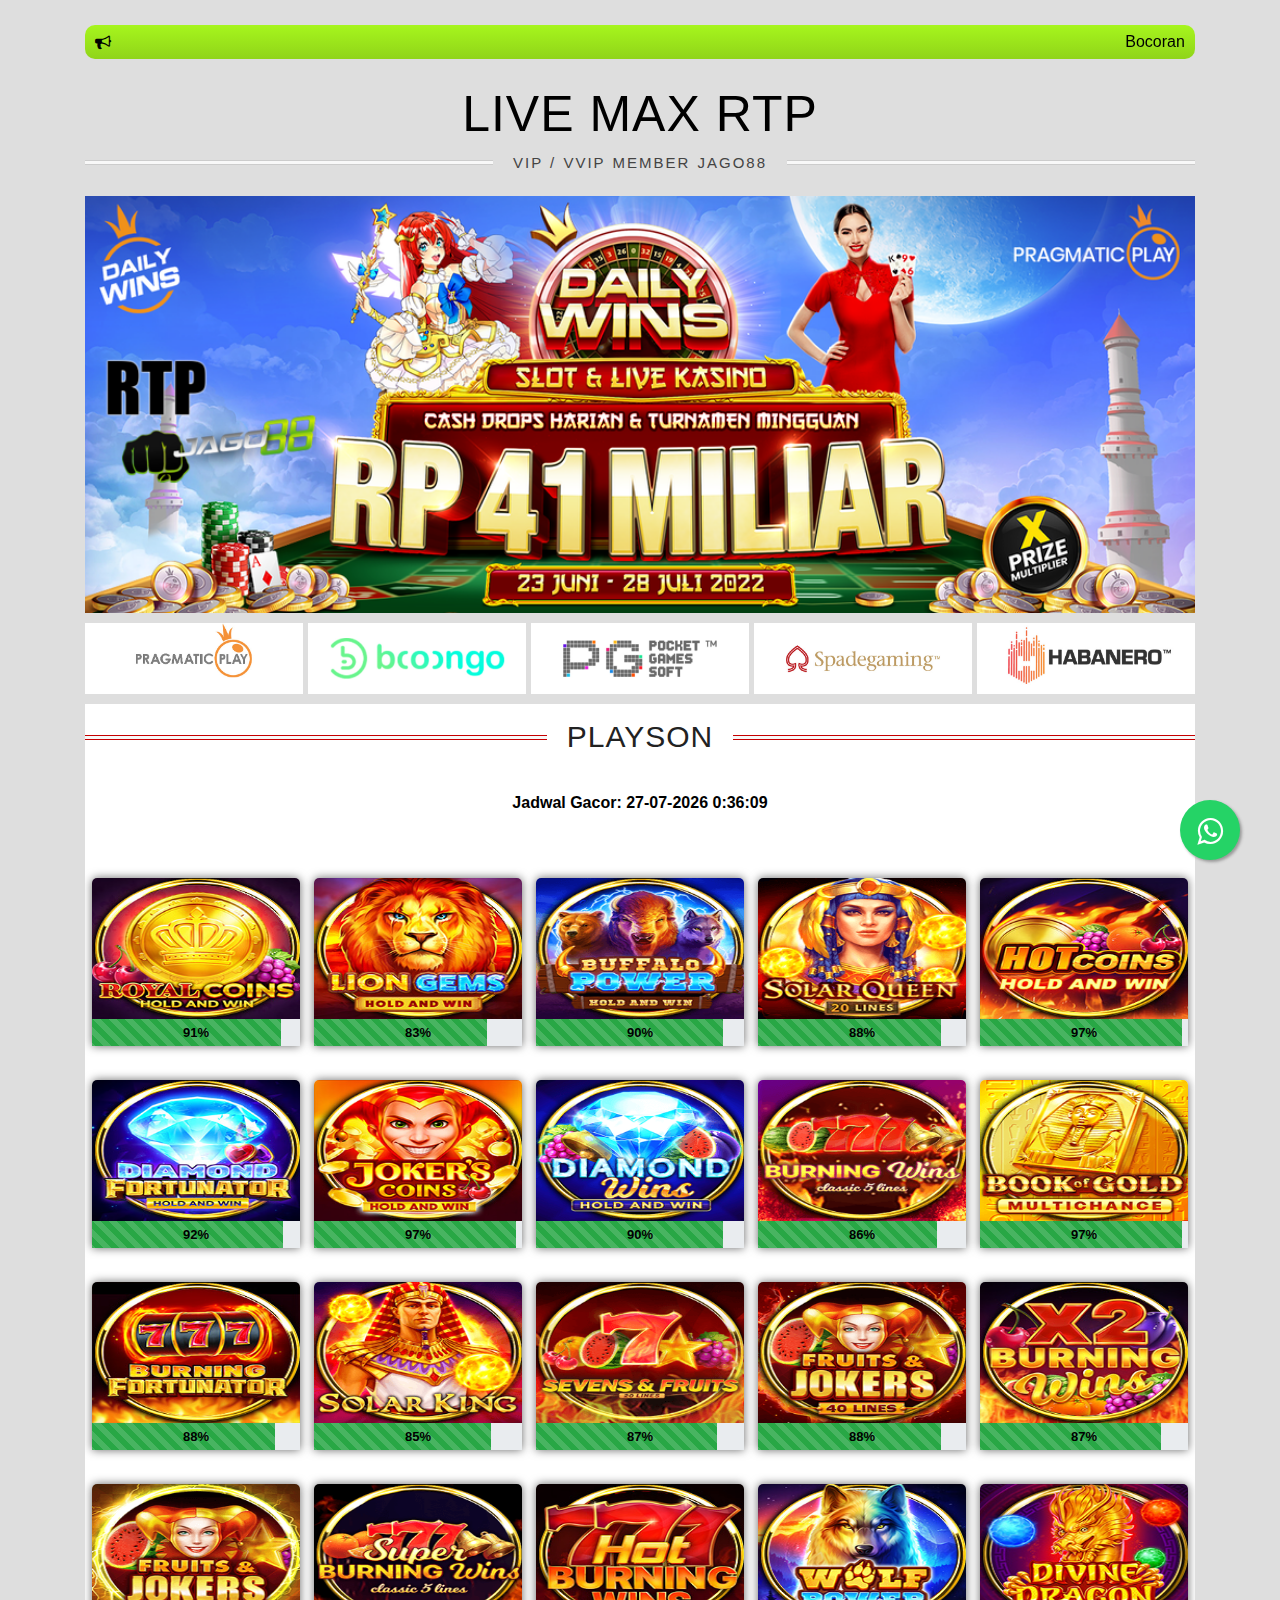
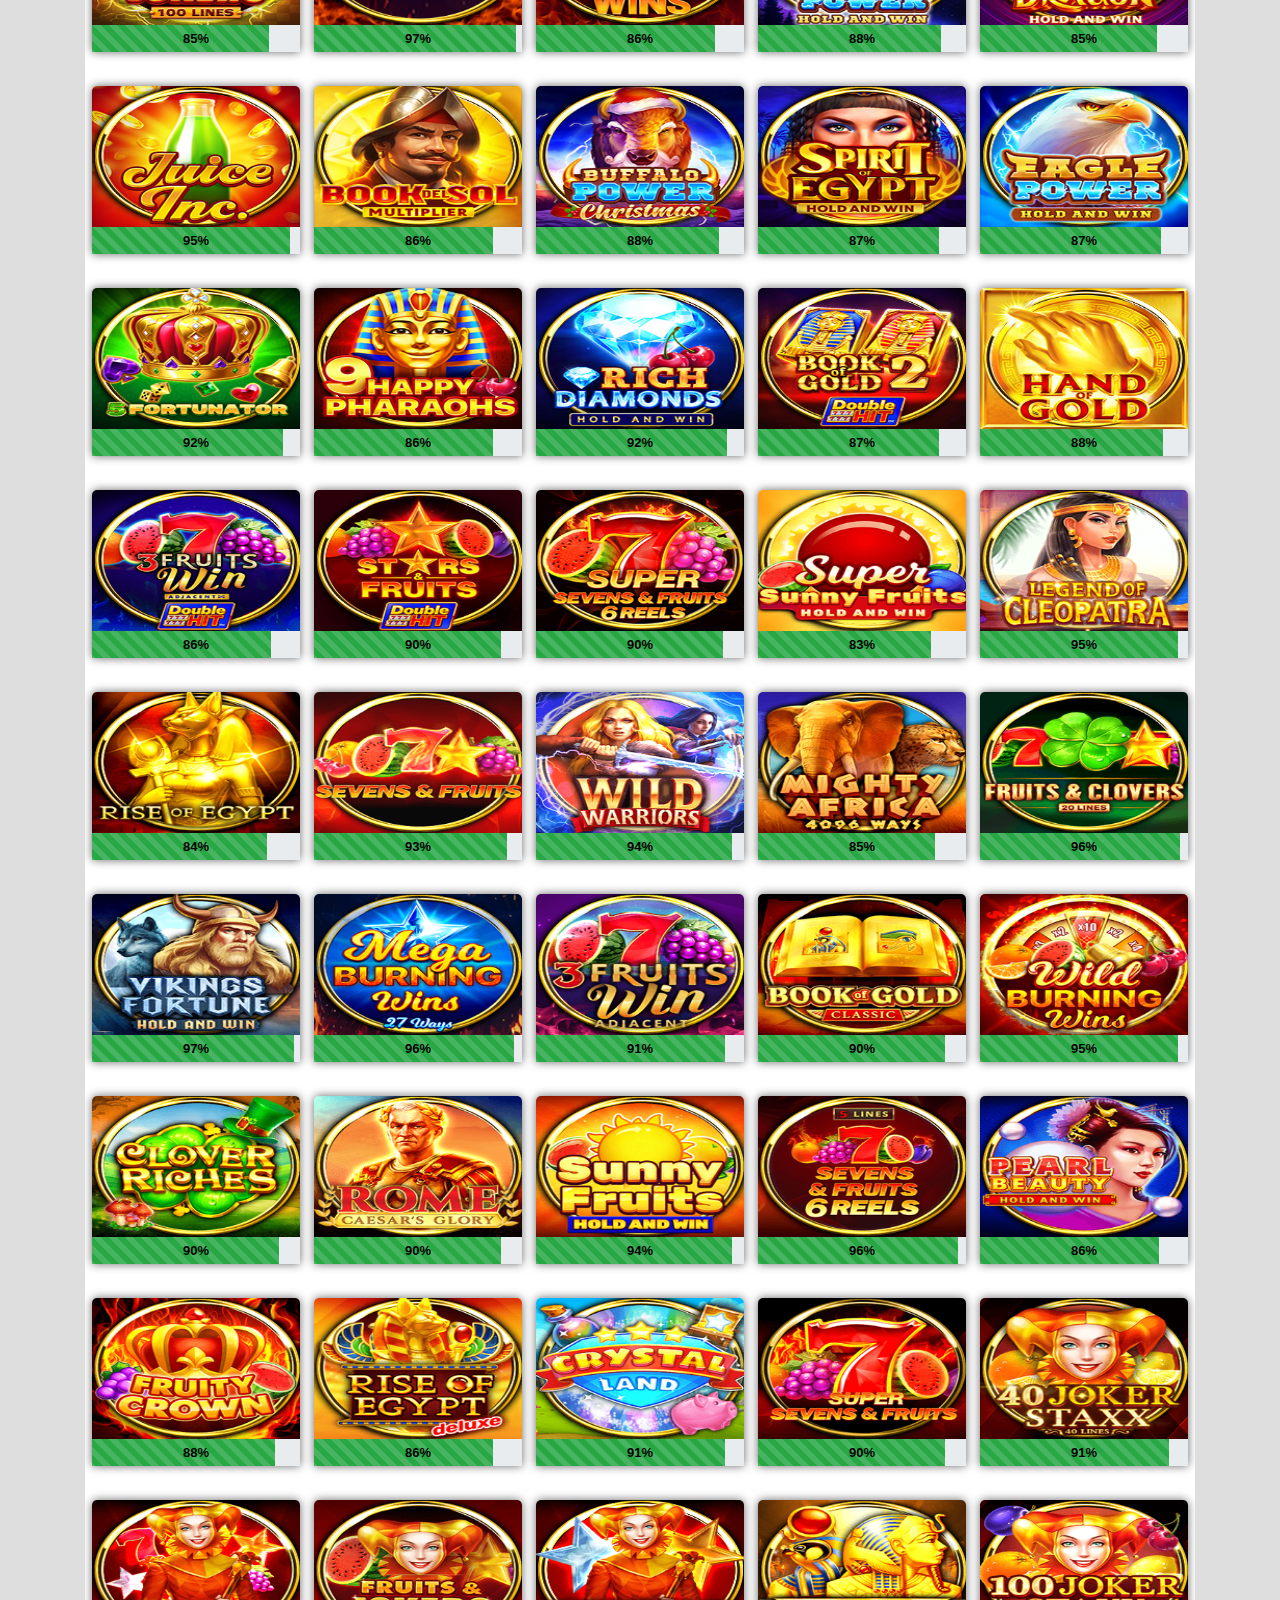
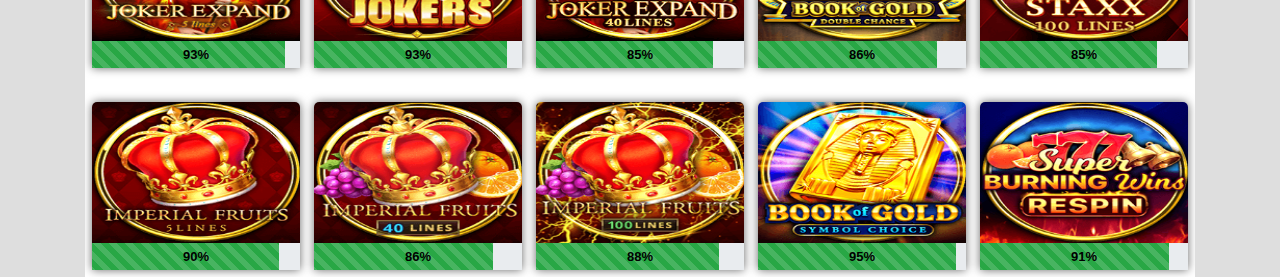
<file: playson.html>
<!DOCTYPE html>
<html lang="en">
	
<head>
		<meta charset="UTF-8" />
		<meta http-equiv="X-UA-Compatible" content="IE=edge" />
		<meta name="viewport" content="width=device-width, initial-scale=1.0" />
		<meta http-equiv="cache-control" content="no-cache" />
		<meta http-equiv="pragma" content="no-cache" />
		<meta http-equiv="expires" content="0" />
		<meta name="description" content="BOCORAN ONLINE SLOT TERGACOR 2022|RTP LIVE JAGO88|SITUS ONLINE SLOT GAMPANG JP|BOCORAN SLOT HARI INI" />
		<title>RTP LIVE PLAYSON | BOCORAN SLOT By JAGO88&trade;</title>
		<meta name="theme-color" content="#9AE31C">
		<meta name="msapplication-navbutton-color" content="#9AE31C">
		<meta name="apple-mobile-web-app-status-bar-style" content="#9AE31C">
		<link rel='stylesheet' href='https://cdnjs.cloudflare.com/ajax/libs/OwlCarousel2/2.3.4/assets/owl.carousel.min.css'>
		<link rel="stylesheet" href="https://maxcdn.bootstrapcdn.com/bootstrap/4.5.2/css/bootstrap.min.css" />
		<link rel="stylesheet" href="css/owl.css">
		<script src="https://ajax.googleapis.com/ajax/libs/jquery/3.5.1/jquery.min.js"></script>
		<link rel="stylesheet" href="https://cdnjs.cloudflare.com/ajax/libs/font-awesome/4.7.0/css/font-awesome.min.css">
		<link rel="stylesheet" href="css/style.css?ver=2.1.2" />
		<link rel="shortcut icon" href="assets/favicon.ico" type="image/x-icon">
		<link rel="icon" href="assets/favicon.ico" type="image/x-icon">
	
	</head>
	<body>
		<div class="container">
<a href="https://rebrand.ly/TrikSlotAutoJP" class="float" target="_blank">
<i class="fa fa-whatsapp my-float"></i>
</a>

<div class="scroll-text color2 flex"><i class="fa fa-bullhorn"></i><marquee>
		Bocoran slot gacor yang dibuat berdasarkan tingkat kemenangan pada permainan di Situs Terpercaya JAGO88. Info bocoran ini hanya berlaku pada situs slot terbaik JAGO88.
	</marquee></div>

<div class="nine">
  <h1><a href="index.html">LIVE MAX RTP</a>
    <span>VIP / VVIP MEMBER JAGO88</span>
  </h1>
</div>

<div id="slider">
<figure>
<a href="https://rebrand.ly/TrikSlotAutoJP"><img src="assets/banner/banner1.png" alt></a>
<a href="https://rebrand.ly/TrikSlotAutoJP"><img src="assets/banner/banner2.png" alt></a>
<a href="https://rebrand.ly/TrikSlotAutoJP"><img src="assets/banner/banner3.png" alt></a>
<a href="https://rebrand.ly/TrikSlotAutoJP"><img src="assets/banner/banner4.png" alt></a>
</figure>
</div>
 
<section class="slot">

	<div id="carousel2" class="owl-carousel owl-nav-block color">
		<div class="item"><a href="index.html"><img src="assets/logoprovider/pragmatic-full.jpg"></a></div>
		<div class="item"><a href="bng.html"><img src="assets/logoprovider/bng-full.jpg"></a></div>
		<div class="item"><a href="pgsoft.html"><img src="assets/logoprovider/pg-full.jpg"></a></div>
		<div class="item"><a href="spadegaming.html"><img src="assets/logoprovider/spade-full.jpg"></a></div>
		<div class="item"><a href="habanero.html"><img src="assets/logoprovider/haba-full.jpg"></a></div>
		<div class="item"><a href="yggdrasil.html"><img src="assets/logoprovider/ygg-full.jpg"></a></div>
		<div class="item"><a href="xin.html"><img src="assets/logoprovider/ag-full.jpg"></a></div>
		<div class="item"><a href="playson.html"><img src="assets/logoprovider/playson-full.jpg"></a></div>
		<div class="item"><a href="joker.html"><img src="assets/logoprovider/joker_gaming-full.jpg"></a></div>
		<div class="item"><a href="advantplay.html"><img src="assets/logoprovider/advant-full.jpg"></a></div>
		<div class="item"><a href="redtiger.html"><img src="assets/logoprovider/red_tiger-full.jpg"></a></div>
		<div class="item"><a href="netent.html"><img src="assets/logoprovider/netent-full.jpg"></a></div>
		<div class="item"><a href="CQ9.html"><img src="assets/logoprovider/cq9-full.jpg"></a></div>

	</div>		

<div class="content">
<div id="wrapper" class="wrapper">

<div class="seven">
  <h1>PLAYSON</h1>
</div>

<div class="waktu">
		<p>Jadwal Gacor:</p>
		<div class="display-date">
<span id="showtime" class="hd-time"></span>
		</div>
<script>
    function startTime(){
        d=new Date(); //创建一个Date对象 
        localTime = d.getTime(); 
        localOffset=d.getTimezoneOffset()*60000; //获得当地时间偏移的毫秒数 
        utc = localTime + localOffset; //utc即GMT时间 
        offset = 7; //以夏威夷时间为例，东10区 
        md = utc + (3600000*offset); 
        
        var today=new Date(md);
        var years=today.getFullYear();
        var months=today.getMonth();
        var d=today.getDate()
        var h=today.getHours()
        var m=today.getMinutes()
        var s=today.getSeconds()
        // add a zero in front of numbers<10
        months=months+1
        months=checkTime(months)
        d=checkTime(d)
        m=checkTime(m)
        s=checkTime(s)
        var weekday=new Array(7)
        weekday[0]="Minggu"
        weekday[1]="Senin"
        weekday[2]="Selasa"
        weekday[3]="Rabu"
        weekday[4]="Kamis"
        weekday[5]="Jumat"
        weekday[6]="Sabtu"
        var w=weekday[today.getDay()]
        $("#showtime").html(" "+d+"-"+months+"-"+years+" "+h+":"+m+":"+s);
        t=setTimeout('startTime()',500)
    }
    function checkTime(i){
        if (i<10)
        {i="0" + i}
        return i
    }
    setInterval(function(){startTime();},200);
</script>

	</div>

<div class="card">
							<div class="card-content">
								<a class="hover-btn" href="https://rebrand.ly/RTPLIVEJAGO88" target="_blank"><div class="play-btn">PLAY NOW</div></a><img class="img-zoom" src="assets/playson/1.png" alt="" style="width: 100%" />
								<div style="z-index: 10" class="percent">
									<p id="percent-txt-1" class="percent-txt" style="z-index: 15"></p>
									<div id="percent-bar-1" class="percent-bar" role="progressbar" aria-valuemin="0" aria-valuemax="100" aria-valuenow="" style="width: 0"></div>
								</div>

							</div>
						</div>
						<div class="card">
							<div class="card-content">
								<a class="hover-btn" href="https://rebrand.ly/RTPLIVEJAGO88" target="_blank"><div class="play-btn">PLAY NOW</div></a><img class="img-zoom" src="assets/playson/2.png" alt="" style="width: 100%" />
								<div style="z-index: 10" class="percent">
									<p id="percent-txt-2" class="percent-txt" style="z-index: 15"></p>
									<div id="percent-bar-2" class="percent-bar" role="progressbar" aria-valuemin="0" aria-valuemax="100" aria-valuenow="" style="width: 0"></div>
								</div>

							</div>
						</div>
						<div class="card">
							<div class="card-content">
								<a class="hover-btn" href="https://rebrand.ly/RTPLIVEJAGO88" target="_blank"><div class="play-btn">PLAY NOW</div></a><img class="img-zoom" src="assets/playson/3.png" alt="" style="width: 100%" />
								<div style="z-index: 10" class="percent">
									<p id="percent-txt-3" class="percent-txt" style="z-index: 15"></p>
									<div id="percent-bar-3" class="percent-bar" role="progressbar" aria-valuemin="0" aria-valuemax="100" aria-valuenow="" style="width: 0"></div>
								</div>

							</div>
						</div>
						<div class="card">
							<div class="card-content">
								<a class="hover-btn" href="https://rebrand.ly/RTPLIVEJAGO88" target="_blank"><div class="play-btn">PLAY NOW</div></a><img class="img-zoom" src="assets/playson/4.png" alt="" style="width: 100%" />
								<div style="z-index: 10" class="percent">
									<p id="percent-txt-4" class="percent-txt" style="z-index: 15"></p>
									<div id="percent-bar-4" class="percent-bar" role="progressbar" aria-valuemin="0" aria-valuemax="100" aria-valuenow="" style="width: 0"></div>
								</div>

							</div>
						</div>
						<div class="card">
							<div class="card-content">
								<a class="hover-btn" href="https://rebrand.ly/RTPLIVEJAGO88" target="_blank"><div class="play-btn">PLAY NOW</div></a><img class="img-zoom" src="assets/playson/5.png" alt="" style="width: 100%" />
								<div style="z-index: 10" class="percent">
									<p id="percent-txt-5" class="percent-txt" style="z-index: 15"></p>
									<div id="percent-bar-5" class="percent-bar" role="progressbar" aria-valuemin="0" aria-valuemax="100" aria-valuenow="" style="width: 0"></div>
								</div>

							</div>
						</div>
						<div class="card">
							<div class="card-content">
								<a class="hover-btn" href="https://rebrand.ly/RTPLIVEJAGO88" target="_blank"><div class="play-btn">PLAY NOW</div></a><img class="img-zoom" src="assets/playson/6.png" alt="" style="width: 100%" />
								<div style="z-index: 10" class="percent">
									<p id="percent-txt-6" class="percent-txt" style="z-index: 15"></p>
									<div id="percent-bar-6" class="percent-bar" role="progressbar" aria-valuemin="0" aria-valuemax="100" aria-valuenow="" style="width: 0"></div>
								</div>

							</div>
						</div>
						<div class="card">
							<div class="card-content">
								<a class="hover-btn" href="https://rebrand.ly/RTPLIVEJAGO88" target="_blank"><div class="play-btn">PLAY NOW</div></a><img class="img-zoom" src="assets/playson/7.png" alt="" style="width: 100%" />
								<div style="z-index: 10" class="percent">
									<p id="percent-txt-7" class="percent-txt" style="z-index: 15"></p>
									<div id="percent-bar-7" class="percent-bar" role="progressbar" aria-valuemin="0" aria-valuemax="100" aria-valuenow="" style="width: 0"></div>
								</div>

							</div>
						</div>
						<div class="card">
							<div class="card-content">
								<a class="hover-btn" href="https://rebrand.ly/RTPLIVEJAGO88" target="_blank"><div class="play-btn">PLAY NOW</div></a><img class="img-zoom" src="assets/playson/8.png" alt="" style="width: 100%" />
								<div style="z-index: 10" class="percent">
									<p id="percent-txt-8" class="percent-txt" style="z-index: 15"></p>
									<div id="percent-bar-8" class="percent-bar" role="progressbar" aria-valuemin="0" aria-valuemax="100" aria-valuenow="" style="width: 0"></div>
								</div>

							</div>
						</div>
						<div class="card">
							<div class="card-content">
								<a class="hover-btn" href="https://rebrand.ly/RTPLIVEJAGO88" target="_blank"><div class="play-btn">PLAY NOW</div></a><img class="img-zoom" src="assets/playson/9.png" alt="" style="width: 100%" />
								<div style="z-index: 10" class="percent">
									<p id="percent-txt-9" class="percent-txt" style="z-index: 15"></p>
									<div id="percent-bar-9" class="percent-bar" role="progressbar" aria-valuemin="0" aria-valuemax="100" aria-valuenow="" style="width: 0"></div>
								</div>

							</div>
						</div>
						<div class="card">
							<div class="card-content">
								<a class="hover-btn" href="https://rebrand.ly/RTPLIVEJAGO88" target="_blank"><div class="play-btn">PLAY NOW</div></a><img class="img-zoom" src="assets/playson/10.png" alt="" style="width: 100%" />
								<div style="z-index: 10" class="percent">
									<p id="percent-txt-10" class="percent-txt" style="z-index: 15"></p>
									<div id="percent-bar-10" class="percent-bar" role="progressbar" aria-valuemin="0" aria-valuemax="100" aria-valuenow="" style="width: 0"></div>
								</div>

							</div>
						</div>
						<div class="card">
							<div class="card-content">
								<a class="hover-btn" href="https://rebrand.ly/RTPLIVEJAGO88" target="_blank"><div class="play-btn">PLAY NOW</div></a><img class="img-zoom" src="assets/playson/11.png" alt="" style="width: 100%" />
								<div style="z-index: 10" class="percent">
									<p id="percent-txt-11" class="percent-txt" style="z-index: 15"></p>
									<div id="percent-bar-11" class="percent-bar" role="progressbar" aria-valuemin="0" aria-valuemax="100" aria-valuenow="" style="width: 0"></div>
								</div>

							</div>
						</div>
						<div class="card">
							<div class="card-content">
								<a class="hover-btn" href="https://rebrand.ly/RTPLIVEJAGO88" target="_blank"><div class="play-btn">PLAY NOW</div></a><img class="img-zoom" src="assets/playson/12.png" alt="" style="width: 100%" />
								<div style="z-index: 10" class="percent">
									<p id="percent-txt-12" class="percent-txt" style="z-index: 15"></p>
									<div id="percent-bar-12" class="percent-bar" role="progressbar" aria-valuemin="0" aria-valuemax="100" aria-valuenow="" style="width: 0"></div>
								</div>

							</div>
						</div>
						<div class="card">
							<div class="card-content">
								<a class="hover-btn" href="https://rebrand.ly/RTPLIVEJAGO88" target="_blank"><div class="play-btn">PLAY NOW</div></a><img class="img-zoom" src="assets/playson/13.png" alt="" style="width: 100%" />
								<div style="z-index: 10" class="percent">
									<p id="percent-txt-13" class="percent-txt" style="z-index: 15"></p>
									<div id="percent-bar-13" class="percent-bar" role="progressbar" aria-valuemin="0" aria-valuemax="100" aria-valuenow="" style="width: 0"></div>
								</div>

							</div>
						</div>
						<div class="card">
							<div class="card-content">
								<a class="hover-btn" href="https://rebrand.ly/RTPLIVEJAGO88" target="_blank"><div class="play-btn">PLAY NOW</div></a><img class="img-zoom" src="assets/playson/14.png" alt="" style="width: 100%" />
								<div style="z-index: 10" class="percent">
									<p id="percent-txt-14" class="percent-txt" style="z-index: 15"></p>
									<div id="percent-bar-14" class="percent-bar" role="progressbar" aria-valuemin="0" aria-valuemax="100" aria-valuenow="" style="width: 0"></div>
								</div>

							</div>
						</div>
						<div class="card">
							<div class="card-content">
								<a class="hover-btn" href="https://rebrand.ly/RTPLIVEJAGO88" target="_blank"><div class="play-btn">PLAY NOW</div></a><img class="img-zoom" src="assets/playson/15.png" alt="" style="width: 100%" />
								<div style="z-index: 10" class="percent">
									<p id="percent-txt-15" class="percent-txt" style="z-index: 15"></p>
									<div id="percent-bar-15" class="percent-bar" role="progressbar" aria-valuemin="0" aria-valuemax="100" aria-valuenow="" style="width: 0"></div>
								</div>
							
							</div>
						</div>
						<div class="card">
							<div class="card-content">
								<a class="hover-btn" href="https://rebrand.ly/RTPLIVEJAGO88" target="_blank"><div class="play-btn">PLAY NOW</div></a><img class="img-zoom" src="assets/playson/16.png" alt="" style="width: 100%" />
								<div style="z-index: 10" class="percent">
									<p id="percent-txt-16" class="percent-txt" style="z-index: 15"></p>
									<div id="percent-bar-16" class="percent-bar" role="progressbar" aria-valuemin="0" aria-valuemax="100" aria-valuenow="" style="width: 0"></div>
								</div>

							</div>
						</div>
						<div class="card">
							<div class="card-content">
								<a class="hover-btn" href="https://rebrand.ly/RTPLIVEJAGO88" target="_blank"><div class="play-btn">PLAY NOW</div></a><img class="img-zoom" src="assets/playson/17.png" alt="" style="width: 100%" />
								<div style="z-index: 10" class="percent">
									<p id="percent-txt-17" class="percent-txt" style="z-index: 15"></p>
									<div id="percent-bar-17" class="percent-bar" role="progressbar" aria-valuemin="0" aria-valuemax="100" aria-valuenow="" style="width: 0"></div>
								</div>

							</div>
						</div>
						<div class="card">
							<div class="card-content">
								<a class="hover-btn" href="https://rebrand.ly/RTPLIVEJAGO88" target="_blank"><div class="play-btn">PLAY NOW</div></a><img class="img-zoom" src="assets/playson/18.png" alt="" style="width: 100%" />
								<div style="z-index: 10" class="percent">
									<p id="percent-txt-18" class="percent-txt" style="z-index: 15"></p>
									<div id="percent-bar-18" class="percent-bar" role="progressbar" aria-valuemin="0" aria-valuemax="100" aria-valuenow="" style="width: 0"></div>
								</div>

							</div>
						</div>
						<div class="card">
							<div class="card-content">
								<a class="hover-btn" href="https://rebrand.ly/RTPLIVEJAGO88" target="_blank"><div class="play-btn">PLAY NOW</div></a><img class="img-zoom" src="assets/playson/19.png" alt="" style="width: 100%" />
								<div style="z-index: 10" class="percent">
									<p id="percent-txt-19" class="percent-txt" style="z-index: 15"></p>
									<div id="percent-bar-19" class="percent-bar" role="progressbar" aria-valuemin="0" aria-valuemax="100" aria-valuenow="" style="width: 0"></div>
								</div>

							</div>
						</div>
						<div class="card">
							<div class="card-content">
								<a class="hover-btn" href="https://rebrand.ly/RTPLIVEJAGO88" target="_blank"><div class="play-btn">PLAY NOW</div></a><img class="img-zoom" src="assets/playson/20.png" alt="" style="width: 100%" />
								<div style="z-index: 10" class="percent">
									<p id="percent-txt-20" class="percent-txt" style="z-index: 15"></p>
									<div id="percent-bar-20" class="percent-bar" role="progressbar" aria-valuemin="0" aria-valuemax="100" aria-valuenow="" style="width: 0"></div>
								</div>

							</div>
						</div>
						<div class="card">
							<div class="card-content">
								<a class="hover-btn" href="https://rebrand.ly/RTPLIVEJAGO88" target="_blank"><div class="play-btn">PLAY NOW</div></a><img class="img-zoom" src="assets/playson/21.png" alt="" style="width: 100%" />
								<div style="z-index: 10" class="percent">
									<p id="percent-txt-21" class="percent-txt" style="z-index: 15"></p>
									<div id="percent-bar-21" class="percent-bar" role="progressbar" aria-valuemin="0" aria-valuemax="100" aria-valuenow="" style="width: 0"></div>
								</div>

							</div>
						</div>
						<div class="card">
							<div class="card-content">
								<a class="hover-btn" href="https://rebrand.ly/RTPLIVEJAGO88" target="_blank"><div class="play-btn">PLAY NOW</div></a><img class="img-zoom" src="assets/playson/22.png" alt="" style="width: 100%" />
								<div style="z-index: 10" class="percent">
									<p id="percent-txt-22" class="percent-txt" style="z-index: 15"></p>
									<div id="percent-bar-22" class="percent-bar" role="progressbar" aria-valuemin="0" aria-valuemax="100" aria-valuenow="" style="width: 0"></div>
								</div>

							</div>
						</div>
						<div class="card">
							<div class="card-content">
								<a class="hover-btn" href="https://rebrand.ly/RTPLIVEJAGO88" target="_blank"><div class="play-btn">PLAY NOW</div></a><img class="img-zoom" src="assets/playson/23.png" alt="" style="width: 100%" />
								<div style="z-index: 10" class="percent">
									<p id="percent-txt-23" class="percent-txt" style="z-index: 15"></p>
									<div id="percent-bar-23" class="percent-bar" role="progressbar" aria-valuemin="0" aria-valuemax="100" aria-valuenow="" style="width: 0"></div>
								</div>

							</div>
						</div>
						<div class="card">
							<div class="card-content">
								<a class="hover-btn" href="https://rebrand.ly/RTPLIVEJAGO88" target="_blank"><div class="play-btn">PLAY NOW</div></a><img class="img-zoom" src="assets/playson/24.png" alt="" style="width: 100%" />
								<div style="z-index: 10" class="percent">
									<p id="percent-txt-24" class="percent-txt" style="z-index: 15"></p>
									<div id="percent-bar-24" class="percent-bar" role="progressbar" aria-valuemin="0" aria-valuemax="100" aria-valuenow="" style="width: 0"></div>
								</div>

							</div>
						</div>
						<div class="card">
							<div class="card-content">
								<a class="hover-btn" href="https://rebrand.ly/RTPLIVEJAGO88" target="_blank"><div class="play-btn">PLAY NOW</div></a><img class="img-zoom" src="assets/playson/25.png" alt="" style="width: 100%" />
								<div style="z-index: 10" class="percent">
									<p id="percent-txt-25" class="percent-txt" style="z-index: 15"></p>
									<div id="percent-bar-25" class="percent-bar" role="progressbar" aria-valuemin="0" aria-valuemax="100" aria-valuenow="" style="width: 0"></div>
								</div>

							</div>
						</div>
						<div class="card">
							<div class="card-content">
								<a class="hover-btn" href="https://rebrand.ly/RTPLIVEJAGO88" target="_blank"><div class="play-btn">PLAY NOW</div></a><img class="img-zoom" src="assets/playson/26.png" alt="" style="width: 100%" />
								<div style="z-index: 10" class="percent">
									<p id="percent-txt-26" class="percent-txt" style="z-index: 15"></p>
									<div id="percent-bar-26" class="percent-bar" role="progressbar" aria-valuemin="0" aria-valuemax="100" aria-valuenow="" style="width: 0"></div>
								</div>

							</div>
						</div>
						<div class="card">
							<div class="card-content">
								<a class="hover-btn" href="https://rebrand.ly/RTPLIVEJAGO88" target="_blank"><div class="play-btn">PLAY NOW</div></a><img class="img-zoom" src="assets/playson/27.png" alt="" style="width: 100%" />
								<div style="z-index: 10" class="percent">
									<p id="percent-txt-27" class="percent-txt" style="z-index: 15"></p>
									<div id="percent-bar-27" class="percent-bar" role="progressbar" aria-valuemin="0" aria-valuemax="100" aria-valuenow="" style="width: 0"></div>
								</div>
							
							</div>
						</div>
						<div class="card">
							<div class="card-content">
								<a class="hover-btn" href="https://rebrand.ly/RTPLIVEJAGO88" target="_blank"><div class="play-btn">PLAY NOW</div></a><img class="img-zoom" src="assets/playson/28.png" alt="" style="width: 100%" />
								<div style="z-index: 10" class="percent">
									<p id="percent-txt-28" class="percent-txt" style="z-index: 15"></p>
									<div id="percent-bar-28" class="percent-bar" role="progressbar" aria-valuemin="0" aria-valuemax="100" aria-valuenow="" style="width: 0"></div>
								</div>

							</div>
						</div>
						<div class="card">
							<div class="card-content">
								<a class="hover-btn" href="https://rebrand.ly/RTPLIVEJAGO88" target="_blank"><div class="play-btn">PLAY NOW</div></a><img class="img-zoom" src="assets/playson/29.png" alt="" style="width: 100%" />
								<div style="z-index: 10" class="percent">
									<p id="percent-txt-29" class="percent-txt" style="z-index: 15"></p>
									<div id="percent-bar-29" class="percent-bar" role="progressbar" aria-valuemin="0" aria-valuemax="100" aria-valuenow="" style="width: 0"></div>
								</div>
						
							</div>
						</div>
						<div class="card">
							<div class="card-content">
								<a class="hover-btn" href="https://rebrand.ly/RTPLIVEJAGO88" target="_blank"><div class="play-btn">PLAY NOW</div></a><img class="img-zoom" src="assets/playson/30.png" alt="" style="width: 100%" />
								<div style="z-index: 10" class="percent">
									<p id="percent-txt-30" class="percent-txt" style="z-index: 15"></p>
									<div id="percent-bar-30" class="percent-bar" role="progressbar" aria-valuemin="0" aria-valuemax="100" aria-valuenow="" style="width: 0"></div>
								</div>
							
							</div>
						</div>
						<div class="card">
							<div class="card-content">
								<a class="hover-btn" href="https://rebrand.ly/RTPLIVEJAGO88" target="_blank"><div class="play-btn">PLAY NOW</div></a><img class="img-zoom" src="assets/playson/31.png" alt="" style="width: 100%" />
								<div style="z-index: 10" class="percent">
									<p id="percent-txt-31" class="percent-txt" style="z-index: 15"></p>
									<div id="percent-bar-31" class="percent-bar" role="progressbar" aria-valuemin="0" aria-valuemax="100" aria-valuenow="" style="width: 0"></div>
								</div>
						
							</div>
						</div>
						<div class="card">
							<div class="card-content">
								<a class="hover-btn" href="https://rebrand.ly/RTPLIVEJAGO88" target="_blank"><div class="play-btn">PLAY NOW</div></a><img class="img-zoom" src="assets/playson/32.png" alt="" style="width: 100%" />
								<div style="z-index: 10" class="percent">
									<p id="percent-txt-32" class="percent-txt" style="z-index: 15"></p>
									<div id="percent-bar-32" class="percent-bar" role="progressbar" aria-valuemin="0" aria-valuemax="100" aria-valuenow="" style="width: 0"></div>
								</div>

							</div>
						</div>
						<div class="card">
							<div class="card-content">
								<a class="hover-btn" href="https://rebrand.ly/RTPLIVEJAGO88" target="_blank"><div class="play-btn">PLAY NOW</div></a><img class="img-zoom" src="assets/playson/33.png" alt="" style="width: 100%" />
								<div style="z-index: 10" class="percent">
									<p id="percent-txt-33" class="percent-txt" style="z-index: 15"></p>
									<div id="percent-bar-33" class="percent-bar" role="progressbar" aria-valuemin="0" aria-valuemax="100" aria-valuenow="" style="width: 0"></div>
								</div>

							</div>
						</div>
						<div class="card">
							<div class="card-content">
								<a class="hover-btn" href="https://rebrand.ly/RTPLIVEJAGO88" target="_blank"><div class="play-btn">PLAY NOW</div></a><img class="img-zoom" src="assets/playson/34.png" alt="" style="width: 100%" />
								<div style="z-index: 10" class="percent">
									<p id="percent-txt-34" class="percent-txt" style="z-index: 15"></p>
									<div id="percent-bar-34" class="percent-bar" role="progressbar" aria-valuemin="0" aria-valuemax="100" aria-valuenow="" style="width: 0"></div>
								</div>
						
							</div>
						</div>
						<div class="card">
							<div class="card-content">
								<a class="hover-btn" href="https://rebrand.ly/RTPLIVEJAGO88" target="_blank"><div class="play-btn">PLAY NOW</div></a><img class="img-zoom" src="assets/playson/35.png" alt="" style="width: 100%" />
								<div style="z-index: 10" class="percent">
									<p id="percent-txt-35" class="percent-txt" style="z-index: 15"></p>
									<div id="percent-bar-35" class="percent-bar" role="progressbar" aria-valuemin="0" aria-valuemax="100" aria-valuenow="" style="width: 0"></div>
								</div>
							
							</div>
						</div>
						<div class="card">
							<div class="card-content">
								<a class="hover-btn" href="https://rebrand.ly/RTPLIVEJAGO88" target="_blank"><div class="play-btn">PLAY NOW</div></a><img class="img-zoom" src="assets/playson/36.png" alt="" style="width: 100%" />
								<div style="z-index: 10" class="percent">
									<p id="percent-txt-36" class="percent-txt" style="z-index: 15"></p>
									<div id="percent-bar-36" class="percent-bar" role="progressbar" aria-valuemin="0" aria-valuemax="100" aria-valuenow="" style="width: 0"></div>
								</div>
							
							</div>
						</div>
						<div class="card">
							<div class="card-content">
								<a class="hover-btn" href="https://rebrand.ly/RTPLIVEJAGO88" target="_blank"><div class="play-btn">PLAY NOW</div></a><img class="img-zoom" src="assets/playson/37.png" alt="" style="width: 100%" />
								<div style="z-index: 10" class="percent">
									<p id="percent-txt-37" class="percent-txt" style="z-index: 15"></p>
									<div id="percent-bar-37" class="percent-bar" role="progressbar" aria-valuemin="0" aria-valuemax="100" aria-valuenow="" style="width: 0"></div>
								</div>
						
							</div>
						</div>
						<div class="card">
							<div class="card-content">
								<a class="hover-btn" href="https://rebrand.ly/RTPLIVEJAGO88" target="_blank"><div class="play-btn">PLAY NOW</div></a><img class="img-zoom" src="assets/playson/38.png" alt="" style="width: 100%" />
								<div style="z-index: 10" class="percent">
									<p id="percent-txt-38" class="percent-txt" style="z-index: 15"></p>
									<div id="percent-bar-38" class="percent-bar" role="progressbar" aria-valuemin="0" aria-valuemax="100" aria-valuenow="" style="width: 0"></div>
								</div>
						
							</div>
						</div>
						<div class="card">
							<div class="card-content">
								<a class="hover-btn" href="https://rebrand.ly/RTPLIVEJAGO88" target="_blank"><div class="play-btn">PLAY NOW</div></a><img class="img-zoom" src="assets/playson/39.png" alt="" style="width: 100%" />
								<div style="z-index: 10" class="percent">
									<p id="percent-txt-39" class="percent-txt" style="z-index: 15"></p>
									<div id="percent-bar-39" class="percent-bar" role="progressbar" aria-valuemin="0" aria-valuemax="100" aria-valuenow="" style="width: 0"></div>
								</div>
						
							</div>
						</div>
						<div class="card">
							<div class="card-content">
								<a class="hover-btn" href="https://rebrand.ly/RTPLIVEJAGO88" target="_blank"><div class="play-btn">PLAY NOW</div></a><img class="img-zoom" src="assets/playson/40.png" alt="" style="width: 100%" />
								<div style="z-index: 10" class="percent">
									<p id="percent-txt-40" class="percent-txt" style="z-index: 15"></p>
									<div id="percent-bar-40" class="percent-bar" role="progressbar" aria-valuemin="0" aria-valuemax="100" aria-valuenow="" style="width: 0"></div>
								</div>

							</div>
						</div>
						<div class="card">
							<div class="card-content">
								<a class="hover-btn" href="https://rebrand.ly/RTPLIVEJAGO88" target="_blank"><div class="play-btn">PLAY NOW</div></a><img class="img-zoom" src="assets/playson/41.png" alt="" style="width: 100%" />
								<div style="z-index: 10" class="percent">
									<p id="percent-txt-41" class="percent-txt" style="z-index: 15"></p>
									<div id="percent-bar-41" class="percent-bar" role="progressbar" aria-valuemin="0" aria-valuemax="100" aria-valuenow="" style="width: 0"></div>
								</div>

							</div>
						</div>
						<div class="card">
							<div class="card-content">
								<a class="hover-btn" href="https://rebrand.ly/RTPLIVEJAGO88" target="_blank"><div class="play-btn">PLAY NOW</div></a><img class="img-zoom" src="assets/playson/42.png" alt="" style="width: 100%" />
								<div style="z-index: 10" class="percent">
									<p id="percent-txt-42" class="percent-txt" style="z-index: 15"></p>
									<div id="percent-bar-42" class="percent-bar" role="progressbar" aria-valuemin="0" aria-valuemax="100" aria-valuenow="" style="width: 0"></div>
								</div>

							</div>
						</div>
						<div class="card">
							<div class="card-content">
								<a class="hover-btn" href="https://rebrand.ly/RTPLIVEJAGO88" target="_blank"><div class="play-btn">PLAY NOW</div></a><img class="img-zoom" src="assets/playson/43.png" alt="" style="width: 100%" />
								<div style="z-index: 10" class="percent">
									<p id="percent-txt-43" class="percent-txt" style="z-index: 15"></p>
									<div id="percent-bar-43" class="percent-bar" role="progressbar" aria-valuemin="0" aria-valuemax="100" aria-valuenow="" style="width: 0"></div>
								</div>
						
							</div>
						</div>
						<div class="card">
							<div class="card-content">
								<a class="hover-btn" href="https://rebrand.ly/RTPLIVEJAGO88" target="_blank"><div class="play-btn">PLAY NOW</div></a><img class="img-zoom" src="assets/playson/44.png" alt="" style="width: 100%" />
								<div style="z-index: 10" class="percent">
									<p id="percent-txt-44" class="percent-txt" style="z-index: 15"></p>
									<div id="percent-bar-44" class="percent-bar" role="progressbar" aria-valuemin="0" aria-valuemax="100" aria-valuenow="" style="width: 0"></div>
								</div>
					
							</div>
						</div>
						<div class="card">
							<div class="card-content">
								<a class="hover-btn" href="https://rebrand.ly/RTPLIVEJAGO88" target="_blank"><div class="play-btn">PLAY NOW</div></a><img class="img-zoom" src="assets/playson/45.png" alt="" style="width: 100%" />
								<div style="z-index: 10" class="percent">
									<p id="percent-txt-45" class="percent-txt" style="z-index: 15"></p>
									<div id="percent-bar-45" class="percent-bar" role="progressbar" aria-valuemin="0" aria-valuemax="100" aria-valuenow="" style="width: 0"></div>
								</div>
						
							</div>
						</div>
						<div class="card">
							<div class="card-content">
								<a class="hover-btn" href="https://rebrand.ly/RTPLIVEJAGO88" target="_blank"><div class="play-btn">PLAY NOW</div></a><img class="img-zoom" src="assets/playson/46.png" alt="" style="width: 100%" />
								<div style="z-index: 10" class="percent">
									<p id="percent-txt-46" class="percent-txt" style="z-index: 15"></p>
									<div id="percent-bar-46" class="percent-bar" role="progressbar" aria-valuemin="0" aria-valuemax="100" aria-valuenow="" style="width: 0"></div>
								</div>
						
							</div>
						</div>
						<div class="card">
							<div class="card-content">
								<a class="hover-btn" href="https://rebrand.ly/RTPLIVEJAGO88" target="_blank"><div class="play-btn">PLAY NOW</div></a><img class="img-zoom" src="assets/playson/47.png" alt="" style="width: 100%" />
								<div style="z-index: 10" class="percent">
									<p id="percent-txt-47" class="percent-txt" style="z-index: 15"></p>
									<div id="percent-bar-47" class="percent-bar" role="progressbar" aria-valuemin="0" aria-valuemax="100" aria-valuenow="" style="width: 0"></div>
								</div>
						
							</div>
						</div>
						<div class="card">
							<div class="card-content">
								<a class="hover-btn" href="https://rebrand.ly/RTPLIVEJAGO88" target="_blank"><div class="play-btn">PLAY NOW</div></a><img class="img-zoom" src="assets/playson/48.png" alt="" style="width: 100%" />
								<div style="z-index: 10" class="percent">
									<p id="percent-txt-48" class="percent-txt" style="z-index: 15"></p>
									<div id="percent-bar-48" class="percent-bar" role="progressbar" aria-valuemin="0" aria-valuemax="100" aria-valuenow="" style="width: 0"></div>
								</div>
						
							</div>
						</div>
						<div class="card">
							<div class="card-content">
								<a class="hover-btn" href="https://rebrand.ly/RTPLIVEJAGO88" target="_blank"><div class="play-btn">PLAY NOW</div></a><img class="img-zoom" src="assets/playson/49.png" alt="" style="width: 100%" />
								<div style="z-index: 10" class="percent">
									<p id="percent-txt-49" class="percent-txt" style="z-index: 15"></p>
									<div id="percent-bar-49" class="percent-bar" role="progressbar" aria-valuemin="0" aria-valuemax="100" aria-valuenow="" style="width: 0"></div>
								</div>
							
							</div>
						</div>
						<div class="card">
							<div class="card-content">
								<a class="hover-btn" href="https://rebrand.ly/RTPLIVEJAGO88" target="_blank"><div class="play-btn">PLAY NOW</div></a><img class="img-zoom" src="assets/playson/50.png" alt="" style="width: 100%" />
								<div style="z-index: 10" class="percent">
									<p id="percent-txt-50" class="percent-txt" style="z-index: 15"></p>
									<div id="percent-bar-50" class="percent-bar" role="progressbar" aria-valuemin="0" aria-valuemax="100" aria-valuenow="" style="width: 0"></div>
								</div>
						
							</div>
						</div>
						<div class="card">
							<div class="card-content">
								<a class="hover-btn" href="https://rebrand.ly/RTPLIVEJAGO88" target="_blank"><div class="play-btn">PLAY NOW</div></a><img class="img-zoom" src="assets/playson/51.png" alt="" style="width: 100%" />
								<div style="z-index: 10" class="percent">
									<p id="percent-txt-51" class="percent-txt" style="z-index: 15"></p>
									<div id="percent-bar-51" class="percent-bar" role="progressbar" aria-valuemin="0" aria-valuemax="100" aria-valuenow="" style="width: 0"></div>
								</div>
							
							</div>
						</div>
						<div class="card">
							<div class="card-content">
								<a class="hover-btn" href="https://rebrand.ly/RTPLIVEJAGO88" target="_blank"><div class="play-btn">PLAY NOW</div></a><img class="img-zoom" src="assets/playson/52.png" alt="" style="width: 100%" />
								<div style="z-index: 10" class="percent">
									<p id="percent-txt-52" class="percent-txt" style="z-index: 15"></p>
									<div id="percent-bar-52" class="percent-bar" role="progressbar" aria-valuemin="0" aria-valuemax="100" aria-valuenow="" style="width: 0"></div>
								</div>
							
							</div>
						</div>
						<div class="card">
							<div class="card-content">
								<a class="hover-btn" href="https://rebrand.ly/RTPLIVEJAGO88" target="_blank"><div class="play-btn">PLAY NOW</div></a><img class="img-zoom" src="assets/playson/53.png" alt="" style="width: 100%" />
								<div style="z-index: 10" class="percent">
									<p id="percent-txt-53" class="percent-txt" style="z-index: 15"></p>
									<div id="percent-bar-53" class="percent-bar" role="progressbar" aria-valuemin="0" aria-valuemax="100" aria-valuenow="" style="width: 0"></div>
								</div>
							
							</div>
						</div>
						<div class="card">
							<div class="card-content">
								<a class="hover-btn" href="https://rebrand.ly/RTPLIVEJAGO88" target="_blank"><div class="play-btn">PLAY NOW</div></a><img class="img-zoom" src="assets/playson/54.png" alt="" style="width: 100%" />
								<div style="z-index: 10" class="percent">
									<p id="percent-txt-54" class="percent-txt" style="z-index: 15"></p>
									<div id="percent-bar-54" class="percent-bar" role="progressbar" aria-valuemin="0" aria-valuemax="100" aria-valuenow="" style="width: 0"></div>
								</div>
						
							</div>
						</div>
						<div class="card">
							<div class="card-content">
								<a class="hover-btn" href="https://rebrand.ly/RTPLIVEJAGO88" target="_blank"><div class="play-btn">PLAY NOW</div></a><img class="img-zoom" src="assets/playson/55.png" alt="" style="width: 100%" />
								<div style="z-index: 10" class="percent">
									<p id="percent-txt-55" class="percent-txt" style="z-index: 15"></p>
									<div id="percent-bar-55" class="percent-bar" role="progressbar" aria-valuemin="0" aria-valuemax="100" aria-valuenow="" style="width: 0"></div>
								</div>
							
							</div>
						</div>
						<div class="card">
							<div class="card-content">
								<a class="hover-btn" href="https://rebrand.ly/RTPLIVEJAGO88" target="_blank"><div class="play-btn">PLAY NOW</div></a><img class="img-zoom" src="assets/playson/56.png" alt="" style="width: 100%" />
								<div style="z-index: 10" class="percent">
									<p id="percent-txt-56" class="percent-txt" style="z-index: 15"></p>
									<div id="percent-bar-56" class="percent-bar" role="progressbar" aria-valuemin="0" aria-valuemax="100" aria-valuenow="" style="width: 0"></div>
								</div>

							</div>
						</div>
						<div class="card">
							<div class="card-content">
								<a class="hover-btn" href="https://rebrand.ly/RTPLIVEJAGO88" target="_blank"><div class="play-btn">PLAY NOW</div></a><img class="img-zoom" src="assets/playson/57.png" alt="" style="width: 100%" />
								<div style="z-index: 10" class="percent">
									<p id="percent-txt-57" class="percent-txt" style="z-index: 15"></p>
									<div id="percent-bar-57" class="percent-bar" role="progressbar" aria-valuemin="0" aria-valuemax="100" aria-valuenow="" style="width: 0"></div>
								</div>
							
							</div>
						</div>
						<div class="card">
							<div class="card-content">
								<a class="hover-btn" href="https://rebrand.ly/RTPLIVEJAGO88" target="_blank"><div class="play-btn">PLAY NOW</div></a><img class="img-zoom" src="assets/playson/58.png" alt="" style="width: 100%" />
								<div style="z-index: 10" class="percent">
									<p id="percent-txt-58" class="percent-txt" style="z-index: 15"></p>
									<div id="percent-bar-58" class="percent-bar" role="progressbar" aria-valuemin="0" aria-valuemax="100" aria-valuenow="" style="width: 0"></div>
								</div>
						
							</div>
						</div>
						<div class="card">
							<div class="card-content">
								<a class="hover-btn" href="https://rebrand.ly/RTPLIVEJAGO88" target="_blank"><div class="play-btn">PLAY NOW</div></a><img class="img-zoom" src="assets/playson/59.png" alt="" style="width: 100%" />
								<div style="z-index: 10" class="percent">
									<p id="percent-txt-59" class="percent-txt" style="z-index: 15"></p>
									<div id="percent-bar-59" class="percent-bar" role="progressbar" aria-valuemin="0" aria-valuemax="100" aria-valuenow="" style="width: 0"></div>
								</div>
							
							</div>
						</div>
						<div class="card">
							<div class="card-content">
								<a class="hover-btn" href="https://rebrand.ly/RTPLIVEJAGO88" target="_blank"><div class="play-btn">PLAY NOW</div></a><img class="img-zoom" src="assets/playson/60.png" alt="" style="width: 100%" />
								<div style="z-index: 10" class="percent">
									<p id="percent-txt-60" class="percent-txt" style="z-index: 15"></p>
									<div id="percent-bar-60" class="percent-bar" role="progressbar" aria-valuemin="0" aria-valuemax="100" aria-valuenow="" style="width: 0"></div>
								</div>
						
							</div>
						</div>
						<div class="card">
							<div class="card-content">
								<a class="hover-btn" href="https://rebrand.ly/RTPLIVEJAGO88" target="_blank"><div class="play-btn">PLAY NOW</div></a><img class="img-zoom" src="assets/playson/61.png" alt="" style="width: 100%" />
								<div style="z-index: 10" class="percent">
									<p id="percent-txt-61" class="percent-txt" style="z-index: 15"></p>
									<div id="percent-bar-61" class="percent-bar" role="progressbar" aria-valuemin="0" aria-valuemax="100" aria-valuenow="" style="width: 0"></div>
								</div>
							
							</div>
						</div>
						<div class="card">
							<div class="card-content">
								<a class="hover-btn" href="https://rebrand.ly/RTPLIVEJAGO88" target="_blank"><div class="play-btn">PLAY NOW</div></a><img class="img-zoom" src="assets/playson/62.png" alt="" style="width: 100%" />
								<div style="z-index: 10" class="percent">
									<p id="percent-txt-62" class="percent-txt" style="z-index: 15"></p>
									<div id="percent-bar-62" class="percent-bar" role="progressbar" aria-valuemin="0" aria-valuemax="100" aria-valuenow="" style="width: 0"></div>
								</div>
							
							</div>
						</div>
						<div class="card">
							<div class="card-content">
								<a class="hover-btn" href="https://rebrand.ly/RTPLIVEJAGO88" target="_blank"><div class="play-btn">PLAY NOW</div></a><img class="img-zoom" src="assets/playson/63.png" alt="" style="width: 100%" />
								<div style="z-index: 10" class="percent">
									<p id="percent-txt-63" class="percent-txt" style="z-index: 15"></p>
									<div id="percent-bar-63" class="percent-bar" role="progressbar" aria-valuemin="0" aria-valuemax="100" aria-valuenow="" style="width: 0"></div>
								</div>

							</div>
						</div>
						<div class="card">
							<div class="card-content">
								<a class="hover-btn" href="https://rebrand.ly/RTPLIVEJAGO88" target="_blank"><div class="play-btn">PLAY NOW</div></a><img class="img-zoom" src="assets/playson/64.png" alt="" style="width: 100%" />
								<div style="z-index: 10" class="percent">
									<p id="percent-txt-64" class="percent-txt" style="z-index: 15"></p>
									<div id="percent-bar-64" class="percent-bar" role="progressbar" aria-valuemin="0" aria-valuemax="100" aria-valuenow="" style="width: 0"></div>
								</div>
						
							</div>
						</div>
						<div class="card">
							<div class="card-content">
								<a class="hover-btn" href="https://rebrand.ly/RTPLIVEJAGO88" target="_blank"><div class="play-btn">PLAY NOW</div></a><img class="img-zoom" src="assets/playson/65.png" alt="" style="width: 100%" />
								<div style="z-index: 10" class="percent">
									<p id="percent-txt-65" class="percent-txt" style="z-index: 15"></p>
									<div id="percent-bar-65" class="percent-bar" role="progressbar" aria-valuemin="0" aria-valuemax="100" aria-valuenow="" style="width: 0"></div>
								</div>

							</div>
						</div>

</div>
</div>
</section>
</div>
		
		<script src="js/playson.js?ver=1.1"></script>

<script src='https://cdnjs.cloudflare.com/ajax/libs/jquery/3.3.1/jquery.min.js'></script>
<script src='https://cdnjs.cloudflare.com/ajax/libs/OwlCarousel2/2.3.4/owl.carousel.min.js'></script>
<script  src="js/owl.js"></script>
	</body>

</html>
</file>
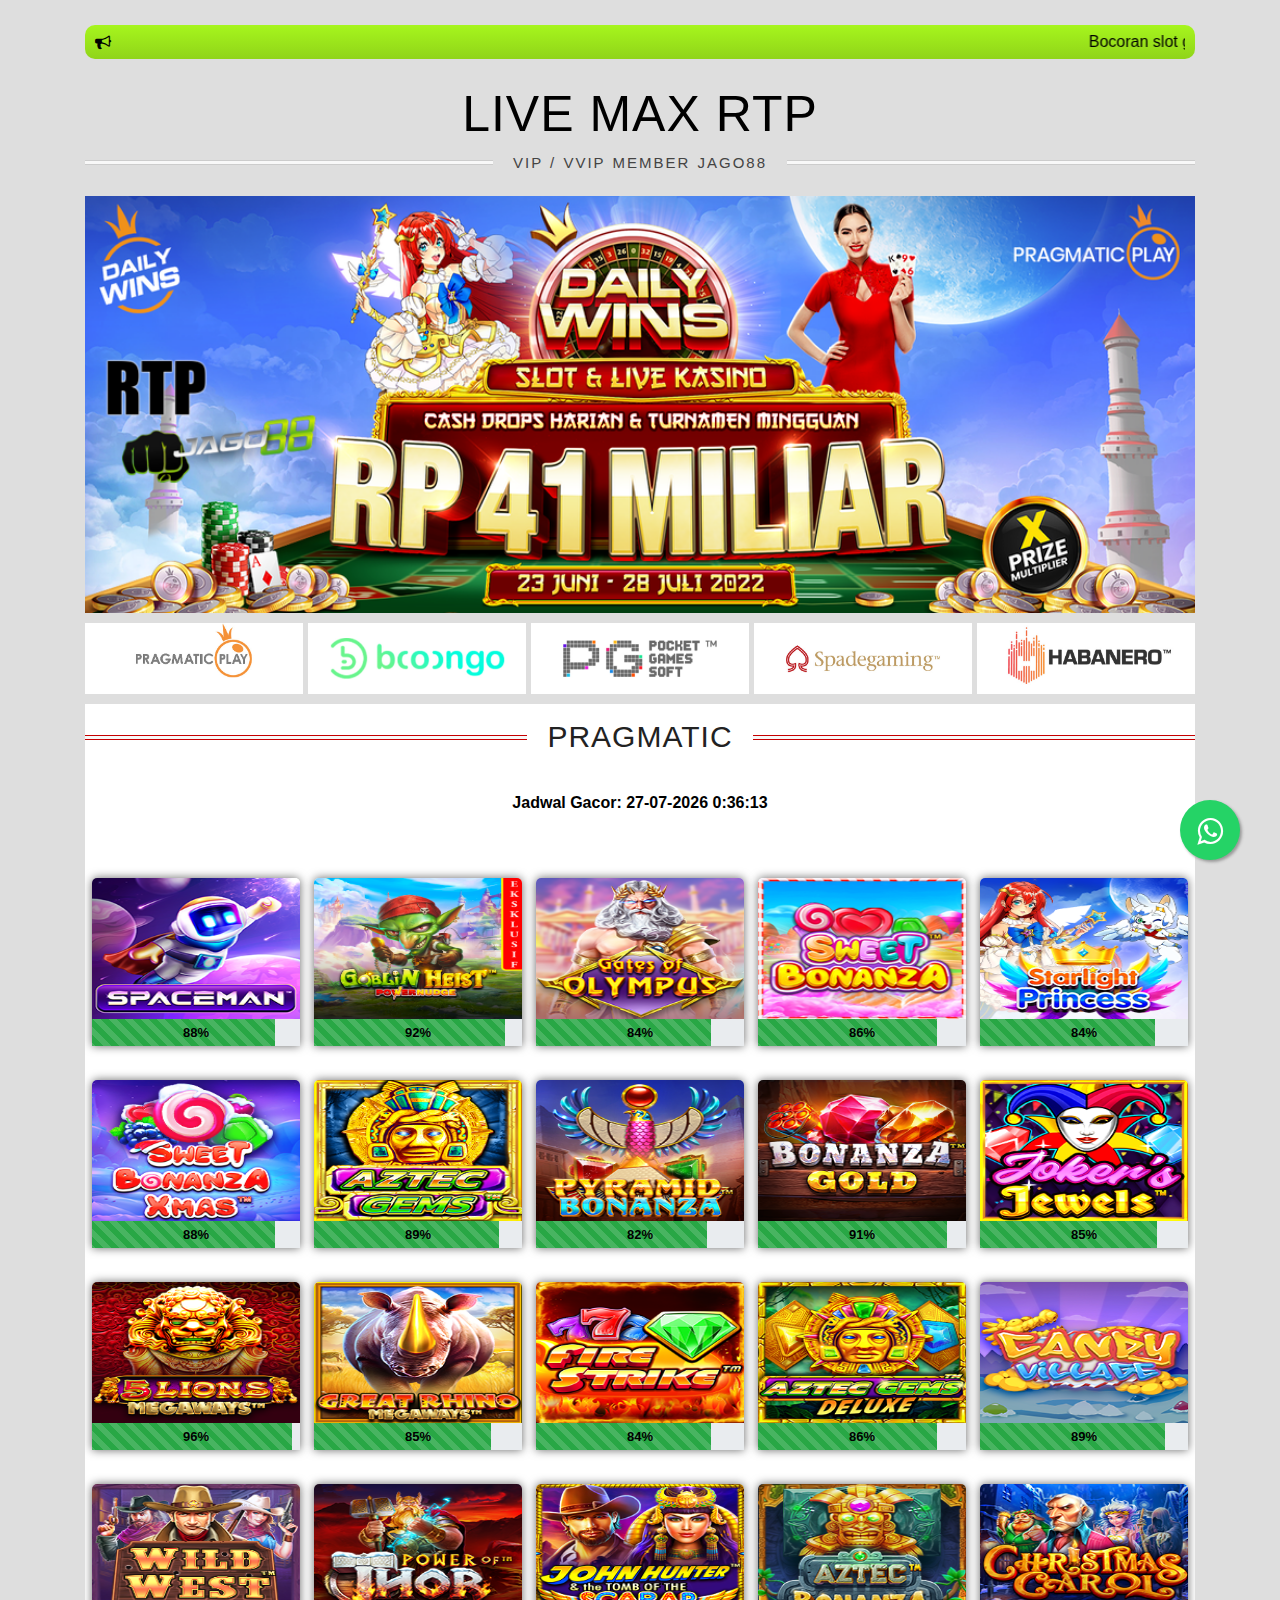
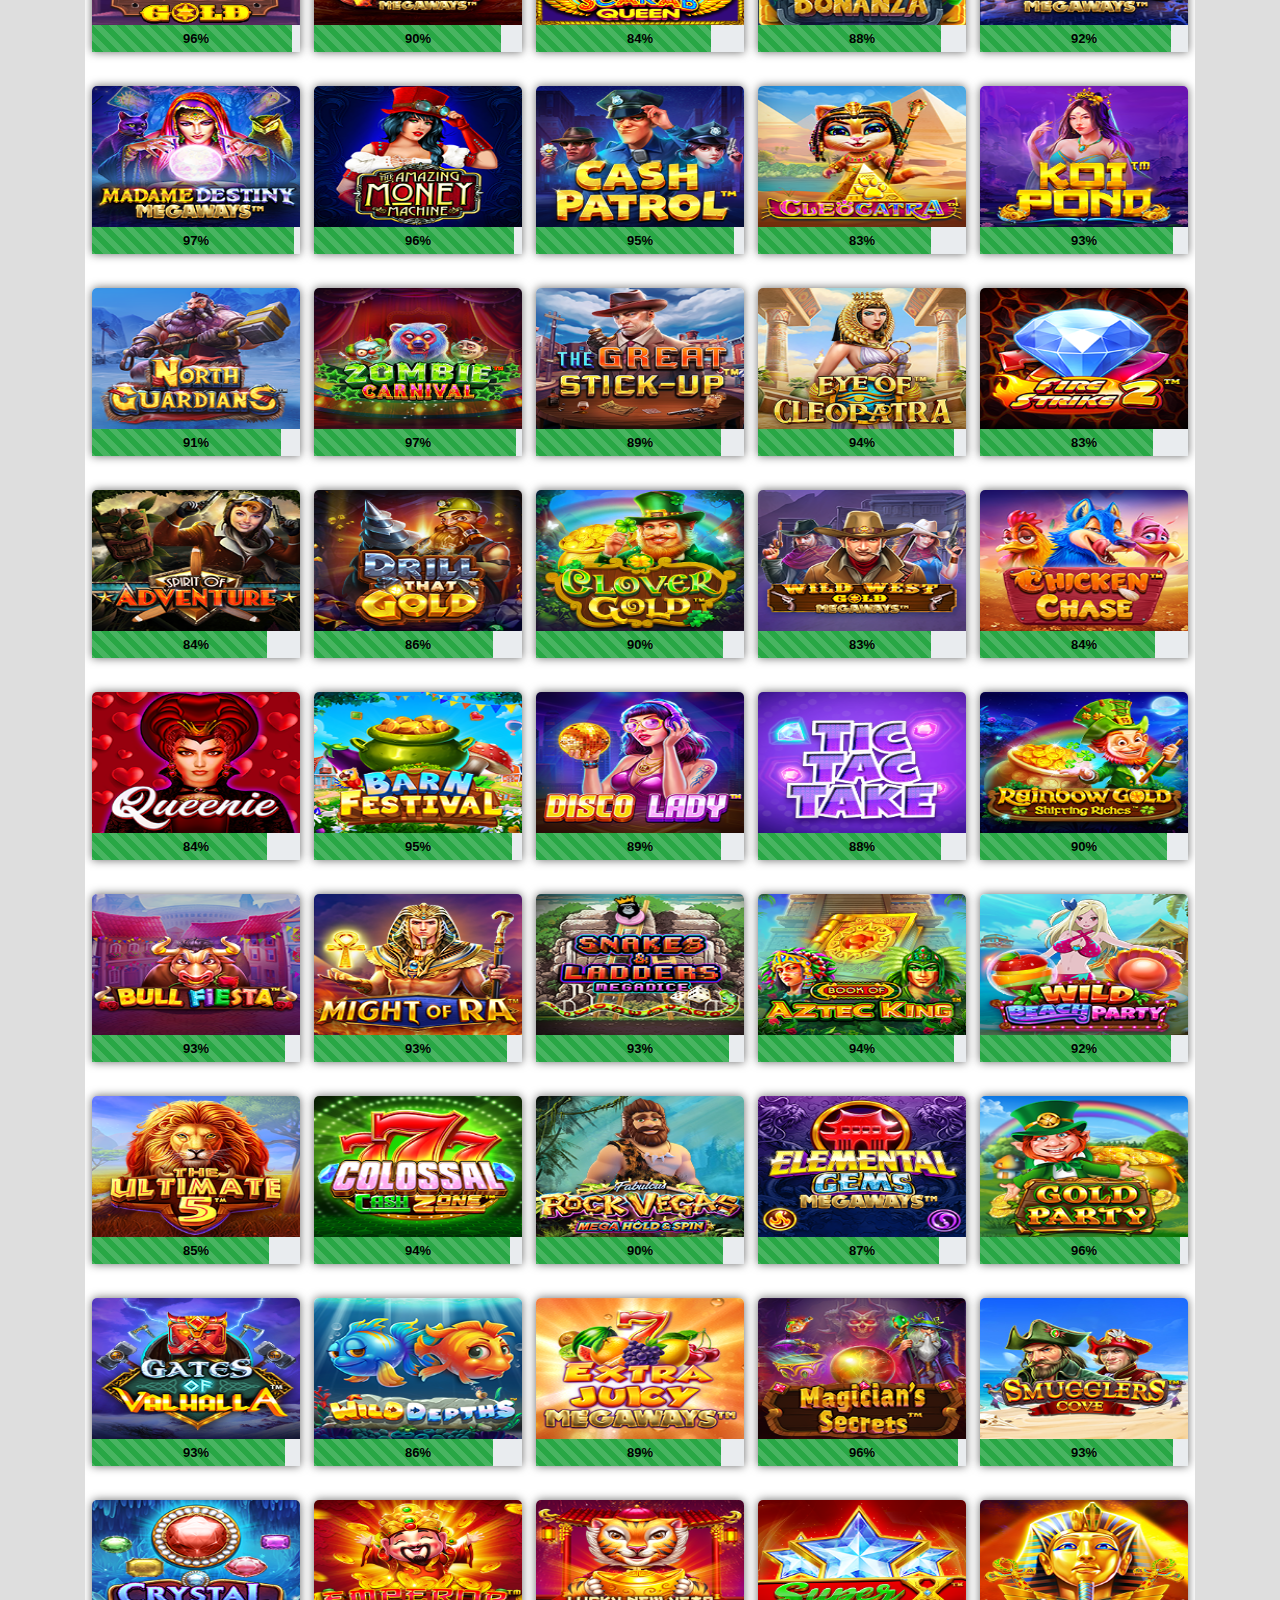
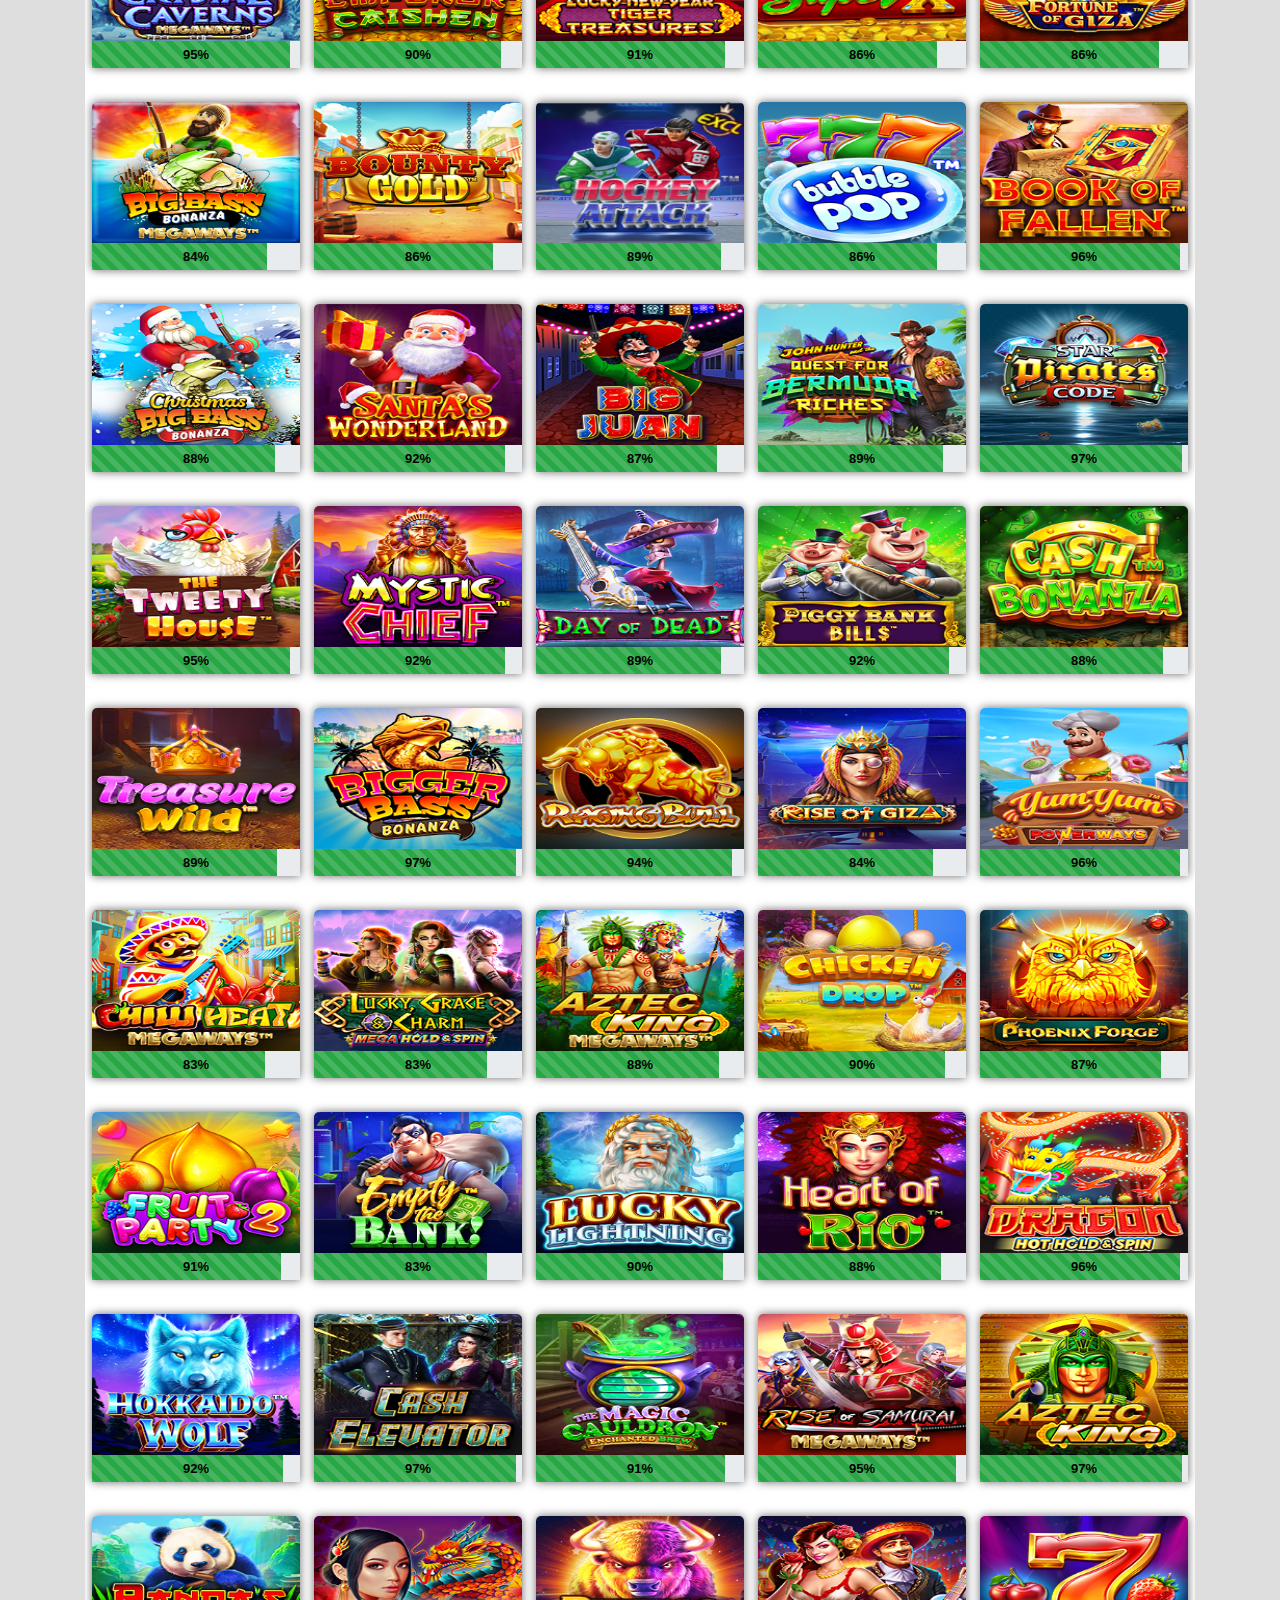
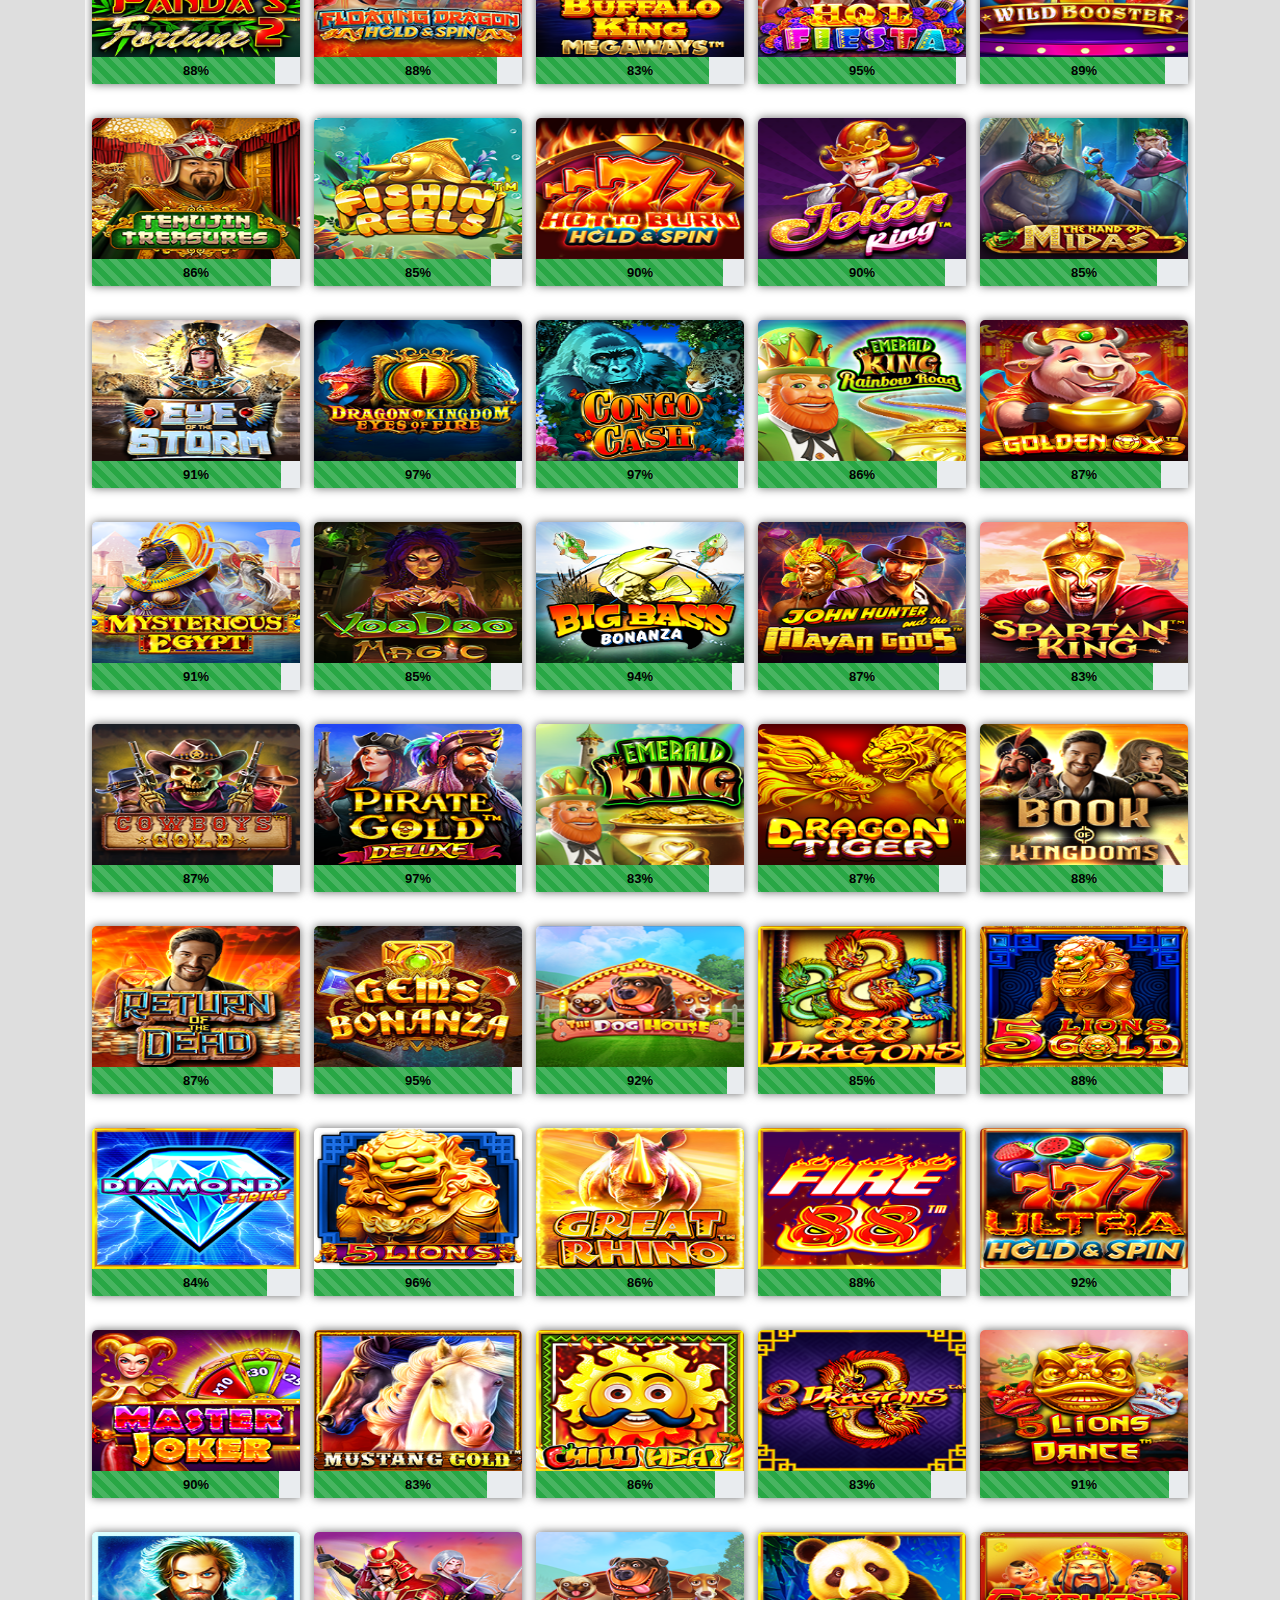
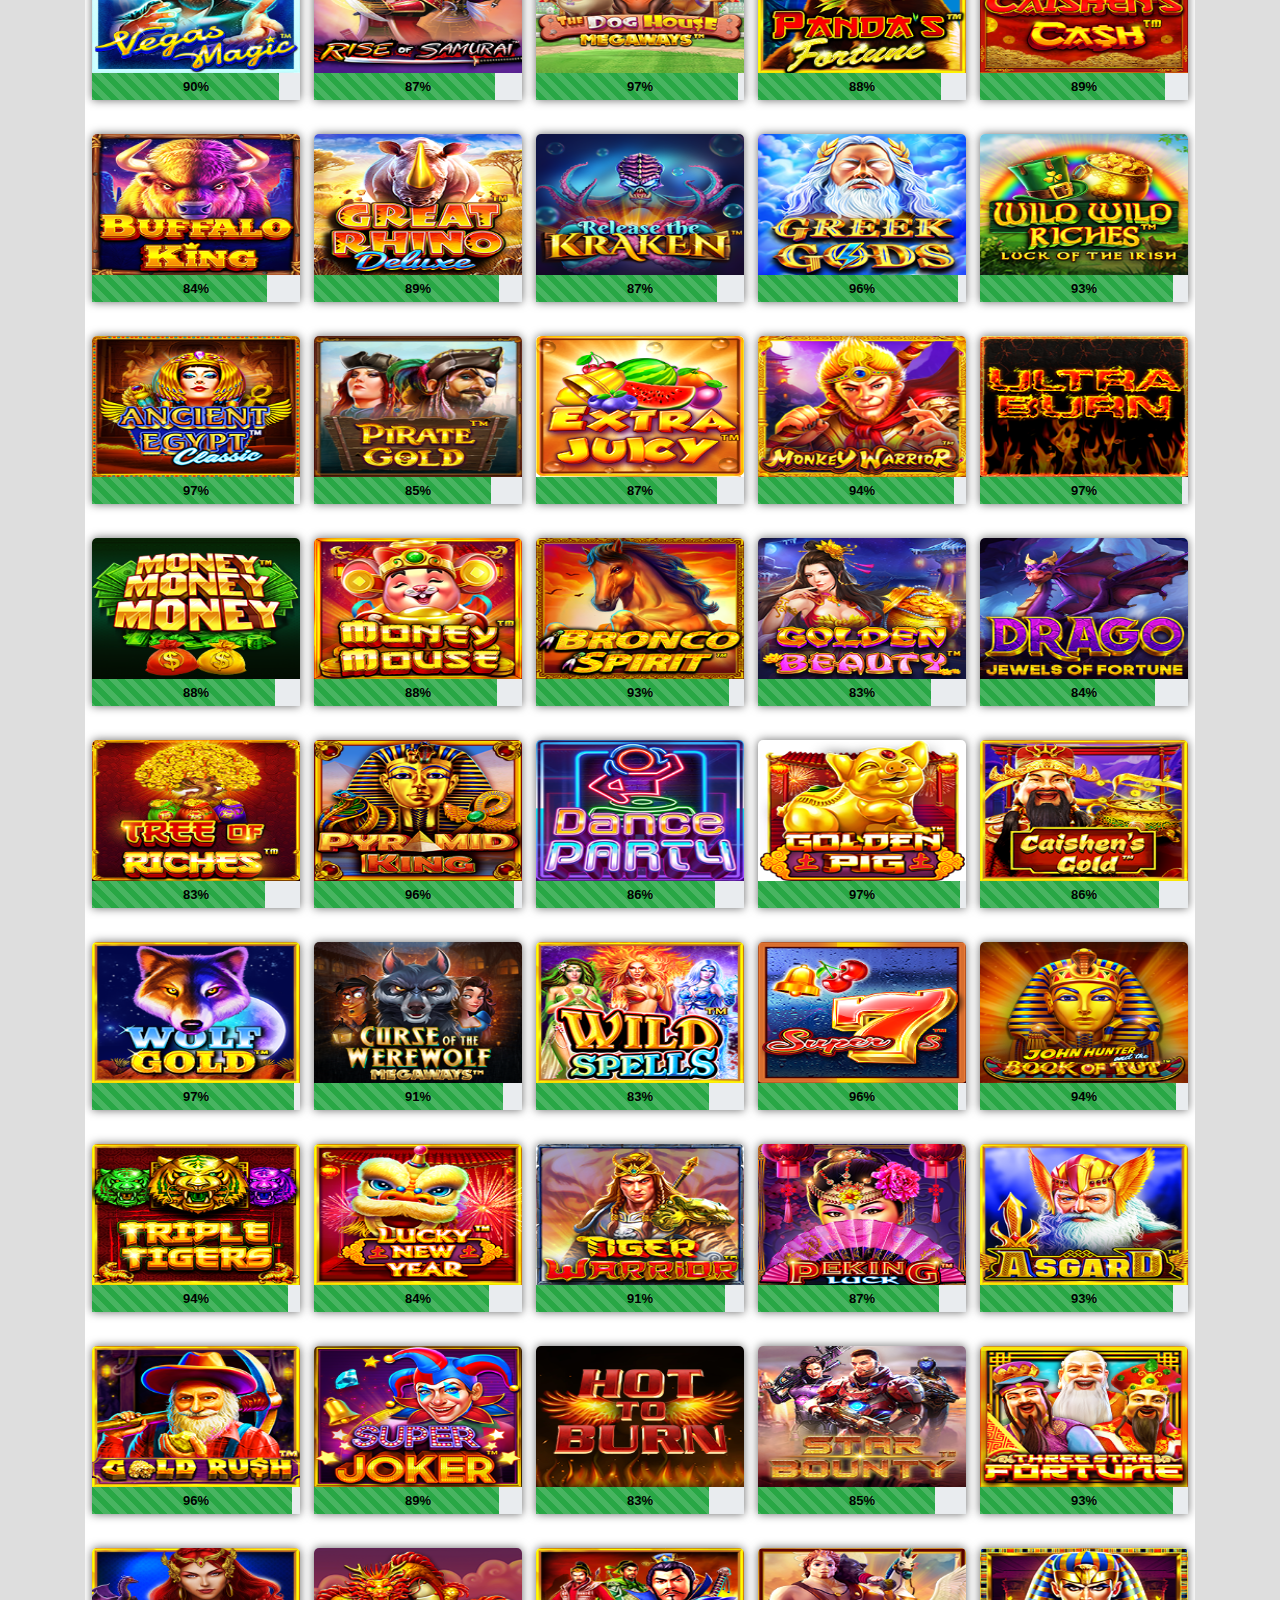
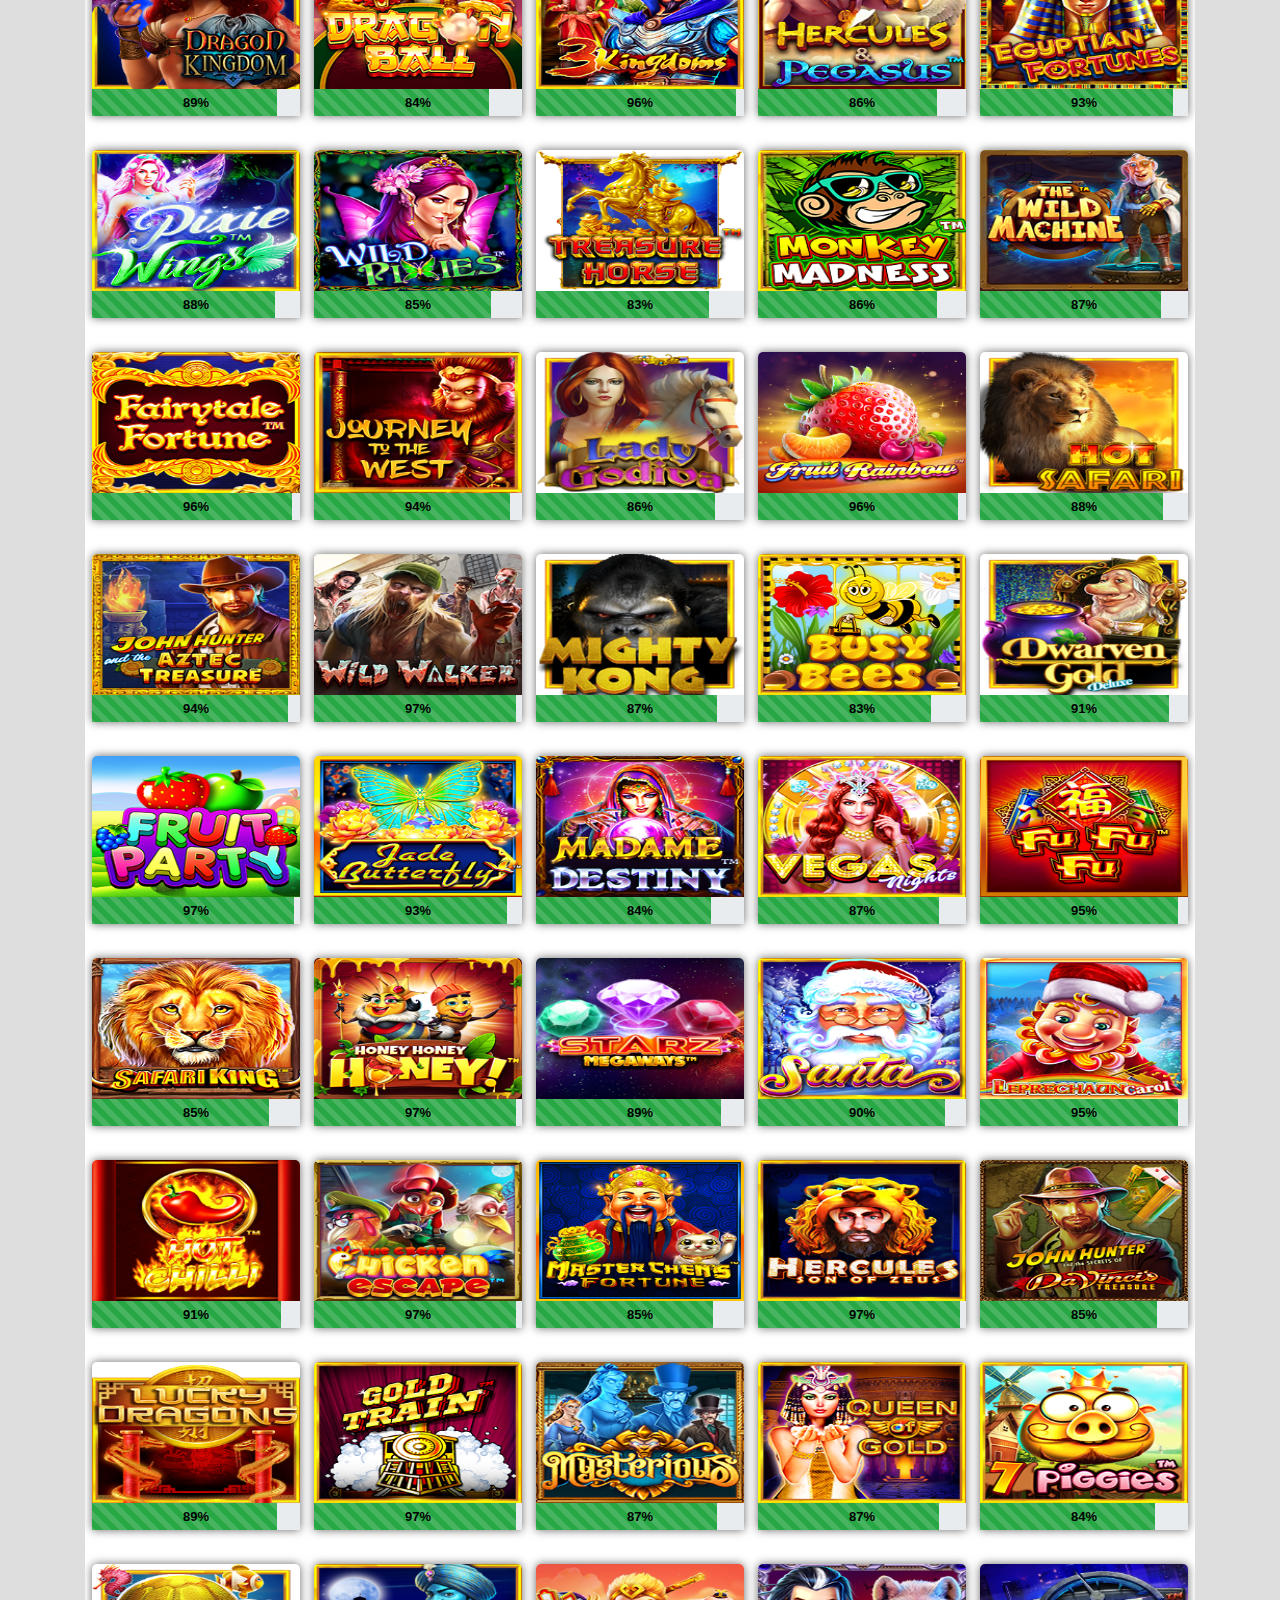
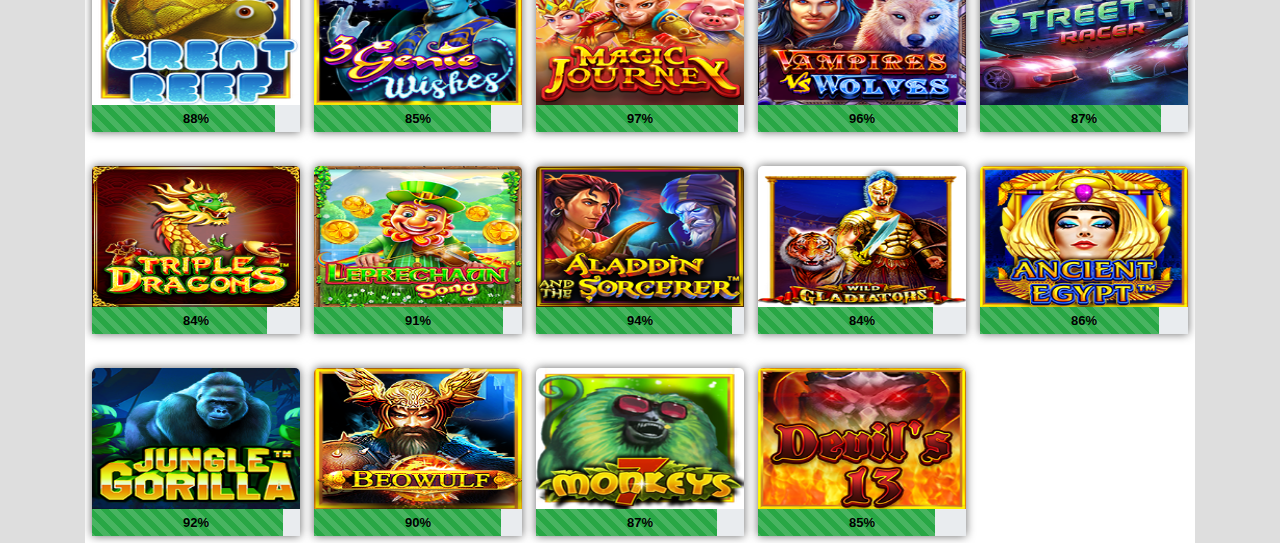
<file: pragmatic.html>
<!DOCTYPE html>
<html lang="en">
	
<head>
		<meta charset="UTF-8" />
		<meta http-equiv="X-UA-Compatible" content="IE=edge" />
		<meta name="viewport" content="width=device-width, initial-scale=1.0" />
		<meta http-equiv="cache-control" content="no-cache" />
		<meta http-equiv="pragma" content="no-cache" />
		<meta http-equiv="expires" content="0" />
		<meta name="description" content="BOCORAN ONLINE SLOT TERGACOR 2022|RTP LIVE JAGO88|SITUS ONLINE SLOT GAMPANG JP|BOCORAN SLOT HARI INI" />
		<title>RTP LIVE PRAGMATIC | BOCORAN SLOT By JAGO88&trade;</title>
		<meta name="theme-color" content="#9AE31C">
		<meta name="msapplication-navbutton-color" content="#9AE31C">
		<meta name="apple-mobile-web-app-status-bar-style" content="#9AE31C">
		<link rel='stylesheet' href='https://cdnjs.cloudflare.com/ajax/libs/OwlCarousel2/2.3.4/assets/owl.carousel.min.css'>
		<link rel="stylesheet" href="https://maxcdn.bootstrapcdn.com/bootstrap/4.5.2/css/bootstrap.min.css" />
		<link rel="stylesheet" href="css/owl.css">
		<script src="https://ajax.googleapis.com/ajax/libs/jquery/3.5.1/jquery.min.js"></script>
		<link rel="stylesheet" href="https://cdnjs.cloudflare.com/ajax/libs/font-awesome/4.7.0/css/font-awesome.min.css">
		<link rel="stylesheet" href="css/style.css?ver=2.1.2" />
		<link rel="shortcut icon" href="assets/favicon.ico" type="image/x-icon">
		<link rel="icon" href="assets/favicon.ico" type="image/x-icon">
	
	</head>
	<body>
		<div class="container">
<a href="https://rebrand.ly/TrikSlotAutoJP" class="float" target="_blank">
<i class="fa fa-whatsapp my-float"></i>
</a>

<div class="scroll-text color2 flex"><i class="fa fa-bullhorn"></i><marquee>
		Bocoran slot gacor yang dibuat berdasarkan tingkat kemenangan pada permainan di Situs Terpercaya JAGO88. Info bocoran ini hanya berlaku pada situs slot terbaik JAGO88.
	</marquee></div>

<div class="nine">
  <h1><a href="index.html">LIVE MAX RTP</a>
    <span>VIP / VVIP MEMBER JAGO88</span>
  </h1>
</div>

<div id="slider">
<figure>
<a href="https://rebrand.ly/TrikSlotAutoJP"><img src="assets/banner/banner1.png" alt></a>
<a href="https://rebrand.ly/TrikSlotAutoJP"><img src="assets/banner/banner2.png" alt></a>
<a href="https://rebrand.ly/TrikSlotAutoJP"><img src="assets/banner/banner3.png" alt></a>
<a href="https://rebrand.ly/TrikSlotAutoJP"><img src="assets/banner/banner4.png" alt></a>
</figure>
</div>

<section class="slot">

	<div id="carousel2" class="owl-carousel owl-nav-block color">
		<div class="item"><a href="index.html"><img src="assets/logoprovider/pragmatic-full.jpg"></a></div>
		<div class="item"><a href="bng.html"><img src="assets/logoprovider/bng-full.jpg"></a></div>
		<div class="item"><a href="pgsoft.html"><img src="assets/logoprovider/pg-full.jpg"></a></div>
		<div class="item"><a href="spadegaming.html"><img src="assets/logoprovider/spade-full.jpg"></a></div>
		<div class="item"><a href="habanero.html"><img src="assets/logoprovider/haba-full.jpg"></a></div>
		<div class="item"><a href="yggdrasil.html"><img src="assets/logoprovider/ygg-full.jpg"></a></div>
		<div class="item"><a href="xin.html"><img src="assets/logoprovider/ag-full.jpg"></a></div>
		<div class="item"><a href="playson.html"><img src="assets/logoprovider/playson-full.jpg"></a></div>
		<div class="item"><a href="joker.html"><img src="assets/logoprovider/joker_gaming-full.jpg"></a></div>
		<div class="item"><a href="advantplay.html"><img src="assets/logoprovider/advant-full.jpg"></a></div>
		<div class="item"><a href="redtiger.html"><img src="assets/logoprovider/red_tiger-full.jpg"></a></div>
		<div class="item"><a href="netent.html"><img src="assets/logoprovider/netent-full.jpg"></a></div>
		<div class="item"><a href="CQ9.html"><img src="assets/logoprovider/cq9-full.jpg"></a></div>

	</div>		

<div class="content">
<div id="wrapper" class="wrapper">

<div class="seven">
  <h1>PRAGMATIC</h1>
</div>

<div class="waktu">
		<p>Jadwal Gacor:</p>
		<div class="display-date">
<span id="showtime" class="hd-time"></span>
		</div>
<script>
    function startTime(){
        d=new Date(); //创建一个Date对象 
        localTime = d.getTime(); 
        localOffset=d.getTimezoneOffset()*60000; //获得当地时间偏移的毫秒数 
        utc = localTime + localOffset; //utc即GMT时间 
        offset = 7; //以夏威夷时间为例，东10区 
        md = utc + (3600000*offset); 
        
        var today=new Date(md);
        var years=today.getFullYear();
        var months=today.getMonth();
        var d=today.getDate()
        var h=today.getHours()
        var m=today.getMinutes()
        var s=today.getSeconds()
        // add a zero in front of numbers<10
        months=months+1
        months=checkTime(months)
        d=checkTime(d)
        m=checkTime(m)
        s=checkTime(s)
        var weekday=new Array(7)
        weekday[0]="Minggu"
        weekday[1]="Senin"
        weekday[2]="Selasa"
        weekday[3]="Rabu"
        weekday[4]="Kamis"
        weekday[5]="Jumat"
        weekday[6]="Sabtu"
        var w=weekday[today.getDay()]
        $("#showtime").html(" "+d+"-"+months+"-"+years+" "+h+":"+m+":"+s);
        t=setTimeout('startTime()',500)
    }
    function checkTime(i){
        if (i<10)
        {i="0" + i}
        return i
    }
    setInterval(function(){startTime();},200);
</script>

	</div>

<div class="card">
							<div class="card-content">
								<a class="hover-btn" href="https://rebrand.ly/RTPLIVEJAGO88" target="_blank"><div class="play-btn">PLAY NOW</div></a><img class="img-zoom" src="assets/pragmatic/1.png" alt="" style="width: 100%" />
								<div style="z-index: 10" class="percent">
									<p id="percent-txt-1" class="percent-txt" style="z-index: 15"></p>
									<div id="percent-bar-1" class="percent-bar" role="progressbar" aria-valuemin="0" aria-valuemax="100" aria-valuenow="" style="width: 0"></div>
								</div>

							</div>
						</div>
						<div class="card">
							<div class="card-content">
								<a class="hover-btn" href="https://rebrand.ly/RTPLIVEJAGO88" target="_blank"><div class="play-btn">PLAY NOW</div></a><img class="img-zoom" src="assets/pragmatic/2.png" alt="" style="width: 100%" />
								<div style="z-index: 10" class="percent">
									<p id="percent-txt-2" class="percent-txt" style="z-index: 15"></p>
									<div id="percent-bar-2" class="percent-bar" role="progressbar" aria-valuemin="0" aria-valuemax="100" aria-valuenow="" style="width: 0"></div>
								</div>

							</div>
						</div>
						<div class="card">
							<div class="card-content">
								<a class="hover-btn" href="https://rebrand.ly/RTPLIVEJAGO88" target="_blank"><div class="play-btn">PLAY NOW</div></a><img class="img-zoom" src="assets/pragmatic/3.png" alt="" style="width: 100%" />
								<div style="z-index: 10" class="percent">
									<p id="percent-txt-3" class="percent-txt" style="z-index: 15"></p>
									<div id="percent-bar-3" class="percent-bar" role="progressbar" aria-valuemin="0" aria-valuemax="100" aria-valuenow="" style="width: 0"></div>
								</div>

							</div>
						</div>
						<div class="card">
							<div class="card-content">
								<a class="hover-btn" href="https://rebrand.ly/RTPLIVEJAGO88" target="_blank"><div class="play-btn">PLAY NOW</div></a><img class="img-zoom" src="assets/pragmatic/4.png" alt="" style="width: 100%" />
								<div style="z-index: 10" class="percent">
									<p id="percent-txt-4" class="percent-txt" style="z-index: 15"></p>
									<div id="percent-bar-4" class="percent-bar" role="progressbar" aria-valuemin="0" aria-valuemax="100" aria-valuenow="" style="width: 0"></div>
								</div>

							</div>
						</div>
						<div class="card">
							<div class="card-content">
								<a class="hover-btn" href="https://rebrand.ly/RTPLIVEJAGO88" target="_blank"><div class="play-btn">PLAY NOW</div></a><img class="img-zoom" src="assets/pragmatic/5.png" alt="" style="width: 100%" />
								<div style="z-index: 10" class="percent">
									<p id="percent-txt-5" class="percent-txt" style="z-index: 15"></p>
									<div id="percent-bar-5" class="percent-bar" role="progressbar" aria-valuemin="0" aria-valuemax="100" aria-valuenow="" style="width: 0"></div>
								</div>

							</div>
						</div>
						<div class="card">
							<div class="card-content">
								<a class="hover-btn" href="https://rebrand.ly/RTPLIVEJAGO88" target="_blank"><div class="play-btn">PLAY NOW</div></a><img class="img-zoom" src="assets/pragmatic/6.png" alt="" style="width: 100%" />
								<div style="z-index: 10" class="percent">
									<p id="percent-txt-6" class="percent-txt" style="z-index: 15"></p>
									<div id="percent-bar-6" class="percent-bar" role="progressbar" aria-valuemin="0" aria-valuemax="100" aria-valuenow="" style="width: 0"></div>
								</div>

							</div>
						</div>
						<div class="card">
							<div class="card-content">
								<a class="hover-btn" href="https://rebrand.ly/RTPLIVEJAGO88" target="_blank"><div class="play-btn">PLAY NOW</div></a><img class="img-zoom" src="assets/pragmatic/7.png" alt="" style="width: 100%" />
								<div style="z-index: 10" class="percent">
									<p id="percent-txt-7" class="percent-txt" style="z-index: 15"></p>
									<div id="percent-bar-7" class="percent-bar" role="progressbar" aria-valuemin="0" aria-valuemax="100" aria-valuenow="" style="width: 0"></div>
								</div>

							</div>
						</div>
						<div class="card">
							<div class="card-content">
								<a class="hover-btn" href="https://rebrand.ly/RTPLIVEJAGO88" target="_blank"><div class="play-btn">PLAY NOW</div></a><img class="img-zoom" src="assets/pragmatic/8.png" alt="" style="width: 100%" />
								<div style="z-index: 10" class="percent">
									<p id="percent-txt-8" class="percent-txt" style="z-index: 15"></p>
									<div id="percent-bar-8" class="percent-bar" role="progressbar" aria-valuemin="0" aria-valuemax="100" aria-valuenow="" style="width: 0"></div>
								</div>

							</div>
						</div>
						<div class="card">
							<div class="card-content">
								<a class="hover-btn" href="https://rebrand.ly/RTPLIVEJAGO88" target="_blank"><div class="play-btn">PLAY NOW</div></a><img class="img-zoom" src="assets/pragmatic/9.png" alt="" style="width: 100%" />
								<div style="z-index: 10" class="percent">
									<p id="percent-txt-9" class="percent-txt" style="z-index: 15"></p>
									<div id="percent-bar-9" class="percent-bar" role="progressbar" aria-valuemin="0" aria-valuemax="100" aria-valuenow="" style="width: 0"></div>
								</div>

							</div>
						</div>
						<div class="card">
							<div class="card-content">
								<a class="hover-btn" href="https://rebrand.ly/RTPLIVEJAGO88" target="_blank"><div class="play-btn">PLAY NOW</div></a><img class="img-zoom" src="assets/pragmatic/10.png" alt="" style="width: 100%" />
								<div style="z-index: 10" class="percent">
									<p id="percent-txt-10" class="percent-txt" style="z-index: 15"></p>
									<div id="percent-bar-10" class="percent-bar" role="progressbar" aria-valuemin="0" aria-valuemax="100" aria-valuenow="" style="width: 0"></div>
								</div>

							</div>
						</div>
						<div class="card">
							<div class="card-content">
								<a class="hover-btn" href="https://rebrand.ly/RTPLIVEJAGO88" target="_blank"><div class="play-btn">PLAY NOW</div></a><img class="img-zoom" src="assets/pragmatic/11.png" alt="" style="width: 100%" />
								<div style="z-index: 10" class="percent">
									<p id="percent-txt-11" class="percent-txt" style="z-index: 15"></p>
									<div id="percent-bar-11" class="percent-bar" role="progressbar" aria-valuemin="0" aria-valuemax="100" aria-valuenow="" style="width: 0"></div>
								</div>

							</div>
						</div>
						<div class="card">
							<div class="card-content">
								<a class="hover-btn" href="https://rebrand.ly/RTPLIVEJAGO88" target="_blank"><div class="play-btn">PLAY NOW</div></a><img class="img-zoom" src="assets/pragmatic/12.png" alt="" style="width: 100%" />
								<div style="z-index: 10" class="percent">
									<p id="percent-txt-12" class="percent-txt" style="z-index: 15"></p>
									<div id="percent-bar-12" class="percent-bar" role="progressbar" aria-valuemin="0" aria-valuemax="100" aria-valuenow="" style="width: 0"></div>
								</div>

							</div>
						</div>
						<div class="card">
							<div class="card-content">
								<a class="hover-btn" href="https://rebrand.ly/RTPLIVEJAGO88" target="_blank"><div class="play-btn">PLAY NOW</div></a><img class="img-zoom" src="assets/pragmatic/13.png" alt="" style="width: 100%" />
								<div style="z-index: 10" class="percent">
									<p id="percent-txt-13" class="percent-txt" style="z-index: 15"></p>
									<div id="percent-bar-13" class="percent-bar" role="progressbar" aria-valuemin="0" aria-valuemax="100" aria-valuenow="" style="width: 0"></div>
								</div>

							</div>
						</div>
						<div class="card">
							<div class="card-content">
								<a class="hover-btn" href="https://rebrand.ly/RTPLIVEJAGO88" target="_blank"><div class="play-btn">PLAY NOW</div></a><img class="img-zoom" src="assets/pragmatic/14.png" alt="" style="width: 100%" />
								<div style="z-index: 10" class="percent">
									<p id="percent-txt-14" class="percent-txt" style="z-index: 15"></p>
									<div id="percent-bar-14" class="percent-bar" role="progressbar" aria-valuemin="0" aria-valuemax="100" aria-valuenow="" style="width: 0"></div>
								</div>

							</div>
						</div>
						<div class="card">
							<div class="card-content">
								<a class="hover-btn" href="https://rebrand.ly/RTPLIVEJAGO88" target="_blank"><div class="play-btn">PLAY NOW</div></a><img class="img-zoom" src="assets/pragmatic/15.png" alt="" style="width: 100%" />
								<div style="z-index: 10" class="percent">
									<p id="percent-txt-15" class="percent-txt" style="z-index: 15"></p>
									<div id="percent-bar-15" class="percent-bar" role="progressbar" aria-valuemin="0" aria-valuemax="100" aria-valuenow="" style="width: 0"></div>
								</div>
							
							</div>
						</div>
						<div class="card">
							<div class="card-content">
								<a class="hover-btn" href="https://rebrand.ly/RTPLIVEJAGO88" target="_blank"><div class="play-btn">PLAY NOW</div></a><img class="img-zoom" src="assets/pragmatic/16.png" alt="" style="width: 100%" />
								<div style="z-index: 10" class="percent">
									<p id="percent-txt-16" class="percent-txt" style="z-index: 15"></p>
									<div id="percent-bar-16" class="percent-bar" role="progressbar" aria-valuemin="0" aria-valuemax="100" aria-valuenow="" style="width: 0"></div>
								</div>

							</div>
						</div>
						<div class="card">
							<div class="card-content">
								<a class="hover-btn" href="https://rebrand.ly/RTPLIVEJAGO88" target="_blank"><div class="play-btn">PLAY NOW</div></a><img class="img-zoom" src="assets/pragmatic/17.png" alt="" style="width: 100%" />
								<div style="z-index: 10" class="percent">
									<p id="percent-txt-17" class="percent-txt" style="z-index: 15"></p>
									<div id="percent-bar-17" class="percent-bar" role="progressbar" aria-valuemin="0" aria-valuemax="100" aria-valuenow="" style="width: 0"></div>
								</div>

							</div>
						</div>
						<div class="card">
							<div class="card-content">
								<a class="hover-btn" href="https://rebrand.ly/RTPLIVEJAGO88" target="_blank"><div class="play-btn">PLAY NOW</div></a><img class="img-zoom" src="assets/pragmatic/18.png" alt="" style="width: 100%" />
								<div style="z-index: 10" class="percent">
									<p id="percent-txt-18" class="percent-txt" style="z-index: 15"></p>
									<div id="percent-bar-18" class="percent-bar" role="progressbar" aria-valuemin="0" aria-valuemax="100" aria-valuenow="" style="width: 0"></div>
								</div>

							</div>
						</div>
						<div class="card">
							<div class="card-content">
								<a class="hover-btn" href="https://rebrand.ly/RTPLIVEJAGO88" target="_blank"><div class="play-btn">PLAY NOW</div></a><img class="img-zoom" src="assets/pragmatic/19.png" alt="" style="width: 100%" />
								<div style="z-index: 10" class="percent">
									<p id="percent-txt-19" class="percent-txt" style="z-index: 15"></p>
									<div id="percent-bar-19" class="percent-bar" role="progressbar" aria-valuemin="0" aria-valuemax="100" aria-valuenow="" style="width: 0"></div>
								</div>

							</div>
						</div>
						<div class="card">
							<div class="card-content">
								<a class="hover-btn" href="https://rebrand.ly/RTPLIVEJAGO88" target="_blank"><div class="play-btn">PLAY NOW</div></a><img class="img-zoom" src="assets/pragmatic/20.png" alt="" style="width: 100%" />
								<div style="z-index: 10" class="percent">
									<p id="percent-txt-20" class="percent-txt" style="z-index: 15"></p>
									<div id="percent-bar-20" class="percent-bar" role="progressbar" aria-valuemin="0" aria-valuemax="100" aria-valuenow="" style="width: 0"></div>
								</div>

							</div>
						</div>
						<div class="card">
							<div class="card-content">
								<a class="hover-btn" href="https://rebrand.ly/RTPLIVEJAGO88" target="_blank"><div class="play-btn">PLAY NOW</div></a><img class="img-zoom" src="assets/pragmatic/21.png" alt="" style="width: 100%" />
								<div style="z-index: 10" class="percent">
									<p id="percent-txt-21" class="percent-txt" style="z-index: 15"></p>
									<div id="percent-bar-21" class="percent-bar" role="progressbar" aria-valuemin="0" aria-valuemax="100" aria-valuenow="" style="width: 0"></div>
								</div>

							</div>
						</div>
						<div class="card">
							<div class="card-content">
								<a class="hover-btn" href="https://rebrand.ly/RTPLIVEJAGO88" target="_blank"><div class="play-btn">PLAY NOW</div></a><img class="img-zoom" src="assets/pragmatic/22.png" alt="" style="width: 100%" />
								<div style="z-index: 10" class="percent">
									<p id="percent-txt-22" class="percent-txt" style="z-index: 15"></p>
									<div id="percent-bar-22" class="percent-bar" role="progressbar" aria-valuemin="0" aria-valuemax="100" aria-valuenow="" style="width: 0"></div>
								</div>

							</div>
						</div>
						<div class="card">
							<div class="card-content">
								<a class="hover-btn" href="https://rebrand.ly/RTPLIVEJAGO88" target="_blank"><div class="play-btn">PLAY NOW</div></a><img class="img-zoom" src="assets/pragmatic/23.png" alt="" style="width: 100%" />
								<div style="z-index: 10" class="percent">
									<p id="percent-txt-23" class="percent-txt" style="z-index: 15"></p>
									<div id="percent-bar-23" class="percent-bar" role="progressbar" aria-valuemin="0" aria-valuemax="100" aria-valuenow="" style="width: 0"></div>
								</div>

							</div>
						</div>
						<div class="card">
							<div class="card-content">
								<a class="hover-btn" href="https://rebrand.ly/RTPLIVEJAGO88" target="_blank"><div class="play-btn">PLAY NOW</div></a><img class="img-zoom" src="assets/pragmatic/24.png" alt="" style="width: 100%" />
								<div style="z-index: 10" class="percent">
									<p id="percent-txt-24" class="percent-txt" style="z-index: 15"></p>
									<div id="percent-bar-24" class="percent-bar" role="progressbar" aria-valuemin="0" aria-valuemax="100" aria-valuenow="" style="width: 0"></div>
								</div>

							</div>
						</div>
						<div class="card">
							<div class="card-content">
								<a class="hover-btn" href="https://rebrand.ly/RTPLIVEJAGO88" target="_blank"><div class="play-btn">PLAY NOW</div></a><img class="img-zoom" src="assets/pragmatic/25.png" alt="" style="width: 100%" />
								<div style="z-index: 10" class="percent">
									<p id="percent-txt-25" class="percent-txt" style="z-index: 15"></p>
									<div id="percent-bar-25" class="percent-bar" role="progressbar" aria-valuemin="0" aria-valuemax="100" aria-valuenow="" style="width: 0"></div>
								</div>

							</div>
						</div>
						<div class="card">
							<div class="card-content">
								<a class="hover-btn" href="https://rebrand.ly/RTPLIVEJAGO88" target="_blank"><div class="play-btn">PLAY NOW</div></a><img class="img-zoom" src="assets/pragmatic/26.png" alt="" style="width: 100%" />
								<div style="z-index: 10" class="percent">
									<p id="percent-txt-26" class="percent-txt" style="z-index: 15"></p>
									<div id="percent-bar-26" class="percent-bar" role="progressbar" aria-valuemin="0" aria-valuemax="100" aria-valuenow="" style="width: 0"></div>
								</div>

							</div>
						</div>
						<div class="card">
							<div class="card-content">
								<a class="hover-btn" href="https://rebrand.ly/RTPLIVEJAGO88" target="_blank"><div class="play-btn">PLAY NOW</div></a><img class="img-zoom" src="assets/pragmatic/27.png" alt="" style="width: 100%" />
								<div style="z-index: 10" class="percent">
									<p id="percent-txt-27" class="percent-txt" style="z-index: 15"></p>
									<div id="percent-bar-27" class="percent-bar" role="progressbar" aria-valuemin="0" aria-valuemax="100" aria-valuenow="" style="width: 0"></div>
								</div>
							
							</div>
						</div>
						<div class="card">
							<div class="card-content">
								<a class="hover-btn" href="https://rebrand.ly/RTPLIVEJAGO88" target="_blank"><div class="play-btn">PLAY NOW</div></a><img class="img-zoom" src="assets/pragmatic/28.png" alt="" style="width: 100%" />
								<div style="z-index: 10" class="percent">
									<p id="percent-txt-28" class="percent-txt" style="z-index: 15"></p>
									<div id="percent-bar-28" class="percent-bar" role="progressbar" aria-valuemin="0" aria-valuemax="100" aria-valuenow="" style="width: 0"></div>
								</div>

							</div>
						</div>
						<div class="card">
							<div class="card-content">
								<a class="hover-btn" href="https://rebrand.ly/RTPLIVEJAGO88" target="_blank"><div class="play-btn">PLAY NOW</div></a><img class="img-zoom" src="assets/pragmatic/29.png" alt="" style="width: 100%" />
								<div style="z-index: 10" class="percent">
									<p id="percent-txt-29" class="percent-txt" style="z-index: 15"></p>
									<div id="percent-bar-29" class="percent-bar" role="progressbar" aria-valuemin="0" aria-valuemax="100" aria-valuenow="" style="width: 0"></div>
								</div>
						
							</div>
						</div>
						<div class="card">
							<div class="card-content">
								<a class="hover-btn" href="https://rebrand.ly/RTPLIVEJAGO88" target="_blank"><div class="play-btn">PLAY NOW</div></a><img class="img-zoom" src="assets/pragmatic/30.png" alt="" style="width: 100%" />
								<div style="z-index: 10" class="percent">
									<p id="percent-txt-30" class="percent-txt" style="z-index: 15"></p>
									<div id="percent-bar-30" class="percent-bar" role="progressbar" aria-valuemin="0" aria-valuemax="100" aria-valuenow="" style="width: 0"></div>
								</div>
							
							</div>
						</div>
						<div class="card">
							<div class="card-content">
								<a class="hover-btn" href="https://rebrand.ly/RTPLIVEJAGO88" target="_blank"><div class="play-btn">PLAY NOW</div></a><img class="img-zoom" src="assets/pragmatic/31.png" alt="" style="width: 100%" />
								<div style="z-index: 10" class="percent">
									<p id="percent-txt-31" class="percent-txt" style="z-index: 15"></p>
									<div id="percent-bar-31" class="percent-bar" role="progressbar" aria-valuemin="0" aria-valuemax="100" aria-valuenow="" style="width: 0"></div>
								</div>
						
							</div>
						</div>
						<div class="card">
							<div class="card-content">
								<a class="hover-btn" href="https://rebrand.ly/RTPLIVEJAGO88" target="_blank"><div class="play-btn">PLAY NOW</div></a><img class="img-zoom" src="assets/pragmatic/32.png" alt="" style="width: 100%" />
								<div style="z-index: 10" class="percent">
									<p id="percent-txt-32" class="percent-txt" style="z-index: 15"></p>
									<div id="percent-bar-32" class="percent-bar" role="progressbar" aria-valuemin="0" aria-valuemax="100" aria-valuenow="" style="width: 0"></div>
								</div>

							</div>
						</div>
						<div class="card">
							<div class="card-content">
								<a class="hover-btn" href="https://rebrand.ly/RTPLIVEJAGO88" target="_blank"><div class="play-btn">PLAY NOW</div></a><img class="img-zoom" src="assets/pragmatic/33.png" alt="" style="width: 100%" />
								<div style="z-index: 10" class="percent">
									<p id="percent-txt-33" class="percent-txt" style="z-index: 15"></p>
									<div id="percent-bar-33" class="percent-bar" role="progressbar" aria-valuemin="0" aria-valuemax="100" aria-valuenow="" style="width: 0"></div>
								</div>

							</div>
						</div>
						<div class="card">
							<div class="card-content">
								<a class="hover-btn" href="https://rebrand.ly/RTPLIVEJAGO88" target="_blank"><div class="play-btn">PLAY NOW</div></a><img class="img-zoom" src="assets/pragmatic/34.png" alt="" style="width: 100%" />
								<div style="z-index: 10" class="percent">
									<p id="percent-txt-34" class="percent-txt" style="z-index: 15"></p>
									<div id="percent-bar-34" class="percent-bar" role="progressbar" aria-valuemin="0" aria-valuemax="100" aria-valuenow="" style="width: 0"></div>
								</div>
						
							</div>
						</div>
						<div class="card">
							<div class="card-content">
								<a class="hover-btn" href="https://rebrand.ly/RTPLIVEJAGO88" target="_blank"><div class="play-btn">PLAY NOW</div></a><img class="img-zoom" src="assets/pragmatic/35.png" alt="" style="width: 100%" />
								<div style="z-index: 10" class="percent">
									<p id="percent-txt-35" class="percent-txt" style="z-index: 15"></p>
									<div id="percent-bar-35" class="percent-bar" role="progressbar" aria-valuemin="0" aria-valuemax="100" aria-valuenow="" style="width: 0"></div>
								</div>
							
							</div>
						</div>
						<div class="card">
							<div class="card-content">
								<a class="hover-btn" href="https://rebrand.ly/RTPLIVEJAGO88" target="_blank"><div class="play-btn">PLAY NOW</div></a><img class="img-zoom" src="assets/pragmatic/36.png" alt="" style="width: 100%" />
								<div style="z-index: 10" class="percent">
									<p id="percent-txt-36" class="percent-txt" style="z-index: 15"></p>
									<div id="percent-bar-36" class="percent-bar" role="progressbar" aria-valuemin="0" aria-valuemax="100" aria-valuenow="" style="width: 0"></div>
								</div>
							
							</div>
						</div>
						<div class="card">
							<div class="card-content">
								<a class="hover-btn" href="https://rebrand.ly/RTPLIVEJAGO88" target="_blank"><div class="play-btn">PLAY NOW</div></a><img class="img-zoom" src="assets/pragmatic/37.png" alt="" style="width: 100%" />
								<div style="z-index: 10" class="percent">
									<p id="percent-txt-37" class="percent-txt" style="z-index: 15"></p>
									<div id="percent-bar-37" class="percent-bar" role="progressbar" aria-valuemin="0" aria-valuemax="100" aria-valuenow="" style="width: 0"></div>
								</div>
						
							</div>
						</div>
						<div class="card">
							<div class="card-content">
								<a class="hover-btn" href="https://rebrand.ly/RTPLIVEJAGO88" target="_blank"><div class="play-btn">PLAY NOW</div></a><img class="img-zoom" src="assets/pragmatic/38.png" alt="" style="width: 100%" />
								<div style="z-index: 10" class="percent">
									<p id="percent-txt-38" class="percent-txt" style="z-index: 15"></p>
									<div id="percent-bar-38" class="percent-bar" role="progressbar" aria-valuemin="0" aria-valuemax="100" aria-valuenow="" style="width: 0"></div>
								</div>
						
							</div>
						</div>
						<div class="card">
							<div class="card-content">
								<a class="hover-btn" href="https://rebrand.ly/RTPLIVEJAGO88" target="_blank"><div class="play-btn">PLAY NOW</div></a><img class="img-zoom" src="assets/pragmatic/39.png" alt="" style="width: 100%" />
								<div style="z-index: 10" class="percent">
									<p id="percent-txt-39" class="percent-txt" style="z-index: 15"></p>
									<div id="percent-bar-39" class="percent-bar" role="progressbar" aria-valuemin="0" aria-valuemax="100" aria-valuenow="" style="width: 0"></div>
								</div>
						
							</div>
						</div>
						<div class="card">
							<div class="card-content">
								<a class="hover-btn" href="https://rebrand.ly/RTPLIVEJAGO88" target="_blank"><div class="play-btn">PLAY NOW</div></a><img class="img-zoom" src="assets/pragmatic/40.png" alt="" style="width: 100%" />
								<div style="z-index: 10" class="percent">
									<p id="percent-txt-40" class="percent-txt" style="z-index: 15"></p>
									<div id="percent-bar-40" class="percent-bar" role="progressbar" aria-valuemin="0" aria-valuemax="100" aria-valuenow="" style="width: 0"></div>
								</div>

							</div>
						</div>
						<div class="card">
							<div class="card-content">
								<a class="hover-btn" href="https://rebrand.ly/RTPLIVEJAGO88" target="_blank"><div class="play-btn">PLAY NOW</div></a><img class="img-zoom" src="assets/pragmatic/41.png" alt="" style="width: 100%" />
								<div style="z-index: 10" class="percent">
									<p id="percent-txt-41" class="percent-txt" style="z-index: 15"></p>
									<div id="percent-bar-41" class="percent-bar" role="progressbar" aria-valuemin="0" aria-valuemax="100" aria-valuenow="" style="width: 0"></div>
								</div>

							</div>
						</div>
						<div class="card">
							<div class="card-content">
								<a class="hover-btn" href="https://rebrand.ly/RTPLIVEJAGO88" target="_blank"><div class="play-btn">PLAY NOW</div></a><img class="img-zoom" src="assets/pragmatic/42.png" alt="" style="width: 100%" />
								<div style="z-index: 10" class="percent">
									<p id="percent-txt-42" class="percent-txt" style="z-index: 15"></p>
									<div id="percent-bar-42" class="percent-bar" role="progressbar" aria-valuemin="0" aria-valuemax="100" aria-valuenow="" style="width: 0"></div>
								</div>

							</div>
						</div>
						<div class="card">
							<div class="card-content">
								<a class="hover-btn" href="https://rebrand.ly/RTPLIVEJAGO88" target="_blank"><div class="play-btn">PLAY NOW</div></a><img class="img-zoom" src="assets/pragmatic/43.png" alt="" style="width: 100%" />
								<div style="z-index: 10" class="percent">
									<p id="percent-txt-43" class="percent-txt" style="z-index: 15"></p>
									<div id="percent-bar-43" class="percent-bar" role="progressbar" aria-valuemin="0" aria-valuemax="100" aria-valuenow="" style="width: 0"></div>
								</div>
						
							</div>
						</div>
						<div class="card">
							<div class="card-content">
								<a class="hover-btn" href="https://rebrand.ly/RTPLIVEJAGO88" target="_blank"><div class="play-btn">PLAY NOW</div></a><img class="img-zoom" src="assets/pragmatic/44.png" alt="" style="width: 100%" />
								<div style="z-index: 10" class="percent">
									<p id="percent-txt-44" class="percent-txt" style="z-index: 15"></p>
									<div id="percent-bar-44" class="percent-bar" role="progressbar" aria-valuemin="0" aria-valuemax="100" aria-valuenow="" style="width: 0"></div>
								</div>
					
							</div>
						</div>
						<div class="card">
							<div class="card-content">
								<a class="hover-btn" href="https://rebrand.ly/RTPLIVEJAGO88" target="_blank"><div class="play-btn">PLAY NOW</div></a><img class="img-zoom" src="assets/pragmatic/45.png" alt="" style="width: 100%" />
								<div style="z-index: 10" class="percent">
									<p id="percent-txt-45" class="percent-txt" style="z-index: 15"></p>
									<div id="percent-bar-45" class="percent-bar" role="progressbar" aria-valuemin="0" aria-valuemax="100" aria-valuenow="" style="width: 0"></div>
								</div>
						
							</div>
						</div>
						<div class="card">
							<div class="card-content">
								<a class="hover-btn" href="https://rebrand.ly/RTPLIVEJAGO88" target="_blank"><div class="play-btn">PLAY NOW</div></a><img class="img-zoom" src="assets/pragmatic/46.png" alt="" style="width: 100%" />
								<div style="z-index: 10" class="percent">
									<p id="percent-txt-46" class="percent-txt" style="z-index: 15"></p>
									<div id="percent-bar-46" class="percent-bar" role="progressbar" aria-valuemin="0" aria-valuemax="100" aria-valuenow="" style="width: 0"></div>
								</div>
						
							</div>
						</div>
						<div class="card">
							<div class="card-content">
								<a class="hover-btn" href="https://rebrand.ly/RTPLIVEJAGO88" target="_blank"><div class="play-btn">PLAY NOW</div></a><img class="img-zoom" src="assets/pragmatic/47.png" alt="" style="width: 100%" />
								<div style="z-index: 10" class="percent">
									<p id="percent-txt-47" class="percent-txt" style="z-index: 15"></p>
									<div id="percent-bar-47" class="percent-bar" role="progressbar" aria-valuemin="0" aria-valuemax="100" aria-valuenow="" style="width: 0"></div>
								</div>
						
							</div>
						</div>
						<div class="card">
							<div class="card-content">
								<a class="hover-btn" href="https://rebrand.ly/RTPLIVEJAGO88" target="_blank"><div class="play-btn">PLAY NOW</div></a><img class="img-zoom" src="assets/pragmatic/48.png" alt="" style="width: 100%" />
								<div style="z-index: 10" class="percent">
									<p id="percent-txt-48" class="percent-txt" style="z-index: 15"></p>
									<div id="percent-bar-48" class="percent-bar" role="progressbar" aria-valuemin="0" aria-valuemax="100" aria-valuenow="" style="width: 0"></div>
								</div>
						
							</div>
						</div>
						<div class="card">
							<div class="card-content">
								<a class="hover-btn" href="https://rebrand.ly/RTPLIVEJAGO88" target="_blank"><div class="play-btn">PLAY NOW</div></a><img class="img-zoom" src="assets/pragmatic/49.png" alt="" style="width: 100%" />
								<div style="z-index: 10" class="percent">
									<p id="percent-txt-49" class="percent-txt" style="z-index: 15"></p>
									<div id="percent-bar-49" class="percent-bar" role="progressbar" aria-valuemin="0" aria-valuemax="100" aria-valuenow="" style="width: 0"></div>
								</div>
							
							</div>
						</div>
						<div class="card">
							<div class="card-content">
								<a class="hover-btn" href="https://rebrand.ly/RTPLIVEJAGO88" target="_blank"><div class="play-btn">PLAY NOW</div></a><img class="img-zoom" src="assets/pragmatic/50.png" alt="" style="width: 100%" />
								<div style="z-index: 10" class="percent">
									<p id="percent-txt-50" class="percent-txt" style="z-index: 15"></p>
									<div id="percent-bar-50" class="percent-bar" role="progressbar" aria-valuemin="0" aria-valuemax="100" aria-valuenow="" style="width: 0"></div>
								</div>
						
							</div>
						</div>
						<div class="card">
							<div class="card-content">
								<a class="hover-btn" href="https://rebrand.ly/RTPLIVEJAGO88" target="_blank"><div class="play-btn">PLAY NOW</div></a><img class="img-zoom" src="assets/pragmatic/51.png" alt="" style="width: 100%" />
								<div style="z-index: 10" class="percent">
									<p id="percent-txt-51" class="percent-txt" style="z-index: 15"></p>
									<div id="percent-bar-51" class="percent-bar" role="progressbar" aria-valuemin="0" aria-valuemax="100" aria-valuenow="" style="width: 0"></div>
								</div>
							
							</div>
						</div>
						<div class="card">
							<div class="card-content">
								<a class="hover-btn" href="https://rebrand.ly/RTPLIVEJAGO88" target="_blank"><div class="play-btn">PLAY NOW</div></a><img class="img-zoom" src="assets/pragmatic/52.png" alt="" style="width: 100%" />
								<div style="z-index: 10" class="percent">
									<p id="percent-txt-52" class="percent-txt" style="z-index: 15"></p>
									<div id="percent-bar-52" class="percent-bar" role="progressbar" aria-valuemin="0" aria-valuemax="100" aria-valuenow="" style="width: 0"></div>
								</div>
							
							</div>
						</div>
						<div class="card">
							<div class="card-content">
								<a class="hover-btn" href="https://rebrand.ly/RTPLIVEJAGO88" target="_blank"><div class="play-btn">PLAY NOW</div></a><img class="img-zoom" src="assets/pragmatic/53.png" alt="" style="width: 100%" />
								<div style="z-index: 10" class="percent">
									<p id="percent-txt-53" class="percent-txt" style="z-index: 15"></p>
									<div id="percent-bar-53" class="percent-bar" role="progressbar" aria-valuemin="0" aria-valuemax="100" aria-valuenow="" style="width: 0"></div>
								</div>
							
							</div>
						</div>
						<div class="card">
							<div class="card-content">
								<a class="hover-btn" href="https://rebrand.ly/RTPLIVEJAGO88" target="_blank"><div class="play-btn">PLAY NOW</div></a><img class="img-zoom" src="assets/pragmatic/54.png" alt="" style="width: 100%" />
								<div style="z-index: 10" class="percent">
									<p id="percent-txt-54" class="percent-txt" style="z-index: 15"></p>
									<div id="percent-bar-54" class="percent-bar" role="progressbar" aria-valuemin="0" aria-valuemax="100" aria-valuenow="" style="width: 0"></div>
								</div>
						
							</div>
						</div>
						<div class="card">
							<div class="card-content">
								<a class="hover-btn" href="https://rebrand.ly/RTPLIVEJAGO88" target="_blank"><div class="play-btn">PLAY NOW</div></a><img class="img-zoom" src="assets/pragmatic/55.png" alt="" style="width: 100%" />
								<div style="z-index: 10" class="percent">
									<p id="percent-txt-55" class="percent-txt" style="z-index: 15"></p>
									<div id="percent-bar-55" class="percent-bar" role="progressbar" aria-valuemin="0" aria-valuemax="100" aria-valuenow="" style="width: 0"></div>
								</div>
							
							</div>
						</div>
						<div class="card">
							<div class="card-content">
								<a class="hover-btn" href="https://rebrand.ly/RTPLIVEJAGO88" target="_blank"><div class="play-btn">PLAY NOW</div></a><img class="img-zoom" src="assets/pragmatic/56.png" alt="" style="width: 100%" />
								<div style="z-index: 10" class="percent">
									<p id="percent-txt-56" class="percent-txt" style="z-index: 15"></p>
									<div id="percent-bar-56" class="percent-bar" role="progressbar" aria-valuemin="0" aria-valuemax="100" aria-valuenow="" style="width: 0"></div>
								</div>

							</div>
						</div>
						<div class="card">
							<div class="card-content">
								<a class="hover-btn" href="https://rebrand.ly/RTPLIVEJAGO88" target="_blank"><div class="play-btn">PLAY NOW</div></a><img class="img-zoom" src="assets/pragmatic/57.png" alt="" style="width: 100%" />
								<div style="z-index: 10" class="percent">
									<p id="percent-txt-57" class="percent-txt" style="z-index: 15"></p>
									<div id="percent-bar-57" class="percent-bar" role="progressbar" aria-valuemin="0" aria-valuemax="100" aria-valuenow="" style="width: 0"></div>
								</div>
							
							</div>
						</div>
						<div class="card">
							<div class="card-content">
								<a class="hover-btn" href="https://rebrand.ly/RTPLIVEJAGO88" target="_blank"><div class="play-btn">PLAY NOW</div></a><img class="img-zoom" src="assets/pragmatic/58.png" alt="" style="width: 100%" />
								<div style="z-index: 10" class="percent">
									<p id="percent-txt-58" class="percent-txt" style="z-index: 15"></p>
									<div id="percent-bar-58" class="percent-bar" role="progressbar" aria-valuemin="0" aria-valuemax="100" aria-valuenow="" style="width: 0"></div>
								</div>
						
							</div>
						</div>
						<div class="card">
							<div class="card-content">
								<a class="hover-btn" href="https://rebrand.ly/RTPLIVEJAGO88" target="_blank"><div class="play-btn">PLAY NOW</div></a><img class="img-zoom" src="assets/pragmatic/59.png" alt="" style="width: 100%" />
								<div style="z-index: 10" class="percent">
									<p id="percent-txt-59" class="percent-txt" style="z-index: 15"></p>
									<div id="percent-bar-59" class="percent-bar" role="progressbar" aria-valuemin="0" aria-valuemax="100" aria-valuenow="" style="width: 0"></div>
								</div>
							
							</div>
						</div>
						<div class="card">
							<div class="card-content">
								<a class="hover-btn" href="https://rebrand.ly/RTPLIVEJAGO88" target="_blank"><div class="play-btn">PLAY NOW</div></a><img class="img-zoom" src="assets/pragmatic/60.png" alt="" style="width: 100%" />
								<div style="z-index: 10" class="percent">
									<p id="percent-txt-60" class="percent-txt" style="z-index: 15"></p>
									<div id="percent-bar-60" class="percent-bar" role="progressbar" aria-valuemin="0" aria-valuemax="100" aria-valuenow="" style="width: 0"></div>
								</div>
						
							</div>
						</div>
						<div class="card">
							<div class="card-content">
								<a class="hover-btn" href="https://rebrand.ly/RTPLIVEJAGO88" target="_blank"><div class="play-btn">PLAY NOW</div></a><img class="img-zoom" src="assets/pragmatic/61.png" alt="" style="width: 100%" />
								<div style="z-index: 10" class="percent">
									<p id="percent-txt-61" class="percent-txt" style="z-index: 15"></p>
									<div id="percent-bar-61" class="percent-bar" role="progressbar" aria-valuemin="0" aria-valuemax="100" aria-valuenow="" style="width: 0"></div>
								</div>
							
							</div>
						</div>
						<div class="card">
							<div class="card-content">
								<a class="hover-btn" href="https://rebrand.ly/RTPLIVEJAGO88" target="_blank"><div class="play-btn">PLAY NOW</div></a><img class="img-zoom" src="assets/pragmatic/62.png" alt="" style="width: 100%" />
								<div style="z-index: 10" class="percent">
									<p id="percent-txt-62" class="percent-txt" style="z-index: 15"></p>
									<div id="percent-bar-62" class="percent-bar" role="progressbar" aria-valuemin="0" aria-valuemax="100" aria-valuenow="" style="width: 0"></div>
								</div>
							
							</div>
						</div>
						<div class="card">
							<div class="card-content">
								<a class="hover-btn" href="https://rebrand.ly/RTPLIVEJAGO88" target="_blank"><div class="play-btn">PLAY NOW</div></a><img class="img-zoom" src="assets/pragmatic/63.png" alt="" style="width: 100%" />
								<div style="z-index: 10" class="percent">
									<p id="percent-txt-63" class="percent-txt" style="z-index: 15"></p>
									<div id="percent-bar-63" class="percent-bar" role="progressbar" aria-valuemin="0" aria-valuemax="100" aria-valuenow="" style="width: 0"></div>
								</div>

							</div>
						</div>
						<div class="card">
							<div class="card-content">
								<a class="hover-btn" href="https://rebrand.ly/RTPLIVEJAGO88" target="_blank"><div class="play-btn">PLAY NOW</div></a><img class="img-zoom" src="assets/pragmatic/64.png" alt="" style="width: 100%" />
								<div style="z-index: 10" class="percent">
									<p id="percent-txt-64" class="percent-txt" style="z-index: 15"></p>
									<div id="percent-bar-64" class="percent-bar" role="progressbar" aria-valuemin="0" aria-valuemax="100" aria-valuenow="" style="width: 0"></div>
								</div>
						
							</div>
						</div>
						<div class="card">
							<div class="card-content">
								<a class="hover-btn" href="https://rebrand.ly/RTPLIVEJAGO88" target="_blank"><div class="play-btn">PLAY NOW</div></a><img class="img-zoom" src="assets/pragmatic/65.png" alt="" style="width: 100%" />
								<div style="z-index: 10" class="percent">
									<p id="percent-txt-65" class="percent-txt" style="z-index: 15"></p>
									<div id="percent-bar-65" class="percent-bar" role="progressbar" aria-valuemin="0" aria-valuemax="100" aria-valuenow="" style="width: 0"></div>
								</div>

							</div>
						</div>
						<div class="card">
							<div class="card-content">
								<a class="hover-btn" href="https://rebrand.ly/RTPLIVEJAGO88" target="_blank"><div class="play-btn">PLAY NOW</div></a><img class="img-zoom" src="assets/pragmatic/66.png" alt="" style="width: 100%" />
								<div style="z-index: 10" class="percent">
									<p id="percent-txt-66" class="percent-txt" style="z-index: 15"></p>
									<div id="percent-bar-66" class="percent-bar" role="progressbar" aria-valuemin="0" aria-valuemax="100" aria-valuenow="" style="width: 0"></div>
								</div>
							
							</div>
						</div>
						<div class="card">
							<div class="card-content">
								<a class="hover-btn" href="https://rebrand.ly/RTPLIVEJAGO88" target="_blank"><div class="play-btn">PLAY NOW</div></a><img class="img-zoom" src="assets/pragmatic/67.png" alt="" style="width: 100%" />
								<div style="z-index: 10" class="percent">
									<p id="percent-txt-67" class="percent-txt" style="z-index: 15"></p>
									<div id="percent-bar-67" class="percent-bar" role="progressbar" aria-valuemin="0" aria-valuemax="100" aria-valuenow="" style="width: 0"></div>
								</div>
							
							</div>
						</div>
						<div class="card">
							<div class="card-content">
								<a class="hover-btn" href="https://rebrand.ly/RTPLIVEJAGO88" target="_blank"><div class="play-btn">PLAY NOW</div></a><img class="img-zoom" src="assets/pragmatic/68.png" alt="" style="width: 100%" />
								<div style="z-index: 10" class="percent">
									<p id="percent-txt-68" class="percent-txt" style="z-index: 15"></p>
									<div id="percent-bar-68" class="percent-bar" role="progressbar" aria-valuemin="0" aria-valuemax="100" aria-valuenow="" style="width: 0"></div>
								</div>

							</div>
						</div>
						<div class="card">
							<div class="card-content">
								<a class="hover-btn" href="https://rebrand.ly/RTPLIVEJAGO88" target="_blank"><div class="play-btn">PLAY NOW</div></a><img class="img-zoom" src="assets/pragmatic/69.png" alt="" style="width: 100%" />
								<div style="z-index: 10" class="percent">
									<p id="percent-txt-69" class="percent-txt" style="z-index: 15"></p>
									<div id="percent-bar-69" class="percent-bar" role="progressbar" aria-valuemin="0" aria-valuemax="100" aria-valuenow="" style="width: 0"></div>
								</div>
						
							</div>
						</div>
						<div class="card">
							<div class="card-content">
								<a class="hover-btn" href="https://rebrand.ly/RTPLIVEJAGO88" target="_blank"><div class="play-btn">PLAY NOW</div></a><img class="img-zoom" src="assets/pragmatic/70.png" alt="" style="width: 100%" />
								<div style="z-index: 10" class="percent">
									<p id="percent-txt-70" class="percent-txt" style="z-index: 15"></p>
									<div id="percent-bar-70" class="percent-bar" role="progressbar" aria-valuemin="0" aria-valuemax="100" aria-valuenow="" style="width: 0"></div>
								</div>
						
							</div>
						</div>
						<div class="card">
							<div class="card-content">
								<a class="hover-btn" href="https://rebrand.ly/RTPLIVEJAGO88" target="_blank"><div class="play-btn">PLAY NOW</div></a><img class="img-zoom" src="assets/pragmatic/71.png" alt="" style="width: 100%" />
								<div style="z-index: 10" class="percent">
									<p id="percent-txt-71" class="percent-txt" style="z-index: 15"></p>
									<div id="percent-bar-71" class="percent-bar" role="progressbar" aria-valuemin="0" aria-valuemax="100" aria-valuenow="" style="width: 0"></div>
								</div>
							
							</div>
						</div>
						<div class="card">
							<div class="card-content">
								<a class="hover-btn" href="https://rebrand.ly/RTPLIVEJAGO88" target="_blank"><div class="play-btn">PLAY NOW</div></a><img class="img-zoom" src="assets/pragmatic/72.png" alt="" style="width: 100%" />
								<div style="z-index: 10" class="percent">
									<p id="percent-txt-72" class="percent-txt" style="z-index: 15"></p>
									<div id="percent-bar-72" class="percent-bar" role="progressbar" aria-valuemin="0" aria-valuemax="100" aria-valuenow="" style="width: 0"></div>
								</div>

							</div>
						</div>
						<div class="card">
							<div class="card-content">
								<a class="hover-btn" href="https://rebrand.ly/RTPLIVEJAGO88" target="_blank"><div class="play-btn">PLAY NOW</div></a><img class="img-zoom" src="assets/pragmatic/73.png" alt="" style="width: 100%" />
								<div style="z-index: 10" class="percent">
									<p id="percent-txt-73" class="percent-txt" style="z-index: 15"></p>
									<div id="percent-bar-73" class="percent-bar" role="progressbar" aria-valuemin="0" aria-valuemax="100" aria-valuenow="" style="width: 0"></div>
								</div>
							
							</div>
						</div>
						<div class="card">
							<div class="card-content">
								<a class="hover-btn" href="https://rebrand.ly/RTPLIVEJAGO88" target="_blank"><div class="play-btn">PLAY NOW</div></a><img class="img-zoom" src="assets/pragmatic/74.png" alt="" style="width: 100%" />
								<div style="z-index: 10" class="percent">
									<p id="percent-txt-74" class="percent-txt" style="z-index: 15"></p>
									<div id="percent-bar-74" class="percent-bar" role="progressbar" aria-valuemin="0" aria-valuemax="100" aria-valuenow="" style="width: 0"></div>
								</div>
							
							</div>
						</div>
						<div class="card">
							<div class="card-content">
								<a class="hover-btn" href="https://rebrand.ly/RTPLIVEJAGO88" target="_blank"><div class="play-btn">PLAY NOW</div></a><img class="img-zoom" src="assets/pragmatic/75.png" alt="" style="width: 100%" />
								<div style="z-index: 10" class="percent">
									<p id="percent-txt-75" class="percent-txt" style="z-index: 15"></p>
									<div id="percent-bar-75" class="percent-bar" role="progressbar" aria-valuemin="0" aria-valuemax="100" aria-valuenow="" style="width: 0"></div>
								</div>
							
							</div>
						</div>
						<div class="card">
							<div class="card-content">
								<a class="hover-btn" href="https://rebrand.ly/RTPLIVEJAGO88" target="_blank"><div class="play-btn">PLAY NOW</div></a><img class="img-zoom" src="assets/pragmatic/76.png" alt="" style="width: 100%" />
								<div style="z-index: 10" class="percent">
									<p id="percent-txt-76" class="percent-txt" style="z-index: 15"></p>
									<div id="percent-bar-76" class="percent-bar" role="progressbar" aria-valuemin="0" aria-valuemax="100" aria-valuenow="" style="width: 0"></div>
								</div>
						
							</div>
						</div>
						<div class="card">
							<div class="card-content">
								<a class="hover-btn" href="https://rebrand.ly/RTPLIVEJAGO88" target="_blank"><div class="play-btn">PLAY NOW</div></a><img class="img-zoom" src="assets/pragmatic/77.png" alt="" style="width: 100%" />
								<div style="z-index: 10" class="percent">
									<p id="percent-txt-77" class="percent-txt" style="z-index: 15"></p>
									<div id="percent-bar-77" class="percent-bar" role="progressbar" aria-valuemin="0" aria-valuemax="100" aria-valuenow="" style="width: 0"></div>
								</div>
						
							</div>
						</div>
						<div class="card">
							<div class="card-content">
								<a class="hover-btn" href="https://rebrand.ly/RTPLIVEJAGO88" target="_blank"><div class="play-btn">PLAY NOW</div></a><img class="img-zoom" src="assets/pragmatic/78.png" alt="" style="width: 100%" />
								<div style="z-index: 10" class="percent">
									<p id="percent-txt-78" class="percent-txt" style="z-index: 15"></p>
									<div id="percent-bar-78" class="percent-bar" role="progressbar" aria-valuemin="0" aria-valuemax="100" aria-valuenow="" style="width: 0"></div>
								</div>
						
							</div>
						</div>
						<div class="card">
							<div class="card-content">
								<a class="hover-btn" href="https://rebrand.ly/RTPLIVEJAGO88" target="_blank"><div class="play-btn">PLAY NOW</div></a><img class="img-zoom" src="assets/pragmatic/79.png" alt="" style="width: 100%" />
								<div style="z-index: 10" class="percent">
									<p id="percent-txt-79" class="percent-txt" style="z-index: 15"></p>
									<div id="percent-bar-79" class="percent-bar" role="progressbar" aria-valuemin="0" aria-valuemax="100" aria-valuenow="" style="width: 0"></div>
								</div>
						
							</div>
						</div>
						<div class="card">
							<div class="card-content">
								<a class="hover-btn" href="https://rebrand.ly/RTPLIVEJAGO88" target="_blank"><div class="play-btn">PLAY NOW</div></a><img class="img-zoom" src="assets/pragmatic/80.png" alt="" style="width: 100%" />
								<div style="z-index: 10" class="percent">
									<p id="percent-txt-80" class="percent-txt" style="z-index: 15"></p>
									<div id="percent-bar-80" class="percent-bar" role="progressbar" aria-valuemin="0" aria-valuemax="100" aria-valuenow="" style="width: 0"></div>
								</div>

							</div>
						</div>
						<div class="card">
							<div class="card-content">
								<a class="hover-btn" href="https://rebrand.ly/RTPLIVEJAGO88" target="_blank"><div class="play-btn">PLAY NOW</div></a><img class="img-zoom" src="assets/pragmatic/81.png" alt="" style="width: 100%" />
								<div style="z-index: 10" class="percent">
									<p id="percent-txt-81" class="percent-txt" style="z-index: 15"></p>
									<div id="percent-bar-81" class="percent-bar" role="progressbar" aria-valuemin="0" aria-valuemax="100" aria-valuenow="" style="width: 0"></div>
								</div>

							</div>
						</div>
						<div class="card">
							<div class="card-content">
								<a class="hover-btn" href="https://rebrand.ly/RTPLIVEJAGO88" target="_blank"><div class="play-btn">PLAY NOW</div></a><img class="img-zoom" src="assets/pragmatic/82.png" alt="" style="width: 100%" />
								<div style="z-index: 10" class="percent">
									<p id="percent-txt-82" class="percent-txt" style="z-index: 15"></p>
									<div id="percent-bar-82" class="percent-bar" role="progressbar" aria-valuemin="0" aria-valuemax="100" aria-valuenow="" style="width: 0"></div>
								</div>

							</div>
						</div>
						<div class="card">
							<div class="card-content">
								<a class="hover-btn" href="https://rebrand.ly/RTPLIVEJAGO88" target="_blank"><div class="play-btn">PLAY NOW</div></a><img class="img-zoom" src="assets/pragmatic/83.png" alt="" style="width: 100%" />
								<div style="z-index: 10" class="percent">
									<p id="percent-txt-83" class="percent-txt" style="z-index: 15"></p>
									<div id="percent-bar-83" class="percent-bar" role="progressbar" aria-valuemin="0" aria-valuemax="100" aria-valuenow="" style="width: 0"></div>
								</div>

							</div>
						</div>
						<div class="card">
							<div class="card-content">
								<a class="hover-btn" href="https://rebrand.ly/RTPLIVEJAGO88" target="_blank"><div class="play-btn">PLAY NOW</div></a><img class="img-zoom" src="assets/pragmatic/84.png" alt="" style="width: 100%" />
								<div style="z-index: 10" class="percent">
									<p id="percent-txt-84" class="percent-txt" style="z-index: 15"></p>
									<div id="percent-bar-84" class="percent-bar" role="progressbar" aria-valuemin="0" aria-valuemax="100" aria-valuenow="" style="width: 0"></div>
								</div>

							</div>
						</div>
						<div class="card">
							<div class="card-content">
								<a class="hover-btn" href="https://rebrand.ly/RTPLIVEJAGO88" target="_blank"><div class="play-btn">PLAY NOW</div></a><img class="img-zoom" src="assets/pragmatic/85.png" alt="" style="width: 100%" />
								<div style="z-index: 10" class="percent">
									<p id="percent-txt-85" class="percent-txt" style="z-index: 15"></p>
									<div id="percent-bar-85" class="percent-bar" role="progressbar" aria-valuemin="0" aria-valuemax="100" aria-valuenow="" style="width: 0"></div>
								</div>

							</div>
						</div>
						<div class="card">
							<div class="card-content">
								<a class="hover-btn" href="https://rebrand.ly/RTPLIVEJAGO88" target="_blank"><div class="play-btn">PLAY NOW</div></a><img class="img-zoom" src="assets/pragmatic/86.png" alt="" style="width: 100%" />
								<div style="z-index: 10" class="percent">
									<p id="percent-txt-86" class="percent-txt" style="z-index: 15"></p>
									<div id="percent-bar-86" class="percent-bar" role="progressbar" aria-valuemin="0" aria-valuemax="100" aria-valuenow="" style="width: 0"></div>
								</div>

							</div>
						</div>
						<div class="card">
							<div class="card-content">
								<a class="hover-btn" href="https://rebrand.ly/RTPLIVEJAGO88" target="_blank"><div class="play-btn">PLAY NOW</div></a><img class="img-zoom" src="assets/pragmatic/87.png" alt="" style="width: 100%" />
								<div style="z-index: 10" class="percent">
									<p id="percent-txt-87" class="percent-txt" style="z-index: 15"></p>
									<div id="percent-bar-87" class="percent-bar" role="progressbar" aria-valuemin="0" aria-valuemax="100" aria-valuenow="" style="width: 0"></div>
								</div>

							</div>
						</div>
						<div class="card">
							<div class="card-content">
								<a class="hover-btn" href="https://rebrand.ly/RTPLIVEJAGO88" target="_blank"><div class="play-btn">PLAY NOW</div></a><img class="img-zoom" src="assets/pragmatic/88.png" alt="" style="width: 100%" />
								<div style="z-index: 10" class="percent">
									<p id="percent-txt-88" class="percent-txt" style="z-index: 15"></p>
									<div id="percent-bar-88" class="percent-bar" role="progressbar" aria-valuemin="0" aria-valuemax="100" aria-valuenow="" style="width: 0"></div>
								</div>

							</div>
						</div>
						<div class="card">
							<div class="card-content">
								<a class="hover-btn" href="https://rebrand.ly/RTPLIVEJAGO88" target="_blank"><div class="play-btn">PLAY NOW</div></a><img class="img-zoom" src="assets/pragmatic/89.png" alt="" style="width: 100%" />
								<div style="z-index: 10" class="percent">
									<p id="percent-txt-89" class="percent-txt" style="z-index: 15"></p>
									<div id="percent-bar-89" class="percent-bar" role="progressbar" aria-valuemin="0" aria-valuemax="100" aria-valuenow="" style="width: 0"></div>
								</div>

							</div>
						</div>
						<div class="card">
							<div class="card-content">
								<a class="hover-btn" href="https://rebrand.ly/RTPLIVEJAGO88" target="_blank"><div class="play-btn">PLAY NOW</div></a><img class="img-zoom" src="assets/pragmatic/90.png" alt="" style="width: 100%" />
								<div style="z-index: 10" class="percent">
									<p id="percent-txt-90" class="percent-txt" style="z-index: 15"></p>
									<div id="percent-bar-90" class="percent-bar" role="progressbar" aria-valuemin="0" aria-valuemax="100" aria-valuenow="" style="width: 0"></div>
								</div>

							</div>
						</div>
						<div class="card">
							<div class="card-content">
								<a class="hover-btn" href="https://rebrand.ly/RTPLIVEJAGO88" target="_blank"><div class="play-btn">PLAY NOW</div></a><img class="img-zoom" src="assets/pragmatic/91.png" alt="" style="width: 100%" />
								<div style="z-index: 10" class="percent">
									<p id="percent-txt-91" class="percent-txt" style="z-index: 15"></p>
									<div id="percent-bar-91" class="percent-bar" role="progressbar" aria-valuemin="0" aria-valuemax="100" aria-valuenow="" style="width: 0"></div>
								</div>

							</div>
						</div>
						<div class="card">
							<div class="card-content">
								<a class="hover-btn" href="https://rebrand.ly/RTPLIVEJAGO88" target="_blank"><div class="play-btn">PLAY NOW</div></a><img class="img-zoom" src="assets/pragmatic/92.png" alt="" style="width: 100%" />
								<div style="z-index: 10" class="percent">
									<p id="percent-txt-92" class="percent-txt" style="z-index: 15"></p>
									<div id="percent-bar-92" class="percent-bar" role="progressbar" aria-valuemin="0" aria-valuemax="100" aria-valuenow="" style="width: 0"></div>
								</div>

							</div>
						</div>
						<div class="card">
							<div class="card-content">
								<a class="hover-btn" href="https://rebrand.ly/RTPLIVEJAGO88" target="_blank"><div class="play-btn">PLAY NOW</div></a><img class="img-zoom" src="assets/pragmatic/93.png" alt="" style="width: 100%" />
								<div style="z-index: 10" class="percent">
									<p id="percent-txt-93" class="percent-txt" style="z-index: 15"></p>
									<div id="percent-bar-93" class="percent-bar" role="progressbar" aria-valuemin="0" aria-valuemax="100" aria-valuenow="" style="width: 0"></div>
								</div>

							</div>
						</div>
						<div class="card">
							<div class="card-content">
								<a class="hover-btn" href="https://rebrand.ly/RTPLIVEJAGO88" target="_blank"><div class="play-btn">PLAY NOW</div></a><img class="img-zoom" src="assets/pragmatic/94.png" alt="" style="width: 100%" />
								<div style="z-index: 10" class="percent">
									<p id="percent-txt-94" class="percent-txt" style="z-index: 15"></p>
									<div id="percent-bar-94" class="percent-bar" role="progressbar" aria-valuemin="0" aria-valuemax="100" aria-valuenow="" style="width: 0"></div>
								</div>

							</div>
						</div>
						<div class="card">
							<div class="card-content">
								<a class="hover-btn" href="https://rebrand.ly/RTPLIVEJAGO88" target="_blank"><div class="play-btn">PLAY NOW</div></a><img class="img-zoom" src="assets/pragmatic/95.png" alt="" style="width: 100%" />
								<div style="z-index: 10" class="percent">
									<p id="percent-txt-95" class="percent-txt" style="z-index: 15"></p>
									<div id="percent-bar-95" class="percent-bar" role="progressbar" aria-valuemin="0" aria-valuemax="100" aria-valuenow="" style="width: 0"></div>
								</div>

							</div>
						</div>
						<div class="card">
							<div class="card-content">
								<a class="hover-btn" href="https://rebrand.ly/RTPLIVEJAGO88" target="_blank"><div class="play-btn">PLAY NOW</div></a><img class="img-zoom" src="assets/pragmatic/96.png" alt="" style="width: 100%" />
								<div style="z-index: 10" class="percent">
									<p id="percent-txt-96" class="percent-txt" style="z-index: 15"></p>
									<div id="percent-bar-96" class="percent-bar" role="progressbar" aria-valuemin="0" aria-valuemax="100" aria-valuenow="" style="width: 0"></div>
								</div>

							</div>
						</div>
						<div class="card">
							<div class="card-content">
								<a class="hover-btn" href="https://rebrand.ly/RTPLIVEJAGO88" target="_blank"><div class="play-btn">PLAY NOW</div></a><img class="img-zoom" src="assets/pragmatic/97.png" alt="" style="width: 100%" />
								<div style="z-index: 10" class="percent">
									<p id="percent-txt-97" class="percent-txt" style="z-index: 15"></p>
									<div id="percent-bar-97" class="percent-bar" role="progressbar" aria-valuemin="0" aria-valuemax="100" aria-valuenow="" style="width: 0"></div>
								</div>

							</div>
						</div>
						<div class="card">
							<div class="card-content">
								<a class="hover-btn" href="https://rebrand.ly/RTPLIVEJAGO88" target="_blank"><div class="play-btn">PLAY NOW</div></a><img class="img-zoom" src="assets/pragmatic/98.png" alt="" style="width: 100%" />
								<div style="z-index: 10" class="percent">
									<p id="percent-txt-98" class="percent-txt" style="z-index: 15"></p>
									<div id="percent-bar-98" class="percent-bar" role="progressbar" aria-valuemin="0" aria-valuemax="100" aria-valuenow="" style="width: 0"></div>
								</div>

							</div>
						</div>
						<div class="card">
							<div class="card-content">
								<a class="hover-btn" href="https://rebrand.ly/RTPLIVEJAGO88" target="_blank"><div class="play-btn">PLAY NOW</div></a><img class="img-zoom" src="assets/pragmatic/99.png" alt="" style="width: 100%" />
								<div style="z-index: 10" class="percent">
									<p id="percent-txt-99" class="percent-txt" style="z-index: 15"></p>
									<div id="percent-bar-99" class="percent-bar" role="progressbar" aria-valuemin="0" aria-valuemax="100" aria-valuenow="" style="width: 0"></div>
								</div>

							</div>
						</div>
						<div class="card">
							<div class="card-content">
								<a class="hover-btn" href="https://rebrand.ly/RTPLIVEJAGO88" target="_blank"><div class="play-btn">PLAY NOW</div></a><img class="img-zoom" src="assets/pragmatic/100.png" alt="" style="width: 100%" />
								<div style="z-index: 10" class="percent">
									<p id="percent-txt-100" class="percent-txt" style="z-index: 15"></p>
									<div id="percent-bar-100" class="percent-bar" role="progressbar" aria-valuemin="0" aria-valuemax="100" aria-valuenow="" style="width: 0"></div>
								</div>

							</div>
						</div>
						<div class="card">
							<div class="card-content">
								<a class="hover-btn" href="https://rebrand.ly/RTPLIVEJAGO88" target="_blank"><div class="play-btn">PLAY NOW</div></a><img class="img-zoom" src="assets/pragmatic/101.png" alt="" style="width: 100%" />
								<div style="z-index: 10" class="percent">
									<p id="percent-txt-101" class="percent-txt" style="z-index: 15"></p>
									<div id="percent-bar-101" class="percent-bar" role="progressbar" aria-valuemin="0" aria-valuemax="100" aria-valuenow="" style="width: 0"></div>
								</div>

							</div>
						</div>
						<div class="card">
							<div class="card-content">
								<a class="hover-btn" href="https://rebrand.ly/RTPLIVEJAGO88" target="_blank"><div class="play-btn">PLAY NOW</div></a><img class="img-zoom" src="assets/pragmatic/102.png" alt="" style="width: 100%" />
								<div style="z-index: 10" class="percent">
									<p id="percent-txt-102" class="percent-txt" style="z-index: 15"></p>
									<div id="percent-bar-102" class="percent-bar" role="progressbar" aria-valuemin="0" aria-valuemax="100" aria-valuenow="" style="width: 0"></div>
								</div>

							</div>
						</div>
						<div class="card">
							<div class="card-content">
								<a class="hover-btn" href="https://rebrand.ly/RTPLIVEJAGO88" target="_blank"><div class="play-btn">PLAY NOW</div></a><img class="img-zoom" src="assets/pragmatic/103.png" alt="" style="width: 100%" />
								<div style="z-index: 10" class="percent">
									<p id="percent-txt-103" class="percent-txt" style="z-index: 15"></p>
									<div id="percent-bar-103" class="percent-bar" role="progressbar" aria-valuemin="0" aria-valuemax="100" aria-valuenow="" style="width: 0"></div>
								</div>

							</div>
						</div>
						<div class="card">
							<div class="card-content">
								<a class="hover-btn" href="https://rebrand.ly/RTPLIVEJAGO88" target="_blank"><div class="play-btn">PLAY NOW</div></a><img class="img-zoom" src="assets/pragmatic/104.png" alt="" style="width: 100%" />
								<div style="z-index: 10" class="percent">
									<p id="percent-txt-104" class="percent-txt" style="z-index: 15"></p>
									<div id="percent-bar-104" class="percent-bar" role="progressbar" aria-valuemin="0" aria-valuemax="100" aria-valuenow="" style="width: 0"></div>
								</div>

							</div>
						</div>
						<div class="card">
							<div class="card-content">
								<a class="hover-btn" href="https://rebrand.ly/RTPLIVEJAGO88" target="_blank"><div class="play-btn">PLAY NOW</div></a><img class="img-zoom" src="assets/pragmatic/105.png" alt="" style="width: 100%" />
								<div style="z-index: 10" class="percent">
									<p id="percent-txt-105" class="percent-txt" style="z-index: 15"></p>
									<div id="percent-bar-105" class="percent-bar" role="progressbar" aria-valuemin="0" aria-valuemax="100" aria-valuenow="" style="width: 0"></div>
								</div>

							</div>
						</div>
						<div class="card">
							<div class="card-content">
								<a class="hover-btn" href="https://rebrand.ly/RTPLIVEJAGO88" target="_blank"><div class="play-btn">PLAY NOW</div></a><img class="img-zoom" src="assets/pragmatic/106.png" alt="" style="width: 100%" />
								<div style="z-index: 10" class="percent">
									<p id="percent-txt-106" class="percent-txt" style="z-index: 15"></p>
									<div id="percent-bar-106" class="percent-bar" role="progressbar" aria-valuemin="0" aria-valuemax="100" aria-valuenow="" style="width: 0"></div>
								</div>

							</div>
						</div>
						<div class="card">
							<div class="card-content">
								<a class="hover-btn" href="https://rebrand.ly/RTPLIVEJAGO88" target="_blank"><div class="play-btn">PLAY NOW</div></a><img class="img-zoom" src="assets/pragmatic/107.png" alt="" style="width: 100%" />
								<div style="z-index: 10" class="percent">
									<p id="percent-txt-107" class="percent-txt" style="z-index: 15"></p>
									<div id="percent-bar-107" class="percent-bar" role="progressbar" aria-valuemin="0" aria-valuemax="100" aria-valuenow="" style="width: 0"></div>
								</div>

							</div>
						</div>
						<div class="card">
							<div class="card-content">
								<a class="hover-btn" href="https://rebrand.ly/RTPLIVEJAGO88" target="_blank"><div class="play-btn">PLAY NOW</div></a><img class="img-zoom" src="assets/pragmatic/108.png" alt="" style="width: 100%" />
								<div style="z-index: 10" class="percent">
									<p id="percent-txt-108" class="percent-txt" style="z-index: 15"></p>
									<div id="percent-bar-108" class="percent-bar" role="progressbar" aria-valuemin="0" aria-valuemax="100" aria-valuenow="" style="width: 0"></div>
								</div>

							</div>
						</div>
						<div class="card">
							<div class="card-content">
								<a class="hover-btn" href="https://rebrand.ly/RTPLIVEJAGO88" target="_blank"><div class="play-btn">PLAY NOW</div></a><img class="img-zoom" src="assets/pragmatic/109.png" alt="" style="width: 100%" />
								<div style="z-index: 10" class="percent">
									<p id="percent-txt-109" class="percent-txt" style="z-index: 15"></p>
									<div id="percent-bar-109" class="percent-bar" role="progressbar" aria-valuemin="0" aria-valuemax="100" aria-valuenow="" style="width: 0"></div>
								</div>

							</div>
						</div>
						<div class="card">
							<div class="card-content">
								<a class="hover-btn" href="https://rebrand.ly/RTPLIVEJAGO88" target="_blank"><div class="play-btn">PLAY NOW</div></a><img class="img-zoom" src="assets/pragmatic/110.png" alt="" style="width: 100%" />
								<div style="z-index: 10" class="percent">
									<p id="percent-txt-110" class="percent-txt" style="z-index: 15"></p>
									<div id="percent-bar-110" class="percent-bar" role="progressbar" aria-valuemin="0" aria-valuemax="100" aria-valuenow="" style="width: 0"></div>
								</div>

							</div>
						</div>
						<div class="card">
							<div class="card-content">
								<a class="hover-btn" href="https://rebrand.ly/RTPLIVEJAGO88" target="_blank"><div class="play-btn">PLAY NOW</div></a><img class="img-zoom" src="assets/pragmatic/111.png" alt="" style="width: 100%" />
								<div style="z-index: 10" class="percent">
									<p id="percent-txt-111" class="percent-txt" style="z-index: 15"></p>
									<div id="percent-bar-111" class="percent-bar" role="progressbar" aria-valuemin="0" aria-valuemax="100" aria-valuenow="" style="width: 0"></div>
								</div>

							</div>
						</div>
						<div class="card">
							<div class="card-content">
								<a class="hover-btn" href="https://rebrand.ly/RTPLIVEJAGO88" target="_blank"><div class="play-btn">PLAY NOW</div></a><img class="img-zoom" src="assets/pragmatic/112.png" alt="" style="width: 100%" />
								<div style="z-index: 10" class="percent">
									<p id="percent-txt-112" class="percent-txt" style="z-index: 15"></p>
									<div id="percent-bar-112" class="percent-bar" role="progressbar" aria-valuemin="0" aria-valuemax="100" aria-valuenow="" style="width: 0"></div>
								</div>

							</div>
						</div>
						<div class="card">
							<div class="card-content">
								<a class="hover-btn" href="https://rebrand.ly/RTPLIVEJAGO88" target="_blank"><div class="play-btn">PLAY NOW</div></a><img class="img-zoom" src="assets/pragmatic/113.png" alt="" style="width: 100%" />
								<div style="z-index: 10" class="percent">
									<p id="percent-txt-113" class="percent-txt" style="z-index: 15"></p>
									<div id="percent-bar-113" class="percent-bar" role="progressbar" aria-valuemin="0" aria-valuemax="100" aria-valuenow="" style="width: 0"></div>
								</div>

							</div>
						</div>
						<div class="card">
							<div class="card-content">
								<a class="hover-btn" href="https://rebrand.ly/RTPLIVEJAGO88" target="_blank"><div class="play-btn">PLAY NOW</div></a><img class="img-zoom" src="assets/pragmatic/114.png" alt="" style="width: 100%" />
								<div style="z-index: 10" class="percent">
									<p id="percent-txt-114" class="percent-txt" style="z-index: 15"></p>
									<div id="percent-bar-114" class="percent-bar" role="progressbar" aria-valuemin="0" aria-valuemax="100" aria-valuenow="" style="width: 0"></div>
								</div>

							</div>
						</div>
						<div class="card">
							<div class="card-content">
								<a class="hover-btn" href="https://rebrand.ly/RTPLIVEJAGO88" target="_blank"><div class="play-btn">PLAY NOW</div></a><img class="img-zoom" src="assets/pragmatic/115.png" alt="" style="width: 100%" />
								<div style="z-index: 10" class="percent">
									<p id="percent-txt-115" class="percent-txt" style="z-index: 15"></p>
									<div id="percent-bar-115" class="percent-bar" role="progressbar" aria-valuemin="0" aria-valuemax="100" aria-valuenow="" style="width: 0"></div>
								</div>

							</div>
						</div>
						<div class="card">
							<div class="card-content">
								<a class="hover-btn" href="https://rebrand.ly/RTPLIVEJAGO88" target="_blank"><div class="play-btn">PLAY NOW</div></a><img class="img-zoom" src="assets/pragmatic/116.png" alt="" style="width: 100%" />
								<div style="z-index: 10" class="percent">
									<p id="percent-txt-116" class="percent-txt" style="z-index: 15"></p>
									<div id="percent-bar-116" class="percent-bar" role="progressbar" aria-valuemin="0" aria-valuemax="100" aria-valuenow="" style="width: 0"></div>
								</div>
							
							</div>
						</div>
						<div class="card">
							<div class="card-content">
								<a class="hover-btn" href="https://rebrand.ly/RTPLIVEJAGO88" target="_blank"><div class="play-btn">PLAY NOW</div></a><img class="img-zoom" src="assets/pragmatic/117.png" alt="" style="width: 100%" />
								<div style="z-index: 10" class="percent">
									<p id="percent-txt-117" class="percent-txt" style="z-index: 15"></p>
									<div id="percent-bar-117" class="percent-bar" role="progressbar" aria-valuemin="0" aria-valuemax="100" aria-valuenow="" style="width: 0"></div>
								</div>

							</div>
						</div>
						<div class="card">
							<div class="card-content">
								<a class="hover-btn" href="https://rebrand.ly/RTPLIVEJAGO88" target="_blank"><div class="play-btn">PLAY NOW</div></a><img class="img-zoom" src="assets/pragmatic/118.png" alt="" style="width: 100%" />
								<div style="z-index: 10" class="percent">
									<p id="percent-txt-118" class="percent-txt" style="z-index: 15"></p>
									<div id="percent-bar-118" class="percent-bar" role="progressbar" aria-valuemin="0" aria-valuemax="100" aria-valuenow="" style="width: 0"></div>
								</div>

							</div>
						</div>
						<div class="card">
							<div class="card-content">
								<a class="hover-btn" href="https://rebrand.ly/RTPLIVEJAGO88" target="_blank"><div class="play-btn">PLAY NOW</div></a><img class="img-zoom" src="assets/pragmatic/119.png" alt="" style="width: 100%" />
								<div style="z-index: 10" class="percent">
									<p id="percent-txt-119" class="percent-txt" style="z-index: 15"></p>
									<div id="percent-bar-119" class="percent-bar" role="progressbar" aria-valuemin="0" aria-valuemax="100" aria-valuenow="" style="width: 0"></div>
								</div>

							</div>
						</div>
						<div class="card">
							<div class="card-content">
								<a class="hover-btn" href="https://rebrand.ly/RTPLIVEJAGO88" target="_blank"><div class="play-btn">PLAY NOW</div></a><img class="img-zoom" src="assets/pragmatic/120.png" alt="" style="width: 100%" />
								<div style="z-index: 10" class="percent">
									<p id="percent-txt-120" class="percent-txt" style="z-index: 15"></p>
									<div id="percent-bar-120" class="percent-bar" role="progressbar" aria-valuemin="0" aria-valuemax="100" aria-valuenow="" style="width: 0"></div>
								</div>

							</div>
						</div>
						<div class="card">
							<div class="card-content">
								<a class="hover-btn" href="https://rebrand.ly/RTPLIVEJAGO88" target="_blank"><div class="play-btn">PLAY NOW</div></a><img class="img-zoom" src="assets/pragmatic/121.png" alt="" style="width: 100%" />
								<div style="z-index: 10" class="percent">
									<p id="percent-txt-121" class="percent-txt" style="z-index: 15"></p>
									<div id="percent-bar-121" class="percent-bar" role="progressbar" aria-valuemin="0" aria-valuemax="100" aria-valuenow="" style="width: 0"></div>
								</div>

							</div>
						</div>
						<div class="card">
							<div class="card-content">
								<a class="hover-btn" href="https://rebrand.ly/RTPLIVEJAGO88" target="_blank"><div class="play-btn">PLAY NOW</div></a><img class="img-zoom" src="assets/pragmatic/122.png" alt="" style="width: 100%" />
								<div style="z-index: 10" class="percent">
									<p id="percent-txt-122" class="percent-txt" style="z-index: 15"></p>
									<div id="percent-bar-122" class="percent-bar" role="progressbar" aria-valuemin="0" aria-valuemax="100" aria-valuenow="" style="width: 0"></div>
								</div>
								
							</div>
						</div>
						<div class="card">
							<div class="card-content">
								<a class="hover-btn" href="https://rebrand.ly/RTPLIVEJAGO88" target="_blank"><div class="play-btn">PLAY NOW</div></a><img class="img-zoom" src="assets/pragmatic/123.png" alt="" style="width: 100%" />
								<div style="z-index: 10" class="percent">
									<p id="percent-txt-123" class="percent-txt" style="z-index: 15"></p>
									<div id="percent-bar-123" class="percent-bar" role="progressbar" aria-valuemin="0" aria-valuemax="100" aria-valuenow="" style="width: 0"></div>
								</div>
							
							</div>
						</div>
						<div class="card">
							<div class="card-content">
								<a class="hover-btn" href="https://rebrand.ly/RTPLIVEJAGO88" target="_blank"><div class="play-btn">PLAY NOW</div></a><img class="img-zoom" src="assets/pragmatic/124.png" alt="" style="width: 100%" />
								<div style="z-index: 10" class="percent">
									<p id="percent-txt-124" class="percent-txt" style="z-index: 15"></p>
									<div id="percent-bar-124" class="percent-bar" role="progressbar" aria-valuemin="0" aria-valuemax="100" aria-valuenow="" style="width: 0"></div>
								</div>
							
							</div>
						</div>
						<div class="card">
							<div class="card-content">
								<a class="hover-btn" href="https://rebrand.ly/RTPLIVEJAGO88" target="_blank"><div class="play-btn">PLAY NOW</div></a><img class="img-zoom" src="assets/pragmatic/125.png" alt="" style="width: 100%" />
								<div style="z-index: 10" class="percent">
									<p id="percent-txt-125" class="percent-txt" style="z-index: 15"></p>
									<div id="percent-bar-125" class="percent-bar" role="progressbar" aria-valuemin="0" aria-valuemax="100" aria-valuenow="" style="width: 0"></div>
								</div>
						
							</div>
						</div>
						<div class="card">
							<div class="card-content">
								<a class="hover-btn" href="https://rebrand.ly/RTPLIVEJAGO88" target="_blank"><div class="play-btn">PLAY NOW</div></a><img class="img-zoom" src="assets/pragmatic/126.png" alt="" style="width: 100%" />
								<div style="z-index: 10" class="percent">
									<p id="percent-txt-126" class="percent-txt" style="z-index: 15"></p>
									<div id="percent-bar-126" class="percent-bar" role="progressbar" aria-valuemin="0" aria-valuemax="100" aria-valuenow="" style="width: 0"></div>
								</div>
							
							</div>
						</div>
						<div class="card">
							<div class="card-content">
								<a class="hover-btn" href="https://rebrand.ly/RTPLIVEJAGO88" target="_blank"><div class="play-btn">PLAY NOW</div></a><img class="img-zoom" src="assets/pragmatic/127.png" alt="" style="width: 100%" />
								<div style="z-index: 10" class="percent">
									<p id="percent-txt-127" class="percent-txt" style="z-index: 15"></p>
									<div id="percent-bar-127" class="percent-bar" role="progressbar" aria-valuemin="0" aria-valuemax="100" aria-valuenow="" style="width: 0"></div>
								</div>
							
							</div>
						</div>
						<div class="card">
							<div class="card-content">
								<a class="hover-btn" href="https://rebrand.ly/RTPLIVEJAGO88" target="_blank"><div class="play-btn">PLAY NOW</div></a><img class="img-zoom" src="assets/pragmatic/128.png" alt="" style="width: 100%" />
								<div style="z-index: 10" class="percent">
									<p id="percent-txt-128" class="percent-txt" style="z-index: 15"></p>
									<div id="percent-bar-128" class="percent-bar" role="progressbar" aria-valuemin="0" aria-valuemax="100" aria-valuenow="" style="width: 0"></div>
								</div>
							
							</div>
						</div>
						<div class="card">
							<div class="card-content">
								<a class="hover-btn" href="https://rebrand.ly/RTPLIVEJAGO88" target="_blank"><div class="play-btn">PLAY NOW</div></a><img class="img-zoom" src="assets/pragmatic/129.png" alt="" style="width: 100%" />
								<div style="z-index: 10" class="percent">
									<p id="percent-txt-129" class="percent-txt" style="z-index: 15"></p>
									<div id="percent-bar-129" class="percent-bar" role="progressbar" aria-valuemin="0" aria-valuemax="100" aria-valuenow="" style="width: 0"></div>
								</div>
						
							</div>
						</div>
						<div class="card">
							<div class="card-content">
								<a class="hover-btn" href="https://rebrand.ly/RTPLIVEJAGO88" target="_blank"><div class="play-btn">PLAY NOW</div></a><img class="img-zoom" src="assets/pragmatic/130.png" alt="" style="width: 100%" />
								<div style="z-index: 10" class="percent">
									<p id="percent-txt-130" class="percent-txt" style="z-index: 15"></p>
									<div id="percent-bar-130" class="percent-bar" role="progressbar" aria-valuemin="0" aria-valuemax="100" aria-valuenow="" style="width: 0"></div>
								</div>
							
							</div>
						</div>
						<div class="card">
							<div class="card-content">
								<a class="hover-btn" href="https://rebrand.ly/RTPLIVEJAGO88" target="_blank"><div class="play-btn">PLAY NOW</div></a><img class="img-zoom" src="assets/pragmatic/131.png" alt="" style="width: 100%" />
								<div style="z-index: 10" class="percent">
									<p id="percent-txt-131" class="percent-txt" style="z-index: 15"></p>
									<div id="percent-bar-131" class="percent-bar" role="progressbar" aria-valuemin="0" aria-valuemax="100" aria-valuenow="" style="width: 0"></div>
								</div>
							
							</div>
						</div>
						<div class="card">
							<div class="card-content">
								<a class="hover-btn" href="https://rebrand.ly/RTPLIVEJAGO88" target="_blank"><div class="play-btn">PLAY NOW</div></a><img class="img-zoom" src="assets/pragmatic/132.png" alt="" style="width: 100%" />
								<div style="z-index: 10" class="percent">
									<p id="percent-txt-132" class="percent-txt" style="z-index: 15"></p>
									<div id="percent-bar-132" class="percent-bar" role="progressbar" aria-valuemin="0" aria-valuemax="100" aria-valuenow="" style="width: 0"></div>
								</div>

							</div>
						</div>
						<div class="card">
							<div class="card-content">
								<a class="hover-btn" href="https://rebrand.ly/RTPLIVEJAGO88" target="_blank"><div class="play-btn">PLAY NOW</div></a><img class="img-zoom" src="assets/pragmatic/133.png" alt="" style="width: 100%" />
								<div style="z-index: 10" class="percent">
									<p id="percent-txt-133" class="percent-txt" style="z-index: 15"></p>
									<div id="percent-bar-133" class="percent-bar" role="progressbar" aria-valuemin="0" aria-valuemax="100" aria-valuenow="" style="width: 0"></div>
								</div>
						
							</div>
						</div>
						<div class="card">
							<div class="card-content">
								<a class="hover-btn" href="https://rebrand.ly/RTPLIVEJAGO88" target="_blank"><div class="play-btn">PLAY NOW</div></a><img class="img-zoom" src="assets/pragmatic/134.png" alt="" style="width: 100%" />
								<div style="z-index: 10" class="percent">
									<p id="percent-txt-134" class="percent-txt" style="z-index: 15"></p>
									<div id="percent-bar-134" class="percent-bar" role="progressbar" aria-valuemin="0" aria-valuemax="100" aria-valuenow="" style="width: 0"></div>
								</div>
						
							</div>
						</div>
						<div class="card">
							<div class="card-content">
								<a class="hover-btn" href="https://rebrand.ly/RTPLIVEJAGO88" target="_blank"><div class="play-btn">PLAY NOW</div></a><img class="img-zoom" src="assets/pragmatic/135.png" alt="" style="width: 100%" />
								<div style="z-index: 10" class="percent">
									<p id="percent-txt-135" class="percent-txt" style="z-index: 15"></p>
									<div id="percent-bar-135" class="percent-bar" role="progressbar" aria-valuemin="0" aria-valuemax="100" aria-valuenow="" style="width: 0"></div>
								</div>
							
							</div>
						</div>
						<div class="card">
							<div class="card-content">
								<a class="hover-btn" href="https://rebrand.ly/RTPLIVEJAGO88" target="_blank"><div class="play-btn">PLAY NOW</div></a><img class="img-zoom" src="assets/pragmatic/136.png" alt="" style="width: 100%" />
								<div style="z-index: 10" class="percent">
									<p id="percent-txt-136" class="percent-txt" style="z-index: 15"></p>
									<div id="percent-bar-136" class="percent-bar" role="progressbar" aria-valuemin="0" aria-valuemax="100" aria-valuenow="" style="width: 0"></div>
								</div>

							</div>
						</div>
						<div class="card">
							<div class="card-content">
								<a class="hover-btn" href="https://rebrand.ly/RTPLIVEJAGO88" target="_blank"><div class="play-btn">PLAY NOW</div></a><img class="img-zoom" src="assets/pragmatic/137.png" alt="" style="width: 100%" />
								<div style="z-index: 10" class="percent">
									<p id="percent-txt-137" class="percent-txt" style="z-index: 15"></p>
									<div id="percent-bar-137" class="percent-bar" role="progressbar" aria-valuemin="0" aria-valuemax="100" aria-valuenow="" style="width: 0"></div>
								</div>

							</div>
						</div>
						<div class="card">
							<div class="card-content">
								<a class="hover-btn" href="https://rebrand.ly/RTPLIVEJAGO88" target="_blank"><div class="play-btn">PLAY NOW</div></a><img class="img-zoom" src="assets/pragmatic/138.png" alt="" style="width: 100%" />
								<div style="z-index: 10" class="percent">
									<p id="percent-txt-138" class="percent-txt" style="z-index: 15"></p>
									<div id="percent-bar-138" class="percent-bar" role="progressbar" aria-valuemin="0" aria-valuemax="100" aria-valuenow="" style="width: 0"></div>
								</div>

							</div>
						</div>
						<div class="card">
							<div class="card-content">
								<a class="hover-btn" href="https://rebrand.ly/RTPLIVEJAGO88" target="_blank"><div class="play-btn">PLAY NOW</div></a><img class="img-zoom" src="assets/pragmatic/139.png" alt="" style="width: 100%" />
								<div style="z-index: 10" class="percent">
									<p id="percent-txt-139" class="percent-txt" style="z-index: 15"></p>
									<div id="percent-bar-139" class="percent-bar" role="progressbar" aria-valuemin="0" aria-valuemax="100" aria-valuenow="" style="width: 0"></div>
								</div>

							</div>
						</div>
						<div class="card">
							<div class="card-content">
								<a class="hover-btn" href="https://rebrand.ly/RTPLIVEJAGO88" target="_blank"><div class="play-btn">PLAY NOW</div></a><img class="img-zoom" src="assets/pragmatic/140.png" alt="" style="width: 100%" />
								<div style="z-index: 10" class="percent">
									<p id="percent-txt-140" class="percent-txt" style="z-index: 15"></p>
									<div id="percent-bar-140" class="percent-bar" role="progressbar" aria-valuemin="0" aria-valuemax="100" aria-valuenow="" style="width: 0"></div>
								</div>

							</div>
						</div>
						<div class="card">
							<div class="card-content">
								<a class="hover-btn" href="https://rebrand.ly/RTPLIVEJAGO88" target="_blank"><div class="play-btn">PLAY NOW</div></a><img class="img-zoom" src="assets/pragmatic/141.png" alt="" style="width: 100%" />
								<div style="z-index: 10" class="percent">
									<p id="percent-txt-141" class="percent-txt" style="z-index: 15"></p>
									<div id="percent-bar-141" class="percent-bar" role="progressbar" aria-valuemin="0" aria-valuemax="100" aria-valuenow="" style="width: 0"></div>
								</div>

							</div>
						</div>
						<div class="card">
							<div class="card-content">
								<a class="hover-btn" href="https://rebrand.ly/RTPLIVEJAGO88" target="_blank"><div class="play-btn">PLAY NOW</div></a><img class="img-zoom" src="assets/pragmatic/142.png" alt="" style="width: 100%" />
								<div style="z-index: 10" class="percent">
									<p id="percent-txt-142" class="percent-txt" style="z-index: 15"></p>
									<div id="percent-bar-142" class="percent-bar" role="progressbar" aria-valuemin="0" aria-valuemax="100" aria-valuenow="" style="width: 0"></div>
								</div>

							</div>
						</div>
						<div class="card">
							<div class="card-content">
								<a class="hover-btn" href="https://rebrand.ly/RTPLIVEJAGO88" target="_blank"><div class="play-btn">PLAY NOW</div></a><img class="img-zoom" src="assets/pragmatic/143.png" alt="" style="width: 100%" />
								<div style="z-index: 10" class="percent">
									<p id="percent-txt-143" class="percent-txt" style="z-index: 15"></p>
									<div id="percent-bar-143" class="percent-bar" role="progressbar" aria-valuemin="0" aria-valuemax="100" aria-valuenow="" style="width: 0"></div>
								</div>

							</div>
						</div>
						<div class="card">
							<div class="card-content">
								<a class="hover-btn" href="https://rebrand.ly/RTPLIVEJAGO88" target="_blank"><div class="play-btn">PLAY NOW</div></a><img class="img-zoom" src="assets/pragmatic/144.png" alt="" style="width: 100%" />
								<div style="z-index: 10" class="percent">
									<p id="percent-txt-144" class="percent-txt" style="z-index: 15"></p>
									<div id="percent-bar-144" class="percent-bar" role="progressbar" aria-valuemin="0" aria-valuemax="100" aria-valuenow="" style="width: 0"></div>
								</div>

							</div>
						</div>
						<div class="card">
							<div class="card-content">
								<a class="hover-btn" href="https://rebrand.ly/RTPLIVEJAGO88" target="_blank"><div class="play-btn">PLAY NOW</div></a><img class="img-zoom" src="assets/pragmatic/145.png" alt="" style="width: 100%" />
								<div style="z-index: 10" class="percent">
									<p id="percent-txt-145" class="percent-txt" style="z-index: 15"></p>
									<div id="percent-bar-145" class="percent-bar" role="progressbar" aria-valuemin="0" aria-valuemax="100" aria-valuenow="" style="width: 0"></div>
								</div>

							</div>
						</div>
						<div class="card">
							<div class="card-content">
								<a class="hover-btn" href="https://rebrand.ly/RTPLIVEJAGO88" target="_blank"><div class="play-btn">PLAY NOW</div></a><img class="img-zoom" src="assets/pragmatic/146.png" alt="" style="width: 100%" />
								<div style="z-index: 10" class="percent">
									<p id="percent-txt-146" class="percent-txt" style="z-index: 15"></p>
									<div id="percent-bar-146" class="percent-bar" role="progressbar" aria-valuemin="0" aria-valuemax="100" aria-valuenow="" style="width: 0"></div>
								</div>

							</div>
						</div>
						<div class="card">
							<div class="card-content">
								<a class="hover-btn" href="https://rebrand.ly/RTPLIVEJAGO88" target="_blank"><div class="play-btn">PLAY NOW</div></a><img class="img-zoom" src="assets/pragmatic/147.png" alt="" style="width: 100%" />
								<div style="z-index: 10" class="percent">
									<p id="percent-txt-147" class="percent-txt" style="z-index: 15"></p>
									<div id="percent-bar-147" class="percent-bar" role="progressbar" aria-valuemin="0" aria-valuemax="100" aria-valuenow="" style="width: 0"></div>
								</div>

							</div>
						</div>
						<div class="card">
							<div class="card-content">
								<a class="hover-btn" href="https://rebrand.ly/RTPLIVEJAGO88" target="_blank"><div class="play-btn">PLAY NOW</div></a><img class="img-zoom" src="assets/pragmatic/148.png" alt="" style="width: 100%" />
								<div style="z-index: 10" class="percent">
									<p id="percent-txt-148" class="percent-txt" style="z-index: 15"></p>
									<div id="percent-bar-148" class="percent-bar" role="progressbar" aria-valuemin="0" aria-valuemax="100" aria-valuenow="" style="width: 0"></div>
								</div>

							</div>
						</div>
						<div class="card">
							<div class="card-content">
								<a class="hover-btn" href="https://rebrand.ly/RTPLIVEJAGO88" target="_blank"><div class="play-btn">PLAY NOW</div></a><img class="img-zoom" src="assets/pragmatic/149.png" alt="" style="width: 100%" />
								<div style="z-index: 10" class="percent">
									<p id="percent-txt-149" class="percent-txt" style="z-index: 15"></p>
									<div id="percent-bar-149" class="percent-bar" role="progressbar" aria-valuemin="0" aria-valuemax="100" aria-valuenow="" style="width: 0"></div>
								</div>

							</div>
						</div>
						<div class="card">
							<div class="card-content">
								<a class="hover-btn" href="https://rebrand.ly/RTPLIVEJAGO88" target="_blank"><div class="play-btn">PLAY NOW</div></a><img class="img-zoom" src="assets/pragmatic/150.png" alt="" style="width: 100%" />
								<div style="z-index: 10" class="percent">
									<p id="percent-txt-150" class="percent-txt" style="z-index: 15"></p>
									<div id="percent-bar-150" class="percent-bar" role="progressbar" aria-valuemin="0" aria-valuemax="100" aria-valuenow="" style="width: 0"></div>
								</div>

							</div>
						</div>
						<div class="card">
							<div class="card-content">
								<a class="hover-btn" href="https://rebrand.ly/RTPLIVEJAGO88" target="_blank"><div class="play-btn">PLAY NOW</div></a><img class="img-zoom" src="assets/pragmatic/151.png" alt="" style="width: 100%" />
								<div style="z-index: 10" class="percent">
									<p id="percent-txt-151" class="percent-txt" style="z-index: 15"></p>
									<div id="percent-bar-151" class="percent-bar" role="progressbar" aria-valuemin="0" aria-valuemax="100" aria-valuenow="" style="width: 0"></div>
								</div>

							</div>
						</div>
						<div class="card">
							<div class="card-content">
								<a class="hover-btn" href="https://rebrand.ly/RTPLIVEJAGO88" target="_blank"><div class="play-btn">PLAY NOW</div></a><img class="img-zoom" src="assets/pragmatic/152.png" alt="" style="width: 100%" />
								<div style="z-index: 10" class="percent">
									<p id="percent-txt-152" class="percent-txt" style="z-index: 15"></p>
									<div id="percent-bar-152" class="percent-bar" role="progressbar" aria-valuemin="0" aria-valuemax="100" aria-valuenow="" style="width: 0"></div>
								</div>

							</div>
						</div>
						<div class="card">
							<div class="card-content">
								<a class="hover-btn" href="https://rebrand.ly/RTPLIVEJAGO88" target="_blank"><div class="play-btn">PLAY NOW</div></a><img class="img-zoom" src="assets/pragmatic/153.png" alt="" style="width: 100%" />
								<div style="z-index: 10" class="percent">
									<p id="percent-txt-153" class="percent-txt" style="z-index: 15"></p>
									<div id="percent-bar-153" class="percent-bar" role="progressbar" aria-valuemin="0" aria-valuemax="100" aria-valuenow="" style="width: 0"></div>
								</div>

							</div>
						</div>
						<div class="card">
							<div class="card-content">
								<a class="hover-btn" href="https://rebrand.ly/RTPLIVEJAGO88" target="_blank"><div class="play-btn">PLAY NOW</div></a><img class="img-zoom" src="assets/pragmatic/154.png" alt="" style="width: 100%" />
								<div style="z-index: 10" class="percent">
									<p id="percent-txt-154" class="percent-txt" style="z-index: 15"></p>
									<div id="percent-bar-154" class="percent-bar" role="progressbar" aria-valuemin="0" aria-valuemax="100" aria-valuenow="" style="width: 0"></div>
								</div>

							</div>
						</div>
						<div class="card">
							<div class="card-content">
								<a class="hover-btn" href="https://rebrand.ly/RTPLIVEJAGO88" target="_blank"><div class="play-btn">PLAY NOW</div></a><img class="img-zoom" src="assets/pragmatic/155.png" alt="" style="width: 100%" />
								<div style="z-index: 10" class="percent">
									<p id="percent-txt-155" class="percent-txt" style="z-index: 15"></p>
									<div id="percent-bar-155" class="percent-bar" role="progressbar" aria-valuemin="0" aria-valuemax="100" aria-valuenow="" style="width: 0"></div>
								</div>

							</div>
						</div>
						<div class="card">
							<div class="card-content">
								<a class="hover-btn" href="https://rebrand.ly/RTPLIVEJAGO88" target="_blank"><div class="play-btn">PLAY NOW</div></a><img class="img-zoom" src="assets/pragmatic/156.png" alt="" style="width: 100%" />
								<div style="z-index: 10" class="percent">
									<p id="percent-txt-156" class="percent-txt" style="z-index: 15"></p>
									<div id="percent-bar-156" class="percent-bar" role="progressbar" aria-valuemin="0" aria-valuemax="100" aria-valuenow="" style="width: 0"></div>
								</div>

							</div>
						</div>
						<div class="card">
							<div class="card-content">
								<a class="hover-btn" href="https://rebrand.ly/RTPLIVEJAGO88" target="_blank"><div class="play-btn">PLAY NOW</div></a><img class="img-zoom" src="assets/pragmatic/157.png" alt="" style="width: 100%" />
								<div style="z-index: 10" class="percent">
									<p id="percent-txt-157" class="percent-txt" style="z-index: 15"></p>
									<div id="percent-bar-157" class="percent-bar" role="progressbar" aria-valuemin="0" aria-valuemax="100" aria-valuenow="" style="width: 0"></div>
								</div>

							</div>
						</div>
						<div class="card">
							<div class="card-content">
								<a class="hover-btn" href="https://rebrand.ly/RTPLIVEJAGO88" target="_blank"><div class="play-btn">PLAY NOW</div></a><img class="img-zoom" src="assets/pragmatic/158.png" alt="" style="width: 100%" />
								<div style="z-index: 10" class="percent">
									<p id="percent-txt-158" class="percent-txt" style="z-index: 15"></p>
									<div id="percent-bar-158" class="percent-bar" role="progressbar" aria-valuemin="0" aria-valuemax="100" aria-valuenow="" style="width: 0"></div>
								</div>

							</div>
						</div>
						<div class="card">
							<div class="card-content">
								<a class="hover-btn" href="https://rebrand.ly/RTPLIVEJAGO88" target="_blank"><div class="play-btn">PLAY NOW</div></a><img class="img-zoom" src="assets/pragmatic/159.png" alt="" style="width: 100%" />
								<div style="z-index: 10" class="percent">
									<p id="percent-txt-159" class="percent-txt" style="z-index: 15"></p>
									<div id="percent-bar-159" class="percent-bar" role="progressbar" aria-valuemin="0" aria-valuemax="100" aria-valuenow="" style="width: 0"></div>
								</div>

							</div>
						</div>
						<div class="card">
							<div class="card-content">
								<a class="hover-btn" href="https://rebrand.ly/RTPLIVEJAGO88" target="_blank"><div class="play-btn">PLAY NOW</div></a><img class="img-zoom" src="assets/pragmatic/160.png" alt="" style="width: 100%" />
								<div style="z-index: 10" class="percent">
									<p id="percent-txt-160" class="percent-txt" style="z-index: 15"></p>
									<div id="percent-bar-160" class="percent-bar" role="progressbar" aria-valuemin="0" aria-valuemax="100" aria-valuenow="" style="width: 0"></div>
								</div>

							</div>
						</div>
						<div class="card">
							<div class="card-content">
								<a class="hover-btn" href="https://rebrand.ly/RTPLIVEJAGO88" target="_blank"><div class="play-btn">PLAY NOW</div></a><img class="img-zoom" src="assets/pragmatic/161.png" alt="" style="width: 100%" />
								<div style="z-index: 10" class="percent">
									<p id="percent-txt-161" class="percent-txt" style="z-index: 15"></p>
									<div id="percent-bar-161" class="percent-bar" role="progressbar" aria-valuemin="0" aria-valuemax="100" aria-valuenow="" style="width: 0"></div>
								</div>

							</div>
						</div>
						<div class="card">
							<div class="card-content">
								<a class="hover-btn" href="https://rebrand.ly/RTPLIVEJAGO88" target="_blank"><div class="play-btn">PLAY NOW</div></a><img class="img-zoom" src="assets/pragmatic/162.png" alt="" style="width: 100%" />
								<div style="z-index: 10" class="percent">
									<p id="percent-txt-162" class="percent-txt" style="z-index: 15"></p>
									<div id="percent-bar-162" class="percent-bar" role="progressbar" aria-valuemin="0" aria-valuemax="100" aria-valuenow="" style="width: 0"></div>
								</div>

							</div>
						</div>
						<div class="card">
							<div class="card-content">
								<a class="hover-btn" href="https://rebrand.ly/RTPLIVEJAGO88" target="_blank"><div class="play-btn">PLAY NOW</div></a><img class="img-zoom" src="assets/pragmatic/163.png" alt="" style="width: 100%" />
								<div style="z-index: 10" class="percent">
									<p id="percent-txt-163" class="percent-txt" style="z-index: 15"></p>
									<div id="percent-bar-163" class="percent-bar" role="progressbar" aria-valuemin="0" aria-valuemax="100" aria-valuenow="" style="width: 0"></div>
								</div>

							</div>
						</div>
						<div class="card">
							<div class="card-content">
								<a class="hover-btn" href="https://rebrand.ly/RTPLIVEJAGO88" target="_blank"><div class="play-btn">PLAY NOW</div></a><img class="img-zoom" src="assets/pragmatic/164.png" alt="" style="width: 100%" />
								<div style="z-index: 10" class="percent">
									<p id="percent-txt-164" class="percent-txt" style="z-index: 15"></p>
									<div id="percent-bar-164" class="percent-bar" role="progressbar" aria-valuemin="0" aria-valuemax="100" aria-valuenow="" style="width: 0"></div>
								</div>

							</div>
						</div>
						<div class="card">
							<div class="card-content">
								<a class="hover-btn" href="https://rebrand.ly/RTPLIVEJAGO88" target="_blank"><div class="play-btn">PLAY NOW</div></a><img class="img-zoom" src="assets/pragmatic/165.png" alt="" style="width: 100%" />
								<div style="z-index: 10" class="percent">
									<p id="percent-txt-165" class="percent-txt" style="z-index: 15"></p>
									<div id="percent-bar-165" class="percent-bar" role="progressbar" aria-valuemin="0" aria-valuemax="100" aria-valuenow="" style="width: 0"></div>
								</div>

							</div>
						</div>
						<div class="card">
							<div class="card-content">
								<a class="hover-btn" href="https://rebrand.ly/RTPLIVEJAGO88" target="_blank"><div class="play-btn">PLAY NOW</div></a><img class="img-zoom" src="assets/pragmatic/166.png" alt="" style="width: 100%" />
								<div style="z-index: 10" class="percent">
									<p id="percent-txt-166" class="percent-txt" style="z-index: 15"></p>
									<div id="percent-bar-166" class="percent-bar" role="progressbar" aria-valuemin="0" aria-valuemax="100" aria-valuenow="" style="width: 0"></div>
								</div>

							</div>
						</div>
						<div class="card">
							<div class="card-content">
								<a class="hover-btn" href="https://rebrand.ly/RTPLIVEJAGO88" target="_blank"><div class="play-btn">PLAY NOW</div></a><img class="img-zoom" src="assets/pragmatic/167.png" alt="" style="width: 100%" />
								<div style="z-index: 10" class="percent">
									<p id="percent-txt-167" class="percent-txt" style="z-index: 15"></p>
									<div id="percent-bar-167" class="percent-bar" role="progressbar" aria-valuemin="0" aria-valuemax="100" aria-valuenow="" style="width: 0"></div>
								</div>

							</div>
						</div>
						<div class="card">
							<div class="card-content">
								<a class="hover-btn" href="https://rebrand.ly/RTPLIVEJAGO88" target="_blank"><div class="play-btn">PLAY NOW</div></a><img class="img-zoom" src="assets/pragmatic/168.png" alt="" style="width: 100%" />
								<div style="z-index: 10" class="percent">
									<p id="percent-txt-168" class="percent-txt" style="z-index: 15"></p>
									<div id="percent-bar-168" class="percent-bar" role="progressbar" aria-valuemin="0" aria-valuemax="100" aria-valuenow="" style="width: 0"></div>
								</div>

							</div>
						</div>
						<div class="card">
							<div class="card-content">
								<a class="hover-btn" href="https://rebrand.ly/RTPLIVEJAGO88" target="_blank"><div class="play-btn">PLAY NOW</div></a><img class="img-zoom" src="assets/pragmatic/169.png" alt="" style="width: 100%" />
								<div style="z-index: 10" class="percent">
									<p id="percent-txt-169" class="percent-txt" style="z-index: 15"></p>
									<div id="percent-bar-169" class="percent-bar" role="progressbar" aria-valuemin="0" aria-valuemax="100" aria-valuenow="" style="width: 0"></div>
								</div>

							</div>
						</div>
						<div class="card">
							<div class="card-content">
								<a class="hover-btn" href="https://rebrand.ly/RTPLIVEJAGO88" target="_blank"><div class="play-btn">PLAY NOW</div></a><img class="img-zoom" src="assets/pragmatic/170.png" alt="" style="width: 100%" />
								<div style="z-index: 10" class="percent">
									<p id="percent-txt-170" class="percent-txt" style="z-index: 15"></p>
									<div id="percent-bar-170" class="percent-bar" role="progressbar" aria-valuemin="0" aria-valuemax="100" aria-valuenow="" style="width: 0"></div>
								</div>

							</div>
						</div>
						<div class="card">
							<div class="card-content">
								<a class="hover-btn" href="https://rebrand.ly/RTPLIVEJAGO88" target="_blank"><div class="play-btn">PLAY NOW</div></a><img class="img-zoom" src="assets/pragmatic/171.png" alt="" style="width: 100%" />
								<div style="z-index: 10" class="percent">
									<p id="percent-txt-171" class="percent-txt" style="z-index: 15"></p>
									<div id="percent-bar-171" class="percent-bar" role="progressbar" aria-valuemin="0" aria-valuemax="100" aria-valuenow="" style="width: 0"></div>
								</div>

							</div>
						</div>
						<div class="card">
							<div class="card-content">
								<a class="hover-btn" href="https://rebrand.ly/RTPLIVEJAGO88" target="_blank"><div class="play-btn">PLAY NOW</div></a><img class="img-zoom" src="assets/pragmatic/172.png" alt="" style="width: 100%" />
								<div style="z-index: 10" class="percent">
									<p id="percent-txt-172" class="percent-txt" style="z-index: 15"></p>
									<div id="percent-bar-172" class="percent-bar" role="progressbar" aria-valuemin="0" aria-valuemax="100" aria-valuenow="" style="width: 0"></div>
								</div>

							</div>
						</div>
						<div class="card">
							<div class="card-content">
								<a class="hover-btn" href="https://rebrand.ly/RTPLIVEJAGO88" target="_blank"><div class="play-btn">PLAY NOW</div></a><img class="img-zoom" src="assets/pragmatic/173.png" alt="" style="width: 100%" />
								<div style="z-index: 10" class="percent">
									<p id="percent-txt-173" class="percent-txt" style="z-index: 15"></p>
									<div id="percent-bar-173" class="percent-bar" role="progressbar" aria-valuemin="0" aria-valuemax="100" aria-valuenow="" style="width: 0"></div>
								</div>

							</div>
						</div>
						<div class="card">
							<div class="card-content">
								<a class="hover-btn" href="https://rebrand.ly/RTPLIVEJAGO88" target="_blank"><div class="play-btn">PLAY NOW</div></a><img class="img-zoom" src="assets/pragmatic/174.png" alt="" style="width: 100%" />
								<div style="z-index: 10" class="percent">
									<p id="percent-txt-174" class="percent-txt" style="z-index: 15"></p>
									<div id="percent-bar-174" class="percent-bar" role="progressbar" aria-valuemin="0" aria-valuemax="100" aria-valuenow="" style="width: 0"></div>
								</div>

							</div>
						</div>
						<div class="card">
							<div class="card-content">
								<a class="hover-btn" href="https://rebrand.ly/RTPLIVEJAGO88" target="_blank"><div class="play-btn">PLAY NOW</div></a><img class="img-zoom" src="assets/pragmatic/175.png" alt="" style="width: 100%" />
								<div style="z-index: 10" class="percent">
									<p id="percent-txt-175" class="percent-txt" style="z-index: 15"></p>
									<div id="percent-bar-175" class="percent-bar" role="progressbar" aria-valuemin="0" aria-valuemax="100" aria-valuenow="" style="width: 0"></div>
								</div>

							</div>
						</div>
						<div class="card">
							<div class="card-content">
								<a class="hover-btn" href="https://rebrand.ly/RTPLIVEJAGO88" target="_blank"><div class="play-btn">PLAY NOW</div></a><img class="img-zoom" src="assets/pragmatic/176.png" alt="" style="width: 100%" />
								<div style="z-index: 10" class="percent">
									<p id="percent-txt-176" class="percent-txt" style="z-index: 15"></p>
									<div id="percent-bar-176" class="percent-bar" role="progressbar" aria-valuemin="0" aria-valuemax="100" aria-valuenow="" style="width: 0"></div>
								</div>

							</div>
						</div>
						<div class="card">
							<div class="card-content">
								<a class="hover-btn" href="https://rebrand.ly/RTPLIVEJAGO88" target="_blank"><div class="play-btn">PLAY NOW</div></a><img class="img-zoom" src="assets/pragmatic/177.png" alt="" style="width: 100%" />
								<div style="z-index: 10" class="percent">
									<p id="percent-txt-177" class="percent-txt" style="z-index: 15"></p>
									<div id="percent-bar-177" class="percent-bar" role="progressbar" aria-valuemin="0" aria-valuemax="100" aria-valuenow="" style="width: 0"></div>
								</div>

							</div>
						</div>
						<div class="card">
							<div class="card-content">
								<a class="hover-btn" href="https://rebrand.ly/RTPLIVEJAGO88" target="_blank"><div class="play-btn">PLAY NOW</div></a><img class="img-zoom" src="assets/pragmatic/178.png" alt="" style="width: 100%" />
								<div style="z-index: 10" class="percent">
									<p id="percent-txt-178" class="percent-txt" style="z-index: 15"></p>
									<div id="percent-bar-178" class="percent-bar" role="progressbar" aria-valuemin="0" aria-valuemax="100" aria-valuenow="" style="width: 0"></div>
								</div>

							</div>
						</div>
						<div class="card">
							<div class="card-content">
								<a class="hover-btn" href="https://rebrand.ly/RTPLIVEJAGO88" target="_blank"><div class="play-btn">PLAY NOW</div></a><img class="img-zoom" src="assets/pragmatic/179.png" alt="" style="width: 100%" />
								<div style="z-index: 10" class="percent">
									<p id="percent-txt-179" class="percent-txt" style="z-index: 15"></p>
									<div id="percent-bar-179" class="percent-bar" role="progressbar" aria-valuemin="0" aria-valuemax="100" aria-valuenow="" style="width: 0"></div>
								</div>

							</div>
						</div>
						<div class="card">
							<div class="card-content">
								<a class="hover-btn" href="https://rebrand.ly/RTPLIVEJAGO88" target="_blank"><div class="play-btn">PLAY NOW</div></a><img class="img-zoom" src="assets/pragmatic/180.png" alt="" style="width: 100%" />
								<div style="z-index: 10" class="percent">
									<p id="percent-txt-180" class="percent-txt" style="z-index: 15"></p>
									<div id="percent-bar-180" class="percent-bar" role="progressbar" aria-valuemin="0" aria-valuemax="100" aria-valuenow="" style="width: 0"></div>
								</div>

							</div>
						</div>
						<div class="card">
							<div class="card-content">
								<a class="hover-btn" href="https://rebrand.ly/RTPLIVEJAGO88" target="_blank"><div class="play-btn">PLAY NOW</div></a><img class="img-zoom" src="assets/pragmatic/181.png" style="width: 100%" />
								<div style="z-index: 10" class="percent">
									<p id="percent-txt-181" class="percent-txt" style="z-index: 15"></p>
									<div id="percent-bar-181" class="percent-bar" role="progressbar" aria-valuemin="0" aria-valuemax="100" aria-valuenow="" style="width: 0"></div>
								</div>

							</div>
						</div>
						<div class="card">
							<div class="card-content">
								<a class="hover-btn" href="https://rebrand.ly/RTPLIVEJAGO88" target="_blank"><div class="play-btn">PLAY NOW</div></a><img class="img-zoom" src="assets/pragmatic/182.png" alt="" style="width: 100%" />
								<div style="z-index: 10" class="percent">
									<p id="percent-txt-182" class="percent-txt" style="z-index: 15"></p>
									<div id="percent-bar-182" class="percent-bar" role="progressbar" aria-valuemin="0" aria-valuemax="100" aria-valuenow="" style="width: 0"></div>
								</div>

							</div>
						</div>
						<div class="card">
							<div class="card-content">
								<a class="hover-btn" href="https://rebrand.ly/RTPLIVEJAGO88" target="_blank"><div class="play-btn">PLAY NOW</div></a><img class="img-zoom" src="assets/pragmatic/183.png" alt="" style="width: 100%" />
								<div style="z-index: 10" class="percent">
									<p id="percent-txt-183" class="percent-txt" style="z-index: 15"></p>
									<div id="percent-bar-183" class="percent-bar" role="progressbar" aria-valuemin="0" aria-valuemax="100" aria-valuenow="" style="width: 0"></div>
								</div>

							</div>
						</div>
						<div class="card">
							<div class="card-content">
								<a class="hover-btn" href="https://rebrand.ly/RTPLIVEJAGO88" target="_blank"><div class="play-btn">PLAY NOW</div></a><img class="img-zoom" src="assets/pragmatic/184.png" alt="" style="width: 100%" />
								<div style="z-index: 10" class="percent">
									<p id="percent-txt-184" class="percent-txt" style="z-index: 15"></p>
									<div id="percent-bar-184" class="percent-bar" role="progressbar" aria-valuemin="0" aria-valuemax="100" aria-valuenow="" style="width: 0"></div>
								</div>

							</div>
						</div>
						<div class="card">
							<div class="card-content">
								<a class="hover-btn" href="https://rebrand.ly/RTPLIVEJAGO88" target="_blank"><div class="play-btn">PLAY NOW</div></a><img class="img-zoom" src="assets/pragmatic/185.png" alt="" style="width: 100%" />
								<div style="z-index: 10" class="percent">
									<p id="percent-txt-185" class="percent-txt" style="z-index: 15"></p>
									<div id="percent-bar-185" class="percent-bar" role="progressbar" aria-valuemin="0" aria-valuemax="100" aria-valuenow="" style="width: 0"></div>
								</div>
							
							</div>
						</div>
						<div class="card">
							<div class="card-content">
								<a class="hover-btn" href="https://rebrand.ly/RTPLIVEJAGO88" target="_blank"><div class="play-btn">PLAY NOW</div></a><img class="img-zoom" src="assets/pragmatic/186.png" alt="" style="width: 100%" />
								<div style="z-index: 10" class="percent">
									<p id="percent-txt-186" class="percent-txt" style="z-index: 15"></p>
									<div id="percent-bar-186" class="percent-bar" role="progressbar" aria-valuemin="0" aria-valuemax="100" aria-valuenow="" style="width: 0"></div>
								</div>

							</div>
						</div>
						<div class="card">
							<div class="card-content">
								<a class="hover-btn" href="https://rebrand.ly/RTPLIVEJAGO88" target="_blank"><div class="play-btn">PLAY NOW</div></a><img class="img-zoom" src="assets/pragmatic/187.png" alt="" style="width: 100%" />
								<div style="z-index: 10" class="percent">
									<p id="percent-txt-187" class="percent-txt" style="z-index: 15"></p>
									<div id="percent-bar-187" class="percent-bar" role="progressbar" aria-valuemin="0" aria-valuemax="100" aria-valuenow="" style="width: 0"></div>
								</div>

							</div>
						</div>
						<div class="card">
							<div class="card-content">
								<a class="hover-btn" href="https://rebrand.ly/RTPLIVEJAGO88" target="_blank"><div class="play-btn">PLAY NOW</div></a><img class="img-zoom" src="assets/pragmatic/188.png" alt="" style="width: 100%" />
								<div style="z-index: 10" class="percent">
									<p id="percent-txt-188" class="percent-txt" style="z-index: 15"></p>
									<div id="percent-bar-188" class="percent-bar" role="progressbar" aria-valuemin="0" aria-valuemax="100" aria-valuenow="" style="width: 0"></div>
								</div>

							</div>
						</div>
						<div class="card">
							<div class="card-content">
								<a class="hover-btn" href="https://rebrand.ly/RTPLIVEJAGO88" target="_blank"><div class="play-btn">PLAY NOW</div></a><img class="img-zoom" src="assets/pragmatic/189.png" alt="" style="width: 100%" />
								<div style="z-index: 10" class="percent">
									<p id="percent-txt-189" class="percent-txt" style="z-index: 15"></p>
									<div id="percent-bar-189" class="percent-bar" role="progressbar" aria-valuemin="0" aria-valuemax="100" aria-valuenow="" style="width: 0"></div>
								</div>

							</div>
						</div>
						<div class="card">
							<div class="card-content">
								<a class="hover-btn" href="https://rebrand.ly/RTPLIVEJAGO88" target="_blank"><div class="play-btn">PLAY NOW</div></a><img class="img-zoom" src="assets/pragmatic/190.png" alt="" style="width: 100%" />
								<div style="z-index: 10" class="percent">
									<p id="percent-txt-190" class="percent-txt" style="z-index: 15"></p>
									<div id="percent-bar-190" class="percent-bar" role="progressbar" aria-valuemin="0" aria-valuemax="100" aria-valuenow="" style="width: 0"></div>
								</div>

							</div>
						</div>
						<div class="card">
							<div class="card-content">
								<a class="hover-btn" href="https://rebrand.ly/RTPLIVEJAGO88" target="_blank"><div class="play-btn">PLAY NOW</div></a><img class="img-zoom" src="assets/pragmatic/191.png" alt="" style="width: 100%" />
								<div style="z-index: 10" class="percent">
									<p id="percent-txt-191" class="percent-txt" style="z-index: 15"></p>
									<div id="percent-bar-191" class="percent-bar" role="progressbar" aria-valuemin="0" aria-valuemax="100" aria-valuenow="" style="width: 0"></div>
								</div>

							</div>
						</div>
						<div class="card">
							<div class="card-content">
								<a class="hover-btn" href="https://rebrand.ly/RTPLIVEJAGO88" target="_blank"><div class="play-btn">PLAY NOW</div></a><img class="img-zoom" src="assets/pragmatic/192.png" alt="" style="width: 100%" />
								<div style="z-index: 10" class="percent">
									<p id="percent-txt-192" class="percent-txt" style="z-index: 15"></p>
									<div id="percent-bar-192" class="percent-bar" role="progressbar" aria-valuemin="0" aria-valuemax="100" aria-valuenow="" style="width: 0"></div>
								</div>

							</div>
						</div>
						<div class="card">
							<div class="card-content">
								<a class="hover-btn" href="https://rebrand.ly/RTPLIVEJAGO88" target="_blank"><div class="play-btn">PLAY NOW</div></a><img class="img-zoom" src="assets/pragmatic/193.png" alt="" style="width: 100%" />
								<div style="z-index: 10" class="percent">
									<p id="percent-txt-193" class="percent-txt" style="z-index: 15"></p>
									<div id="percent-bar-193" class="percent-bar" role="progressbar" aria-valuemin="0" aria-valuemax="100" aria-valuenow="" style="width: 0"></div>
								</div>

							</div>
						</div>
						<div class="card">
							<div class="card-content">
								<a class="hover-btn" href="https://rebrand.ly/RTPLIVEJAGO88" target="_blank"><div class="play-btn">PLAY NOW</div></a><img class="img-zoom" src="assets/pragmatic/194.png" alt="" style="width: 100%" />
								<div style="z-index: 10" class="percent">
									<p id="percent-txt-194" class="percent-txt" style="z-index: 15"></p>
									<div id="percent-bar-194" class="percent-bar" role="progressbar" aria-valuemin="0" aria-valuemax="100" aria-valuenow="" style="width: 0"></div>
								</div>

							</div>
						</div>
						<div class="card">
							<div class="card-content">
								<a class="hover-btn" href="https://rebrand.ly/RTPLIVEJAGO88" target="_blank"><div class="play-btn">PLAY NOW</div></a><img class="img-zoom" src="assets/pragmatic/195.png" alt="" style="width: 100%" />
								<div style="z-index: 10" class="percent">
									<p id="percent-txt-195" class="percent-txt" style="z-index: 15"></p>
									<div id="percent-bar-195" class="percent-bar" role="progressbar" aria-valuemin="0" aria-valuemax="100" aria-valuenow="" style="width: 0"></div>
								</div>

							</div>
						</div>
						<div class="card">
							<div class="card-content">
								<a class="hover-btn" href="https://rebrand.ly/RTPLIVEJAGO88" target="_blank"><div class="play-btn">PLAY NOW</div></a><img class="img-zoom" src="assets/pragmatic/196.png" alt="" style="width: 100%" />
								<div style="z-index: 10" class="percent">
									<p id="percent-txt-196" class="percent-txt" style="z-index: 15"></p>
									<div id="percent-bar-196" class="percent-bar" role="progressbar" aria-valuemin="0" aria-valuemax="100" aria-valuenow="" style="width: 0"></div>
								</div>

							</div>
						</div>
						<div class="card">
							<div class="card-content">
								<a class="hover-btn" href="https://rebrand.ly/RTPLIVEJAGO88" target="_blank"><div class="play-btn">PLAY NOW</div></a><img class="img-zoom" src="assets/pragmatic/197.png" alt="" style="width: 100%" />
								<div style="z-index: 10" class="percent">
									<p id="percent-txt-197" class="percent-txt" style="z-index: 15"></p>
									<div id="percent-bar-197" class="percent-bar" role="progressbar" aria-valuemin="0" aria-valuemax="100" aria-valuenow="" style="width: 0"></div>
								</div>

							</div>
						</div>
						<div class="card">
							<div class="card-content">
								<a class="hover-btn" href="https://rebrand.ly/RTPLIVEJAGO88" target="_blank"><div class="play-btn">PLAY NOW</div></a><img class="img-zoom" src="assets/pragmatic/198.png" alt="" style="width: 100%" />
								<div style="z-index: 10" class="percent">
									<p id="percent-txt-198" class="percent-txt" style="z-index: 15"></p>
									<div id="percent-bar-198" class="percent-bar" role="progressbar" aria-valuemin="0" aria-valuemax="100" aria-valuenow="" style="width: 0"></div>
								</div>

							</div>
						</div>
						<div class="card">
							<div class="card-content">
								<a class="hover-btn" href="https://rebrand.ly/RTPLIVEJAGO88" target="_blank"><div class="play-btn">PLAY NOW</div></a><img class="img-zoom" src="assets/pragmatic/199.png" alt="" style="width: 100%" />
								<div style="z-index: 10" class="percent">
									<p id="percent-txt-199" class="percent-txt" style="z-index: 15"></p>
									<div id="percent-bar-199" class="percent-bar" role="progressbar" aria-valuemin="0" aria-valuemax="100" aria-valuenow="" style="width: 0"></div>
								</div>

							</div>
						</div>
						<div class="card">
							<div class="card-content">
								<a class="hover-btn" href="https://rebrand.ly/RTPLIVEJAGO88" target="_blank"><div class="play-btn">PLAY NOW</div></a><img class="img-zoom" src="assets/pragmatic/200.png" alt="" style="width: 100%" />
								<div style="z-index: 10" class="percent">
									<p id="percent-txt-200" class="percent-txt" style="z-index: 15"></p>
									<div id="percent-bar-200" class="percent-bar" role="progressbar" aria-valuemin="0" aria-valuemax="100" aria-valuenow="" style="width: 0"></div>
								</div>

							</div>
						</div>
						<div class="card">
							<div class="card-content">
								<a class="hover-btn" href="https://rebrand.ly/RTPLIVEJAGO88" target="_blank"><div class="play-btn">PLAY NOW</div></a><img class="img-zoom" src="assets/pragmatic/201.png" alt="" style="width: 100%" />
								<div style="z-index: 10" class="percent">
									<p id="percent-txt-201" class="percent-txt" style="z-index: 15"></p>
									<div id="percent-bar-201" class="percent-bar" role="progressbar" aria-valuemin="0" aria-valuemax="100" aria-valuenow="" style="width: 0"></div>
								</div>

							</div>
						</div>
						<div class="card">
							<div class="card-content">
								<a class="hover-btn" href="https://rebrand.ly/RTPLIVEJAGO88" target="_blank"><div class="play-btn">PLAY NOW</div></a><img class="img-zoom" src="assets/pragmatic/202.png" alt="" style="width: 100%" />
								<div style="z-index: 10" class="percent">
									<p id="percent-txt-202" class="percent-txt" style="z-index: 15"></p>
									<div id="percent-bar-202" class="percent-bar" role="progressbar" aria-valuemin="0" aria-valuemax="100" aria-valuenow="" style="width: 0"></div>
								</div>

							</div>
						</div>
						<div class="card">
							<div class="card-content">
								<a class="hover-btn" href="https://rebrand.ly/RTPLIVEJAGO88" target="_blank"><div class="play-btn">PLAY NOW</div></a><img class="img-zoom" src="assets/pragmatic/203.png" alt="" style="width: 100%" />
								<div style="z-index: 10" class="percent">
									<p id="percent-txt-203" class="percent-txt" style="z-index: 15"></p>
									<div id="percent-bar-203" class="percent-bar" role="progressbar" aria-valuemin="0" aria-valuemax="100" aria-valuenow="" style="width: 0"></div>
								</div>

							</div>
						</div>
						<div class="card">
							<div class="card-content">
								<a class="hover-btn" href="https://rebrand.ly/RTPLIVEJAGO88" target="_blank"><div class="play-btn">PLAY NOW</div></a><img class="img-zoom" src="assets/pragmatic/204.png" alt="" style="width: 100%" />
								<div style="z-index: 10" class="percent">
									<p id="percent-txt-204" class="percent-txt" style="z-index: 15"></p>
									<div id="percent-bar-204" class="percent-bar" role="progressbar" aria-valuemin="0" aria-valuemax="100" aria-valuenow="" style="width: 0"></div>
								</div>

							</div>
						</div>
						<div class="card">
							<div class="card-content">
								<a class="hover-btn" href="https://rebrand.ly/RTPLIVEJAGO88" target="_blank"><div class="play-btn">PLAY NOW</div></a><img class="img-zoom" src="assets/pragmatic/205.png" alt="" style="width: 100%" />
								<div style="z-index: 10" class="percent">
									<p id="percent-txt-205" class="percent-txt" style="z-index: 15"></p>
									<div id="percent-bar-205" class="percent-bar" role="progressbar" aria-valuemin="0" aria-valuemax="100" aria-valuenow="" style="width: 0"></div>
								</div>

							</div>
						</div>
						<div class="card">
							<div class="card-content">
								<a class="hover-btn" href="https://rebrand.ly/RTPLIVEJAGO88" target="_blank"><div class="play-btn">PLAY NOW</div></a><img class="img-zoom" src="assets/pragmatic/206.png" alt="" style="width: 100%" />
								<div style="z-index: 10" class="percent">
									<p id="percent-txt-206" class="percent-txt" style="z-index: 15"></p>
									<div id="percent-bar-206" class="percent-bar" role="progressbar" aria-valuemin="0" aria-valuemax="100" aria-valuenow="" style="width: 0"></div>
								</div>

							</div>
						</div>
						<div class="card">
							<div class="card-content">
								<a class="hover-btn" href="https://rebrand.ly/RTPLIVEJAGO88" target="_blank"><div class="play-btn">PLAY NOW</div></a><img class="img-zoom" src="assets/pragmatic/207.png" alt="" style="width: 100%" />
								<div style="z-index: 10" class="percent">
									<p id="percent-txt-207" class="percent-txt" style="z-index: 15"></p>
									<div id="percent-bar-207" class="percent-bar" role="progressbar" aria-valuemin="0" aria-valuemax="100" aria-valuenow="" style="width: 0"></div>
								</div>

							</div>
						</div>
						<div class="card">
							<div class="card-content">
								<a class="hover-btn" href="https://rebrand.ly/RTPLIVEJAGO88" target="_blank"><div class="play-btn">PLAY NOW</div></a><img class="img-zoom" src="assets/pragmatic/208.png" alt="" style="width: 100%" />
								<div style="z-index: 10" class="percent">
									<p id="percent-txt-208" class="percent-txt" style="z-index: 15"></p>
									<div id="percent-bar-208" class="percent-bar" role="progressbar" aria-valuemin="0" aria-valuemax="100" aria-valuenow="" style="width: 0"></div>
								</div>

							</div>
						</div>
						<div class="card">
							<div class="card-content">
								<a class="hover-btn" href="https://rebrand.ly/RTPLIVEJAGO88" target="_blank"><div class="play-btn">PLAY NOW</div></a><img class="img-zoom" src="assets/pragmatic/209.png" alt="" style="width: 100%" />
								<div style="z-index: 10" class="percent">
									<p id="percent-txt-209" class="percent-txt" style="z-index: 15"></p>
									<div id="percent-bar-209" class="percent-bar" role="progressbar" aria-valuemin="0" aria-valuemax="100" aria-valuenow="" style="width: 0"></div>
								</div>

							</div>
						</div>
						<div class="card">
							<div class="card-content">
								<a class="hover-btn" href="https://rebrand.ly/RTPLIVEJAGO88" target="_blank"><div class="play-btn">PLAY NOW</div></a><img class="img-zoom" src="assets/pragmatic/210.png" alt="" style="width: 100%" />
								<div style="z-index: 10" class="percent">
									<p id="percent-txt-210" class="percent-txt" style="z-index: 15"></p>
									<div id="percent-bar-210" class="percent-bar" role="progressbar" aria-valuemin="0" aria-valuemax="100" aria-valuenow="" style="width: 0"></div>
								</div>

							</div>
						</div>
						<div class="card">
							<div class="card-content">
								<a class="hover-btn" href="https://rebrand.ly/RTPLIVEJAGO88" target="_blank"><div class="play-btn">PLAY NOW</div></a><img class="img-zoom" src="assets/pragmatic/211.png" alt="" style="width: 100%" />
								<div style="z-index: 10" class="percent">
									<p id="percent-txt-211" class="percent-txt" style="z-index: 15"></p>
									<div id="percent-bar-211" class="percent-bar" role="progressbar" aria-valuemin="0" aria-valuemax="100" aria-valuenow="" style="width: 0"></div>
								</div>
						
							</div>
						</div>
						<div class="card">
							<div class="card-content">
								<a class="hover-btn" href="https://rebrand.ly/RTPLIVEJAGO88" target="_blank"><div class="play-btn">PLAY NOW</div></a><img class="img-zoom" src="assets/pragmatic/212.png" alt="" style="width: 100%" />
								<div style="z-index: 10" class="percent">
									<p id="percent-txt-212" class="percent-txt" style="z-index: 15"></p>
									<div id="percent-bar-212" class="percent-bar" role="progressbar" aria-valuemin="0" aria-valuemax="100" aria-valuenow="" style="width: 0"></div>
								</div>

							</div>
						</div>
						<div class="card">
							<div class="card-content">
								<a class="hover-btn" href="https://rebrand.ly/RTPLIVEJAGO88" target="_blank"><div class="play-btn">PLAY NOW</div></a><img class="img-zoom" src="assets/pragmatic/213.png" alt="" style="width: 100%" />
								<div style="z-index: 10" class="percent">
									<p id="percent-txt-213" class="percent-txt" style="z-index: 15"></p>
									<div id="percent-bar-213" class="percent-bar" role="progressbar" aria-valuemin="0" aria-valuemax="100" aria-valuenow="" style="width: 0"></div>
								</div>
							
							</div>
						</div>
						<div class="card">
							<div class="card-content">
								<a class="hover-btn" href="https://rebrand.ly/RTPLIVEJAGO88" target="_blank"><div class="play-btn">PLAY NOW</div></a><img class="img-zoom" src="assets/pragmatic/214.png" alt="" style="width: 100%" />
								<div style="z-index: 10" class="percent">
									<p id="percent-txt-214" class="percent-txt" style="z-index: 15"></p>
									<div id="percent-bar-214" class="percent-bar" role="progressbar" aria-valuemin="0" aria-valuemax="100" aria-valuenow="" style="width: 0"></div>
								</div>
						
							</div>
						</div>
						<div class="card">
							<div class="card-content">
								<a class="hover-btn" href="https://rebrand.ly/RTPLIVEJAGO88" target="_blank"><div class="play-btn">PLAY NOW</div></a><img class="img-zoom" src="assets/pragmatic/215.png" alt="" style="width: 100%" />
								<div style="z-index: 10" class="percent">
									<p id="percent-txt-215" class="percent-txt" style="z-index: 15"></p>
									<div id="percent-bar-215" class="percent-bar" role="progressbar" aria-valuemin="0" aria-valuemax="100" aria-valuenow="" style="width: 0"></div>
								</div>
						
							</div>
						</div>
						<div class="card">
							<div class="card-content">
								<a class="hover-btn" href="https://rebrand.ly/RTPLIVEJAGO88" target="_blank"><div class="play-btn">PLAY NOW</div></a><img class="img-zoom" src="assets/pragmatic/216.png" alt="" style="width: 100%" />
								<div style="z-index: 10" class="percent">
									<p id="percent-txt-216" class="percent-txt" style="z-index: 15"></p>
									<div id="percent-bar-216" class="percent-bar" role="progressbar" aria-valuemin="0" aria-valuemax="100" aria-valuenow="" style="width: 0"></div>
								</div>
							
							</div>
						</div>
						<div class="card">
							<div class="card-content">
								<a class="hover-btn" href="https://rebrand.ly/RTPLIVEJAGO88" target="_blank"><div class="play-btn">PLAY NOW</div></a><img class="img-zoom" src="assets/pragmatic/217.png" alt="" style="width: 100%" />
								<div style="z-index: 10" class="percent">
									<p id="percent-txt-217" class="percent-txt" style="z-index: 15"></p>
									<div id="percent-bar-217" class="percent-bar" role="progressbar" aria-valuemin="0" aria-valuemax="100" aria-valuenow="" style="width: 0"></div>
								</div>

							</div>
						</div>
						<div class="card">
							<div class="card-content">
								<a class="hover-btn" href="https://rebrand.ly/RTPLIVEJAGO88" target="_blank"><div class="play-btn">PLAY NOW</div></a><img class="img-zoom" src="assets/pragmatic/218.png" alt="" style="width: 100%" />
								<div style="z-index: 10" class="percent">
									<p id="percent-txt-218" class="percent-txt" style="z-index: 15"></p>
									<div id="percent-bar-218" class="percent-bar" role="progressbar" aria-valuemin="0" aria-valuemax="100" aria-valuenow="" style="width: 0"></div>
								</div>
							
							</div>
						</div>
						<div class="card">
							<div class="card-content">
								<a class="hover-btn" href="https://rebrand.ly/RTPLIVEJAGO88" target="_blank"><div class="play-btn">PLAY NOW</div></a><img class="img-zoom" src="assets/pragmatic/219.png" alt="" style="width: 100%" />
								<div style="z-index: 10" class="percent">
									<p id="percent-txt-219" class="percent-txt" style="z-index: 15"></p>
									<div id="percent-bar-219" class="percent-bar" role="progressbar" aria-valuemin="0" aria-valuemax="100" aria-valuenow="" style="width: 0"></div>
								</div>
					
							</div>
						</div>
						<div class="card">
							<div class="card-content">
								<a class="hover-btn" href="https://rebrand.ly/RTPLIVEJAGO88" target="_blank"><div class="play-btn">PLAY NOW</div></a><img class="img-zoom" src="assets/pragmatic/220.png" alt="" style="width: 100%" />
								<div style="z-index: 10" class="percent">
									<p id="percent-txt-220" class="percent-txt" style="z-index: 15"></p>
									<div id="percent-bar-220" class="percent-bar" role="progressbar" aria-valuemin="0" aria-valuemax="100" aria-valuenow="" style="width: 0"></div>
								</div>
					
							</div>
						</div>
						<div class="card">
							<div class="card-content">
								<a class="hover-btn" href="https://rebrand.ly/RTPLIVEJAGO88" target="_blank"><div class="play-btn">PLAY NOW</div></a><img class="img-zoom" src="assets/pragmatic/221.png" alt="" style="width: 100%" />
								<div style="z-index: 10" class="percent">
									<p id="percent-txt-221" class="percent-txt" style="z-index: 15"></p>
									<div id="percent-bar-221" class="percent-bar" role="progressbar" aria-valuemin="0" aria-valuemax="100" aria-valuenow="" style="width: 0"></div>
								</div>
						
							</div>
						</div>
						<div class="card">
							<div class="card-content">
								<a class="hover-btn" href="https://rebrand.ly/RTPLIVEJAGO88" target="_blank"><div class="play-btn">PLAY NOW</div></a><img class="img-zoom" src="assets/pragmatic/222.png" alt="" style="width: 100%" />
								<div style="z-index: 10" class="percent">
									<p id="percent-txt-222" class="percent-txt" style="z-index: 15"></p>
									<div id="percent-bar-222" class="percent-bar" role="progressbar" aria-valuemin="0" aria-valuemax="100" aria-valuenow="" style="width: 0"></div>
								</div>
					
							</div>
						</div>
						<div class="card">
							<div class="card-content">
								<a class="hover-btn" href="https://rebrand.ly/RTPLIVEJAGO88" target="_blank"><div class="play-btn">PLAY NOW</div></a><img class="img-zoom" src="assets/pragmatic/223.png" alt="" style="width: 100%" />
								<div style="z-index: 10" class="percent">
									<p id="percent-txt-223" class="percent-txt" style="z-index: 15"></p>
									<div id="percent-bar-223" class="percent-bar" role="progressbar" aria-valuemin="0" aria-valuemax="100" aria-valuenow="" style="width: 0"></div>
								</div>
							
							</div>
						</div>
						<div class="card">
							<div class="card-content">
								<a class="hover-btn" href="https://rebrand.ly/RTPLIVEJAGO88" target="_blank"><div class="play-btn">PLAY NOW</div></a><img class="img-zoom" src="assets/pragmatic/224.png" alt="" style="width: 100%" />
								<div style="z-index: 10" class="percent">
									<p id="percent-txt-224" class="percent-txt" style="z-index: 15"></p>
									<div id="percent-bar-224" class="percent-bar" role="progressbar" aria-valuemin="0" aria-valuemax="100" aria-valuenow="" style="width: 0"></div>
								</div>
						
							</div>
						</div>
						<div class="card">
							<div class="card-content">
								<a class="hover-btn" href="https://rebrand.ly/RTPLIVEJAGO88" target="_blank"><div class="play-btn">PLAY NOW</div></a><img class="img-zoom" src="assets/pragmatic/225.png" alt="" style="width: 100%" />
								<div style="z-index: 10" class="percent">
									<p id="percent-txt-225" class="percent-txt" style="z-index: 15"></p>
									<div id="percent-bar-225" class="percent-bar" role="progressbar" aria-valuemin="0" aria-valuemax="100" aria-valuenow="" style="width: 0"></div>
								</div>
							
							</div>
						</div>
						<div class="card">
							<div class="card-content">
								<a class="hover-btn" href="https://rebrand.ly/RTPLIVEJAGO88" target="_blank"><div class="play-btn">PLAY NOW</div></a><img class="img-zoom" src="assets/pragmatic/226.png" alt="" style="width: 100%" />
								<div style="z-index: 10" class="percent">
									<p id="percent-txt-226" class="percent-txt" style="z-index: 15"></p>
									<div id="percent-bar-226" class="percent-bar" role="progressbar" aria-valuemin="0" aria-valuemax="100" aria-valuenow="" style="width: 0"></div>
								</div>

							</div>
						</div>
						<div class="card">
							<div class="card-content">
								<a class="hover-btn" href="https://rebrand.ly/RTPLIVEJAGO88" target="_blank"><div class="play-btn">PLAY NOW</div></a><img class="img-zoom" src="assets/pragmatic/227.png" alt="" style="width: 100%" />
								<div style="z-index: 10" class="percent">
									<p id="percent-txt-227" class="percent-txt" style="z-index: 15"></p>
									<div id="percent-bar-227" class="percent-bar" role="progressbar" aria-valuemin="0" aria-valuemax="100" aria-valuenow="" style="width: 0"></div>
								</div>
							
							</div>
						</div>
						<div class="card">
							<div class="card-content">
								<a class="hover-btn" href="https://rebrand.ly/RTPLIVEJAGO88" target="_blank"><div class="play-btn">PLAY NOW</div></a><img class="img-zoom" src="assets/pragmatic/228.png" alt="" style="width: 100%" />
								<div style="z-index: 10" class="percent">
									<p id="percent-txt-228" class="percent-txt" style="z-index: 15"></p>
									<div id="percent-bar-228" class="percent-bar" role="progressbar" aria-valuemin="0" aria-valuemax="100" aria-valuenow="" style="width: 0"></div>
								</div>
							
							</div>
						</div>
						<div class="card">
							<div class="card-content">
								<a class="hover-btn" href="https://rebrand.ly/RTPLIVEJAGO88" target="_blank"><div class="play-btn">PLAY NOW</div></a><img class="img-zoom" src="assets/pragmatic/229.png" alt="" style="width: 100%" />
								<div style="z-index: 10" class="percent">
									<p id="percent-txt-229" class="percent-txt" style="z-index: 15"></p>
									<div id="percent-bar-229" class="percent-bar" role="progressbar" aria-valuemin="0" aria-valuemax="100" aria-valuenow="" style="width: 0"></div>
								</div>
							
							</div>
						</div>
						
</div>
</div>
</section>
</div>

		<script src="js/index.js?ver=1.1"></script>

<script src='https://cdnjs.cloudflare.com/ajax/libs/jquery/3.3.1/jquery.min.js'></script>
<script src='https://cdnjs.cloudflare.com/ajax/libs/OwlCarousel2/2.3.4/owl.carousel.min.js'></script>
<script  src="js/owl.js"></script>
	</body>

</html>
</file>
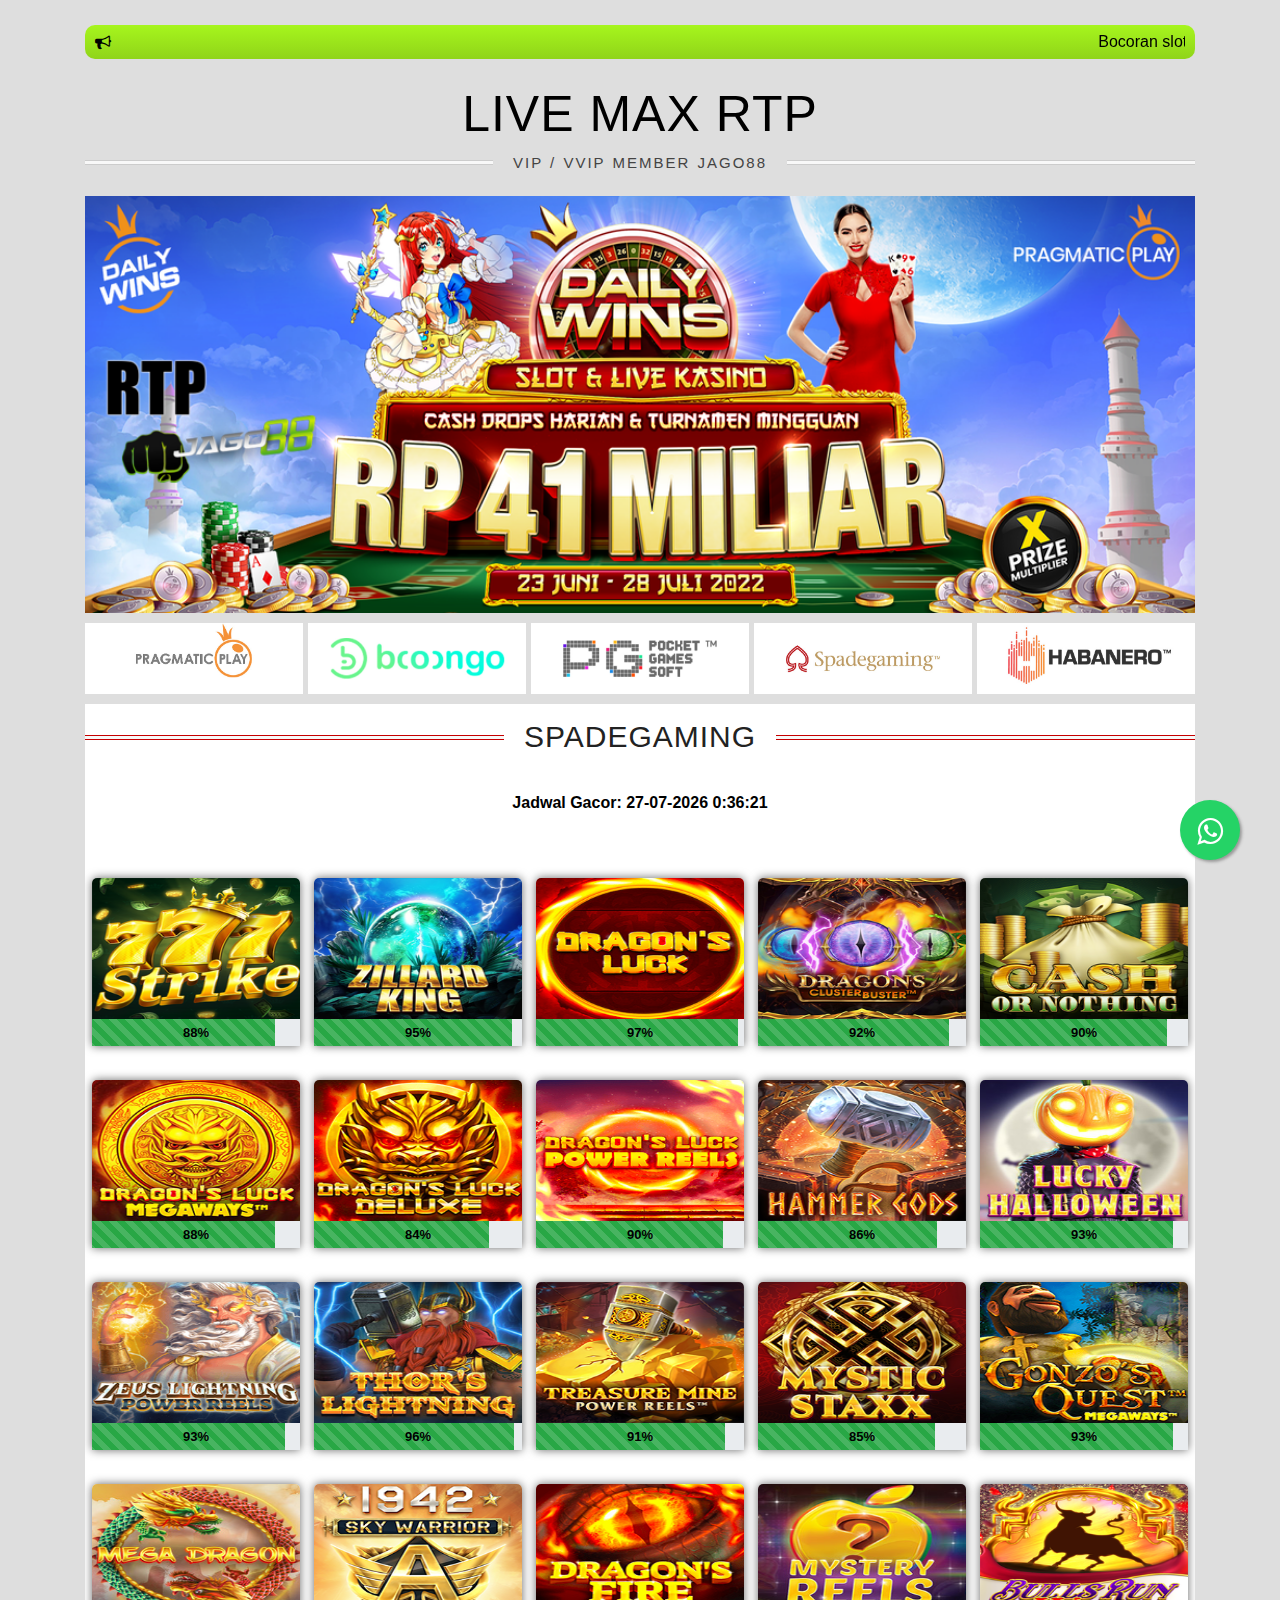
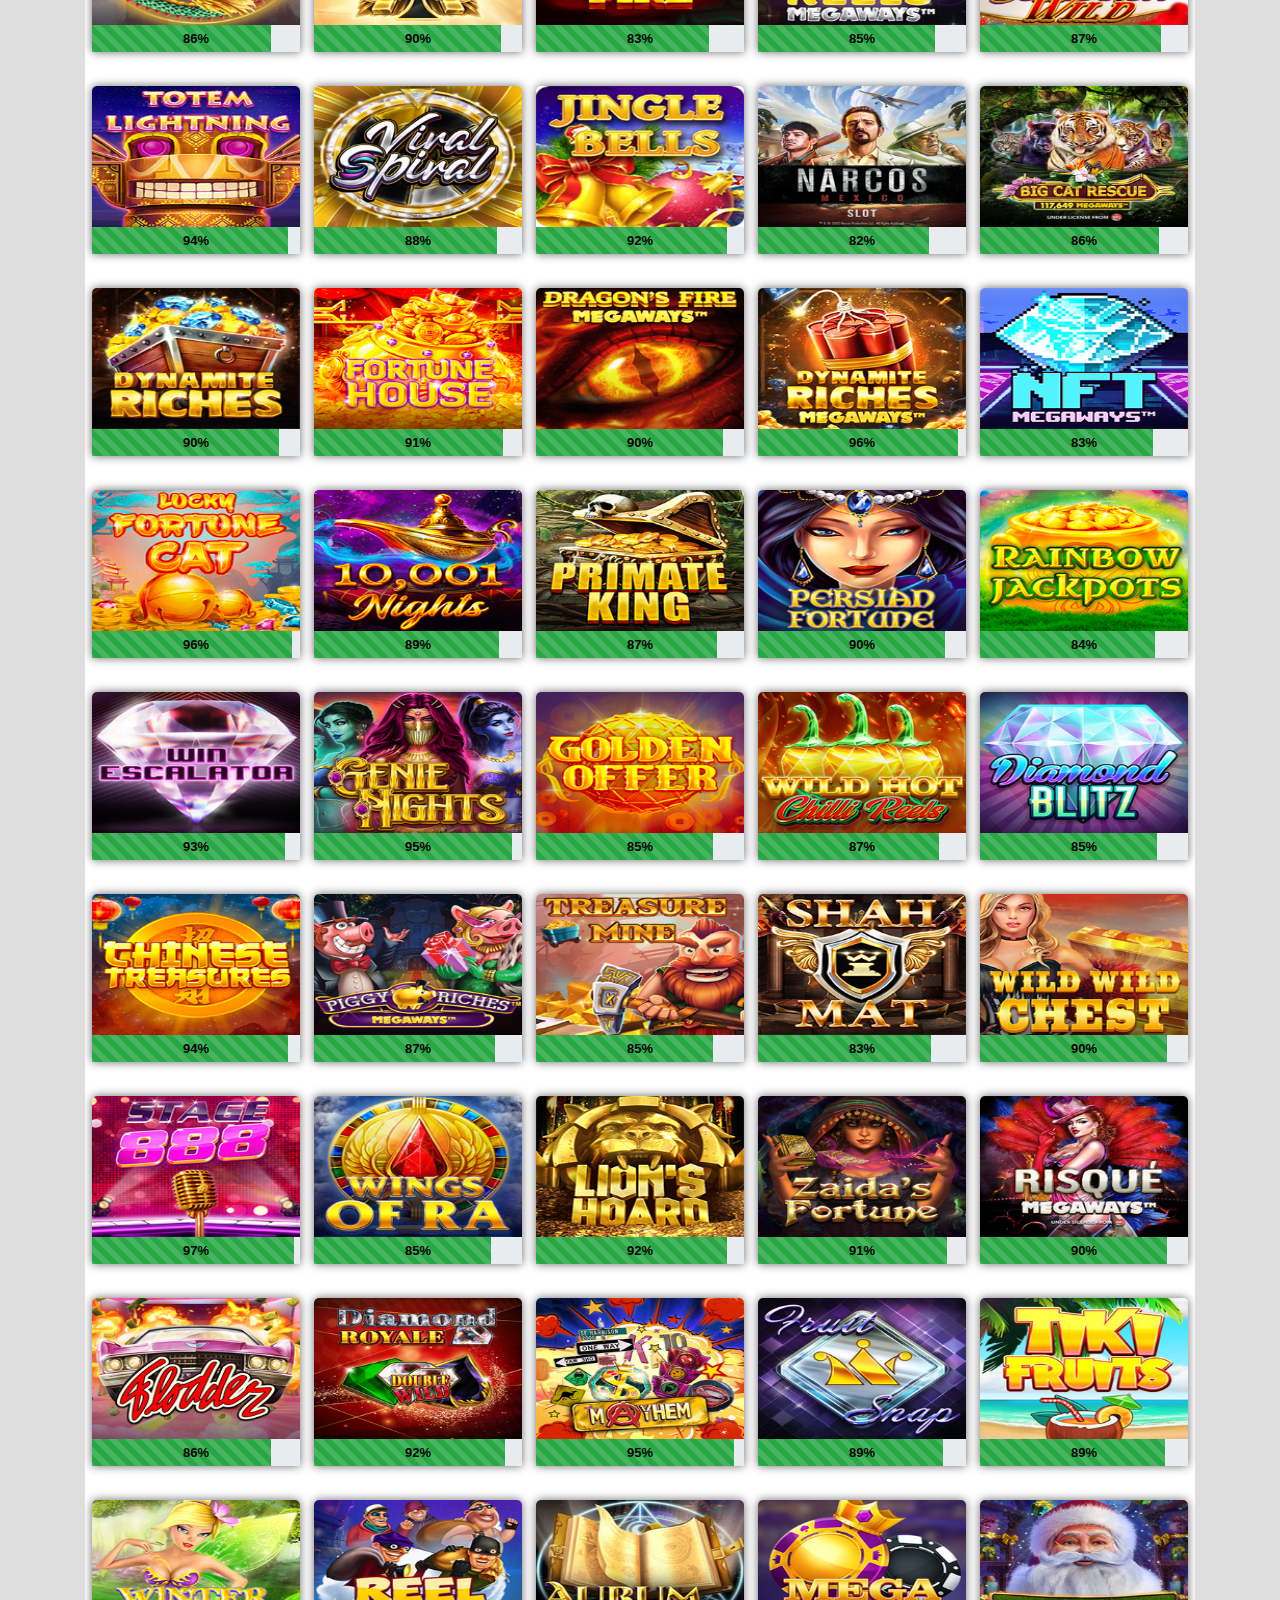
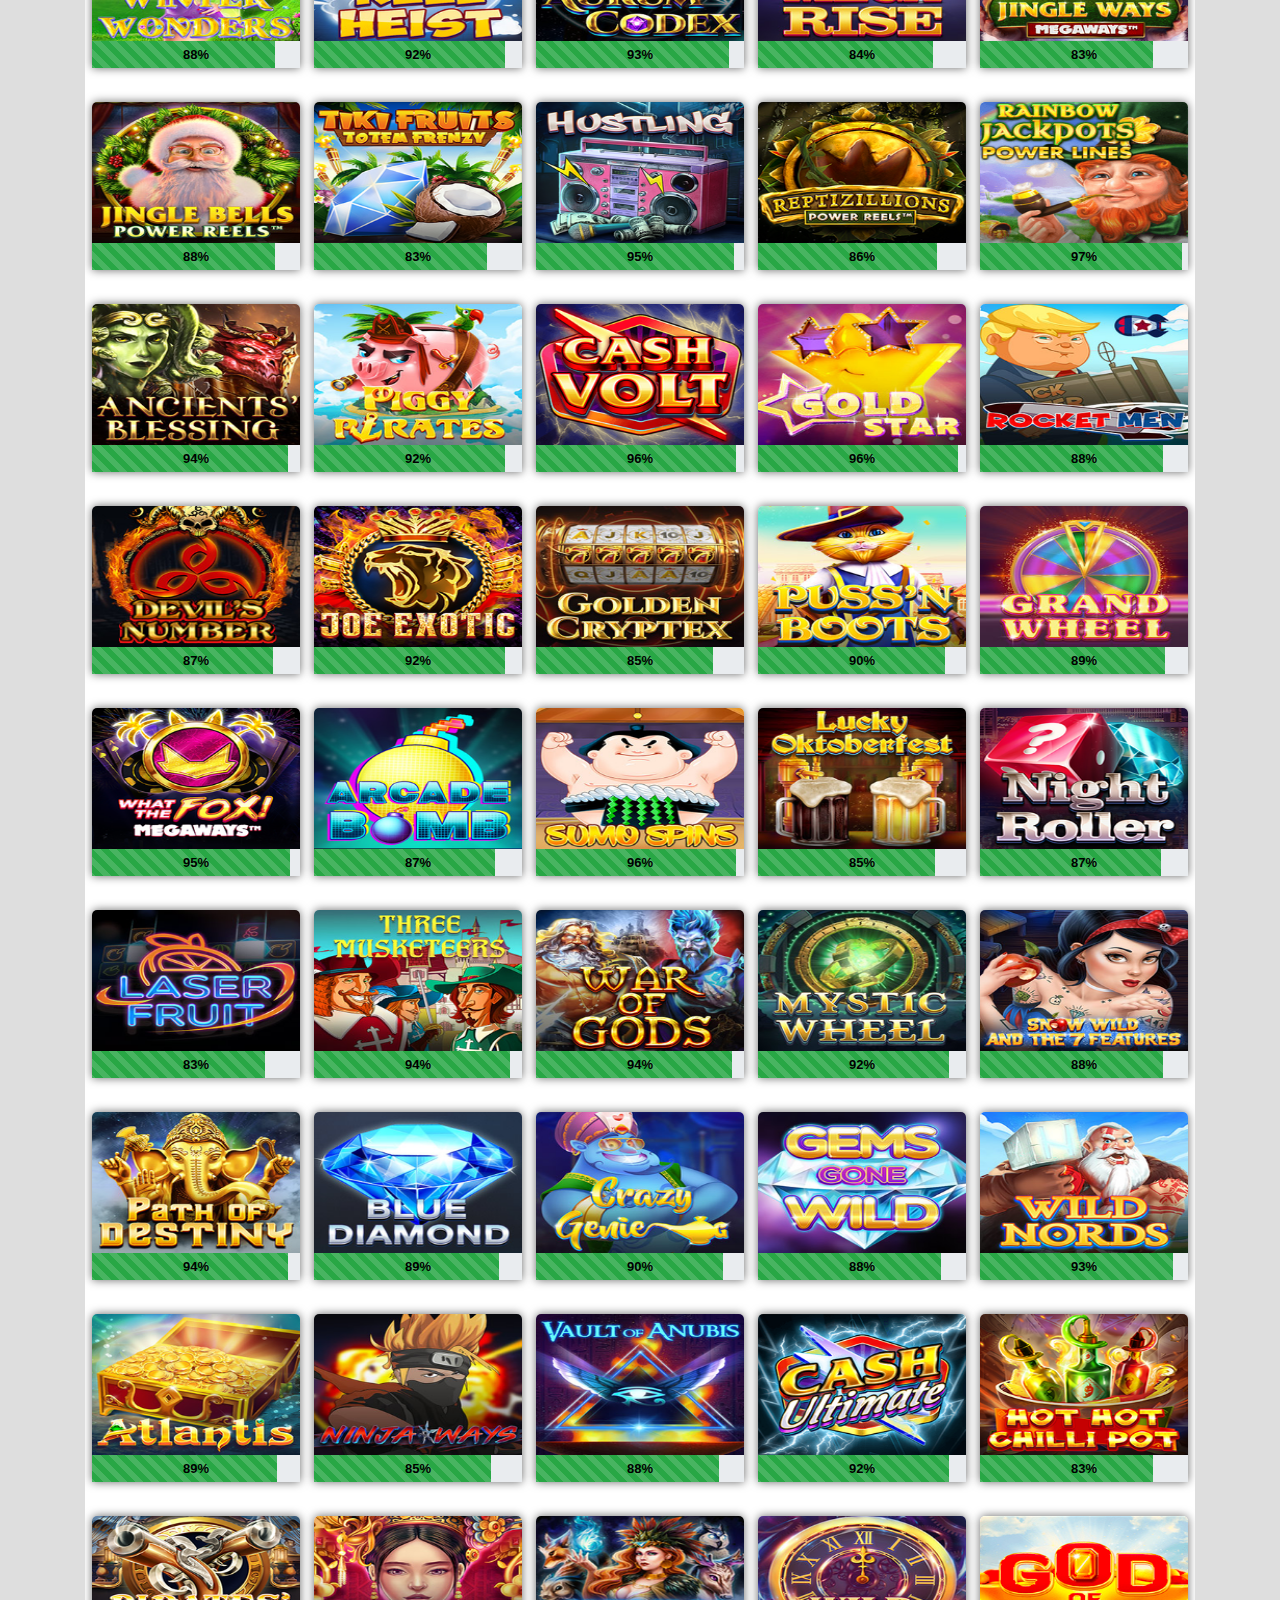
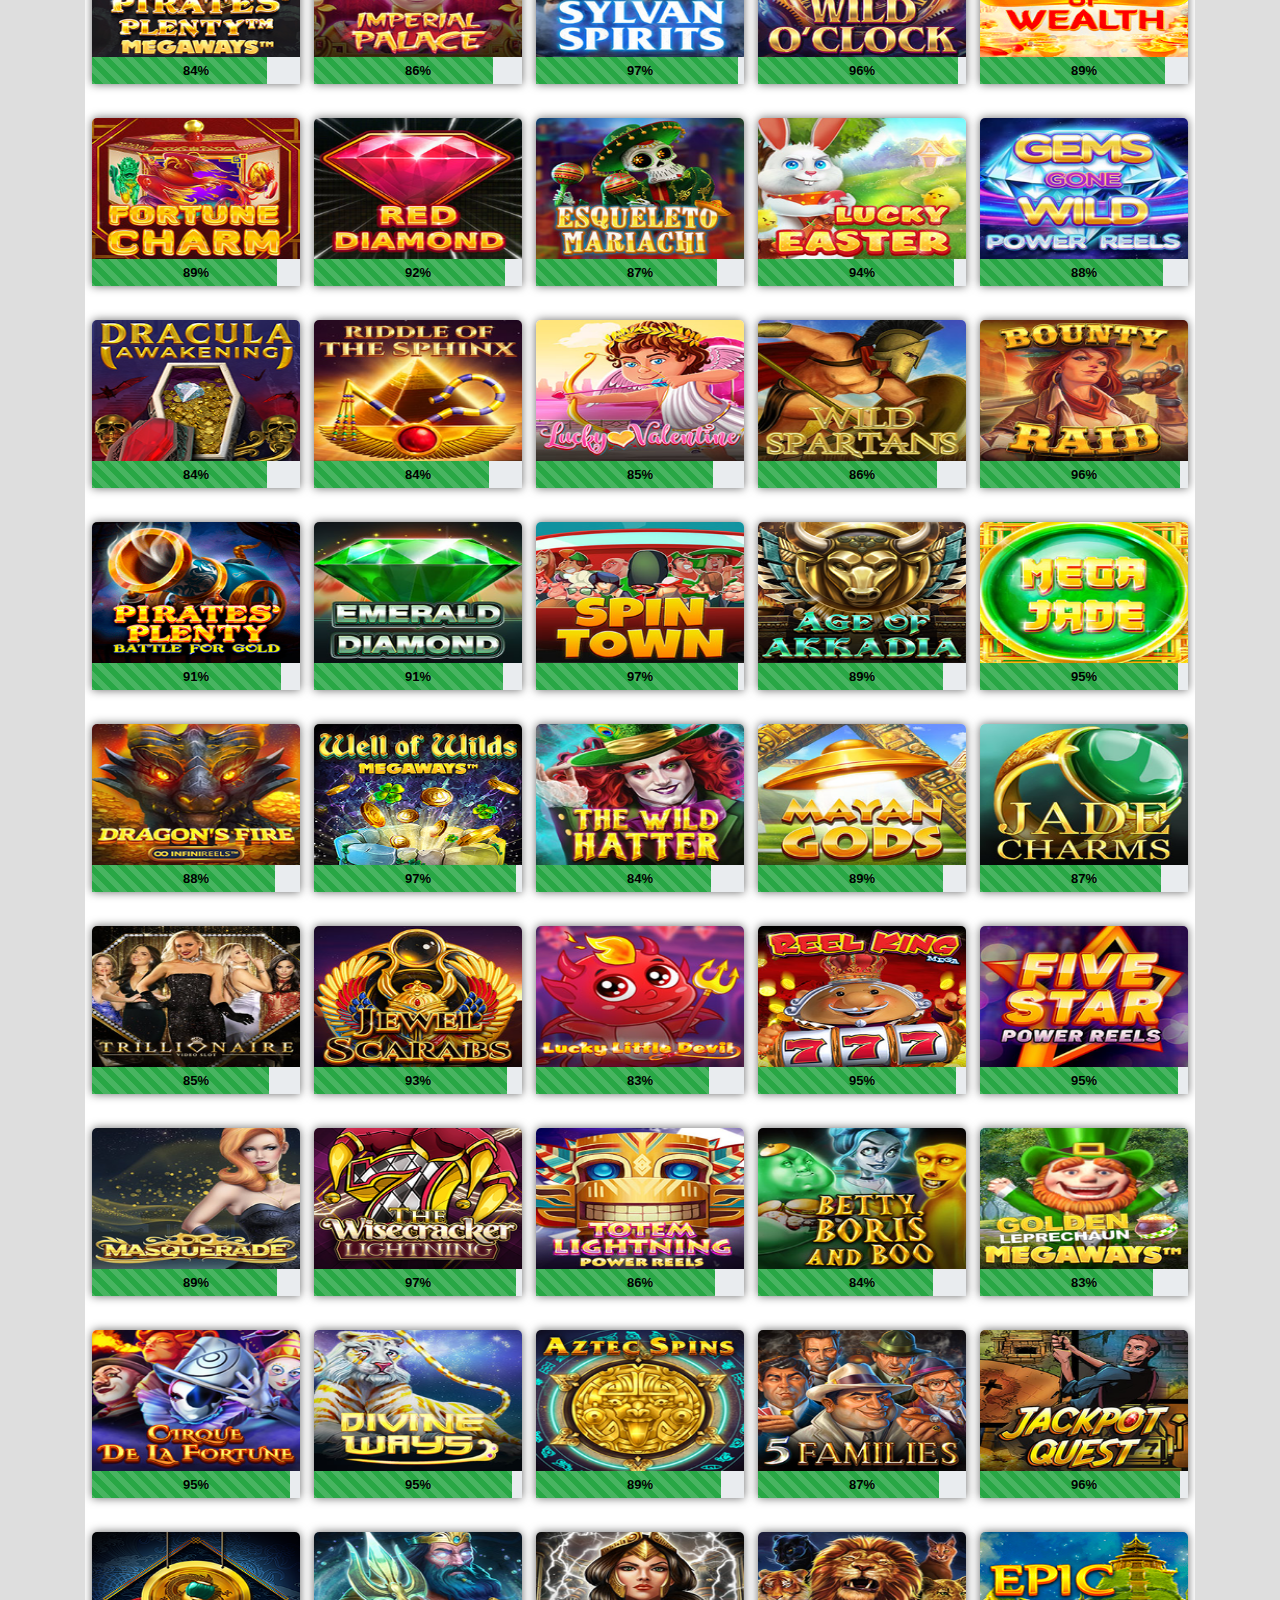
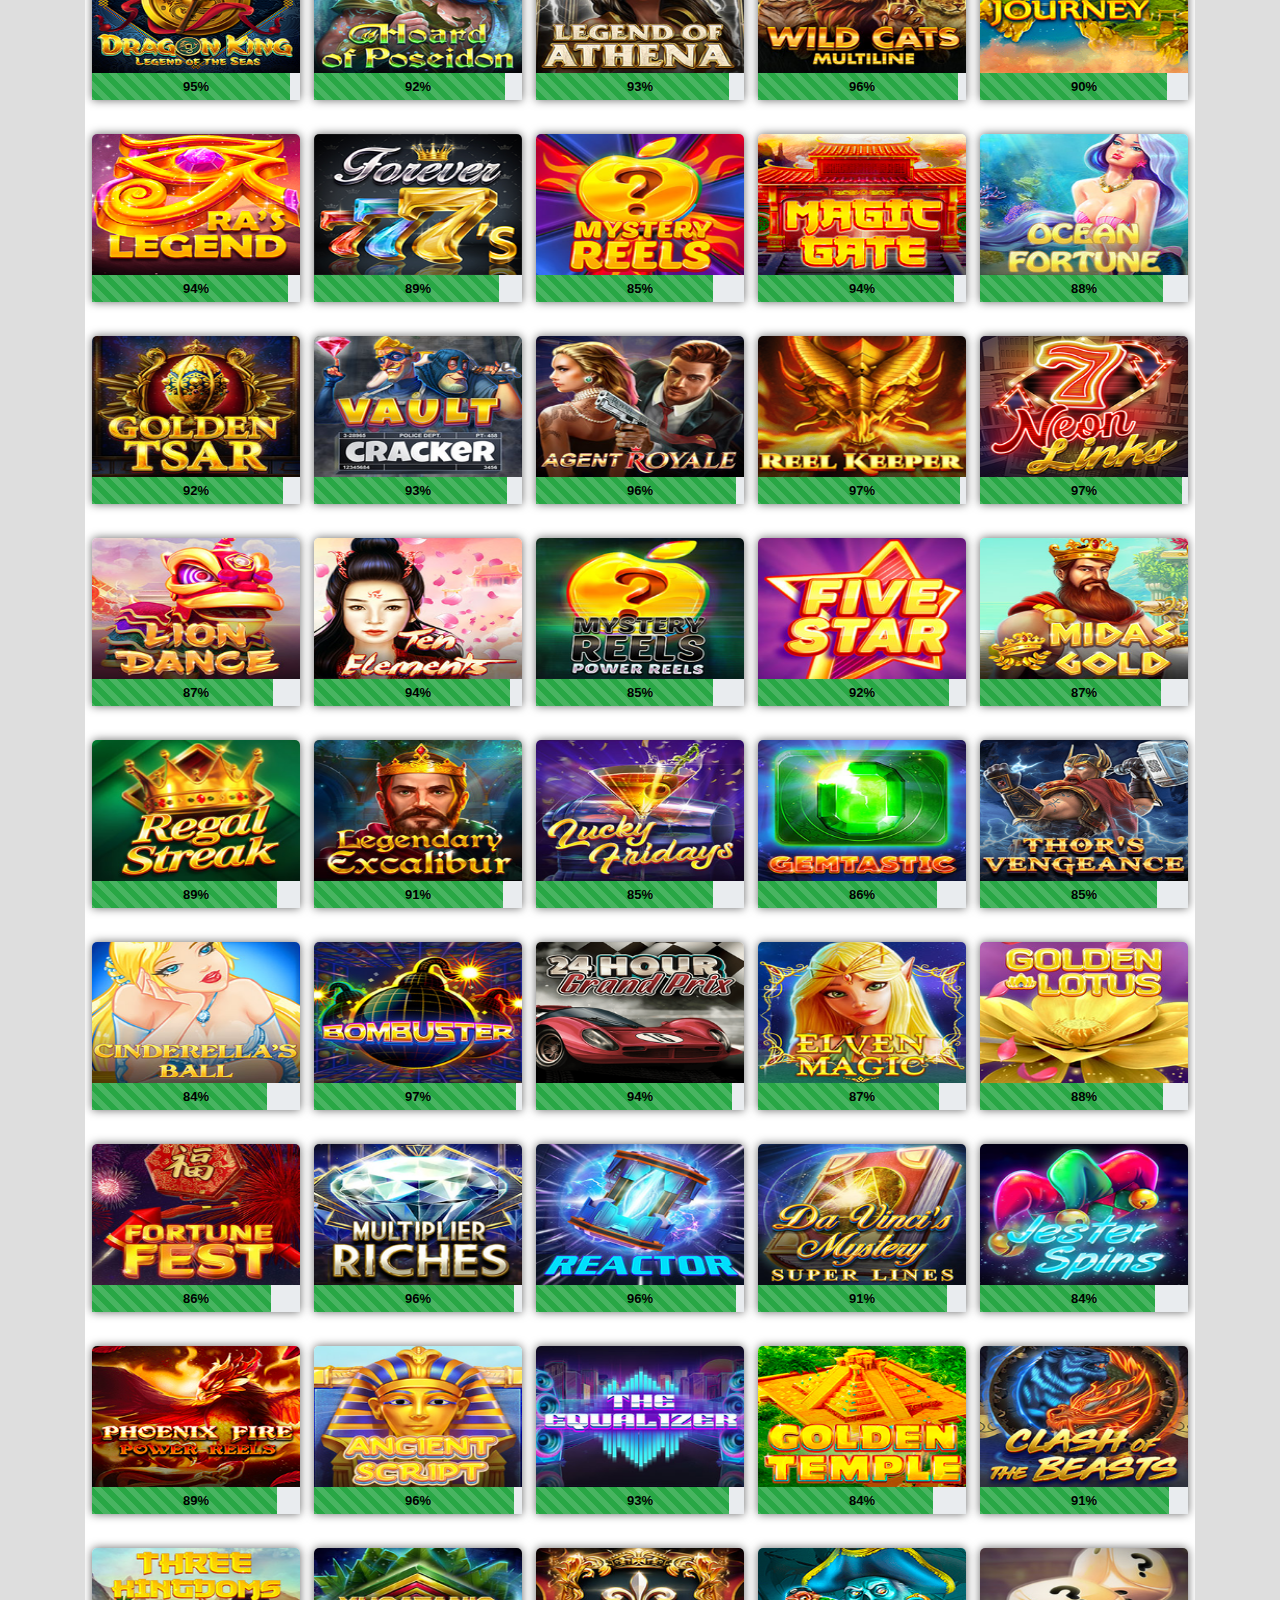
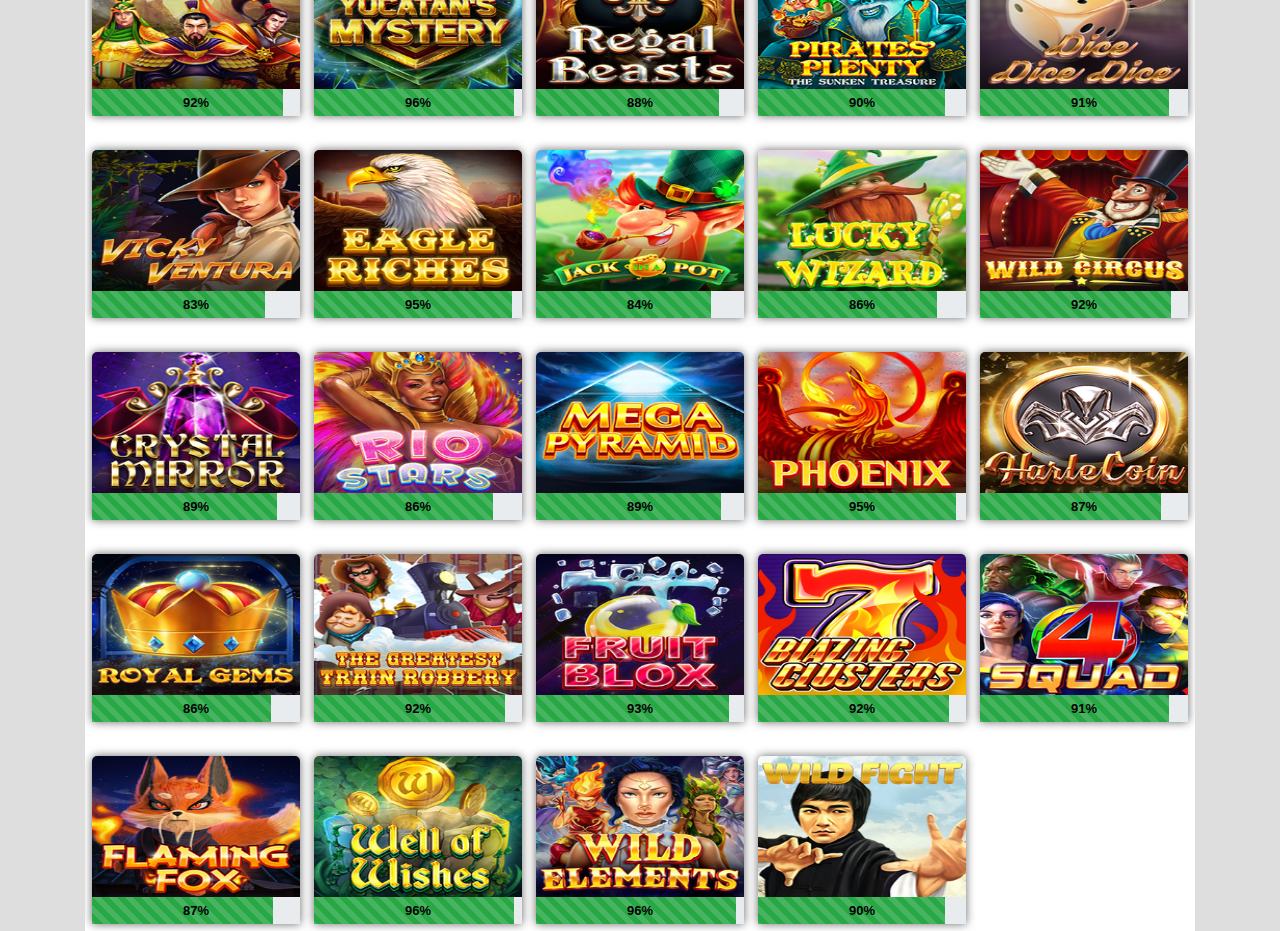
<file: redtiger.html>
<!DOCTYPE html>
<html lang="en">
	

<head>
		<meta charset="UTF-8" />
		<meta http-equiv="X-UA-Compatible" content="IE=edge" />
		<meta name="viewport" content="width=device-width, initial-scale=1.0" />
		<meta http-equiv="cache-control" content="no-cache" />
		<meta http-equiv="pragma" content="no-cache" />
		<meta http-equiv="expires" content="0" />
		<meta name="description" content="BOCORAN ONLINE SLOT TERGACOR 2022|RTP LIVE JAGO88|SITUS ONLINE SLOT GAMPANG JP|BOCORAN SLOT HARI INI" />
		<title>RTP LIVE REDTIGER | BOCORAN SLOT By JAGO88&trade;</title>
		<meta name="theme-color" content="#9AE31C">
		<meta name="msapplication-navbutton-color" content="#9AE31C">
		<meta name="apple-mobile-web-app-status-bar-style" content="#9AE31C">
		<link rel='stylesheet' href='https://cdnjs.cloudflare.com/ajax/libs/OwlCarousel2/2.3.4/assets/owl.carousel.min.css'>
		<link rel="stylesheet" href="https://maxcdn.bootstrapcdn.com/bootstrap/4.5.2/css/bootstrap.min.css" />
		<link rel="stylesheet" href="css/owl.css">
		<script src="https://ajax.googleapis.com/ajax/libs/jquery/3.5.1/jquery.min.js"></script>
		<link rel="stylesheet" href="https://cdnjs.cloudflare.com/ajax/libs/font-awesome/4.7.0/css/font-awesome.min.css">
		<link rel="stylesheet" href="css/style.css?ver=2.1.2" />
		<link rel="shortcut icon" href="assets/favicon.ico" type="image/x-icon">
		<link rel="icon" href="assets/favicon.ico" type="image/x-icon">

	</head>
	<body>
		<div class="container">
<a href="https://rebrand.ly/TrikSlotAutoJP" class="float" target="_blank">
<i class="fa fa-whatsapp my-float"></i>
</a>

<div class="scroll-text color2 flex"><i class="fa fa-bullhorn"></i><marquee>
		Bocoran slot gacor yang dibuat berdasarkan tingkat kemenangan pada permainan di Situs Terpercaya JAGO88. Info bocoran ini hanya berlaku pada situs slot terbaik JAGO88.
	</marquee></div>

<div class="nine">
  <h1><a href="index.html">LIVE MAX RTP</a>
    <span>VIP / VVIP MEMBER JAGO88</span>
  </h1>
</div>

<div id="slider">
<figure>
<a href="https://rebrand.ly/TrikSlotAutoJP"><img src="assets/banner/banner1.png" alt></a>
<a href="https://rebrand.ly/TrikSlotAutoJP"><img src="assets/banner/banner2.png" alt></a>
<a href="https://rebrand.ly/TrikSlotAutoJP"><img src="assets/banner/banner3.png" alt></a>
<a href="https://rebrand.ly/TrikSlotAutoJP"><img src="assets/banner/banner4.png" alt></a>
</figure>
</div>
 
<section class="slot">

	<div id="carousel2" class="owl-carousel owl-nav-block color">
		<div class="item"><a href="index.html"><img src="assets/logoprovider/pragmatic-full.jpg"></a></div>
		<div class="item"><a href="bng.html"><img src="assets/logoprovider/bng-full.jpg"></a></div>
		<div class="item"><a href="pgsoft.html"><img src="assets/logoprovider/pg-full.jpg"></a></div>
		<div class="item"><a href="spadegaming.html"><img src="assets/logoprovider/spade-full.jpg"></a></div>
		<div class="item"><a href="habanero.html"><img src="assets/logoprovider/haba-full.jpg"></a></div>
		<div class="item"><a href="yggdrasil.html"><img src="assets/logoprovider/ygg-full.jpg"></a></div>
		<div class="item"><a href="xin.html"><img src="assets/logoprovider/ag-full.jpg"></a></div>
		<div class="item"><a href="playson.html"><img src="assets/logoprovider/playson-full.jpg"></a></div>
		<div class="item"><a href="joker.html"><img src="assets/logoprovider/joker_gaming-full.jpg"></a></div>
		<div class="item"><a href="advantplay.html"><img src="assets/logoprovider/advant-full.jpg"></a></div>
		<div class="item"><a href="redtiger.html"><img src="assets/logoprovider/red_tiger-full.jpg"></a></div>
		<div class="item"><a href="netent.html"><img src="assets/logoprovider/netent-full.jpg"></a></div>
		<div class="item"><a href="CQ9.html"><img src="assets/logoprovider/cq9-full.jpg"></a></div>

	</div>	

<div class="content">
<div id="wrapper" class="wrapper">

<div class="seven">
  <h1>SPADEGAMING</h1>
</div>

<div class="waktu">
		<p>Jadwal Gacor:</p>
		<div class="display-date">
<span id="showtime" class="hd-time"></span>
		</div>
<script>
    function startTime(){
        d=new Date(); //创建一个Date对象 
        localTime = d.getTime(); 
        localOffset=d.getTimezoneOffset()*60000; //获得当地时间偏移的毫秒数 
        utc = localTime + localOffset; //utc即GMT时间 
        offset = 7; //以夏威夷时间为例，东10区 
        md = utc + (3600000*offset); 
        
        var today=new Date(md);
        var years=today.getFullYear();
        var months=today.getMonth();
        var d=today.getDate()
        var h=today.getHours()
        var m=today.getMinutes()
        var s=today.getSeconds()
        // add a zero in front of numbers<10
        months=months+1
        months=checkTime(months)
        d=checkTime(d)
        m=checkTime(m)
        s=checkTime(s)
        var weekday=new Array(7)
        weekday[0]="Minggu"
        weekday[1]="Senin"
        weekday[2]="Selasa"
        weekday[3]="Rabu"
        weekday[4]="Kamis"
        weekday[5]="Jumat"
        weekday[6]="Sabtu"
        var w=weekday[today.getDay()]
        $("#showtime").html(" "+d+"-"+months+"-"+years+" "+h+":"+m+":"+s);
        t=setTimeout('startTime()',500)
    }
    function checkTime(i){
        if (i<10)
        {i="0" + i}
        return i
    }
    setInterval(function(){startTime();},200);
</script>

	</div>

<div class="card">
							<div class="card-content">
								<a class="hover-btn" href="https://rebrand.ly/RTPLIVEJAGO88" target="_blank"><div class="play-btn">PLAY NOW</div></a><img class="img-zoom" src="assets/redtiger/1.png" alt="" style="width: 100%" />
								<div style="z-index: 10" class="percent">
									<p id="percent-txt-1" class="percent-txt" style="z-index: 15"></p>
									<div id="percent-bar-1" class="percent-bar" role="progressbar" aria-valuemin="0" aria-valuemax="100" aria-valuenow="" style="width: 0"></div>
								</div>

							</div>
						</div>
						<div class="card">
							<div class="card-content">
								<a class="hover-btn" href="https://rebrand.ly/RTPLIVEJAGO88" target="_blank"><div class="play-btn">PLAY NOW</div></a><img class="img-zoom" src="assets/redtiger/2.png" alt="" style="width: 100%" />
								<div style="z-index: 10" class="percent">
									<p id="percent-txt-2" class="percent-txt" style="z-index: 15"></p>
									<div id="percent-bar-2" class="percent-bar" role="progressbar" aria-valuemin="0" aria-valuemax="100" aria-valuenow="" style="width: 0"></div>
								</div>

							</div>
						</div>
						<div class="card">
							<div class="card-content">
								<a class="hover-btn" href="https://rebrand.ly/RTPLIVEJAGO88" target="_blank"><div class="play-btn">PLAY NOW</div></a><img class="img-zoom" src="assets/redtiger/3.png" alt="" style="width: 100%" />
								<div style="z-index: 10" class="percent">
									<p id="percent-txt-3" class="percent-txt" style="z-index: 15"></p>
									<div id="percent-bar-3" class="percent-bar" role="progressbar" aria-valuemin="0" aria-valuemax="100" aria-valuenow="" style="width: 0"></div>
								</div>

							</div>
						</div>
						<div class="card">
							<div class="card-content">
								<a class="hover-btn" href="https://rebrand.ly/RTPLIVEJAGO88" target="_blank"><div class="play-btn">PLAY NOW</div></a><img class="img-zoom" src="assets/redtiger/4.png" alt="" style="width: 100%" />
								<div style="z-index: 10" class="percent">
									<p id="percent-txt-4" class="percent-txt" style="z-index: 15"></p>
									<div id="percent-bar-4" class="percent-bar" role="progressbar" aria-valuemin="0" aria-valuemax="100" aria-valuenow="" style="width: 0"></div>
								</div>

							</div>
						</div>
						<div class="card">
							<div class="card-content">
								<a class="hover-btn" href="https://rebrand.ly/RTPLIVEJAGO88" target="_blank"><div class="play-btn">PLAY NOW</div></a><img class="img-zoom" src="assets/redtiger/5.png" alt="" style="width: 100%" />
								<div style="z-index: 10" class="percent">
									<p id="percent-txt-5" class="percent-txt" style="z-index: 15"></p>
									<div id="percent-bar-5" class="percent-bar" role="progressbar" aria-valuemin="0" aria-valuemax="100" aria-valuenow="" style="width: 0"></div>
								</div>

							</div>
						</div>
						<div class="card">
							<div class="card-content">
								<a class="hover-btn" href="https://rebrand.ly/RTPLIVEJAGO88" target="_blank"><div class="play-btn">PLAY NOW</div></a><img class="img-zoom" src="assets/redtiger/6.png" alt="" style="width: 100%" />
								<div style="z-index: 10" class="percent">
									<p id="percent-txt-6" class="percent-txt" style="z-index: 15"></p>
									<div id="percent-bar-6" class="percent-bar" role="progressbar" aria-valuemin="0" aria-valuemax="100" aria-valuenow="" style="width: 0"></div>
								</div>

							</div>
						</div>
						<div class="card">
							<div class="card-content">
								<a class="hover-btn" href="https://rebrand.ly/RTPLIVEJAGO88" target="_blank"><div class="play-btn">PLAY NOW</div></a><img class="img-zoom" src="assets/redtiger/7.png" alt="" style="width: 100%" />
								<div style="z-index: 10" class="percent">
									<p id="percent-txt-7" class="percent-txt" style="z-index: 15"></p>
									<div id="percent-bar-7" class="percent-bar" role="progressbar" aria-valuemin="0" aria-valuemax="100" aria-valuenow="" style="width: 0"></div>
								</div>

							</div>
						</div>
						<div class="card">
							<div class="card-content">
								<a class="hover-btn" href="https://rebrand.ly/RTPLIVEJAGO88" target="_blank"><div class="play-btn">PLAY NOW</div></a><img class="img-zoom" src="assets/redtiger/8.png" alt="" style="width: 100%" />
								<div style="z-index: 10" class="percent">
									<p id="percent-txt-8" class="percent-txt" style="z-index: 15"></p>
									<div id="percent-bar-8" class="percent-bar" role="progressbar" aria-valuemin="0" aria-valuemax="100" aria-valuenow="" style="width: 0"></div>
								</div>

							</div>
						</div>
						<div class="card">
							<div class="card-content">
								<a class="hover-btn" href="https://rebrand.ly/RTPLIVEJAGO88" target="_blank"><div class="play-btn">PLAY NOW</div></a><img class="img-zoom" src="assets/redtiger/9.png" alt="" style="width: 100%" />
								<div style="z-index: 10" class="percent">
									<p id="percent-txt-9" class="percent-txt" style="z-index: 15"></p>
									<div id="percent-bar-9" class="percent-bar" role="progressbar" aria-valuemin="0" aria-valuemax="100" aria-valuenow="" style="width: 0"></div>
								</div>

							</div>
						</div>
						<div class="card">
							<div class="card-content">
								<a class="hover-btn" href="https://rebrand.ly/RTPLIVEJAGO88" target="_blank"><div class="play-btn">PLAY NOW</div></a><img class="img-zoom" src="assets/redtiger/10.png" alt="" style="width: 100%" />
								<div style="z-index: 10" class="percent">
									<p id="percent-txt-10" class="percent-txt" style="z-index: 15"></p>
									<div id="percent-bar-10" class="percent-bar" role="progressbar" aria-valuemin="0" aria-valuemax="100" aria-valuenow="" style="width: 0"></div>
								</div>

							</div>
						</div>
						<div class="card">
							<div class="card-content">
								<a class="hover-btn" href="https://rebrand.ly/RTPLIVEJAGO88" target="_blank"><div class="play-btn">PLAY NOW</div></a><img class="img-zoom" src="assets/redtiger/11.png" alt="" style="width: 100%" />
								<div style="z-index: 10" class="percent">
									<p id="percent-txt-11" class="percent-txt" style="z-index: 15"></p>
									<div id="percent-bar-11" class="percent-bar" role="progressbar" aria-valuemin="0" aria-valuemax="100" aria-valuenow="" style="width: 0"></div>
								</div>

							</div>
						</div>
						<div class="card">
							<div class="card-content">
								<a class="hover-btn" href="https://rebrand.ly/RTPLIVEJAGO88" target="_blank"><div class="play-btn">PLAY NOW</div></a><img class="img-zoom" src="assets/redtiger/12.png" alt="" style="width: 100%" />
								<div style="z-index: 10" class="percent">
									<p id="percent-txt-12" class="percent-txt" style="z-index: 15"></p>
									<div id="percent-bar-12" class="percent-bar" role="progressbar" aria-valuemin="0" aria-valuemax="100" aria-valuenow="" style="width: 0"></div>
								</div>

							</div>
						</div>
						<div class="card">
							<div class="card-content">
								<a class="hover-btn" href="https://rebrand.ly/RTPLIVEJAGO88" target="_blank"><div class="play-btn">PLAY NOW</div></a><img class="img-zoom" src="assets/redtiger/13.png" alt="" style="width: 100%" />
								<div style="z-index: 10" class="percent">
									<p id="percent-txt-13" class="percent-txt" style="z-index: 15"></p>
									<div id="percent-bar-13" class="percent-bar" role="progressbar" aria-valuemin="0" aria-valuemax="100" aria-valuenow="" style="width: 0"></div>
								</div>

							</div>
						</div>
						<div class="card">
							<div class="card-content">
								<a class="hover-btn" href="https://rebrand.ly/RTPLIVEJAGO88" target="_blank"><div class="play-btn">PLAY NOW</div></a><img class="img-zoom" src="assets/redtiger/14.png" alt="" style="width: 100%" />
								<div style="z-index: 10" class="percent">
									<p id="percent-txt-14" class="percent-txt" style="z-index: 15"></p>
									<div id="percent-bar-14" class="percent-bar" role="progressbar" aria-valuemin="0" aria-valuemax="100" aria-valuenow="" style="width: 0"></div>
								</div>

							</div>
						</div>
						<div class="card">
							<div class="card-content">
								<a class="hover-btn" href="https://rebrand.ly/RTPLIVEJAGO88" target="_blank"><div class="play-btn">PLAY NOW</div></a><img class="img-zoom" src="assets/redtiger/15.png" alt="" style="width: 100%" />
								<div style="z-index: 10" class="percent">
									<p id="percent-txt-15" class="percent-txt" style="z-index: 15"></p>
									<div id="percent-bar-15" class="percent-bar" role="progressbar" aria-valuemin="0" aria-valuemax="100" aria-valuenow="" style="width: 0"></div>
								</div>
							
							</div>
						</div>
						<div class="card">
							<div class="card-content">
								<a class="hover-btn" href="https://rebrand.ly/RTPLIVEJAGO88" target="_blank"><div class="play-btn">PLAY NOW</div></a><img class="img-zoom" src="assets/redtiger/16.png" alt="" style="width: 100%" />
								<div style="z-index: 10" class="percent">
									<p id="percent-txt-16" class="percent-txt" style="z-index: 15"></p>
									<div id="percent-bar-16" class="percent-bar" role="progressbar" aria-valuemin="0" aria-valuemax="100" aria-valuenow="" style="width: 0"></div>
								</div>

							</div>
						</div>
						<div class="card">
							<div class="card-content">
								<a class="hover-btn" href="https://rebrand.ly/RTPLIVEJAGO88" target="_blank"><div class="play-btn">PLAY NOW</div></a><img class="img-zoom" src="assets/redtiger/17.png" alt="" style="width: 100%" />
								<div style="z-index: 10" class="percent">
									<p id="percent-txt-17" class="percent-txt" style="z-index: 15"></p>
									<div id="percent-bar-17" class="percent-bar" role="progressbar" aria-valuemin="0" aria-valuemax="100" aria-valuenow="" style="width: 0"></div>
								</div>

							</div>
						</div>
						<div class="card">
							<div class="card-content">
								<a class="hover-btn" href="https://rebrand.ly/RTPLIVEJAGO88" target="_blank"><div class="play-btn">PLAY NOW</div></a><img class="img-zoom" src="assets/redtiger/18.png" alt="" style="width: 100%" />
								<div style="z-index: 10" class="percent">
									<p id="percent-txt-18" class="percent-txt" style="z-index: 15"></p>
									<div id="percent-bar-18" class="percent-bar" role="progressbar" aria-valuemin="0" aria-valuemax="100" aria-valuenow="" style="width: 0"></div>
								</div>

							</div>
						</div>
						<div class="card">
							<div class="card-content">
								<a class="hover-btn" href="https://rebrand.ly/RTPLIVEJAGO88" target="_blank"><div class="play-btn">PLAY NOW</div></a><img class="img-zoom" src="assets/redtiger/19.png" alt="" style="width: 100%" />
								<div style="z-index: 10" class="percent">
									<p id="percent-txt-19" class="percent-txt" style="z-index: 15"></p>
									<div id="percent-bar-19" class="percent-bar" role="progressbar" aria-valuemin="0" aria-valuemax="100" aria-valuenow="" style="width: 0"></div>
								</div>

							</div>
						</div>
						<div class="card">
							<div class="card-content">
								<a class="hover-btn" href="https://rebrand.ly/RTPLIVEJAGO88" target="_blank"><div class="play-btn">PLAY NOW</div></a><img class="img-zoom" src="assets/redtiger/20.png" alt="" style="width: 100%" />
								<div style="z-index: 10" class="percent">
									<p id="percent-txt-20" class="percent-txt" style="z-index: 15"></p>
									<div id="percent-bar-20" class="percent-bar" role="progressbar" aria-valuemin="0" aria-valuemax="100" aria-valuenow="" style="width: 0"></div>
								</div>

							</div>
						</div>
						<div class="card">
							<div class="card-content">
								<a class="hover-btn" href="https://rebrand.ly/RTPLIVEJAGO88" target="_blank"><div class="play-btn">PLAY NOW</div></a><img class="img-zoom" src="assets/redtiger/21.png" alt="" style="width: 100%" />
								<div style="z-index: 10" class="percent">
									<p id="percent-txt-21" class="percent-txt" style="z-index: 15"></p>
									<div id="percent-bar-21" class="percent-bar" role="progressbar" aria-valuemin="0" aria-valuemax="100" aria-valuenow="" style="width: 0"></div>
								</div>

							</div>
						</div>
						<div class="card">
							<div class="card-content">
								<a class="hover-btn" href="https://rebrand.ly/RTPLIVEJAGO88" target="_blank"><div class="play-btn">PLAY NOW</div></a><img class="img-zoom" src="assets/redtiger/22.png" alt="" style="width: 100%" />
								<div style="z-index: 10" class="percent">
									<p id="percent-txt-22" class="percent-txt" style="z-index: 15"></p>
									<div id="percent-bar-22" class="percent-bar" role="progressbar" aria-valuemin="0" aria-valuemax="100" aria-valuenow="" style="width: 0"></div>
								</div>

							</div>
						</div>
						<div class="card">
							<div class="card-content">
								<a class="hover-btn" href="https://rebrand.ly/RTPLIVEJAGO88" target="_blank"><div class="play-btn">PLAY NOW</div></a><img class="img-zoom" src="assets/redtiger/23.png" alt="" style="width: 100%" />
								<div style="z-index: 10" class="percent">
									<p id="percent-txt-23" class="percent-txt" style="z-index: 15"></p>
									<div id="percent-bar-23" class="percent-bar" role="progressbar" aria-valuemin="0" aria-valuemax="100" aria-valuenow="" style="width: 0"></div>
								</div>

							</div>
						</div>
						<div class="card">
							<div class="card-content">
								<a class="hover-btn" href="https://rebrand.ly/RTPLIVEJAGO88" target="_blank"><div class="play-btn">PLAY NOW</div></a><img class="img-zoom" src="assets/redtiger/24.png" alt="" style="width: 100%" />
								<div style="z-index: 10" class="percent">
									<p id="percent-txt-24" class="percent-txt" style="z-index: 15"></p>
									<div id="percent-bar-24" class="percent-bar" role="progressbar" aria-valuemin="0" aria-valuemax="100" aria-valuenow="" style="width: 0"></div>
								</div>

							</div>
						</div>
						<div class="card">
							<div class="card-content">
								<a class="hover-btn" href="https://rebrand.ly/RTPLIVEJAGO88" target="_blank"><div class="play-btn">PLAY NOW</div></a><img class="img-zoom" src="assets/redtiger/25.png" alt="" style="width: 100%" />
								<div style="z-index: 10" class="percent">
									<p id="percent-txt-25" class="percent-txt" style="z-index: 15"></p>
									<div id="percent-bar-25" class="percent-bar" role="progressbar" aria-valuemin="0" aria-valuemax="100" aria-valuenow="" style="width: 0"></div>
								</div>

							</div>
						</div>
						<div class="card">
							<div class="card-content">
								<a class="hover-btn" href="https://rebrand.ly/RTPLIVEJAGO88" target="_blank"><div class="play-btn">PLAY NOW</div></a><img class="img-zoom" src="assets/redtiger/26.png" alt="" style="width: 100%" />
								<div style="z-index: 10" class="percent">
									<p id="percent-txt-26" class="percent-txt" style="z-index: 15"></p>
									<div id="percent-bar-26" class="percent-bar" role="progressbar" aria-valuemin="0" aria-valuemax="100" aria-valuenow="" style="width: 0"></div>
								</div>

							</div>
						</div>
						<div class="card">
							<div class="card-content">
								<a class="hover-btn" href="https://rebrand.ly/RTPLIVEJAGO88" target="_blank"><div class="play-btn">PLAY NOW</div></a><img class="img-zoom" src="assets/redtiger/27.png" alt="" style="width: 100%" />
								<div style="z-index: 10" class="percent">
									<p id="percent-txt-27" class="percent-txt" style="z-index: 15"></p>
									<div id="percent-bar-27" class="percent-bar" role="progressbar" aria-valuemin="0" aria-valuemax="100" aria-valuenow="" style="width: 0"></div>
								</div>
							
							</div>
						</div>
						<div class="card">
							<div class="card-content">
								<a class="hover-btn" href="https://rebrand.ly/RTPLIVEJAGO88" target="_blank"><div class="play-btn">PLAY NOW</div></a><img class="img-zoom" src="assets/redtiger/28.png" alt="" style="width: 100%" />
								<div style="z-index: 10" class="percent">
									<p id="percent-txt-28" class="percent-txt" style="z-index: 15"></p>
									<div id="percent-bar-28" class="percent-bar" role="progressbar" aria-valuemin="0" aria-valuemax="100" aria-valuenow="" style="width: 0"></div>
								</div>

							</div>
						</div>
						<div class="card">
							<div class="card-content">
								<a class="hover-btn" href="https://rebrand.ly/RTPLIVEJAGO88" target="_blank"><div class="play-btn">PLAY NOW</div></a><img class="img-zoom" src="assets/redtiger/29.png" alt="" style="width: 100%" />
								<div style="z-index: 10" class="percent">
									<p id="percent-txt-29" class="percent-txt" style="z-index: 15"></p>
									<div id="percent-bar-29" class="percent-bar" role="progressbar" aria-valuemin="0" aria-valuemax="100" aria-valuenow="" style="width: 0"></div>
								</div>
						
							</div>
						</div>
						<div class="card">
							<div class="card-content">
								<a class="hover-btn" href="https://rebrand.ly/RTPLIVEJAGO88" target="_blank"><div class="play-btn">PLAY NOW</div></a><img class="img-zoom" src="assets/redtiger/30.png" alt="" style="width: 100%" />
								<div style="z-index: 10" class="percent">
									<p id="percent-txt-30" class="percent-txt" style="z-index: 15"></p>
									<div id="percent-bar-30" class="percent-bar" role="progressbar" aria-valuemin="0" aria-valuemax="100" aria-valuenow="" style="width: 0"></div>
								</div>
							
							</div>
						</div>
						<div class="card">
							<div class="card-content">
								<a class="hover-btn" href="https://rebrand.ly/RTPLIVEJAGO88" target="_blank"><div class="play-btn">PLAY NOW</div></a><img class="img-zoom" src="assets/redtiger/31.png" alt="" style="width: 100%" />
								<div style="z-index: 10" class="percent">
									<p id="percent-txt-31" class="percent-txt" style="z-index: 15"></p>
									<div id="percent-bar-31" class="percent-bar" role="progressbar" aria-valuemin="0" aria-valuemax="100" aria-valuenow="" style="width: 0"></div>
								</div>
						
							</div>
						</div>
						<div class="card">
							<div class="card-content">
								<a class="hover-btn" href="https://rebrand.ly/RTPLIVEJAGO88" target="_blank"><div class="play-btn">PLAY NOW</div></a><img class="img-zoom" src="assets/redtiger/32.png" alt="" style="width: 100%" />
								<div style="z-index: 10" class="percent">
									<p id="percent-txt-32" class="percent-txt" style="z-index: 15"></p>
									<div id="percent-bar-32" class="percent-bar" role="progressbar" aria-valuemin="0" aria-valuemax="100" aria-valuenow="" style="width: 0"></div>
								</div>

							</div>
						</div>
						<div class="card">
							<div class="card-content">
								<a class="hover-btn" href="https://rebrand.ly/RTPLIVEJAGO88" target="_blank"><div class="play-btn">PLAY NOW</div></a><img class="img-zoom" src="assets/redtiger/33.png" alt="" style="width: 100%" />
								<div style="z-index: 10" class="percent">
									<p id="percent-txt-33" class="percent-txt" style="z-index: 15"></p>
									<div id="percent-bar-33" class="percent-bar" role="progressbar" aria-valuemin="0" aria-valuemax="100" aria-valuenow="" style="width: 0"></div>
								</div>

							</div>
						</div>
						<div class="card">
							<div class="card-content">
								<a class="hover-btn" href="https://rebrand.ly/RTPLIVEJAGO88" target="_blank"><div class="play-btn">PLAY NOW</div></a><img class="img-zoom" src="assets/redtiger/34.png" alt="" style="width: 100%" />
								<div style="z-index: 10" class="percent">
									<p id="percent-txt-34" class="percent-txt" style="z-index: 15"></p>
									<div id="percent-bar-34" class="percent-bar" role="progressbar" aria-valuemin="0" aria-valuemax="100" aria-valuenow="" style="width: 0"></div>
								</div>
						
							</div>
						</div>
						<div class="card">
							<div class="card-content">
								<a class="hover-btn" href="https://rebrand.ly/RTPLIVEJAGO88" target="_blank"><div class="play-btn">PLAY NOW</div></a><img class="img-zoom" src="assets/redtiger/35.png" alt="" style="width: 100%" />
								<div style="z-index: 10" class="percent">
									<p id="percent-txt-35" class="percent-txt" style="z-index: 15"></p>
									<div id="percent-bar-35" class="percent-bar" role="progressbar" aria-valuemin="0" aria-valuemax="100" aria-valuenow="" style="width: 0"></div>
								</div>
							
							</div>
						</div>
						<div class="card">
							<div class="card-content">
								<a class="hover-btn" href="https://rebrand.ly/RTPLIVEJAGO88" target="_blank"><div class="play-btn">PLAY NOW</div></a><img class="img-zoom" src="assets/redtiger/36.png" alt="" style="width: 100%" />
								<div style="z-index: 10" class="percent">
									<p id="percent-txt-36" class="percent-txt" style="z-index: 15"></p>
									<div id="percent-bar-36" class="percent-bar" role="progressbar" aria-valuemin="0" aria-valuemax="100" aria-valuenow="" style="width: 0"></div>
								</div>
							
							</div>
						</div>
						<div class="card">
							<div class="card-content">
								<a class="hover-btn" href="https://rebrand.ly/RTPLIVEJAGO88" target="_blank"><div class="play-btn">PLAY NOW</div></a><img class="img-zoom" src="assets/redtiger/37.png" alt="" style="width: 100%" />
								<div style="z-index: 10" class="percent">
									<p id="percent-txt-37" class="percent-txt" style="z-index: 15"></p>
									<div id="percent-bar-37" class="percent-bar" role="progressbar" aria-valuemin="0" aria-valuemax="100" aria-valuenow="" style="width: 0"></div>
								</div>
						
							</div>
						</div>
						<div class="card">
							<div class="card-content">
								<a class="hover-btn" href="https://rebrand.ly/RTPLIVEJAGO88" target="_blank"><div class="play-btn">PLAY NOW</div></a><img class="img-zoom" src="assets/redtiger/38.png" alt="" style="width: 100%" />
								<div style="z-index: 10" class="percent">
									<p id="percent-txt-38" class="percent-txt" style="z-index: 15"></p>
									<div id="percent-bar-38" class="percent-bar" role="progressbar" aria-valuemin="0" aria-valuemax="100" aria-valuenow="" style="width: 0"></div>
								</div>
						
							</div>
						</div>
						<div class="card">
							<div class="card-content">
								<a class="hover-btn" href="https://rebrand.ly/RTPLIVEJAGO88" target="_blank"><div class="play-btn">PLAY NOW</div></a><img class="img-zoom" src="assets/redtiger/39.png" alt="" style="width: 100%" />
								<div style="z-index: 10" class="percent">
									<p id="percent-txt-39" class="percent-txt" style="z-index: 15"></p>
									<div id="percent-bar-39" class="percent-bar" role="progressbar" aria-valuemin="0" aria-valuemax="100" aria-valuenow="" style="width: 0"></div>
								</div>
						
							</div>
						</div>
						<div class="card">
							<div class="card-content">
								<a class="hover-btn" href="https://rebrand.ly/RTPLIVEJAGO88" target="_blank"><div class="play-btn">PLAY NOW</div></a><img class="img-zoom" src="assets/redtiger/40.png" alt="" style="width: 100%" />
								<div style="z-index: 10" class="percent">
									<p id="percent-txt-40" class="percent-txt" style="z-index: 15"></p>
									<div id="percent-bar-40" class="percent-bar" role="progressbar" aria-valuemin="0" aria-valuemax="100" aria-valuenow="" style="width: 0"></div>
								</div>

							</div>
						</div>
						<div class="card">
							<div class="card-content">
								<a class="hover-btn" href="https://rebrand.ly/RTPLIVEJAGO88" target="_blank"><div class="play-btn">PLAY NOW</div></a><img class="img-zoom" src="assets/redtiger/41.png" alt="" style="width: 100%" />
								<div style="z-index: 10" class="percent">
									<p id="percent-txt-41" class="percent-txt" style="z-index: 15"></p>
									<div id="percent-bar-41" class="percent-bar" role="progressbar" aria-valuemin="0" aria-valuemax="100" aria-valuenow="" style="width: 0"></div>
								</div>

							</div>
						</div>
						<div class="card">
							<div class="card-content">
								<a class="hover-btn" href="https://rebrand.ly/RTPLIVEJAGO88" target="_blank"><div class="play-btn">PLAY NOW</div></a><img class="img-zoom" src="assets/redtiger/42.png" alt="" style="width: 100%" />
								<div style="z-index: 10" class="percent">
									<p id="percent-txt-42" class="percent-txt" style="z-index: 15"></p>
									<div id="percent-bar-42" class="percent-bar" role="progressbar" aria-valuemin="0" aria-valuemax="100" aria-valuenow="" style="width: 0"></div>
								</div>

							</div>
						</div>
						<div class="card">
							<div class="card-content">
								<a class="hover-btn" href="https://rebrand.ly/RTPLIVEJAGO88" target="_blank"><div class="play-btn">PLAY NOW</div></a><img class="img-zoom" src="assets/redtiger/43.png" alt="" style="width: 100%" />
								<div style="z-index: 10" class="percent">
									<p id="percent-txt-43" class="percent-txt" style="z-index: 15"></p>
									<div id="percent-bar-43" class="percent-bar" role="progressbar" aria-valuemin="0" aria-valuemax="100" aria-valuenow="" style="width: 0"></div>
								</div>
						
							</div>
						</div>
						<div class="card">
							<div class="card-content">
								<a class="hover-btn" href="https://rebrand.ly/RTPLIVEJAGO88" target="_blank"><div class="play-btn">PLAY NOW</div></a><img class="img-zoom" src="assets/redtiger/44.png" alt="" style="width: 100%" />
								<div style="z-index: 10" class="percent">
									<p id="percent-txt-44" class="percent-txt" style="z-index: 15"></p>
									<div id="percent-bar-44" class="percent-bar" role="progressbar" aria-valuemin="0" aria-valuemax="100" aria-valuenow="" style="width: 0"></div>
								</div>
					
							</div>
						</div>
						<div class="card">
							<div class="card-content">
								<a class="hover-btn" href="https://rebrand.ly/RTPLIVEJAGO88" target="_blank"><div class="play-btn">PLAY NOW</div></a><img class="img-zoom" src="assets/redtiger/45.png" alt="" style="width: 100%" />
								<div style="z-index: 10" class="percent">
									<p id="percent-txt-45" class="percent-txt" style="z-index: 15"></p>
									<div id="percent-bar-45" class="percent-bar" role="progressbar" aria-valuemin="0" aria-valuemax="100" aria-valuenow="" style="width: 0"></div>
								</div>
						
							</div>
						</div>
						<div class="card">
							<div class="card-content">
								<a class="hover-btn" href="https://rebrand.ly/RTPLIVEJAGO88" target="_blank"><div class="play-btn">PLAY NOW</div></a><img class="img-zoom" src="assets/redtiger/46.png" alt="" style="width: 100%" />
								<div style="z-index: 10" class="percent">
									<p id="percent-txt-46" class="percent-txt" style="z-index: 15"></p>
									<div id="percent-bar-46" class="percent-bar" role="progressbar" aria-valuemin="0" aria-valuemax="100" aria-valuenow="" style="width: 0"></div>
								</div>
						
							</div>
						</div>
						<div class="card">
							<div class="card-content">
								<a class="hover-btn" href="https://rebrand.ly/RTPLIVEJAGO88" target="_blank"><div class="play-btn">PLAY NOW</div></a><img class="img-zoom" src="assets/redtiger/47.png" alt="" style="width: 100%" />
								<div style="z-index: 10" class="percent">
									<p id="percent-txt-47" class="percent-txt" style="z-index: 15"></p>
									<div id="percent-bar-47" class="percent-bar" role="progressbar" aria-valuemin="0" aria-valuemax="100" aria-valuenow="" style="width: 0"></div>
								</div>
						
							</div>
						</div>
						<div class="card">
							<div class="card-content">
								<a class="hover-btn" href="https://rebrand.ly/RTPLIVEJAGO88" target="_blank"><div class="play-btn">PLAY NOW</div></a><img class="img-zoom" src="assets/redtiger/48.png" alt="" style="width: 100%" />
								<div style="z-index: 10" class="percent">
									<p id="percent-txt-48" class="percent-txt" style="z-index: 15"></p>
									<div id="percent-bar-48" class="percent-bar" role="progressbar" aria-valuemin="0" aria-valuemax="100" aria-valuenow="" style="width: 0"></div>
								</div>
						
							</div>
						</div>
						<div class="card">
							<div class="card-content">
								<a class="hover-btn" href="https://rebrand.ly/RTPLIVEJAGO88" target="_blank"><div class="play-btn">PLAY NOW</div></a><img class="img-zoom" src="assets/redtiger/49.png" alt="" style="width: 100%" />
								<div style="z-index: 10" class="percent">
									<p id="percent-txt-49" class="percent-txt" style="z-index: 15"></p>
									<div id="percent-bar-49" class="percent-bar" role="progressbar" aria-valuemin="0" aria-valuemax="100" aria-valuenow="" style="width: 0"></div>
								</div>
							
							</div>
						</div>
						<div class="card">
							<div class="card-content">
								<a class="hover-btn" href="https://rebrand.ly/RTPLIVEJAGO88" target="_blank"><div class="play-btn">PLAY NOW</div></a><img class="img-zoom" src="assets/redtiger/50.png" alt="" style="width: 100%" />
								<div style="z-index: 10" class="percent">
									<p id="percent-txt-50" class="percent-txt" style="z-index: 15"></p>
									<div id="percent-bar-50" class="percent-bar" role="progressbar" aria-valuemin="0" aria-valuemax="100" aria-valuenow="" style="width: 0"></div>
								</div>
						
							</div>
						</div>
						<div class="card">
							<div class="card-content">
								<a class="hover-btn" href="https://rebrand.ly/RTPLIVEJAGO88" target="_blank"><div class="play-btn">PLAY NOW</div></a><img class="img-zoom" src="assets/redtiger/51.png" alt="" style="width: 100%" />
								<div style="z-index: 10" class="percent">
									<p id="percent-txt-51" class="percent-txt" style="z-index: 15"></p>
									<div id="percent-bar-51" class="percent-bar" role="progressbar" aria-valuemin="0" aria-valuemax="100" aria-valuenow="" style="width: 0"></div>
								</div>
							
							</div>
						</div>
						<div class="card">
							<div class="card-content">
								<a class="hover-btn" href="https://rebrand.ly/RTPLIVEJAGO88" target="_blank"><div class="play-btn">PLAY NOW</div></a><img class="img-zoom" src="assets/redtiger/52.png" alt="" style="width: 100%" />
								<div style="z-index: 10" class="percent">
									<p id="percent-txt-52" class="percent-txt" style="z-index: 15"></p>
									<div id="percent-bar-52" class="percent-bar" role="progressbar" aria-valuemin="0" aria-valuemax="100" aria-valuenow="" style="width: 0"></div>
								</div>
							
							</div>
						</div>
						<div class="card">
							<div class="card-content">
								<a class="hover-btn" href="https://rebrand.ly/RTPLIVEJAGO88" target="_blank"><div class="play-btn">PLAY NOW</div></a><img class="img-zoom" src="assets/redtiger/53.png" alt="" style="width: 100%" />
								<div style="z-index: 10" class="percent">
									<p id="percent-txt-53" class="percent-txt" style="z-index: 15"></p>
									<div id="percent-bar-53" class="percent-bar" role="progressbar" aria-valuemin="0" aria-valuemax="100" aria-valuenow="" style="width: 0"></div>
								</div>
							
							</div>
						</div>
						<div class="card">
							<div class="card-content">
								<a class="hover-btn" href="https://rebrand.ly/RTPLIVEJAGO88" target="_blank"><div class="play-btn">PLAY NOW</div></a><img class="img-zoom" src="assets/redtiger/54.png" alt="" style="width: 100%" />
								<div style="z-index: 10" class="percent">
									<p id="percent-txt-54" class="percent-txt" style="z-index: 15"></p>
									<div id="percent-bar-54" class="percent-bar" role="progressbar" aria-valuemin="0" aria-valuemax="100" aria-valuenow="" style="width: 0"></div>
								</div>
						
							</div>
						</div>
						<div class="card">
							<div class="card-content">
								<a class="hover-btn" href="https://rebrand.ly/RTPLIVEJAGO88" target="_blank"><div class="play-btn">PLAY NOW</div></a><img class="img-zoom" src="assets/redtiger/55.png" alt="" style="width: 100%" />
								<div style="z-index: 10" class="percent">
									<p id="percent-txt-55" class="percent-txt" style="z-index: 15"></p>
									<div id="percent-bar-55" class="percent-bar" role="progressbar" aria-valuemin="0" aria-valuemax="100" aria-valuenow="" style="width: 0"></div>
								</div>
							
							</div>
						</div>
						<div class="card">
							<div class="card-content">
								<a class="hover-btn" href="https://rebrand.ly/RTPLIVEJAGO88" target="_blank"><div class="play-btn">PLAY NOW</div></a><img class="img-zoom" src="assets/redtiger/56.png" alt="" style="width: 100%" />
								<div style="z-index: 10" class="percent">
									<p id="percent-txt-56" class="percent-txt" style="z-index: 15"></p>
									<div id="percent-bar-56" class="percent-bar" role="progressbar" aria-valuemin="0" aria-valuemax="100" aria-valuenow="" style="width: 0"></div>
								</div>

							</div>
						</div>
						<div class="card">
							<div class="card-content">
								<a class="hover-btn" href="https://rebrand.ly/RTPLIVEJAGO88" target="_blank"><div class="play-btn">PLAY NOW</div></a><img class="img-zoom" src="assets/redtiger/57.png" alt="" style="width: 100%" />
								<div style="z-index: 10" class="percent">
									<p id="percent-txt-57" class="percent-txt" style="z-index: 15"></p>
									<div id="percent-bar-57" class="percent-bar" role="progressbar" aria-valuemin="0" aria-valuemax="100" aria-valuenow="" style="width: 0"></div>
								</div>
							
							</div>
						</div>
						<div class="card">
							<div class="card-content">
								<a class="hover-btn" href="https://rebrand.ly/RTPLIVEJAGO88" target="_blank"><div class="play-btn">PLAY NOW</div></a><img class="img-zoom" src="assets/redtiger/58.png" alt="" style="width: 100%" />
								<div style="z-index: 10" class="percent">
									<p id="percent-txt-58" class="percent-txt" style="z-index: 15"></p>
									<div id="percent-bar-58" class="percent-bar" role="progressbar" aria-valuemin="0" aria-valuemax="100" aria-valuenow="" style="width: 0"></div>
								</div>
						
							</div>
						</div>
						<div class="card">
							<div class="card-content">
								<a class="hover-btn" href="https://rebrand.ly/RTPLIVEJAGO88" target="_blank"><div class="play-btn">PLAY NOW</div></a><img class="img-zoom" src="assets/redtiger/59.png" alt="" style="width: 100%" />
								<div style="z-index: 10" class="percent">
									<p id="percent-txt-59" class="percent-txt" style="z-index: 15"></p>
									<div id="percent-bar-59" class="percent-bar" role="progressbar" aria-valuemin="0" aria-valuemax="100" aria-valuenow="" style="width: 0"></div>
								</div>
							
							</div>
						</div>
						<div class="card">
							<div class="card-content">
								<a class="hover-btn" href="https://rebrand.ly/RTPLIVEJAGO88" target="_blank"><div class="play-btn">PLAY NOW</div></a><img class="img-zoom" src="assets/redtiger/60.png" alt="" style="width: 100%" />
								<div style="z-index: 10" class="percent">
									<p id="percent-txt-60" class="percent-txt" style="z-index: 15"></p>
									<div id="percent-bar-60" class="percent-bar" role="progressbar" aria-valuemin="0" aria-valuemax="100" aria-valuenow="" style="width: 0"></div>
								</div>
						
							</div>
						</div>
						<div class="card">
							<div class="card-content">
								<a class="hover-btn" href="https://rebrand.ly/RTPLIVEJAGO88" target="_blank"><div class="play-btn">PLAY NOW</div></a><img class="img-zoom" src="assets/redtiger/61.png" alt="" style="width: 100%" />
								<div style="z-index: 10" class="percent">
									<p id="percent-txt-61" class="percent-txt" style="z-index: 15"></p>
									<div id="percent-bar-61" class="percent-bar" role="progressbar" aria-valuemin="0" aria-valuemax="100" aria-valuenow="" style="width: 0"></div>
								</div>
							
							</div>
						</div>
						<div class="card">
							<div class="card-content">
								<a class="hover-btn" href="https://rebrand.ly/RTPLIVEJAGO88" target="_blank"><div class="play-btn">PLAY NOW</div></a><img class="img-zoom" src="assets/redtiger/62.png" alt="" style="width: 100%" />
								<div style="z-index: 10" class="percent">
									<p id="percent-txt-62" class="percent-txt" style="z-index: 15"></p>
									<div id="percent-bar-62" class="percent-bar" role="progressbar" aria-valuemin="0" aria-valuemax="100" aria-valuenow="" style="width: 0"></div>
								</div>
							
							</div>
						</div>
						<div class="card">
							<div class="card-content">
								<a class="hover-btn" href="https://rebrand.ly/RTPLIVEJAGO88" target="_blank"><div class="play-btn">PLAY NOW</div></a><img class="img-zoom" src="assets/redtiger/63.png" alt="" style="width: 100%" />
								<div style="z-index: 10" class="percent">
									<p id="percent-txt-63" class="percent-txt" style="z-index: 15"></p>
									<div id="percent-bar-63" class="percent-bar" role="progressbar" aria-valuemin="0" aria-valuemax="100" aria-valuenow="" style="width: 0"></div>
								</div>

							</div>
						</div>
						<div class="card">
							<div class="card-content">
								<a class="hover-btn" href="https://rebrand.ly/RTPLIVEJAGO88" target="_blank"><div class="play-btn">PLAY NOW</div></a><img class="img-zoom" src="assets/redtiger/64.png" alt="" style="width: 100%" />
								<div style="z-index: 10" class="percent">
									<p id="percent-txt-64" class="percent-txt" style="z-index: 15"></p>
									<div id="percent-bar-64" class="percent-bar" role="progressbar" aria-valuemin="0" aria-valuemax="100" aria-valuenow="" style="width: 0"></div>
								</div>
						
							</div>
						</div>
						<div class="card">
							<div class="card-content">
								<a class="hover-btn" href="https://rebrand.ly/RTPLIVEJAGO88" target="_blank"><div class="play-btn">PLAY NOW</div></a><img class="img-zoom" src="assets/redtiger/65.png" alt="" style="width: 100%" />
								<div style="z-index: 10" class="percent">
									<p id="percent-txt-65" class="percent-txt" style="z-index: 15"></p>
									<div id="percent-bar-65" class="percent-bar" role="progressbar" aria-valuemin="0" aria-valuemax="100" aria-valuenow="" style="width: 0"></div>
								</div>

							</div>
						</div>
						<div class="card">
							<div class="card-content">
								<a class="hover-btn" href="https://rebrand.ly/RTPLIVEJAGO88" target="_blank"><div class="play-btn">PLAY NOW</div></a><img class="img-zoom" src="assets/redtiger/66.png" alt="" style="width: 100%" />
								<div style="z-index: 10" class="percent">
									<p id="percent-txt-66" class="percent-txt" style="z-index: 15"></p>
									<div id="percent-bar-66" class="percent-bar" role="progressbar" aria-valuemin="0" aria-valuemax="100" aria-valuenow="" style="width: 0"></div>
								</div>
							
							</div>
						</div>
						<div class="card">
							<div class="card-content">
								<a class="hover-btn" href="https://rebrand.ly/RTPLIVEJAGO88" target="_blank"><div class="play-btn">PLAY NOW</div></a><img class="img-zoom" src="assets/redtiger/67.png" alt="" style="width: 100%" />
								<div style="z-index: 10" class="percent">
									<p id="percent-txt-67" class="percent-txt" style="z-index: 15"></p>
									<div id="percent-bar-67" class="percent-bar" role="progressbar" aria-valuemin="0" aria-valuemax="100" aria-valuenow="" style="width: 0"></div>
								</div>
							
							</div>
						</div>
						<div class="card">
							<div class="card-content">
								<a class="hover-btn" href="https://rebrand.ly/RTPLIVEJAGO88" target="_blank"><div class="play-btn">PLAY NOW</div></a><img class="img-zoom" src="assets/redtiger/68.png" alt="" style="width: 100%" />
								<div style="z-index: 10" class="percent">
									<p id="percent-txt-68" class="percent-txt" style="z-index: 15"></p>
									<div id="percent-bar-68" class="percent-bar" role="progressbar" aria-valuemin="0" aria-valuemax="100" aria-valuenow="" style="width: 0"></div>
								</div>

							</div>
						</div>
						<div class="card">
							<div class="card-content">
								<a class="hover-btn" href="https://rebrand.ly/RTPLIVEJAGO88" target="_blank"><div class="play-btn">PLAY NOW</div></a><img class="img-zoom" src="assets/redtiger/69.png" alt="" style="width: 100%" />
								<div style="z-index: 10" class="percent">
									<p id="percent-txt-69" class="percent-txt" style="z-index: 15"></p>
									<div id="percent-bar-69" class="percent-bar" role="progressbar" aria-valuemin="0" aria-valuemax="100" aria-valuenow="" style="width: 0"></div>
								</div>
						
							</div>
						</div>
						<div class="card">
							<div class="card-content">
								<a class="hover-btn" href="https://rebrand.ly/RTPLIVEJAGO88" target="_blank"><div class="play-btn">PLAY NOW</div></a><img class="img-zoom" src="assets/redtiger/70.png" alt="" style="width: 100%" />
								<div style="z-index: 10" class="percent">
									<p id="percent-txt-70" class="percent-txt" style="z-index: 15"></p>
									<div id="percent-bar-70" class="percent-bar" role="progressbar" aria-valuemin="0" aria-valuemax="100" aria-valuenow="" style="width: 0"></div>
								</div>
						
							</div>
						</div>
						<div class="card">
							<div class="card-content">
								<a class="hover-btn" href="https://rebrand.ly/RTPLIVEJAGO88" target="_blank"><div class="play-btn">PLAY NOW</div></a><img class="img-zoom" src="assets/redtiger/71.png" alt="" style="width: 100%" />
								<div style="z-index: 10" class="percent">
									<p id="percent-txt-71" class="percent-txt" style="z-index: 15"></p>
									<div id="percent-bar-71" class="percent-bar" role="progressbar" aria-valuemin="0" aria-valuemax="100" aria-valuenow="" style="width: 0"></div>
								</div>
							
							</div>
						</div>
						<div class="card">
							<div class="card-content">
								<a class="hover-btn" href="https://rebrand.ly/RTPLIVEJAGO88" target="_blank"><div class="play-btn">PLAY NOW</div></a><img class="img-zoom" src="assets/redtiger/72.png" alt="" style="width: 100%" />
								<div style="z-index: 10" class="percent">
									<p id="percent-txt-72" class="percent-txt" style="z-index: 15"></p>
									<div id="percent-bar-72" class="percent-bar" role="progressbar" aria-valuemin="0" aria-valuemax="100" aria-valuenow="" style="width: 0"></div>
								</div>

							</div>
						</div>
						<div class="card">
							<div class="card-content">
								<a class="hover-btn" href="https://rebrand.ly/RTPLIVEJAGO88" target="_blank"><div class="play-btn">PLAY NOW</div></a><img class="img-zoom" src="assets/redtiger/73.png" alt="" style="width: 100%" />
								<div style="z-index: 10" class="percent">
									<p id="percent-txt-73" class="percent-txt" style="z-index: 15"></p>
									<div id="percent-bar-73" class="percent-bar" role="progressbar" aria-valuemin="0" aria-valuemax="100" aria-valuenow="" style="width: 0"></div>
								</div>
							
							</div>
						</div>
						<div class="card">
							<div class="card-content">
								<a class="hover-btn" href="https://rebrand.ly/RTPLIVEJAGO88" target="_blank"><div class="play-btn">PLAY NOW</div></a><img class="img-zoom" src="assets/redtiger/74.png" alt="" style="width: 100%" />
								<div style="z-index: 10" class="percent">
									<p id="percent-txt-74" class="percent-txt" style="z-index: 15"></p>
									<div id="percent-bar-74" class="percent-bar" role="progressbar" aria-valuemin="0" aria-valuemax="100" aria-valuenow="" style="width: 0"></div>
								</div>
							
							</div>
						</div>
						<div class="card">
							<div class="card-content">
								<a class="hover-btn" href="https://rebrand.ly/RTPLIVEJAGO88" target="_blank"><div class="play-btn">PLAY NOW</div></a><img class="img-zoom" src="assets/redtiger/75.png" alt="" style="width: 100%" />
								<div style="z-index: 10" class="percent">
									<p id="percent-txt-75" class="percent-txt" style="z-index: 15"></p>
									<div id="percent-bar-75" class="percent-bar" role="progressbar" aria-valuemin="0" aria-valuemax="100" aria-valuenow="" style="width: 0"></div>
								</div>
							
							</div>
						</div>
						<div class="card">
							<div class="card-content">
								<a class="hover-btn" href="https://rebrand.ly/RTPLIVEJAGO88" target="_blank"><div class="play-btn">PLAY NOW</div></a><img class="img-zoom" src="assets/redtiger/76.png" alt="" style="width: 100%" />
								<div style="z-index: 10" class="percent">
									<p id="percent-txt-76" class="percent-txt" style="z-index: 15"></p>
									<div id="percent-bar-76" class="percent-bar" role="progressbar" aria-valuemin="0" aria-valuemax="100" aria-valuenow="" style="width: 0"></div>
								</div>
						
							</div>
						</div>
						<div class="card">
							<div class="card-content">
								<a class="hover-btn" href="https://rebrand.ly/RTPLIVEJAGO88" target="_blank"><div class="play-btn">PLAY NOW</div></a><img class="img-zoom" src="assets/redtiger/77.png" alt="" style="width: 100%" />
								<div style="z-index: 10" class="percent">
									<p id="percent-txt-77" class="percent-txt" style="z-index: 15"></p>
									<div id="percent-bar-77" class="percent-bar" role="progressbar" aria-valuemin="0" aria-valuemax="100" aria-valuenow="" style="width: 0"></div>
								</div>
						
							</div>
						</div>
						<div class="card">
							<div class="card-content">
								<a class="hover-btn" href="https://rebrand.ly/RTPLIVEJAGO88" target="_blank"><div class="play-btn">PLAY NOW</div></a><img class="img-zoom" src="assets/redtiger/78.png" alt="" style="width: 100%" />
								<div style="z-index: 10" class="percent">
									<p id="percent-txt-78" class="percent-txt" style="z-index: 15"></p>
									<div id="percent-bar-78" class="percent-bar" role="progressbar" aria-valuemin="0" aria-valuemax="100" aria-valuenow="" style="width: 0"></div>
								</div>
						
							</div>
						</div>
						<div class="card">
							<div class="card-content">
								<a class="hover-btn" href="https://rebrand.ly/RTPLIVEJAGO88" target="_blank"><div class="play-btn">PLAY NOW</div></a><img class="img-zoom" src="assets/redtiger/79.png" alt="" style="width: 100%" />
								<div style="z-index: 10" class="percent">
									<p id="percent-txt-79" class="percent-txt" style="z-index: 15"></p>
									<div id="percent-bar-79" class="percent-bar" role="progressbar" aria-valuemin="0" aria-valuemax="100" aria-valuenow="" style="width: 0"></div>
								</div>
						
							</div>
						</div>
						<div class="card">
							<div class="card-content">
								<a class="hover-btn" href="https://rebrand.ly/RTPLIVEJAGO88" target="_blank"><div class="play-btn">PLAY NOW</div></a><img class="img-zoom" src="assets/redtiger/80.png" alt="" style="width: 100%" />
								<div style="z-index: 10" class="percent">
									<p id="percent-txt-80" class="percent-txt" style="z-index: 15"></p>
									<div id="percent-bar-80" class="percent-bar" role="progressbar" aria-valuemin="0" aria-valuemax="100" aria-valuenow="" style="width: 0"></div>
								</div>

							</div>
						</div>
						<div class="card">
							<div class="card-content">
								<a class="hover-btn" href="https://rebrand.ly/RTPLIVEJAGO88" target="_blank"><div class="play-btn">PLAY NOW</div></a><img class="img-zoom" src="assets/redtiger/81.png" alt="" style="width: 100%" />
								<div style="z-index: 10" class="percent">
									<p id="percent-txt-81" class="percent-txt" style="z-index: 15"></p>
									<div id="percent-bar-81" class="percent-bar" role="progressbar" aria-valuemin="0" aria-valuemax="100" aria-valuenow="" style="width: 0"></div>
								</div>

							</div>
						</div>
						<div class="card">
							<div class="card-content">
								<a class="hover-btn" href="https://rebrand.ly/RTPLIVEJAGO88" target="_blank"><div class="play-btn">PLAY NOW</div></a><img class="img-zoom" src="assets/redtiger/82.png" alt="" style="width: 100%" />
								<div style="z-index: 10" class="percent">
									<p id="percent-txt-82" class="percent-txt" style="z-index: 15"></p>
									<div id="percent-bar-82" class="percent-bar" role="progressbar" aria-valuemin="0" aria-valuemax="100" aria-valuenow="" style="width: 0"></div>
								</div>

							</div>
						</div>
						<div class="card">
							<div class="card-content">
								<a class="hover-btn" href="https://rebrand.ly/RTPLIVEJAGO88" target="_blank"><div class="play-btn">PLAY NOW</div></a><img class="img-zoom" src="assets/redtiger/83.png" alt="" style="width: 100%" />
								<div style="z-index: 10" class="percent">
									<p id="percent-txt-83" class="percent-txt" style="z-index: 15"></p>
									<div id="percent-bar-83" class="percent-bar" role="progressbar" aria-valuemin="0" aria-valuemax="100" aria-valuenow="" style="width: 0"></div>
								</div>

							</div>
						</div>
						<div class="card">
							<div class="card-content">
								<a class="hover-btn" href="https://rebrand.ly/RTPLIVEJAGO88" target="_blank"><div class="play-btn">PLAY NOW</div></a><img class="img-zoom" src="assets/redtiger/84.png" alt="" style="width: 100%" />
								<div style="z-index: 10" class="percent">
									<p id="percent-txt-84" class="percent-txt" style="z-index: 15"></p>
									<div id="percent-bar-84" class="percent-bar" role="progressbar" aria-valuemin="0" aria-valuemax="100" aria-valuenow="" style="width: 0"></div>
								</div>

							</div>
						</div>
						<div class="card">
							<div class="card-content">
								<a class="hover-btn" href="https://rebrand.ly/RTPLIVEJAGO88" target="_blank"><div class="play-btn">PLAY NOW</div></a><img class="img-zoom" src="assets/redtiger/85.png" alt="" style="width: 100%" />
								<div style="z-index: 10" class="percent">
									<p id="percent-txt-85" class="percent-txt" style="z-index: 15"></p>
									<div id="percent-bar-85" class="percent-bar" role="progressbar" aria-valuemin="0" aria-valuemax="100" aria-valuenow="" style="width: 0"></div>
								</div>

							</div>
						</div>
						<div class="card">
							<div class="card-content">
								<a class="hover-btn" href="https://rebrand.ly/RTPLIVEJAGO88" target="_blank"><div class="play-btn">PLAY NOW</div></a><img class="img-zoom" src="assets/redtiger/86.png" alt="" style="width: 100%" />
								<div style="z-index: 10" class="percent">
									<p id="percent-txt-86" class="percent-txt" style="z-index: 15"></p>
									<div id="percent-bar-86" class="percent-bar" role="progressbar" aria-valuemin="0" aria-valuemax="100" aria-valuenow="" style="width: 0"></div>
								</div>

							</div>
						</div>
						<div class="card">
							<div class="card-content">
								<a class="hover-btn" href="https://rebrand.ly/RTPLIVEJAGO88" target="_blank"><div class="play-btn">PLAY NOW</div></a><img class="img-zoom" src="assets/redtiger/87.png" alt="" style="width: 100%" />
								<div style="z-index: 10" class="percent">
									<p id="percent-txt-87" class="percent-txt" style="z-index: 15"></p>
									<div id="percent-bar-87" class="percent-bar" role="progressbar" aria-valuemin="0" aria-valuemax="100" aria-valuenow="" style="width: 0"></div>
								</div>

							</div>
						</div>
						<div class="card">
							<div class="card-content">
								<a class="hover-btn" href="https://rebrand.ly/RTPLIVEJAGO88" target="_blank"><div class="play-btn">PLAY NOW</div></a><img class="img-zoom" src="assets/redtiger/88.png" alt="" style="width: 100%" />
								<div style="z-index: 10" class="percent">
									<p id="percent-txt-88" class="percent-txt" style="z-index: 15"></p>
									<div id="percent-bar-88" class="percent-bar" role="progressbar" aria-valuemin="0" aria-valuemax="100" aria-valuenow="" style="width: 0"></div>
								</div>

							</div>
						</div>
						<div class="card">
							<div class="card-content">
								<a class="hover-btn" href="https://rebrand.ly/RTPLIVEJAGO88" target="_blank"><div class="play-btn">PLAY NOW</div></a><img class="img-zoom" src="assets/redtiger/89.png" alt="" style="width: 100%" />
								<div style="z-index: 10" class="percent">
									<p id="percent-txt-89" class="percent-txt" style="z-index: 15"></p>
									<div id="percent-bar-89" class="percent-bar" role="progressbar" aria-valuemin="0" aria-valuemax="100" aria-valuenow="" style="width: 0"></div>
								</div>

							</div>
						</div>
						<div class="card">
							<div class="card-content">
								<a class="hover-btn" href="https://rebrand.ly/RTPLIVEJAGO88" target="_blank"><div class="play-btn">PLAY NOW</div></a><img class="img-zoom" src="assets/redtiger/90.png" alt="" style="width: 100%" />
								<div style="z-index: 10" class="percent">
									<p id="percent-txt-90" class="percent-txt" style="z-index: 15"></p>
									<div id="percent-bar-90" class="percent-bar" role="progressbar" aria-valuemin="0" aria-valuemax="100" aria-valuenow="" style="width: 0"></div>
								</div>

							</div>
						</div>
						<div class="card">
							<div class="card-content">
								<a class="hover-btn" href="https://rebrand.ly/RTPLIVEJAGO88" target="_blank"><div class="play-btn">PLAY NOW</div></a><img class="img-zoom" src="assets/redtiger/91.png" alt="" style="width: 100%" />
								<div style="z-index: 10" class="percent">
									<p id="percent-txt-91" class="percent-txt" style="z-index: 15"></p>
									<div id="percent-bar-91" class="percent-bar" role="progressbar" aria-valuemin="0" aria-valuemax="100" aria-valuenow="" style="width: 0"></div>
								</div>

							</div>
						</div>
						<div class="card">
							<div class="card-content">
								<a class="hover-btn" href="https://rebrand.ly/RTPLIVEJAGO88" target="_blank"><div class="play-btn">PLAY NOW</div></a><img class="img-zoom" src="assets/redtiger/92.png" alt="" style="width: 100%" />
								<div style="z-index: 10" class="percent">
									<p id="percent-txt-92" class="percent-txt" style="z-index: 15"></p>
									<div id="percent-bar-92" class="percent-bar" role="progressbar" aria-valuemin="0" aria-valuemax="100" aria-valuenow="" style="width: 0"></div>
								</div>

							</div>
						</div>
						<div class="card">
							<div class="card-content">
								<a class="hover-btn" href="https://rebrand.ly/RTPLIVEJAGO88" target="_blank"><div class="play-btn">PLAY NOW</div></a><img class="img-zoom" src="assets/redtiger/93.png" alt="" style="width: 100%" />
								<div style="z-index: 10" class="percent">
									<p id="percent-txt-93" class="percent-txt" style="z-index: 15"></p>
									<div id="percent-bar-93" class="percent-bar" role="progressbar" aria-valuemin="0" aria-valuemax="100" aria-valuenow="" style="width: 0"></div>
								</div>

							</div>
						</div>
						<div class="card">
							<div class="card-content">
								<a class="hover-btn" href="https://rebrand.ly/RTPLIVEJAGO88" target="_blank"><div class="play-btn">PLAY NOW</div></a><img class="img-zoom" src="assets/redtiger/94.png" alt="" style="width: 100%" />
								<div style="z-index: 10" class="percent">
									<p id="percent-txt-94" class="percent-txt" style="z-index: 15"></p>
									<div id="percent-bar-94" class="percent-bar" role="progressbar" aria-valuemin="0" aria-valuemax="100" aria-valuenow="" style="width: 0"></div>
								</div>

							</div>
						</div>
						<div class="card">
							<div class="card-content">
								<a class="hover-btn" href="https://rebrand.ly/RTPLIVEJAGO88" target="_blank"><div class="play-btn">PLAY NOW</div></a><img class="img-zoom" src="assets/redtiger/95.png" alt="" style="width: 100%" />
								<div style="z-index: 10" class="percent">
									<p id="percent-txt-95" class="percent-txt" style="z-index: 15"></p>
									<div id="percent-bar-95" class="percent-bar" role="progressbar" aria-valuemin="0" aria-valuemax="100" aria-valuenow="" style="width: 0"></div>
								</div>

							</div>
						</div>
						<div class="card">
							<div class="card-content">
								<a class="hover-btn" href="https://rebrand.ly/RTPLIVEJAGO88" target="_blank"><div class="play-btn">PLAY NOW</div></a><img class="img-zoom" src="assets/redtiger/96.png" alt="" style="width: 100%" />
								<div style="z-index: 10" class="percent">
									<p id="percent-txt-96" class="percent-txt" style="z-index: 15"></p>
									<div id="percent-bar-96" class="percent-bar" role="progressbar" aria-valuemin="0" aria-valuemax="100" aria-valuenow="" style="width: 0"></div>
								</div>

							</div>
						</div>
						<div class="card">
							<div class="card-content">
								<a class="hover-btn" href="https://rebrand.ly/RTPLIVEJAGO88" target="_blank"><div class="play-btn">PLAY NOW</div></a><img class="img-zoom" src="assets/redtiger/97.png" alt="" style="width: 100%" />
								<div style="z-index: 10" class="percent">
									<p id="percent-txt-97" class="percent-txt" style="z-index: 15"></p>
									<div id="percent-bar-97" class="percent-bar" role="progressbar" aria-valuemin="0" aria-valuemax="100" aria-valuenow="" style="width: 0"></div>
								</div>

							</div>
						</div>
						<div class="card">
							<div class="card-content">
								<a class="hover-btn" href="https://rebrand.ly/RTPLIVEJAGO88" target="_blank"><div class="play-btn">PLAY NOW</div></a><img class="img-zoom" src="assets/redtiger/98.png" alt="" style="width: 100%" />
								<div style="z-index: 10" class="percent">
									<p id="percent-txt-98" class="percent-txt" style="z-index: 15"></p>
									<div id="percent-bar-98" class="percent-bar" role="progressbar" aria-valuemin="0" aria-valuemax="100" aria-valuenow="" style="width: 0"></div>
								</div>

							</div>
						</div>
						<div class="card">
							<div class="card-content">
								<a class="hover-btn" href="https://rebrand.ly/RTPLIVEJAGO88" target="_blank"><div class="play-btn">PLAY NOW</div></a><img class="img-zoom" src="assets/redtiger/99.png" alt="" style="width: 100%" />
								<div style="z-index: 10" class="percent">
									<p id="percent-txt-99" class="percent-txt" style="z-index: 15"></p>
									<div id="percent-bar-99" class="percent-bar" role="progressbar" aria-valuemin="0" aria-valuemax="100" aria-valuenow="" style="width: 0"></div>
								</div>

							</div>
						</div>
						<div class="card">
							<div class="card-content">
								<a class="hover-btn" href="https://rebrand.ly/RTPLIVEJAGO88" target="_blank"><div class="play-btn">PLAY NOW</div></a><img class="img-zoom" src="assets/redtiger/100.png" alt="" style="width: 100%" />
								<div style="z-index: 10" class="percent">
									<p id="percent-txt-100" class="percent-txt" style="z-index: 15"></p>
									<div id="percent-bar-100" class="percent-bar" role="progressbar" aria-valuemin="0" aria-valuemax="100" aria-valuenow="" style="width: 0"></div>
								</div>

							</div>
						</div>
						<div class="card">
							<div class="card-content">
								<a class="hover-btn" href="https://rebrand.ly/RTPLIVEJAGO88" target="_blank"><div class="play-btn">PLAY NOW</div></a><img class="img-zoom" src="assets/redtiger/101.png" alt="" style="width: 100%" />
								<div style="z-index: 10" class="percent">
									<p id="percent-txt-101" class="percent-txt" style="z-index: 15"></p>
									<div id="percent-bar-101" class="percent-bar" role="progressbar" aria-valuemin="0" aria-valuemax="100" aria-valuenow="" style="width: 0"></div>
								</div>

							</div>
						</div>
						<div class="card">
							<div class="card-content">
								<a class="hover-btn" href="https://rebrand.ly/RTPLIVEJAGO88" target="_blank"><div class="play-btn">PLAY NOW</div></a><img class="img-zoom" src="assets/redtiger/102.png" alt="" style="width: 100%" />
								<div style="z-index: 10" class="percent">
									<p id="percent-txt-102" class="percent-txt" style="z-index: 15"></p>
									<div id="percent-bar-102" class="percent-bar" role="progressbar" aria-valuemin="0" aria-valuemax="100" aria-valuenow="" style="width: 0"></div>
								</div>

							</div>
						</div>
						<div class="card">
							<div class="card-content">
								<a class="hover-btn" href="https://rebrand.ly/RTPLIVEJAGO88" target="_blank"><div class="play-btn">PLAY NOW</div></a><img class="img-zoom" src="assets/redtiger/103.png" alt="" style="width: 100%" />
								<div style="z-index: 10" class="percent">
									<p id="percent-txt-103" class="percent-txt" style="z-index: 15"></p>
									<div id="percent-bar-103" class="percent-bar" role="progressbar" aria-valuemin="0" aria-valuemax="100" aria-valuenow="" style="width: 0"></div>
								</div>

							</div>
						</div>
						<div class="card">
							<div class="card-content">
								<a class="hover-btn" href="https://rebrand.ly/RTPLIVEJAGO88" target="_blank"><div class="play-btn">PLAY NOW</div></a><img class="img-zoom" src="assets/redtiger/104.png" alt="" style="width: 100%" />
								<div style="z-index: 10" class="percent">
									<p id="percent-txt-104" class="percent-txt" style="z-index: 15"></p>
									<div id="percent-bar-104" class="percent-bar" role="progressbar" aria-valuemin="0" aria-valuemax="100" aria-valuenow="" style="width: 0"></div>
								</div>

							</div>
						</div>
						<div class="card">
							<div class="card-content">
								<a class="hover-btn" href="https://rebrand.ly/RTPLIVEJAGO88" target="_blank"><div class="play-btn">PLAY NOW</div></a><img class="img-zoom" src="assets/redtiger/105.png" alt="" style="width: 100%" />
								<div style="z-index: 10" class="percent">
									<p id="percent-txt-105" class="percent-txt" style="z-index: 15"></p>
									<div id="percent-bar-105" class="percent-bar" role="progressbar" aria-valuemin="0" aria-valuemax="100" aria-valuenow="" style="width: 0"></div>
								</div>

							</div>
						</div>
						<div class="card">
							<div class="card-content">
								<a class="hover-btn" href="https://rebrand.ly/RTPLIVEJAGO88" target="_blank"><div class="play-btn">PLAY NOW</div></a><img class="img-zoom" src="assets/redtiger/106.png" alt="" style="width: 100%" />
								<div style="z-index: 10" class="percent">
									<p id="percent-txt-106" class="percent-txt" style="z-index: 15"></p>
									<div id="percent-bar-106" class="percent-bar" role="progressbar" aria-valuemin="0" aria-valuemax="100" aria-valuenow="" style="width: 0"></div>
								</div>

							</div>
						</div>
						<div class="card">
							<div class="card-content">
								<a class="hover-btn" href="https://rebrand.ly/RTPLIVEJAGO88" target="_blank"><div class="play-btn">PLAY NOW</div></a><img class="img-zoom" src="assets/redtiger/107.png" alt="" style="width: 100%" />
								<div style="z-index: 10" class="percent">
									<p id="percent-txt-107" class="percent-txt" style="z-index: 15"></p>
									<div id="percent-bar-107" class="percent-bar" role="progressbar" aria-valuemin="0" aria-valuemax="100" aria-valuenow="" style="width: 0"></div>
								</div>

							</div>
						</div>
						<div class="card">
							<div class="card-content">
								<a class="hover-btn" href="https://rebrand.ly/RTPLIVEJAGO88" target="_blank"><div class="play-btn">PLAY NOW</div></a><img class="img-zoom" src="assets/redtiger/108.png" alt="" style="width: 100%" />
								<div style="z-index: 10" class="percent">
									<p id="percent-txt-108" class="percent-txt" style="z-index: 15"></p>
									<div id="percent-bar-108" class="percent-bar" role="progressbar" aria-valuemin="0" aria-valuemax="100" aria-valuenow="" style="width: 0"></div>
								</div>

							</div>
						</div>
						<div class="card">
							<div class="card-content">
								<a class="hover-btn" href="https://rebrand.ly/RTPLIVEJAGO88" target="_blank"><div class="play-btn">PLAY NOW</div></a><img class="img-zoom" src="assets/redtiger/109.png" alt="" style="width: 100%" />
								<div style="z-index: 10" class="percent">
									<p id="percent-txt-109" class="percent-txt" style="z-index: 15"></p>
									<div id="percent-bar-109" class="percent-bar" role="progressbar" aria-valuemin="0" aria-valuemax="100" aria-valuenow="" style="width: 0"></div>
								</div>

							</div>
						</div>
						<div class="card">
							<div class="card-content">
								<a class="hover-btn" href="https://rebrand.ly/RTPLIVEJAGO88" target="_blank"><div class="play-btn">PLAY NOW</div></a><img class="img-zoom" src="assets/redtiger/110.png" alt="" style="width: 100%" />
								<div style="z-index: 10" class="percent">
									<p id="percent-txt-110" class="percent-txt" style="z-index: 15"></p>
									<div id="percent-bar-110" class="percent-bar" role="progressbar" aria-valuemin="0" aria-valuemax="100" aria-valuenow="" style="width: 0"></div>
								</div>

							</div>
						</div>
						<div class="card">
							<div class="card-content">
								<a class="hover-btn" href="https://rebrand.ly/RTPLIVEJAGO88" target="_blank"><div class="play-btn">PLAY NOW</div></a><img class="img-zoom" src="assets/redtiger/111.png" alt="" style="width: 100%" />
								<div style="z-index: 10" class="percent">
									<p id="percent-txt-111" class="percent-txt" style="z-index: 15"></p>
									<div id="percent-bar-111" class="percent-bar" role="progressbar" aria-valuemin="0" aria-valuemax="100" aria-valuenow="" style="width: 0"></div>
								</div>

							</div>
						</div>
						<div class="card">
							<div class="card-content">
								<a class="hover-btn" href="https://rebrand.ly/RTPLIVEJAGO88" target="_blank"><div class="play-btn">PLAY NOW</div></a><img class="img-zoom" src="assets/redtiger/112.png" alt="" style="width: 100%" />
								<div style="z-index: 10" class="percent">
									<p id="percent-txt-112" class="percent-txt" style="z-index: 15"></p>
									<div id="percent-bar-112" class="percent-bar" role="progressbar" aria-valuemin="0" aria-valuemax="100" aria-valuenow="" style="width: 0"></div>
								</div>

							</div>
						</div>
						<div class="card">
							<div class="card-content">
								<a class="hover-btn" href="https://rebrand.ly/RTPLIVEJAGO88" target="_blank"><div class="play-btn">PLAY NOW</div></a><img class="img-zoom" src="assets/redtiger/113.png" alt="" style="width: 100%" />
								<div style="z-index: 10" class="percent">
									<p id="percent-txt-113" class="percent-txt" style="z-index: 15"></p>
									<div id="percent-bar-113" class="percent-bar" role="progressbar" aria-valuemin="0" aria-valuemax="100" aria-valuenow="" style="width: 0"></div>
								</div>

							</div>
						</div>
						<div class="card">
							<div class="card-content">
								<a class="hover-btn" href="https://rebrand.ly/RTPLIVEJAGO88" target="_blank"><div class="play-btn">PLAY NOW</div></a><img class="img-zoom" src="assets/redtiger/114.png" alt="" style="width: 100%" />
								<div style="z-index: 10" class="percent">
									<p id="percent-txt-114" class="percent-txt" style="z-index: 15"></p>
									<div id="percent-bar-114" class="percent-bar" role="progressbar" aria-valuemin="0" aria-valuemax="100" aria-valuenow="" style="width: 0"></div>
								</div>

							</div>
						</div>
						<div class="card">
							<div class="card-content">
								<a class="hover-btn" href="https://rebrand.ly/RTPLIVEJAGO88" target="_blank"><div class="play-btn">PLAY NOW</div></a><img class="img-zoom" src="assets/redtiger/115.png" alt="" style="width: 100%" />
								<div style="z-index: 10" class="percent">
									<p id="percent-txt-115" class="percent-txt" style="z-index: 15"></p>
									<div id="percent-bar-115" class="percent-bar" role="progressbar" aria-valuemin="0" aria-valuemax="100" aria-valuenow="" style="width: 0"></div>
								</div>

							</div>
						</div>
						<div class="card">
							<div class="card-content">
								<a class="hover-btn" href="https://rebrand.ly/RTPLIVEJAGO88" target="_blank"><div class="play-btn">PLAY NOW</div></a><img class="img-zoom" src="assets/redtiger/116.png" alt="" style="width: 100%" />
								<div style="z-index: 10" class="percent">
									<p id="percent-txt-116" class="percent-txt" style="z-index: 15"></p>
									<div id="percent-bar-116" class="percent-bar" role="progressbar" aria-valuemin="0" aria-valuemax="100" aria-valuenow="" style="width: 0"></div>
								</div>
							
							</div>
						</div>
						<div class="card">
							<div class="card-content">
								<a class="hover-btn" href="https://rebrand.ly/RTPLIVEJAGO88" target="_blank"><div class="play-btn">PLAY NOW</div></a><img class="img-zoom" src="assets/redtiger/117.png" alt="" style="width: 100%" />
								<div style="z-index: 10" class="percent">
									<p id="percent-txt-117" class="percent-txt" style="z-index: 15"></p>
									<div id="percent-bar-117" class="percent-bar" role="progressbar" aria-valuemin="0" aria-valuemax="100" aria-valuenow="" style="width: 0"></div>
								</div>

							</div>
						</div>
						<div class="card">
							<div class="card-content">
								<a class="hover-btn" href="https://rebrand.ly/RTPLIVEJAGO88" target="_blank"><div class="play-btn">PLAY NOW</div></a><img class="img-zoom" src="assets/redtiger/118.png" alt="" style="width: 100%" />
								<div style="z-index: 10" class="percent">
									<p id="percent-txt-118" class="percent-txt" style="z-index: 15"></p>
									<div id="percent-bar-118" class="percent-bar" role="progressbar" aria-valuemin="0" aria-valuemax="100" aria-valuenow="" style="width: 0"></div>
								</div>

							</div>
						</div>
						<div class="card">
							<div class="card-content">
								<a class="hover-btn" href="https://rebrand.ly/RTPLIVEJAGO88" target="_blank"><div class="play-btn">PLAY NOW</div></a><img class="img-zoom" src="assets/redtiger/119.png" alt="" style="width: 100%" />
								<div style="z-index: 10" class="percent">
									<p id="percent-txt-119" class="percent-txt" style="z-index: 15"></p>
									<div id="percent-bar-119" class="percent-bar" role="progressbar" aria-valuemin="0" aria-valuemax="100" aria-valuenow="" style="width: 0"></div>
								</div>

							</div>
						</div>
						<div class="card">
							<div class="card-content">
								<a class="hover-btn" href="https://rebrand.ly/RTPLIVEJAGO88" target="_blank"><div class="play-btn">PLAY NOW</div></a><img class="img-zoom" src="assets/redtiger/120.png" alt="" style="width: 100%" />
								<div style="z-index: 10" class="percent">
									<p id="percent-txt-120" class="percent-txt" style="z-index: 15"></p>
									<div id="percent-bar-120" class="percent-bar" role="progressbar" aria-valuemin="0" aria-valuemax="100" aria-valuenow="" style="width: 0"></div>
								</div>

							</div>
						</div>
						<div class="card">
							<div class="card-content">
								<a class="hover-btn" href="https://rebrand.ly/RTPLIVEJAGO88" target="_blank"><div class="play-btn">PLAY NOW</div></a><img class="img-zoom" src="assets/redtiger/121.png" alt="" style="width: 100%" />
								<div style="z-index: 10" class="percent">
									<p id="percent-txt-121" class="percent-txt" style="z-index: 15"></p>
									<div id="percent-bar-121" class="percent-bar" role="progressbar" aria-valuemin="0" aria-valuemax="100" aria-valuenow="" style="width: 0"></div>
								</div>

							</div>
						</div>
						<div class="card">
							<div class="card-content">
								<a class="hover-btn" href="https://rebrand.ly/RTPLIVEJAGO88" target="_blank"><div class="play-btn">PLAY NOW</div></a><img class="img-zoom" src="assets/redtiger/122.png" alt="" style="width: 100%" />
								<div style="z-index: 10" class="percent">
									<p id="percent-txt-122" class="percent-txt" style="z-index: 15"></p>
									<div id="percent-bar-122" class="percent-bar" role="progressbar" aria-valuemin="0" aria-valuemax="100" aria-valuenow="" style="width: 0"></div>
								</div>
								
							</div>
						</div>
						<div class="card">
							<div class="card-content">
								<a class="hover-btn" href="https://rebrand.ly/RTPLIVEJAGO88" target="_blank"><div class="play-btn">PLAY NOW</div></a><img class="img-zoom" src="assets/redtiger/123.png" alt="" style="width: 100%" />
								<div style="z-index: 10" class="percent">
									<p id="percent-txt-123" class="percent-txt" style="z-index: 15"></p>
									<div id="percent-bar-123" class="percent-bar" role="progressbar" aria-valuemin="0" aria-valuemax="100" aria-valuenow="" style="width: 0"></div>
								</div>
							
							</div>
						</div>
						<div class="card">
							<div class="card-content">
								<a class="hover-btn" href="https://rebrand.ly/RTPLIVEJAGO88" target="_blank"><div class="play-btn">PLAY NOW</div></a><img class="img-zoom" src="assets/redtiger/124.png" alt="" style="width: 100%" />
								<div style="z-index: 10" class="percent">
									<p id="percent-txt-124" class="percent-txt" style="z-index: 15"></p>
									<div id="percent-bar-124" class="percent-bar" role="progressbar" aria-valuemin="0" aria-valuemax="100" aria-valuenow="" style="width: 0"></div>
								</div>
							
							</div>
						</div>
						<div class="card">
							<div class="card-content">
								<a class="hover-btn" href="https://rebrand.ly/RTPLIVEJAGO88" target="_blank"><div class="play-btn">PLAY NOW</div></a><img class="img-zoom" src="assets/redtiger/125.png" alt="" style="width: 100%" />
								<div style="z-index: 10" class="percent">
									<p id="percent-txt-125" class="percent-txt" style="z-index: 15"></p>
									<div id="percent-bar-125" class="percent-bar" role="progressbar" aria-valuemin="0" aria-valuemax="100" aria-valuenow="" style="width: 0"></div>
								</div>
						
							</div>
						</div>
						<div class="card">
							<div class="card-content">
								<a class="hover-btn" href="https://rebrand.ly/RTPLIVEJAGO88" target="_blank"><div class="play-btn">PLAY NOW</div></a><img class="img-zoom" src="assets/redtiger/126.png" alt="" style="width: 100%" />
								<div style="z-index: 10" class="percent">
									<p id="percent-txt-126" class="percent-txt" style="z-index: 15"></p>
									<div id="percent-bar-126" class="percent-bar" role="progressbar" aria-valuemin="0" aria-valuemax="100" aria-valuenow="" style="width: 0"></div>
								</div>
							
							</div>
						</div>
						<div class="card">
							<div class="card-content">
								<a class="hover-btn" href="https://rebrand.ly/RTPLIVEJAGO88" target="_blank"><div class="play-btn">PLAY NOW</div></a><img class="img-zoom" src="assets/redtiger/127.png" alt="" style="width: 100%" />
								<div style="z-index: 10" class="percent">
									<p id="percent-txt-127" class="percent-txt" style="z-index: 15"></p>
									<div id="percent-bar-127" class="percent-bar" role="progressbar" aria-valuemin="0" aria-valuemax="100" aria-valuenow="" style="width: 0"></div>
								</div>
							
							</div>
						</div>
						<div class="card">
							<div class="card-content">
								<a class="hover-btn" href="https://rebrand.ly/RTPLIVEJAGO88" target="_blank"><div class="play-btn">PLAY NOW</div></a><img class="img-zoom" src="assets/redtiger/128.png" alt="" style="width: 100%" />
								<div style="z-index: 10" class="percent">
									<p id="percent-txt-128" class="percent-txt" style="z-index: 15"></p>
									<div id="percent-bar-128" class="percent-bar" role="progressbar" aria-valuemin="0" aria-valuemax="100" aria-valuenow="" style="width: 0"></div>
								</div>
							
							</div>
						</div>
						<div class="card">
							<div class="card-content">
								<a class="hover-btn" href="https://rebrand.ly/RTPLIVEJAGO88" target="_blank"><div class="play-btn">PLAY NOW</div></a><img class="img-zoom" src="assets/redtiger/129.png" alt="" style="width: 100%" />
								<div style="z-index: 10" class="percent">
									<p id="percent-txt-129" class="percent-txt" style="z-index: 15"></p>
									<div id="percent-bar-129" class="percent-bar" role="progressbar" aria-valuemin="0" aria-valuemax="100" aria-valuenow="" style="width: 0"></div>
								</div>
						
							</div>
						</div>
						<div class="card">
							<div class="card-content">
								<a class="hover-btn" href="https://rebrand.ly/RTPLIVEJAGO88" target="_blank"><div class="play-btn">PLAY NOW</div></a><img class="img-zoom" src="assets/redtiger/130.png" alt="" style="width: 100%" />
								<div style="z-index: 10" class="percent">
									<p id="percent-txt-130" class="percent-txt" style="z-index: 15"></p>
									<div id="percent-bar-130" class="percent-bar" role="progressbar" aria-valuemin="0" aria-valuemax="100" aria-valuenow="" style="width: 0"></div>
								</div>
							
							</div>
						</div>
						<div class="card">
							<div class="card-content">
								<a class="hover-btn" href="https://rebrand.ly/RTPLIVEJAGO88" target="_blank"><div class="play-btn">PLAY NOW</div></a><img class="img-zoom" src="assets/redtiger/131.png" alt="" style="width: 100%" />
								<div style="z-index: 10" class="percent">
									<p id="percent-txt-131" class="percent-txt" style="z-index: 15"></p>
									<div id="percent-bar-131" class="percent-bar" role="progressbar" aria-valuemin="0" aria-valuemax="100" aria-valuenow="" style="width: 0"></div>
								</div>
							
							</div>
						</div>
						<div class="card">
							<div class="card-content">
								<a class="hover-btn" href="https://rebrand.ly/RTPLIVEJAGO88" target="_blank"><div class="play-btn">PLAY NOW</div></a><img class="img-zoom" src="assets/redtiger/132.png" alt="" style="width: 100%" />
								<div style="z-index: 10" class="percent">
									<p id="percent-txt-132" class="percent-txt" style="z-index: 15"></p>
									<div id="percent-bar-132" class="percent-bar" role="progressbar" aria-valuemin="0" aria-valuemax="100" aria-valuenow="" style="width: 0"></div>
								</div>

							</div>
						</div>
						<div class="card">
							<div class="card-content">
								<a class="hover-btn" href="https://rebrand.ly/RTPLIVEJAGO88" target="_blank"><div class="play-btn">PLAY NOW</div></a><img class="img-zoom" src="assets/redtiger/133.png" alt="" style="width: 100%" />
								<div style="z-index: 10" class="percent">
									<p id="percent-txt-133" class="percent-txt" style="z-index: 15"></p>
									<div id="percent-bar-133" class="percent-bar" role="progressbar" aria-valuemin="0" aria-valuemax="100" aria-valuenow="" style="width: 0"></div>
								</div>
						
							</div>
						</div>
						<div class="card">
							<div class="card-content">
								<a class="hover-btn" href="https://rebrand.ly/RTPLIVEJAGO88" target="_blank"><div class="play-btn">PLAY NOW</div></a><img class="img-zoom" src="assets/redtiger/134.png" alt="" style="width: 100%" />
								<div style="z-index: 10" class="percent">
									<p id="percent-txt-134" class="percent-txt" style="z-index: 15"></p>
									<div id="percent-bar-134" class="percent-bar" role="progressbar" aria-valuemin="0" aria-valuemax="100" aria-valuenow="" style="width: 0"></div>
								</div>
						
							</div>
						</div>
						<div class="card">
							<div class="card-content">
								<a class="hover-btn" href="https://rebrand.ly/RTPLIVEJAGO88" target="_blank"><div class="play-btn">PLAY NOW</div></a><img class="img-zoom" src="assets/redtiger/135.png" alt="" style="width: 100%" />
								<div style="z-index: 10" class="percent">
									<p id="percent-txt-135" class="percent-txt" style="z-index: 15"></p>
									<div id="percent-bar-135" class="percent-bar" role="progressbar" aria-valuemin="0" aria-valuemax="100" aria-valuenow="" style="width: 0"></div>
								</div>
							
							</div>
						</div>
						<div class="card">
							<div class="card-content">
								<a class="hover-btn" href="https://rebrand.ly/RTPLIVEJAGO88" target="_blank"><div class="play-btn">PLAY NOW</div></a><img class="img-zoom" src="assets/redtiger/136.png" alt="" style="width: 100%" />
								<div style="z-index: 10" class="percent">
									<p id="percent-txt-136" class="percent-txt" style="z-index: 15"></p>
									<div id="percent-bar-136" class="percent-bar" role="progressbar" aria-valuemin="0" aria-valuemax="100" aria-valuenow="" style="width: 0"></div>
								</div>

							</div>
						</div>
						<div class="card">
							<div class="card-content">
								<a class="hover-btn" href="https://rebrand.ly/RTPLIVEJAGO88" target="_blank"><div class="play-btn">PLAY NOW</div></a><img class="img-zoom" src="assets/redtiger/137.png" alt="" style="width: 100%" />
								<div style="z-index: 10" class="percent">
									<p id="percent-txt-137" class="percent-txt" style="z-index: 15"></p>
									<div id="percent-bar-137" class="percent-bar" role="progressbar" aria-valuemin="0" aria-valuemax="100" aria-valuenow="" style="width: 0"></div>
								</div>

							</div>
						</div>
						<div class="card">
							<div class="card-content">
								<a class="hover-btn" href="https://rebrand.ly/RTPLIVEJAGO88" target="_blank"><div class="play-btn">PLAY NOW</div></a><img class="img-zoom" src="assets/redtiger/138.png" alt="" style="width: 100%" />
								<div style="z-index: 10" class="percent">
									<p id="percent-txt-138" class="percent-txt" style="z-index: 15"></p>
									<div id="percent-bar-138" class="percent-bar" role="progressbar" aria-valuemin="0" aria-valuemax="100" aria-valuenow="" style="width: 0"></div>
								</div>

							</div>
						</div>
						<div class="card">
							<div class="card-content">
								<a class="hover-btn" href="https://rebrand.ly/RTPLIVEJAGO88" target="_blank"><div class="play-btn">PLAY NOW</div></a><img class="img-zoom" src="assets/redtiger/139.png" alt="" style="width: 100%" />
								<div style="z-index: 10" class="percent">
									<p id="percent-txt-139" class="percent-txt" style="z-index: 15"></p>
									<div id="percent-bar-139" class="percent-bar" role="progressbar" aria-valuemin="0" aria-valuemax="100" aria-valuenow="" style="width: 0"></div>
								</div>

							</div>
						</div>
						<div class="card">
							<div class="card-content">
								<a class="hover-btn" href="https://rebrand.ly/RTPLIVEJAGO88" target="_blank"><div class="play-btn">PLAY NOW</div></a><img class="img-zoom" src="assets/redtiger/140.png" alt="" style="width: 100%" />
								<div style="z-index: 10" class="percent">
									<p id="percent-txt-140" class="percent-txt" style="z-index: 15"></p>
									<div id="percent-bar-140" class="percent-bar" role="progressbar" aria-valuemin="0" aria-valuemax="100" aria-valuenow="" style="width: 0"></div>
								</div>

							</div>
						</div>
						<div class="card">
							<div class="card-content">
								<a class="hover-btn" href="https://rebrand.ly/RTPLIVEJAGO88" target="_blank"><div class="play-btn">PLAY NOW</div></a><img class="img-zoom" src="assets/redtiger/141.png" alt="" style="width: 100%" />
								<div style="z-index: 10" class="percent">
									<p id="percent-txt-141" class="percent-txt" style="z-index: 15"></p>
									<div id="percent-bar-141" class="percent-bar" role="progressbar" aria-valuemin="0" aria-valuemax="100" aria-valuenow="" style="width: 0"></div>
								</div>

							</div>
						</div>
						<div class="card">
							<div class="card-content">
								<a class="hover-btn" href="https://rebrand.ly/RTPLIVEJAGO88" target="_blank"><div class="play-btn">PLAY NOW</div></a><img class="img-zoom" src="assets/redtiger/142.png" alt="" style="width: 100%" />
								<div style="z-index: 10" class="percent">
									<p id="percent-txt-142" class="percent-txt" style="z-index: 15"></p>
									<div id="percent-bar-142" class="percent-bar" role="progressbar" aria-valuemin="0" aria-valuemax="100" aria-valuenow="" style="width: 0"></div>
								</div>

							</div>
						</div>
						<div class="card">
							<div class="card-content">
								<a class="hover-btn" href="https://rebrand.ly/RTPLIVEJAGO88" target="_blank"><div class="play-btn">PLAY NOW</div></a><img class="img-zoom" src="assets/redtiger/143.png" alt="" style="width: 100%" />
								<div style="z-index: 10" class="percent">
									<p id="percent-txt-143" class="percent-txt" style="z-index: 15"></p>
									<div id="percent-bar-143" class="percent-bar" role="progressbar" aria-valuemin="0" aria-valuemax="100" aria-valuenow="" style="width: 0"></div>
								</div>

							</div>
						</div>
						<div class="card">
							<div class="card-content">
								<a class="hover-btn" href="https://rebrand.ly/RTPLIVEJAGO88" target="_blank"><div class="play-btn">PLAY NOW</div></a><img class="img-zoom" src="assets/redtiger/144.png" alt="" style="width: 100%" />
								<div style="z-index: 10" class="percent">
									<p id="percent-txt-144" class="percent-txt" style="z-index: 15"></p>
									<div id="percent-bar-144" class="percent-bar" role="progressbar" aria-valuemin="0" aria-valuemax="100" aria-valuenow="" style="width: 0"></div>
								</div>

							</div>
						</div>
						<div class="card">
							<div class="card-content">
								<a class="hover-btn" href="https://rebrand.ly/RTPLIVEJAGO88" target="_blank"><div class="play-btn">PLAY NOW</div></a><img class="img-zoom" src="assets/redtiger/145.png" alt="" style="width: 100%" />
								<div style="z-index: 10" class="percent">
									<p id="percent-txt-145" class="percent-txt" style="z-index: 15"></p>
									<div id="percent-bar-145" class="percent-bar" role="progressbar" aria-valuemin="0" aria-valuemax="100" aria-valuenow="" style="width: 0"></div>
								</div>

							</div>
						</div>
						<div class="card">
							<div class="card-content">
								<a class="hover-btn" href="https://rebrand.ly/RTPLIVEJAGO88" target="_blank"><div class="play-btn">PLAY NOW</div></a><img class="img-zoom" src="assets/redtiger/146.png" alt="" style="width: 100%" />
								<div style="z-index: 10" class="percent">
									<p id="percent-txt-146" class="percent-txt" style="z-index: 15"></p>
									<div id="percent-bar-146" class="percent-bar" role="progressbar" aria-valuemin="0" aria-valuemax="100" aria-valuenow="" style="width: 0"></div>
								</div>

							</div>
						</div>
						<div class="card">
							<div class="card-content">
								<a class="hover-btn" href="https://rebrand.ly/RTPLIVEJAGO88" target="_blank"><div class="play-btn">PLAY NOW</div></a><img class="img-zoom" src="assets/redtiger/147.png" alt="" style="width: 100%" />
								<div style="z-index: 10" class="percent">
									<p id="percent-txt-147" class="percent-txt" style="z-index: 15"></p>
									<div id="percent-bar-147" class="percent-bar" role="progressbar" aria-valuemin="0" aria-valuemax="100" aria-valuenow="" style="width: 0"></div>
								</div>

							</div>
						</div>
						<div class="card">
							<div class="card-content">
								<a class="hover-btn" href="https://rebrand.ly/RTPLIVEJAGO88" target="_blank"><div class="play-btn">PLAY NOW</div></a><img class="img-zoom" src="assets/redtiger/148.png" alt="" style="width: 100%" />
								<div style="z-index: 10" class="percent">
									<p id="percent-txt-148" class="percent-txt" style="z-index: 15"></p>
									<div id="percent-bar-148" class="percent-bar" role="progressbar" aria-valuemin="0" aria-valuemax="100" aria-valuenow="" style="width: 0"></div>
								</div>

							</div>
						</div>
						<div class="card">
							<div class="card-content">
								<a class="hover-btn" href="https://rebrand.ly/RTPLIVEJAGO88" target="_blank"><div class="play-btn">PLAY NOW</div></a><img class="img-zoom" src="assets/redtiger/149.png" alt="" style="width: 100%" />
								<div style="z-index: 10" class="percent">
									<p id="percent-txt-149" class="percent-txt" style="z-index: 15"></p>
									<div id="percent-bar-149" class="percent-bar" role="progressbar" aria-valuemin="0" aria-valuemax="100" aria-valuenow="" style="width: 0"></div>
								</div>

							</div>
						</div>
						<div class="card">
							<div class="card-content">
								<a class="hover-btn" href="https://rebrand.ly/RTPLIVEJAGO88" target="_blank"><div class="play-btn">PLAY NOW</div></a><img class="img-zoom" src="assets/redtiger/150.png" alt="" style="width: 100%" />
								<div style="z-index: 10" class="percent">
									<p id="percent-txt-150" class="percent-txt" style="z-index: 15"></p>
									<div id="percent-bar-150" class="percent-bar" role="progressbar" aria-valuemin="0" aria-valuemax="100" aria-valuenow="" style="width: 0"></div>
								</div>

							</div>
						</div>
						<div class="card">
							<div class="card-content">
								<a class="hover-btn" href="https://rebrand.ly/RTPLIVEJAGO88" target="_blank"><div class="play-btn">PLAY NOW</div></a><img class="img-zoom" src="assets/redtiger/151.png" alt="" style="width: 100%" />
								<div style="z-index: 10" class="percent">
									<p id="percent-txt-151" class="percent-txt" style="z-index: 15"></p>
									<div id="percent-bar-151" class="percent-bar" role="progressbar" aria-valuemin="0" aria-valuemax="100" aria-valuenow="" style="width: 0"></div>
								</div>

							</div>
						</div>
						<div class="card">
							<div class="card-content">
								<a class="hover-btn" href="https://rebrand.ly/RTPLIVEJAGO88" target="_blank"><div class="play-btn">PLAY NOW</div></a><img class="img-zoom" src="assets/redtiger/152.png" alt="" style="width: 100%" />
								<div style="z-index: 10" class="percent">
									<p id="percent-txt-152" class="percent-txt" style="z-index: 15"></p>
									<div id="percent-bar-152" class="percent-bar" role="progressbar" aria-valuemin="0" aria-valuemax="100" aria-valuenow="" style="width: 0"></div>
								</div>

							</div>
						</div>
						<div class="card">
							<div class="card-content">
								<a class="hover-btn" href="https://rebrand.ly/RTPLIVEJAGO88" target="_blank"><div class="play-btn">PLAY NOW</div></a><img class="img-zoom" src="assets/redtiger/153.png" alt="" style="width: 100%" />
								<div style="z-index: 10" class="percent">
									<p id="percent-txt-153" class="percent-txt" style="z-index: 15"></p>
									<div id="percent-bar-153" class="percent-bar" role="progressbar" aria-valuemin="0" aria-valuemax="100" aria-valuenow="" style="width: 0"></div>
								</div>

							</div>
						</div>
						<div class="card">
							<div class="card-content">
								<a class="hover-btn" href="https://rebrand.ly/RTPLIVEJAGO88" target="_blank"><div class="play-btn">PLAY NOW</div></a><img class="img-zoom" src="assets/redtiger/154.png" alt="" style="width: 100%" />
								<div style="z-index: 10" class="percent">
									<p id="percent-txt-154" class="percent-txt" style="z-index: 15"></p>
									<div id="percent-bar-154" class="percent-bar" role="progressbar" aria-valuemin="0" aria-valuemax="100" aria-valuenow="" style="width: 0"></div>
								</div>

							</div>
						</div>
						<div class="card">
							<div class="card-content">
								<a class="hover-btn" href="https://rebrand.ly/RTPLIVEJAGO88" target="_blank"><div class="play-btn">PLAY NOW</div></a><img class="img-zoom" src="assets/redtiger/155.png" alt="" style="width: 100%" />
								<div style="z-index: 10" class="percent">
									<p id="percent-txt-155" class="percent-txt" style="z-index: 15"></p>
									<div id="percent-bar-155" class="percent-bar" role="progressbar" aria-valuemin="0" aria-valuemax="100" aria-valuenow="" style="width: 0"></div>
								</div>

							</div>
						</div>
						<div class="card">
							<div class="card-content">
								<a class="hover-btn" href="https://rebrand.ly/RTPLIVEJAGO88" target="_blank"><div class="play-btn">PLAY NOW</div></a><img class="img-zoom" src="assets/redtiger/156.png" alt="" style="width: 100%" />
								<div style="z-index: 10" class="percent">
									<p id="percent-txt-156" class="percent-txt" style="z-index: 15"></p>
									<div id="percent-bar-156" class="percent-bar" role="progressbar" aria-valuemin="0" aria-valuemax="100" aria-valuenow="" style="width: 0"></div>
								</div>

							</div>
						</div>
						<div class="card">
							<div class="card-content">
								<a class="hover-btn" href="https://rebrand.ly/RTPLIVEJAGO88" target="_blank"><div class="play-btn">PLAY NOW</div></a><img class="img-zoom" src="assets/redtiger/157.png" alt="" style="width: 100%" />
								<div style="z-index: 10" class="percent">
									<p id="percent-txt-157" class="percent-txt" style="z-index: 15"></p>
									<div id="percent-bar-157" class="percent-bar" role="progressbar" aria-valuemin="0" aria-valuemax="100" aria-valuenow="" style="width: 0"></div>
								</div>

							</div>
						</div>
						<div class="card">
							<div class="card-content">
								<a class="hover-btn" href="https://rebrand.ly/RTPLIVEJAGO88" target="_blank"><div class="play-btn">PLAY NOW</div></a><img class="img-zoom" src="assets/redtiger/158.png" alt="" style="width: 100%" />
								<div style="z-index: 10" class="percent">
									<p id="percent-txt-158" class="percent-txt" style="z-index: 15"></p>
									<div id="percent-bar-158" class="percent-bar" role="progressbar" aria-valuemin="0" aria-valuemax="100" aria-valuenow="" style="width: 0"></div>
								</div>

							</div>
						</div>
						<div class="card">
							<div class="card-content">
								<a class="hover-btn" href="https://rebrand.ly/RTPLIVEJAGO88" target="_blank"><div class="play-btn">PLAY NOW</div></a><img class="img-zoom" src="assets/redtiger/159.png" alt="" style="width: 100%" />
								<div style="z-index: 10" class="percent">
									<p id="percent-txt-159" class="percent-txt" style="z-index: 15"></p>
									<div id="percent-bar-159" class="percent-bar" role="progressbar" aria-valuemin="0" aria-valuemax="100" aria-valuenow="" style="width: 0"></div>
								</div>

							</div>
						</div>
						<div class="card">
							<div class="card-content">
								<a class="hover-btn" href="https://rebrand.ly/RTPLIVEJAGO88" target="_blank"><div class="play-btn">PLAY NOW</div></a><img class="img-zoom" src="assets/redtiger/160.png" alt="" style="width: 100%" />
								<div style="z-index: 10" class="percent">
									<p id="percent-txt-160" class="percent-txt" style="z-index: 15"></p>
									<div id="percent-bar-160" class="percent-bar" role="progressbar" aria-valuemin="0" aria-valuemax="100" aria-valuenow="" style="width: 0"></div>
								</div>

							</div>
						</div>
						<div class="card">
							<div class="card-content">
								<a class="hover-btn" href="https://rebrand.ly/RTPLIVEJAGO88" target="_blank"><div class="play-btn">PLAY NOW</div></a><img class="img-zoom" src="assets/redtiger/161.png" alt="" style="width: 100%" />
								<div style="z-index: 10" class="percent">
									<p id="percent-txt-161" class="percent-txt" style="z-index: 15"></p>
									<div id="percent-bar-161" class="percent-bar" role="progressbar" aria-valuemin="0" aria-valuemax="100" aria-valuenow="" style="width: 0"></div>
								</div>

							</div>
						</div>
						<div class="card">
							<div class="card-content">
								<a class="hover-btn" href="https://rebrand.ly/RTPLIVEJAGO88" target="_blank"><div class="play-btn">PLAY NOW</div></a><img class="img-zoom" src="assets/redtiger/162.png" alt="" style="width: 100%" />
								<div style="z-index: 10" class="percent">
									<p id="percent-txt-162" class="percent-txt" style="z-index: 15"></p>
									<div id="percent-bar-162" class="percent-bar" role="progressbar" aria-valuemin="0" aria-valuemax="100" aria-valuenow="" style="width: 0"></div>
								</div>

							</div>
						</div>
						<div class="card">
							<div class="card-content">
								<a class="hover-btn" href="https://rebrand.ly/RTPLIVEJAGO88" target="_blank"><div class="play-btn">PLAY NOW</div></a><img class="img-zoom" src="assets/redtiger/163.png" alt="" style="width: 100%" />
								<div style="z-index: 10" class="percent">
									<p id="percent-txt-163" class="percent-txt" style="z-index: 15"></p>
									<div id="percent-bar-163" class="percent-bar" role="progressbar" aria-valuemin="0" aria-valuemax="100" aria-valuenow="" style="width: 0"></div>
								</div>

							</div>
						</div>
						<div class="card">
							<div class="card-content">
								<a class="hover-btn" href="https://rebrand.ly/RTPLIVEJAGO88" target="_blank"><div class="play-btn">PLAY NOW</div></a><img class="img-zoom" src="assets/redtiger/164.png" alt="" style="width: 100%" />
								<div style="z-index: 10" class="percent">
									<p id="percent-txt-164" class="percent-txt" style="z-index: 15"></p>
									<div id="percent-bar-164" class="percent-bar" role="progressbar" aria-valuemin="0" aria-valuemax="100" aria-valuenow="" style="width: 0"></div>
								</div>

							</div>
						</div>
						<div class="card">
							<div class="card-content">
								<a class="hover-btn" href="https://rebrand.ly/RTPLIVEJAGO88" target="_blank"><div class="play-btn">PLAY NOW</div></a><img class="img-zoom" src="assets/redtiger/165.png" alt="" style="width: 100%" />
								<div style="z-index: 10" class="percent">
									<p id="percent-txt-165" class="percent-txt" style="z-index: 15"></p>
									<div id="percent-bar-165" class="percent-bar" role="progressbar" aria-valuemin="0" aria-valuemax="100" aria-valuenow="" style="width: 0"></div>
								</div>

							</div>
						</div>
						<div class="card">
							<div class="card-content">
								<a class="hover-btn" href="https://rebrand.ly/RTPLIVEJAGO88" target="_blank"><div class="play-btn">PLAY NOW</div></a><img class="img-zoom" src="assets/redtiger/166.png" alt="" style="width: 100%" />
								<div style="z-index: 10" class="percent">
									<p id="percent-txt-166" class="percent-txt" style="z-index: 15"></p>
									<div id="percent-bar-166" class="percent-bar" role="progressbar" aria-valuemin="0" aria-valuemax="100" aria-valuenow="" style="width: 0"></div>
								</div>

							</div>
						</div>
						<div class="card">
							<div class="card-content">
								<a class="hover-btn" href="https://rebrand.ly/RTPLIVEJAGO88" target="_blank"><div class="play-btn">PLAY NOW</div></a><img class="img-zoom" src="assets/redtiger/167.png" alt="" style="width: 100%" />
								<div style="z-index: 10" class="percent">
									<p id="percent-txt-167" class="percent-txt" style="z-index: 15"></p>
									<div id="percent-bar-167" class="percent-bar" role="progressbar" aria-valuemin="0" aria-valuemax="100" aria-valuenow="" style="width: 0"></div>
								</div>

							</div>
						</div>
						<div class="card">
							<div class="card-content">
								<a class="hover-btn" href="https://rebrand.ly/RTPLIVEJAGO88" target="_blank"><div class="play-btn">PLAY NOW</div></a><img class="img-zoom" src="assets/redtiger/168.png" alt="" style="width: 100%" />
								<div style="z-index: 10" class="percent">
									<p id="percent-txt-168" class="percent-txt" style="z-index: 15"></p>
									<div id="percent-bar-168" class="percent-bar" role="progressbar" aria-valuemin="0" aria-valuemax="100" aria-valuenow="" style="width: 0"></div>
								</div>

							</div>
						</div>
						<div class="card">
							<div class="card-content">
								<a class="hover-btn" href="https://rebrand.ly/RTPLIVEJAGO88" target="_blank"><div class="play-btn">PLAY NOW</div></a><img class="img-zoom" src="assets/redtiger/169.png" alt="" style="width: 100%" />
								<div style="z-index: 10" class="percent">
									<p id="percent-txt-169" class="percent-txt" style="z-index: 15"></p>
									<div id="percent-bar-169" class="percent-bar" role="progressbar" aria-valuemin="0" aria-valuemax="100" aria-valuenow="" style="width: 0"></div>
								</div>

							</div>
						</div>
						<div class="card">
							<div class="card-content">
								<a class="hover-btn" href="https://rebrand.ly/RTPLIVEJAGO88" target="_blank"><div class="play-btn">PLAY NOW</div></a><img class="img-zoom" src="assets/redtiger/170.png" alt="" style="width: 100%" />
								<div style="z-index: 10" class="percent">
									<p id="percent-txt-170" class="percent-txt" style="z-index: 15"></p>
									<div id="percent-bar-170" class="percent-bar" role="progressbar" aria-valuemin="0" aria-valuemax="100" aria-valuenow="" style="width: 0"></div>
								</div>

							</div>
						</div>
						<div class="card">
							<div class="card-content">
								<a class="hover-btn" href="https://rebrand.ly/RTPLIVEJAGO88" target="_blank"><div class="play-btn">PLAY NOW</div></a><img class="img-zoom" src="assets/redtiger/171.png" alt="" style="width: 100%" />
								<div style="z-index: 10" class="percent">
									<p id="percent-txt-171" class="percent-txt" style="z-index: 15"></p>
									<div id="percent-bar-171" class="percent-bar" role="progressbar" aria-valuemin="0" aria-valuemax="100" aria-valuenow="" style="width: 0"></div>
								</div>

							</div>
						</div>
						<div class="card">
							<div class="card-content">
								<a class="hover-btn" href="https://rebrand.ly/RTPLIVEJAGO88" target="_blank"><div class="play-btn">PLAY NOW</div></a><img class="img-zoom" src="assets/redtiger/172.png" alt="" style="width: 100%" />
								<div style="z-index: 10" class="percent">
									<p id="percent-txt-172" class="percent-txt" style="z-index: 15"></p>
									<div id="percent-bar-172" class="percent-bar" role="progressbar" aria-valuemin="0" aria-valuemax="100" aria-valuenow="" style="width: 0"></div>
								</div>

							</div>
						</div>
						<div class="card">
							<div class="card-content">
								<a class="hover-btn" href="https://rebrand.ly/RTPLIVEJAGO88" target="_blank"><div class="play-btn">PLAY NOW</div></a><img class="img-zoom" src="assets/redtiger/173.png" alt="" style="width: 100%" />
								<div style="z-index: 10" class="percent">
									<p id="percent-txt-173" class="percent-txt" style="z-index: 15"></p>
									<div id="percent-bar-173" class="percent-bar" role="progressbar" aria-valuemin="0" aria-valuemax="100" aria-valuenow="" style="width: 0"></div>
								</div>

							</div>
						</div>
						<div class="card">
							<div class="card-content">
								<a class="hover-btn" href="https://rebrand.ly/RTPLIVEJAGO88" target="_blank"><div class="play-btn">PLAY NOW</div></a><img class="img-zoom" src="assets/redtiger/174.png" alt="" style="width: 100%" />
								<div style="z-index: 10" class="percent">
									<p id="percent-txt-174" class="percent-txt" style="z-index: 15"></p>
									<div id="percent-bar-174" class="percent-bar" role="progressbar" aria-valuemin="0" aria-valuemax="100" aria-valuenow="" style="width: 0"></div>
								</div>

							</div>
						</div>
						<div class="card">
							<div class="card-content">
								<a class="hover-btn" href="https://rebrand.ly/RTPLIVEJAGO88" target="_blank"><div class="play-btn">PLAY NOW</div></a><img class="img-zoom" src="assets/redtiger/175.png" alt="" style="width: 100%" />
								<div style="z-index: 10" class="percent">
									<p id="percent-txt-175" class="percent-txt" style="z-index: 15"></p>
									<div id="percent-bar-175" class="percent-bar" role="progressbar" aria-valuemin="0" aria-valuemax="100" aria-valuenow="" style="width: 0"></div>
								</div>

							</div>
						</div>
						<div class="card">
							<div class="card-content">
								<a class="hover-btn" href="https://rebrand.ly/RTPLIVEJAGO88" target="_blank"><div class="play-btn">PLAY NOW</div></a><img class="img-zoom" src="assets/redtiger/176.png" alt="" style="width: 100%" />
								<div style="z-index: 10" class="percent">
									<p id="percent-txt-176" class="percent-txt" style="z-index: 15"></p>
									<div id="percent-bar-176" class="percent-bar" role="progressbar" aria-valuemin="0" aria-valuemax="100" aria-valuenow="" style="width: 0"></div>
								</div>

							</div>
						</div>
						<div class="card">
							<div class="card-content">
								<a class="hover-btn" href="https://rebrand.ly/RTPLIVEJAGO88" target="_blank"><div class="play-btn">PLAY NOW</div></a><img class="img-zoom" src="assets/redtiger/177.png" alt="" style="width: 100%" />
								<div style="z-index: 10" class="percent">
									<p id="percent-txt-177" class="percent-txt" style="z-index: 15"></p>
									<div id="percent-bar-177" class="percent-bar" role="progressbar" aria-valuemin="0" aria-valuemax="100" aria-valuenow="" style="width: 0"></div>
								</div>

							</div>
						</div>
						<div class="card">
							<div class="card-content">
								<a class="hover-btn" href="https://rebrand.ly/RTPLIVEJAGO88" target="_blank"><div class="play-btn">PLAY NOW</div></a><img class="img-zoom" src="assets/redtiger/178.png" alt="" style="width: 100%" />
								<div style="z-index: 10" class="percent">
									<p id="percent-txt-178" class="percent-txt" style="z-index: 15"></p>
									<div id="percent-bar-178" class="percent-bar" role="progressbar" aria-valuemin="0" aria-valuemax="100" aria-valuenow="" style="width: 0"></div>
								</div>

							</div>
						</div>
						<div class="card">
							<div class="card-content">
								<a class="hover-btn" href="https://rebrand.ly/RTPLIVEJAGO88" target="_blank"><div class="play-btn">PLAY NOW</div></a><img class="img-zoom" src="assets/redtiger/179.png" alt="" style="width: 100%" />
								<div style="z-index: 10" class="percent">
									<p id="percent-txt-179" class="percent-txt" style="z-index: 15"></p>
									<div id="percent-bar-179" class="percent-bar" role="progressbar" aria-valuemin="0" aria-valuemax="100" aria-valuenow="" style="width: 0"></div>
								</div>

							</div>
						</div>
						<div class="card">
							<div class="card-content">
								<a class="hover-btn" href="https://rebrand.ly/RTPLIVEJAGO88" target="_blank"><div class="play-btn">PLAY NOW</div></a><img class="img-zoom" src="assets/redtiger/180.png" alt="" style="width: 100%" />
								<div style="z-index: 10" class="percent">
									<p id="percent-txt-180" class="percent-txt" style="z-index: 15"></p>
									<div id="percent-bar-180" class="percent-bar" role="progressbar" aria-valuemin="0" aria-valuemax="100" aria-valuenow="" style="width: 0"></div>
								</div>

							</div>
						</div>
						<div class="card">
							<div class="card-content">
								<a class="hover-btn" href="https://rebrand.ly/RTPLIVEJAGO88" target="_blank"><div class="play-btn">PLAY NOW</div></a><img class="img-zoom" src="assets/redtiger/181.png" style="width: 100%" />
								<div style="z-index: 10" class="percent">
									<p id="percent-txt-181" class="percent-txt" style="z-index: 15"></p>
									<div id="percent-bar-181" class="percent-bar" role="progressbar" aria-valuemin="0" aria-valuemax="100" aria-valuenow="" style="width: 0"></div>
								</div>

							</div>
						</div>
						<div class="card">
							<div class="card-content">
								<a class="hover-btn" href="https://rebrand.ly/RTPLIVEJAGO88" target="_blank"><div class="play-btn">PLAY NOW</div></a><img class="img-zoom" src="assets/redtiger/182.png" alt="" style="width: 100%" />
								<div style="z-index: 10" class="percent">
									<p id="percent-txt-182" class="percent-txt" style="z-index: 15"></p>
									<div id="percent-bar-182" class="percent-bar" role="progressbar" aria-valuemin="0" aria-valuemax="100" aria-valuenow="" style="width: 0"></div>
								</div>

							</div>
						</div>
						<div class="card">
							<div class="card-content">
								<a class="hover-btn" href="https://rebrand.ly/RTPLIVEJAGO88" target="_blank"><div class="play-btn">PLAY NOW</div></a><img class="img-zoom" src="assets/redtiger/183.png" alt="" style="width: 100%" />
								<div style="z-index: 10" class="percent">
									<p id="percent-txt-183" class="percent-txt" style="z-index: 15"></p>
									<div id="percent-bar-183" class="percent-bar" role="progressbar" aria-valuemin="0" aria-valuemax="100" aria-valuenow="" style="width: 0"></div>
								</div>

							</div>
						</div>
						<div class="card">
							<div class="card-content">
								<a class="hover-btn" href="https://rebrand.ly/RTPLIVEJAGO88" target="_blank"><div class="play-btn">PLAY NOW</div></a><img class="img-zoom" src="assets/redtiger/184.png" alt="" style="width: 100%" />
								<div style="z-index: 10" class="percent">
									<p id="percent-txt-184" class="percent-txt" style="z-index: 15"></p>
									<div id="percent-bar-184" class="percent-bar" role="progressbar" aria-valuemin="0" aria-valuemax="100" aria-valuenow="" style="width: 0"></div>
								</div>

							</div>
						</div>
						<div class="card">
							<div class="card-content">
								<a class="hover-btn" href="https://rebrand.ly/RTPLIVEJAGO88" target="_blank"><div class="play-btn">PLAY NOW</div></a><img class="img-zoom" src="assets/redtiger/185.png" alt="" style="width: 100%" />
								<div style="z-index: 10" class="percent">
									<p id="percent-txt-185" class="percent-txt" style="z-index: 15"></p>
									<div id="percent-bar-185" class="percent-bar" role="progressbar" aria-valuemin="0" aria-valuemax="100" aria-valuenow="" style="width: 0"></div>
								</div>
							
							</div>
						</div>
						<div class="card">
							<div class="card-content">
								<a class="hover-btn" href="https://rebrand.ly/RTPLIVEJAGO88" target="_blank"><div class="play-btn">PLAY NOW</div></a><img class="img-zoom" src="assets/redtiger/186.png" alt="" style="width: 100%" />
								<div style="z-index: 10" class="percent">
									<p id="percent-txt-186" class="percent-txt" style="z-index: 15"></p>
									<div id="percent-bar-186" class="percent-bar" role="progressbar" aria-valuemin="0" aria-valuemax="100" aria-valuenow="" style="width: 0"></div>
								</div>

							</div>
						</div>
						<div class="card">
							<div class="card-content">
								<a class="hover-btn" href="https://rebrand.ly/RTPLIVEJAGO88" target="_blank"><div class="play-btn">PLAY NOW</div></a><img class="img-zoom" src="assets/redtiger/187.png" alt="" style="width: 100%" />
								<div style="z-index: 10" class="percent">
									<p id="percent-txt-187" class="percent-txt" style="z-index: 15"></p>
									<div id="percent-bar-187" class="percent-bar" role="progressbar" aria-valuemin="0" aria-valuemax="100" aria-valuenow="" style="width: 0"></div>
								</div>

							</div>
						</div>
						<div class="card">
							<div class="card-content">
								<a class="hover-btn" href="https://rebrand.ly/RTPLIVEJAGO88" target="_blank"><div class="play-btn">PLAY NOW</div></a><img class="img-zoom" src="assets/redtiger/188.png" alt="" style="width: 100%" />
								<div style="z-index: 10" class="percent">
									<p id="percent-txt-188" class="percent-txt" style="z-index: 15"></p>
									<div id="percent-bar-188" class="percent-bar" role="progressbar" aria-valuemin="0" aria-valuemax="100" aria-valuenow="" style="width: 0"></div>
								</div>

							</div>
						</div>
						<div class="card">
							<div class="card-content">
								<a class="hover-btn" href="https://rebrand.ly/RTPLIVEJAGO88" target="_blank"><div class="play-btn">PLAY NOW</div></a><img class="img-zoom" src="assets/redtiger/189.png" alt="" style="width: 100%" />
								<div style="z-index: 10" class="percent">
									<p id="percent-txt-189" class="percent-txt" style="z-index: 15"></p>
									<div id="percent-bar-189" class="percent-bar" role="progressbar" aria-valuemin="0" aria-valuemax="100" aria-valuenow="" style="width: 0"></div>
								</div>

							</div>
						</div>
						<div class="card">
							<div class="card-content">
								<a class="hover-btn" href="https://rebrand.ly/RTPLIVEJAGO88" target="_blank"><div class="play-btn">PLAY NOW</div></a><img class="img-zoom" src="assets/redtiger/190.png" alt="" style="width: 100%" />
								<div style="z-index: 10" class="percent">
									<p id="percent-txt-190" class="percent-txt" style="z-index: 15"></p>
									<div id="percent-bar-190" class="percent-bar" role="progressbar" aria-valuemin="0" aria-valuemax="100" aria-valuenow="" style="width: 0"></div>
								</div>

							</div>
						</div>
						<div class="card">
							<div class="card-content">
								<a class="hover-btn" href="https://rebrand.ly/RTPLIVEJAGO88" target="_blank"><div class="play-btn">PLAY NOW</div></a><img class="img-zoom" src="assets/redtiger/191.png" alt="" style="width: 100%" />
								<div style="z-index: 10" class="percent">
									<p id="percent-txt-191" class="percent-txt" style="z-index: 15"></p>
									<div id="percent-bar-191" class="percent-bar" role="progressbar" aria-valuemin="0" aria-valuemax="100" aria-valuenow="" style="width: 0"></div>
								</div>

							</div>
						</div>
						<div class="card">
							<div class="card-content">
								<a class="hover-btn" href="https://rebrand.ly/RTPLIVEJAGO88" target="_blank"><div class="play-btn">PLAY NOW</div></a><img class="img-zoom" src="assets/redtiger/192.png" alt="" style="width: 100%" />
								<div style="z-index: 10" class="percent">
									<p id="percent-txt-192" class="percent-txt" style="z-index: 15"></p>
									<div id="percent-bar-192" class="percent-bar" role="progressbar" aria-valuemin="0" aria-valuemax="100" aria-valuenow="" style="width: 0"></div>
								</div>

							</div>
						</div>
						<div class="card">
							<div class="card-content">
								<a class="hover-btn" href="https://rebrand.ly/RTPLIVEJAGO88" target="_blank"><div class="play-btn">PLAY NOW</div></a><img class="img-zoom" src="assets/redtiger/193.png" alt="" style="width: 100%" />
								<div style="z-index: 10" class="percent">
									<p id="percent-txt-193" class="percent-txt" style="z-index: 15"></p>
									<div id="percent-bar-193" class="percent-bar" role="progressbar" aria-valuemin="0" aria-valuemax="100" aria-valuenow="" style="width: 0"></div>
								</div>

							</div>
						</div>
						<div class="card">
							<div class="card-content">
								<a class="hover-btn" href="https://rebrand.ly/RTPLIVEJAGO88" target="_blank"><div class="play-btn">PLAY NOW</div></a><img class="img-zoom" src="assets/redtiger/194.png" alt="" style="width: 100%" />
								<div style="z-index: 10" class="percent">
									<p id="percent-txt-194" class="percent-txt" style="z-index: 15"></p>
									<div id="percent-bar-194" class="percent-bar" role="progressbar" aria-valuemin="0" aria-valuemax="100" aria-valuenow="" style="width: 0"></div>
								</div>

							</div>
						</div>
						<div class="card">
							<div class="card-content">
								<a class="hover-btn" href="https://rebrand.ly/RTPLIVEJAGO88" target="_blank"><div class="play-btn">PLAY NOW</div></a><img class="img-zoom" src="assets/redtiger/195.png" alt="" style="width: 100%" />
								<div style="z-index: 10" class="percent">
									<p id="percent-txt-195" class="percent-txt" style="z-index: 15"></p>
									<div id="percent-bar-195" class="percent-bar" role="progressbar" aria-valuemin="0" aria-valuemax="100" aria-valuenow="" style="width: 0"></div>
								</div>

							</div>
						</div>
						<div class="card">
							<div class="card-content">
								<a class="hover-btn" href="https://rebrand.ly/RTPLIVEJAGO88" target="_blank"><div class="play-btn">PLAY NOW</div></a><img class="img-zoom" src="assets/redtiger/196.png" alt="" style="width: 100%" />
								<div style="z-index: 10" class="percent">
									<p id="percent-txt-196" class="percent-txt" style="z-index: 15"></p>
									<div id="percent-bar-196" class="percent-bar" role="progressbar" aria-valuemin="0" aria-valuemax="100" aria-valuenow="" style="width: 0"></div>
								</div>

							</div>
						</div>
						<div class="card">
							<div class="card-content">
								<a class="hover-btn" href="https://rebrand.ly/RTPLIVEJAGO88" target="_blank"><div class="play-btn">PLAY NOW</div></a><img class="img-zoom" src="assets/redtiger/197.png" alt="" style="width: 100%" />
								<div style="z-index: 10" class="percent">
									<p id="percent-txt-197" class="percent-txt" style="z-index: 15"></p>
									<div id="percent-bar-197" class="percent-bar" role="progressbar" aria-valuemin="0" aria-valuemax="100" aria-valuenow="" style="width: 0"></div>
								</div>

							</div>
						</div>
						<div class="card">
							<div class="card-content">
								<a class="hover-btn" href="https://rebrand.ly/RTPLIVEJAGO88" target="_blank"><div class="play-btn">PLAY NOW</div></a><img class="img-zoom" src="assets/redtiger/198.png" alt="" style="width: 100%" />
								<div style="z-index: 10" class="percent">
									<p id="percent-txt-198" class="percent-txt" style="z-index: 15"></p>
									<div id="percent-bar-198" class="percent-bar" role="progressbar" aria-valuemin="0" aria-valuemax="100" aria-valuenow="" style="width: 0"></div>
								</div>

							</div>
						</div>
						<div class="card">
							<div class="card-content">
								<a class="hover-btn" href="https://rebrand.ly/RTPLIVEJAGO88" target="_blank"><div class="play-btn">PLAY NOW</div></a><img class="img-zoom" src="assets/redtiger/199.png" alt="" style="width: 100%" />
								<div style="z-index: 10" class="percent">
									<p id="percent-txt-199" class="percent-txt" style="z-index: 15"></p>
									<div id="percent-bar-199" class="percent-bar" role="progressbar" aria-valuemin="0" aria-valuemax="100" aria-valuenow="" style="width: 0"></div>
								</div>

							</div>
						</div>
			
</div>
</div>
</section>
</div>
	
		<script src="js/redtiger.js?ver=1.1"></script>
<script src='https://cdnjs.cloudflare.com/ajax/libs/jquery/3.3.1/jquery.min.js'></script>
<script src='https://cdnjs.cloudflare.com/ajax/libs/OwlCarousel2/2.3.4/owl.carousel.min.js'></script>
<script  src="js/owl.js"></script>
	</body>


</html>
</file>
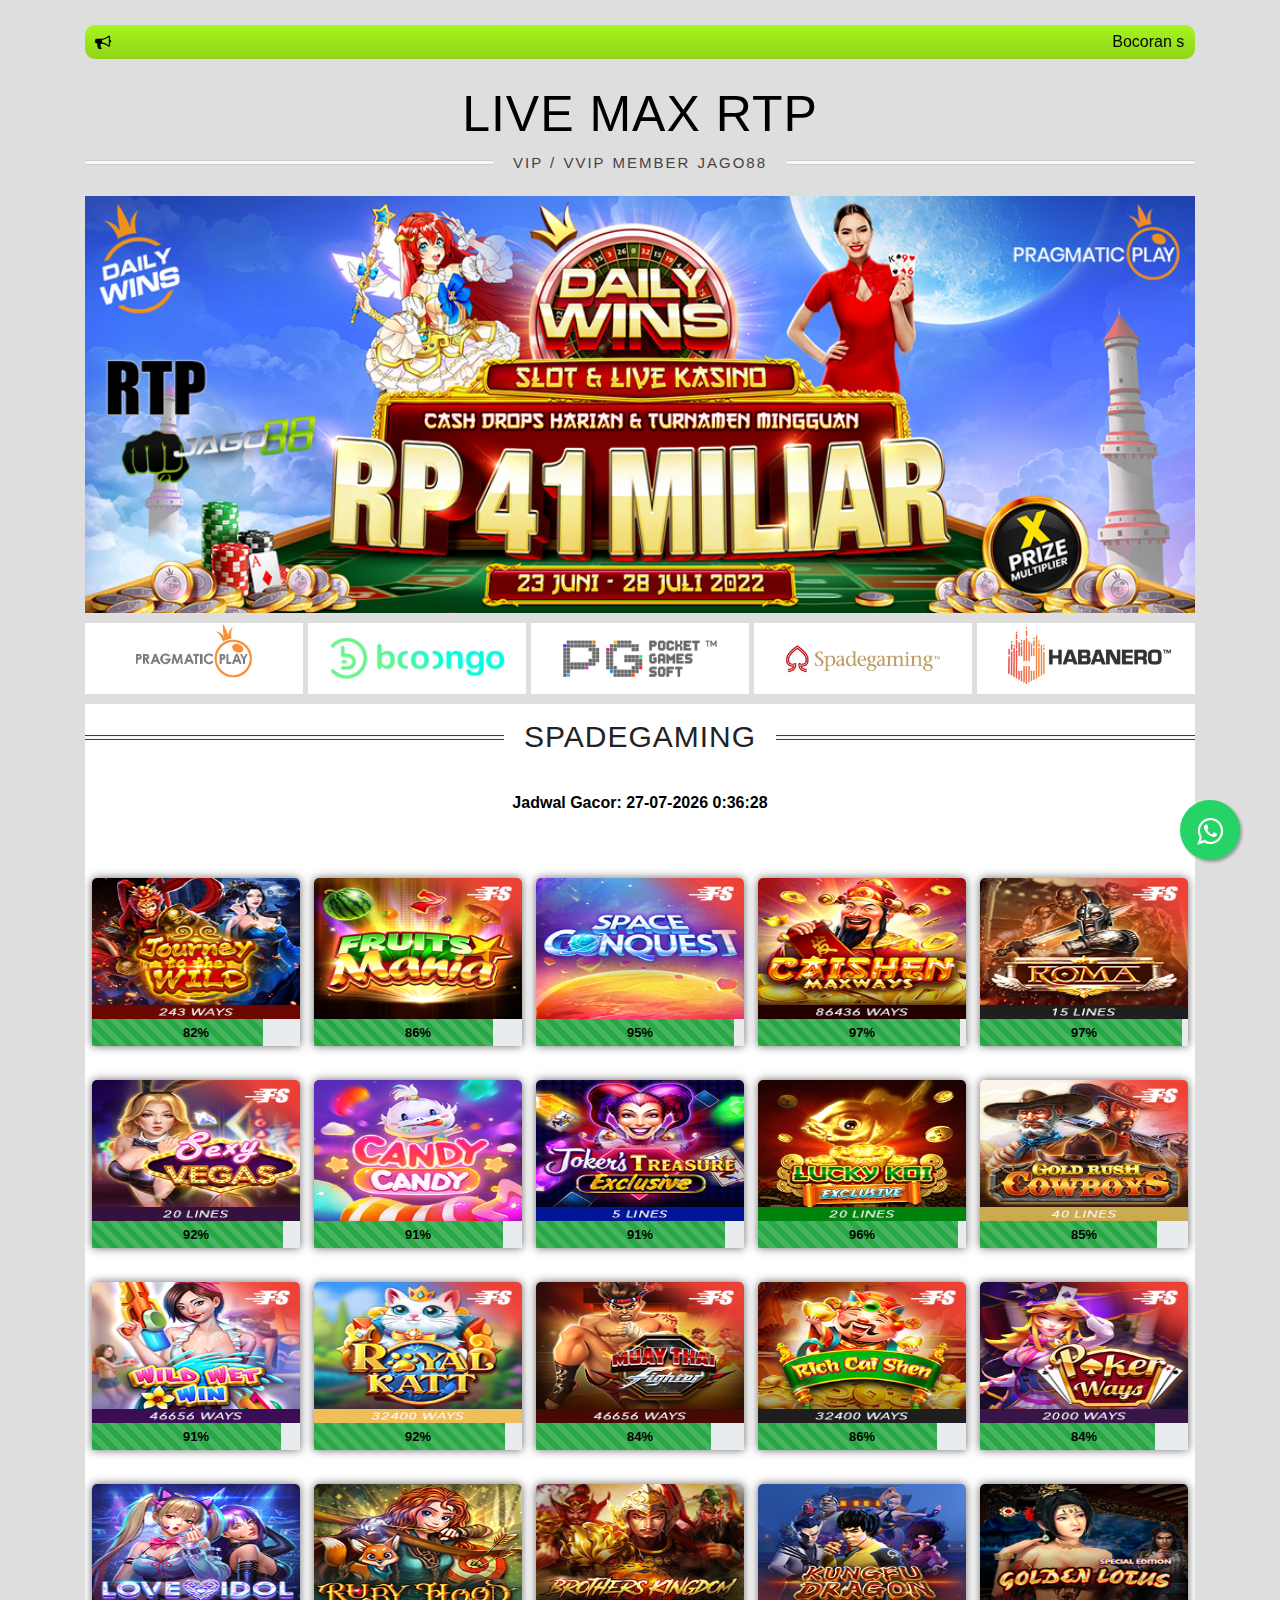
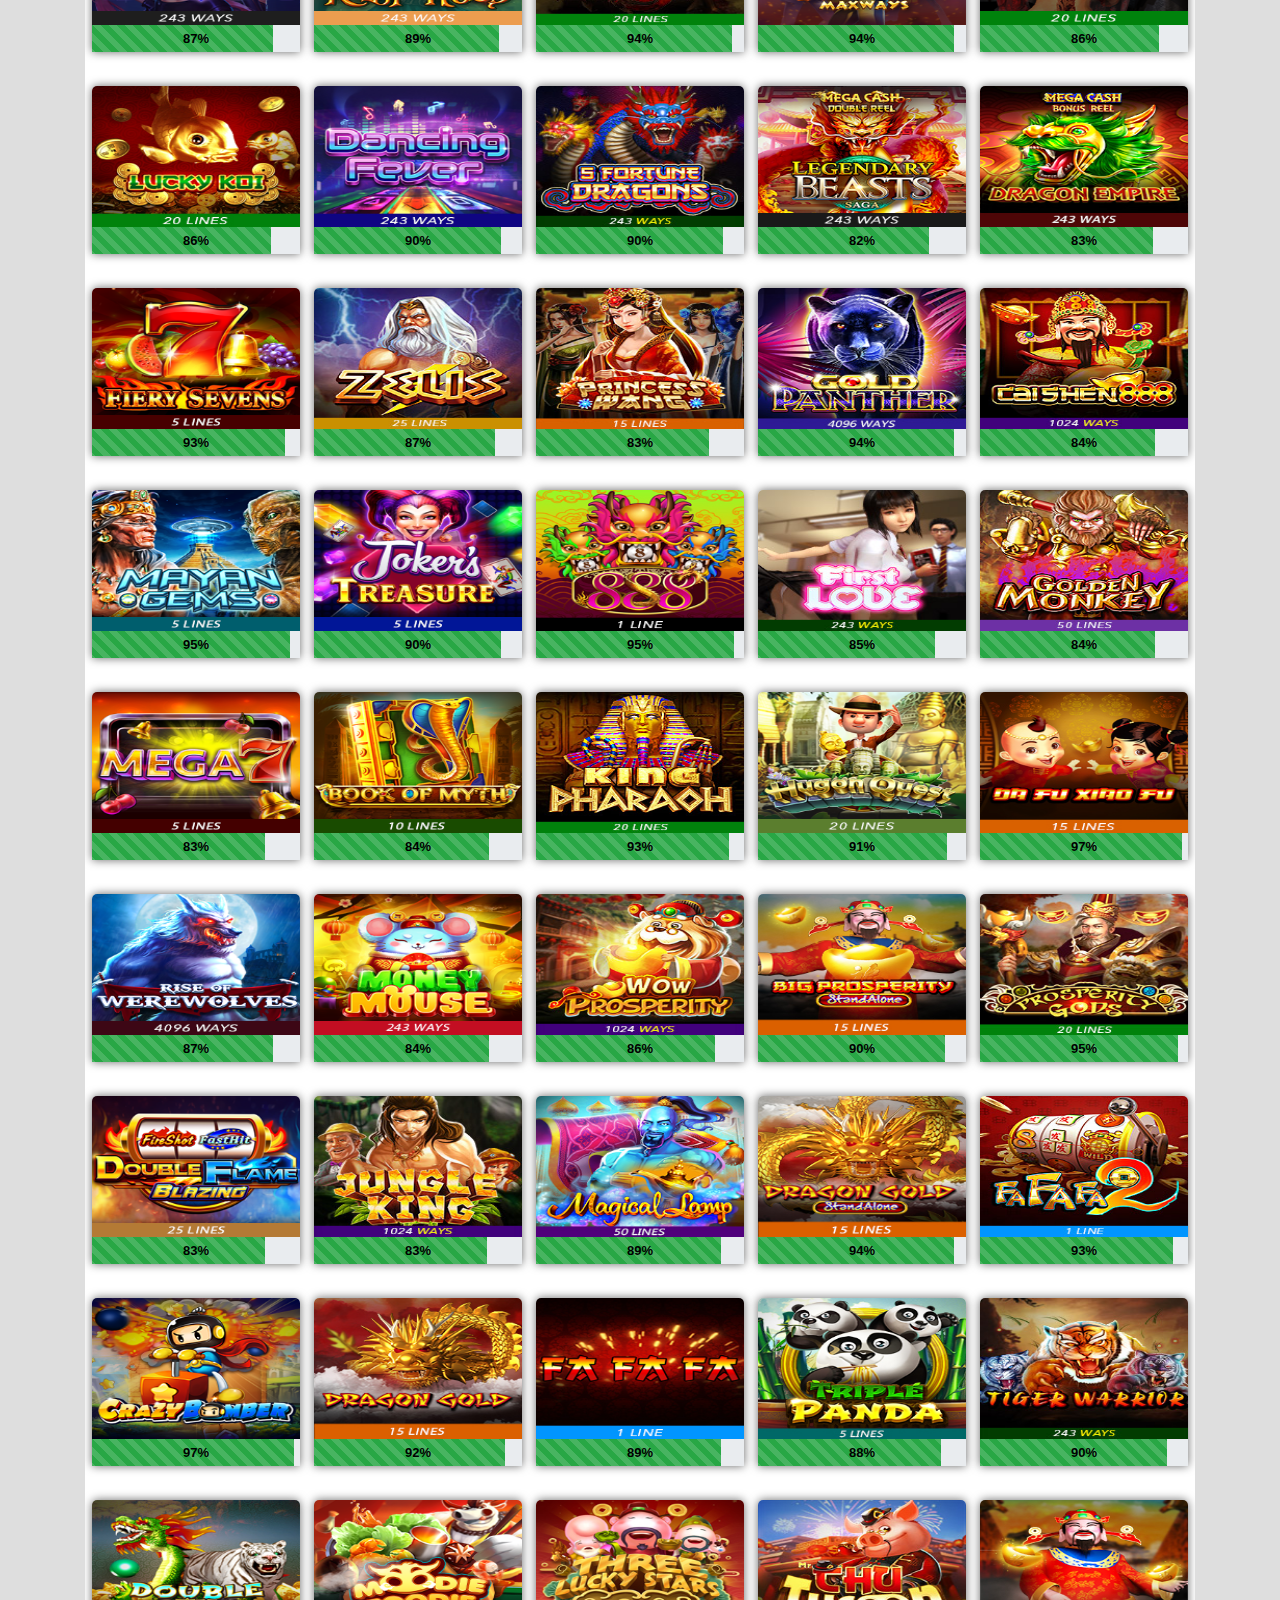
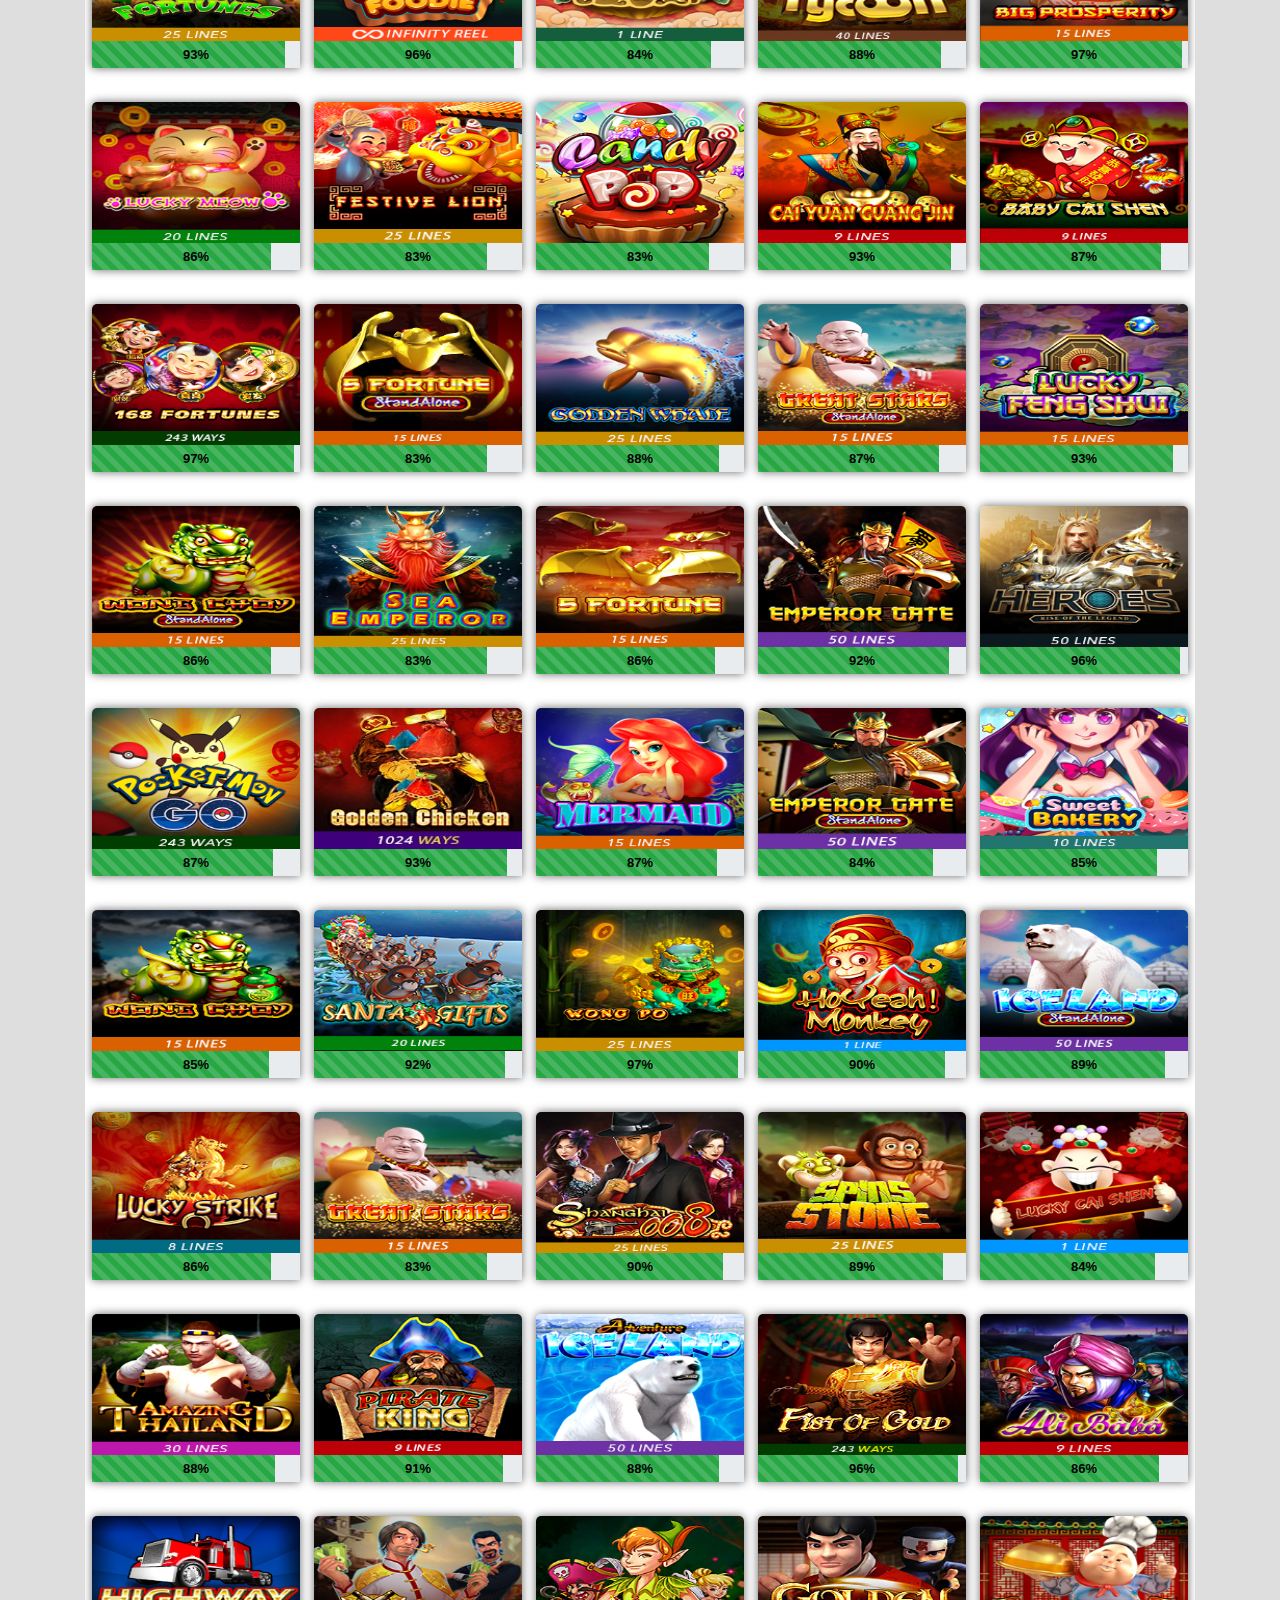
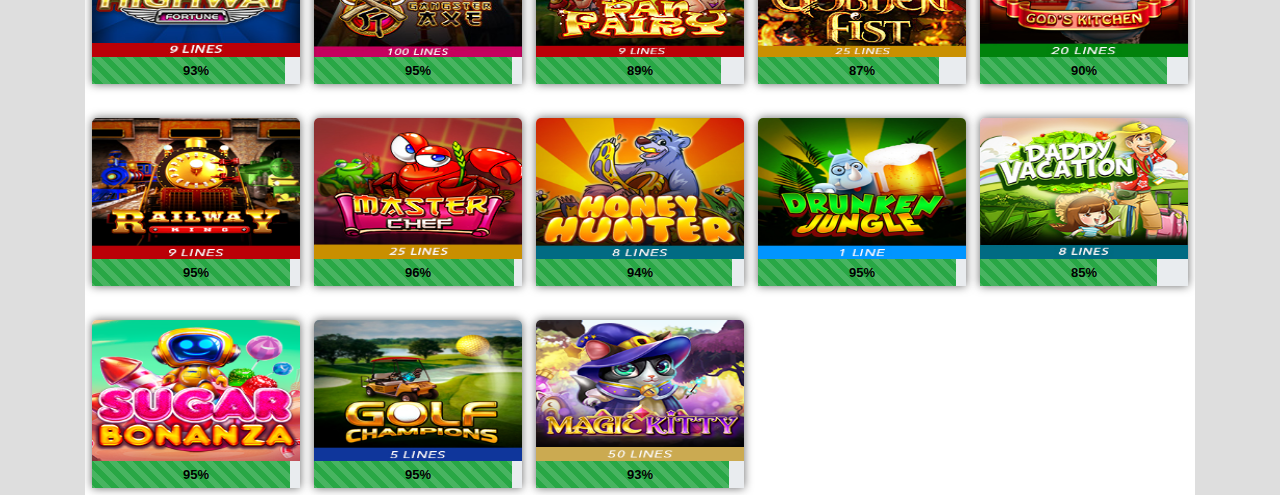
<file: spadegaming.html>
<!DOCTYPE html>
<html lang="en">
	
<head>
		<meta charset="UTF-8" />
		<meta http-equiv="X-UA-Compatible" content="IE=edge" />
		<meta name="viewport" content="width=device-width, initial-scale=1.0" />
		<meta http-equiv="cache-control" content="no-cache" />
		<meta http-equiv="pragma" content="no-cache" />
		<meta http-equiv="expires" content="0" />
		<meta name="description" content="BOCORAN ONLINE SLOT TERGACOR 2022|RTP LIVE JAGO88|SITUS ONLINE SLOT GAMPANG JP|BOCORAN SLOT HARI INI" />
		<title>RTP LIVE SPADEGAMING | BOCORAN SLOT By JAGO88&trade;</title>
		<meta name="theme-color" content="#9AE31C">
		<meta name="msapplication-navbutton-color" content="#9AE31C">
		<meta name="apple-mobile-web-app-status-bar-style" content="#9AE31C">
		<link rel='stylesheet' href='https://cdnjs.cloudflare.com/ajax/libs/OwlCarousel2/2.3.4/assets/owl.carousel.min.css'>
		<link rel="stylesheet" href="https://maxcdn.bootstrapcdn.com/bootstrap/4.5.2/css/bootstrap.min.css" />
		<link rel="stylesheet" href="css/owl.css">
		<script src="https://ajax.googleapis.com/ajax/libs/jquery/3.5.1/jquery.min.js"></script>
		<link rel="stylesheet" href="https://cdnjs.cloudflare.com/ajax/libs/font-awesome/4.7.0/css/font-awesome.min.css">
		<link rel="stylesheet" href="css/style.css?ver=2.1.2" />
		<link rel="shortcut icon" href="assets/favicon.ico" type="image/x-icon">
		<link rel="icon" href="assets/favicon.ico" type="image/x-icon">
	
	</head>
	<body>
		<div class="container">
<a href="https://rebrand.ly/TrikSlotAutoJP" class="float" target="_blank">
<i class="fa fa-whatsapp my-float"></i>
</a>

<div class="scroll-text color2 flex"><i class="fa fa-bullhorn"></i><marquee>
		Bocoran slot gacor yang dibuat berdasarkan tingkat kemenangan pada permainan di Situs Terpercaya JAGO88. Info bocoran ini hanya berlaku pada situs slot terbaik JAGO88.
	</marquee></div>

<div class="nine">
  <h1><a href="index.html">LIVE MAX RTP</a>
    <span>VIP / VVIP MEMBER JAGO88</span>
  </h1>
</div>

<div id="slider">
<figure>
<a href="https://rebrand.ly/TrikSlotAutoJP"><img src="assets/banner/banner1.png" alt></a>
<a href="https://rebrand.ly/TrikSlotAutoJP"><img src="assets/banner/banner2.png" alt></a>
<a href="https://rebrand.ly/TrikSlotAutoJP"><img src="assets/banner/banner3.png" alt></a>
<a href="https://rebrand.ly/TrikSlotAutoJP"><img src="assets/banner/banner4.png" alt></a>
</figure>
</div>

<section class="slot">

	<div id="carousel2" class="owl-carousel owl-nav-block color">
		<div class="item"><a href="index.html"><img src="assets/logoprovider/pragmatic-full.jpg"></a></div>
		<div class="item"><a href="bng.html"><img src="assets/logoprovider/bng-full.jpg"></a></div>
		<div class="item"><a href="pgsoft.html"><img src="assets/logoprovider/pg-full.jpg"></a></div>
		<div class="item"><a href="spadegaming.html"><img src="assets/logoprovider/spade-full.jpg"></a></div>
		<div class="item"><a href="habanero.html"><img src="assets/logoprovider/haba-full.jpg"></a></div>
		<div class="item"><a href="yggdrasil.html"><img src="assets/logoprovider/ygg-full.jpg"></a></div>
		<div class="item"><a href="xin.html"><img src="assets/logoprovider/ag-full.jpg"></a></div>
		<div class="item"><a href="playson.html"><img src="assets/logoprovider/playson-full.jpg"></a></div>
		<div class="item"><a href="joker.html"><img src="assets/logoprovider/joker_gaming-full.jpg"></a></div>
		<div class="item"><a href="advantplay.html"><img src="assets/logoprovider/advant-full.jpg"></a></div>
		<div class="item"><a href="redtiger.html"><img src="assets/logoprovider/red_tiger-full.jpg"></a></div>
		<div class="item"><a href="netent.html"><img src="assets/logoprovider/netent-full.jpg"></a></div>
		<div class="item"><a href="CQ9.html"><img src="assets/logoprovider/cq9-full.jpg"></a></div>

	</div>	

<div class="content">
<div id="wrapper" class="wrapper">

<div class="seven">
  <h1>SPADEGAMING</h1>
</div>

<div class="waktu">
		<p>Jadwal Gacor:</p>
		<div class="display-date">
<span id="showtime" class="hd-time"></span>
		</div>
<script>
    function startTime(){
        d=new Date(); //创建一个Date对象 
        localTime = d.getTime(); 
        localOffset=d.getTimezoneOffset()*60000; //获得当地时间偏移的毫秒数 
        utc = localTime + localOffset; //utc即GMT时间 
        offset = 7; //以夏威夷时间为例，东10区 
        md = utc + (3600000*offset); 
        
        var today=new Date(md);
        var years=today.getFullYear();
        var months=today.getMonth();
        var d=today.getDate()
        var h=today.getHours()
        var m=today.getMinutes()
        var s=today.getSeconds()
        // add a zero in front of numbers<10
        months=months+1
        months=checkTime(months)
        d=checkTime(d)
        m=checkTime(m)
        s=checkTime(s)
        var weekday=new Array(7)
        weekday[0]="Minggu"
        weekday[1]="Senin"
        weekday[2]="Selasa"
        weekday[3]="Rabu"
        weekday[4]="Kamis"
        weekday[5]="Jumat"
        weekday[6]="Sabtu"
        var w=weekday[today.getDay()]
        $("#showtime").html(" "+d+"-"+months+"-"+years+" "+h+":"+m+":"+s);
        t=setTimeout('startTime()',500)
    }
    function checkTime(i){
        if (i<10)
        {i="0" + i}
        return i
    }
    setInterval(function(){startTime();},200);
</script>

	</div>

<div class="card">
							<div class="card-content">
								<a class="hover-btn" href="https://rebrand.ly/RTPLIVEJAGO88" target="_blank"><div class="play-btn">PLAY NOW</div></a><img class="img-zoom" src="assets/spade/1.png" alt="" style="width: 100%" />
								<div style="z-index: 10" class="percent">
									<p id="percent-txt-1" class="percent-txt" style="z-index: 15"></p>
									<div id="percent-bar-1" class="percent-bar" role="progressbar" aria-valuemin="0" aria-valuemax="100" aria-valuenow="" style="width: 0"></div>
								</div>

							</div>
						</div>
						<div class="card">
							<div class="card-content">
								<a class="hover-btn" href="https://rebrand.ly/RTPLIVEJAGO88" target="_blank"><div class="play-btn">PLAY NOW</div></a><img class="img-zoom" src="assets/spade/2.png" alt="" style="width: 100%" />
								<div style="z-index: 10" class="percent">
									<p id="percent-txt-2" class="percent-txt" style="z-index: 15"></p>
									<div id="percent-bar-2" class="percent-bar" role="progressbar" aria-valuemin="0" aria-valuemax="100" aria-valuenow="" style="width: 0"></div>
								</div>

							</div>
						</div>
						<div class="card">
							<div class="card-content">
								<a class="hover-btn" href="https://rebrand.ly/RTPLIVEJAGO88" target="_blank"><div class="play-btn">PLAY NOW</div></a><img class="img-zoom" src="assets/spade/3.png" alt="" style="width: 100%" />
								<div style="z-index: 10" class="percent">
									<p id="percent-txt-3" class="percent-txt" style="z-index: 15"></p>
									<div id="percent-bar-3" class="percent-bar" role="progressbar" aria-valuemin="0" aria-valuemax="100" aria-valuenow="" style="width: 0"></div>
								</div>

							</div>
						</div>
						<div class="card">
							<div class="card-content">
								<a class="hover-btn" href="https://rebrand.ly/RTPLIVEJAGO88" target="_blank"><div class="play-btn">PLAY NOW</div></a><img class="img-zoom" src="assets/spade/4.png" alt="" style="width: 100%" />
								<div style="z-index: 10" class="percent">
									<p id="percent-txt-4" class="percent-txt" style="z-index: 15"></p>
									<div id="percent-bar-4" class="percent-bar" role="progressbar" aria-valuemin="0" aria-valuemax="100" aria-valuenow="" style="width: 0"></div>
								</div>

							</div>
						</div>
						<div class="card">
							<div class="card-content">
								<a class="hover-btn" href="https://rebrand.ly/RTPLIVEJAGO88" target="_blank"><div class="play-btn">PLAY NOW</div></a><img class="img-zoom" src="assets/spade/5.png" alt="" style="width: 100%" />
								<div style="z-index: 10" class="percent">
									<p id="percent-txt-5" class="percent-txt" style="z-index: 15"></p>
									<div id="percent-bar-5" class="percent-bar" role="progressbar" aria-valuemin="0" aria-valuemax="100" aria-valuenow="" style="width: 0"></div>
								</div>

							</div>
						</div>
						<div class="card">
							<div class="card-content">
								<a class="hover-btn" href="https://rebrand.ly/RTPLIVEJAGO88" target="_blank"><div class="play-btn">PLAY NOW</div></a><img class="img-zoom" src="assets/spade/6.png" alt="" style="width: 100%" />
								<div style="z-index: 10" class="percent">
									<p id="percent-txt-6" class="percent-txt" style="z-index: 15"></p>
									<div id="percent-bar-6" class="percent-bar" role="progressbar" aria-valuemin="0" aria-valuemax="100" aria-valuenow="" style="width: 0"></div>
								</div>

							</div>
						</div>
						<div class="card">
							<div class="card-content">
								<a class="hover-btn" href="https://rebrand.ly/RTPLIVEJAGO88" target="_blank"><div class="play-btn">PLAY NOW</div></a><img class="img-zoom" src="assets/spade/7.png" alt="" style="width: 100%" />
								<div style="z-index: 10" class="percent">
									<p id="percent-txt-7" class="percent-txt" style="z-index: 15"></p>
									<div id="percent-bar-7" class="percent-bar" role="progressbar" aria-valuemin="0" aria-valuemax="100" aria-valuenow="" style="width: 0"></div>
								</div>

							</div>
						</div>
						<div class="card">
							<div class="card-content">
								<a class="hover-btn" href="https://rebrand.ly/RTPLIVEJAGO88" target="_blank"><div class="play-btn">PLAY NOW</div></a><img class="img-zoom" src="assets/spade/8.png" alt="" style="width: 100%" />
								<div style="z-index: 10" class="percent">
									<p id="percent-txt-8" class="percent-txt" style="z-index: 15"></p>
									<div id="percent-bar-8" class="percent-bar" role="progressbar" aria-valuemin="0" aria-valuemax="100" aria-valuenow="" style="width: 0"></div>
								</div>

							</div>
						</div>
						<div class="card">
							<div class="card-content">
								<a class="hover-btn" href="https://rebrand.ly/RTPLIVEJAGO88" target="_blank"><div class="play-btn">PLAY NOW</div></a><img class="img-zoom" src="assets/spade/9.png" alt="" style="width: 100%" />
								<div style="z-index: 10" class="percent">
									<p id="percent-txt-9" class="percent-txt" style="z-index: 15"></p>
									<div id="percent-bar-9" class="percent-bar" role="progressbar" aria-valuemin="0" aria-valuemax="100" aria-valuenow="" style="width: 0"></div>
								</div>

							</div>
						</div>
						<div class="card">
							<div class="card-content">
								<a class="hover-btn" href="https://rebrand.ly/RTPLIVEJAGO88" target="_blank"><div class="play-btn">PLAY NOW</div></a><img class="img-zoom" src="assets/spade/10.png" alt="" style="width: 100%" />
								<div style="z-index: 10" class="percent">
									<p id="percent-txt-10" class="percent-txt" style="z-index: 15"></p>
									<div id="percent-bar-10" class="percent-bar" role="progressbar" aria-valuemin="0" aria-valuemax="100" aria-valuenow="" style="width: 0"></div>
								</div>

							</div>
						</div>
						<div class="card">
							<div class="card-content">
								<a class="hover-btn" href="https://rebrand.ly/RTPLIVEJAGO88" target="_blank"><div class="play-btn">PLAY NOW</div></a><img class="img-zoom" src="assets/spade/11.png" alt="" style="width: 100%" />
								<div style="z-index: 10" class="percent">
									<p id="percent-txt-11" class="percent-txt" style="z-index: 15"></p>
									<div id="percent-bar-11" class="percent-bar" role="progressbar" aria-valuemin="0" aria-valuemax="100" aria-valuenow="" style="width: 0"></div>
								</div>

							</div>
						</div>
						<div class="card">
							<div class="card-content">
								<a class="hover-btn" href="https://rebrand.ly/RTPLIVEJAGO88" target="_blank"><div class="play-btn">PLAY NOW</div></a><img class="img-zoom" src="assets/spade/12.png" alt="" style="width: 100%" />
								<div style="z-index: 10" class="percent">
									<p id="percent-txt-12" class="percent-txt" style="z-index: 15"></p>
									<div id="percent-bar-12" class="percent-bar" role="progressbar" aria-valuemin="0" aria-valuemax="100" aria-valuenow="" style="width: 0"></div>
								</div>

							</div>
						</div>
						<div class="card">
							<div class="card-content">
								<a class="hover-btn" href="https://rebrand.ly/RTPLIVEJAGO88" target="_blank"><div class="play-btn">PLAY NOW</div></a><img class="img-zoom" src="assets/spade/13.png" alt="" style="width: 100%" />
								<div style="z-index: 10" class="percent">
									<p id="percent-txt-13" class="percent-txt" style="z-index: 15"></p>
									<div id="percent-bar-13" class="percent-bar" role="progressbar" aria-valuemin="0" aria-valuemax="100" aria-valuenow="" style="width: 0"></div>
								</div>

							</div>
						</div>
						<div class="card">
							<div class="card-content">
								<a class="hover-btn" href="https://rebrand.ly/RTPLIVEJAGO88" target="_blank"><div class="play-btn">PLAY NOW</div></a><img class="img-zoom" src="assets/spade/14.png" alt="" style="width: 100%" />
								<div style="z-index: 10" class="percent">
									<p id="percent-txt-14" class="percent-txt" style="z-index: 15"></p>
									<div id="percent-bar-14" class="percent-bar" role="progressbar" aria-valuemin="0" aria-valuemax="100" aria-valuenow="" style="width: 0"></div>
								</div>

							</div>
						</div>
						<div class="card">
							<div class="card-content">
								<a class="hover-btn" href="https://rebrand.ly/RTPLIVEJAGO88" target="_blank"><div class="play-btn">PLAY NOW</div></a><img class="img-zoom" src="assets/spade/15.png" alt="" style="width: 100%" />
								<div style="z-index: 10" class="percent">
									<p id="percent-txt-15" class="percent-txt" style="z-index: 15"></p>
									<div id="percent-bar-15" class="percent-bar" role="progressbar" aria-valuemin="0" aria-valuemax="100" aria-valuenow="" style="width: 0"></div>
								</div>
							
							</div>
						</div>
						<div class="card">
							<div class="card-content">
								<a class="hover-btn" href="https://rebrand.ly/RTPLIVEJAGO88" target="_blank"><div class="play-btn">PLAY NOW</div></a><img class="img-zoom" src="assets/spade/16.png" alt="" style="width: 100%" />
								<div style="z-index: 10" class="percent">
									<p id="percent-txt-16" class="percent-txt" style="z-index: 15"></p>
									<div id="percent-bar-16" class="percent-bar" role="progressbar" aria-valuemin="0" aria-valuemax="100" aria-valuenow="" style="width: 0"></div>
								</div>

							</div>
						</div>
						<div class="card">
							<div class="card-content">
								<a class="hover-btn" href="https://rebrand.ly/RTPLIVEJAGO88" target="_blank"><div class="play-btn">PLAY NOW</div></a><img class="img-zoom" src="assets/spade/17.png" alt="" style="width: 100%" />
								<div style="z-index: 10" class="percent">
									<p id="percent-txt-17" class="percent-txt" style="z-index: 15"></p>
									<div id="percent-bar-17" class="percent-bar" role="progressbar" aria-valuemin="0" aria-valuemax="100" aria-valuenow="" style="width: 0"></div>
								</div>

							</div>
						</div>
						<div class="card">
							<div class="card-content">
								<a class="hover-btn" href="https://rebrand.ly/RTPLIVEJAGO88" target="_blank"><div class="play-btn">PLAY NOW</div></a><img class="img-zoom" src="assets/spade/18.png" alt="" style="width: 100%" />
								<div style="z-index: 10" class="percent">
									<p id="percent-txt-18" class="percent-txt" style="z-index: 15"></p>
									<div id="percent-bar-18" class="percent-bar" role="progressbar" aria-valuemin="0" aria-valuemax="100" aria-valuenow="" style="width: 0"></div>
								</div>

							</div>
						</div>
						<div class="card">
							<div class="card-content">
								<a class="hover-btn" href="https://rebrand.ly/RTPLIVEJAGO88" target="_blank"><div class="play-btn">PLAY NOW</div></a><img class="img-zoom" src="assets/spade/19.png" alt="" style="width: 100%" />
								<div style="z-index: 10" class="percent">
									<p id="percent-txt-19" class="percent-txt" style="z-index: 15"></p>
									<div id="percent-bar-19" class="percent-bar" role="progressbar" aria-valuemin="0" aria-valuemax="100" aria-valuenow="" style="width: 0"></div>
								</div>

							</div>
						</div>
						<div class="card">
							<div class="card-content">
								<a class="hover-btn" href="https://rebrand.ly/RTPLIVEJAGO88" target="_blank"><div class="play-btn">PLAY NOW</div></a><img class="img-zoom" src="assets/spade/20.png" alt="" style="width: 100%" />
								<div style="z-index: 10" class="percent">
									<p id="percent-txt-20" class="percent-txt" style="z-index: 15"></p>
									<div id="percent-bar-20" class="percent-bar" role="progressbar" aria-valuemin="0" aria-valuemax="100" aria-valuenow="" style="width: 0"></div>
								</div>

							</div>
						</div>
						<div class="card">
							<div class="card-content">
								<a class="hover-btn" href="https://rebrand.ly/RTPLIVEJAGO88" target="_blank"><div class="play-btn">PLAY NOW</div></a><img class="img-zoom" src="assets/spade/21.png" alt="" style="width: 100%" />
								<div style="z-index: 10" class="percent">
									<p id="percent-txt-21" class="percent-txt" style="z-index: 15"></p>
									<div id="percent-bar-21" class="percent-bar" role="progressbar" aria-valuemin="0" aria-valuemax="100" aria-valuenow="" style="width: 0"></div>
								</div>

							</div>
						</div>
						<div class="card">
							<div class="card-content">
								<a class="hover-btn" href="https://rebrand.ly/RTPLIVEJAGO88" target="_blank"><div class="play-btn">PLAY NOW</div></a><img class="img-zoom" src="assets/spade/22.png" alt="" style="width: 100%" />
								<div style="z-index: 10" class="percent">
									<p id="percent-txt-22" class="percent-txt" style="z-index: 15"></p>
									<div id="percent-bar-22" class="percent-bar" role="progressbar" aria-valuemin="0" aria-valuemax="100" aria-valuenow="" style="width: 0"></div>
								</div>

							</div>
						</div>
						<div class="card">
							<div class="card-content">
								<a class="hover-btn" href="https://rebrand.ly/RTPLIVEJAGO88" target="_blank"><div class="play-btn">PLAY NOW</div></a><img class="img-zoom" src="assets/spade/23.png" alt="" style="width: 100%" />
								<div style="z-index: 10" class="percent">
									<p id="percent-txt-23" class="percent-txt" style="z-index: 15"></p>
									<div id="percent-bar-23" class="percent-bar" role="progressbar" aria-valuemin="0" aria-valuemax="100" aria-valuenow="" style="width: 0"></div>
								</div>

							</div>
						</div>
						<div class="card">
							<div class="card-content">
								<a class="hover-btn" href="https://rebrand.ly/RTPLIVEJAGO88" target="_blank"><div class="play-btn">PLAY NOW</div></a><img class="img-zoom" src="assets/spade/24.png" alt="" style="width: 100%" />
								<div style="z-index: 10" class="percent">
									<p id="percent-txt-24" class="percent-txt" style="z-index: 15"></p>
									<div id="percent-bar-24" class="percent-bar" role="progressbar" aria-valuemin="0" aria-valuemax="100" aria-valuenow="" style="width: 0"></div>
								</div>

							</div>
						</div>
						<div class="card">
							<div class="card-content">
								<a class="hover-btn" href="https://rebrand.ly/RTPLIVEJAGO88" target="_blank"><div class="play-btn">PLAY NOW</div></a><img class="img-zoom" src="assets/spade/25.png" alt="" style="width: 100%" />
								<div style="z-index: 10" class="percent">
									<p id="percent-txt-25" class="percent-txt" style="z-index: 15"></p>
									<div id="percent-bar-25" class="percent-bar" role="progressbar" aria-valuemin="0" aria-valuemax="100" aria-valuenow="" style="width: 0"></div>
								</div>

							</div>
						</div>
						<div class="card">
							<div class="card-content">
								<a class="hover-btn" href="https://rebrand.ly/RTPLIVEJAGO88" target="_blank"><div class="play-btn">PLAY NOW</div></a><img class="img-zoom" src="assets/spade/26.png" alt="" style="width: 100%" />
								<div style="z-index: 10" class="percent">
									<p id="percent-txt-26" class="percent-txt" style="z-index: 15"></p>
									<div id="percent-bar-26" class="percent-bar" role="progressbar" aria-valuemin="0" aria-valuemax="100" aria-valuenow="" style="width: 0"></div>
								</div>

							</div>
						</div>
						<div class="card">
							<div class="card-content">
								<a class="hover-btn" href="https://rebrand.ly/RTPLIVEJAGO88" target="_blank"><div class="play-btn">PLAY NOW</div></a><img class="img-zoom" src="assets/spade/27.png" alt="" style="width: 100%" />
								<div style="z-index: 10" class="percent">
									<p id="percent-txt-27" class="percent-txt" style="z-index: 15"></p>
									<div id="percent-bar-27" class="percent-bar" role="progressbar" aria-valuemin="0" aria-valuemax="100" aria-valuenow="" style="width: 0"></div>
								</div>
							
							</div>
						</div>
						<div class="card">
							<div class="card-content">
								<a class="hover-btn" href="https://rebrand.ly/RTPLIVEJAGO88" target="_blank"><div class="play-btn">PLAY NOW</div></a><img class="img-zoom" src="assets/spade/28.png" alt="" style="width: 100%" />
								<div style="z-index: 10" class="percent">
									<p id="percent-txt-28" class="percent-txt" style="z-index: 15"></p>
									<div id="percent-bar-28" class="percent-bar" role="progressbar" aria-valuemin="0" aria-valuemax="100" aria-valuenow="" style="width: 0"></div>
								</div>

							</div>
						</div>
						<div class="card">
							<div class="card-content">
								<a class="hover-btn" href="https://rebrand.ly/RTPLIVEJAGO88" target="_blank"><div class="play-btn">PLAY NOW</div></a><img class="img-zoom" src="assets/spade/29.png" alt="" style="width: 100%" />
								<div style="z-index: 10" class="percent">
									<p id="percent-txt-29" class="percent-txt" style="z-index: 15"></p>
									<div id="percent-bar-29" class="percent-bar" role="progressbar" aria-valuemin="0" aria-valuemax="100" aria-valuenow="" style="width: 0"></div>
								</div>
						
							</div>
						</div>
						<div class="card">
							<div class="card-content">
								<a class="hover-btn" href="https://rebrand.ly/RTPLIVEJAGO88" target="_blank"><div class="play-btn">PLAY NOW</div></a><img class="img-zoom" src="assets/spade/30.png" alt="" style="width: 100%" />
								<div style="z-index: 10" class="percent">
									<p id="percent-txt-30" class="percent-txt" style="z-index: 15"></p>
									<div id="percent-bar-30" class="percent-bar" role="progressbar" aria-valuemin="0" aria-valuemax="100" aria-valuenow="" style="width: 0"></div>
								</div>
							
							</div>
						</div>
						<div class="card">
							<div class="card-content">
								<a class="hover-btn" href="https://rebrand.ly/RTPLIVEJAGO88" target="_blank"><div class="play-btn">PLAY NOW</div></a><img class="img-zoom" src="assets/spade/31.png" alt="" style="width: 100%" />
								<div style="z-index: 10" class="percent">
									<p id="percent-txt-31" class="percent-txt" style="z-index: 15"></p>
									<div id="percent-bar-31" class="percent-bar" role="progressbar" aria-valuemin="0" aria-valuemax="100" aria-valuenow="" style="width: 0"></div>
								</div>
						
							</div>
						</div>
						<div class="card">
							<div class="card-content">
								<a class="hover-btn" href="https://rebrand.ly/RTPLIVEJAGO88" target="_blank"><div class="play-btn">PLAY NOW</div></a><img class="img-zoom" src="assets/spade/32.png" alt="" style="width: 100%" />
								<div style="z-index: 10" class="percent">
									<p id="percent-txt-32" class="percent-txt" style="z-index: 15"></p>
									<div id="percent-bar-32" class="percent-bar" role="progressbar" aria-valuemin="0" aria-valuemax="100" aria-valuenow="" style="width: 0"></div>
								</div>

							</div>
						</div>
						<div class="card">
							<div class="card-content">
								<a class="hover-btn" href="https://rebrand.ly/RTPLIVEJAGO88" target="_blank"><div class="play-btn">PLAY NOW</div></a><img class="img-zoom" src="assets/spade/33.png" alt="" style="width: 100%" />
								<div style="z-index: 10" class="percent">
									<p id="percent-txt-33" class="percent-txt" style="z-index: 15"></p>
									<div id="percent-bar-33" class="percent-bar" role="progressbar" aria-valuemin="0" aria-valuemax="100" aria-valuenow="" style="width: 0"></div>
								</div>

							</div>
						</div>
						<div class="card">
							<div class="card-content">
								<a class="hover-btn" href="https://rebrand.ly/RTPLIVEJAGO88" target="_blank"><div class="play-btn">PLAY NOW</div></a><img class="img-zoom" src="assets/spade/34.png" alt="" style="width: 100%" />
								<div style="z-index: 10" class="percent">
									<p id="percent-txt-34" class="percent-txt" style="z-index: 15"></p>
									<div id="percent-bar-34" class="percent-bar" role="progressbar" aria-valuemin="0" aria-valuemax="100" aria-valuenow="" style="width: 0"></div>
								</div>
						
							</div>
						</div>
						<div class="card">
							<div class="card-content">
								<a class="hover-btn" href="https://rebrand.ly/RTPLIVEJAGO88" target="_blank"><div class="play-btn">PLAY NOW</div></a><img class="img-zoom" src="assets/spade/35.png" alt="" style="width: 100%" />
								<div style="z-index: 10" class="percent">
									<p id="percent-txt-35" class="percent-txt" style="z-index: 15"></p>
									<div id="percent-bar-35" class="percent-bar" role="progressbar" aria-valuemin="0" aria-valuemax="100" aria-valuenow="" style="width: 0"></div>
								</div>
							
							</div>
						</div>
						<div class="card">
							<div class="card-content">
								<a class="hover-btn" href="https://rebrand.ly/RTPLIVEJAGO88" target="_blank"><div class="play-btn">PLAY NOW</div></a><img class="img-zoom" src="assets/spade/36.png" alt="" style="width: 100%" />
								<div style="z-index: 10" class="percent">
									<p id="percent-txt-36" class="percent-txt" style="z-index: 15"></p>
									<div id="percent-bar-36" class="percent-bar" role="progressbar" aria-valuemin="0" aria-valuemax="100" aria-valuenow="" style="width: 0"></div>
								</div>
							
							</div>
						</div>
						<div class="card">
							<div class="card-content">
								<a class="hover-btn" href="https://rebrand.ly/RTPLIVEJAGO88" target="_blank"><div class="play-btn">PLAY NOW</div></a><img class="img-zoom" src="assets/spade/37.png" alt="" style="width: 100%" />
								<div style="z-index: 10" class="percent">
									<p id="percent-txt-37" class="percent-txt" style="z-index: 15"></p>
									<div id="percent-bar-37" class="percent-bar" role="progressbar" aria-valuemin="0" aria-valuemax="100" aria-valuenow="" style="width: 0"></div>
								</div>
						
							</div>
						</div>
						<div class="card">
							<div class="card-content">
								<a class="hover-btn" href="https://rebrand.ly/RTPLIVEJAGO88" target="_blank"><div class="play-btn">PLAY NOW</div></a><img class="img-zoom" src="assets/spade/38.png" alt="" style="width: 100%" />
								<div style="z-index: 10" class="percent">
									<p id="percent-txt-38" class="percent-txt" style="z-index: 15"></p>
									<div id="percent-bar-38" class="percent-bar" role="progressbar" aria-valuemin="0" aria-valuemax="100" aria-valuenow="" style="width: 0"></div>
								</div>
						
							</div>
						</div>
						<div class="card">
							<div class="card-content">
								<a class="hover-btn" href="https://rebrand.ly/RTPLIVEJAGO88" target="_blank"><div class="play-btn">PLAY NOW</div></a><img class="img-zoom" src="assets/spade/39.png" alt="" style="width: 100%" />
								<div style="z-index: 10" class="percent">
									<p id="percent-txt-39" class="percent-txt" style="z-index: 15"></p>
									<div id="percent-bar-39" class="percent-bar" role="progressbar" aria-valuemin="0" aria-valuemax="100" aria-valuenow="" style="width: 0"></div>
								</div>
						
							</div>
						</div>
						<div class="card">
							<div class="card-content">
								<a class="hover-btn" href="https://rebrand.ly/RTPLIVEJAGO88" target="_blank"><div class="play-btn">PLAY NOW</div></a><img class="img-zoom" src="assets/spade/40.png" alt="" style="width: 100%" />
								<div style="z-index: 10" class="percent">
									<p id="percent-txt-40" class="percent-txt" style="z-index: 15"></p>
									<div id="percent-bar-40" class="percent-bar" role="progressbar" aria-valuemin="0" aria-valuemax="100" aria-valuenow="" style="width: 0"></div>
								</div>

							</div>
						</div>
						<div class="card">
							<div class="card-content">
								<a class="hover-btn" href="https://rebrand.ly/RTPLIVEJAGO88" target="_blank"><div class="play-btn">PLAY NOW</div></a><img class="img-zoom" src="assets/spade/41.png" alt="" style="width: 100%" />
								<div style="z-index: 10" class="percent">
									<p id="percent-txt-41" class="percent-txt" style="z-index: 15"></p>
									<div id="percent-bar-41" class="percent-bar" role="progressbar" aria-valuemin="0" aria-valuemax="100" aria-valuenow="" style="width: 0"></div>
								</div>

							</div>
						</div>
						<div class="card">
							<div class="card-content">
								<a class="hover-btn" href="https://rebrand.ly/RTPLIVEJAGO88" target="_blank"><div class="play-btn">PLAY NOW</div></a><img class="img-zoom" src="assets/spade/42.png" alt="" style="width: 100%" />
								<div style="z-index: 10" class="percent">
									<p id="percent-txt-42" class="percent-txt" style="z-index: 15"></p>
									<div id="percent-bar-42" class="percent-bar" role="progressbar" aria-valuemin="0" aria-valuemax="100" aria-valuenow="" style="width: 0"></div>
								</div>

							</div>
						</div>
						<div class="card">
							<div class="card-content">
								<a class="hover-btn" href="https://rebrand.ly/RTPLIVEJAGO88" target="_blank"><div class="play-btn">PLAY NOW</div></a><img class="img-zoom" src="assets/spade/43.png" alt="" style="width: 100%" />
								<div style="z-index: 10" class="percent">
									<p id="percent-txt-43" class="percent-txt" style="z-index: 15"></p>
									<div id="percent-bar-43" class="percent-bar" role="progressbar" aria-valuemin="0" aria-valuemax="100" aria-valuenow="" style="width: 0"></div>
								</div>
						
							</div>
						</div>
						<div class="card">
							<div class="card-content">
								<a class="hover-btn" href="https://rebrand.ly/RTPLIVEJAGO88" target="_blank"><div class="play-btn">PLAY NOW</div></a><img class="img-zoom" src="assets/spade/44.png" alt="" style="width: 100%" />
								<div style="z-index: 10" class="percent">
									<p id="percent-txt-44" class="percent-txt" style="z-index: 15"></p>
									<div id="percent-bar-44" class="percent-bar" role="progressbar" aria-valuemin="0" aria-valuemax="100" aria-valuenow="" style="width: 0"></div>
								</div>
					
							</div>
						</div>
						<div class="card">
							<div class="card-content">
								<a class="hover-btn" href="https://rebrand.ly/RTPLIVEJAGO88" target="_blank"><div class="play-btn">PLAY NOW</div></a><img class="img-zoom" src="assets/spade/45.png" alt="" style="width: 100%" />
								<div style="z-index: 10" class="percent">
									<p id="percent-txt-45" class="percent-txt" style="z-index: 15"></p>
									<div id="percent-bar-45" class="percent-bar" role="progressbar" aria-valuemin="0" aria-valuemax="100" aria-valuenow="" style="width: 0"></div>
								</div>
						
							</div>
						</div>
						<div class="card">
							<div class="card-content">
								<a class="hover-btn" href="https://rebrand.ly/RTPLIVEJAGO88" target="_blank"><div class="play-btn">PLAY NOW</div></a><img class="img-zoom" src="assets/spade/46.png" alt="" style="width: 100%" />
								<div style="z-index: 10" class="percent">
									<p id="percent-txt-46" class="percent-txt" style="z-index: 15"></p>
									<div id="percent-bar-46" class="percent-bar" role="progressbar" aria-valuemin="0" aria-valuemax="100" aria-valuenow="" style="width: 0"></div>
								</div>
						
							</div>
						</div>
						<div class="card">
							<div class="card-content">
								<a class="hover-btn" href="https://rebrand.ly/RTPLIVEJAGO88" target="_blank"><div class="play-btn">PLAY NOW</div></a><img class="img-zoom" src="assets/spade/47.png" alt="" style="width: 100%" />
								<div style="z-index: 10" class="percent">
									<p id="percent-txt-47" class="percent-txt" style="z-index: 15"></p>
									<div id="percent-bar-47" class="percent-bar" role="progressbar" aria-valuemin="0" aria-valuemax="100" aria-valuenow="" style="width: 0"></div>
								</div>
						
							</div>
						</div>
						<div class="card">
							<div class="card-content">
								<a class="hover-btn" href="https://rebrand.ly/RTPLIVEJAGO88" target="_blank"><div class="play-btn">PLAY NOW</div></a><img class="img-zoom" src="assets/spade/48.png" alt="" style="width: 100%" />
								<div style="z-index: 10" class="percent">
									<p id="percent-txt-48" class="percent-txt" style="z-index: 15"></p>
									<div id="percent-bar-48" class="percent-bar" role="progressbar" aria-valuemin="0" aria-valuemax="100" aria-valuenow="" style="width: 0"></div>
								</div>
						
							</div>
						</div>
						<div class="card">
							<div class="card-content">
								<a class="hover-btn" href="https://rebrand.ly/RTPLIVEJAGO88" target="_blank"><div class="play-btn">PLAY NOW</div></a><img class="img-zoom" src="assets/spade/49.png" alt="" style="width: 100%" />
								<div style="z-index: 10" class="percent">
									<p id="percent-txt-49" class="percent-txt" style="z-index: 15"></p>
									<div id="percent-bar-49" class="percent-bar" role="progressbar" aria-valuemin="0" aria-valuemax="100" aria-valuenow="" style="width: 0"></div>
								</div>
							
							</div>
						</div>
						<div class="card">
							<div class="card-content">
								<a class="hover-btn" href="https://rebrand.ly/RTPLIVEJAGO88" target="_blank"><div class="play-btn">PLAY NOW</div></a><img class="img-zoom" src="assets/spade/50.png" alt="" style="width: 100%" />
								<div style="z-index: 10" class="percent">
									<p id="percent-txt-50" class="percent-txt" style="z-index: 15"></p>
									<div id="percent-bar-50" class="percent-bar" role="progressbar" aria-valuemin="0" aria-valuemax="100" aria-valuenow="" style="width: 0"></div>
								</div>
						
							</div>
						</div>
						<div class="card">
							<div class="card-content">
								<a class="hover-btn" href="https://rebrand.ly/RTPLIVEJAGO88" target="_blank"><div class="play-btn">PLAY NOW</div></a><img class="img-zoom" src="assets/spade/51.png" alt="" style="width: 100%" />
								<div style="z-index: 10" class="percent">
									<p id="percent-txt-51" class="percent-txt" style="z-index: 15"></p>
									<div id="percent-bar-51" class="percent-bar" role="progressbar" aria-valuemin="0" aria-valuemax="100" aria-valuenow="" style="width: 0"></div>
								</div>
							
							</div>
						</div>
						<div class="card">
							<div class="card-content">
								<a class="hover-btn" href="https://rebrand.ly/RTPLIVEJAGO88" target="_blank"><div class="play-btn">PLAY NOW</div></a><img class="img-zoom" src="assets/spade/52.png" alt="" style="width: 100%" />
								<div style="z-index: 10" class="percent">
									<p id="percent-txt-52" class="percent-txt" style="z-index: 15"></p>
									<div id="percent-bar-52" class="percent-bar" role="progressbar" aria-valuemin="0" aria-valuemax="100" aria-valuenow="" style="width: 0"></div>
								</div>
							
							</div>
						</div>
						<div class="card">
							<div class="card-content">
								<a class="hover-btn" href="https://rebrand.ly/RTPLIVEJAGO88" target="_blank"><div class="play-btn">PLAY NOW</div></a><img class="img-zoom" src="assets/spade/53.png" alt="" style="width: 100%" />
								<div style="z-index: 10" class="percent">
									<p id="percent-txt-53" class="percent-txt" style="z-index: 15"></p>
									<div id="percent-bar-53" class="percent-bar" role="progressbar" aria-valuemin="0" aria-valuemax="100" aria-valuenow="" style="width: 0"></div>
								</div>
							
							</div>
						</div>
						<div class="card">
							<div class="card-content">
								<a class="hover-btn" href="https://rebrand.ly/RTPLIVEJAGO88" target="_blank"><div class="play-btn">PLAY NOW</div></a><img class="img-zoom" src="assets/spade/54.png" alt="" style="width: 100%" />
								<div style="z-index: 10" class="percent">
									<p id="percent-txt-54" class="percent-txt" style="z-index: 15"></p>
									<div id="percent-bar-54" class="percent-bar" role="progressbar" aria-valuemin="0" aria-valuemax="100" aria-valuenow="" style="width: 0"></div>
								</div>
						
							</div>
						</div>
						<div class="card">
							<div class="card-content">
								<a class="hover-btn" href="https://rebrand.ly/RTPLIVEJAGO88" target="_blank"><div class="play-btn">PLAY NOW</div></a><img class="img-zoom" src="assets/spade/55.png" alt="" style="width: 100%" />
								<div style="z-index: 10" class="percent">
									<p id="percent-txt-55" class="percent-txt" style="z-index: 15"></p>
									<div id="percent-bar-55" class="percent-bar" role="progressbar" aria-valuemin="0" aria-valuemax="100" aria-valuenow="" style="width: 0"></div>
								</div>
							
							</div>
						</div>
						<div class="card">
							<div class="card-content">
								<a class="hover-btn" href="https://rebrand.ly/RTPLIVEJAGO88" target="_blank"><div class="play-btn">PLAY NOW</div></a><img class="img-zoom" src="assets/spade/56.png" alt="" style="width: 100%" />
								<div style="z-index: 10" class="percent">
									<p id="percent-txt-56" class="percent-txt" style="z-index: 15"></p>
									<div id="percent-bar-56" class="percent-bar" role="progressbar" aria-valuemin="0" aria-valuemax="100" aria-valuenow="" style="width: 0"></div>
								</div>

							</div>
						</div>
						<div class="card">
							<div class="card-content">
								<a class="hover-btn" href="https://rebrand.ly/RTPLIVEJAGO88" target="_blank"><div class="play-btn">PLAY NOW</div></a><img class="img-zoom" src="assets/spade/57.png" alt="" style="width: 100%" />
								<div style="z-index: 10" class="percent">
									<p id="percent-txt-57" class="percent-txt" style="z-index: 15"></p>
									<div id="percent-bar-57" class="percent-bar" role="progressbar" aria-valuemin="0" aria-valuemax="100" aria-valuenow="" style="width: 0"></div>
								</div>
							
							</div>
						</div>
						<div class="card">
							<div class="card-content">
								<a class="hover-btn" href="https://rebrand.ly/RTPLIVEJAGO88" target="_blank"><div class="play-btn">PLAY NOW</div></a><img class="img-zoom" src="assets/spade/58.png" alt="" style="width: 100%" />
								<div style="z-index: 10" class="percent">
									<p id="percent-txt-58" class="percent-txt" style="z-index: 15"></p>
									<div id="percent-bar-58" class="percent-bar" role="progressbar" aria-valuemin="0" aria-valuemax="100" aria-valuenow="" style="width: 0"></div>
								</div>
						
							</div>
						</div>
						<div class="card">
							<div class="card-content">
								<a class="hover-btn" href="https://rebrand.ly/RTPLIVEJAGO88" target="_blank"><div class="play-btn">PLAY NOW</div></a><img class="img-zoom" src="assets/spade/59.png" alt="" style="width: 100%" />
								<div style="z-index: 10" class="percent">
									<p id="percent-txt-59" class="percent-txt" style="z-index: 15"></p>
									<div id="percent-bar-59" class="percent-bar" role="progressbar" aria-valuemin="0" aria-valuemax="100" aria-valuenow="" style="width: 0"></div>
								</div>
							
							</div>
						</div>
						<div class="card">
							<div class="card-content">
								<a class="hover-btn" href="https://rebrand.ly/RTPLIVEJAGO88" target="_blank"><div class="play-btn">PLAY NOW</div></a><img class="img-zoom" src="assets/spade/60.png" alt="" style="width: 100%" />
								<div style="z-index: 10" class="percent">
									<p id="percent-txt-60" class="percent-txt" style="z-index: 15"></p>
									<div id="percent-bar-60" class="percent-bar" role="progressbar" aria-valuemin="0" aria-valuemax="100" aria-valuenow="" style="width: 0"></div>
								</div>
						
							</div>
						</div>
						<div class="card">
							<div class="card-content">
								<a class="hover-btn" href="https://rebrand.ly/RTPLIVEJAGO88" target="_blank"><div class="play-btn">PLAY NOW</div></a><img class="img-zoom" src="assets/spade/61.png" alt="" style="width: 100%" />
								<div style="z-index: 10" class="percent">
									<p id="percent-txt-61" class="percent-txt" style="z-index: 15"></p>
									<div id="percent-bar-61" class="percent-bar" role="progressbar" aria-valuemin="0" aria-valuemax="100" aria-valuenow="" style="width: 0"></div>
								</div>
							
							</div>
						</div>
						<div class="card">
							<div class="card-content">
								<a class="hover-btn" href="https://rebrand.ly/RTPLIVEJAGO88" target="_blank"><div class="play-btn">PLAY NOW</div></a><img class="img-zoom" src="assets/spade/62.png" alt="" style="width: 100%" />
								<div style="z-index: 10" class="percent">
									<p id="percent-txt-62" class="percent-txt" style="z-index: 15"></p>
									<div id="percent-bar-62" class="percent-bar" role="progressbar" aria-valuemin="0" aria-valuemax="100" aria-valuenow="" style="width: 0"></div>
								</div>
							
							</div>
						</div>
						<div class="card">
							<div class="card-content">
								<a class="hover-btn" href="https://rebrand.ly/RTPLIVEJAGO88" target="_blank"><div class="play-btn">PLAY NOW</div></a><img class="img-zoom" src="assets/spade/63.png" alt="" style="width: 100%" />
								<div style="z-index: 10" class="percent">
									<p id="percent-txt-63" class="percent-txt" style="z-index: 15"></p>
									<div id="percent-bar-63" class="percent-bar" role="progressbar" aria-valuemin="0" aria-valuemax="100" aria-valuenow="" style="width: 0"></div>
								</div>

							</div>
						</div>
						<div class="card">
							<div class="card-content">
								<a class="hover-btn" href="https://rebrand.ly/RTPLIVEJAGO88" target="_blank"><div class="play-btn">PLAY NOW</div></a><img class="img-zoom" src="assets/spade/64.png" alt="" style="width: 100%" />
								<div style="z-index: 10" class="percent">
									<p id="percent-txt-64" class="percent-txt" style="z-index: 15"></p>
									<div id="percent-bar-64" class="percent-bar" role="progressbar" aria-valuemin="0" aria-valuemax="100" aria-valuenow="" style="width: 0"></div>
								</div>
						
							</div>
						</div>
						<div class="card">
							<div class="card-content">
								<a class="hover-btn" href="https://rebrand.ly/RTPLIVEJAGO88" target="_blank"><div class="play-btn">PLAY NOW</div></a><img class="img-zoom" src="assets/spade/65.png" alt="" style="width: 100%" />
								<div style="z-index: 10" class="percent">
									<p id="percent-txt-65" class="percent-txt" style="z-index: 15"></p>
									<div id="percent-bar-65" class="percent-bar" role="progressbar" aria-valuemin="0" aria-valuemax="100" aria-valuenow="" style="width: 0"></div>
								</div>

							</div>
						</div>
						<div class="card">
							<div class="card-content">
								<a class="hover-btn" href="https://rebrand.ly/RTPLIVEJAGO88" target="_blank"><div class="play-btn">PLAY NOW</div></a><img class="img-zoom" src="assets/spade/66.png" alt="" style="width: 100%" />
								<div style="z-index: 10" class="percent">
									<p id="percent-txt-66" class="percent-txt" style="z-index: 15"></p>
									<div id="percent-bar-66" class="percent-bar" role="progressbar" aria-valuemin="0" aria-valuemax="100" aria-valuenow="" style="width: 0"></div>
								</div>
							
							</div>
						</div>
						<div class="card">
							<div class="card-content">
								<a class="hover-btn" href="https://rebrand.ly/RTPLIVEJAGO88" target="_blank"><div class="play-btn">PLAY NOW</div></a><img class="img-zoom" src="assets/spade/67.png" alt="" style="width: 100%" />
								<div style="z-index: 10" class="percent">
									<p id="percent-txt-67" class="percent-txt" style="z-index: 15"></p>
									<div id="percent-bar-67" class="percent-bar" role="progressbar" aria-valuemin="0" aria-valuemax="100" aria-valuenow="" style="width: 0"></div>
								</div>
							
							</div>
						</div>
						<div class="card">
							<div class="card-content">
								<a class="hover-btn" href="https://rebrand.ly/RTPLIVEJAGO88" target="_blank"><div class="play-btn">PLAY NOW</div></a><img class="img-zoom" src="assets/spade/68.png" alt="" style="width: 100%" />
								<div style="z-index: 10" class="percent">
									<p id="percent-txt-68" class="percent-txt" style="z-index: 15"></p>
									<div id="percent-bar-68" class="percent-bar" role="progressbar" aria-valuemin="0" aria-valuemax="100" aria-valuenow="" style="width: 0"></div>
								</div>

							</div>
						</div>
						<div class="card">
							<div class="card-content">
								<a class="hover-btn" href="https://rebrand.ly/RTPLIVEJAGO88" target="_blank"><div class="play-btn">PLAY NOW</div></a><img class="img-zoom" src="assets/spade/69.png" alt="" style="width: 100%" />
								<div style="z-index: 10" class="percent">
									<p id="percent-txt-69" class="percent-txt" style="z-index: 15"></p>
									<div id="percent-bar-69" class="percent-bar" role="progressbar" aria-valuemin="0" aria-valuemax="100" aria-valuenow="" style="width: 0"></div>
								</div>
						
							</div>
						</div>
						<div class="card">
							<div class="card-content">
								<a class="hover-btn" href="https://rebrand.ly/RTPLIVEJAGO88" target="_blank"><div class="play-btn">PLAY NOW</div></a><img class="img-zoom" src="assets/spade/70.png" alt="" style="width: 100%" />
								<div style="z-index: 10" class="percent">
									<p id="percent-txt-70" class="percent-txt" style="z-index: 15"></p>
									<div id="percent-bar-70" class="percent-bar" role="progressbar" aria-valuemin="0" aria-valuemax="100" aria-valuenow="" style="width: 0"></div>
								</div>
						
							</div>
						</div>
						<div class="card">
							<div class="card-content">
								<a class="hover-btn" href="https://rebrand.ly/RTPLIVEJAGO88" target="_blank"><div class="play-btn">PLAY NOW</div></a><img class="img-zoom" src="assets/spade/71.png" alt="" style="width: 100%" />
								<div style="z-index: 10" class="percent">
									<p id="percent-txt-71" class="percent-txt" style="z-index: 15"></p>
									<div id="percent-bar-71" class="percent-bar" role="progressbar" aria-valuemin="0" aria-valuemax="100" aria-valuenow="" style="width: 0"></div>
								</div>
							
							</div>
						</div>
						<div class="card">
							<div class="card-content">
								<a class="hover-btn" href="https://rebrand.ly/RTPLIVEJAGO88" target="_blank"><div class="play-btn">PLAY NOW</div></a><img class="img-zoom" src="assets/spade/72.png" alt="" style="width: 100%" />
								<div style="z-index: 10" class="percent">
									<p id="percent-txt-72" class="percent-txt" style="z-index: 15"></p>
									<div id="percent-bar-72" class="percent-bar" role="progressbar" aria-valuemin="0" aria-valuemax="100" aria-valuenow="" style="width: 0"></div>
								</div>

							</div>
						</div>
						<div class="card">
							<div class="card-content">
								<a class="hover-btn" href="https://rebrand.ly/RTPLIVEJAGO88" target="_blank"><div class="play-btn">PLAY NOW</div></a><img class="img-zoom" src="assets/spade/73.png" alt="" style="width: 100%" />
								<div style="z-index: 10" class="percent">
									<p id="percent-txt-73" class="percent-txt" style="z-index: 15"></p>
									<div id="percent-bar-73" class="percent-bar" role="progressbar" aria-valuemin="0" aria-valuemax="100" aria-valuenow="" style="width: 0"></div>
								</div>
							
							</div>
						</div>
						<div class="card">
							<div class="card-content">
								<a class="hover-btn" href="https://rebrand.ly/RTPLIVEJAGO88" target="_blank"><div class="play-btn">PLAY NOW</div></a><img class="img-zoom" src="assets/spade/74.png" alt="" style="width: 100%" />
								<div style="z-index: 10" class="percent">
									<p id="percent-txt-74" class="percent-txt" style="z-index: 15"></p>
									<div id="percent-bar-74" class="percent-bar" role="progressbar" aria-valuemin="0" aria-valuemax="100" aria-valuenow="" style="width: 0"></div>
								</div>
							
							</div>
						</div>
						<div class="card">
							<div class="card-content">
								<a class="hover-btn" href="https://rebrand.ly/RTPLIVEJAGO88" target="_blank"><div class="play-btn">PLAY NOW</div></a><img class="img-zoom" src="assets/spade/75.png" alt="" style="width: 100%" />
								<div style="z-index: 10" class="percent">
									<p id="percent-txt-75" class="percent-txt" style="z-index: 15"></p>
									<div id="percent-bar-75" class="percent-bar" role="progressbar" aria-valuemin="0" aria-valuemax="100" aria-valuenow="" style="width: 0"></div>
								</div>
							
							</div>
						</div>
						<div class="card">
							<div class="card-content">
								<a class="hover-btn" href="https://rebrand.ly/RTPLIVEJAGO88" target="_blank"><div class="play-btn">PLAY NOW</div></a><img class="img-zoom" src="assets/spade/76.png" alt="" style="width: 100%" />
								<div style="z-index: 10" class="percent">
									<p id="percent-txt-76" class="percent-txt" style="z-index: 15"></p>
									<div id="percent-bar-76" class="percent-bar" role="progressbar" aria-valuemin="0" aria-valuemax="100" aria-valuenow="" style="width: 0"></div>
								</div>
						
							</div>
						</div>
						<div class="card">
							<div class="card-content">
								<a class="hover-btn" href="https://rebrand.ly/RTPLIVEJAGO88" target="_blank"><div class="play-btn">PLAY NOW</div></a><img class="img-zoom" src="assets/spade/77.png" alt="" style="width: 100%" />
								<div style="z-index: 10" class="percent">
									<p id="percent-txt-77" class="percent-txt" style="z-index: 15"></p>
									<div id="percent-bar-77" class="percent-bar" role="progressbar" aria-valuemin="0" aria-valuemax="100" aria-valuenow="" style="width: 0"></div>
								</div>
						
							</div>
						</div>
						<div class="card">
							<div class="card-content">
								<a class="hover-btn" href="https://rebrand.ly/RTPLIVEJAGO88" target="_blank"><div class="play-btn">PLAY NOW</div></a><img class="img-zoom" src="assets/spade/78.png" alt="" style="width: 100%" />
								<div style="z-index: 10" class="percent">
									<p id="percent-txt-78" class="percent-txt" style="z-index: 15"></p>
									<div id="percent-bar-78" class="percent-bar" role="progressbar" aria-valuemin="0" aria-valuemax="100" aria-valuenow="" style="width: 0"></div>
								</div>
						
							</div>
						</div>
						<div class="card">
							<div class="card-content">
								<a class="hover-btn" href="https://rebrand.ly/RTPLIVEJAGO88" target="_blank"><div class="play-btn">PLAY NOW</div></a><img class="img-zoom" src="assets/spade/79.png" alt="" style="width: 100%" />
								<div style="z-index: 10" class="percent">
									<p id="percent-txt-79" class="percent-txt" style="z-index: 15"></p>
									<div id="percent-bar-79" class="percent-bar" role="progressbar" aria-valuemin="0" aria-valuemax="100" aria-valuenow="" style="width: 0"></div>
								</div>
						
							</div>
						</div>
						<div class="card">
							<div class="card-content">
								<a class="hover-btn" href="https://rebrand.ly/RTPLIVEJAGO88" target="_blank"><div class="play-btn">PLAY NOW</div></a><img class="img-zoom" src="assets/spade/80.png" alt="" style="width: 100%" />
								<div style="z-index: 10" class="percent">
									<p id="percent-txt-80" class="percent-txt" style="z-index: 15"></p>
									<div id="percent-bar-80" class="percent-bar" role="progressbar" aria-valuemin="0" aria-valuemax="100" aria-valuenow="" style="width: 0"></div>
								</div>

							</div>
						</div>
						<div class="card">
							<div class="card-content">
								<a class="hover-btn" href="https://rebrand.ly/RTPLIVEJAGO88" target="_blank"><div class="play-btn">PLAY NOW</div></a><img class="img-zoom" src="assets/spade/81.png" alt="" style="width: 100%" />
								<div style="z-index: 10" class="percent">
									<p id="percent-txt-81" class="percent-txt" style="z-index: 15"></p>
									<div id="percent-bar-81" class="percent-bar" role="progressbar" aria-valuemin="0" aria-valuemax="100" aria-valuenow="" style="width: 0"></div>
								</div>

							</div>
						</div>
						<div class="card">
							<div class="card-content">
								<a class="hover-btn" href="https://rebrand.ly/RTPLIVEJAGO88" target="_blank"><div class="play-btn">PLAY NOW</div></a><img class="img-zoom" src="assets/spade/82.png" alt="" style="width: 100%" />
								<div style="z-index: 10" class="percent">
									<p id="percent-txt-82" class="percent-txt" style="z-index: 15"></p>
									<div id="percent-bar-82" class="percent-bar" role="progressbar" aria-valuemin="0" aria-valuemax="100" aria-valuenow="" style="width: 0"></div>
								</div>

							</div>
						</div>
						<div class="card">
							<div class="card-content">
								<a class="hover-btn" href="https://rebrand.ly/RTPLIVEJAGO88" target="_blank"><div class="play-btn">PLAY NOW</div></a><img class="img-zoom" src="assets/spade/83.png" alt="" style="width: 100%" />
								<div style="z-index: 10" class="percent">
									<p id="percent-txt-83" class="percent-txt" style="z-index: 15"></p>
									<div id="percent-bar-83" class="percent-bar" role="progressbar" aria-valuemin="0" aria-valuemax="100" aria-valuenow="" style="width: 0"></div>
								</div>

							</div>
						</div>
						<div class="card">
							<div class="card-content">
								<a class="hover-btn" href="https://rebrand.ly/RTPLIVEJAGO88" target="_blank"><div class="play-btn">PLAY NOW</div></a><img class="img-zoom" src="assets/spade/84.png" alt="" style="width: 100%" />
								<div style="z-index: 10" class="percent">
									<p id="percent-txt-84" class="percent-txt" style="z-index: 15"></p>
									<div id="percent-bar-84" class="percent-bar" role="progressbar" aria-valuemin="0" aria-valuemax="100" aria-valuenow="" style="width: 0"></div>
								</div>

							</div>
						</div>
						<div class="card">
							<div class="card-content">
								<a class="hover-btn" href="https://rebrand.ly/RTPLIVEJAGO88" target="_blank"><div class="play-btn">PLAY NOW</div></a><img class="img-zoom" src="assets/spade/85.png" alt="" style="width: 100%" />
								<div style="z-index: 10" class="percent">
									<p id="percent-txt-85" class="percent-txt" style="z-index: 15"></p>
									<div id="percent-bar-85" class="percent-bar" role="progressbar" aria-valuemin="0" aria-valuemax="100" aria-valuenow="" style="width: 0"></div>
								</div>

							</div>
						</div>
						<div class="card">
							<div class="card-content">
								<a class="hover-btn" href="https://rebrand.ly/RTPLIVEJAGO88" target="_blank"><div class="play-btn">PLAY NOW</div></a><img class="img-zoom" src="assets/spade/86.png" alt="" style="width: 100%" />
								<div style="z-index: 10" class="percent">
									<p id="percent-txt-86" class="percent-txt" style="z-index: 15"></p>
									<div id="percent-bar-86" class="percent-bar" role="progressbar" aria-valuemin="0" aria-valuemax="100" aria-valuenow="" style="width: 0"></div>
								</div>

							</div>
						</div>
						<div class="card">
							<div class="card-content">
								<a class="hover-btn" href="https://rebrand.ly/RTPLIVEJAGO88" target="_blank"><div class="play-btn">PLAY NOW</div></a><img class="img-zoom" src="assets/spade/87.png" alt="" style="width: 100%" />
								<div style="z-index: 10" class="percent">
									<p id="percent-txt-87" class="percent-txt" style="z-index: 15"></p>
									<div id="percent-bar-87" class="percent-bar" role="progressbar" aria-valuemin="0" aria-valuemax="100" aria-valuenow="" style="width: 0"></div>
								</div>

							</div>
						</div>
						<div class="card">
							<div class="card-content">
								<a class="hover-btn" href="https://rebrand.ly/RTPLIVEJAGO88" target="_blank"><div class="play-btn">PLAY NOW</div></a><img class="img-zoom" src="assets/spade/88.png" alt="" style="width: 100%" />
								<div style="z-index: 10" class="percent">
									<p id="percent-txt-88" class="percent-txt" style="z-index: 15"></p>
									<div id="percent-bar-88" class="percent-bar" role="progressbar" aria-valuemin="0" aria-valuemax="100" aria-valuenow="" style="width: 0"></div>
								</div>

							</div>
						</div>
						<div class="card">
							<div class="card-content">
								<a class="hover-btn" href="https://rebrand.ly/RTPLIVEJAGO88" target="_blank"><div class="play-btn">PLAY NOW</div></a><img class="img-zoom" src="assets/spade/89.png" alt="" style="width: 100%" />
								<div style="z-index: 10" class="percent">
									<p id="percent-txt-89" class="percent-txt" style="z-index: 15"></p>
									<div id="percent-bar-89" class="percent-bar" role="progressbar" aria-valuemin="0" aria-valuemax="100" aria-valuenow="" style="width: 0"></div>
								</div>

							</div>
						</div>
						<div class="card">
							<div class="card-content">
								<a class="hover-btn" href="https://rebrand.ly/RTPLIVEJAGO88" target="_blank"><div class="play-btn">PLAY NOW</div></a><img class="img-zoom" src="assets/spade/90.png" alt="" style="width: 100%" />
								<div style="z-index: 10" class="percent">
									<p id="percent-txt-90" class="percent-txt" style="z-index: 15"></p>
									<div id="percent-bar-90" class="percent-bar" role="progressbar" aria-valuemin="0" aria-valuemax="100" aria-valuenow="" style="width: 0"></div>
								</div>

							</div>
						</div>
						<div class="card">
							<div class="card-content">
								<a class="hover-btn" href="https://rebrand.ly/RTPLIVEJAGO88" target="_blank"><div class="play-btn">PLAY NOW</div></a><img class="img-zoom" src="assets/spade/91.png" alt="" style="width: 100%" />
								<div style="z-index: 10" class="percent">
									<p id="percent-txt-91" class="percent-txt" style="z-index: 15"></p>
									<div id="percent-bar-91" class="percent-bar" role="progressbar" aria-valuemin="0" aria-valuemax="100" aria-valuenow="" style="width: 0"></div>
								</div>

							</div>
						</div>
						<div class="card">
							<div class="card-content">
								<a class="hover-btn" href="https://rebrand.ly/RTPLIVEJAGO88" target="_blank"><div class="play-btn">PLAY NOW</div></a><img class="img-zoom" src="assets/spade/92.png" alt="" style="width: 100%" />
								<div style="z-index: 10" class="percent">
									<p id="percent-txt-92" class="percent-txt" style="z-index: 15"></p>
									<div id="percent-bar-92" class="percent-bar" role="progressbar" aria-valuemin="0" aria-valuemax="100" aria-valuenow="" style="width: 0"></div>
								</div>

							</div>
						</div>
						<div class="card">
							<div class="card-content">
								<a class="hover-btn" href="https://rebrand.ly/RTPLIVEJAGO88" target="_blank"><div class="play-btn">PLAY NOW</div></a><img class="img-zoom" src="assets/spade/93.png" alt="" style="width: 100%" />
								<div style="z-index: 10" class="percent">
									<p id="percent-txt-93" class="percent-txt" style="z-index: 15"></p>
									<div id="percent-bar-93" class="percent-bar" role="progressbar" aria-valuemin="0" aria-valuemax="100" aria-valuenow="" style="width: 0"></div>
								</div>

							</div>
						</div>
						<div class="card">
							<div class="card-content">
								<a class="hover-btn" href="https://rebrand.ly/RTPLIVEJAGO88" target="_blank"><div class="play-btn">PLAY NOW</div></a><img class="img-zoom" src="assets/spade/94.png" alt="" style="width: 100%" />
								<div style="z-index: 10" class="percent">
									<p id="percent-txt-94" class="percent-txt" style="z-index: 15"></p>
									<div id="percent-bar-94" class="percent-bar" role="progressbar" aria-valuemin="0" aria-valuemax="100" aria-valuenow="" style="width: 0"></div>
								</div>

							</div>
						</div>
						<div class="card">
							<div class="card-content">
								<a class="hover-btn" href="https://rebrand.ly/RTPLIVEJAGO88" target="_blank"><div class="play-btn">PLAY NOW</div></a><img class="img-zoom" src="assets/spade/95.png" alt="" style="width: 100%" />
								<div style="z-index: 10" class="percent">
									<p id="percent-txt-95" class="percent-txt" style="z-index: 15"></p>
									<div id="percent-bar-95" class="percent-bar" role="progressbar" aria-valuemin="0" aria-valuemax="100" aria-valuenow="" style="width: 0"></div>
								</div>

							</div>
						</div>
						<div class="card">
							<div class="card-content">
								<a class="hover-btn" href="https://rebrand.ly/RTPLIVEJAGO88" target="_blank"><div class="play-btn">PLAY NOW</div></a><img class="img-zoom" src="assets/spade/96.png" alt="" style="width: 100%" />
								<div style="z-index: 10" class="percent">
									<p id="percent-txt-96" class="percent-txt" style="z-index: 15"></p>
									<div id="percent-bar-96" class="percent-bar" role="progressbar" aria-valuemin="0" aria-valuemax="100" aria-valuenow="" style="width: 0"></div>
								</div>

							</div>
						</div>
						<div class="card">
							<div class="card-content">
								<a class="hover-btn" href="https://rebrand.ly/RTPLIVEJAGO88" target="_blank"><div class="play-btn">PLAY NOW</div></a><img class="img-zoom" src="assets/spade/97.png" alt="" style="width: 100%" />
								<div style="z-index: 10" class="percent">
									<p id="percent-txt-97" class="percent-txt" style="z-index: 15"></p>
									<div id="percent-bar-97" class="percent-bar" role="progressbar" aria-valuemin="0" aria-valuemax="100" aria-valuenow="" style="width: 0"></div>
								</div>

							</div>
						</div>
						<div class="card">
							<div class="card-content">
								<a class="hover-btn" href="https://rebrand.ly/RTPLIVEJAGO88" target="_blank"><div class="play-btn">PLAY NOW</div></a><img class="img-zoom" src="assets/spade/98.png" alt="" style="width: 100%" />
								<div style="z-index: 10" class="percent">
									<p id="percent-txt-98" class="percent-txt" style="z-index: 15"></p>
									<div id="percent-bar-98" class="percent-bar" role="progressbar" aria-valuemin="0" aria-valuemax="100" aria-valuenow="" style="width: 0"></div>
								</div>

							</div>
						</div>
						<div class="card">
							<div class="card-content">
								<a class="hover-btn" href="https://rebrand.ly/RTPLIVEJAGO88" target="_blank"><div class="play-btn">PLAY NOW</div></a><img class="img-zoom" src="assets/spade/99.png" alt="" style="width: 100%" />
								<div style="z-index: 10" class="percent">
									<p id="percent-txt-99" class="percent-txt" style="z-index: 15"></p>
									<div id="percent-bar-99" class="percent-bar" role="progressbar" aria-valuemin="0" aria-valuemax="100" aria-valuenow="" style="width: 0"></div>
								</div>

							</div>
						</div>
						<div class="card">
							<div class="card-content">
								<a class="hover-btn" href="https://rebrand.ly/RTPLIVEJAGO88" target="_blank"><div class="play-btn">PLAY NOW</div></a><img class="img-zoom" src="assets/spade/100.png" alt="" style="width: 100%" />
								<div style="z-index: 10" class="percent">
									<p id="percent-txt-100" class="percent-txt" style="z-index: 15"></p>
									<div id="percent-bar-100" class="percent-bar" role="progressbar" aria-valuemin="0" aria-valuemax="100" aria-valuenow="" style="width: 0"></div>
								</div>

							</div>
						</div>
						<div class="card">
							<div class="card-content">
								<a class="hover-btn" href="https://rebrand.ly/RTPLIVEJAGO88" target="_blank"><div class="play-btn">PLAY NOW</div></a><img class="img-zoom" src="assets/spade/101.png" alt="" style="width: 100%" />
								<div style="z-index: 10" class="percent">
									<p id="percent-txt-101" class="percent-txt" style="z-index: 15"></p>
									<div id="percent-bar-101" class="percent-bar" role="progressbar" aria-valuemin="0" aria-valuemax="100" aria-valuenow="" style="width: 0"></div>
								</div>

							</div>
						</div>
						<div class="card">
							<div class="card-content">
								<a class="hover-btn" href="https://rebrand.ly/RTPLIVEJAGO88" target="_blank"><div class="play-btn">PLAY NOW</div></a><img class="img-zoom" src="assets/spade/102.png" alt="" style="width: 100%" />
								<div style="z-index: 10" class="percent">
									<p id="percent-txt-102" class="percent-txt" style="z-index: 15"></p>
									<div id="percent-bar-102" class="percent-bar" role="progressbar" aria-valuemin="0" aria-valuemax="100" aria-valuenow="" style="width: 0"></div>
								</div>

							</div>
						</div>
						<div class="card">
							<div class="card-content">
								<a class="hover-btn" href="https://rebrand.ly/RTPLIVEJAGO88" target="_blank"><div class="play-btn">PLAY NOW</div></a><img class="img-zoom" src="assets/spade/103.png" alt="" style="width: 100%" />
								<div style="z-index: 10" class="percent">
									<p id="percent-txt-103" class="percent-txt" style="z-index: 15"></p>
									<div id="percent-bar-103" class="percent-bar" role="progressbar" aria-valuemin="0" aria-valuemax="100" aria-valuenow="" style="width: 0"></div>
								</div>

							</div>
						</div>
						<div class="card">
							<div class="card-content">
								<a class="hover-btn" href="https://rebrand.ly/RTPLIVEJAGO88" target="_blank"><div class="play-btn">PLAY NOW</div></a><img class="img-zoom" src="assets/spade/104.png" alt="" style="width: 100%" />
								<div style="z-index: 10" class="percent">
									<p id="percent-txt-104" class="percent-txt" style="z-index: 15"></p>
									<div id="percent-bar-104" class="percent-bar" role="progressbar" aria-valuemin="0" aria-valuemax="100" aria-valuenow="" style="width: 0"></div>
								</div>

							</div>
						</div>
						<div class="card">
							<div class="card-content">
								<a class="hover-btn" href="https://rebrand.ly/RTPLIVEJAGO88" target="_blank"><div class="play-btn">PLAY NOW</div></a><img class="img-zoom" src="assets/spade/105.png" alt="" style="width: 100%" />
								<div style="z-index: 10" class="percent">
									<p id="percent-txt-105" class="percent-txt" style="z-index: 15"></p>
									<div id="percent-bar-105" class="percent-bar" role="progressbar" aria-valuemin="0" aria-valuemax="100" aria-valuenow="" style="width: 0"></div>
								</div>

							</div>
						</div>
						<div class="card">
							<div class="card-content">
								<a class="hover-btn" href="https://rebrand.ly/RTPLIVEJAGO88" target="_blank"><div class="play-btn">PLAY NOW</div></a><img class="img-zoom" src="assets/spade/106.png" alt="" style="width: 100%" />
								<div style="z-index: 10" class="percent">
									<p id="percent-txt-106" class="percent-txt" style="z-index: 15"></p>
									<div id="percent-bar-106" class="percent-bar" role="progressbar" aria-valuemin="0" aria-valuemax="100" aria-valuenow="" style="width: 0"></div>
								</div>

							</div>
						</div>
						<div class="card">
							<div class="card-content">
								<a class="hover-btn" href="https://rebrand.ly/RTPLIVEJAGO88" target="_blank"><div class="play-btn">PLAY NOW</div></a><img class="img-zoom" src="assets/spade/107.png" alt="" style="width: 100%" />
								<div style="z-index: 10" class="percent">
									<p id="percent-txt-107" class="percent-txt" style="z-index: 15"></p>
									<div id="percent-bar-107" class="percent-bar" role="progressbar" aria-valuemin="0" aria-valuemax="100" aria-valuenow="" style="width: 0"></div>
								</div>

							</div>
						</div>
						<div class="card">
							<div class="card-content">
								<a class="hover-btn" href="https://rebrand.ly/RTPLIVEJAGO88" target="_blank"><div class="play-btn">PLAY NOW</div></a><img class="img-zoom" src="assets/spade/108.png" alt="" style="width: 100%" />
								<div style="z-index: 10" class="percent">
									<p id="percent-txt-108" class="percent-txt" style="z-index: 15"></p>
									<div id="percent-bar-108" class="percent-bar" role="progressbar" aria-valuemin="0" aria-valuemax="100" aria-valuenow="" style="width: 0"></div>
								</div>

							</div>
						</div>			
						
</div>
</div>
</section>
</div>
	
		<script src="js/spg.js?ver=1.1"></script>

<script src='https://cdnjs.cloudflare.com/ajax/libs/jquery/3.3.1/jquery.min.js'></script>
<script src='https://cdnjs.cloudflare.com/ajax/libs/OwlCarousel2/2.3.4/owl.carousel.min.js'></script>
<script  src="js/owl.js"></script>
	</body>

</html>
</file>
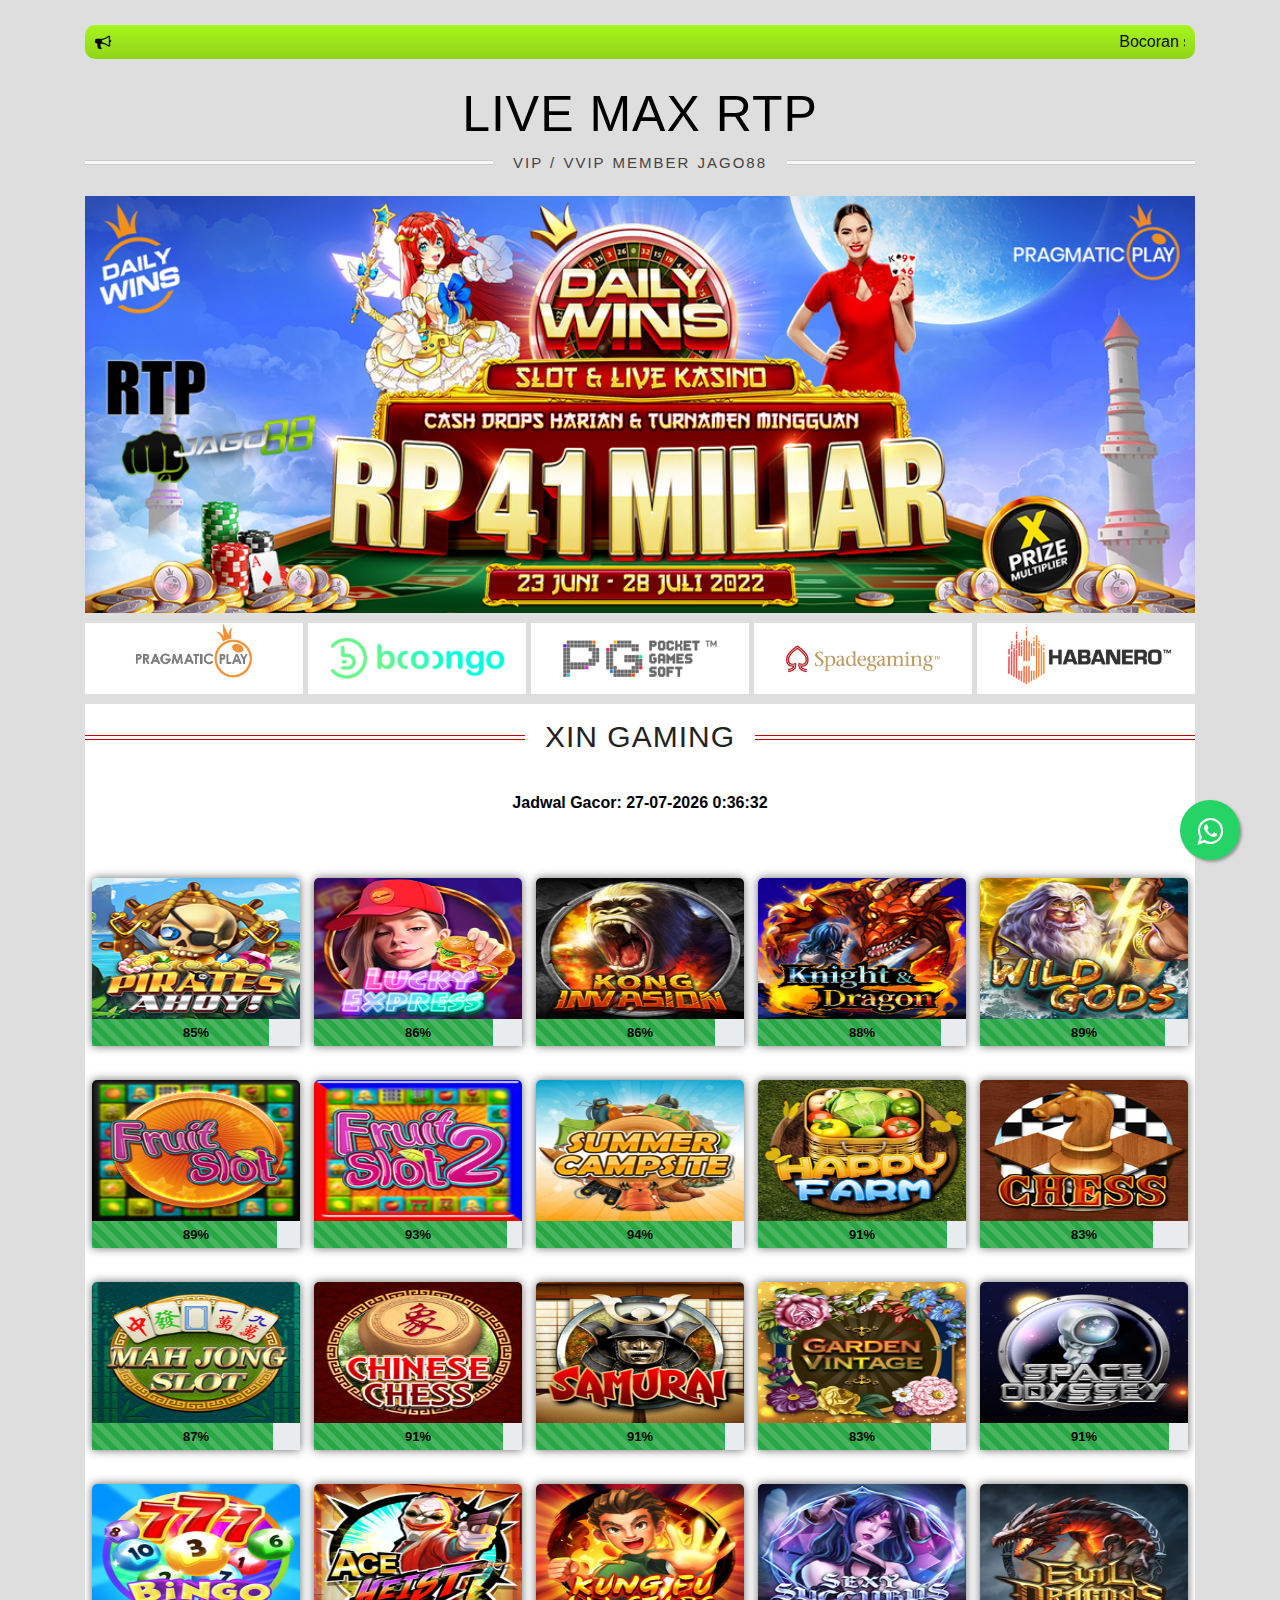
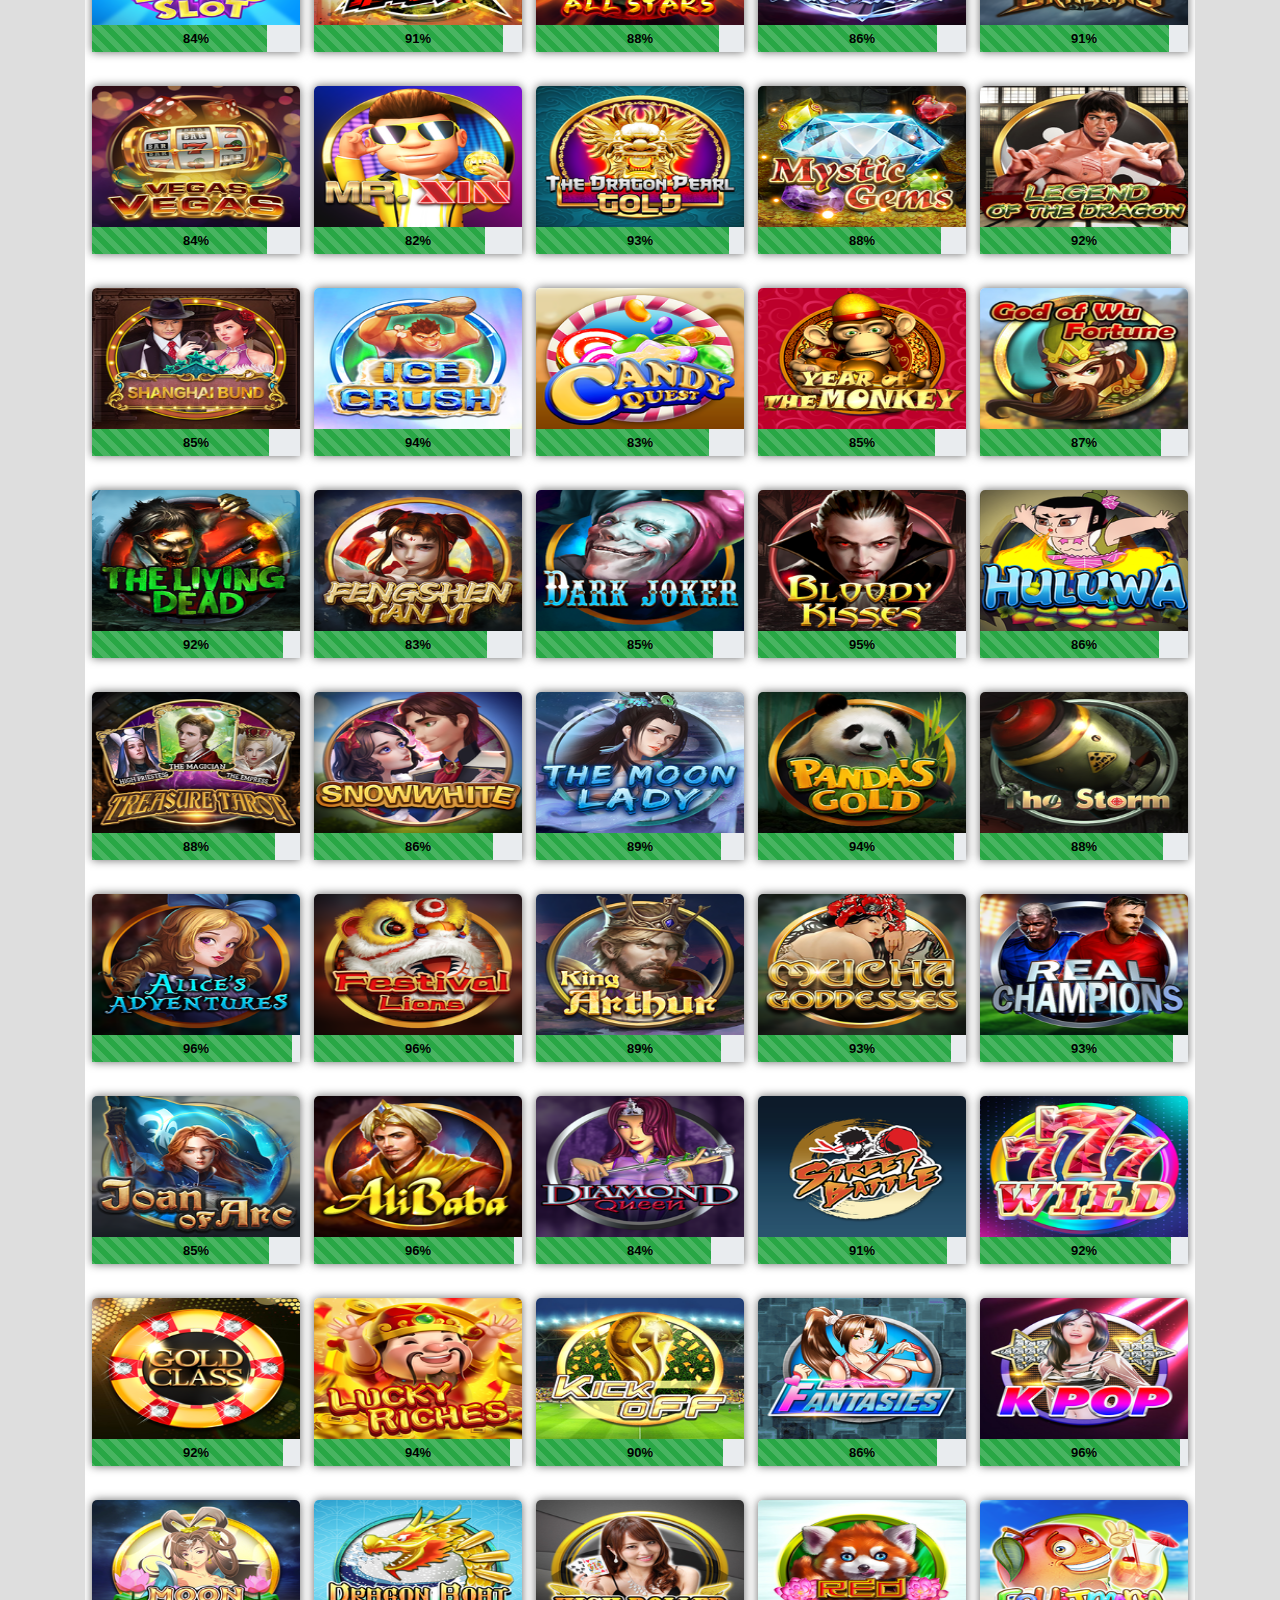
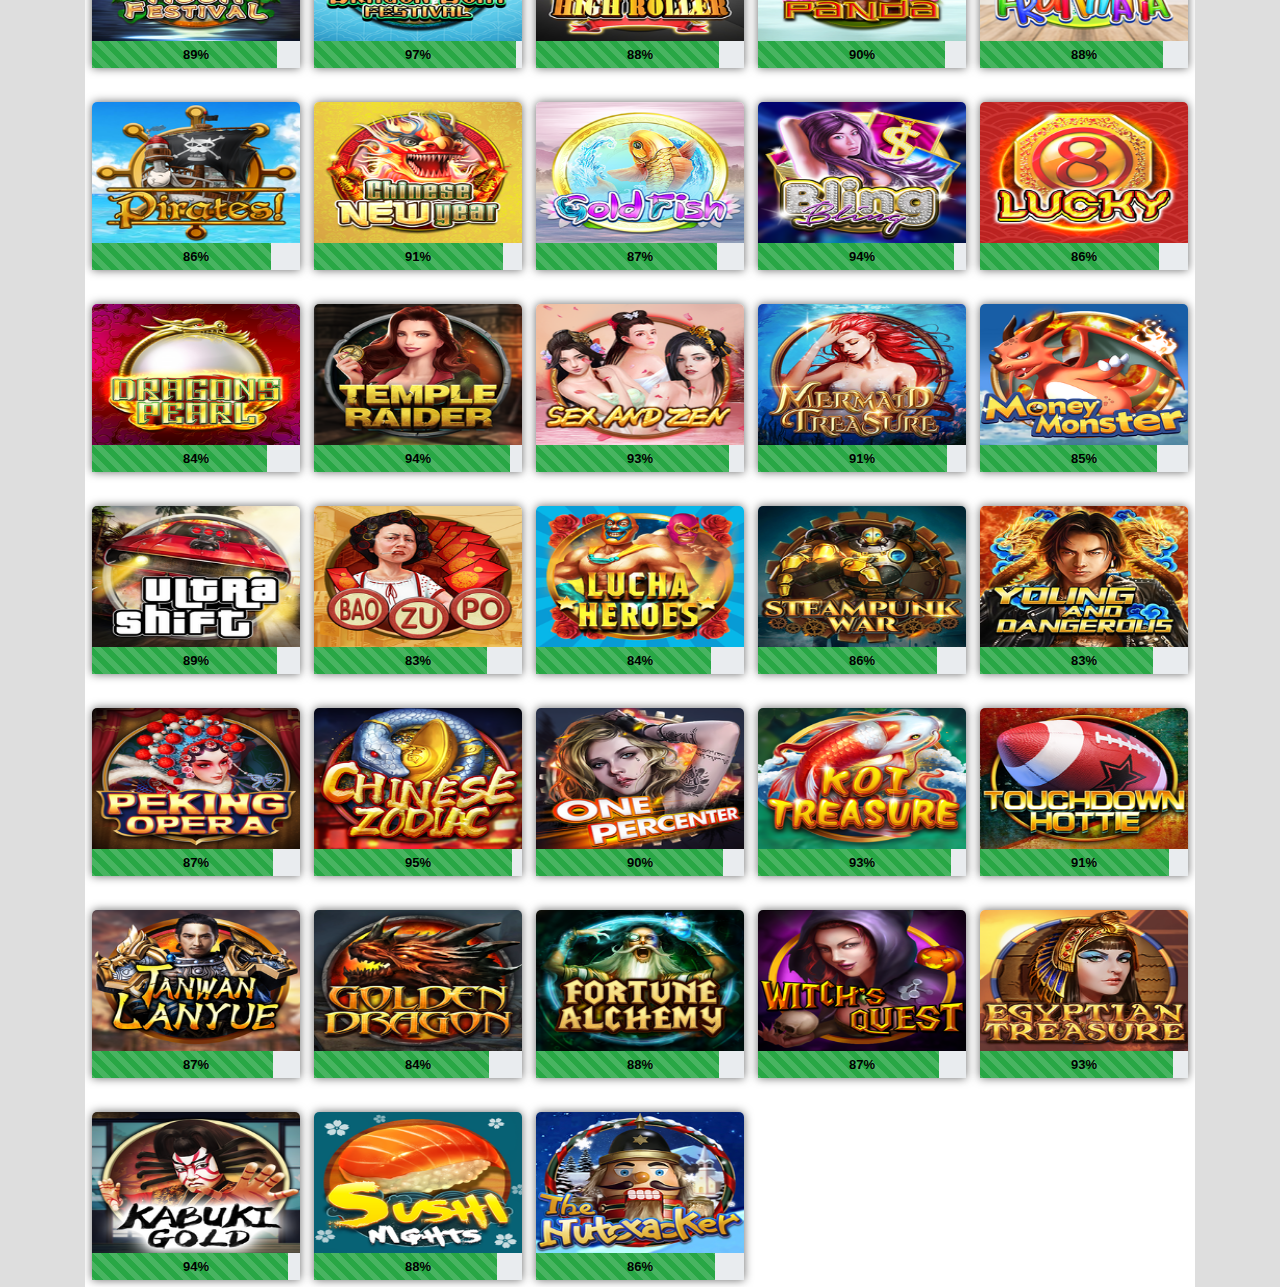
<file: xin.html>
<!DOCTYPE html>
<html lang="en">
	
<head>
		<meta charset="UTF-8" />
		<meta http-equiv="X-UA-Compatible" content="IE=edge" />
		<meta name="viewport" content="width=device-width, initial-scale=1.0" />
		<meta http-equiv="cache-control" content="no-cache" />
		<meta http-equiv="pragma" content="no-cache" />
		<meta http-equiv="expires" content="0" />
		<meta name="description" content="BOCORAN ONLINE SLOT TERGACOR 2022|RTP LIVE JAGO88|SITUS ONLINE SLOT GAMPANG JP|BOCORAN SLOT HARI INI" />
		<title>RTP LIVE XIN GAMING | BOCORAN SLOT By JAGO88&trade;</title>
		<meta name="theme-color" content="#9AE31C">
		<meta name="msapplication-navbutton-color" content="#9AE31C">
		<meta name="apple-mobile-web-app-status-bar-style" content="#9AE31C">
		<link rel='stylesheet' href='https://cdnjs.cloudflare.com/ajax/libs/OwlCarousel2/2.3.4/assets/owl.carousel.min.css'>
		<link rel="stylesheet" href="https://maxcdn.bootstrapcdn.com/bootstrap/4.5.2/css/bootstrap.min.css" />
		<link rel="stylesheet" href="css/owl.css">
		<script src="https://ajax.googleapis.com/ajax/libs/jquery/3.5.1/jquery.min.js"></script>
		<link rel="stylesheet" href="https://cdnjs.cloudflare.com/ajax/libs/font-awesome/4.7.0/css/font-awesome.min.css">
		<link rel="stylesheet" href="css/style.css?ver=2.1.2" />
		<link rel="shortcut icon" href="assets/favicon.ico" type="image/x-icon">
		<link rel="icon" href="assets/favicon.ico" type="image/x-icon">
	
	</head>
	<body>
		<div class="container">
<a href="https://rebrand.ly/TrikSlotAutoJP" class="float" target="_blank">
<i class="fa fa-whatsapp my-float"></i>
</a>

<div class="scroll-text color2 flex"><i class="fa fa-bullhorn"></i><marquee>
		Bocoran slot gacor yang dibuat berdasarkan tingkat kemenangan pada permainan di Situs Terpercaya JAGO88. Info bocoran ini hanya berlaku pada situs slot terbaik JAGO88.
	</marquee></div>

<div class="nine">
  <h1><a href="index.html">LIVE MAX RTP</a>
    <span>VIP / VVIP MEMBER JAGO88</span>
  </h1>
</div>

<div id="slider">
<figure>
<a href="https://rebrand.ly/TrikSlotAutoJP"><img src="assets/banner/banner1.png" alt></a>
<a href="https://rebrand.ly/TrikSlotAutoJP"><img src="assets/banner/banner2.png" alt></a>
<a href="https://rebrand.ly/TrikSlotAutoJP"><img src="assets/banner/banner3.png" alt></a>
<a href="https://rebrand.ly/TrikSlotAutoJP"><img src="assets/banner/banner4.png" alt></a>
</figure>
</div>
 
<section class="slot">

	<div id="carousel2" class="owl-carousel owl-nav-block color">
		<div class="item"><a href="index.html"><img src="assets/logoprovider/pragmatic-full.jpg"></a></div>
		<div class="item"><a href="bng.html"><img src="assets/logoprovider/bng-full.jpg"></a></div>
		<div class="item"><a href="pgsoft.html"><img src="assets/logoprovider/pg-full.jpg"></a></div>
		<div class="item"><a href="spadegaming.html"><img src="assets/logoprovider/spade-full.jpg"></a></div>
		<div class="item"><a href="habanero.html"><img src="assets/logoprovider/haba-full.jpg"></a></div>
		<div class="item"><a href="yggdrasil.html"><img src="assets/logoprovider/ygg-full.jpg"></a></div>
		<div class="item"><a href="xin.html"><img src="assets/logoprovider/ag-full.jpg"></a></div>
		<div class="item"><a href="playson.html"><img src="assets/logoprovider/playson-full.jpg"></a></div>
		<div class="item"><a href="joker.html"><img src="assets/logoprovider/joker_gaming-full.jpg"></a></div>
		<div class="item"><a href="advantplay.html"><img src="assets/logoprovider/advant-full.jpg"></a></div>
		<div class="item"><a href="redtiger.html"><img src="assets/logoprovider/red_tiger-full.jpg"></a></div>
		<div class="item"><a href="netent.html"><img src="assets/logoprovider/netent-full.jpg"></a></div>
		<div class="item"><a href="CQ9.html"><img src="assets/logoprovider/cq9-full.jpg"></a></div>

	</div>		

<div class="content">
<div id="wrapper" class="wrapper">

<div class="seven">
  <h1>XIN GAMING</h1>
</div>

<div class="waktu">
		<p>Jadwal Gacor:</p>
		<div class="display-date">
<span id="showtime" class="hd-time"></span>
		</div>
<script>
    function startTime(){
        d=new Date(); //创建一个Date对象 
        localTime = d.getTime(); 
        localOffset=d.getTimezoneOffset()*60000; //获得当地时间偏移的毫秒数 
        utc = localTime + localOffset; //utc即GMT时间 
        offset = 7; //以夏威夷时间为例，东10区 
        md = utc + (3600000*offset); 
        
        var today=new Date(md);
        var years=today.getFullYear();
        var months=today.getMonth();
        var d=today.getDate()
        var h=today.getHours()
        var m=today.getMinutes()
        var s=today.getSeconds()
        // add a zero in front of numbers<10
        months=months+1
        months=checkTime(months)
        d=checkTime(d)
        m=checkTime(m)
        s=checkTime(s)
        var weekday=new Array(7)
        weekday[0]="Minggu"
        weekday[1]="Senin"
        weekday[2]="Selasa"
        weekday[3]="Rabu"
        weekday[4]="Kamis"
        weekday[5]="Jumat"
        weekday[6]="Sabtu"
        var w=weekday[today.getDay()]
        $("#showtime").html(" "+d+"-"+months+"-"+years+" "+h+":"+m+":"+s);
        t=setTimeout('startTime()',500)
    }
    function checkTime(i){
        if (i<10)
        {i="0" + i}
        return i
    }
    setInterval(function(){startTime();},200);
</script>

	</div>

<div class="card">
							<div class="card-content">
								<a class="hover-btn" href="https://rebrand.ly/RTPLIVEJAGO88" target="_blank"><div class="play-btn">PLAY NOW</div></a><img class="img-zoom" src="assets/xin/1.png" alt="" style="width: 100%" />
								<div style="z-index: 10" class="percent">
									<p id="percent-txt-1" class="percent-txt" style="z-index: 15"></p>
									<div id="percent-bar-1" class="percent-bar" role="progressbar" aria-valuemin="0" aria-valuemax="100" aria-valuenow="" style="width: 0"></div>
								</div>

							</div>
						</div>
						<div class="card">
							<div class="card-content">
								<a class="hover-btn" href="https://rebrand.ly/RTPLIVEJAGO88" target="_blank"><div class="play-btn">PLAY NOW</div></a><img class="img-zoom" src="assets/xin/2.png" alt="" style="width: 100%" />
								<div style="z-index: 10" class="percent">
									<p id="percent-txt-2" class="percent-txt" style="z-index: 15"></p>
									<div id="percent-bar-2" class="percent-bar" role="progressbar" aria-valuemin="0" aria-valuemax="100" aria-valuenow="" style="width: 0"></div>
								</div>

							</div>
						</div>
						<div class="card">
							<div class="card-content">
								<a class="hover-btn" href="https://rebrand.ly/RTPLIVEJAGO88" target="_blank"><div class="play-btn">PLAY NOW</div></a><img class="img-zoom" src="assets/xin/3.png" alt="" style="width: 100%" />
								<div style="z-index: 10" class="percent">
									<p id="percent-txt-3" class="percent-txt" style="z-index: 15"></p>
									<div id="percent-bar-3" class="percent-bar" role="progressbar" aria-valuemin="0" aria-valuemax="100" aria-valuenow="" style="width: 0"></div>
								</div>

							</div>
						</div>
						<div class="card">
							<div class="card-content">
								<a class="hover-btn" href="https://rebrand.ly/RTPLIVEJAGO88" target="_blank"><div class="play-btn">PLAY NOW</div></a><img class="img-zoom" src="assets/xin/4.png" alt="" style="width: 100%" />
								<div style="z-index: 10" class="percent">
									<p id="percent-txt-4" class="percent-txt" style="z-index: 15"></p>
									<div id="percent-bar-4" class="percent-bar" role="progressbar" aria-valuemin="0" aria-valuemax="100" aria-valuenow="" style="width: 0"></div>
								</div>

							</div>
						</div>
						<div class="card">
							<div class="card-content">
								<a class="hover-btn" href="https://rebrand.ly/RTPLIVEJAGO88" target="_blank"><div class="play-btn">PLAY NOW</div></a><img class="img-zoom" src="assets/xin/5.png" alt="" style="width: 100%" />
								<div style="z-index: 10" class="percent">
									<p id="percent-txt-5" class="percent-txt" style="z-index: 15"></p>
									<div id="percent-bar-5" class="percent-bar" role="progressbar" aria-valuemin="0" aria-valuemax="100" aria-valuenow="" style="width: 0"></div>
								</div>

							</div>
						</div>
						<div class="card">
							<div class="card-content">
								<a class="hover-btn" href="https://rebrand.ly/RTPLIVEJAGO88" target="_blank"><div class="play-btn">PLAY NOW</div></a><img class="img-zoom" src="assets/xin/6.png" alt="" style="width: 100%" />
								<div style="z-index: 10" class="percent">
									<p id="percent-txt-6" class="percent-txt" style="z-index: 15"></p>
									<div id="percent-bar-6" class="percent-bar" role="progressbar" aria-valuemin="0" aria-valuemax="100" aria-valuenow="" style="width: 0"></div>
								</div>

							</div>
						</div>
						<div class="card">
							<div class="card-content">
								<a class="hover-btn" href="https://rebrand.ly/RTPLIVEJAGO88" target="_blank"><div class="play-btn">PLAY NOW</div></a><img class="img-zoom" src="assets/xin/7.png" alt="" style="width: 100%" />
								<div style="z-index: 10" class="percent">
									<p id="percent-txt-7" class="percent-txt" style="z-index: 15"></p>
									<div id="percent-bar-7" class="percent-bar" role="progressbar" aria-valuemin="0" aria-valuemax="100" aria-valuenow="" style="width: 0"></div>
								</div>

							</div>
						</div>
						<div class="card">
							<div class="card-content">
								<a class="hover-btn" href="https://rebrand.ly/RTPLIVEJAGO88" target="_blank"><div class="play-btn">PLAY NOW</div></a><img class="img-zoom" src="assets/xin/8.png" alt="" style="width: 100%" />
								<div style="z-index: 10" class="percent">
									<p id="percent-txt-8" class="percent-txt" style="z-index: 15"></p>
									<div id="percent-bar-8" class="percent-bar" role="progressbar" aria-valuemin="0" aria-valuemax="100" aria-valuenow="" style="width: 0"></div>
								</div>

							</div>
						</div>
						<div class="card">
							<div class="card-content">
								<a class="hover-btn" href="https://rebrand.ly/RTPLIVEJAGO88" target="_blank"><div class="play-btn">PLAY NOW</div></a><img class="img-zoom" src="assets/xin/9.png" alt="" style="width: 100%" />
								<div style="z-index: 10" class="percent">
									<p id="percent-txt-9" class="percent-txt" style="z-index: 15"></p>
									<div id="percent-bar-9" class="percent-bar" role="progressbar" aria-valuemin="0" aria-valuemax="100" aria-valuenow="" style="width: 0"></div>
								</div>

							</div>
						</div>
						<div class="card">
							<div class="card-content">
								<a class="hover-btn" href="https://rebrand.ly/RTPLIVEJAGO88" target="_blank"><div class="play-btn">PLAY NOW</div></a><img class="img-zoom" src="assets/xin/10.png" alt="" style="width: 100%" />
								<div style="z-index: 10" class="percent">
									<p id="percent-txt-10" class="percent-txt" style="z-index: 15"></p>
									<div id="percent-bar-10" class="percent-bar" role="progressbar" aria-valuemin="0" aria-valuemax="100" aria-valuenow="" style="width: 0"></div>
								</div>

							</div>
						</div>
						<div class="card">
							<div class="card-content">
								<a class="hover-btn" href="https://rebrand.ly/RTPLIVEJAGO88" target="_blank"><div class="play-btn">PLAY NOW</div></a><img class="img-zoom" src="assets/xin/11.png" alt="" style="width: 100%" />
								<div style="z-index: 10" class="percent">
									<p id="percent-txt-11" class="percent-txt" style="z-index: 15"></p>
									<div id="percent-bar-11" class="percent-bar" role="progressbar" aria-valuemin="0" aria-valuemax="100" aria-valuenow="" style="width: 0"></div>
								</div>

							</div>
						</div>
						<div class="card">
							<div class="card-content">
								<a class="hover-btn" href="https://rebrand.ly/RTPLIVEJAGO88" target="_blank"><div class="play-btn">PLAY NOW</div></a><img class="img-zoom" src="assets/xin/12.png" alt="" style="width: 100%" />
								<div style="z-index: 10" class="percent">
									<p id="percent-txt-12" class="percent-txt" style="z-index: 15"></p>
									<div id="percent-bar-12" class="percent-bar" role="progressbar" aria-valuemin="0" aria-valuemax="100" aria-valuenow="" style="width: 0"></div>
								</div>

							</div>
						</div>
						<div class="card">
							<div class="card-content">
								<a class="hover-btn" href="https://rebrand.ly/RTPLIVEJAGO88" target="_blank"><div class="play-btn">PLAY NOW</div></a><img class="img-zoom" src="assets/xin/13.png" alt="" style="width: 100%" />
								<div style="z-index: 10" class="percent">
									<p id="percent-txt-13" class="percent-txt" style="z-index: 15"></p>
									<div id="percent-bar-13" class="percent-bar" role="progressbar" aria-valuemin="0" aria-valuemax="100" aria-valuenow="" style="width: 0"></div>
								</div>

							</div>
						</div>
						<div class="card">
							<div class="card-content">
								<a class="hover-btn" href="https://rebrand.ly/RTPLIVEJAGO88" target="_blank"><div class="play-btn">PLAY NOW</div></a><img class="img-zoom" src="assets/xin/14.png" alt="" style="width: 100%" />
								<div style="z-index: 10" class="percent">
									<p id="percent-txt-14" class="percent-txt" style="z-index: 15"></p>
									<div id="percent-bar-14" class="percent-bar" role="progressbar" aria-valuemin="0" aria-valuemax="100" aria-valuenow="" style="width: 0"></div>
								</div>

							</div>
						</div>
						<div class="card">
							<div class="card-content">
								<a class="hover-btn" href="https://rebrand.ly/RTPLIVEJAGO88" target="_blank"><div class="play-btn">PLAY NOW</div></a><img class="img-zoom" src="assets/xin/15.png" alt="" style="width: 100%" />
								<div style="z-index: 10" class="percent">
									<p id="percent-txt-15" class="percent-txt" style="z-index: 15"></p>
									<div id="percent-bar-15" class="percent-bar" role="progressbar" aria-valuemin="0" aria-valuemax="100" aria-valuenow="" style="width: 0"></div>
								</div>
							
							</div>
						</div>
						<div class="card">
							<div class="card-content">
								<a class="hover-btn" href="https://rebrand.ly/RTPLIVEJAGO88" target="_blank"><div class="play-btn">PLAY NOW</div></a><img class="img-zoom" src="assets/xin/16.png" alt="" style="width: 100%" />
								<div style="z-index: 10" class="percent">
									<p id="percent-txt-16" class="percent-txt" style="z-index: 15"></p>
									<div id="percent-bar-16" class="percent-bar" role="progressbar" aria-valuemin="0" aria-valuemax="100" aria-valuenow="" style="width: 0"></div>
								</div>

							</div>
						</div>
						<div class="card">
							<div class="card-content">
								<a class="hover-btn" href="https://rebrand.ly/RTPLIVEJAGO88" target="_blank"><div class="play-btn">PLAY NOW</div></a><img class="img-zoom" src="assets/xin/17.png" alt="" style="width: 100%" />
								<div style="z-index: 10" class="percent">
									<p id="percent-txt-17" class="percent-txt" style="z-index: 15"></p>
									<div id="percent-bar-17" class="percent-bar" role="progressbar" aria-valuemin="0" aria-valuemax="100" aria-valuenow="" style="width: 0"></div>
								</div>

							</div>
						</div>
						<div class="card">
							<div class="card-content">
								<a class="hover-btn" href="https://rebrand.ly/RTPLIVEJAGO88" target="_blank"><div class="play-btn">PLAY NOW</div></a><img class="img-zoom" src="assets/xin/18.png" alt="" style="width: 100%" />
								<div style="z-index: 10" class="percent">
									<p id="percent-txt-18" class="percent-txt" style="z-index: 15"></p>
									<div id="percent-bar-18" class="percent-bar" role="progressbar" aria-valuemin="0" aria-valuemax="100" aria-valuenow="" style="width: 0"></div>
								</div>

							</div>
						</div>
						<div class="card">
							<div class="card-content">
								<a class="hover-btn" href="https://rebrand.ly/RTPLIVEJAGO88" target="_blank"><div class="play-btn">PLAY NOW</div></a><img class="img-zoom" src="assets/xin/19.png" alt="" style="width: 100%" />
								<div style="z-index: 10" class="percent">
									<p id="percent-txt-19" class="percent-txt" style="z-index: 15"></p>
									<div id="percent-bar-19" class="percent-bar" role="progressbar" aria-valuemin="0" aria-valuemax="100" aria-valuenow="" style="width: 0"></div>
								</div>

							</div>
						</div>
						<div class="card">
							<div class="card-content">
								<a class="hover-btn" href="https://rebrand.ly/RTPLIVEJAGO88" target="_blank"><div class="play-btn">PLAY NOW</div></a><img class="img-zoom" src="assets/xin/20.png" alt="" style="width: 100%" />
								<div style="z-index: 10" class="percent">
									<p id="percent-txt-20" class="percent-txt" style="z-index: 15"></p>
									<div id="percent-bar-20" class="percent-bar" role="progressbar" aria-valuemin="0" aria-valuemax="100" aria-valuenow="" style="width: 0"></div>
								</div>

							</div>
						</div>
						<div class="card">
							<div class="card-content">
								<a class="hover-btn" href="https://rebrand.ly/RTPLIVEJAGO88" target="_blank"><div class="play-btn">PLAY NOW</div></a><img class="img-zoom" src="assets/xin/21.png" alt="" style="width: 100%" />
								<div style="z-index: 10" class="percent">
									<p id="percent-txt-21" class="percent-txt" style="z-index: 15"></p>
									<div id="percent-bar-21" class="percent-bar" role="progressbar" aria-valuemin="0" aria-valuemax="100" aria-valuenow="" style="width: 0"></div>
								</div>

							</div>
						</div>
						<div class="card">
							<div class="card-content">
								<a class="hover-btn" href="https://rebrand.ly/RTPLIVEJAGO88" target="_blank"><div class="play-btn">PLAY NOW</div></a><img class="img-zoom" src="assets/xin/22.png" alt="" style="width: 100%" />
								<div style="z-index: 10" class="percent">
									<p id="percent-txt-22" class="percent-txt" style="z-index: 15"></p>
									<div id="percent-bar-22" class="percent-bar" role="progressbar" aria-valuemin="0" aria-valuemax="100" aria-valuenow="" style="width: 0"></div>
								</div>

							</div>
						</div>
						<div class="card">
							<div class="card-content">
								<a class="hover-btn" href="https://rebrand.ly/RTPLIVEJAGO88" target="_blank"><div class="play-btn">PLAY NOW</div></a><img class="img-zoom" src="assets/xin/23.png" alt="" style="width: 100%" />
								<div style="z-index: 10" class="percent">
									<p id="percent-txt-23" class="percent-txt" style="z-index: 15"></p>
									<div id="percent-bar-23" class="percent-bar" role="progressbar" aria-valuemin="0" aria-valuemax="100" aria-valuenow="" style="width: 0"></div>
								</div>

							</div>
						</div>
						<div class="card">
							<div class="card-content">
								<a class="hover-btn" href="https://rebrand.ly/RTPLIVEJAGO88" target="_blank"><div class="play-btn">PLAY NOW</div></a><img class="img-zoom" src="assets/xin/24.png" alt="" style="width: 100%" />
								<div style="z-index: 10" class="percent">
									<p id="percent-txt-24" class="percent-txt" style="z-index: 15"></p>
									<div id="percent-bar-24" class="percent-bar" role="progressbar" aria-valuemin="0" aria-valuemax="100" aria-valuenow="" style="width: 0"></div>
								</div>

							</div>
						</div>
						<div class="card">
							<div class="card-content">
								<a class="hover-btn" href="https://rebrand.ly/RTPLIVEJAGO88" target="_blank"><div class="play-btn">PLAY NOW</div></a><img class="img-zoom" src="assets/xin/25.png" alt="" style="width: 100%" />
								<div style="z-index: 10" class="percent">
									<p id="percent-txt-25" class="percent-txt" style="z-index: 15"></p>
									<div id="percent-bar-25" class="percent-bar" role="progressbar" aria-valuemin="0" aria-valuemax="100" aria-valuenow="" style="width: 0"></div>
								</div>

							</div>
						</div>
						<div class="card">
							<div class="card-content">
								<a class="hover-btn" href="https://rebrand.ly/RTPLIVEJAGO88" target="_blank"><div class="play-btn">PLAY NOW</div></a><img class="img-zoom" src="assets/xin/26.png" alt="" style="width: 100%" />
								<div style="z-index: 10" class="percent">
									<p id="percent-txt-26" class="percent-txt" style="z-index: 15"></p>
									<div id="percent-bar-26" class="percent-bar" role="progressbar" aria-valuemin="0" aria-valuemax="100" aria-valuenow="" style="width: 0"></div>
								</div>

							</div>
						</div>
						<div class="card">
							<div class="card-content">
								<a class="hover-btn" href="https://rebrand.ly/RTPLIVEJAGO88" target="_blank"><div class="play-btn">PLAY NOW</div></a><img class="img-zoom" src="assets/xin/27.png" alt="" style="width: 100%" />
								<div style="z-index: 10" class="percent">
									<p id="percent-txt-27" class="percent-txt" style="z-index: 15"></p>
									<div id="percent-bar-27" class="percent-bar" role="progressbar" aria-valuemin="0" aria-valuemax="100" aria-valuenow="" style="width: 0"></div>
								</div>
							
							</div>
						</div>
						<div class="card">
							<div class="card-content">
								<a class="hover-btn" href="https://rebrand.ly/RTPLIVEJAGO88" target="_blank"><div class="play-btn">PLAY NOW</div></a><img class="img-zoom" src="assets/xin/28.png" alt="" style="width: 100%" />
								<div style="z-index: 10" class="percent">
									<p id="percent-txt-28" class="percent-txt" style="z-index: 15"></p>
									<div id="percent-bar-28" class="percent-bar" role="progressbar" aria-valuemin="0" aria-valuemax="100" aria-valuenow="" style="width: 0"></div>
								</div>

							</div>
						</div>
						<div class="card">
							<div class="card-content">
								<a class="hover-btn" href="https://rebrand.ly/RTPLIVEJAGO88" target="_blank"><div class="play-btn">PLAY NOW</div></a><img class="img-zoom" src="assets/xin/29.png" alt="" style="width: 100%" />
								<div style="z-index: 10" class="percent">
									<p id="percent-txt-29" class="percent-txt" style="z-index: 15"></p>
									<div id="percent-bar-29" class="percent-bar" role="progressbar" aria-valuemin="0" aria-valuemax="100" aria-valuenow="" style="width: 0"></div>
								</div>
						
							</div>
						</div>
						<div class="card">
							<div class="card-content">
								<a class="hover-btn" href="https://rebrand.ly/RTPLIVEJAGO88" target="_blank"><div class="play-btn">PLAY NOW</div></a><img class="img-zoom" src="assets/xin/30.png" alt="" style="width: 100%" />
								<div style="z-index: 10" class="percent">
									<p id="percent-txt-30" class="percent-txt" style="z-index: 15"></p>
									<div id="percent-bar-30" class="percent-bar" role="progressbar" aria-valuemin="0" aria-valuemax="100" aria-valuenow="" style="width: 0"></div>
								</div>
							
							</div>
						</div>
						<div class="card">
							<div class="card-content">
								<a class="hover-btn" href="https://rebrand.ly/RTPLIVEJAGO88" target="_blank"><div class="play-btn">PLAY NOW</div></a><img class="img-zoom" src="assets/xin/31.png" alt="" style="width: 100%" />
								<div style="z-index: 10" class="percent">
									<p id="percent-txt-31" class="percent-txt" style="z-index: 15"></p>
									<div id="percent-bar-31" class="percent-bar" role="progressbar" aria-valuemin="0" aria-valuemax="100" aria-valuenow="" style="width: 0"></div>
								</div>
						
							</div>
						</div>
						<div class="card">
							<div class="card-content">
								<a class="hover-btn" href="https://rebrand.ly/RTPLIVEJAGO88" target="_blank"><div class="play-btn">PLAY NOW</div></a><img class="img-zoom" src="assets/xin/32.png" alt="" style="width: 100%" />
								<div style="z-index: 10" class="percent">
									<p id="percent-txt-32" class="percent-txt" style="z-index: 15"></p>
									<div id="percent-bar-32" class="percent-bar" role="progressbar" aria-valuemin="0" aria-valuemax="100" aria-valuenow="" style="width: 0"></div>
								</div>

							</div>
						</div>
						<div class="card">
							<div class="card-content">
								<a class="hover-btn" href="https://rebrand.ly/RTPLIVEJAGO88" target="_blank"><div class="play-btn">PLAY NOW</div></a><img class="img-zoom" src="assets/xin/33.png" alt="" style="width: 100%" />
								<div style="z-index: 10" class="percent">
									<p id="percent-txt-33" class="percent-txt" style="z-index: 15"></p>
									<div id="percent-bar-33" class="percent-bar" role="progressbar" aria-valuemin="0" aria-valuemax="100" aria-valuenow="" style="width: 0"></div>
								</div>

							</div>
						</div>
						<div class="card">
							<div class="card-content">
								<a class="hover-btn" href="https://rebrand.ly/RTPLIVEJAGO88" target="_blank"><div class="play-btn">PLAY NOW</div></a><img class="img-zoom" src="assets/xin/34.png" alt="" style="width: 100%" />
								<div style="z-index: 10" class="percent">
									<p id="percent-txt-34" class="percent-txt" style="z-index: 15"></p>
									<div id="percent-bar-34" class="percent-bar" role="progressbar" aria-valuemin="0" aria-valuemax="100" aria-valuenow="" style="width: 0"></div>
								</div>
						
							</div>
						</div>
						<div class="card">
							<div class="card-content">
								<a class="hover-btn" href="https://rebrand.ly/RTPLIVEJAGO88" target="_blank"><div class="play-btn">PLAY NOW</div></a><img class="img-zoom" src="assets/xin/35.png" alt="" style="width: 100%" />
								<div style="z-index: 10" class="percent">
									<p id="percent-txt-35" class="percent-txt" style="z-index: 15"></p>
									<div id="percent-bar-35" class="percent-bar" role="progressbar" aria-valuemin="0" aria-valuemax="100" aria-valuenow="" style="width: 0"></div>
								</div>
							
							</div>
						</div>
						<div class="card">
							<div class="card-content">
								<a class="hover-btn" href="https://rebrand.ly/RTPLIVEJAGO88" target="_blank"><div class="play-btn">PLAY NOW</div></a><img class="img-zoom" src="assets/xin/36.png" alt="" style="width: 100%" />
								<div style="z-index: 10" class="percent">
									<p id="percent-txt-36" class="percent-txt" style="z-index: 15"></p>
									<div id="percent-bar-36" class="percent-bar" role="progressbar" aria-valuemin="0" aria-valuemax="100" aria-valuenow="" style="width: 0"></div>
								</div>
							
							</div>
						</div>
						<div class="card">
							<div class="card-content">
								<a class="hover-btn" href="https://rebrand.ly/RTPLIVEJAGO88" target="_blank"><div class="play-btn">PLAY NOW</div></a><img class="img-zoom" src="assets/xin/37.png" alt="" style="width: 100%" />
								<div style="z-index: 10" class="percent">
									<p id="percent-txt-37" class="percent-txt" style="z-index: 15"></p>
									<div id="percent-bar-37" class="percent-bar" role="progressbar" aria-valuemin="0" aria-valuemax="100" aria-valuenow="" style="width: 0"></div>
								</div>
						
							</div>
						</div>
						<div class="card">
							<div class="card-content">
								<a class="hover-btn" href="https://rebrand.ly/RTPLIVEJAGO88" target="_blank"><div class="play-btn">PLAY NOW</div></a><img class="img-zoom" src="assets/xin/38.png" alt="" style="width: 100%" />
								<div style="z-index: 10" class="percent">
									<p id="percent-txt-38" class="percent-txt" style="z-index: 15"></p>
									<div id="percent-bar-38" class="percent-bar" role="progressbar" aria-valuemin="0" aria-valuemax="100" aria-valuenow="" style="width: 0"></div>
								</div>
						
							</div>
						</div>
						<div class="card">
							<div class="card-content">
								<a class="hover-btn" href="https://rebrand.ly/RTPLIVEJAGO88" target="_blank"><div class="play-btn">PLAY NOW</div></a><img class="img-zoom" src="assets/xin/39.png" alt="" style="width: 100%" />
								<div style="z-index: 10" class="percent">
									<p id="percent-txt-39" class="percent-txt" style="z-index: 15"></p>
									<div id="percent-bar-39" class="percent-bar" role="progressbar" aria-valuemin="0" aria-valuemax="100" aria-valuenow="" style="width: 0"></div>
								</div>
						
							</div>
						</div>
						<div class="card">
							<div class="card-content">
								<a class="hover-btn" href="https://rebrand.ly/RTPLIVEJAGO88" target="_blank"><div class="play-btn">PLAY NOW</div></a><img class="img-zoom" src="assets/xin/40.png" alt="" style="width: 100%" />
								<div style="z-index: 10" class="percent">
									<p id="percent-txt-40" class="percent-txt" style="z-index: 15"></p>
									<div id="percent-bar-40" class="percent-bar" role="progressbar" aria-valuemin="0" aria-valuemax="100" aria-valuenow="" style="width: 0"></div>
								</div>

							</div>
						</div>
						<div class="card">
							<div class="card-content">
								<a class="hover-btn" href="https://rebrand.ly/RTPLIVEJAGO88" target="_blank"><div class="play-btn">PLAY NOW</div></a><img class="img-zoom" src="assets/xin/41.png" alt="" style="width: 100%" />
								<div style="z-index: 10" class="percent">
									<p id="percent-txt-41" class="percent-txt" style="z-index: 15"></p>
									<div id="percent-bar-41" class="percent-bar" role="progressbar" aria-valuemin="0" aria-valuemax="100" aria-valuenow="" style="width: 0"></div>
								</div>

							</div>
						</div>
						<div class="card">
							<div class="card-content">
								<a class="hover-btn" href="https://rebrand.ly/RTPLIVEJAGO88" target="_blank"><div class="play-btn">PLAY NOW</div></a><img class="img-zoom" src="assets/xin/42.png" alt="" style="width: 100%" />
								<div style="z-index: 10" class="percent">
									<p id="percent-txt-42" class="percent-txt" style="z-index: 15"></p>
									<div id="percent-bar-42" class="percent-bar" role="progressbar" aria-valuemin="0" aria-valuemax="100" aria-valuenow="" style="width: 0"></div>
								</div>

							</div>
						</div>
						<div class="card">
							<div class="card-content">
								<a class="hover-btn" href="https://rebrand.ly/RTPLIVEJAGO88" target="_blank"><div class="play-btn">PLAY NOW</div></a><img class="img-zoom" src="assets/xin/43.png" alt="" style="width: 100%" />
								<div style="z-index: 10" class="percent">
									<p id="percent-txt-43" class="percent-txt" style="z-index: 15"></p>
									<div id="percent-bar-43" class="percent-bar" role="progressbar" aria-valuemin="0" aria-valuemax="100" aria-valuenow="" style="width: 0"></div>
								</div>
						
							</div>
						</div>
						<div class="card">
							<div class="card-content">
								<a class="hover-btn" href="https://rebrand.ly/RTPLIVEJAGO88" target="_blank"><div class="play-btn">PLAY NOW</div></a><img class="img-zoom" src="assets/xin/44.png" alt="" style="width: 100%" />
								<div style="z-index: 10" class="percent">
									<p id="percent-txt-44" class="percent-txt" style="z-index: 15"></p>
									<div id="percent-bar-44" class="percent-bar" role="progressbar" aria-valuemin="0" aria-valuemax="100" aria-valuenow="" style="width: 0"></div>
								</div>
					
							</div>
						</div>
						<div class="card">
							<div class="card-content">
								<a class="hover-btn" href="https://rebrand.ly/RTPLIVEJAGO88" target="_blank"><div class="play-btn">PLAY NOW</div></a><img class="img-zoom" src="assets/xin/45.png" alt="" style="width: 100%" />
								<div style="z-index: 10" class="percent">
									<p id="percent-txt-45" class="percent-txt" style="z-index: 15"></p>
									<div id="percent-bar-45" class="percent-bar" role="progressbar" aria-valuemin="0" aria-valuemax="100" aria-valuenow="" style="width: 0"></div>
								</div>
						
							</div>
						</div>
						<div class="card">
							<div class="card-content">
								<a class="hover-btn" href="https://rebrand.ly/RTPLIVEJAGO88" target="_blank"><div class="play-btn">PLAY NOW</div></a><img class="img-zoom" src="assets/xin/46.png" alt="" style="width: 100%" />
								<div style="z-index: 10" class="percent">
									<p id="percent-txt-46" class="percent-txt" style="z-index: 15"></p>
									<div id="percent-bar-46" class="percent-bar" role="progressbar" aria-valuemin="0" aria-valuemax="100" aria-valuenow="" style="width: 0"></div>
								</div>
						
							</div>
						</div>
						<div class="card">
							<div class="card-content">
								<a class="hover-btn" href="https://rebrand.ly/RTPLIVEJAGO88" target="_blank"><div class="play-btn">PLAY NOW</div></a><img class="img-zoom" src="assets/xin/47.png" alt="" style="width: 100%" />
								<div style="z-index: 10" class="percent">
									<p id="percent-txt-47" class="percent-txt" style="z-index: 15"></p>
									<div id="percent-bar-47" class="percent-bar" role="progressbar" aria-valuemin="0" aria-valuemax="100" aria-valuenow="" style="width: 0"></div>
								</div>
						
							</div>
						</div>
						<div class="card">
							<div class="card-content">
								<a class="hover-btn" href="https://rebrand.ly/RTPLIVEJAGO88" target="_blank"><div class="play-btn">PLAY NOW</div></a><img class="img-zoom" src="assets/xin/48.png" alt="" style="width: 100%" />
								<div style="z-index: 10" class="percent">
									<p id="percent-txt-48" class="percent-txt" style="z-index: 15"></p>
									<div id="percent-bar-48" class="percent-bar" role="progressbar" aria-valuemin="0" aria-valuemax="100" aria-valuenow="" style="width: 0"></div>
								</div>
						
							</div>
						</div>
						<div class="card">
							<div class="card-content">
								<a class="hover-btn" href="https://rebrand.ly/RTPLIVEJAGO88" target="_blank"><div class="play-btn">PLAY NOW</div></a><img class="img-zoom" src="assets/xin/49.png" alt="" style="width: 100%" />
								<div style="z-index: 10" class="percent">
									<p id="percent-txt-49" class="percent-txt" style="z-index: 15"></p>
									<div id="percent-bar-49" class="percent-bar" role="progressbar" aria-valuemin="0" aria-valuemax="100" aria-valuenow="" style="width: 0"></div>
								</div>
							
							</div>
						</div>
						<div class="card">
							<div class="card-content">
								<a class="hover-btn" href="https://rebrand.ly/RTPLIVEJAGO88" target="_blank"><div class="play-btn">PLAY NOW</div></a><img class="img-zoom" src="assets/xin/50.png" alt="" style="width: 100%" />
								<div style="z-index: 10" class="percent">
									<p id="percent-txt-50" class="percent-txt" style="z-index: 15"></p>
									<div id="percent-bar-50" class="percent-bar" role="progressbar" aria-valuemin="0" aria-valuemax="100" aria-valuenow="" style="width: 0"></div>
								</div>
						
							</div>
						</div>
						<div class="card">
							<div class="card-content">
								<a class="hover-btn" href="https://rebrand.ly/RTPLIVEJAGO88" target="_blank"><div class="play-btn">PLAY NOW</div></a><img class="img-zoom" src="assets/xin/51.png" alt="" style="width: 100%" />
								<div style="z-index: 10" class="percent">
									<p id="percent-txt-51" class="percent-txt" style="z-index: 15"></p>
									<div id="percent-bar-51" class="percent-bar" role="progressbar" aria-valuemin="0" aria-valuemax="100" aria-valuenow="" style="width: 0"></div>
								</div>
							
							</div>
						</div>
						<div class="card">
							<div class="card-content">
								<a class="hover-btn" href="https://rebrand.ly/RTPLIVEJAGO88" target="_blank"><div class="play-btn">PLAY NOW</div></a><img class="img-zoom" src="assets/xin/52.png" alt="" style="width: 100%" />
								<div style="z-index: 10" class="percent">
									<p id="percent-txt-52" class="percent-txt" style="z-index: 15"></p>
									<div id="percent-bar-52" class="percent-bar" role="progressbar" aria-valuemin="0" aria-valuemax="100" aria-valuenow="" style="width: 0"></div>
								</div>
							
							</div>
						</div>
						<div class="card">
							<div class="card-content">
								<a class="hover-btn" href="https://rebrand.ly/RTPLIVEJAGO88" target="_blank"><div class="play-btn">PLAY NOW</div></a><img class="img-zoom" src="assets/xin/53.png" alt="" style="width: 100%" />
								<div style="z-index: 10" class="percent">
									<p id="percent-txt-53" class="percent-txt" style="z-index: 15"></p>
									<div id="percent-bar-53" class="percent-bar" role="progressbar" aria-valuemin="0" aria-valuemax="100" aria-valuenow="" style="width: 0"></div>
								</div>
							
							</div>
						</div>
						<div class="card">
							<div class="card-content">
								<a class="hover-btn" href="https://rebrand.ly/RTPLIVEJAGO88" target="_blank"><div class="play-btn">PLAY NOW</div></a><img class="img-zoom" src="assets/xin/54.png" alt="" style="width: 100%" />
								<div style="z-index: 10" class="percent">
									<p id="percent-txt-54" class="percent-txt" style="z-index: 15"></p>
									<div id="percent-bar-54" class="percent-bar" role="progressbar" aria-valuemin="0" aria-valuemax="100" aria-valuenow="" style="width: 0"></div>
								</div>
						
							</div>
						</div>
						<div class="card">
							<div class="card-content">
								<a class="hover-btn" href="https://rebrand.ly/RTPLIVEJAGO88" target="_blank"><div class="play-btn">PLAY NOW</div></a><img class="img-zoom" src="assets/xin/55.png" alt="" style="width: 100%" />
								<div style="z-index: 10" class="percent">
									<p id="percent-txt-55" class="percent-txt" style="z-index: 15"></p>
									<div id="percent-bar-55" class="percent-bar" role="progressbar" aria-valuemin="0" aria-valuemax="100" aria-valuenow="" style="width: 0"></div>
								</div>
							
							</div>
						</div>
						<div class="card">
							<div class="card-content">
								<a class="hover-btn" href="https://rebrand.ly/RTPLIVEJAGO88" target="_blank"><div class="play-btn">PLAY NOW</div></a><img class="img-zoom" src="assets/xin/56.png" alt="" style="width: 100%" />
								<div style="z-index: 10" class="percent">
									<p id="percent-txt-56" class="percent-txt" style="z-index: 15"></p>
									<div id="percent-bar-56" class="percent-bar" role="progressbar" aria-valuemin="0" aria-valuemax="100" aria-valuenow="" style="width: 0"></div>
								</div>

							</div>
						</div>
						<div class="card">
							<div class="card-content">
								<a class="hover-btn" href="https://rebrand.ly/RTPLIVEJAGO88" target="_blank"><div class="play-btn">PLAY NOW</div></a><img class="img-zoom" src="assets/xin/57.png" alt="" style="width: 100%" />
								<div style="z-index: 10" class="percent">
									<p id="percent-txt-57" class="percent-txt" style="z-index: 15"></p>
									<div id="percent-bar-57" class="percent-bar" role="progressbar" aria-valuemin="0" aria-valuemax="100" aria-valuenow="" style="width: 0"></div>
								</div>
							
							</div>
						</div>
						<div class="card">
							<div class="card-content">
								<a class="hover-btn" href="https://rebrand.ly/RTPLIVEJAGO88" target="_blank"><div class="play-btn">PLAY NOW</div></a><img class="img-zoom" src="assets/xin/58.png" alt="" style="width: 100%" />
								<div style="z-index: 10" class="percent">
									<p id="percent-txt-58" class="percent-txt" style="z-index: 15"></p>
									<div id="percent-bar-58" class="percent-bar" role="progressbar" aria-valuemin="0" aria-valuemax="100" aria-valuenow="" style="width: 0"></div>
								</div>
						
							</div>
						</div>
						<div class="card">
							<div class="card-content">
								<a class="hover-btn" href="https://rebrand.ly/RTPLIVEJAGO88" target="_blank"><div class="play-btn">PLAY NOW</div></a><img class="img-zoom" src="assets/xin/59.png" alt="" style="width: 100%" />
								<div style="z-index: 10" class="percent">
									<p id="percent-txt-59" class="percent-txt" style="z-index: 15"></p>
									<div id="percent-bar-59" class="percent-bar" role="progressbar" aria-valuemin="0" aria-valuemax="100" aria-valuenow="" style="width: 0"></div>
								</div>
							
							</div>
						</div>
						<div class="card">
							<div class="card-content">
								<a class="hover-btn" href="https://rebrand.ly/RTPLIVEJAGO88" target="_blank"><div class="play-btn">PLAY NOW</div></a><img class="img-zoom" src="assets/xin/60.png" alt="" style="width: 100%" />
								<div style="z-index: 10" class="percent">
									<p id="percent-txt-60" class="percent-txt" style="z-index: 15"></p>
									<div id="percent-bar-60" class="percent-bar" role="progressbar" aria-valuemin="0" aria-valuemax="100" aria-valuenow="" style="width: 0"></div>
								</div>
						
							</div>
						</div>
						<div class="card">
							<div class="card-content">
								<a class="hover-btn" href="https://rebrand.ly/RTPLIVEJAGO88" target="_blank"><div class="play-btn">PLAY NOW</div></a><img class="img-zoom" src="assets/xin/61.png" alt="" style="width: 100%" />
								<div style="z-index: 10" class="percent">
									<p id="percent-txt-61" class="percent-txt" style="z-index: 15"></p>
									<div id="percent-bar-61" class="percent-bar" role="progressbar" aria-valuemin="0" aria-valuemax="100" aria-valuenow="" style="width: 0"></div>
								</div>
							
							</div>
						</div>
						<div class="card">
							<div class="card-content">
								<a class="hover-btn" href="https://rebrand.ly/RTPLIVEJAGO88" target="_blank"><div class="play-btn">PLAY NOW</div></a><img class="img-zoom" src="assets/xin/62.png" alt="" style="width: 100%" />
								<div style="z-index: 10" class="percent">
									<p id="percent-txt-62" class="percent-txt" style="z-index: 15"></p>
									<div id="percent-bar-62" class="percent-bar" role="progressbar" aria-valuemin="0" aria-valuemax="100" aria-valuenow="" style="width: 0"></div>
								</div>
							
							</div>
						</div>
						<div class="card">
							<div class="card-content">
								<a class="hover-btn" href="https://rebrand.ly/RTPLIVEJAGO88" target="_blank"><div class="play-btn">PLAY NOW</div></a><img class="img-zoom" src="assets/xin/63.png" alt="" style="width: 100%" />
								<div style="z-index: 10" class="percent">
									<p id="percent-txt-63" class="percent-txt" style="z-index: 15"></p>
									<div id="percent-bar-63" class="percent-bar" role="progressbar" aria-valuemin="0" aria-valuemax="100" aria-valuenow="" style="width: 0"></div>
								</div>

							</div>
						</div>
						<div class="card">
							<div class="card-content">
								<a class="hover-btn" href="https://rebrand.ly/RTPLIVEJAGO88" target="_blank"><div class="play-btn">PLAY NOW</div></a><img class="img-zoom" src="assets/xin/64.png" alt="" style="width: 100%" />
								<div style="z-index: 10" class="percent">
									<p id="percent-txt-64" class="percent-txt" style="z-index: 15"></p>
									<div id="percent-bar-64" class="percent-bar" role="progressbar" aria-valuemin="0" aria-valuemax="100" aria-valuenow="" style="width: 0"></div>
								</div>
						
							</div>
						</div>
						<div class="card">
							<div class="card-content">
								<a class="hover-btn" href="https://rebrand.ly/RTPLIVEJAGO88" target="_blank"><div class="play-btn">PLAY NOW</div></a><img class="img-zoom" src="assets/xin/65.png" alt="" style="width: 100%" />
								<div style="z-index: 10" class="percent">
									<p id="percent-txt-65" class="percent-txt" style="z-index: 15"></p>
									<div id="percent-bar-65" class="percent-bar" role="progressbar" aria-valuemin="0" aria-valuemax="100" aria-valuenow="" style="width: 0"></div>
								</div>

							</div>
						</div>
						<div class="card">
							<div class="card-content">
								<a class="hover-btn" href="https://rebrand.ly/RTPLIVEJAGO88" target="_blank"><div class="play-btn">PLAY NOW</div></a><img class="img-zoom" src="assets/xin/66.png" alt="" style="width: 100%" />
								<div style="z-index: 10" class="percent">
									<p id="percent-txt-66" class="percent-txt" style="z-index: 15"></p>
									<div id="percent-bar-66" class="percent-bar" role="progressbar" aria-valuemin="0" aria-valuemax="100" aria-valuenow="" style="width: 0"></div>
								</div>
							
							</div>
						</div>
						<div class="card">
							<div class="card-content">
								<a class="hover-btn" href="https://rebrand.ly/RTPLIVEJAGO88" target="_blank"><div class="play-btn">PLAY NOW</div></a><img class="img-zoom" src="assets/xin/67.png" alt="" style="width: 100%" />
								<div style="z-index: 10" class="percent">
									<p id="percent-txt-67" class="percent-txt" style="z-index: 15"></p>
									<div id="percent-bar-67" class="percent-bar" role="progressbar" aria-valuemin="0" aria-valuemax="100" aria-valuenow="" style="width: 0"></div>
								</div>
							
							</div>
						</div>
						<div class="card">
							<div class="card-content">
								<a class="hover-btn" href="https://rebrand.ly/RTPLIVEJAGO88" target="_blank"><div class="play-btn">PLAY NOW</div></a><img class="img-zoom" src="assets/xin/68.png" alt="" style="width: 100%" />
								<div style="z-index: 10" class="percent">
									<p id="percent-txt-68" class="percent-txt" style="z-index: 15"></p>
									<div id="percent-bar-68" class="percent-bar" role="progressbar" aria-valuemin="0" aria-valuemax="100" aria-valuenow="" style="width: 0"></div>
								</div>

							</div>
						</div>
						<div class="card">
							<div class="card-content">
								<a class="hover-btn" href="https://rebrand.ly/RTPLIVEJAGO88" target="_blank"><div class="play-btn">PLAY NOW</div></a><img class="img-zoom" src="assets/xin/69.png" alt="" style="width: 100%" />
								<div style="z-index: 10" class="percent">
									<p id="percent-txt-69" class="percent-txt" style="z-index: 15"></p>
									<div id="percent-bar-69" class="percent-bar" role="progressbar" aria-valuemin="0" aria-valuemax="100" aria-valuenow="" style="width: 0"></div>
								</div>
						
							</div>
						</div>
						<div class="card">
							<div class="card-content">
								<a class="hover-btn" href="https://rebrand.ly/RTPLIVEJAGO88" target="_blank"><div class="play-btn">PLAY NOW</div></a><img class="img-zoom" src="assets/xin/70.png" alt="" style="width: 100%" />
								<div style="z-index: 10" class="percent">
									<p id="percent-txt-70" class="percent-txt" style="z-index: 15"></p>
									<div id="percent-bar-70" class="percent-bar" role="progressbar" aria-valuemin="0" aria-valuemax="100" aria-valuenow="" style="width: 0"></div>
								</div>
						
							</div>
						</div>
						<div class="card">
							<div class="card-content">
								<a class="hover-btn" href="https://rebrand.ly/RTPLIVEJAGO88" target="_blank"><div class="play-btn">PLAY NOW</div></a><img class="img-zoom" src="assets/xin/71.png" alt="" style="width: 100%" />
								<div style="z-index: 10" class="percent">
									<p id="percent-txt-71" class="percent-txt" style="z-index: 15"></p>
									<div id="percent-bar-71" class="percent-bar" role="progressbar" aria-valuemin="0" aria-valuemax="100" aria-valuenow="" style="width: 0"></div>
								</div>
							
							</div>
						</div>
						<div class="card">
							<div class="card-content">
								<a class="hover-btn" href="https://rebrand.ly/RTPLIVEJAGO88" target="_blank"><div class="play-btn">PLAY NOW</div></a><img class="img-zoom" src="assets/xin/72.png" alt="" style="width: 100%" />
								<div style="z-index: 10" class="percent">
									<p id="percent-txt-72" class="percent-txt" style="z-index: 15"></p>
									<div id="percent-bar-72" class="percent-bar" role="progressbar" aria-valuemin="0" aria-valuemax="100" aria-valuenow="" style="width: 0"></div>
								</div>

							</div>
						</div>
						<div class="card">
							<div class="card-content">
								<a class="hover-btn" href="https://rebrand.ly/RTPLIVEJAGO88" target="_blank"><div class="play-btn">PLAY NOW</div></a><img class="img-zoom" src="assets/xin/73.png" alt="" style="width: 100%" />
								<div style="z-index: 10" class="percent">
									<p id="percent-txt-73" class="percent-txt" style="z-index: 15"></p>
									<div id="percent-bar-73" class="percent-bar" role="progressbar" aria-valuemin="0" aria-valuemax="100" aria-valuenow="" style="width: 0"></div>
								</div>
							
							</div>
						</div>
						<div class="card">
							<div class="card-content">
								<a class="hover-btn" href="https://rebrand.ly/RTPLIVEJAGO88" target="_blank"><div class="play-btn">PLAY NOW</div></a><img class="img-zoom" src="assets/xin/74.png" alt="" style="width: 100%" />
								<div style="z-index: 10" class="percent">
									<p id="percent-txt-74" class="percent-txt" style="z-index: 15"></p>
									<div id="percent-bar-74" class="percent-bar" role="progressbar" aria-valuemin="0" aria-valuemax="100" aria-valuenow="" style="width: 0"></div>
								</div>
							
							</div>
						</div>
						<div class="card">
							<div class="card-content">
								<a class="hover-btn" href="https://rebrand.ly/RTPLIVEJAGO88" target="_blank"><div class="play-btn">PLAY NOW</div></a><img class="img-zoom" src="assets/xin/75.png" alt="" style="width: 100%" />
								<div style="z-index: 10" class="percent">
									<p id="percent-txt-75" class="percent-txt" style="z-index: 15"></p>
									<div id="percent-bar-75" class="percent-bar" role="progressbar" aria-valuemin="0" aria-valuemax="100" aria-valuenow="" style="width: 0"></div>
								</div>
							
							</div>
						</div>
						<div class="card">
							<div class="card-content">
								<a class="hover-btn" href="https://rebrand.ly/RTPLIVEJAGO88" target="_blank"><div class="play-btn">PLAY NOW</div></a><img class="img-zoom" src="assets/xin/76.png" alt="" style="width: 100%" />
								<div style="z-index: 10" class="percent">
									<p id="percent-txt-76" class="percent-txt" style="z-index: 15"></p>
									<div id="percent-bar-76" class="percent-bar" role="progressbar" aria-valuemin="0" aria-valuemax="100" aria-valuenow="" style="width: 0"></div>
								</div>
						
							</div>
						</div>
						<div class="card">
							<div class="card-content">
								<a class="hover-btn" href="https://rebrand.ly/RTPLIVEJAGO88" target="_blank"><div class="play-btn">PLAY NOW</div></a><img class="img-zoom" src="assets/xin/77.png" alt="" style="width: 100%" />
								<div style="z-index: 10" class="percent">
									<p id="percent-txt-77" class="percent-txt" style="z-index: 15"></p>
									<div id="percent-bar-77" class="percent-bar" role="progressbar" aria-valuemin="0" aria-valuemax="100" aria-valuenow="" style="width: 0"></div>
								</div>
						
							</div>
						</div>
						<div class="card">
							<div class="card-content">
								<a class="hover-btn" href="https://rebrand.ly/RTPLIVEJAGO88" target="_blank"><div class="play-btn">PLAY NOW</div></a><img class="img-zoom" src="assets/xin/78.png" alt="" style="width: 100%" />
								<div style="z-index: 10" class="percent">
									<p id="percent-txt-78" class="percent-txt" style="z-index: 15"></p>
									<div id="percent-bar-78" class="percent-bar" role="progressbar" aria-valuemin="0" aria-valuemax="100" aria-valuenow="" style="width: 0"></div>
								</div>
						
							</div>
						</div>
						<div class="card">
							<div class="card-content">
								<a class="hover-btn" href="https://rebrand.ly/RTPLIVEJAGO88" target="_blank"><div class="play-btn">PLAY NOW</div></a><img class="img-zoom" src="assets/xin/79.png" alt="" style="width: 100%" />
								<div style="z-index: 10" class="percent">
									<p id="percent-txt-79" class="percent-txt" style="z-index: 15"></p>
									<div id="percent-bar-79" class="percent-bar" role="progressbar" aria-valuemin="0" aria-valuemax="100" aria-valuenow="" style="width: 0"></div>
								</div>
						
							</div>
						</div>
						<div class="card">
							<div class="card-content">
								<a class="hover-btn" href="https://rebrand.ly/RTPLIVEJAGO88" target="_blank"><div class="play-btn">PLAY NOW</div></a><img class="img-zoom" src="assets/xin/80.png" alt="" style="width: 100%" />
								<div style="z-index: 10" class="percent">
									<p id="percent-txt-80" class="percent-txt" style="z-index: 15"></p>
									<div id="percent-bar-80" class="percent-bar" role="progressbar" aria-valuemin="0" aria-valuemax="100" aria-valuenow="" style="width: 0"></div>
								</div>

							</div>
						</div>
						<div class="card">
							<div class="card-content">
								<a class="hover-btn" href="https://rebrand.ly/RTPLIVEJAGO88" target="_blank"><div class="play-btn">PLAY NOW</div></a><img class="img-zoom" src="assets/xin/81.png" alt="" style="width: 100%" />
								<div style="z-index: 10" class="percent">
									<p id="percent-txt-81" class="percent-txt" style="z-index: 15"></p>
									<div id="percent-bar-81" class="percent-bar" role="progressbar" aria-valuemin="0" aria-valuemax="100" aria-valuenow="" style="width: 0"></div>
								</div>

							</div>
						</div>
						<div class="card">
							<div class="card-content">
								<a class="hover-btn" href="https://rebrand.ly/RTPLIVEJAGO88" target="_blank"><div class="play-btn">PLAY NOW</div></a><img class="img-zoom" src="assets/xin/82.png" alt="" style="width: 100%" />
								<div style="z-index: 10" class="percent">
									<p id="percent-txt-82" class="percent-txt" style="z-index: 15"></p>
									<div id="percent-bar-82" class="percent-bar" role="progressbar" aria-valuemin="0" aria-valuemax="100" aria-valuenow="" style="width: 0"></div>
								</div>

							</div>
						</div>
						<div class="card">
							<div class="card-content">
								<a class="hover-btn" href="https://rebrand.ly/RTPLIVEJAGO88" target="_blank"><div class="play-btn">PLAY NOW</div></a><img class="img-zoom" src="assets/xin/83.png" alt="" style="width: 100%" />
								<div style="z-index: 10" class="percent">
									<p id="percent-txt-83" class="percent-txt" style="z-index: 15"></p>
									<div id="percent-bar-83" class="percent-bar" role="progressbar" aria-valuemin="0" aria-valuemax="100" aria-valuenow="" style="width: 0"></div>
								</div>

							</div>
						</div>
						<div class="card">
							<div class="card-content">
								<a class="hover-btn" href="https://rebrand.ly/RTPLIVEJAGO88" target="_blank"><div class="play-btn">PLAY NOW</div></a><img class="img-zoom" src="assets/xin/84.png" alt="" style="width: 100%" />
								<div style="z-index: 10" class="percent">
									<p id="percent-txt-84" class="percent-txt" style="z-index: 15"></p>
									<div id="percent-bar-84" class="percent-bar" role="progressbar" aria-valuemin="0" aria-valuemax="100" aria-valuenow="" style="width: 0"></div>
								</div>

							</div>
						</div>
						<div class="card">
							<div class="card-content">
								<a class="hover-btn" href="https://rebrand.ly/RTPLIVEJAGO88" target="_blank"><div class="play-btn">PLAY NOW</div></a><img class="img-zoom" src="assets/xin/85.png" alt="" style="width: 100%" />
								<div style="z-index: 10" class="percent">
									<p id="percent-txt-85" class="percent-txt" style="z-index: 15"></p>
									<div id="percent-bar-85" class="percent-bar" role="progressbar" aria-valuemin="0" aria-valuemax="100" aria-valuenow="" style="width: 0"></div>
								</div>

							</div>
						</div>
						<div class="card">
							<div class="card-content">
								<a class="hover-btn" href="https://rebrand.ly/RTPLIVEJAGO88" target="_blank"><div class="play-btn">PLAY NOW</div></a><img class="img-zoom" src="assets/xin/86.png" alt="" style="width: 100%" />
								<div style="z-index: 10" class="percent">
									<p id="percent-txt-86" class="percent-txt" style="z-index: 15"></p>
									<div id="percent-bar-86" class="percent-bar" role="progressbar" aria-valuemin="0" aria-valuemax="100" aria-valuenow="" style="width: 0"></div>
								</div>

							</div>
						</div>
						<div class="card">
							<div class="card-content">
								<a class="hover-btn" href="https://rebrand.ly/RTPLIVEJAGO88" target="_blank"><div class="play-btn">PLAY NOW</div></a><img class="img-zoom" src="assets/xin/87.png" alt="" style="width: 100%" />
								<div style="z-index: 10" class="percent">
									<p id="percent-txt-87" class="percent-txt" style="z-index: 15"></p>
									<div id="percent-bar-87" class="percent-bar" role="progressbar" aria-valuemin="0" aria-valuemax="100" aria-valuenow="" style="width: 0"></div>
								</div>

							</div>
						</div>
						<div class="card">
							<div class="card-content">
								<a class="hover-btn" href="https://rebrand.ly/RTPLIVEJAGO88" target="_blank"><div class="play-btn">PLAY NOW</div></a><img class="img-zoom" src="assets/xin/88.png" alt="" style="width: 100%" />
								<div style="z-index: 10" class="percent">
									<p id="percent-txt-88" class="percent-txt" style="z-index: 15"></p>
									<div id="percent-bar-88" class="percent-bar" role="progressbar" aria-valuemin="0" aria-valuemax="100" aria-valuenow="" style="width: 0"></div>
								</div>

							</div>
						</div>
				
</div>
</div>
</section>
</div>
		
		<script src="js/xin.js?ver=1.1"></script>

<script src='https://cdnjs.cloudflare.com/ajax/libs/jquery/3.3.1/jquery.min.js'></script>
<script src='https://cdnjs.cloudflare.com/ajax/libs/OwlCarousel2/2.3.4/owl.carousel.min.js'></script>
<script  src="js/owl.js"></script>
	</body>

</html>
</file>
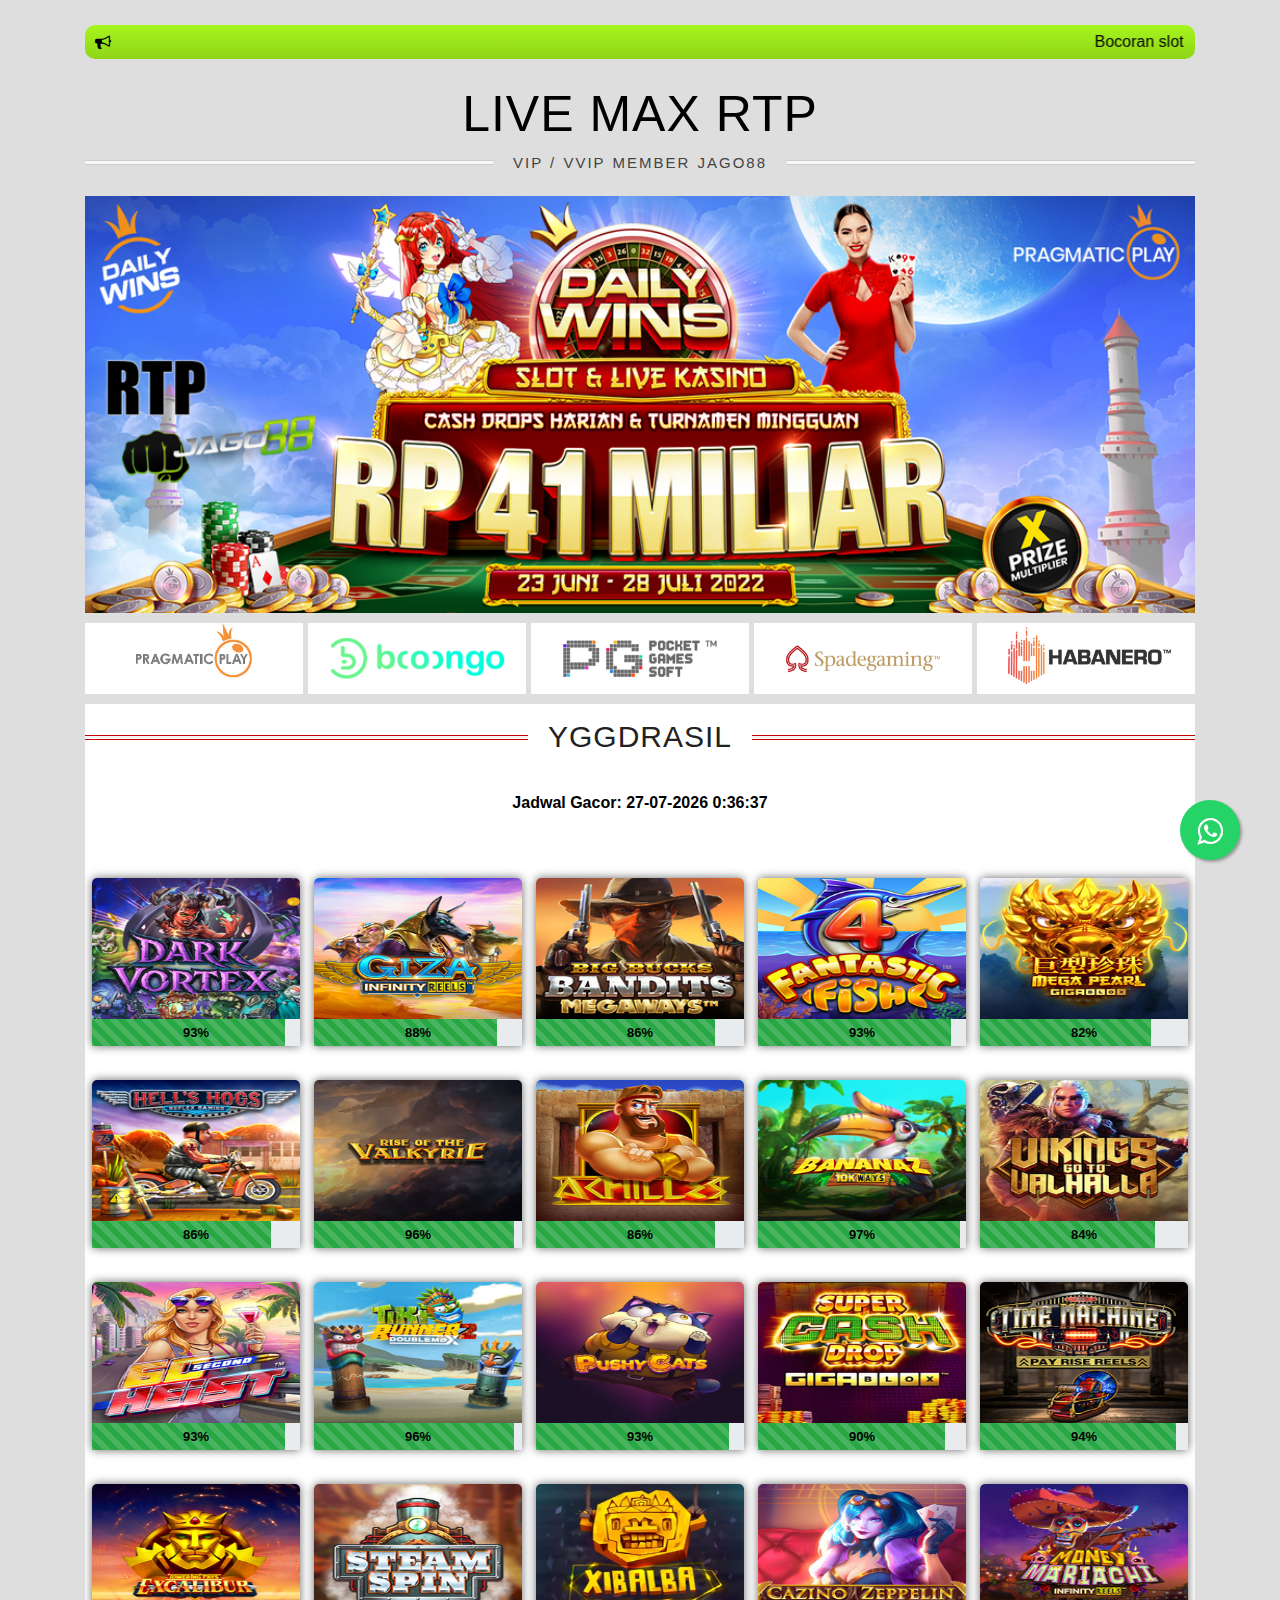
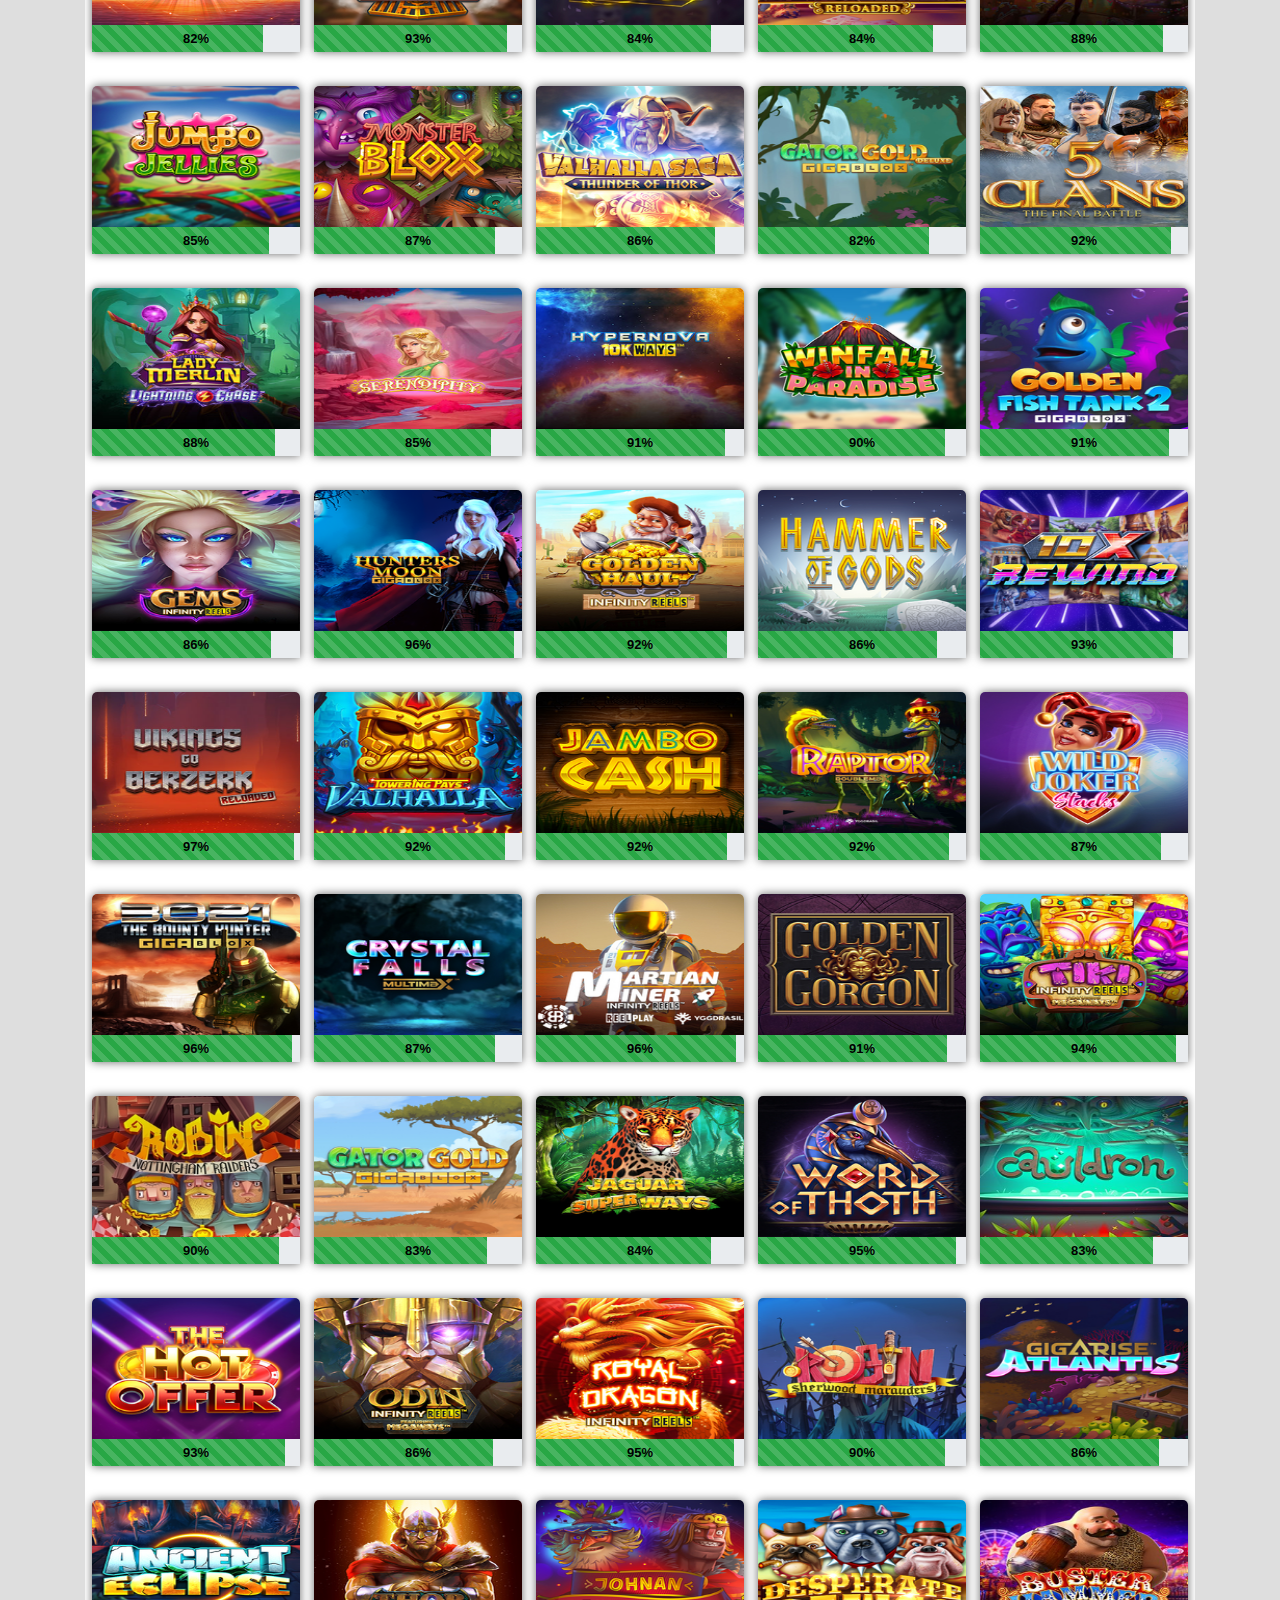
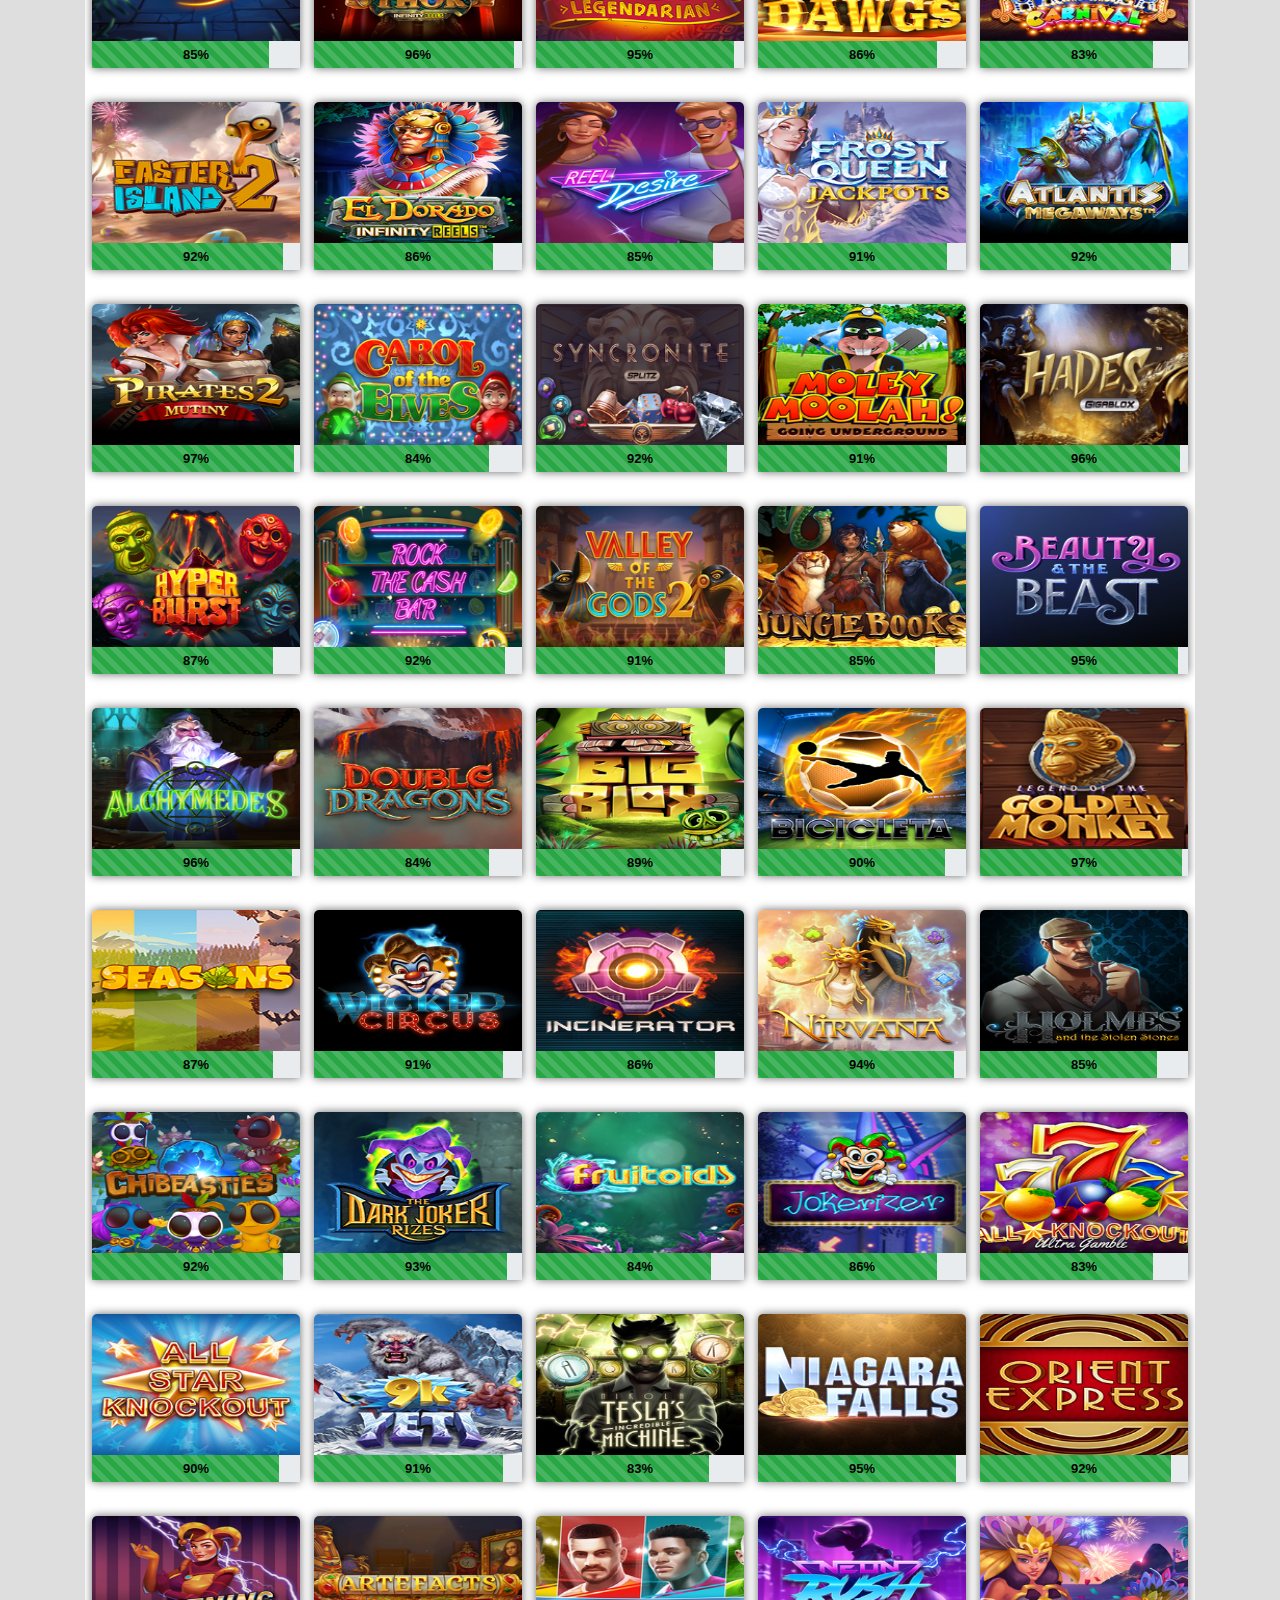
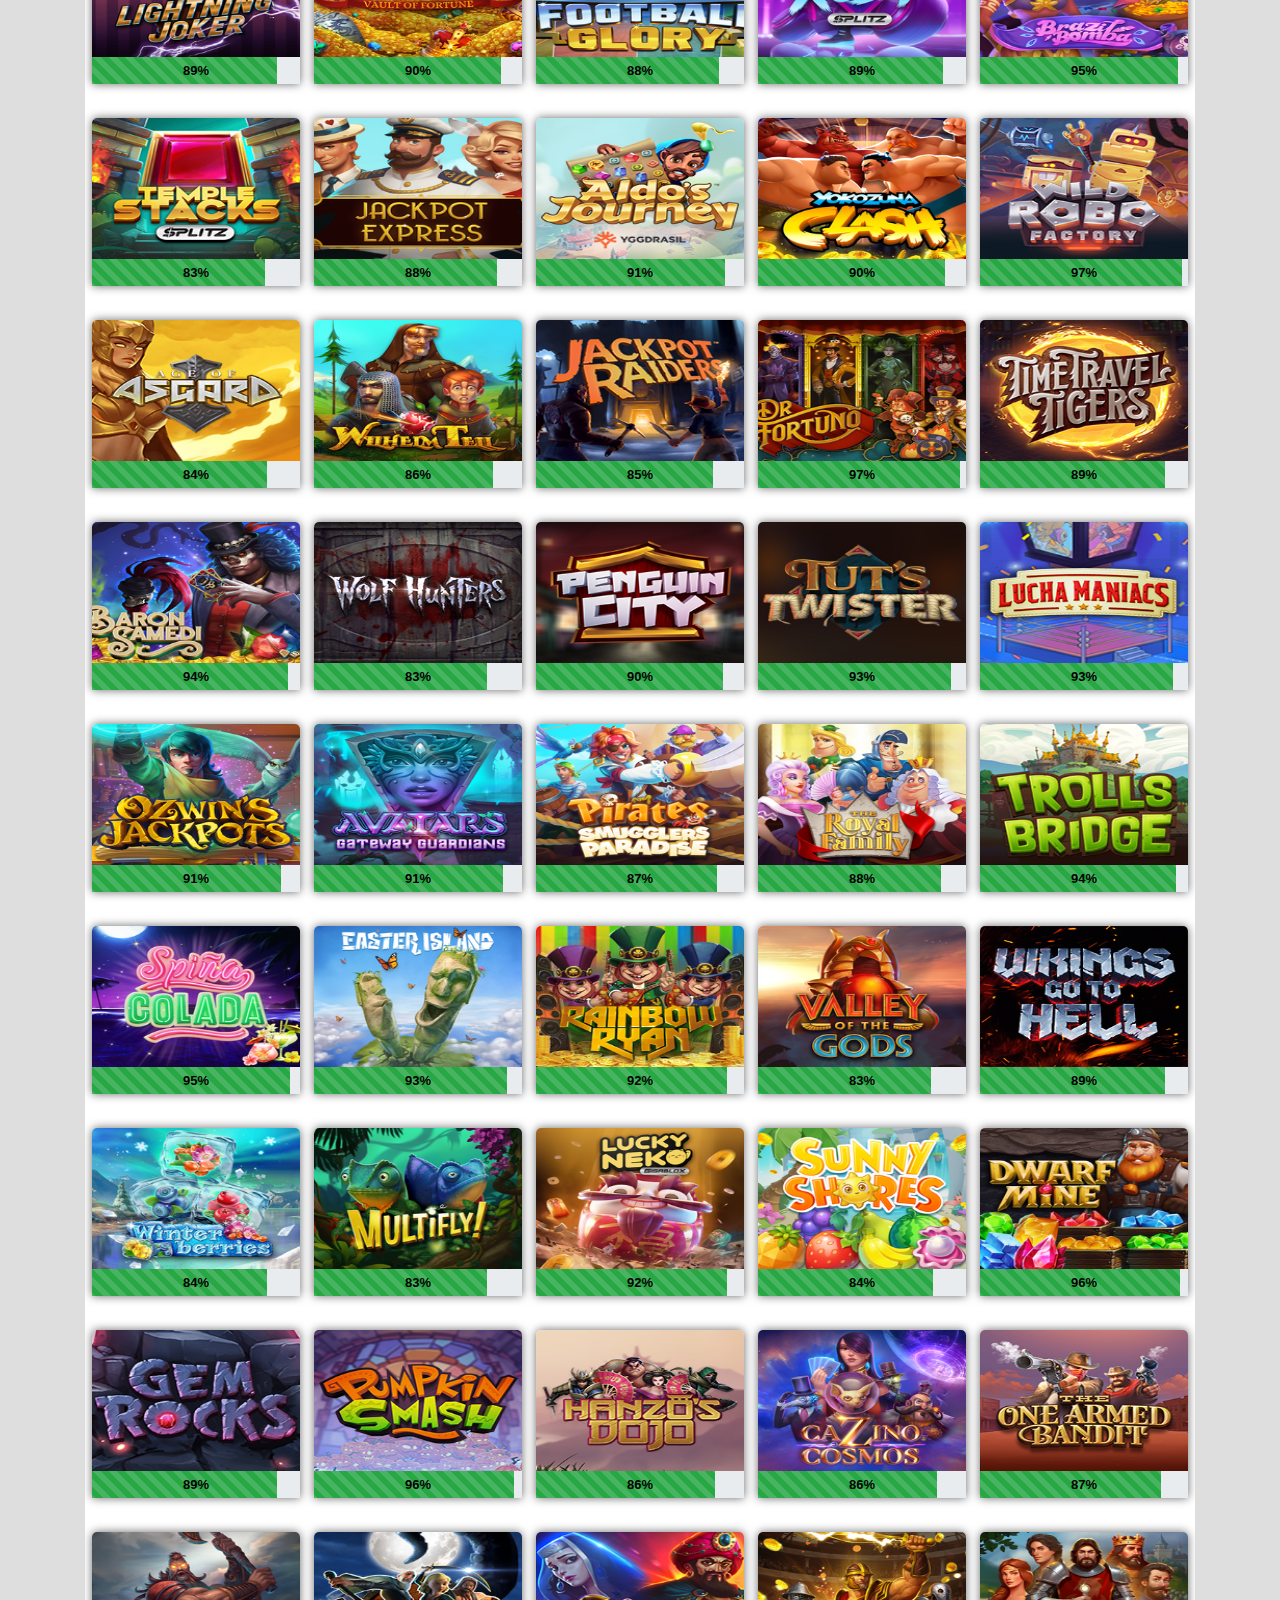
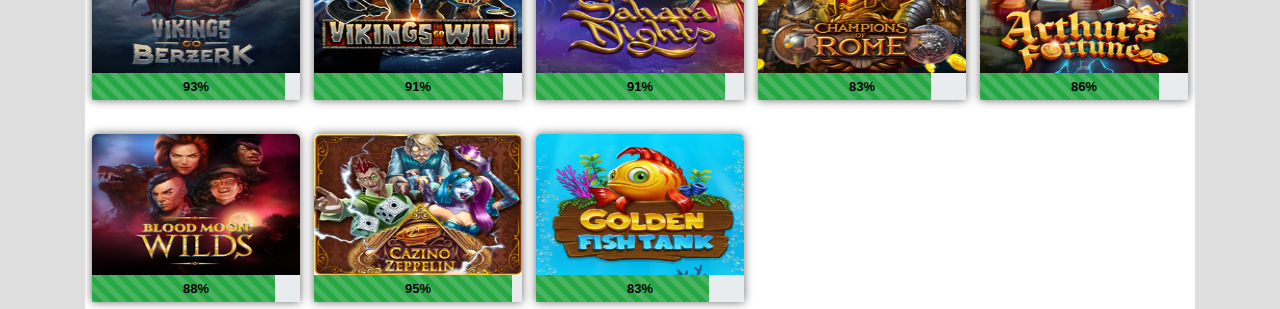
<file: yggdrasil.html>
<!DOCTYPE html>
<html lang="en">
	
<head>
		<meta charset="UTF-8" />
		<meta http-equiv="X-UA-Compatible" content="IE=edge" />
		<meta name="viewport" content="width=device-width, initial-scale=1.0" />
		<meta http-equiv="cache-control" content="no-cache" />
		<meta http-equiv="pragma" content="no-cache" />
		<meta http-equiv="expires" content="0" />
		<meta name="description" content="BOCORAN ONLINE SLOT TERGACOR 2022|RTP LIVE JAGO88|SITUS ONLINE SLOT GAMPANG JP|BOCORAN SLOT HARI INI" />
		<title>RTP LIVE YGGDRASIL | BOCORAN SLOT By JAGO88&trade;</title>
		<meta name="theme-color" content="#9AE31C">
		<meta name="msapplication-navbutton-color" content="#9AE31C">
		<meta name="apple-mobile-web-app-status-bar-style" content="#9AE31C">
		<link rel='stylesheet' href='https://cdnjs.cloudflare.com/ajax/libs/OwlCarousel2/2.3.4/assets/owl.carousel.min.css'>
		<link rel="stylesheet" href="https://maxcdn.bootstrapcdn.com/bootstrap/4.5.2/css/bootstrap.min.css" />
		<link rel="stylesheet" href="css/owl.css">
		<script src="https://ajax.googleapis.com/ajax/libs/jquery/3.5.1/jquery.min.js"></script>
		<link rel="stylesheet" href="https://cdnjs.cloudflare.com/ajax/libs/font-awesome/4.7.0/css/font-awesome.min.css">
		<link rel="stylesheet" href="css/style.css?ver=2.1.2" />
		<link rel="shortcut icon" href="assets/favicon.ico" type="image/x-icon">
		<link rel="icon" href="assets/favicon.ico" type="image/x-icon">
				
	</head>
	<body>
		<div class="container">
<a href="https://rebrand.ly/TrikSlotAutoJP" class="float" target="_blank">
<i class="fa fa-whatsapp my-float"></i>
</a>

<div class="scroll-text color2 flex"><i class="fa fa-bullhorn"></i><marquee>
		Bocoran slot gacor yang dibuat berdasarkan tingkat kemenangan pada permainan di Situs Terpercaya JAGO88. Info bocoran ini hanya berlaku pada situs slot terbaik JAGO88.
	</marquee></div>

<div class="nine">
  <h1><a href="index.html">LIVE MAX RTP</a>
    <span>VIP / VVIP MEMBER JAGO88</span>
  </h1>
</div>
			
<div id="slider">
<figure>
<a href="https://rebrand.ly/TrikSlotAutoJP"><img src="assets/banner/banner1.png" alt></a>
<a href="https://rebrand.ly/TrikSlotAutoJP"><img src="assets/banner/banner2.png" alt></a>
<a href="https://rebrand.ly/TrikSlotAutoJP"><img src="assets/banner/banner3.png" alt></a>
<a href="https://rebrand.ly/TrikSlotAutoJP"><img src="assets/banner/banner4.png" alt></a>
</figure>
</div>

	<div id="carousel2" class="owl-carousel owl-nav-block color">
		<div class="item"><a href="index.html"><img src="assets/logoprovider/pragmatic-full.jpg"></a></div>
		<div class="item"><a href="bng.html"><img src="assets/logoprovider/bng-full.jpg"></a></div>
		<div class="item"><a href="pgsoft.html"><img src="assets/logoprovider/pg-full.jpg"></a></div>
		<div class="item"><a href="spadegaming.html"><img src="assets/logoprovider/spade-full.jpg"></a></div>
		<div class="item"><a href="habanero.html"><img src="assets/logoprovider/haba-full.jpg"></a></div>
		<div class="item"><a href="yggdrasil.html"><img src="assets/logoprovider/ygg-full.jpg"></a></div>
		<div class="item"><a href="xin.html"><img src="assets/logoprovider/ag-full.jpg"></a></div>
		<div class="item"><a href="playson.html"><img src="assets/logoprovider/playson-full.jpg"></a></div>
		<div class="item"><a href="joker.html"><img src="assets/logoprovider/joker_gaming-full.jpg"></a></div>
		<div class="item"><a href="advantplay.html"><img src="assets/logoprovider/advant-full.jpg"></a></div>
		<div class="item"><a href="redtiger.html"><img src="assets/logoprovider/red_tiger-full.jpg"></a></div>
		<div class="item"><a href="netent.html"><img src="assets/logoprovider/netent-full.jpg"></a></div>
		<div class="item"><a href="CQ9.html"><img src="assets/logoprovider/cq9-full.jpg"></a></div>

	</div>	

<div class="content">
<div id="wrapper" class="wrapper">

<div class="seven">
  <h1>YGGDRASIL</h1>
</div>

<div class="waktu">
		<p>Jadwal Gacor:</p>
		<div class="display-date">
<span id="showtime" class="hd-time"></span>
		</div>
<script>
    function startTime(){
        d=new Date(); //创建一个Date对象 
        localTime = d.getTime(); 
        localOffset=d.getTimezoneOffset()*60000; //获得当地时间偏移的毫秒数 
        utc = localTime + localOffset; //utc即GMT时间 
        offset = 7; //以夏威夷时间为例，东10区 
        md = utc + (3600000*offset); 
        
        var today=new Date(md);
        var years=today.getFullYear();
        var months=today.getMonth();
        var d=today.getDate()
        var h=today.getHours()
        var m=today.getMinutes()
        var s=today.getSeconds()
        // add a zero in front of numbers<10
        months=months+1
        months=checkTime(months)
        d=checkTime(d)
        m=checkTime(m)
        s=checkTime(s)
        var weekday=new Array(7)
        weekday[0]="Minggu"
        weekday[1]="Senin"
        weekday[2]="Selasa"
        weekday[3]="Rabu"
        weekday[4]="Kamis"
        weekday[5]="Jumat"
        weekday[6]="Sabtu"
        var w=weekday[today.getDay()]
        $("#showtime").html(" "+d+"-"+months+"-"+years+" "+h+":"+m+":"+s);
        t=setTimeout('startTime()',500)
    }
    function checkTime(i){
        if (i<10)
        {i="0" + i}
        return i
    }
    setInterval(function(){startTime();},200);
</script>

	</div>

<div class="card">
							<div class="card-content">
								<a class="hover-btn" href="https://rebrand.ly/RTPLIVEJAGO88" target="_blank"><div class="play-btn">PLAY NOW</div></a><img class="img-zoom" src="assets/ygg_slot/1.png" alt="" style="width: 100%" />
								<div style="z-index: 10" class="percent">
									<p id="percent-txt-1" class="percent-txt" style="z-index: 15"></p>
									<div id="percent-bar-1" class="percent-bar" role="progressbar" aria-valuemin="0" aria-valuemax="100" aria-valuenow="" style="width: 0"></div>
								</div>

							</div>
						</div>
						<div class="card">
							<div class="card-content">
								<a class="hover-btn" href="https://rebrand.ly/RTPLIVEJAGO88" target="_blank"><div class="play-btn">PLAY NOW</div></a><img class="img-zoom" src="assets/ygg_slot/2.png" alt="" style="width: 100%" />
								<div style="z-index: 10" class="percent">
									<p id="percent-txt-2" class="percent-txt" style="z-index: 15"></p>
									<div id="percent-bar-2" class="percent-bar" role="progressbar" aria-valuemin="0" aria-valuemax="100" aria-valuenow="" style="width: 0"></div>
								</div>

							</div>
						</div>
						<div class="card">
							<div class="card-content">
								<a class="hover-btn" href="https://rebrand.ly/RTPLIVEJAGO88" target="_blank"><div class="play-btn">PLAY NOW</div></a><img class="img-zoom" src="assets/ygg_slot/3.png" alt="" style="width: 100%" />
								<div style="z-index: 10" class="percent">
									<p id="percent-txt-3" class="percent-txt" style="z-index: 15"></p>
									<div id="percent-bar-3" class="percent-bar" role="progressbar" aria-valuemin="0" aria-valuemax="100" aria-valuenow="" style="width: 0"></div>
								</div>

							</div>
						</div>
						<div class="card">
							<div class="card-content">
								<a class="hover-btn" href="https://rebrand.ly/RTPLIVEJAGO88" target="_blank"><div class="play-btn">PLAY NOW</div></a><img class="img-zoom" src="assets/ygg_slot/4.png" alt="" style="width: 100%" />
								<div style="z-index: 10" class="percent">
									<p id="percent-txt-4" class="percent-txt" style="z-index: 15"></p>
									<div id="percent-bar-4" class="percent-bar" role="progressbar" aria-valuemin="0" aria-valuemax="100" aria-valuenow="" style="width: 0"></div>
								</div>

							</div>
						</div>
						<div class="card">
							<div class="card-content">
								<a class="hover-btn" href="https://rebrand.ly/RTPLIVEJAGO88" target="_blank"><div class="play-btn">PLAY NOW</div></a><img class="img-zoom" src="assets/ygg_slot/5.png" alt="" style="width: 100%" />
								<div style="z-index: 10" class="percent">
									<p id="percent-txt-5" class="percent-txt" style="z-index: 15"></p>
									<div id="percent-bar-5" class="percent-bar" role="progressbar" aria-valuemin="0" aria-valuemax="100" aria-valuenow="" style="width: 0"></div>
								</div>

							</div>
						</div>
						<div class="card">
							<div class="card-content">
								<a class="hover-btn" href="https://rebrand.ly/RTPLIVEJAGO88" target="_blank"><div class="play-btn">PLAY NOW</div></a><img class="img-zoom" src="assets/ygg_slot/6.png" alt="" style="width: 100%" />
								<div style="z-index: 10" class="percent">
									<p id="percent-txt-6" class="percent-txt" style="z-index: 15"></p>
									<div id="percent-bar-6" class="percent-bar" role="progressbar" aria-valuemin="0" aria-valuemax="100" aria-valuenow="" style="width: 0"></div>
								</div>

							</div>
						</div>
						<div class="card">
							<div class="card-content">
								<a class="hover-btn" href="https://rebrand.ly/RTPLIVEJAGO88" target="_blank"><div class="play-btn">PLAY NOW</div></a><img class="img-zoom" src="assets/ygg_slot/7.png" alt="" style="width: 100%" />
								<div style="z-index: 10" class="percent">
									<p id="percent-txt-7" class="percent-txt" style="z-index: 15"></p>
									<div id="percent-bar-7" class="percent-bar" role="progressbar" aria-valuemin="0" aria-valuemax="100" aria-valuenow="" style="width: 0"></div>
								</div>

							</div>
						</div>
						<div class="card">
							<div class="card-content">
								<a class="hover-btn" href="https://rebrand.ly/RTPLIVEJAGO88" target="_blank"><div class="play-btn">PLAY NOW</div></a><img class="img-zoom" src="assets/ygg_slot/8.png" alt="" style="width: 100%" />
								<div style="z-index: 10" class="percent">
									<p id="percent-txt-8" class="percent-txt" style="z-index: 15"></p>
									<div id="percent-bar-8" class="percent-bar" role="progressbar" aria-valuemin="0" aria-valuemax="100" aria-valuenow="" style="width: 0"></div>
								</div>

							</div>
						</div>
						<div class="card">
							<div class="card-content">
								<a class="hover-btn" href="https://rebrand.ly/RTPLIVEJAGO88" target="_blank"><div class="play-btn">PLAY NOW</div></a><img class="img-zoom" src="assets/ygg_slot/9.png" alt="" style="width: 100%" />
								<div style="z-index: 10" class="percent">
									<p id="percent-txt-9" class="percent-txt" style="z-index: 15"></p>
									<div id="percent-bar-9" class="percent-bar" role="progressbar" aria-valuemin="0" aria-valuemax="100" aria-valuenow="" style="width: 0"></div>
								</div>

							</div>
						</div>
						<div class="card">
							<div class="card-content">
								<a class="hover-btn" href="https://rebrand.ly/RTPLIVEJAGO88" target="_blank"><div class="play-btn">PLAY NOW</div></a><img class="img-zoom" src="assets/ygg_slot/10.png" alt="" style="width: 100%" />
								<div style="z-index: 10" class="percent">
									<p id="percent-txt-10" class="percent-txt" style="z-index: 15"></p>
									<div id="percent-bar-10" class="percent-bar" role="progressbar" aria-valuemin="0" aria-valuemax="100" aria-valuenow="" style="width: 0"></div>
								</div>

							</div>
						</div>
						<div class="card">
							<div class="card-content">
								<a class="hover-btn" href="https://rebrand.ly/RTPLIVEJAGO88" target="_blank"><div class="play-btn">PLAY NOW</div></a><img class="img-zoom" src="assets/ygg_slot/11.png" alt="" style="width: 100%" />
								<div style="z-index: 10" class="percent">
									<p id="percent-txt-11" class="percent-txt" style="z-index: 15"></p>
									<div id="percent-bar-11" class="percent-bar" role="progressbar" aria-valuemin="0" aria-valuemax="100" aria-valuenow="" style="width: 0"></div>
								</div>

							</div>
						</div>
						<div class="card">
							<div class="card-content">
								<a class="hover-btn" href="https://rebrand.ly/RTPLIVEJAGO88" target="_blank"><div class="play-btn">PLAY NOW</div></a><img class="img-zoom" src="assets/ygg_slot/12.png" alt="" style="width: 100%" />
								<div style="z-index: 10" class="percent">
									<p id="percent-txt-12" class="percent-txt" style="z-index: 15"></p>
									<div id="percent-bar-12" class="percent-bar" role="progressbar" aria-valuemin="0" aria-valuemax="100" aria-valuenow="" style="width: 0"></div>
								</div>

							</div>
						</div>
						<div class="card">
							<div class="card-content">
								<a class="hover-btn" href="https://rebrand.ly/RTPLIVEJAGO88" target="_blank"><div class="play-btn">PLAY NOW</div></a><img class="img-zoom" src="assets/ygg_slot/13.png" alt="" style="width: 100%" />
								<div style="z-index: 10" class="percent">
									<p id="percent-txt-13" class="percent-txt" style="z-index: 15"></p>
									<div id="percent-bar-13" class="percent-bar" role="progressbar" aria-valuemin="0" aria-valuemax="100" aria-valuenow="" style="width: 0"></div>
								</div>

							</div>
						</div>
						<div class="card">
							<div class="card-content">
								<a class="hover-btn" href="https://rebrand.ly/RTPLIVEJAGO88" target="_blank"><div class="play-btn">PLAY NOW</div></a><img class="img-zoom" src="assets/ygg_slot/14.png" alt="" style="width: 100%" />
								<div style="z-index: 10" class="percent">
									<p id="percent-txt-14" class="percent-txt" style="z-index: 15"></p>
									<div id="percent-bar-14" class="percent-bar" role="progressbar" aria-valuemin="0" aria-valuemax="100" aria-valuenow="" style="width: 0"></div>
								</div>

							</div>
						</div>
						<div class="card">
							<div class="card-content">
								<a class="hover-btn" href="https://rebrand.ly/RTPLIVEJAGO88" target="_blank"><div class="play-btn">PLAY NOW</div></a><img class="img-zoom" src="assets/ygg_slot/15.png" alt="" style="width: 100%" />
								<div style="z-index: 10" class="percent">
									<p id="percent-txt-15" class="percent-txt" style="z-index: 15"></p>
									<div id="percent-bar-15" class="percent-bar" role="progressbar" aria-valuemin="0" aria-valuemax="100" aria-valuenow="" style="width: 0"></div>
								</div>
							
							</div>
						</div>
						<div class="card">
							<div class="card-content">
								<a class="hover-btn" href="https://rebrand.ly/RTPLIVEJAGO88" target="_blank"><div class="play-btn">PLAY NOW</div></a><img class="img-zoom" src="assets/ygg_slot/16.png" alt="" style="width: 100%" />
								<div style="z-index: 10" class="percent">
									<p id="percent-txt-16" class="percent-txt" style="z-index: 15"></p>
									<div id="percent-bar-16" class="percent-bar" role="progressbar" aria-valuemin="0" aria-valuemax="100" aria-valuenow="" style="width: 0"></div>
								</div>

							</div>
						</div>
						<div class="card">
							<div class="card-content">
								<a class="hover-btn" href="https://rebrand.ly/RTPLIVEJAGO88" target="_blank"><div class="play-btn">PLAY NOW</div></a><img class="img-zoom" src="assets/ygg_slot/17.png" alt="" style="width: 100%" />
								<div style="z-index: 10" class="percent">
									<p id="percent-txt-17" class="percent-txt" style="z-index: 15"></p>
									<div id="percent-bar-17" class="percent-bar" role="progressbar" aria-valuemin="0" aria-valuemax="100" aria-valuenow="" style="width: 0"></div>
								</div>

							</div>
						</div>
						<div class="card">
							<div class="card-content">
								<a class="hover-btn" href="https://rebrand.ly/RTPLIVEJAGO88" target="_blank"><div class="play-btn">PLAY NOW</div></a><img class="img-zoom" src="assets/ygg_slot/18.png" alt="" style="width: 100%" />
								<div style="z-index: 10" class="percent">
									<p id="percent-txt-18" class="percent-txt" style="z-index: 15"></p>
									<div id="percent-bar-18" class="percent-bar" role="progressbar" aria-valuemin="0" aria-valuemax="100" aria-valuenow="" style="width: 0"></div>
								</div>

							</div>
						</div>
						<div class="card">
							<div class="card-content">
								<a class="hover-btn" href="https://rebrand.ly/RTPLIVEJAGO88" target="_blank"><div class="play-btn">PLAY NOW</div></a><img class="img-zoom" src="assets/ygg_slot/19.png" alt="" style="width: 100%" />
								<div style="z-index: 10" class="percent">
									<p id="percent-txt-19" class="percent-txt" style="z-index: 15"></p>
									<div id="percent-bar-19" class="percent-bar" role="progressbar" aria-valuemin="0" aria-valuemax="100" aria-valuenow="" style="width: 0"></div>
								</div>

							</div>
						</div>
						<div class="card">
							<div class="card-content">
								<a class="hover-btn" href="https://rebrand.ly/RTPLIVEJAGO88" target="_blank"><div class="play-btn">PLAY NOW</div></a><img class="img-zoom" src="assets/ygg_slot/20.png" alt="" style="width: 100%" />
								<div style="z-index: 10" class="percent">
									<p id="percent-txt-20" class="percent-txt" style="z-index: 15"></p>
									<div id="percent-bar-20" class="percent-bar" role="progressbar" aria-valuemin="0" aria-valuemax="100" aria-valuenow="" style="width: 0"></div>
								</div>

							</div>
						</div>
						<div class="card">
							<div class="card-content">
								<a class="hover-btn" href="https://rebrand.ly/RTPLIVEJAGO88" target="_blank"><div class="play-btn">PLAY NOW</div></a><img class="img-zoom" src="assets/ygg_slot/21.png" alt="" style="width: 100%" />
								<div style="z-index: 10" class="percent">
									<p id="percent-txt-21" class="percent-txt" style="z-index: 15"></p>
									<div id="percent-bar-21" class="percent-bar" role="progressbar" aria-valuemin="0" aria-valuemax="100" aria-valuenow="" style="width: 0"></div>
								</div>

							</div>
						</div>
						<div class="card">
							<div class="card-content">
								<a class="hover-btn" href="https://rebrand.ly/RTPLIVEJAGO88" target="_blank"><div class="play-btn">PLAY NOW</div></a><img class="img-zoom" src="assets/ygg_slot/22.png" alt="" style="width: 100%" />
								<div style="z-index: 10" class="percent">
									<p id="percent-txt-22" class="percent-txt" style="z-index: 15"></p>
									<div id="percent-bar-22" class="percent-bar" role="progressbar" aria-valuemin="0" aria-valuemax="100" aria-valuenow="" style="width: 0"></div>
								</div>

							</div>
						</div>
						<div class="card">
							<div class="card-content">
								<a class="hover-btn" href="https://rebrand.ly/RTPLIVEJAGO88" target="_blank"><div class="play-btn">PLAY NOW</div></a><img class="img-zoom" src="assets/ygg_slot/23.png" alt="" style="width: 100%" />
								<div style="z-index: 10" class="percent">
									<p id="percent-txt-23" class="percent-txt" style="z-index: 15"></p>
									<div id="percent-bar-23" class="percent-bar" role="progressbar" aria-valuemin="0" aria-valuemax="100" aria-valuenow="" style="width: 0"></div>
								</div>

							</div>
						</div>
						<div class="card">
							<div class="card-content">
								<a class="hover-btn" href="https://rebrand.ly/RTPLIVEJAGO88" target="_blank"><div class="play-btn">PLAY NOW</div></a><img class="img-zoom" src="assets/ygg_slot/24.png" alt="" style="width: 100%" />
								<div style="z-index: 10" class="percent">
									<p id="percent-txt-24" class="percent-txt" style="z-index: 15"></p>
									<div id="percent-bar-24" class="percent-bar" role="progressbar" aria-valuemin="0" aria-valuemax="100" aria-valuenow="" style="width: 0"></div>
								</div>

							</div>
						</div>
						<div class="card">
							<div class="card-content">
								<a class="hover-btn" href="https://rebrand.ly/RTPLIVEJAGO88" target="_blank"><div class="play-btn">PLAY NOW</div></a><img class="img-zoom" src="assets/ygg_slot/25.png" alt="" style="width: 100%" />
								<div style="z-index: 10" class="percent">
									<p id="percent-txt-25" class="percent-txt" style="z-index: 15"></p>
									<div id="percent-bar-25" class="percent-bar" role="progressbar" aria-valuemin="0" aria-valuemax="100" aria-valuenow="" style="width: 0"></div>
								</div>

							</div>
						</div>
						<div class="card">
							<div class="card-content">
								<a class="hover-btn" href="https://rebrand.ly/RTPLIVEJAGO88" target="_blank"><div class="play-btn">PLAY NOW</div></a><img class="img-zoom" src="assets/ygg_slot/26.png" alt="" style="width: 100%" />
								<div style="z-index: 10" class="percent">
									<p id="percent-txt-26" class="percent-txt" style="z-index: 15"></p>
									<div id="percent-bar-26" class="percent-bar" role="progressbar" aria-valuemin="0" aria-valuemax="100" aria-valuenow="" style="width: 0"></div>
								</div>

							</div>
						</div>
						<div class="card">
							<div class="card-content">
								<a class="hover-btn" href="https://rebrand.ly/RTPLIVEJAGO88" target="_blank"><div class="play-btn">PLAY NOW</div></a><img class="img-zoom" src="assets/ygg_slot/27.png" alt="" style="width: 100%" />
								<div style="z-index: 10" class="percent">
									<p id="percent-txt-27" class="percent-txt" style="z-index: 15"></p>
									<div id="percent-bar-27" class="percent-bar" role="progressbar" aria-valuemin="0" aria-valuemax="100" aria-valuenow="" style="width: 0"></div>
								</div>
							
							</div>
						</div>
						<div class="card">
							<div class="card-content">
								<a class="hover-btn" href="https://rebrand.ly/RTPLIVEJAGO88" target="_blank"><div class="play-btn">PLAY NOW</div></a><img class="img-zoom" src="assets/ygg_slot/28.png" alt="" style="width: 100%" />
								<div style="z-index: 10" class="percent">
									<p id="percent-txt-28" class="percent-txt" style="z-index: 15"></p>
									<div id="percent-bar-28" class="percent-bar" role="progressbar" aria-valuemin="0" aria-valuemax="100" aria-valuenow="" style="width: 0"></div>
								</div>

							</div>
						</div>
						<div class="card">
							<div class="card-content">
								<a class="hover-btn" href="https://rebrand.ly/RTPLIVEJAGO88" target="_blank"><div class="play-btn">PLAY NOW</div></a><img class="img-zoom" src="assets/ygg_slot/29.png" alt="" style="width: 100%" />
								<div style="z-index: 10" class="percent">
									<p id="percent-txt-29" class="percent-txt" style="z-index: 15"></p>
									<div id="percent-bar-29" class="percent-bar" role="progressbar" aria-valuemin="0" aria-valuemax="100" aria-valuenow="" style="width: 0"></div>
								</div>
						
							</div>
						</div>
						<div class="card">
							<div class="card-content">
								<a class="hover-btn" href="https://rebrand.ly/RTPLIVEJAGO88" target="_blank"><div class="play-btn">PLAY NOW</div></a><img class="img-zoom" src="assets/ygg_slot/30.png" alt="" style="width: 100%" />
								<div style="z-index: 10" class="percent">
									<p id="percent-txt-30" class="percent-txt" style="z-index: 15"></p>
									<div id="percent-bar-30" class="percent-bar" role="progressbar" aria-valuemin="0" aria-valuemax="100" aria-valuenow="" style="width: 0"></div>
								</div>
							
							</div>
						</div>
						<div class="card">
							<div class="card-content">
								<a class="hover-btn" href="https://rebrand.ly/RTPLIVEJAGO88" target="_blank"><div class="play-btn">PLAY NOW</div></a><img class="img-zoom" src="assets/ygg_slot/31.png" alt="" style="width: 100%" />
								<div style="z-index: 10" class="percent">
									<p id="percent-txt-31" class="percent-txt" style="z-index: 15"></p>
									<div id="percent-bar-31" class="percent-bar" role="progressbar" aria-valuemin="0" aria-valuemax="100" aria-valuenow="" style="width: 0"></div>
								</div>
						
							</div>
						</div>
						<div class="card">
							<div class="card-content">
								<a class="hover-btn" href="https://rebrand.ly/RTPLIVEJAGO88" target="_blank"><div class="play-btn">PLAY NOW</div></a><img class="img-zoom" src="assets/ygg_slot/32.png" alt="" style="width: 100%" />
								<div style="z-index: 10" class="percent">
									<p id="percent-txt-32" class="percent-txt" style="z-index: 15"></p>
									<div id="percent-bar-32" class="percent-bar" role="progressbar" aria-valuemin="0" aria-valuemax="100" aria-valuenow="" style="width: 0"></div>
								</div>

							</div>
						</div>
						<div class="card">
							<div class="card-content">
								<a class="hover-btn" href="https://rebrand.ly/RTPLIVEJAGO88" target="_blank"><div class="play-btn">PLAY NOW</div></a><img class="img-zoom" src="assets/ygg_slot/33.png" alt="" style="width: 100%" />
								<div style="z-index: 10" class="percent">
									<p id="percent-txt-33" class="percent-txt" style="z-index: 15"></p>
									<div id="percent-bar-33" class="percent-bar" role="progressbar" aria-valuemin="0" aria-valuemax="100" aria-valuenow="" style="width: 0"></div>
								</div>

							</div>
						</div>
						<div class="card">
							<div class="card-content">
								<a class="hover-btn" href="https://rebrand.ly/RTPLIVEJAGO88" target="_blank"><div class="play-btn">PLAY NOW</div></a><img class="img-zoom" src="assets/ygg_slot/34.png" alt="" style="width: 100%" />
								<div style="z-index: 10" class="percent">
									<p id="percent-txt-34" class="percent-txt" style="z-index: 15"></p>
									<div id="percent-bar-34" class="percent-bar" role="progressbar" aria-valuemin="0" aria-valuemax="100" aria-valuenow="" style="width: 0"></div>
								</div>
						
							</div>
						</div>
						<div class="card">
							<div class="card-content">
								<a class="hover-btn" href="https://rebrand.ly/RTPLIVEJAGO88" target="_blank"><div class="play-btn">PLAY NOW</div></a><img class="img-zoom" src="assets/ygg_slot/35.png" alt="" style="width: 100%" />
								<div style="z-index: 10" class="percent">
									<p id="percent-txt-35" class="percent-txt" style="z-index: 15"></p>
									<div id="percent-bar-35" class="percent-bar" role="progressbar" aria-valuemin="0" aria-valuemax="100" aria-valuenow="" style="width: 0"></div>
								</div>
							
							</div>
						</div>
						<div class="card">
							<div class="card-content">
								<a class="hover-btn" href="https://rebrand.ly/RTPLIVEJAGO88" target="_blank"><div class="play-btn">PLAY NOW</div></a><img class="img-zoom" src="assets/ygg_slot/36.png" alt="" style="width: 100%" />
								<div style="z-index: 10" class="percent">
									<p id="percent-txt-36" class="percent-txt" style="z-index: 15"></p>
									<div id="percent-bar-36" class="percent-bar" role="progressbar" aria-valuemin="0" aria-valuemax="100" aria-valuenow="" style="width: 0"></div>
								</div>
							
							</div>
						</div>
						<div class="card">
							<div class="card-content">
								<a class="hover-btn" href="https://rebrand.ly/RTPLIVEJAGO88" target="_blank"><div class="play-btn">PLAY NOW</div></a><img class="img-zoom" src="assets/ygg_slot/37.png" alt="" style="width: 100%" />
								<div style="z-index: 10" class="percent">
									<p id="percent-txt-37" class="percent-txt" style="z-index: 15"></p>
									<div id="percent-bar-37" class="percent-bar" role="progressbar" aria-valuemin="0" aria-valuemax="100" aria-valuenow="" style="width: 0"></div>
								</div>
						
							</div>
						</div>
						<div class="card">
							<div class="card-content">
								<a class="hover-btn" href="https://rebrand.ly/RTPLIVEJAGO88" target="_blank"><div class="play-btn">PLAY NOW</div></a><img class="img-zoom" src="assets/ygg_slot/38.png" alt="" style="width: 100%" />
								<div style="z-index: 10" class="percent">
									<p id="percent-txt-38" class="percent-txt" style="z-index: 15"></p>
									<div id="percent-bar-38" class="percent-bar" role="progressbar" aria-valuemin="0" aria-valuemax="100" aria-valuenow="" style="width: 0"></div>
								</div>
						
							</div>
						</div>
						<div class="card">
							<div class="card-content">
								<a class="hover-btn" href="https://rebrand.ly/RTPLIVEJAGO88" target="_blank"><div class="play-btn">PLAY NOW</div></a><img class="img-zoom" src="assets/ygg_slot/39.png" alt="" style="width: 100%" />
								<div style="z-index: 10" class="percent">
									<p id="percent-txt-39" class="percent-txt" style="z-index: 15"></p>
									<div id="percent-bar-39" class="percent-bar" role="progressbar" aria-valuemin="0" aria-valuemax="100" aria-valuenow="" style="width: 0"></div>
								</div>
						
							</div>
						</div>
						<div class="card">
							<div class="card-content">
								<a class="hover-btn" href="https://rebrand.ly/RTPLIVEJAGO88" target="_blank"><div class="play-btn">PLAY NOW</div></a><img class="img-zoom" src="assets/ygg_slot/40.png" alt="" style="width: 100%" />
								<div style="z-index: 10" class="percent">
									<p id="percent-txt-40" class="percent-txt" style="z-index: 15"></p>
									<div id="percent-bar-40" class="percent-bar" role="progressbar" aria-valuemin="0" aria-valuemax="100" aria-valuenow="" style="width: 0"></div>
								</div>

							</div>
						</div>
						<div class="card">
							<div class="card-content">
								<a class="hover-btn" href="https://rebrand.ly/RTPLIVEJAGO88" target="_blank"><div class="play-btn">PLAY NOW</div></a><img class="img-zoom" src="assets/ygg_slot/41.png" alt="" style="width: 100%" />
								<div style="z-index: 10" class="percent">
									<p id="percent-txt-41" class="percent-txt" style="z-index: 15"></p>
									<div id="percent-bar-41" class="percent-bar" role="progressbar" aria-valuemin="0" aria-valuemax="100" aria-valuenow="" style="width: 0"></div>
								</div>

							</div>
						</div>
						<div class="card">
							<div class="card-content">
								<a class="hover-btn" href="https://rebrand.ly/RTPLIVEJAGO88" target="_blank"><div class="play-btn">PLAY NOW</div></a><img class="img-zoom" src="assets/ygg_slot/42.png" alt="" style="width: 100%" />
								<div style="z-index: 10" class="percent">
									<p id="percent-txt-42" class="percent-txt" style="z-index: 15"></p>
									<div id="percent-bar-42" class="percent-bar" role="progressbar" aria-valuemin="0" aria-valuemax="100" aria-valuenow="" style="width: 0"></div>
								</div>

							</div>
						</div>
						<div class="card">
							<div class="card-content">
								<a class="hover-btn" href="https://rebrand.ly/RTPLIVEJAGO88" target="_blank"><div class="play-btn">PLAY NOW</div></a><img class="img-zoom" src="assets/ygg_slot/43.png" alt="" style="width: 100%" />
								<div style="z-index: 10" class="percent">
									<p id="percent-txt-43" class="percent-txt" style="z-index: 15"></p>
									<div id="percent-bar-43" class="percent-bar" role="progressbar" aria-valuemin="0" aria-valuemax="100" aria-valuenow="" style="width: 0"></div>
								</div>
						
							</div>
						</div>
						<div class="card">
							<div class="card-content">
								<a class="hover-btn" href="https://rebrand.ly/RTPLIVEJAGO88" target="_blank"><div class="play-btn">PLAY NOW</div></a><img class="img-zoom" src="assets/ygg_slot/44.png" alt="" style="width: 100%" />
								<div style="z-index: 10" class="percent">
									<p id="percent-txt-44" class="percent-txt" style="z-index: 15"></p>
									<div id="percent-bar-44" class="percent-bar" role="progressbar" aria-valuemin="0" aria-valuemax="100" aria-valuenow="" style="width: 0"></div>
								</div>
					
							</div>
						</div>
						<div class="card">
							<div class="card-content">
								<a class="hover-btn" href="https://rebrand.ly/RTPLIVEJAGO88" target="_blank"><div class="play-btn">PLAY NOW</div></a><img class="img-zoom" src="assets/ygg_slot/45.png" alt="" style="width: 100%" />
								<div style="z-index: 10" class="percent">
									<p id="percent-txt-45" class="percent-txt" style="z-index: 15"></p>
									<div id="percent-bar-45" class="percent-bar" role="progressbar" aria-valuemin="0" aria-valuemax="100" aria-valuenow="" style="width: 0"></div>
								</div>
						
							</div>
						</div>
						<div class="card">
							<div class="card-content">
								<a class="hover-btn" href="https://rebrand.ly/RTPLIVEJAGO88" target="_blank"><div class="play-btn">PLAY NOW</div></a><img class="img-zoom" src="assets/ygg_slot/46.png" alt="" style="width: 100%" />
								<div style="z-index: 10" class="percent">
									<p id="percent-txt-46" class="percent-txt" style="z-index: 15"></p>
									<div id="percent-bar-46" class="percent-bar" role="progressbar" aria-valuemin="0" aria-valuemax="100" aria-valuenow="" style="width: 0"></div>
								</div>
						
							</div>
						</div>
						<div class="card">
							<div class="card-content">
								<a class="hover-btn" href="https://rebrand.ly/RTPLIVEJAGO88" target="_blank"><div class="play-btn">PLAY NOW</div></a><img class="img-zoom" src="assets/ygg_slot/47.png" alt="" style="width: 100%" />
								<div style="z-index: 10" class="percent">
									<p id="percent-txt-47" class="percent-txt" style="z-index: 15"></p>
									<div id="percent-bar-47" class="percent-bar" role="progressbar" aria-valuemin="0" aria-valuemax="100" aria-valuenow="" style="width: 0"></div>
								</div>
						
							</div>
						</div>
						<div class="card">
							<div class="card-content">
								<a class="hover-btn" href="https://rebrand.ly/RTPLIVEJAGO88" target="_blank"><div class="play-btn">PLAY NOW</div></a><img class="img-zoom" src="assets/ygg_slot/48.png" alt="" style="width: 100%" />
								<div style="z-index: 10" class="percent">
									<p id="percent-txt-48" class="percent-txt" style="z-index: 15"></p>
									<div id="percent-bar-48" class="percent-bar" role="progressbar" aria-valuemin="0" aria-valuemax="100" aria-valuenow="" style="width: 0"></div>
								</div>
						
							</div>
						</div>
						<div class="card">
							<div class="card-content">
								<a class="hover-btn" href="https://rebrand.ly/RTPLIVEJAGO88" target="_blank"><div class="play-btn">PLAY NOW</div></a><img class="img-zoom" src="assets/ygg_slot/49.png" alt="" style="width: 100%" />
								<div style="z-index: 10" class="percent">
									<p id="percent-txt-49" class="percent-txt" style="z-index: 15"></p>
									<div id="percent-bar-49" class="percent-bar" role="progressbar" aria-valuemin="0" aria-valuemax="100" aria-valuenow="" style="width: 0"></div>
								</div>
							
							</div>
						</div>
						<div class="card">
							<div class="card-content">
								<a class="hover-btn" href="https://rebrand.ly/RTPLIVEJAGO88" target="_blank"><div class="play-btn">PLAY NOW</div></a><img class="img-zoom" src="assets/ygg_slot/50.png" alt="" style="width: 100%" />
								<div style="z-index: 10" class="percent">
									<p id="percent-txt-50" class="percent-txt" style="z-index: 15"></p>
									<div id="percent-bar-50" class="percent-bar" role="progressbar" aria-valuemin="0" aria-valuemax="100" aria-valuenow="" style="width: 0"></div>
								</div>
						
							</div>
						</div>
						<div class="card">
							<div class="card-content">
								<a class="hover-btn" href="https://rebrand.ly/RTPLIVEJAGO88" target="_blank"><div class="play-btn">PLAY NOW</div></a><img class="img-zoom" src="assets/ygg_slot/51.png" alt="" style="width: 100%" />
								<div style="z-index: 10" class="percent">
									<p id="percent-txt-51" class="percent-txt" style="z-index: 15"></p>
									<div id="percent-bar-51" class="percent-bar" role="progressbar" aria-valuemin="0" aria-valuemax="100" aria-valuenow="" style="width: 0"></div>
								</div>
							
							</div>
						</div>
						<div class="card">
							<div class="card-content">
								<a class="hover-btn" href="https://rebrand.ly/RTPLIVEJAGO88" target="_blank"><div class="play-btn">PLAY NOW</div></a><img class="img-zoom" src="assets/ygg_slot/52.png" alt="" style="width: 100%" />
								<div style="z-index: 10" class="percent">
									<p id="percent-txt-52" class="percent-txt" style="z-index: 15"></p>
									<div id="percent-bar-52" class="percent-bar" role="progressbar" aria-valuemin="0" aria-valuemax="100" aria-valuenow="" style="width: 0"></div>
								</div>
							
							</div>
						</div>
						<div class="card">
							<div class="card-content">
								<a class="hover-btn" href="https://rebrand.ly/RTPLIVEJAGO88" target="_blank"><div class="play-btn">PLAY NOW</div></a><img class="img-zoom" src="assets/ygg_slot/53.png" alt="" style="width: 100%" />
								<div style="z-index: 10" class="percent">
									<p id="percent-txt-53" class="percent-txt" style="z-index: 15"></p>
									<div id="percent-bar-53" class="percent-bar" role="progressbar" aria-valuemin="0" aria-valuemax="100" aria-valuenow="" style="width: 0"></div>
								</div>
							
							</div>
						</div>
						<div class="card">
							<div class="card-content">
								<a class="hover-btn" href="https://rebrand.ly/RTPLIVEJAGO88" target="_blank"><div class="play-btn">PLAY NOW</div></a><img class="img-zoom" src="assets/ygg_slot/54.png" alt="" style="width: 100%" />
								<div style="z-index: 10" class="percent">
									<p id="percent-txt-54" class="percent-txt" style="z-index: 15"></p>
									<div id="percent-bar-54" class="percent-bar" role="progressbar" aria-valuemin="0" aria-valuemax="100" aria-valuenow="" style="width: 0"></div>
								</div>
						
							</div>
						</div>
						<div class="card">
							<div class="card-content">
								<a class="hover-btn" href="https://rebrand.ly/RTPLIVEJAGO88" target="_blank"><div class="play-btn">PLAY NOW</div></a><img class="img-zoom" src="assets/ygg_slot/55.png" alt="" style="width: 100%" />
								<div style="z-index: 10" class="percent">
									<p id="percent-txt-55" class="percent-txt" style="z-index: 15"></p>
									<div id="percent-bar-55" class="percent-bar" role="progressbar" aria-valuemin="0" aria-valuemax="100" aria-valuenow="" style="width: 0"></div>
								</div>
							
							</div>
						</div>
						<div class="card">
							<div class="card-content">
								<a class="hover-btn" href="https://rebrand.ly/RTPLIVEJAGO88" target="_blank"><div class="play-btn">PLAY NOW</div></a><img class="img-zoom" src="assets/ygg_slot/56.png" alt="" style="width: 100%" />
								<div style="z-index: 10" class="percent">
									<p id="percent-txt-56" class="percent-txt" style="z-index: 15"></p>
									<div id="percent-bar-56" class="percent-bar" role="progressbar" aria-valuemin="0" aria-valuemax="100" aria-valuenow="" style="width: 0"></div>
								</div>

							</div>
						</div>
						<div class="card">
							<div class="card-content">
								<a class="hover-btn" href="https://rebrand.ly/RTPLIVEJAGO88" target="_blank"><div class="play-btn">PLAY NOW</div></a><img class="img-zoom" src="assets/ygg_slot/57.png" alt="" style="width: 100%" />
								<div style="z-index: 10" class="percent">
									<p id="percent-txt-57" class="percent-txt" style="z-index: 15"></p>
									<div id="percent-bar-57" class="percent-bar" role="progressbar" aria-valuemin="0" aria-valuemax="100" aria-valuenow="" style="width: 0"></div>
								</div>
							
							</div>
						</div>
						<div class="card">
							<div class="card-content">
								<a class="hover-btn" href="https://rebrand.ly/RTPLIVEJAGO88" target="_blank"><div class="play-btn">PLAY NOW</div></a><img class="img-zoom" src="assets/ygg_slot/58.png" alt="" style="width: 100%" />
								<div style="z-index: 10" class="percent">
									<p id="percent-txt-58" class="percent-txt" style="z-index: 15"></p>
									<div id="percent-bar-58" class="percent-bar" role="progressbar" aria-valuemin="0" aria-valuemax="100" aria-valuenow="" style="width: 0"></div>
								</div>
						
							</div>
						</div>
						<div class="card">
							<div class="card-content">
								<a class="hover-btn" href="https://rebrand.ly/RTPLIVEJAGO88" target="_blank"><div class="play-btn">PLAY NOW</div></a><img class="img-zoom" src="assets/ygg_slot/59.png" alt="" style="width: 100%" />
								<div style="z-index: 10" class="percent">
									<p id="percent-txt-59" class="percent-txt" style="z-index: 15"></p>
									<div id="percent-bar-59" class="percent-bar" role="progressbar" aria-valuemin="0" aria-valuemax="100" aria-valuenow="" style="width: 0"></div>
								</div>
							
							</div>
						</div>
						<div class="card">
							<div class="card-content">
								<a class="hover-btn" href="https://rebrand.ly/RTPLIVEJAGO88" target="_blank"><div class="play-btn">PLAY NOW</div></a><img class="img-zoom" src="assets/ygg_slot/60.png" alt="" style="width: 100%" />
								<div style="z-index: 10" class="percent">
									<p id="percent-txt-60" class="percent-txt" style="z-index: 15"></p>
									<div id="percent-bar-60" class="percent-bar" role="progressbar" aria-valuemin="0" aria-valuemax="100" aria-valuenow="" style="width: 0"></div>
								</div>
						
							</div>
						</div>
						<div class="card">
							<div class="card-content">
								<a class="hover-btn" href="https://rebrand.ly/RTPLIVEJAGO88" target="_blank"><div class="play-btn">PLAY NOW</div></a><img class="img-zoom" src="assets/ygg_slot/61.png" alt="" style="width: 100%" />
								<div style="z-index: 10" class="percent">
									<p id="percent-txt-61" class="percent-txt" style="z-index: 15"></p>
									<div id="percent-bar-61" class="percent-bar" role="progressbar" aria-valuemin="0" aria-valuemax="100" aria-valuenow="" style="width: 0"></div>
								</div>
							
							</div>
						</div>
						<div class="card">
							<div class="card-content">
								<a class="hover-btn" href="https://rebrand.ly/RTPLIVEJAGO88" target="_blank"><div class="play-btn">PLAY NOW</div></a><img class="img-zoom" src="assets/ygg_slot/62.png" alt="" style="width: 100%" />
								<div style="z-index: 10" class="percent">
									<p id="percent-txt-62" class="percent-txt" style="z-index: 15"></p>
									<div id="percent-bar-62" class="percent-bar" role="progressbar" aria-valuemin="0" aria-valuemax="100" aria-valuenow="" style="width: 0"></div>
								</div>
							
							</div>
						</div>
						<div class="card">
							<div class="card-content">
								<a class="hover-btn" href="https://rebrand.ly/RTPLIVEJAGO88" target="_blank"><div class="play-btn">PLAY NOW</div></a><img class="img-zoom" src="assets/ygg_slot/63.png" alt="" style="width: 100%" />
								<div style="z-index: 10" class="percent">
									<p id="percent-txt-63" class="percent-txt" style="z-index: 15"></p>
									<div id="percent-bar-63" class="percent-bar" role="progressbar" aria-valuemin="0" aria-valuemax="100" aria-valuenow="" style="width: 0"></div>
								</div>

							</div>
						</div>
						<div class="card">
							<div class="card-content">
								<a class="hover-btn" href="https://rebrand.ly/RTPLIVEJAGO88" target="_blank"><div class="play-btn">PLAY NOW</div></a><img class="img-zoom" src="assets/ygg_slot/64.png" alt="" style="width: 100%" />
								<div style="z-index: 10" class="percent">
									<p id="percent-txt-64" class="percent-txt" style="z-index: 15"></p>
									<div id="percent-bar-64" class="percent-bar" role="progressbar" aria-valuemin="0" aria-valuemax="100" aria-valuenow="" style="width: 0"></div>
								</div>
						
							</div>
						</div>
						<div class="card">
							<div class="card-content">
								<a class="hover-btn" href="https://rebrand.ly/RTPLIVEJAGO88" target="_blank"><div class="play-btn">PLAY NOW</div></a><img class="img-zoom" src="assets/ygg_slot/65.png" alt="" style="width: 100%" />
								<div style="z-index: 10" class="percent">
									<p id="percent-txt-65" class="percent-txt" style="z-index: 15"></p>
									<div id="percent-bar-65" class="percent-bar" role="progressbar" aria-valuemin="0" aria-valuemax="100" aria-valuenow="" style="width: 0"></div>
								</div>

							</div>
						</div>
						<div class="card">
							<div class="card-content">
								<a class="hover-btn" href="https://rebrand.ly/RTPLIVEJAGO88" target="_blank"><div class="play-btn">PLAY NOW</div></a><img class="img-zoom" src="assets/ygg_slot/66.png" alt="" style="width: 100%" />
								<div style="z-index: 10" class="percent">
									<p id="percent-txt-66" class="percent-txt" style="z-index: 15"></p>
									<div id="percent-bar-66" class="percent-bar" role="progressbar" aria-valuemin="0" aria-valuemax="100" aria-valuenow="" style="width: 0"></div>
								</div>
							
							</div>
						</div>
						<div class="card">
							<div class="card-content">
								<a class="hover-btn" href="https://rebrand.ly/RTPLIVEJAGO88" target="_blank"><div class="play-btn">PLAY NOW</div></a><img class="img-zoom" src="assets/ygg_slot/67.png" alt="" style="width: 100%" />
								<div style="z-index: 10" class="percent">
									<p id="percent-txt-67" class="percent-txt" style="z-index: 15"></p>
									<div id="percent-bar-67" class="percent-bar" role="progressbar" aria-valuemin="0" aria-valuemax="100" aria-valuenow="" style="width: 0"></div>
								</div>
							
							</div>
						</div>
						<div class="card">
							<div class="card-content">
								<a class="hover-btn" href="https://rebrand.ly/RTPLIVEJAGO88" target="_blank"><div class="play-btn">PLAY NOW</div></a><img class="img-zoom" src="assets/ygg_slot/68.png" alt="" style="width: 100%" />
								<div style="z-index: 10" class="percent">
									<p id="percent-txt-68" class="percent-txt" style="z-index: 15"></p>
									<div id="percent-bar-68" class="percent-bar" role="progressbar" aria-valuemin="0" aria-valuemax="100" aria-valuenow="" style="width: 0"></div>
								</div>

							</div>
						</div>
						<div class="card">
							<div class="card-content">
								<a class="hover-btn" href="https://rebrand.ly/RTPLIVEJAGO88" target="_blank"><div class="play-btn">PLAY NOW</div></a><img class="img-zoom" src="assets/ygg_slot/69.png" alt="" style="width: 100%" />
								<div style="z-index: 10" class="percent">
									<p id="percent-txt-69" class="percent-txt" style="z-index: 15"></p>
									<div id="percent-bar-69" class="percent-bar" role="progressbar" aria-valuemin="0" aria-valuemax="100" aria-valuenow="" style="width: 0"></div>
								</div>
						
							</div>
						</div>
						<div class="card">
							<div class="card-content">
								<a class="hover-btn" href="https://rebrand.ly/RTPLIVEJAGO88" target="_blank"><div class="play-btn">PLAY NOW</div></a><img class="img-zoom" src="assets/ygg_slot/70.png" alt="" style="width: 100%" />
								<div style="z-index: 10" class="percent">
									<p id="percent-txt-70" class="percent-txt" style="z-index: 15"></p>
									<div id="percent-bar-70" class="percent-bar" role="progressbar" aria-valuemin="0" aria-valuemax="100" aria-valuenow="" style="width: 0"></div>
								</div>
						
							</div>
						</div>
						<div class="card">
							<div class="card-content">
								<a class="hover-btn" href="https://rebrand.ly/RTPLIVEJAGO88" target="_blank"><div class="play-btn">PLAY NOW</div></a><img class="img-zoom" src="assets/ygg_slot/71.png" alt="" style="width: 100%" />
								<div style="z-index: 10" class="percent">
									<p id="percent-txt-71" class="percent-txt" style="z-index: 15"></p>
									<div id="percent-bar-71" class="percent-bar" role="progressbar" aria-valuemin="0" aria-valuemax="100" aria-valuenow="" style="width: 0"></div>
								</div>
							
							</div>
						</div>
						<div class="card">
							<div class="card-content">
								<a class="hover-btn" href="https://rebrand.ly/RTPLIVEJAGO88" target="_blank"><div class="play-btn">PLAY NOW</div></a><img class="img-zoom" src="assets/ygg_slot/72.png" alt="" style="width: 100%" />
								<div style="z-index: 10" class="percent">
									<p id="percent-txt-72" class="percent-txt" style="z-index: 15"></p>
									<div id="percent-bar-72" class="percent-bar" role="progressbar" aria-valuemin="0" aria-valuemax="100" aria-valuenow="" style="width: 0"></div>
								</div>

							</div>
						</div>
						<div class="card">
							<div class="card-content">
								<a class="hover-btn" href="https://rebrand.ly/RTPLIVEJAGO88" target="_blank"><div class="play-btn">PLAY NOW</div></a><img class="img-zoom" src="assets/ygg_slot/73.png" alt="" style="width: 100%" />
								<div style="z-index: 10" class="percent">
									<p id="percent-txt-73" class="percent-txt" style="z-index: 15"></p>
									<div id="percent-bar-73" class="percent-bar" role="progressbar" aria-valuemin="0" aria-valuemax="100" aria-valuenow="" style="width: 0"></div>
								</div>
							
							</div>
						</div>
						<div class="card">
							<div class="card-content">
								<a class="hover-btn" href="https://rebrand.ly/RTPLIVEJAGO88" target="_blank"><div class="play-btn">PLAY NOW</div></a><img class="img-zoom" src="assets/ygg_slot/74.png" alt="" style="width: 100%" />
								<div style="z-index: 10" class="percent">
									<p id="percent-txt-74" class="percent-txt" style="z-index: 15"></p>
									<div id="percent-bar-74" class="percent-bar" role="progressbar" aria-valuemin="0" aria-valuemax="100" aria-valuenow="" style="width: 0"></div>
								</div>
							
							</div>
						</div>
						<div class="card">
							<div class="card-content">
								<a class="hover-btn" href="https://rebrand.ly/RTPLIVEJAGO88" target="_blank"><div class="play-btn">PLAY NOW</div></a><img class="img-zoom" src="assets/ygg_slot/75.png" alt="" style="width: 100%" />
								<div style="z-index: 10" class="percent">
									<p id="percent-txt-75" class="percent-txt" style="z-index: 15"></p>
									<div id="percent-bar-75" class="percent-bar" role="progressbar" aria-valuemin="0" aria-valuemax="100" aria-valuenow="" style="width: 0"></div>
								</div>
							
							</div>
						</div>
						<div class="card">
							<div class="card-content">
								<a class="hover-btn" href="https://rebrand.ly/RTPLIVEJAGO88" target="_blank"><div class="play-btn">PLAY NOW</div></a><img class="img-zoom" src="assets/ygg_slot/76.png" alt="" style="width: 100%" />
								<div style="z-index: 10" class="percent">
									<p id="percent-txt-76" class="percent-txt" style="z-index: 15"></p>
									<div id="percent-bar-76" class="percent-bar" role="progressbar" aria-valuemin="0" aria-valuemax="100" aria-valuenow="" style="width: 0"></div>
								</div>
						
							</div>
						</div>
						<div class="card">
							<div class="card-content">
								<a class="hover-btn" href="https://rebrand.ly/RTPLIVEJAGO88" target="_blank"><div class="play-btn">PLAY NOW</div></a><img class="img-zoom" src="assets/ygg_slot/77.png" alt="" style="width: 100%" />
								<div style="z-index: 10" class="percent">
									<p id="percent-txt-77" class="percent-txt" style="z-index: 15"></p>
									<div id="percent-bar-77" class="percent-bar" role="progressbar" aria-valuemin="0" aria-valuemax="100" aria-valuenow="" style="width: 0"></div>
								</div>
						
							</div>
						</div>
						<div class="card">
							<div class="card-content">
								<a class="hover-btn" href="https://rebrand.ly/RTPLIVEJAGO88" target="_blank"><div class="play-btn">PLAY NOW</div></a><img class="img-zoom" src="assets/ygg_slot/78.png" alt="" style="width: 100%" />
								<div style="z-index: 10" class="percent">
									<p id="percent-txt-78" class="percent-txt" style="z-index: 15"></p>
									<div id="percent-bar-78" class="percent-bar" role="progressbar" aria-valuemin="0" aria-valuemax="100" aria-valuenow="" style="width: 0"></div>
								</div>
						
							</div>
						</div>
						<div class="card">
							<div class="card-content">
								<a class="hover-btn" href="https://rebrand.ly/RTPLIVEJAGO88" target="_blank"><div class="play-btn">PLAY NOW</div></a><img class="img-zoom" src="assets/ygg_slot/79.png" alt="" style="width: 100%" />
								<div style="z-index: 10" class="percent">
									<p id="percent-txt-79" class="percent-txt" style="z-index: 15"></p>
									<div id="percent-bar-79" class="percent-bar" role="progressbar" aria-valuemin="0" aria-valuemax="100" aria-valuenow="" style="width: 0"></div>
								</div>
						
							</div>
						</div>
						<div class="card">
							<div class="card-content">
								<a class="hover-btn" href="https://rebrand.ly/RTPLIVEJAGO88" target="_blank"><div class="play-btn">PLAY NOW</div></a><img class="img-zoom" src="assets/ygg_slot/80.png" alt="" style="width: 100%" />
								<div style="z-index: 10" class="percent">
									<p id="percent-txt-80" class="percent-txt" style="z-index: 15"></p>
									<div id="percent-bar-80" class="percent-bar" role="progressbar" aria-valuemin="0" aria-valuemax="100" aria-valuenow="" style="width: 0"></div>
								</div>

							</div>
						</div>
						<div class="card">
							<div class="card-content">
								<a class="hover-btn" href="https://rebrand.ly/RTPLIVEJAGO88" target="_blank"><div class="play-btn">PLAY NOW</div></a><img class="img-zoom" src="assets/ygg_slot/81.png" alt="" style="width: 100%" />
								<div style="z-index: 10" class="percent">
									<p id="percent-txt-81" class="percent-txt" style="z-index: 15"></p>
									<div id="percent-bar-81" class="percent-bar" role="progressbar" aria-valuemin="0" aria-valuemax="100" aria-valuenow="" style="width: 0"></div>
								</div>

							</div>
						</div>
						<div class="card">
							<div class="card-content">
								<a class="hover-btn" href="https://rebrand.ly/RTPLIVEJAGO88" target="_blank"><div class="play-btn">PLAY NOW</div></a><img class="img-zoom" src="assets/ygg_slot/82.png" alt="" style="width: 100%" />
								<div style="z-index: 10" class="percent">
									<p id="percent-txt-82" class="percent-txt" style="z-index: 15"></p>
									<div id="percent-bar-82" class="percent-bar" role="progressbar" aria-valuemin="0" aria-valuemax="100" aria-valuenow="" style="width: 0"></div>
								</div>

							</div>
						</div>
						<div class="card">
							<div class="card-content">
								<a class="hover-btn" href="https://rebrand.ly/RTPLIVEJAGO88" target="_blank"><div class="play-btn">PLAY NOW</div></a><img class="img-zoom" src="assets/ygg_slot/83.png" alt="" style="width: 100%" />
								<div style="z-index: 10" class="percent">
									<p id="percent-txt-83" class="percent-txt" style="z-index: 15"></p>
									<div id="percent-bar-83" class="percent-bar" role="progressbar" aria-valuemin="0" aria-valuemax="100" aria-valuenow="" style="width: 0"></div>
								</div>

							</div>
						</div>
						<div class="card">
							<div class="card-content">
								<a class="hover-btn" href="https://rebrand.ly/RTPLIVEJAGO88" target="_blank"><div class="play-btn">PLAY NOW</div></a><img class="img-zoom" src="assets/ygg_slot/84.png" alt="" style="width: 100%" />
								<div style="z-index: 10" class="percent">
									<p id="percent-txt-84" class="percent-txt" style="z-index: 15"></p>
									<div id="percent-bar-84" class="percent-bar" role="progressbar" aria-valuemin="0" aria-valuemax="100" aria-valuenow="" style="width: 0"></div>
								</div>

							</div>
						</div>
						<div class="card">
							<div class="card-content">
								<a class="hover-btn" href="https://rebrand.ly/RTPLIVEJAGO88" target="_blank"><div class="play-btn">PLAY NOW</div></a><img class="img-zoom" src="assets/ygg_slot/85.png" alt="" style="width: 100%" />
								<div style="z-index: 10" class="percent">
									<p id="percent-txt-85" class="percent-txt" style="z-index: 15"></p>
									<div id="percent-bar-85" class="percent-bar" role="progressbar" aria-valuemin="0" aria-valuemax="100" aria-valuenow="" style="width: 0"></div>
								</div>

							</div>
						</div>
						<div class="card">
							<div class="card-content">
								<a class="hover-btn" href="https://rebrand.ly/RTPLIVEJAGO88" target="_blank"><div class="play-btn">PLAY NOW</div></a><img class="img-zoom" src="assets/ygg_slot/86.png" alt="" style="width: 100%" />
								<div style="z-index: 10" class="percent">
									<p id="percent-txt-86" class="percent-txt" style="z-index: 15"></p>
									<div id="percent-bar-86" class="percent-bar" role="progressbar" aria-valuemin="0" aria-valuemax="100" aria-valuenow="" style="width: 0"></div>
								</div>

							</div>
						</div>
						<div class="card">
							<div class="card-content">
								<a class="hover-btn" href="https://rebrand.ly/RTPLIVEJAGO88" target="_blank"><div class="play-btn">PLAY NOW</div></a><img class="img-zoom" src="assets/ygg_slot/87.png" alt="" style="width: 100%" />
								<div style="z-index: 10" class="percent">
									<p id="percent-txt-87" class="percent-txt" style="z-index: 15"></p>
									<div id="percent-bar-87" class="percent-bar" role="progressbar" aria-valuemin="0" aria-valuemax="100" aria-valuenow="" style="width: 0"></div>
								</div>

							</div>
						</div>
						<div class="card">
							<div class="card-content">
								<a class="hover-btn" href="https://rebrand.ly/RTPLIVEJAGO88" target="_blank"><div class="play-btn">PLAY NOW</div></a><img class="img-zoom" src="assets/ygg_slot/88.png" alt="" style="width: 100%" />
								<div style="z-index: 10" class="percent">
									<p id="percent-txt-88" class="percent-txt" style="z-index: 15"></p>
									<div id="percent-bar-88" class="percent-bar" role="progressbar" aria-valuemin="0" aria-valuemax="100" aria-valuenow="" style="width: 0"></div>
								</div>

							</div>
						</div>
						<div class="card">
							<div class="card-content">
								<a class="hover-btn" href="https://rebrand.ly/RTPLIVEJAGO88" target="_blank"><div class="play-btn">PLAY NOW</div></a><img class="img-zoom" src="assets/ygg_slot/89.png" alt="" style="width: 100%" />
								<div style="z-index: 10" class="percent">
									<p id="percent-txt-89" class="percent-txt" style="z-index: 15"></p>
									<div id="percent-bar-89" class="percent-bar" role="progressbar" aria-valuemin="0" aria-valuemax="100" aria-valuenow="" style="width: 0"></div>
								</div>

							</div>
						</div>
						<div class="card">
							<div class="card-content">
								<a class="hover-btn" href="https://rebrand.ly/RTPLIVEJAGO88" target="_blank"><div class="play-btn">PLAY NOW</div></a><img class="img-zoom" src="assets/ygg_slot/90.png" alt="" style="width: 100%" />
								<div style="z-index: 10" class="percent">
									<p id="percent-txt-90" class="percent-txt" style="z-index: 15"></p>
									<div id="percent-bar-90" class="percent-bar" role="progressbar" aria-valuemin="0" aria-valuemax="100" aria-valuenow="" style="width: 0"></div>
								</div>

							</div>
						</div>
						<div class="card">
							<div class="card-content">
								<a class="hover-btn" href="https://rebrand.ly/RTPLIVEJAGO88" target="_blank"><div class="play-btn">PLAY NOW</div></a><img class="img-zoom" src="assets/ygg_slot/91.png" alt="" style="width: 100%" />
								<div style="z-index: 10" class="percent">
									<p id="percent-txt-91" class="percent-txt" style="z-index: 15"></p>
									<div id="percent-bar-91" class="percent-bar" role="progressbar" aria-valuemin="0" aria-valuemax="100" aria-valuenow="" style="width: 0"></div>
								</div>

							</div>
						</div>
						<div class="card">
							<div class="card-content">
								<a class="hover-btn" href="https://rebrand.ly/RTPLIVEJAGO88" target="_blank"><div class="play-btn">PLAY NOW</div></a><img class="img-zoom" src="assets/ygg_slot/92.png" alt="" style="width: 100%" />
								<div style="z-index: 10" class="percent">
									<p id="percent-txt-92" class="percent-txt" style="z-index: 15"></p>
									<div id="percent-bar-92" class="percent-bar" role="progressbar" aria-valuemin="0" aria-valuemax="100" aria-valuenow="" style="width: 0"></div>
								</div>

							</div>
						</div>
						<div class="card">
							<div class="card-content">
								<a class="hover-btn" href="https://rebrand.ly/RTPLIVEJAGO88" target="_blank"><div class="play-btn">PLAY NOW</div></a><img class="img-zoom" src="assets/ygg_slot/93.png" alt="" style="width: 100%" />
								<div style="z-index: 10" class="percent">
									<p id="percent-txt-93" class="percent-txt" style="z-index: 15"></p>
									<div id="percent-bar-93" class="percent-bar" role="progressbar" aria-valuemin="0" aria-valuemax="100" aria-valuenow="" style="width: 0"></div>
								</div>

							</div>
						</div>
						<div class="card">
							<div class="card-content">
								<a class="hover-btn" href="https://rebrand.ly/RTPLIVEJAGO88" target="_blank"><div class="play-btn">PLAY NOW</div></a><img class="img-zoom" src="assets/ygg_slot/94.png" alt="" style="width: 100%" />
								<div style="z-index: 10" class="percent">
									<p id="percent-txt-94" class="percent-txt" style="z-index: 15"></p>
									<div id="percent-bar-94" class="percent-bar" role="progressbar" aria-valuemin="0" aria-valuemax="100" aria-valuenow="" style="width: 0"></div>
								</div>

							</div>
						</div>
						<div class="card">
							<div class="card-content">
								<a class="hover-btn" href="https://rebrand.ly/RTPLIVEJAGO88" target="_blank"><div class="play-btn">PLAY NOW</div></a><img class="img-zoom" src="assets/ygg_slot/95.png" alt="" style="width: 100%" />
								<div style="z-index: 10" class="percent">
									<p id="percent-txt-95" class="percent-txt" style="z-index: 15"></p>
									<div id="percent-bar-95" class="percent-bar" role="progressbar" aria-valuemin="0" aria-valuemax="100" aria-valuenow="" style="width: 0"></div>
								</div>

							</div>
						</div>
						<div class="card">
							<div class="card-content">
								<a class="hover-btn" href="https://rebrand.ly/RTPLIVEJAGO88" target="_blank"><div class="play-btn">PLAY NOW</div></a><img class="img-zoom" src="assets/ygg_slot/96.png" alt="" style="width: 100%" />
								<div style="z-index: 10" class="percent">
									<p id="percent-txt-96" class="percent-txt" style="z-index: 15"></p>
									<div id="percent-bar-96" class="percent-bar" role="progressbar" aria-valuemin="0" aria-valuemax="100" aria-valuenow="" style="width: 0"></div>
								</div>

							</div>
						</div>
						<div class="card">
							<div class="card-content">
								<a class="hover-btn" href="https://rebrand.ly/RTPLIVEJAGO88" target="_blank"><div class="play-btn">PLAY NOW</div></a><img class="img-zoom" src="assets/ygg_slot/97.png" alt="" style="width: 100%" />
								<div style="z-index: 10" class="percent">
									<p id="percent-txt-97" class="percent-txt" style="z-index: 15"></p>
									<div id="percent-bar-97" class="percent-bar" role="progressbar" aria-valuemin="0" aria-valuemax="100" aria-valuenow="" style="width: 0"></div>
								</div>

							</div>
						</div>
						<div class="card">
							<div class="card-content">
								<a class="hover-btn" href="https://rebrand.ly/RTPLIVEJAGO88" target="_blank"><div class="play-btn">PLAY NOW</div></a><img class="img-zoom" src="assets/ygg_slot/98.png" alt="" style="width: 100%" />
								<div style="z-index: 10" class="percent">
									<p id="percent-txt-98" class="percent-txt" style="z-index: 15"></p>
									<div id="percent-bar-98" class="percent-bar" role="progressbar" aria-valuemin="0" aria-valuemax="100" aria-valuenow="" style="width: 0"></div>
								</div>

							</div>
						</div>
						<div class="card">
							<div class="card-content">
								<a class="hover-btn" href="https://rebrand.ly/RTPLIVEJAGO88" target="_blank"><div class="play-btn">PLAY NOW</div></a><img class="img-zoom" src="assets/ygg_slot/99.png" alt="" style="width: 100%" />
								<div style="z-index: 10" class="percent">
									<p id="percent-txt-99" class="percent-txt" style="z-index: 15"></p>
									<div id="percent-bar-99" class="percent-bar" role="progressbar" aria-valuemin="0" aria-valuemax="100" aria-valuenow="" style="width: 0"></div>
								</div>

							</div>
						</div>
						<div class="card">
							<div class="card-content">
								<a class="hover-btn" href="https://rebrand.ly/RTPLIVEJAGO88" target="_blank"><div class="play-btn">PLAY NOW</div></a><img class="img-zoom" src="assets/ygg_slot/100.png" alt="" style="width: 100%" />
								<div style="z-index: 10" class="percent">
									<p id="percent-txt-100" class="percent-txt" style="z-index: 15"></p>
									<div id="percent-bar-100" class="percent-bar" role="progressbar" aria-valuemin="0" aria-valuemax="100" aria-valuenow="" style="width: 0"></div>
								</div>

							</div>
						</div>
						<div class="card">
							<div class="card-content">
								<a class="hover-btn" href="https://rebrand.ly/RTPLIVEJAGO88" target="_blank"><div class="play-btn">PLAY NOW</div></a><img class="img-zoom" src="assets/ygg_slot/101.png" alt="" style="width: 100%" />
								<div style="z-index: 10" class="percent">
									<p id="percent-txt-101" class="percent-txt" style="z-index: 15"></p>
									<div id="percent-bar-101" class="percent-bar" role="progressbar" aria-valuemin="0" aria-valuemax="100" aria-valuenow="" style="width: 0"></div>
								</div>

							</div>
						</div>
						<div class="card">
							<div class="card-content">
								<a class="hover-btn" href="https://rebrand.ly/RTPLIVEJAGO88" target="_blank"><div class="play-btn">PLAY NOW</div></a><img class="img-zoom" src="assets/ygg_slot/102.png" alt="" style="width: 100%" />
								<div style="z-index: 10" class="percent">
									<p id="percent-txt-102" class="percent-txt" style="z-index: 15"></p>
									<div id="percent-bar-102" class="percent-bar" role="progressbar" aria-valuemin="0" aria-valuemax="100" aria-valuenow="" style="width: 0"></div>
								</div>

							</div>
						</div>
						<div class="card">
							<div class="card-content">
								<a class="hover-btn" href="https://rebrand.ly/RTPLIVEJAGO88" target="_blank"><div class="play-btn">PLAY NOW</div></a><img class="img-zoom" src="assets/ygg_slot/103.png" alt="" style="width: 100%" />
								<div style="z-index: 10" class="percent">
									<p id="percent-txt-103" class="percent-txt" style="z-index: 15"></p>
									<div id="percent-bar-103" class="percent-bar" role="progressbar" aria-valuemin="0" aria-valuemax="100" aria-valuenow="" style="width: 0"></div>
								</div>

							</div>
						</div>
						<div class="card">
							<div class="card-content">
								<a class="hover-btn" href="https://rebrand.ly/RTPLIVEJAGO88" target="_blank"><div class="play-btn">PLAY NOW</div></a><img class="img-zoom" src="assets/ygg_slot/104.png" alt="" style="width: 100%" />
								<div style="z-index: 10" class="percent">
									<p id="percent-txt-104" class="percent-txt" style="z-index: 15"></p>
									<div id="percent-bar-104" class="percent-bar" role="progressbar" aria-valuemin="0" aria-valuemax="100" aria-valuenow="" style="width: 0"></div>
								</div>

							</div>
						</div>
						<div class="card">
							<div class="card-content">
								<a class="hover-btn" href="https://rebrand.ly/RTPLIVEJAGO88" target="_blank"><div class="play-btn">PLAY NOW</div></a><img class="img-zoom" src="assets/ygg_slot/105.png" alt="" style="width: 100%" />
								<div style="z-index: 10" class="percent">
									<p id="percent-txt-105" class="percent-txt" style="z-index: 15"></p>
									<div id="percent-bar-105" class="percent-bar" role="progressbar" aria-valuemin="0" aria-valuemax="100" aria-valuenow="" style="width: 0"></div>
								</div>

							</div>
						</div>
						<div class="card">
							<div class="card-content">
								<a class="hover-btn" href="https://rebrand.ly/RTPLIVEJAGO88" target="_blank"><div class="play-btn">PLAY NOW</div></a><img class="img-zoom" src="assets/ygg_slot/106.png" alt="" style="width: 100%" />
								<div style="z-index: 10" class="percent">
									<p id="percent-txt-106" class="percent-txt" style="z-index: 15"></p>
									<div id="percent-bar-106" class="percent-bar" role="progressbar" aria-valuemin="0" aria-valuemax="100" aria-valuenow="" style="width: 0"></div>
								</div>

							</div>
						</div>
						<div class="card">
							<div class="card-content">
								<a class="hover-btn" href="https://rebrand.ly/RTPLIVEJAGO88" target="_blank"><div class="play-btn">PLAY NOW</div></a><img class="img-zoom" src="assets/ygg_slot/107.png" alt="" style="width: 100%" />
								<div style="z-index: 10" class="percent">
									<p id="percent-txt-107" class="percent-txt" style="z-index: 15"></p>
									<div id="percent-bar-107" class="percent-bar" role="progressbar" aria-valuemin="0" aria-valuemax="100" aria-valuenow="" style="width: 0"></div>
								</div>

							</div>
						</div>
						<div class="card">
							<div class="card-content">
								<a class="hover-btn" href="https://rebrand.ly/RTPLIVEJAGO88" target="_blank"><div class="play-btn">PLAY NOW</div></a><img class="img-zoom" src="assets/ygg_slot/108.png" alt="" style="width: 100%" />
								<div style="z-index: 10" class="percent">
									<p id="percent-txt-108" class="percent-txt" style="z-index: 15"></p>
									<div id="percent-bar-108" class="percent-bar" role="progressbar" aria-valuemin="0" aria-valuemax="100" aria-valuenow="" style="width: 0"></div>
								</div>

							</div>
						</div>
						<div class="card">
							<div class="card-content">
								<a class="hover-btn" href="https://rebrand.ly/RTPLIVEJAGO88" target="_blank"><div class="play-btn">PLAY NOW</div></a><img class="img-zoom" src="assets/ygg_slot/109.png" alt="" style="width: 100%" />
								<div style="z-index: 10" class="percent">
									<p id="percent-txt-109" class="percent-txt" style="z-index: 15"></p>
									<div id="percent-bar-109" class="percent-bar" role="progressbar" aria-valuemin="0" aria-valuemax="100" aria-valuenow="" style="width: 0"></div>
								</div>

							</div>
						</div>
						<div class="card">
							<div class="card-content">
								<a class="hover-btn" href="https://rebrand.ly/RTPLIVEJAGO88" target="_blank"><div class="play-btn">PLAY NOW</div></a><img class="img-zoom" src="assets/ygg_slot/110.png" alt="" style="width: 100%" />
								<div style="z-index: 10" class="percent">
									<p id="percent-txt-110" class="percent-txt" style="z-index: 15"></p>
									<div id="percent-bar-110" class="percent-bar" role="progressbar" aria-valuemin="0" aria-valuemax="100" aria-valuenow="" style="width: 0"></div>
								</div>

							</div>
						</div>
						<div class="card">
							<div class="card-content">
								<a class="hover-btn" href="https://rebrand.ly/RTPLIVEJAGO88" target="_blank"><div class="play-btn">PLAY NOW</div></a><img class="img-zoom" src="assets/ygg_slot/111.png" alt="" style="width: 100%" />
								<div style="z-index: 10" class="percent">
									<p id="percent-txt-111" class="percent-txt" style="z-index: 15"></p>
									<div id="percent-bar-111" class="percent-bar" role="progressbar" aria-valuemin="0" aria-valuemax="100" aria-valuenow="" style="width: 0"></div>
								</div>

							</div>
						</div>
						<div class="card">
							<div class="card-content">
								<a class="hover-btn" href="https://rebrand.ly/RTPLIVEJAGO88" target="_blank"><div class="play-btn">PLAY NOW</div></a><img class="img-zoom" src="assets/ygg_slot/112.png" alt="" style="width: 100%" />
								<div style="z-index: 10" class="percent">
									<p id="percent-txt-112" class="percent-txt" style="z-index: 15"></p>
									<div id="percent-bar-112" class="percent-bar" role="progressbar" aria-valuemin="0" aria-valuemax="100" aria-valuenow="" style="width: 0"></div>
								</div>

							</div>
						</div>
						<div class="card">
							<div class="card-content">
								<a class="hover-btn" href="https://rebrand.ly/RTPLIVEJAGO88" target="_blank"><div class="play-btn">PLAY NOW</div></a><img class="img-zoom" src="assets/ygg_slot/113.png" alt="" style="width: 100%" />
								<div style="z-index: 10" class="percent">
									<p id="percent-txt-113" class="percent-txt" style="z-index: 15"></p>
									<div id="percent-bar-113" class="percent-bar" role="progressbar" aria-valuemin="0" aria-valuemax="100" aria-valuenow="" style="width: 0"></div>
								</div>

							</div>
						</div>
						<div class="card">
							<div class="card-content">
								<a class="hover-btn" href="https://rebrand.ly/RTPLIVEJAGO88" target="_blank"><div class="play-btn">PLAY NOW</div></a><img class="img-zoom" src="assets/ygg_slot/114.png" alt="" style="width: 100%" />
								<div style="z-index: 10" class="percent">
									<p id="percent-txt-114" class="percent-txt" style="z-index: 15"></p>
									<div id="percent-bar-114" class="percent-bar" role="progressbar" aria-valuemin="0" aria-valuemax="100" aria-valuenow="" style="width: 0"></div>
								</div>

							</div>
						</div>
						<div class="card">
							<div class="card-content">
								<a class="hover-btn" href="https://rebrand.ly/RTPLIVEJAGO88" target="_blank"><div class="play-btn">PLAY NOW</div></a><img class="img-zoom" src="assets/ygg_slot/115.png" alt="" style="width: 100%" />
								<div style="z-index: 10" class="percent">
									<p id="percent-txt-115" class="percent-txt" style="z-index: 15"></p>
									<div id="percent-bar-115" class="percent-bar" role="progressbar" aria-valuemin="0" aria-valuemax="100" aria-valuenow="" style="width: 0"></div>
								</div>

							</div>
						</div>
						<div class="card">
							<div class="card-content">
								<a class="hover-btn" href="https://rebrand.ly/RTPLIVEJAGO88" target="_blank"><div class="play-btn">PLAY NOW</div></a><img class="img-zoom" src="assets/ygg_slot/116.png" alt="" style="width: 100%" />
								<div style="z-index: 10" class="percent">
									<p id="percent-txt-116" class="percent-txt" style="z-index: 15"></p>
									<div id="percent-bar-116" class="percent-bar" role="progressbar" aria-valuemin="0" aria-valuemax="100" aria-valuenow="" style="width: 0"></div>
								</div>
							
							</div>
						</div>
						<div class="card">
							<div class="card-content">
								<a class="hover-btn" href="https://rebrand.ly/RTPLIVEJAGO88" target="_blank"><div class="play-btn">PLAY NOW</div></a><img class="img-zoom" src="assets/ygg_slot/117.png" alt="" style="width: 100%" />
								<div style="z-index: 10" class="percent">
									<p id="percent-txt-117" class="percent-txt" style="z-index: 15"></p>
									<div id="percent-bar-117" class="percent-bar" role="progressbar" aria-valuemin="0" aria-valuemax="100" aria-valuenow="" style="width: 0"></div>
								</div>

							</div>
						</div>
						<div class="card">
							<div class="card-content">
								<a class="hover-btn" href="https://rebrand.ly/RTPLIVEJAGO88" target="_blank"><div class="play-btn">PLAY NOW</div></a><img class="img-zoom" src="assets/ygg_slot/118.png" alt="" style="width: 100%" />
								<div style="z-index: 10" class="percent">
									<p id="percent-txt-118" class="percent-txt" style="z-index: 15"></p>
									<div id="percent-bar-118" class="percent-bar" role="progressbar" aria-valuemin="0" aria-valuemax="100" aria-valuenow="" style="width: 0"></div>
								</div>

							</div>
						</div>
						<div class="card">
							<div class="card-content">
								<a class="hover-btn" href="https://rebrand.ly/RTPLIVEJAGO88" target="_blank"><div class="play-btn">PLAY NOW</div></a><img class="img-zoom" src="assets/ygg_slot/119.png" alt="" style="width: 100%" />
								<div style="z-index: 10" class="percent">
									<p id="percent-txt-119" class="percent-txt" style="z-index: 15"></p>
									<div id="percent-bar-119" class="percent-bar" role="progressbar" aria-valuemin="0" aria-valuemax="100" aria-valuenow="" style="width: 0"></div>
								</div>

							</div>
						</div>
						<div class="card">
							<div class="card-content">
								<a class="hover-btn" href="https://rebrand.ly/RTPLIVEJAGO88" target="_blank"><div class="play-btn">PLAY NOW</div></a><img class="img-zoom" src="assets/ygg_slot/120.png" alt="" style="width: 100%" />
								<div style="z-index: 10" class="percent">
									<p id="percent-txt-120" class="percent-txt" style="z-index: 15"></p>
									<div id="percent-bar-120" class="percent-bar" role="progressbar" aria-valuemin="0" aria-valuemax="100" aria-valuenow="" style="width: 0"></div>
								</div>

							</div>
						</div>
						<div class="card">
							<div class="card-content">
								<a class="hover-btn" href="https://rebrand.ly/RTPLIVEJAGO88" target="_blank"><div class="play-btn">PLAY NOW</div></a><img class="img-zoom" src="assets/ygg_slot/121.png" alt="" style="width: 100%" />
								<div style="z-index: 10" class="percent">
									<p id="percent-txt-121" class="percent-txt" style="z-index: 15"></p>
									<div id="percent-bar-121" class="percent-bar" role="progressbar" aria-valuemin="0" aria-valuemax="100" aria-valuenow="" style="width: 0"></div>
								</div>

							</div>
						</div>
						<div class="card">
							<div class="card-content">
								<a class="hover-btn" href="https://rebrand.ly/RTPLIVEJAGO88" target="_blank"><div class="play-btn">PLAY NOW</div></a><img class="img-zoom" src="assets/ygg_slot/122.png" alt="" style="width: 100%" />
								<div style="z-index: 10" class="percent">
									<p id="percent-txt-122" class="percent-txt" style="z-index: 15"></p>
									<div id="percent-bar-122" class="percent-bar" role="progressbar" aria-valuemin="0" aria-valuemax="100" aria-valuenow="" style="width: 0"></div>
								</div>
								
							</div>
						</div>
						<div class="card">
							<div class="card-content">
								<a class="hover-btn" href="https://rebrand.ly/RTPLIVEJAGO88" target="_blank"><div class="play-btn">PLAY NOW</div></a><img class="img-zoom" src="assets/ygg_slot/123.png" alt="" style="width: 100%" />
								<div style="z-index: 10" class="percent">
									<p id="percent-txt-123" class="percent-txt" style="z-index: 15"></p>
									<div id="percent-bar-123" class="percent-bar" role="progressbar" aria-valuemin="0" aria-valuemax="100" aria-valuenow="" style="width: 0"></div>
								</div>
							
							</div>
						</div>
						<div class="card">
							<div class="card-content">
								<a class="hover-btn" href="https://rebrand.ly/RTPLIVEJAGO88" target="_blank"><div class="play-btn">PLAY NOW</div></a><img class="img-zoom" src="assets/ygg_slot/124.png" alt="" style="width: 100%" />
								<div style="z-index: 10" class="percent">
									<p id="percent-txt-124" class="percent-txt" style="z-index: 15"></p>
									<div id="percent-bar-124" class="percent-bar" role="progressbar" aria-valuemin="0" aria-valuemax="100" aria-valuenow="" style="width: 0"></div>
								</div>
							
							</div>
						</div>
						<div class="card">
							<div class="card-content">
								<a class="hover-btn" href="https://rebrand.ly/RTPLIVEJAGO88" target="_blank"><div class="play-btn">PLAY NOW</div></a><img class="img-zoom" src="assets/ygg_slot/125.png" alt="" style="width: 100%" />
								<div style="z-index: 10" class="percent">
									<p id="percent-txt-125" class="percent-txt" style="z-index: 15"></p>
									<div id="percent-bar-125" class="percent-bar" role="progressbar" aria-valuemin="0" aria-valuemax="100" aria-valuenow="" style="width: 0"></div>
								</div>
						
							</div>
						</div>
						<div class="card">
							<div class="card-content">
								<a class="hover-btn" href="https://rebrand.ly/RTPLIVEJAGO88" target="_blank"><div class="play-btn">PLAY NOW</div></a><img class="img-zoom" src="assets/ygg_slot/126.png" alt="" style="width: 100%" />
								<div style="z-index: 10" class="percent">
									<p id="percent-txt-126" class="percent-txt" style="z-index: 15"></p>
									<div id="percent-bar-126" class="percent-bar" role="progressbar" aria-valuemin="0" aria-valuemax="100" aria-valuenow="" style="width: 0"></div>
								</div>
							
							</div>
						</div>
						<div class="card">
							<div class="card-content">
								<a class="hover-btn" href="https://rebrand.ly/RTPLIVEJAGO88" target="_blank"><div class="play-btn">PLAY NOW</div></a><img class="img-zoom" src="assets/ygg_slot/127.png" alt="" style="width: 100%" />
								<div style="z-index: 10" class="percent">
									<p id="percent-txt-127" class="percent-txt" style="z-index: 15"></p>
									<div id="percent-bar-127" class="percent-bar" role="progressbar" aria-valuemin="0" aria-valuemax="100" aria-valuenow="" style="width: 0"></div>
								</div>
							
							</div>
						</div>
						<div class="card">
							<div class="card-content">
								<a class="hover-btn" href="https://rebrand.ly/RTPLIVEJAGO88" target="_blank"><div class="play-btn">PLAY NOW</div></a><img class="img-zoom" src="assets/ygg_slot/128.png" alt="" style="width: 100%" />
								<div style="z-index: 10" class="percent">
									<p id="percent-txt-128" class="percent-txt" style="z-index: 15"></p>
									<div id="percent-bar-128" class="percent-bar" role="progressbar" aria-valuemin="0" aria-valuemax="100" aria-valuenow="" style="width: 0"></div>
								</div>
							
							</div>
						</div>
						<div class="card">
							<div class="card-content">
								<a class="hover-btn" href="https://rebrand.ly/RTPLIVEJAGO88" target="_blank"><div class="play-btn">PLAY NOW</div></a><img class="img-zoom" src="assets/ygg_slot/129.png" alt="" style="width: 100%" />
								<div style="z-index: 10" class="percent">
									<p id="percent-txt-129" class="percent-txt" style="z-index: 15"></p>
									<div id="percent-bar-129" class="percent-bar" role="progressbar" aria-valuemin="0" aria-valuemax="100" aria-valuenow="" style="width: 0"></div>
								</div>
						
							</div>
						</div>
						<div class="card">
							<div class="card-content">
								<a class="hover-btn" href="https://rebrand.ly/RTPLIVEJAGO88" target="_blank"><div class="play-btn">PLAY NOW</div></a><img class="img-zoom" src="assets/ygg_slot/130.png" alt="" style="width: 100%" />
								<div style="z-index: 10" class="percent">
									<p id="percent-txt-130" class="percent-txt" style="z-index: 15"></p>
									<div id="percent-bar-130" class="percent-bar" role="progressbar" aria-valuemin="0" aria-valuemax="100" aria-valuenow="" style="width: 0"></div>
								</div>
							
							</div>
						</div>
						<div class="card">
							<div class="card-content">
								<a class="hover-btn" href="https://rebrand.ly/RTPLIVEJAGO88" target="_blank"><div class="play-btn">PLAY NOW</div></a><img class="img-zoom" src="assets/ygg_slot/131.png" alt="" style="width: 100%" />
								<div style="z-index: 10" class="percent">
									<p id="percent-txt-131" class="percent-txt" style="z-index: 15"></p>
									<div id="percent-bar-131" class="percent-bar" role="progressbar" aria-valuemin="0" aria-valuemax="100" aria-valuenow="" style="width: 0"></div>
								</div>
							
							</div>
						</div>
						<div class="card">
							<div class="card-content">
								<a class="hover-btn" href="https://rebrand.ly/RTPLIVEJAGO88" target="_blank"><div class="play-btn">PLAY NOW</div></a><img class="img-zoom" src="assets/ygg_slot/132.png" alt="" style="width: 100%" />
								<div style="z-index: 10" class="percent">
									<p id="percent-txt-132" class="percent-txt" style="z-index: 15"></p>
									<div id="percent-bar-132" class="percent-bar" role="progressbar" aria-valuemin="0" aria-valuemax="100" aria-valuenow="" style="width: 0"></div>
								</div>

							</div>
						</div>
						<div class="card">
							<div class="card-content">
								<a class="hover-btn" href="https://rebrand.ly/RTPLIVEJAGO88" target="_blank"><div class="play-btn">PLAY NOW</div></a><img class="img-zoom" src="assets/ygg_slot/133.png" alt="" style="width: 100%" />
								<div style="z-index: 10" class="percent">
									<p id="percent-txt-133" class="percent-txt" style="z-index: 15"></p>
									<div id="percent-bar-133" class="percent-bar" role="progressbar" aria-valuemin="0" aria-valuemax="100" aria-valuenow="" style="width: 0"></div>
								</div>
						
							</div>
						</div>
						<div class="card">
							<div class="card-content">
								<a class="hover-btn" href="https://rebrand.ly/RTPLIVEJAGO88" target="_blank"><div class="play-btn">PLAY NOW</div></a><img class="img-zoom" src="assets/ygg_slot/134.png" alt="" style="width: 100%" />
								<div style="z-index: 10" class="percent">
									<p id="percent-txt-134" class="percent-txt" style="z-index: 15"></p>
									<div id="percent-bar-134" class="percent-bar" role="progressbar" aria-valuemin="0" aria-valuemax="100" aria-valuenow="" style="width: 0"></div>
								</div>
						
							</div>
						</div>
						<div class="card">
							<div class="card-content">
								<a class="hover-btn" href="https://rebrand.ly/RTPLIVEJAGO88" target="_blank"><div class="play-btn">PLAY NOW</div></a><img class="img-zoom" src="assets/ygg_slot/135.png" alt="" style="width: 100%" />
								<div style="z-index: 10" class="percent">
									<p id="percent-txt-135" class="percent-txt" style="z-index: 15"></p>
									<div id="percent-bar-135" class="percent-bar" role="progressbar" aria-valuemin="0" aria-valuemax="100" aria-valuenow="" style="width: 0"></div>
								</div>
							
							</div>
						</div>
						<div class="card">
							<div class="card-content">
								<a class="hover-btn" href="https://rebrand.ly/RTPLIVEJAGO88" target="_blank"><div class="play-btn">PLAY NOW</div></a><img class="img-zoom" src="assets/ygg_slot/136.png" alt="" style="width: 100%" />
								<div style="z-index: 10" class="percent">
									<p id="percent-txt-136" class="percent-txt" style="z-index: 15"></p>
									<div id="percent-bar-136" class="percent-bar" role="progressbar" aria-valuemin="0" aria-valuemax="100" aria-valuenow="" style="width: 0"></div>
								</div>

							</div>
						</div>
						<div class="card">
							<div class="card-content">
								<a class="hover-btn" href="https://rebrand.ly/RTPLIVEJAGO88" target="_blank"><div class="play-btn">PLAY NOW</div></a><img class="img-zoom" src="assets/ygg_slot/137.png" alt="" style="width: 100%" />
								<div style="z-index: 10" class="percent">
									<p id="percent-txt-137" class="percent-txt" style="z-index: 15"></p>
									<div id="percent-bar-137" class="percent-bar" role="progressbar" aria-valuemin="0" aria-valuemax="100" aria-valuenow="" style="width: 0"></div>
								</div>

							</div>
						</div>
						<div class="card">
							<div class="card-content">
								<a class="hover-btn" href="https://rebrand.ly/RTPLIVEJAGO88" target="_blank"><div class="play-btn">PLAY NOW</div></a><img class="img-zoom" src="assets/ygg_slot/138.png" alt="" style="width: 100%" />
								<div style="z-index: 10" class="percent">
									<p id="percent-txt-138" class="percent-txt" style="z-index: 15"></p>
									<div id="percent-bar-138" class="percent-bar" role="progressbar" aria-valuemin="0" aria-valuemax="100" aria-valuenow="" style="width: 0"></div>
								</div>

							</div>
						</div>
						<div class="card">
							<div class="card-content">
								<a class="hover-btn" href="https://rebrand.ly/RTPLIVEJAGO88" target="_blank"><div class="play-btn">PLAY NOW</div></a><img class="img-zoom" src="assets/ygg_slot/139.png" alt="" style="width: 100%" />
								<div style="z-index: 10" class="percent">
									<p id="percent-txt-139" class="percent-txt" style="z-index: 15"></p>
									<div id="percent-bar-139" class="percent-bar" role="progressbar" aria-valuemin="0" aria-valuemax="100" aria-valuenow="" style="width: 0"></div>
								</div>

							</div>
						</div>
						<div class="card">
							<div class="card-content">
								<a class="hover-btn" href="https://rebrand.ly/RTPLIVEJAGO88" target="_blank"><div class="play-btn">PLAY NOW</div></a><img class="img-zoom" src="assets/ygg_slot/140.png" alt="" style="width: 100%" />
								<div style="z-index: 10" class="percent">
									<p id="percent-txt-140" class="percent-txt" style="z-index: 15"></p>
									<div id="percent-bar-140" class="percent-bar" role="progressbar" aria-valuemin="0" aria-valuemax="100" aria-valuenow="" style="width: 0"></div>
								</div>

							</div>
						</div>
						<div class="card">
							<div class="card-content">
								<a class="hover-btn" href="https://rebrand.ly/RTPLIVEJAGO88" target="_blank"><div class="play-btn">PLAY NOW</div></a><img class="img-zoom" src="assets/ygg_slot/141.png" alt="" style="width: 100%" />
								<div style="z-index: 10" class="percent">
									<p id="percent-txt-141" class="percent-txt" style="z-index: 15"></p>
									<div id="percent-bar-141" class="percent-bar" role="progressbar" aria-valuemin="0" aria-valuemax="100" aria-valuenow="" style="width: 0"></div>
								</div>

							</div>
						</div>
						<div class="card">
							<div class="card-content">
								<a class="hover-btn" href="https://rebrand.ly/RTPLIVEJAGO88" target="_blank"><div class="play-btn">PLAY NOW</div></a><img class="img-zoom" src="assets/ygg_slot/142.png" alt="" style="width: 100%" />
								<div style="z-index: 10" class="percent">
									<p id="percent-txt-142" class="percent-txt" style="z-index: 15"></p>
									<div id="percent-bar-142" class="percent-bar" role="progressbar" aria-valuemin="0" aria-valuemax="100" aria-valuenow="" style="width: 0"></div>
								</div>

							</div>
						</div>
						<div class="card">
							<div class="card-content">
								<a class="hover-btn" href="https://rebrand.ly/RTPLIVEJAGO88" target="_blank"><div class="play-btn">PLAY NOW</div></a><img class="img-zoom" src="assets/ygg_slot/143.png" alt="" style="width: 100%" />
								<div style="z-index: 10" class="percent">
									<p id="percent-txt-143" class="percent-txt" style="z-index: 15"></p>
									<div id="percent-bar-143" class="percent-bar" role="progressbar" aria-valuemin="0" aria-valuemax="100" aria-valuenow="" style="width: 0"></div>
								</div>

							</div>
						</div>
						
</div>
</div>
</section>
</div>
		
		<script src="js/ygg.js?ver=1.1"></script>

<script src='https://cdnjs.cloudflare.com/ajax/libs/jquery/3.3.1/jquery.min.js'></script>
<script src='https://cdnjs.cloudflare.com/ajax/libs/OwlCarousel2/2.3.4/owl.carousel.min.js'></script>
<script  src="js/owl.js"></script>
	</body>

</html>
</file>
<file: css/style.css>
* {
	font-family: sans-serif;
	box-sizing: border-box;
}

body {
	background-repeat: no-repeat;
	background-attachment: fixed;
	background-position: center;
	background-size: contain;
	background-color: #DEDEDE;
	/* background-size: 100%; */
}


/* === BASE HEADING === */ 

h1 {
  position: relative;
  padding: 0;
  margin: 0;
  font-family: "Raleway", sans-serif;
  font-weight: 300;
  font-size: 40px;
  color: #080808;
  -webkit-transition: all 0.4s ease 0s;
  -o-transition: all 0.4s ease 0s;
  transition: all 0.4s ease 0s;
}

h1 span {
  display: block;
  font-size: 0.5em;
  line-height: 1.3;
}
h1 em {
  font-style: normal;
  font-weight: 600;
}

/* === HEADING STYLE #1 === */
.one h1 {
  text-align: center;
  text-transform: uppercase;
  padding-bottom: 5px;
}
.one h1:before {
  width: 28px;
  height: 5px;
  display: block;
  content: "";
  position: absolute;
  bottom: 3px;
  left: 50%;
  margin-left: -14px;
  background-color: #b80000;
}
.one h1:after {
  width: 100px;
  height: 1px;
  display: block;
  content: "";
  position: relative;
  margin-top: 25px;
  left: 50%;
  margin-left: -50px;
  background-color: #b80000;
}

/* === HEADING STYLE #2 === */
.two h1 {
  text-transform: capitalize;
}
.two h1:before {
  position: absolute;
  left: 0;
  bottom: 0;
  width: 60px;
  height: 2px;
  content: "";
  background-color: #c50000;
}

.two h1 span {
  font-size: 13px;
  font-weight: 500;
  text-transform: uppercase;
  letter-spacing: 4px;
  line-height: 3em;
  padding-left: 0.25em;
  color: rgba(0, 0, 0, 0.4);
  padding-bottom: 10px;
}
.alt-two h1 {
  text-align:center;
  margin-bottom: 10px;
}
.alt-two h1:before {
  left:50%; margin-left:-30px;
}

/* === HEADING STYLE #3 === */
.three h1 {
  font-size: 28px;
  font-weight: 500;
  letter-spacing: 0;
  line-height: 1.5em;
  padding-bottom: 15px;
  position: relative;
}
.three h1:before {
  content: "";
  position: absolute;
  left: 0;
  bottom: 0;
  height: 5px;
  width: 55px;
  background-color: #111;
}
.three h1:after {
  content: "";
  position: absolute;
  left: 0;
  bottom: 2px;
  height: 1px;
  width: 95%;
  max-width: 255px;
  background-color: #333;
}

/* === HEADING STYLE #4 === */
.four h1 {
  text-align: center;
  padding-bottom: 0.7em;
}
.four h1 span {
  font-weight: 300;
  word-spacing: 3px;
  line-height: 2em;
  padding-bottom: 0.35em;
  color: rgba(0, 0, 0, 0.5);
}
.four h1:before {
  position: absolute;
  left: 0;
  bottom: 0;
  width: 60px;
  height: 1px;
  content: "";
  left: 50%;
  margin-left: -30px;
  background-color: #777;
}

/* === HEADING STYLE #5 === */
.five h1 {
  text-align: center;
  font-size: 22px;
  font-weight: 700; color:#202020;
  text-transform: uppercase;
  word-spacing: 1px; letter-spacing:2px;
}
.five h1 span {
  margin-top: 40px;
  text-transform: none;
  font-size:.75em;
  font-weight: normal;
  font-style: italic; font-family: "Playfair Display","Bookman",serif;
  color:#999; letter-spacing:-0.005em; word-spacing:1px;
  letter-spacing:none;
}
.five h1:before {
  position: absolute;
  left: 0;
  bottom: 38px;
  width: 60px;
  height: 4px;
  content: "";
  left: 50%;
  margin-left: -30px;
  background-color: #dfdfdf;
}

/* STYLE 6
   ----------------------------- */
.six h1 {
  text-align: center;
  color:#222; font-size:30px; font-weight:400;
  text-transform: uppercase;
  word-spacing: 1px; letter-spacing:2px; color:#c50000;
}
.six h1 span {
  line-height:2em; padding-bottom:15px;
  text-transform: none;
  font-size:.7em;
  font-weight: normal;
  font-style: italic; font-family: "Playfair Display","Bookman",serif;
  color:#999; letter-spacing:-0.005em; word-spacing:1px;
  letter-spacing:none;
}
.six h1:after, .six h1:before {
  position: absolute;
  left: 0;
  bottom: 0;
  width: 45px;
  height: 4px;
  content: "";
  right: 45px; 
  margin:auto;
  background-color: #ccc;
}
.six h1:before { 
background-color:#d78b8b;
  left:45px; width:90px;
}

/* Style 7
   ----------------------------- */
.seven h1 {
text-align: center;
    font-size:30px; font-weight:300; color:#222; letter-spacing:1px;
    text-transform: uppercase;

    display: grid;
    grid-template-columns: 1fr max-content 1fr;
    grid-template-rows: 27px 0;
    grid-gap: 20px;
    align-items: center;
    margin-top: 20px;
}

.seven h1:after,.seven h1:before {
    content: " ";
    display: block;
    border-bottom: 1px solid #c50000;
    border-top: 1px solid #c50000;
    height: 5px;
  background-color:#f8f8f8;
}

/* Style 8
   ----------------------------- */
.eight h1 {
  text-align:center;
 
  text-transform:uppercase;
  font-size:26px; letter-spacing:1px;
  
  display: grid;
  grid-template-columns: 1fr auto 1fr;
  grid-template-rows: 16px 0;
  grid-gap: 22px;
}

.eight h1:after,.eight h1:before {
  content: " ";
  display: block;
  border-bottom: 2px solid #ccc;
  background-color:#f8f8f8;
}


/* Style 9
   ----------------------------- */
.nine h1 {
  text-align:center; font-size:50px; text-transform:uppercase; color:#222; letter-spacing:1px;
  font-family:"Playfair Display", serif; font-weight:400;
}
.nine h1 span {
  margin-top: 5px;
    font-size:15px; color:#444; word-spacing:1px; font-weight:normal; letter-spacing:2px;
    text-transform: uppercase; font-family:"Raleway", sans-serif; font-weight:500;

    display: grid;
    grid-template-columns: 1fr max-content 1fr;
    grid-template-rows: 27px 0;
    grid-gap: 20px;
    align-items: center;
}

.nine h1 span:after,.nine h1 span:before {
    content: " ";
    display: block;
    border-bottom: 1px solid #ccc;
    border-top: 1px solid #ccc;
    height: 5px;
  background-color:#f8f8f8;
}


.ten h1 {
  font-size:34px; font-weight:500; text-transform:uppercase;
}
.ten h1:before {
    background-color: #c50000;
    border-radius: 0.25rem;
    content: '';
    display: block;
    height: 0.25rem;
    width: 42px;
    margin-bottom: 1.25rem;
}


.eleven h1 {
  font-size:30px;text-align:center; line-height:1.5em; padding-bottom:45px; font-family:"Playfair Display", serif; text-transform:uppercase;letter-spacing: 2px; color:#111;
}


.eleven h1:before {
  position: absolute;
  left: 0;
  bottom: 20px;
  width: 60%;
  left:50%; margin-left:-30%;
  height: 1px;
  content: "";
  background-color: #777; z-index: 4;
}
.eleven h1:after {
  position:absolute;
  width:40px; height:40px; left:50%; margin-left:-20px; bottom:0px;
  content: '\00a7'; font-size:30px; line-height:40px; color:#c50000;
  font-weight:400; z-index: 5;
  display:block;
  background-color:#f8f8f8;
}


.twelve h1 {
  font-size:26px; font-weight:700;  letter-spacing:1px; text-transform:uppercase; width:160px; text-align:center; margin:auto; white-space:nowrap; padding-bottom:13px;
}
.twelve h1:before {
    background-color: #c50000;
    content: '';
    display: block;
    height: 3px;
    width: 75px;
    margin-bottom: 5px;
}
.twelve h1:after {
    background-color: #c50000;
    content: '';
    display: block;
  position:absolute; right:0; bottom:0;
    height: 3px;
    width: 75px;
    margin-bottom: 0.25em;
}



.thirteen h1 {
  position:relative; font-size:20px; font-weight:700;  letter-spacing:0px; text-transform:uppercase; width:150px; text-align:center; margin:auto; white-space:nowrap; border:2px solid #222;padding:5px 11px 3px 11px;
}
.thirteen h1:before, .thirteen h1:after {
    background-color: #c50000;
    position:absolute; 
    content: '';
    height: 7px;

    width: 7px; border-radius:50%;
    bottom: 12px;
}
.thirteen h1:before {
   left:-20px;
}
.thirteen h1:after {
   right:-20px;
}

a {
	text-decoration: none;
	color:#000;
}

a:hover {
	text-decoration: none;
	color:#262222;
}

.container {
	width: 100%;
	margin-left: auto;
	margin-right: auto;
}

.adv {
	justify-content: center;
	display: flex;
	flex-wrap: wrap;
}

img {
	vertical-align: middle;
	border-style: none;
}

.title {
	display: flex;
	justify-content: center;
}

.title-text {
	color: #fff;
	font-size: 2.5rem;
}

.kontakadmin h2
{
        font-size: 3vw;
	color: #131414;
	text-align: center;
	display: flex;
	margin-top: 5px;
    	margin-bottom: 2px;
}

.badge {
  background-color: #c9c7c7;
  color: black;
  padding: 4px 8px;
  text-align: center;
  border-radius: 5px;
}

.float{
	position:fixed;
	width:60px;
	height:60px;
	bottom:40px;
	right:40px;
	background-color:#25d366;
	color:#FFF;
	border-radius:50px;
	text-align:center;
  font-size:30px;
	box-shadow: 2px 2px 3px #999;
  z-index:100;
}

.my-float{
	margin-top:16px;
}

.slot {
	display: block;
}

.slot .slot-sidebar {
    padding-right: 10px;
    padding-left: 0;
    margin-top: 5px;
    background-color: #262626;
    float: none !important;
    width: 100% !important;
    flex: none !important;
    max-width: 100% !important;
    padding-right: 0 !important;
}

.btn-provider img {
    filter: brightness(0) invert(1);
}

.btn-provider:hover img {
    filter: brightness(1) invert(0);
}

.slot-sidebar-nav {
    display: -ms-flexbox;
    display: flex;
    -ms-flex-wrap: wrap;
    flex-wrap: nowrap;
    padding-left: 0;
    margin-bottom: 0;
    list-style: none;
}

.slot-sidebar-nav > li {
    border-bottom: 1px solid #111212;
    width: 100%;
    position: relative;
    display: block;
    border-bottom: none;
}

.slot-sidebar-nav > li > a {
    color: #fff;
    font-size: 13px;
    padding: 7px 10px;
    display: block;
    background-color: #262626;
}

.btn-provider {
    text-align: center;
    display: block;
}

.enter {
    display: none;
}

.btn-provider span {
    position: unset;
}

.active {
    background-color: #0092b1;
}

.slot .content {
	float: none;
	width: 100%;
	padding: 0;
	flex: 0 0 100%;
	max-width: 100%;
}

.wrapper {
	width: 100%;
	padding: 0;
	white-space: nowrap;
	overflow: hidden;
	position: relative;
	z-index: 0;
	background: #fff;
}

.card {
	float: left;
	width: 20%;
	background: transparent;
	border: none;
	text-align: center;
	position: relative;
	  margin-top: 20px;

}

.card-content {
    margin: 7px;
	color: #c2c2be;
	font-size: 12px;
	border-radius: 5px 5px 0 0;
	overflow: hidden;
	position: relative;
	      box-shadow:  0 0 10px  rgba(0,0,0,0.6);
      -moz-box-shadow: 0 0 10px  rgba(0,0,0,0.6);
      -webkit-box-shadow: 0 0 10px  rgba(0,0,0,0.6);
      -o-box-shadow: 0 0 10px  rgba(0,0,0,0.6);

}

.percent {
	height: 27px;
	display: flex;
	overflow: hidden;
	line-height: 0;
	font-size: 0.75rem;
	background-color: #e9ecef;
	/* border-radius: .25rem; */
	position: relative;
	z-index: 1;
}

.percent p {
	z-index: 15;
	position: absolute;
	text-align: center;
	width: 100%;
	font-size: 13px;
	font-weight: bold;
	transform: translateY(14px);
	color: black;
}


.percent-bar {
	/* background-color: #ffc107; */
	background-image: linear-gradient(45deg, rgba(255, 255, 255, 0.15) 25%, transparent 25%, transparent 50%, rgba(255, 255, 255, 0.15) 50%, rgba(255, 255, 255, 0.15) 75%, transparent 75%, transparent);
	background-size: 1rem 1rem;
	display: -ms-flexbox;
	display: flex;
	-ms-flex-direction: column;
	flex-direction: column;
	-ms-flex-pack: center;
	justify-content: center;
	overflow: hidden;
	color: #fff;
	text-align: center;
	white-space: nowrap;
	/* background-color: #007bff; */
	transition: width 0.6s ease;
	-webkit-animation: progress-bar-stripes 1s linear infinite;
	animation: progress-bar-stripes 1s linear infinite;
	/* animation: ; */
	z-index: 10;
}

.yellow {
	background-color: #ffc107;
}

.green {
	background-color: #28a745;
}

.red {
	background-color: #dc3545;
}

.hover-btn {
	position: absolute;
	opacity: 0;
	background-color: rgba(0, 0, 0, 0.65);
	transition: all 0.45s ease-in-out;
	z-index: 10;
	width: 100%;
}

.play-btn {
    font-size: 15px;
    font-weight: bold;
    text-decoration: none;
    color: #000;
    text-align: center;
    align-items: center;
    /* width: 100%; */
    margin-top: 42%;
    padding: 8px;
    display: block;
    margin-left: 30px;
    margin-right: 30px;
    margin: 30% 30px 30% 30px;
    background: #9AE31C;
    border-radius: 18px;
    transition: all 0.3s ease;
}

.play-btn:hover {
	background: #9AE31C;
	color: #fff;
	font-weight: bold;
}

.img-zoom {
	transition: all 0.45s ease-in-out;
	height: 141px;
}

.hover-btn:hover {
	opacity: 100%;
}

.hover-btn:hover ~ .img-zoom {
	transform: scale(1.2);
	position: relative;
}

.long {
    display: none;
}

.short {
    display: none;
}

.next-btn {
    width: 15%;
}

.mySlides {
    display: none;
}

.next-btn {
    background-color: #111212;
    border: none;
    color: #9AE31C;
}

.jamgacor {
	background-image: linear-gradient(#00ec00, #00b40e);
	font-family: "Poppins", sans-serif !important;
	padding: 3px;
	padding-top: 6px;
	border-top-left-radius: 6px;
	border-top-right-radius: 6px;
	border: 0.1px solid black;
    display: none;
}

.jamgacor h5 {
	font-size: 1.3em;
	    display: none;
}

.progress {
	height: fit-content;
}

.pola {
	background-image: linear-gradient(#003dfd, #0177cc);
	font-family: "Poppins", sans-serif !important;
	padding: 3px;
	padding-top: 6px;
	border-bottom-left-radius: 6px;
	border-bottom-right-radius: 6px;
	border: 0.1px solid black;
	    display: none;
}

.jam {
	margin-bottom: 7px;
	padding: 8px;
	color: #000;
	font-weight: bold;
	    display: none;
}

.jam h5 {
	font-size: 1.3em;
	font-weight: bold;
	    display: none;
}
.jamBg {
	background-image: linear-gradient(45deg, rgba(255, 255, 255, 0.15) 25%, transparent 25%, transparent 50%, rgba(255, 255, 255, 0.15) 50%, rgba(255, 255, 255, 0.15) 75%, transparent 75%, transparent);
	transition: width 0.6s ease;
	-webkit-animation: progress-bar-stripes 1s linear infinite;
	animation: progress-bar-stripes 1s linear infinite;
	background-size: 1rem 1rem;
	    display: none;
}
@media (min-width: 576px) {
	.container {
		max-width: 540px;
	}
}

@media (min-width: 768px) {
	.container {
		max-width: 720px;
	}
}

@media (min-width: 992px) {
	.container {
		max-width: 960px;
	}
}

@media (min-width: 1200px) {
	.container {
		max-width: 1140px;
	}
}

@media (max-width: 992px) {
	.slot-sidebar-nav {
		flex-wrap: nowrap;
	}
    .slot-sidebar {
        float: none !important;
        width: 100% !important;
        flex: none !important;
        max-width: 100% !important;
        padding-right: 0 !important;
        background-color: #262626;
    }
	.content {
		float: none !important;
		width: 100% !important;
		flex: none !important;
		max-width: 100% !important;
	}
	.card {
		width: 33.3% !important;
	}
	.hover-btn:hover {
		opacity: 0;
	}

	.hover-btn:hover ~ .img-zoom {
		transform: scale(1);
		position: relative;
	}
	body {
		background: #DEDEDE;
	}
    .btn-provider span {
        position: unset;
    }
    .btn-provider i {
        margin: 0;
    }
	.slot-sidebar-nav > li > a {
    color: #fff;
    font-size: 13px;
    padding: 7px 10px;
    display: block;
    background-color: #262626;
	}
	.enter {
		display: block;
	}

    .slot-sidebar-nav li {
        border-bottom: none;
    }
    .slot-sidebar-nav li a p {
        font-size: 5px;
    }
	.img-zoom {
		height: auto;
	}
    .slot-sidebar-nav li a img {
        height: 17.5px !important;
    }
	.res-bar {
		display: none;
	}
	.jamgacor > h5 {
		font-size: 1em;
	}
	.pola > p {
		font-size: 0.8em;
	}
}

@media (max-width: 576px) {
	.pola > p {
		font-size: 0.75em !important;
		    display: none;
	}
}

.waktu{margin:0 0 15px;font-size:24px;color: #000; }
.waktu p,.display-date,.display-time{display:inline-block}
.waktu{text-align:center;padding:5px 0;margin:15px 0;font-weight: bold;font-size:16px}
.scroll-text{border-radius:0}
.scroll-text{margin:0}
.scroll-text i{width:3%;line-height:1.5!important}
.scroll-text marquee{width:97%}
.scroll-text{line-height:1.5;padding:5px 10px;margin:25px 0;color:#000;border-radius:10px}
.color2{background:#9AE31C;background:-moz-linear-gradient(top,#a6f51d 1%,#90d419 100%);background:-webkit-linear-gradient(top,#a6f51d 1%,#90d419 100%);background:linear-gradient(to bottom,#a6f51d 1%,#90d419 100%);filter:progid:DXImageTransform.Microsoft.gradient(startColorstr='#e6fc3f',endColorstr='#b2a31a',GradientType=0)}
.flex{display:flex;flex-wrap:wrap;flex-flow:row wrap;align-items:center;justify-content:center}

@keyframes slidy {
0% { left: 0%; }
20% { left: 0%; }
25% { left: -100%; }
45% { left: -100%; }
50% { left: -200%; }
70% { left: -200%; }
75% { left: -300%; }
95% { left: -300%; }
100% { left: -400%; }
}

div#slider { overflow: hidden;  margin-bottom: 10px; }
div#slider figure img { width: 20%; float: left; }
div#slider figure { 
  position: relative;
  width: 500%;
  margin: 0;
  left: 0;
  text-align: left;
  font-size: 0;
  animation: 30s slidy infinite; 
}

.color{
background:#DEDEDE;background:-moz-linear-gradient(top,#DEDEDE 0%,#DEDEDE 100%);background:-webkit-linear-gradient(top,#DEDEDE 0%,#DEDEDE 100%);background:linear-gradient(to bottom,#DEDEDE 0%,#DEDEDE 100%);filter:progid:DXImageTransform.Microsoft.gradient(startColorstr='#DEDEDE',endColorstr='#DEDEDE',GradientType=0)
}
</file>
